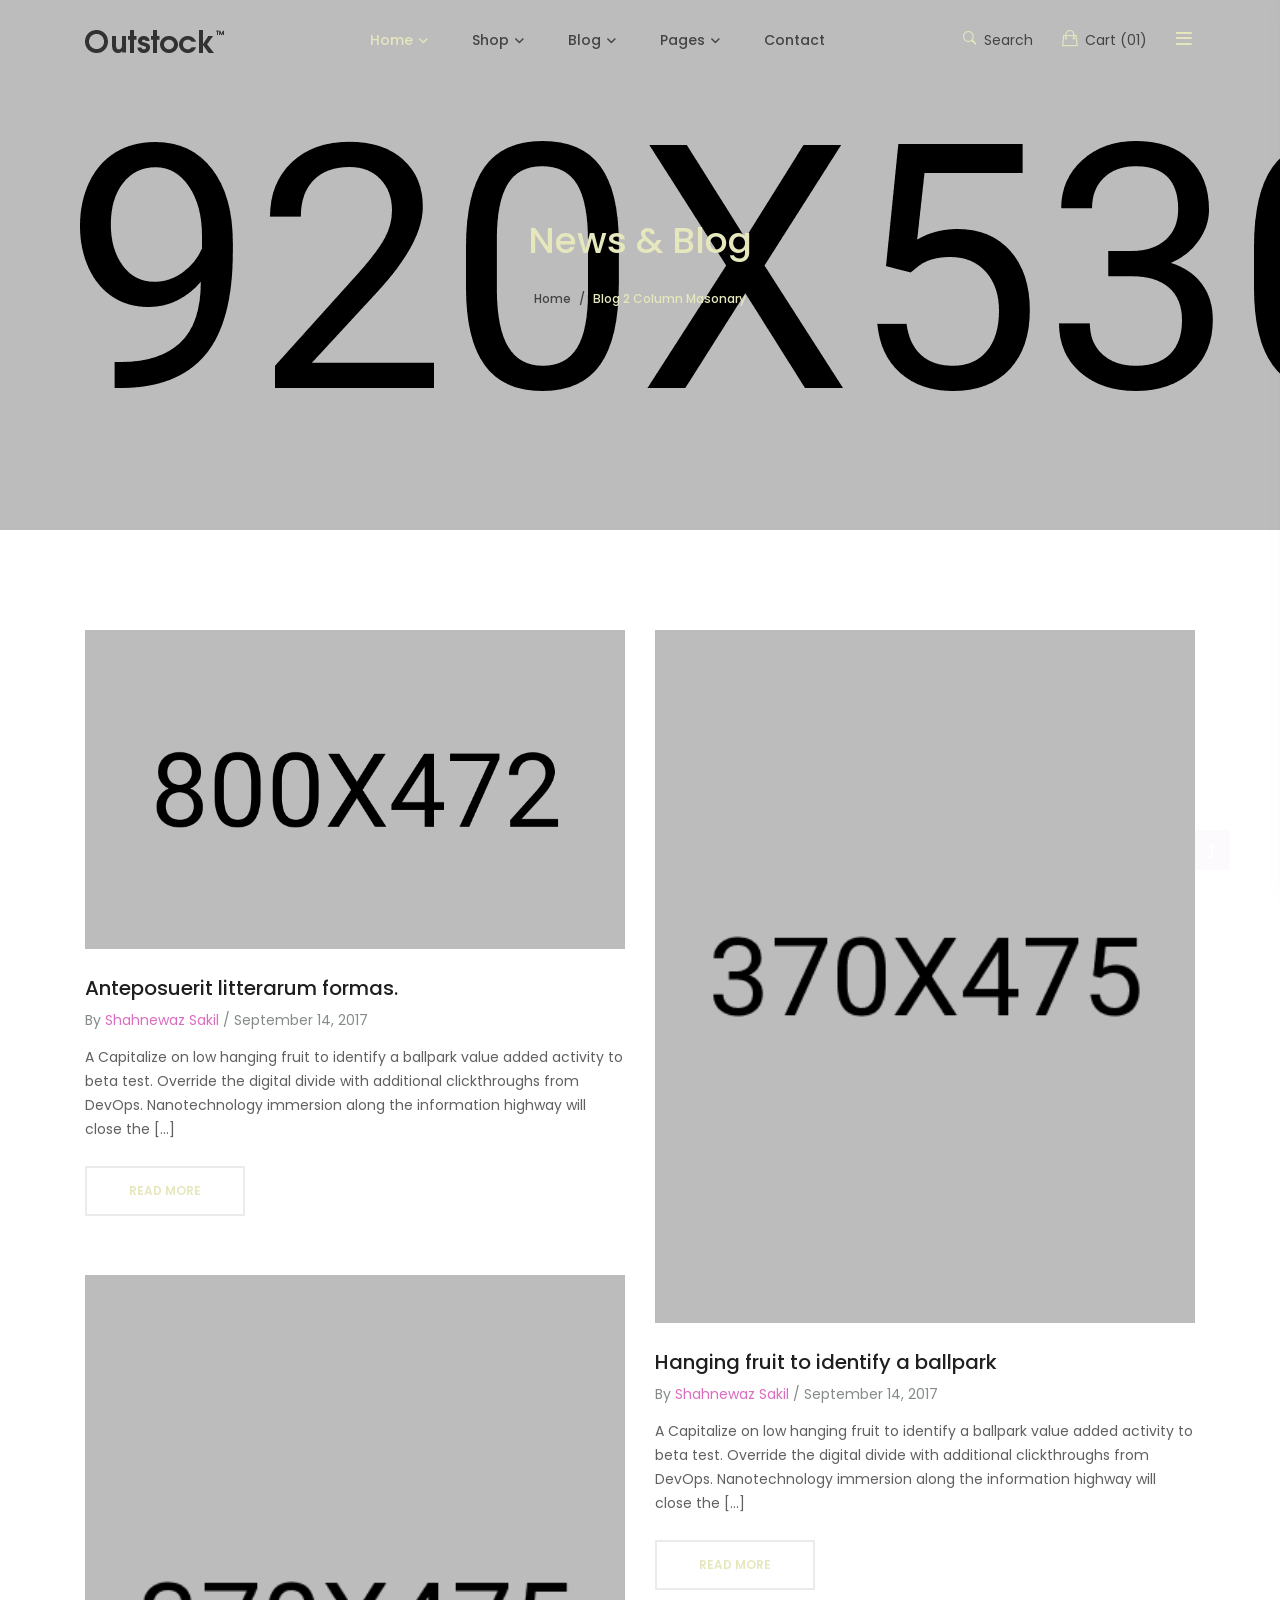
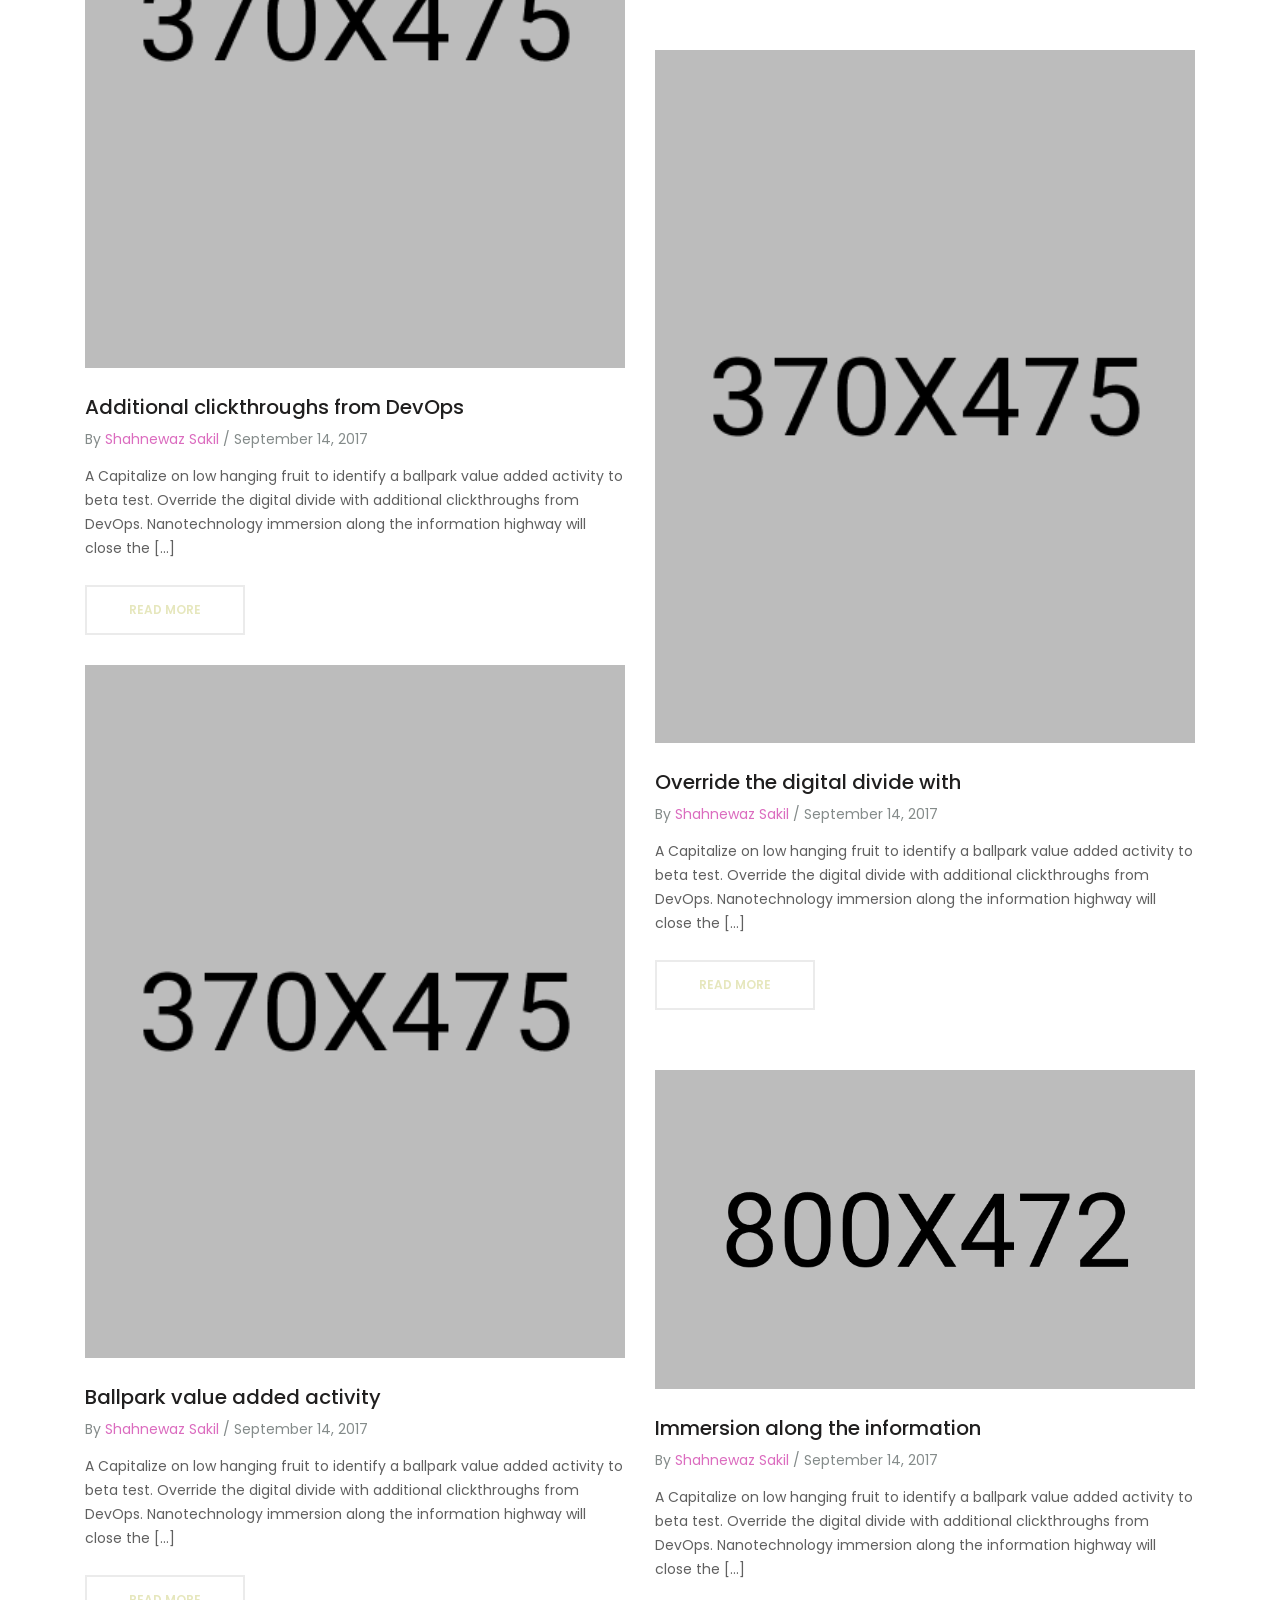
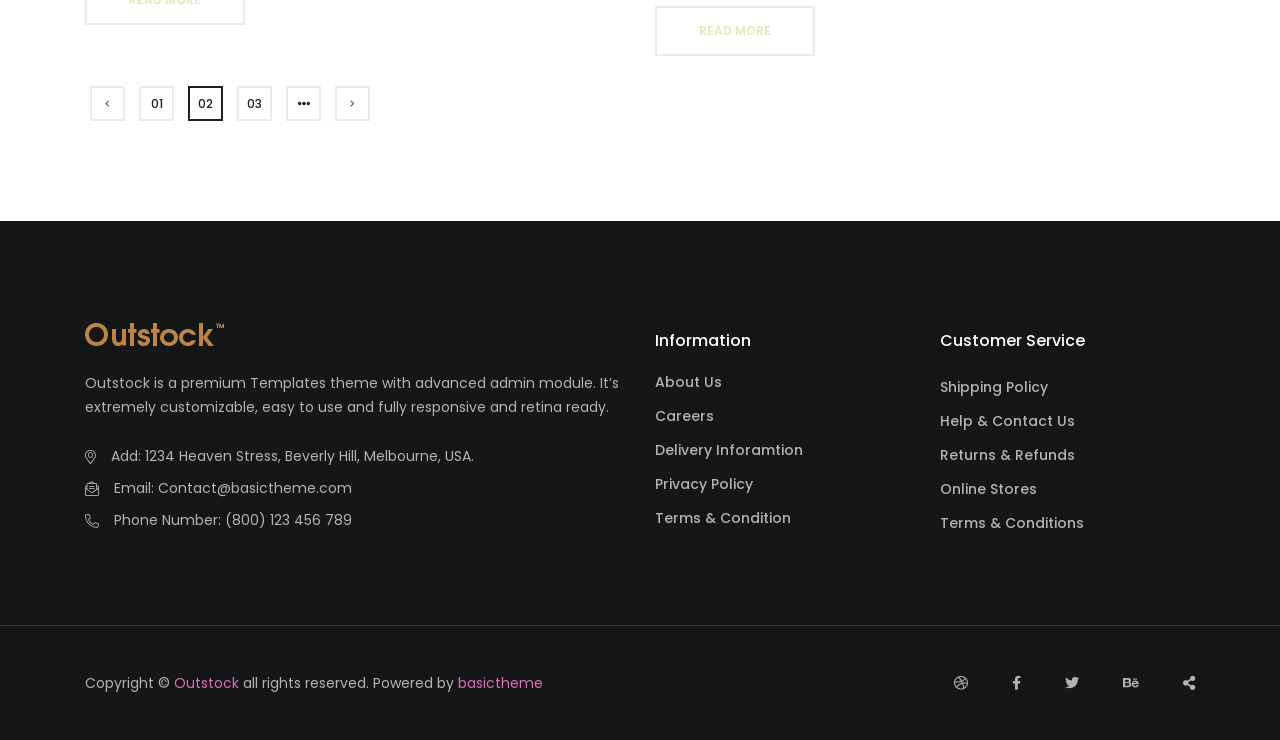
<file: blog-2-col-mas.html>
<!doctype html>
<html class="no-js" lang="zxx">
    <head>
        <meta charset="utf-8">
        <meta http-equiv="x-ua-compatible" content="ie=edge">
        <title>Outstock - Clean, Minimal eCommerce HTML5 Template </title>
        <meta name="description" content="">
        <meta name="viewport" content="width=device-width, initial-scale=1">

        <!-- Place favicon.ico in the root directory -->
        <link rel="shortcut icon" type="image/x-icon" href="assets/img/favicon.png">
        
		<!-- CSS here -->
        <link rel="stylesheet" href="assets/css/preloader.css">
        <link rel="stylesheet" href="assets/css/bootstrap.min.css">
        <link rel="stylesheet" href="assets/css/slick.css">
        <link rel="stylesheet" href="assets/css/metisMenu.css">
        <link rel="stylesheet" href="assets/css/owl.carousel.min.css">
        <link rel="stylesheet" href="assets/css/animate.min.css">
        <link rel="stylesheet" href="assets/css/ui-range-slider.css">
        <link rel="stylesheet" href="assets/css/jquery.fancybox.min.css">
        <link rel="stylesheet" href="assets/css/fontAwesome5Pro.css">
        <link rel="stylesheet" href="assets/css/ionicons.min.css">
        <link rel="stylesheet" href="assets/css/default.css">
        <link rel="stylesheet" href="assets/css/style.css">
    </head>
    <body>
        <!--[if lte IE 9]>
            <p class="browserupgrade">You are using an <strong>outdated</strong> browser. Please <a href="https://browsehappy.com/">upgrade your browser</a> to improve your experience and security.</p>
        <![endif]-->

        <!-- Add your site or application content here -->  

        <!-- prealoder area start -->
        <div id="loading">
            <div id="loading-center">
                <div id="loading-center-absolute">
                <div class="object" id="first_object"></div>
                <div class="object" id="second_object"></div>
                <div class="object" id="third_object"></div>
                </div>
            </div>      
        </div>
        <!-- prealoder area end -->

        <!-- header area start -->
        <header>
            <div id="header-sticky" class="header__area header__transparent grey-bg">
                <div class="container">
                    <div class="row align-items-center">
                        <div class="col-xl-3 col-lg-3 col-md-4 col-sm-4">
                            <div class="logo">
                                <a href="index.html"><img src="assets/img/logo/logo.png" alt="logo"></a>
                            </div>
                        </div>
                        <div class="col-xl-9 col-lg-9 col-md-8 col-sm-8">
                            <div class="header__right p-relative d-flex justify-content-between align-items-center">
                                <div class="main-menu d-none d-lg-block">
                                    <nav>
                                        <ul>
                                            <li class="active has-dropdown"><a href="index.html">Home</a>
                                                <ul class="submenu transition-3">
                                                    <li><a href="index.html">Home Style 1</a></li>
                                                    <li><a href="index-2.html">Home Style 2</a></li>
                                                    <li><a href="index-3.html">Home Style 3</a></li>
                                                    <li><a href="index-4.html">Home Style 4</a></li>
                                                    <li><a href="index-5.html">Home Style 5</a></li>
                                                    <li><a href="index-6.html">Home Style 6</a></li>
                                                </ul>
                                            </li>
                                            <li class="mega-menu has-dropdown"><a href="shop.html">Shop</a>
                                                <ul class="submenu transition-3" data-background="assets/img/bg/mega-menu-bg.jpg">
                                                    <li class="has-dropdown">
                                                        <a href="shop.html">Shop Pages</a>
                                                        <ul>
                                                            <li><a href="shop.html">Standard Shop Page</a></li>
                                                            <li><a href="shop-right-sidebar.html">Shop Right Sidebar</a></li>
                                                            <li><a href="shop-4-col.html">Shop 4 Column</a></li>
                                                            <li><a href="shop-3-col.html">Shop 3 Column</a></li>
                                                            <li><a href="shop.html">Shop Page</a></li>
                                                            <li><a href="shop.html">Shop Page </a></li>
                                                            <li><a href="shop.html">Shop Infinity</a></li>
                                                        </ul>
                                                    </li>
                                                    <li  class="has-dropdown">
                                                        <a href="shop.html">Products Pages</a>
                                                        <ul>
                                                            <li><a href="product-details.html">Product Details</a></li>
                                                            <li><a href="product-details.html">Product Page V2</a></li>
                                                            <li><a href="product-details.html">Product Page V3</a></li>
                                                            <li><a href="product-details.html">Product Page V4</a></li>
                                                            <li><a href="product-details.html">Simple Product</a></li>
                                                            <li><a href="product-details.html">Variable Product</a></li>
                                                            <li><a href="product-details.html">External Product</a></li>
                                                        </ul>
                                                    </li>
                                                    <li  class="has-dropdown">
                                                        <a href="shop.html">Other Shop Pages</a>
                                                        <ul>
                                                            <li><a href="wishlist.html">Wishlist</a></li>
                                                            <li><a href="cart.html">Shopping Cart</a></li>
                                                            <li><a href="checkout.html">Checkout</a></li>
                                                            <li><a href="register.html">Register</a></li>
                                                            <li><a href="login.html">Login</a></li>
                                                        </ul>
                                                    </li>
                                                </ul>
                                            </li>
                                            <li class="has-dropdown"><a href="blog.html">Blog</a>
                                                <ul class="submenu transition-3">
                                                    <li><a href="blog.html">Blog</a></li>
                                                    <li><a href="blog-left-sidebar.html">Blog Left Sidebar</a></li>
                                                    <li><a href="blog-no-sidebar.html">Blog No Sidebar</a></li>
                                                    <li><a href="blog-2-col.html">Blog 2 Column</a></li>
                                                    <li><a href="blog-2-col-mas.html">BLog 2 Col Masonary</a></li>
                                                    <li><a href="blog-3-col.html">Blog 3 Column</a></li>
                                                    <li><a href="blog-details.html">Blog Details</a></li>
                                                </ul>
                                            </li>
                                            <li class="has-dropdown"><a href="shop.html">Pages</a>
                                                <ul class="submenu transition-3">
                                                    <li><a href="wishlist.html">Wishlist</a></li>
                                                    <li><a href="cart.html">Shopping Cart</a></li>
                                                    <li><a href="checkout.html">Checkout</a></li>
                                                    <li><a href="register.html">Register</a></li>
                                                    <li><a href="login.html">Login</a></li>
                                                    <li><a href="error.html">Error 404</a></li>
                                                </ul>
                                            </li>
                                            <li><a href="contact.html">Contact</a></li>
                                        </ul>
                                    </nav>
                                </div>
                                <div class="mobile-menu-btn d-lg-none">
                                    <a href="javascript:void(0);" class="mobile-menu-toggle"><i class="fas fa-bars"></i></a>
                                </div>
                                <div class="header__action">
                                    <ul>
                                        <li><a href="#" class="search-toggle"><i class="ion-ios-search-strong"></i> Search</a></li>
                                        <li><a href="javascript:void(0);" class="cart"><i class="ion-bag"></i> Cart <span>(01)</span></a>
                                            <ul class="mini-cart">
                                                <li>
                                                    <div class="cart-img f-left">
                                                        <a href="product-details.html">
                                                            <img src="assets/img/shop/product/cart-sm/16.jpg" alt="" />
                                                        </a>
                                                    </div>
                                                    <div class="cart-content f-left text-left">
                                                        <h5>
                                                            <a href="product-details.html">Consectetur adi </a>
                                                        </h5>
                                                        <div class="cart-price">
                                                            <span class="ammount">1 <i class="fal fa-times"></i></span>
                                                            <span class="price">$ 400</span>
                                                        </div>
                                                    </div>
                                                    <div class="del-icon f-right mt-30">
                                                        <a href="#">
                                                            <i class="fal fa-times"></i>
                                                        </a>
                                                    </div>
                                                </li>
                                                <li>
                                                    <div class="total-price">
                                                        <span class="f-left">Subtotal:</span>
                                                        <span class="f-right">$400.0</span>
                                                    </div>
                                                </li>
                                                <li>
                                                    <div class="checkout-link">
                                                        <a href="cart.html" class="os-btn">view Cart</a>
                                                        <a class="os-btn os-btn-black" href="checkout.html">Checkout</a>
                                                    </div>
                                                </li>
                                            </ul>
                                        </li>
                                        <li> <a href="javascript:void(0);"><i class="far fa-bars"></i></a>
                                            <ul class="extra-info">
                                                <li>
                                                    <div class="my-account">
                                                        <div class="extra-title">
                                                            <h5>My Account</h5>
                                                        </div>
                                                        <ul>
                                                            <li><a href="login.html">My Account</a></li>
                                                            <li><a href="wishlist.html">Wishlist</a></li>
                                                            <li><a href="cart.html">Cart</a></li>
                                                            <li><a href="checkout.html">Checkout</a></li>
                                                            <li><a href="register.html">Create Account</a></li>
                                                        </ul>
                                                    </div>
                                                </li>
                                                <li>
                                                    <div class="lang">
                                                        <div class="extra-title">
                                                            <h5>Language</h5>
                                                        </div>
                                                        <ul>
                                                            <li><a href="#">English</a></li>
                                                            <li><a href="#">France</a></li>
                                                            <li><a href="#">Germany</a></li>
                                                            <li><a href="#">Bangla</a></li>
                                                        </ul>
                                                    </div>
                                                </li>
                                                <li>
                                                    <div class="currency">
                                                        <div class="extra-title">
                                                            <h5>currency</h5>
                                                        </div>
                                                        <ul>
                                                            <li><a href="#">USD - US Dollar</a></li>
                                                            <li><a href="#">EUR - Ruro</a></li>
                                                            <li><a href="#">GBP - Britis Pound</a></li>
                                                            <li><a href="#">INR - Indian Rupee</a></li>
                                                        </ul>
                                                    </div>
                                                </li>
                                            </ul>
                                        </li>
                                    </ul>
                                </div>
                            </div>
                        </div>
                    </div>
                </div>
            </div>
        </header>
        <!-- header area end -->

        <!-- scroll up area start -->
        <div class="scroll-up" id="scroll" style="display: none;">
            <a href="javascript:void(0);"><i class="fas fa-level-up-alt"></i></a>
        </div>
        <!-- scroll up area end -->

        <!-- search area start -->
        <section class="header__search white-bg transition-3">
            <div class="container">
                <div class="row">
                    <div class="col-xl-12">
                        <div class="header__search-inner text-center">
                            <form action="#">
                                <div class="header__search-btn">
                                    <a href="javascript:void(0);" class="header__search-btn-close"><i class="fal fa-times"></i></a>
                                </div>
                                <div class="header__search-header">
                                    <h3>Search</h3>
                                </div>
                                <div class="header__search-categories">
                                    <ul class="search-category">
                                        <li><a href="shop.html">All Categories</a></li>
                                        <li><a href="shop.html">Accessories</a></li>
                                        <li><a href="shop.html">Chair</a></li>
                                        <li><a href="shop.html">Tablet</a></li>
                                        <li><a href="shop.html">Men</a></li>
                                        <li><a href="shop.html">Women</a></li>
                                        
                                    </ul>
                                </div>
                                <div class="header__search-input p-relative">
                                    <input type="text" placeholder="Search for products... ">
                                    <button type="submit"><i class="far fa-search"></i></button>
                                </div>
                            </form>
                
                            
                        </div>
                    </div>
                </div>
            </div>
        </section>
        <div class="body-overlay transition-3"></div>
        <!-- search area end -->

        <!-- extra info area start -->
        <section class="extra__info transition-3">
            <div class="extra__info-inner">
                <div class="extra__info-close text-right">
                    <a href="javascript:void(0);" class="extra__info-close-btn"><i class="fal fa-times"></i></a>
                </div>
                <!-- side-mobile-menu start -->
                <nav class="side-mobile-menu d-block d-lg-none">
                    <ul id="mobile-menu-active">
                        <li class="active has-dropdown"><a href="index.html">Home</a>
                            <ul class="submenu transition-3">
                                <li><a href="index.html">Home Style 1</a></li>
                                <li><a href="index-2.html">Home Style 2</a></li>
                                <li><a href="index-3.html">Home Style 3</a></li>
                                <li><a href="index-4.html">Home Style 4</a></li>
                                <li><a href="index-5.html">Home Style 5</a></li>
                                <li><a href="index-6.html">Home Style 6</a></li>
                            </ul>
                        </li>
                        <li class="mega-menu has-dropdown"><a href="shop.html">Shop</a>
                            <ul class="submenu transition-3" data-background="assets/img/bg/mega-menu-bg.jpg">
                                <li class="has-dropdown">
                                    <a href="shop.html">Shop Pages</a>
                                    <ul>
                                        <li><a href="shop.html">Standard Shop Page</a></li>
                                        <li><a href="shop-right-sidebar.html">Shop Right Sidebar</a></li>
                                        <li><a href="shop-4-col.html">Shop 4 Column</a></li>
                                        <li><a href="shop-3-col.html">Shop 3 Column</a></li>
                                        <li><a href="shop.html">Shop Page</a></li>
                                        <li><a href="shop.html">Shop Page </a></li>
                                        <li><a href="shop.html">Shop Infinity</a></li>
                                    </ul>
                                </li>
                                <li  class="has-dropdown">
                                    <a href="shop.html">Products Pages</a>
                                    <ul>
                                        <li><a href="product-details.html">Product Details</a></li>
                                        <li><a href="product-details.html">Product Page V2</a></li>
                                        <li><a href="product-details.html">Product Page V3</a></li>
                                        <li><a href="product-details.html">Product Page V4</a></li>
                                        <li><a href="product-details.html">Simple Product</a></li>
                                        <li><a href="product-details.html">Variable Product</a></li>
                                        <li><a href="product-details.html">External Product</a></li>
                                    </ul>
                                </li>
                                <li  class="has-dropdown">
                                    <a href="shop.html">Other Shop Pages</a>
                                    <ul>
                                        <li><a href="wishlist.html">Wishlist</a></li>
                                        <li><a href="cart.html">Shopping Cart</a></li>
                                        <li><a href="checkout.html">Checkout</a></li>
                                        <li><a href="register.html">Register</a></li>
                                        <li><a href="login.html">Login</a></li>
                                    </ul>
                                </li>
                            </ul>
                        </li>
                        <li class="has-dropdown"><a href="blog.html">Blog</a>
                            <ul class="submenu transition-3">
                                <li><a href="blog.html">Blog</a></li>
                                <li><a href="blog-left-sidebar.html">Blog Left Sidebar</a></li>
                                <li><a href="blog-no-sidebar.html">Blog No Sidebar</a></li>
                                <li><a href="blog-2-col.html">Blog 2 Column</a></li>
                                <li><a href="blog-2-col-mas.html">BLog 2 Col Masonary</a></li>
                                <li><a href="blog-3-col.html">Blog 3 Column</a></li>
                                <li><a href="blog-details.html">Blog Details</a></li>
                            </ul>
                        </li>
                        <li class="has-dropdown"><a href="shop.html">Pages</a>
                            <ul class="submenu transition-3">
                                <li><a href="wishlist.html">Wishlist</a></li>
                                <li><a href="cart.html">Shopping Cart</a></li>
                                <li><a href="checkout.html">Checkout</a></li>
                                <li><a href="register.html">Register</a></li>
                                <li><a href="login.html">Login</a></li>
                                <li><a href="error.html">Error 404</a></li>
                            </ul>
                        </li>
                        <li><a href="contact.html">Contact</a></li>
                    </ul>
                </nav>
                <!-- side-mobile-menu end -->
            </div>
        </section>
        <div class="body-overlay transition-3"></div>
        <!-- extra info area end -->

        <main>

            <!-- page title area start -->
            <section class="page__title p-relative d-flex align-items-center" data-background="assets/img/page-title/page-title-1.jpg">
                <div class="container">
                    <div class="row">
                        <div class="col-xl-12">
                            <div class="page__title-inner text-center">
                                <h1>News & Blog</h1>
                                <div class="page__title-breadcrumb">                                 
                                    <nav aria-label="breadcrumb">
                                    <ol class="breadcrumb justify-content-center">
                                        <li class="breadcrumb-item"><a href="index.html">Home</a></li>
                                        <li class="breadcrumb-item active" aria-current="page"> Blog 2 Column Masonary</li>
                                    </ol>
                                    </nav>
                                </div>
                            </div>
                        </div>
                    </div>
                </div>
            </section>
            <!-- page title area end -->

            <!-- blog area start -->
            <section class="blog__area pt-100 pb-100">
                <div class="container">
                    <div class="row grid">
                        <div class="col-xl-6 col-lg-6 col-md-6 grid-item">
                            <div class="blog__wrapper">
                                <div class="blog__item mb-60">
                                    <div class="blog__thumb fix">
                                        <a href="blog-details.html" class="w-img"><img src="assets/img/blog/blog-big-2.jpg" alt="blog"></a>
                                    </div>
                                    <div class="blog__content">
                                        <h4><a href="blog-details.html">Anteposuerit litterarum formas.</a></h4>
                                        <div class="blog__meta">
                                            <span>By <a href="#">Shahnewaz Sakil</a></span>
                                            <span>/ September 14, 2017</span>
                                        </div>
                                        <p>A Capitalize on low hanging fruit to identify a ballpark value added activity to beta test. Override the digital divide with additional clickthroughs from DevOps. Nanotechnology immersion along the information highway will close the [...]</p>
                                        <a href="blog-details.html" class="os-btn">read more</a>
                                    </div>
                                </div>
                            </div>
                        </div>
                        <div class="col-xl-6 col-lg-6 col-md-6 grid-item">
                            <div class="blog__item mb-60">
                                <div class="blog__thumb fix">
                                    <a href="blog-details.html" class="w-img"><img src="assets/img/blog/masonary/blog-ms-2.jpg" alt="blog"></a>
                                </div>
                                <div class="blog__content">
                                    <h4><a href="blog-details.html">Hanging fruit to identify a ballpark</a></h4>
                                    <div class="blog__meta">
                                        <span>By <a href="#">Shahnewaz Sakil</a></span>
                                        <span>/ September 14, 2017</span>
                                    </div>
                                    <p>A Capitalize on low hanging fruit to identify a ballpark value added activity to beta test. Override the digital divide with additional clickthroughs from DevOps. Nanotechnology immersion along the information highway will close the [...]</p>
                                    <a href="blog-details.html" class="os-btn">read more</a>
                                </div>
                            </div>
                        </div>
                        <div class="col-xl-6 col-lg-6 col-md-6 grid-item">
                            <div class="blog__item mb-30">
                                <div class="blog__thumb fix">
                                    <a href="blog-details.html" class="w-img"><img src="assets/img/blog/masonary/blog-ms-4.jpg" alt="blog"></a>
                                </div>
                                <div class="blog__content">
                                    <h4><a href="blog-details.html">Additional clickthroughs from DevOps</a></h4>
                                    <div class="blog__meta">
                                        <span>By <a href="#">Shahnewaz Sakil</a></span>
                                        <span>/ September 14, 2017</span>
                                    </div>
                                    <p>A Capitalize on low hanging fruit to identify a ballpark value added activity to beta test. Override the digital divide with additional clickthroughs from DevOps. Nanotechnology immersion along the information highway will close the [...]</p>
                                    <a href="blog-details.html" class="os-btn">read more</a>
                                </div>
                            </div>
                        </div>
                        <div class="col-xl-6 col-lg-6 col-md-6 grid-item">
                            <div class="blog__wrapper">
                                <div class="blog__item mb-60">
                                    <div class="blog__thumb fix">
                                        <a href="blog-details.html" class="w-img"><img src="assets/img/blog/masonary/blog-ms-1.jpg" alt="blog"></a>
                                    </div>
                                    <div class="blog__content">
                                        <h4><a href="blog-details.html">Override the digital divide with</a></h4>
                                        <div class="blog__meta">
                                            <span>By <a href="#">Shahnewaz Sakil</a></span>
                                            <span>/ September 14, 2017</span>
                                        </div>
                                        <p>A Capitalize on low hanging fruit to identify a ballpark value added activity to beta test. Override the digital divide with additional clickthroughs from DevOps. Nanotechnology immersion along the information highway will close the [...]</p>
                                        <a href="blog-details.html" class="os-btn">read more</a>
                                    </div>
                                </div>
                            </div>
                        </div>
                        <div class="col-xl-6 col-lg-6 col-md-6 grid-item">
                            <div class="blog__item mb-60">
                                <div class="blog__thumb fix">
                                    <a href="blog-details.html" class="w-img"><img src="assets/img/blog/masonary/blog-ms-3.jpg" alt="blog"></a>
                                </div>
                                <div class="blog__content">
                                    <h4><a href="blog-details.html">Ballpark value added activity</a></h4>
                                    <div class="blog__meta">
                                        <span>By <a href="#">Shahnewaz Sakil</a></span>
                                        <span>/ September 14, 2017</span>
                                    </div>
                                    <p>A Capitalize on low hanging fruit to identify a ballpark value added activity to beta test. Override the digital divide with additional clickthroughs from DevOps. Nanotechnology immersion along the information highway will close the [...]</p>
                                    <a href="blog-details.html" class="os-btn">read more</a>
                                </div>
                            </div>
                        </div>
                        <div class="col-xl-6 col-lg-6 col-md-6 grid-item">
                            <div class="blog__item mb-30">
                                <div class="blog__thumb fix">
                                    <a href="blog-details.html" class="w-img"><img src="assets/img/blog/blog-big-5.jpg" alt="blog"></a>
                                </div>
                                <div class="blog__content">
                                    <h4><a href="blog-details.html">Immersion along the information</a></h4>
                                    <div class="blog__meta">
                                        <span>By <a href="#">Shahnewaz Sakil</a></span>
                                        <span>/ September 14, 2017</span>
                                    </div>
                                    <p>A Capitalize on low hanging fruit to identify a ballpark value added activity to beta test. Override the digital divide with additional clickthroughs from DevOps. Nanotechnology immersion along the information highway will close the [...]</p>
                                    <a href="blog-details.html" class="os-btn">read more</a>
                                </div>
                            </div>
                        </div>
                    </div>
                    <div class="row">
                        <div class="col-xl-12">
                            <div class="shop-pagination-wrapper">
                                <div class="basic-pagination">
                                    <ul>
                                        <li><a href="#"><i class="fal fa-angle-left"></i></a></li>
                                        <li><a href="#">01</a></li>
                                        <li class="active"><a href="#">02</a></li>
                                        <li><a href="#">03</a></li>
                                        <li><a href="#"><i class="fas fa-ellipsis-h"></i></a></li>
                                        <li><a href="#"><i class="fal fa-angle-right"></i></a></li>
                                    </ul>
                                </div>
                            </div>
                        </div>
                    </div>
                </div>
            </section>
            <!-- blog area end -->
        </main>

        <!-- footer area start -->
        <section class="footer__area footer-bg">
            <div class="footer__top pt-100 pb-60">
                <div class="container">
                    <div class="row">
                        <div class="col-xl-6 col-lg-6 col-md-6 col-12">
                            <div class="footer__widget mb-30">
                                <div class="footer__widget-title mb-25">
                                    <a href="index.html"><img src="assets/img/logo/logo-2.png" alt="logo"></a>
                                </div>
                                <div class="footer__widget-content">
                                    <p>Outstock is a premium Templates theme with advanced admin module. It’s extremely customizable, easy to use and fully responsive and retina ready.</p>
                                    <div class="footer__contact">
                                        <ul>
                                            <li>
                                                <div class="icon">
                                                    <i class="fal fa-map-marker-alt"></i>
                                                </div>
                                                <div class="text">
                                                    <span>Add: 1234 Heaven Stress, Beverly Hill, Melbourne, USA.</span>
                                                </div>
                                            </li>
                                            <li>
                                                <div class="icon">
                                                    <i class="fal fa-envelope-open-text"></i>
                                                </div>
                                                <div class="text">
                                                    <span>Email: Contact@basictheme.com</span>
                                                </div>
                                            </li>
                                            <li>
                                                <div class="icon">
                                                    <i class="fal fa-phone-alt"></i>
                                                </div>
                                                <div class="text">
                                                    <span>Phone Number: (800) 123 456 789</span>
                                                </div>
                                            </li>
                                        </ul>
                                    </div>
                                </div>
                            </div>
                        </div>
                        <div class="col-xl-3 col-lg-3 col-md-3 col-12">
                            <div class="footer__widget mb-30">
                                <div class="footer__widget-title">
                                    <h5>information</h5>
                                </div>
                                <div class="footer__widget-content">
                                    <div class="footer__links">
                                        <ul>
                                            <li><a href="#">About Us</a></li>
                                            <li><a href="#">Careers</a></li>
                                            <li><a href="#">Delivery Inforamtion</a></li>
                                            <li><a href="#">Privacy Policy</a></li>
                                            <li><a href="#">Terms & Condition</a></li>
                                        </ul>
                                    </div>
                                </div>
                            </div>
                        </div>
                        <div class="col-xl-3 col-lg-3 col-md-3 col-12">
                            <div class="footer__widget mb-30">
                                <div class="footer__widget-title mb-25">
                                    <h5>Customer Service</h5>
                                </div>
                                <div class="footer__widget-content">
                                    <div class="footer__links">
                                        <ul>
                                            <li><a href="#">Shipping Policy</a></li>
                                            <li><a href="#">Help & Contact Us</a></li>
                                            <li><a href="#">Returns & Refunds</a></li>
                                            <li><a href="#">Online Stores</a></li>
                                            <li><a href="#">Terms & Conditions</a></li>
                                        </ul>
                                    </div>
                                </div>
                            </div>
                        </div>
                    </div>
                </div>
            </div>
            <div class="footer__bottom">
                <div class="container">
                    <div class="row">
                        <div class="col-xl-6 col-lg-7">
                            <div class="footer__copyright">
                                <p>Copyright © <a href="index.html">Outstock</a> all rights reserved. Powered by <a href="index.html">basictheme</a></p>
                            </div>
                        </div>
                        <div class="col-xl-6 col-lg-5">
                            <div class="footer__social f-right">
                                <ul>
                                    <li><a href="#"><i class="fab fa-dribbble"></i></a></li>
                                    <li><a href="#"><i class="fab fa-facebook-f"></i></a></li>
                                    <li><a href="#"><i class="fab fa-twitter"></i></a></li>
                                    <li><a href="#"><i class="fab fa-behance"></i></a></li>
                                    <li><a href="#"><i class="fas fa-share-alt"></i></a></li>
                                </ul>
                            </div>
                        </div>
                    </div>
                </div>
            </div>
        </section>
        <!-- footer area end -->
        
		<!-- JS here -->
        <script src="assets/js/vendor/modernizr-3.5.0.min.js"></script>
        <script src="assets/js/vendor/jquery-3.5.1.min.js"></script>
        <script src="assets/js/vendor/waypoints.min.js"></script>
        <script src="assets/js/bootstrap.bundle.min.js"></script>
        <script src="assets/js/metisMenu.min.js"></script>
        <script src="assets/js/slick.min.js"></script>
        <script src="assets/js/jquery.fancybox.min.js"></script>
        <script src="assets/js/isotope.pkgd.min.js"></script>
        <script src="assets/js/owl.carousel.min.js"></script>
        <script src="assets/js/jquery-ui-slider-range.js"></script>
        <script src="assets/js/ajax-form.js"></script>
        <script src="assets/js/wow.min.js"></script>
        <script src="assets/js/imagesloaded.pkgd.min.js"></script>
        <script src="assets/js/main.js"></script>
    </body>
</html>
</file>
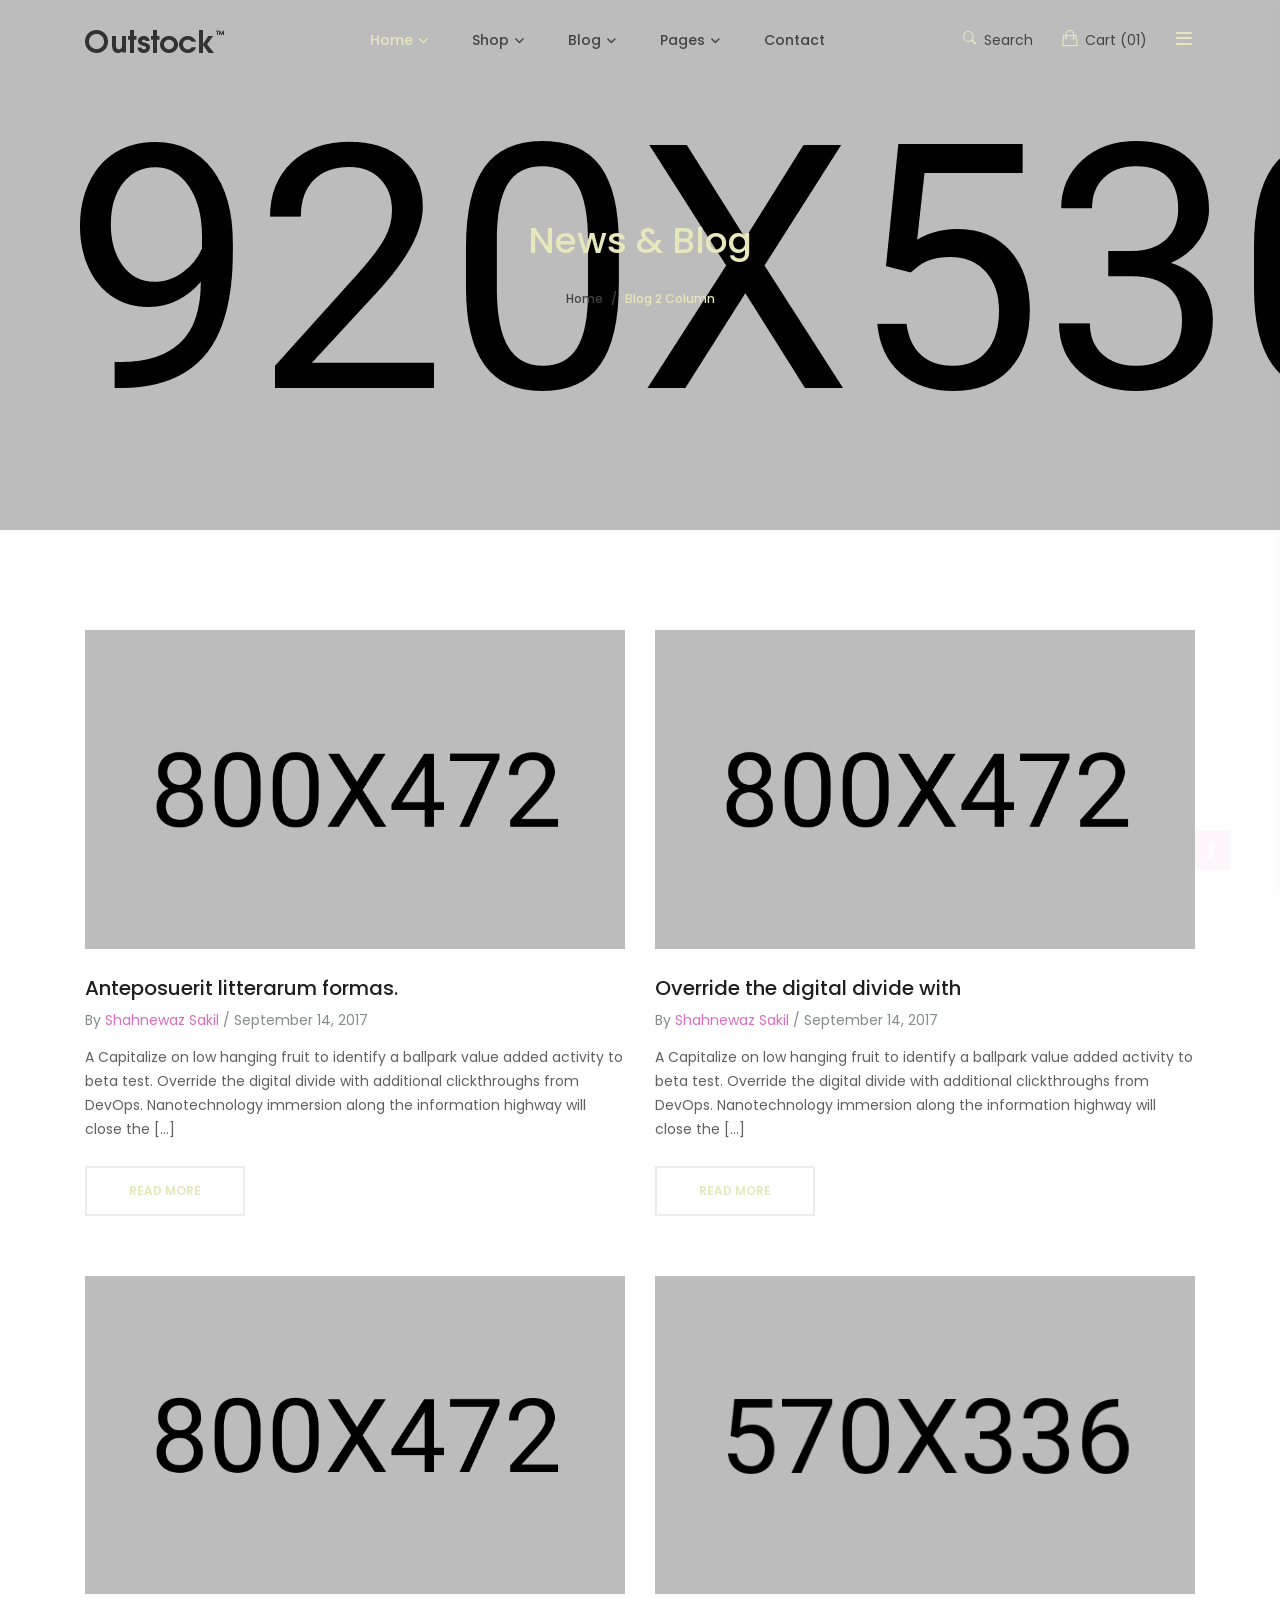
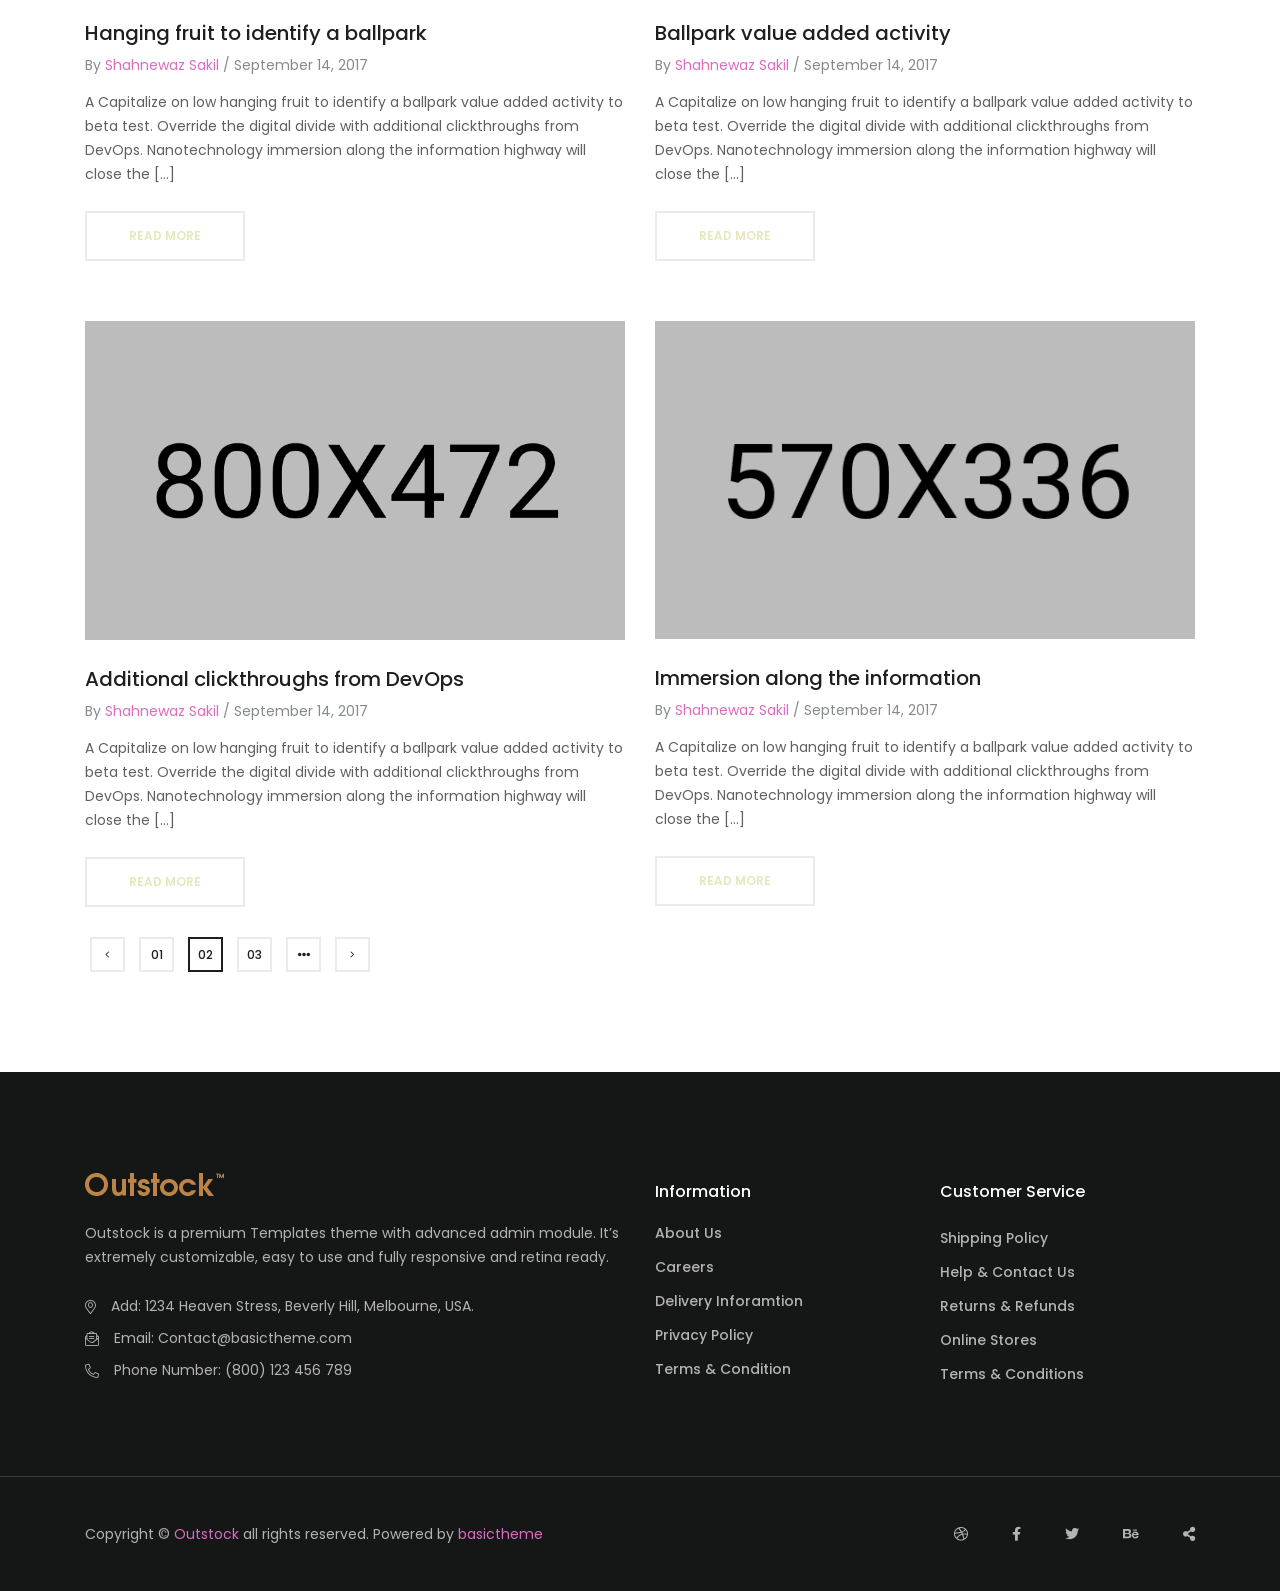
<file: blog-2-col.html>
<!doctype html>
<html class="no-js" lang="zxx">
    <head>
        <meta charset="utf-8">
        <meta http-equiv="x-ua-compatible" content="ie=edge">
        <title>Outstock - Clean, Minimal eCommerce HTML5 Template </title>
        <meta name="description" content="">
        <meta name="viewport" content="width=device-width, initial-scale=1">

        <!-- Place favicon.ico in the root directory -->
        <link rel="shortcut icon" type="image/x-icon" href="assets/img/favicon.png">
        
		<!-- CSS here -->
        <link rel="stylesheet" href="assets/css/preloader.css">
        <link rel="stylesheet" href="assets/css/bootstrap.min.css">
        <link rel="stylesheet" href="assets/css/slick.css">
        <link rel="stylesheet" href="assets/css/metisMenu.css">
        <link rel="stylesheet" href="assets/css/owl.carousel.min.css">
        <link rel="stylesheet" href="assets/css/animate.min.css">
        <link rel="stylesheet" href="assets/css/ui-range-slider.css">
        <link rel="stylesheet" href="assets/css/jquery.fancybox.min.css">
        <link rel="stylesheet" href="assets/css/fontAwesome5Pro.css">
        <link rel="stylesheet" href="assets/css/ionicons.min.css">
        <link rel="stylesheet" href="assets/css/default.css">
        <link rel="stylesheet" href="assets/css/style.css">
    </head>
    <body>
        <!--[if lte IE 9]>
            <p class="browserupgrade">You are using an <strong>outdated</strong> browser. Please <a href="https://browsehappy.com/">upgrade your browser</a> to improve your experience and security.</p>
        <![endif]-->

        <!-- Add your site or application content here -->  

        <!-- prealoder area start -->
        <div id="loading">
            <div id="loading-center">
                <div id="loading-center-absolute">
                <div class="object" id="first_object"></div>
                <div class="object" id="second_object"></div>
                <div class="object" id="third_object"></div>
                </div>
            </div>      
        </div>
        <!-- prealoder area end -->

        <!-- header area start -->
        <header>
            <div id="header-sticky" class="header__area header__transparent grey-bg">
                <div class="container">
                    <div class="row align-items-center">
                        <div class="col-xl-3 col-lg-3 col-md-4 col-sm-4">
                            <div class="logo">
                                <a href="index.html"><img src="assets/img/logo/logo.png" alt="logo"></a>
                            </div>
                        </div>
                        <div class="col-xl-9 col-lg-9 col-md-8 col-sm-8">
                            <div class="header__right p-relative d-flex justify-content-between align-items-center">
                                <div class="main-menu d-none d-lg-block">
                                    <nav>
                                        <ul>
                                            <li class="active has-dropdown"><a href="index.html">Home</a>
                                                <ul class="submenu transition-3">
                                                    <li><a href="index.html">Home Style 1</a></li>
                                                    <li><a href="index-2.html">Home Style 2</a></li>
                                                    <li><a href="index-3.html">Home Style 3</a></li>
                                                    <li><a href="index-4.html">Home Style 4</a></li>
                                                    <li><a href="index-5.html">Home Style 5</a></li>
                                                    <li><a href="index-6.html">Home Style 6</a></li>
                                                </ul>
                                            </li>
                                            <li class="mega-menu has-dropdown"><a href="shop.html">Shop</a>
                                                <ul class="submenu transition-3" data-background="assets/img/bg/mega-menu-bg.jpg">
                                                    <li class="has-dropdown">
                                                        <a href="shop.html">Shop Pages</a>
                                                        <ul>
                                                            <li><a href="shop.html">Standard Shop Page</a></li>
                                                            <li><a href="shop-right-sidebar.html">Shop Right Sidebar</a></li>
                                                            <li><a href="shop-4-col.html">Shop 4 Column</a></li>
                                                            <li><a href="shop-3-col.html">Shop 3 Column</a></li>
                                                            <li><a href="shop.html">Shop Page</a></li>
                                                            <li><a href="shop.html">Shop Page </a></li>
                                                            <li><a href="shop.html">Shop Infinity</a></li>
                                                        </ul>
                                                    </li>
                                                    <li  class="has-dropdown">
                                                        <a href="shop.html">Products Pages</a>
                                                        <ul>
                                                            <li><a href="product-details.html">Product Details</a></li>
                                                            <li><a href="product-details.html">Product Page V2</a></li>
                                                            <li><a href="product-details.html">Product Page V3</a></li>
                                                            <li><a href="product-details.html">Product Page V4</a></li>
                                                            <li><a href="product-details.html">Simple Product</a></li>
                                                            <li><a href="product-details.html">Variable Product</a></li>
                                                            <li><a href="product-details.html">External Product</a></li>
                                                        </ul>
                                                    </li>
                                                    <li  class="has-dropdown">
                                                        <a href="shop.html">Other Shop Pages</a>
                                                        <ul>
                                                            <li><a href="wishlist.html">Wishlist</a></li>
                                                            <li><a href="cart.html">Shopping Cart</a></li>
                                                            <li><a href="checkout.html">Checkout</a></li>
                                                            <li><a href="register.html">Register</a></li>
                                                            <li><a href="login.html">Login</a></li>
                                                        </ul>
                                                    </li>
                                                </ul>
                                            </li>
                                            <li class="has-dropdown"><a href="blog.html">Blog</a>
                                                <ul class="submenu transition-3">
                                                    <li><a href="blog.html">Blog</a></li>
                                                    <li><a href="blog-left-sidebar.html">Blog Left Sidebar</a></li>
                                                    <li><a href="blog-no-sidebar.html">Blog No Sidebar</a></li>
                                                    <li><a href="blog-2-col.html">Blog 2 Column</a></li>
                                                    <li><a href="blog-2-col-mas.html">BLog 2 Col Masonary</a></li>
                                                    <li><a href="blog-3-col.html">Blog 3 Column</a></li>
                                                    <li><a href="blog-details.html">Blog Details</a></li>
                                                </ul>
                                            </li>
                                            <li class="has-dropdown"><a href="shop.html">Pages</a>
                                                <ul class="submenu transition-3">
                                                    <li><a href="wishlist.html">Wishlist</a></li>
                                                    <li><a href="cart.html">Shopping Cart</a></li>
                                                    <li><a href="checkout.html">Checkout</a></li>
                                                    <li><a href="register.html">Register</a></li>
                                                    <li><a href="login.html">Login</a></li>
                                                    <li><a href="error.html">Error 404</a></li>
                                                </ul>
                                            </li>
                                            <li><a href="contact.html">Contact</a></li>
                                        </ul>
                                    </nav>
                                </div>
                                <div class="mobile-menu-btn d-lg-none">
                                    <a href="javascript:void(0);" class="mobile-menu-toggle"><i class="fas fa-bars"></i></a>
                                </div>
                                <div class="header__action">
                                    <ul>
                                        <li><a href="#" class="search-toggle"><i class="ion-ios-search-strong"></i> Search</a></li>
                                        <li><a href="javascript:void(0);" class="cart"><i class="ion-bag"></i> Cart <span>(01)</span></a>
                                            <ul class="mini-cart">
                                                <li>
                                                    <div class="cart-img f-left">
                                                        <a href="product-details.html">
                                                            <img src="assets/img/shop/product/cart-sm/16.jpg" alt="" />
                                                        </a>
                                                    </div>
                                                    <div class="cart-content f-left text-left">
                                                        <h5>
                                                            <a href="product-details.html">Consectetur adi </a>
                                                        </h5>
                                                        <div class="cart-price">
                                                            <span class="ammount">1 <i class="fal fa-times"></i></span>
                                                            <span class="price">$ 400</span>
                                                        </div>
                                                    </div>
                                                    <div class="del-icon f-right mt-30">
                                                        <a href="#">
                                                            <i class="fal fa-times"></i>
                                                        </a>
                                                    </div>
                                                </li>
                                                <li>
                                                    <div class="total-price">
                                                        <span class="f-left">Subtotal:</span>
                                                        <span class="f-right">$400.0</span>
                                                    </div>
                                                </li>
                                                <li>
                                                    <div class="checkout-link">
                                                        <a href="cart.html" class="os-btn">view Cart</a>
                                                        <a class="os-btn os-btn-black" href="checkout.html">Checkout</a>
                                                    </div>
                                                </li>
                                            </ul>
                                        </li>
                                        <li> <a href="javascript:void(0);"><i class="far fa-bars"></i></a>
                                            <ul class="extra-info">
                                                <li>
                                                    <div class="my-account">
                                                        <div class="extra-title">
                                                            <h5>My Account</h5>
                                                        </div>
                                                        <ul>
                                                            <li><a href="login.html">My Account</a></li>
                                                            <li><a href="wishlist.html">Wishlist</a></li>
                                                            <li><a href="cart.html">Cart</a></li>
                                                            <li><a href="checkout.html">Checkout</a></li>
                                                            <li><a href="register.html">Create Account</a></li>
                                                        </ul>
                                                    </div>
                                                </li>
                                                <li>
                                                    <div class="lang">
                                                        <div class="extra-title">
                                                            <h5>Language</h5>
                                                        </div>
                                                        <ul>
                                                            <li><a href="#">English</a></li>
                                                            <li><a href="#">France</a></li>
                                                            <li><a href="#">Germany</a></li>
                                                            <li><a href="#">Bangla</a></li>
                                                        </ul>
                                                    </div>
                                                </li>
                                                <li>
                                                    <div class="currency">
                                                        <div class="extra-title">
                                                            <h5>currency</h5>
                                                        </div>
                                                        <ul>
                                                            <li><a href="#">USD - US Dollar</a></li>
                                                            <li><a href="#">EUR - Ruro</a></li>
                                                            <li><a href="#">GBP - Britis Pound</a></li>
                                                            <li><a href="#">INR - Indian Rupee</a></li>
                                                        </ul>
                                                    </div>
                                                </li>
                                            </ul>
                                        </li>
                                    </ul>
                                </div>
                            </div>
                        </div>
                    </div>
                </div>
            </div>
        </header>
        <!-- header area end -->

        <!-- scroll up area start -->
        <div class="scroll-up" id="scroll" style="display: none;">
            <a href="javascript:void(0);"><i class="fas fa-level-up-alt"></i></a>
        </div>
        <!-- scroll up area end -->

        <!-- search area start -->
        <section class="header__search white-bg transition-3">
            <div class="container">
                <div class="row">
                    <div class="col-xl-12">
                        <div class="header__search-inner text-center">
                            <form action="#">
                                <div class="header__search-btn">
                                    <a href="javascript:void(0);" class="header__search-btn-close"><i class="fal fa-times"></i></a>
                                </div>
                                <div class="header__search-header">
                                    <h3>Search</h3>
                                </div>
                                <div class="header__search-categories">
                                    <ul class="search-category">
                                        <li><a href="shop.html">All Categories</a></li>
                                        <li><a href="shop.html">Accessories</a></li>
                                        <li><a href="shop.html">Chair</a></li>
                                        <li><a href="shop.html">Tablet</a></li>
                                        <li><a href="shop.html">Men</a></li>
                                        <li><a href="shop.html">Women</a></li>
                                        
                                    </ul>
                                </div>
                                <div class="header__search-input p-relative">
                                    <input type="text" placeholder="Search for products... ">
                                    <button type="submit"><i class="far fa-search"></i></button>
                                </div>
                            </form>
                
                            
                        </div>
                    </div>
                </div>
            </div>
        </section>
        <div class="body-overlay transition-3"></div>
        <!-- search area end -->

        <!-- extra info area start -->
        <section class="extra__info transition-3">
            <div class="extra__info-inner">
                <div class="extra__info-close text-right">
                    <a href="javascript:void(0);" class="extra__info-close-btn"><i class="fal fa-times"></i></a>
                </div>
                <!-- side-mobile-menu start -->
                <nav class="side-mobile-menu d-block d-lg-none">
                    <ul id="mobile-menu-active">
                        <li class="active has-dropdown"><a href="index.html">Home</a>
                            <ul class="submenu transition-3">
                                <li><a href="index.html">Home Style 1</a></li>
                                <li><a href="index-2.html">Home Style 2</a></li>
                                <li><a href="index-3.html">Home Style 3</a></li>
                                <li><a href="index-4.html">Home Style 4</a></li>
                                <li><a href="index-5.html">Home Style 5</a></li>
                                <li><a href="index-6.html">Home Style 6</a></li>
                            </ul>
                        </li>
                        <li class="mega-menu has-dropdown"><a href="shop.html">Shop</a>
                            <ul class="submenu transition-3" data-background="assets/img/bg/mega-menu-bg.jpg">
                                <li class="has-dropdown">
                                    <a href="shop.html">Shop Pages</a>
                                    <ul>
                                        <li><a href="shop.html">Standard Shop Page</a></li>
                                        <li><a href="shop-right-sidebar.html">Shop Right Sidebar</a></li>
                                        <li><a href="shop-4-col.html">Shop 4 Column</a></li>
                                        <li><a href="shop-3-col.html">Shop 3 Column</a></li>
                                        <li><a href="shop.html">Shop Page</a></li>
                                        <li><a href="shop.html">Shop Page </a></li>
                                        <li><a href="shop.html">Shop Infinity</a></li>
                                    </ul>
                                </li>
                                <li  class="has-dropdown">
                                    <a href="shop.html">Products Pages</a>
                                    <ul>
                                        <li><a href="product-details.html">Product Details</a></li>
                                        <li><a href="product-details.html">Product Page V2</a></li>
                                        <li><a href="product-details.html">Product Page V3</a></li>
                                        <li><a href="product-details.html">Product Page V4</a></li>
                                        <li><a href="product-details.html">Simple Product</a></li>
                                        <li><a href="product-details.html">Variable Product</a></li>
                                        <li><a href="product-details.html">External Product</a></li>
                                    </ul>
                                </li>
                                <li  class="has-dropdown">
                                    <a href="shop.html">Other Shop Pages</a>
                                    <ul>
                                        <li><a href="wishlist.html">Wishlist</a></li>
                                        <li><a href="cart.html">Shopping Cart</a></li>
                                        <li><a href="checkout.html">Checkout</a></li>
                                        <li><a href="register.html">Register</a></li>
                                        <li><a href="login.html">Login</a></li>
                                    </ul>
                                </li>
                            </ul>
                        </li>
                        <li class="has-dropdown"><a href="blog.html">Blog</a>
                            <ul class="submenu transition-3">
                                <li><a href="blog.html">Blog</a></li>
                                <li><a href="blog-left-sidebar.html">Blog Left Sidebar</a></li>
                                <li><a href="blog-no-sidebar.html">Blog No Sidebar</a></li>
                                <li><a href="blog-2-col.html">Blog 2 Column</a></li>
                                <li><a href="blog-2-col-mas.html">BLog 2 Col Masonary</a></li>
                                <li><a href="blog-3-col.html">Blog 3 Column</a></li>
                                <li><a href="blog-details.html">Blog Details</a></li>
                            </ul>
                        </li>
                        <li class="has-dropdown"><a href="shop.html">Pages</a>
                            <ul class="submenu transition-3">
                                <li><a href="wishlist.html">Wishlist</a></li>
                                <li><a href="cart.html">Shopping Cart</a></li>
                                <li><a href="checkout.html">Checkout</a></li>
                                <li><a href="register.html">Register</a></li>
                                <li><a href="login.html">Login</a></li>
                                <li><a href="error.html">Error 404</a></li>
                            </ul>
                        </li>
                        <li><a href="contact.html">Contact</a></li>
                    </ul>
                </nav>
                <!-- side-mobile-menu end -->
            </div>
        </section>
        <div class="body-overlay transition-3"></div>
        <!-- extra info area end -->

        <main>

            <!-- page title area start -->
            <section class="page__title p-relative d-flex align-items-center" data-background="assets/img/page-title/page-title-1.jpg">
                <div class="container">
                    <div class="row">
                        <div class="col-xl-12">
                            <div class="page__title-inner text-center">
                                <h1>News & Blog</h1>
                                <div class="page__title-breadcrumb">                                 
                                    <nav aria-label="breadcrumb">
                                    <ol class="breadcrumb justify-content-center">
                                        <li class="breadcrumb-item"><a href="index.html">Home</a></li>
                                        <li class="breadcrumb-item active" aria-current="page"> Blog 2 Column</li>
                                    </ol>
                                    </nav>
                                </div>
                            </div>
                        </div>
                    </div>
                </div>
            </section>
            <!-- page title area end -->

            <!-- blog area start -->
            <section class="blog__area pt-100 pb-100">
                <div class="container">
                    <div class="row">
                        <div class="col-xl-6 col-lg-6 col-md-6">
                            <div class="blog__wrapper">
                                <div class="blog__item mb-60">
                                    <div class="blog__thumb fix">
                                        <a href="blog-details.html" class="w-img"><img src="assets/img/blog/blog-big-2.jpg" alt="blog"></a>
                                    </div>
                                    <div class="blog__content">
                                        <h4><a href="blog-details.html">Anteposuerit litterarum formas.</a></h4>
                                        <div class="blog__meta">
                                            <span>By <a href="#">Shahnewaz Sakil</a></span>
                                            <span>/ September 14, 2017</span>
                                        </div>
                                        <p>A Capitalize on low hanging fruit to identify a ballpark value added activity to beta test. Override the digital divide with additional clickthroughs from DevOps. Nanotechnology immersion along the information highway will close the [...]</p>
                                        <a href="blog-details.html" class="os-btn">read more</a>
                                    </div>
                                </div>
                                <div class="blog__item mb-60">
                                    <div class="blog__thumb fix">
                                        <a href="blog-details.html" class="w-img"><img src="assets/img/blog/blog-big-3.jpg" alt="blog"></a>
                                    </div>
                                    <div class="blog__content">
                                        <h4><a href="blog-details.html">Hanging fruit to identify a ballpark</a></h4>
                                        <div class="blog__meta">
                                            <span>By <a href="#">Shahnewaz Sakil</a></span>
                                            <span>/ September 14, 2017</span>
                                        </div>
                                        <p>A Capitalize on low hanging fruit to identify a ballpark value added activity to beta test. Override the digital divide with additional clickthroughs from DevOps. Nanotechnology immersion along the information highway will close the [...]</p>
                                        <a href="blog-details.html" class="os-btn">read more</a>
                                    </div>
                                </div>
                                <div class="blog__item mb-30">
                                    <div class="blog__thumb fix">
                                        <a href="blog-details.html" class="w-img"><img src="assets/img/blog/blog-big-5.jpg" alt="blog"></a>
                                    </div>
                                    <div class="blog__content">
                                        <h4><a href="blog-details.html">Additional clickthroughs from DevOps</a></h4>
                                        <div class="blog__meta">
                                            <span>By <a href="#">Shahnewaz Sakil</a></span>
                                            <span>/ September 14, 2017</span>
                                        </div>
                                        <p>A Capitalize on low hanging fruit to identify a ballpark value added activity to beta test. Override the digital divide with additional clickthroughs from DevOps. Nanotechnology immersion along the information highway will close the [...]</p>
                                        <a href="blog-details.html" class="os-btn">read more</a>
                                    </div>
                                </div>
                            </div>
                        </div>
                        <div class="col-xl-6 col-lg-6 col-md-6">
                            <div class="blog__wrapper">
                                <div class="blog__item mb-60">
                                    <div class="blog__thumb fix">
                                        <a href="blog-details.html" class="w-img"><img src="assets/img/blog/blog-big-4.jpg" alt="blog"></a>
                                    </div>
                                    <div class="blog__content">
                                        <h4><a href="blog-details.html">Override the digital divide with</a></h4>
                                        <div class="blog__meta">
                                            <span>By <a href="#">Shahnewaz Sakil</a></span>
                                            <span>/ September 14, 2017</span>
                                        </div>
                                        <p>A Capitalize on low hanging fruit to identify a ballpark value added activity to beta test. Override the digital divide with additional clickthroughs from DevOps. Nanotechnology immersion along the information highway will close the [...]</p>
                                        <a href="blog-details.html" class="os-btn">read more</a>
                                    </div>
                                </div>
                                <div class="blog__item mb-60">
                                    <div class="blog__thumb fix">
                                        <a href="blog-details.html" class="w-img"><img src="assets/img/blog/blog-big-6.jpg" alt="blog"></a>
                                    </div>
                                    <div class="blog__content">
                                        <h4><a href="blog-details.html">Ballpark value added activity</a></h4>
                                        <div class="blog__meta">
                                            <span>By <a href="#">Shahnewaz Sakil</a></span>
                                            <span>/ September 14, 2017</span>
                                        </div>
                                        <p>A Capitalize on low hanging fruit to identify a ballpark value added activity to beta test. Override the digital divide with additional clickthroughs from DevOps. Nanotechnology immersion along the information highway will close the [...]</p>
                                        <a href="blog-details.html" class="os-btn">read more</a>
                                    </div>
                                </div>
                                <div class="blog__item mb-30">
                                    <div class="blog__thumb fix">
                                        <a href="blog-details.html" class="w-img"><img src="assets/img/blog/blog-big-7.jpg" alt="blog"></a>
                                    </div>
                                    <div class="blog__content">
                                        <h4><a href="blog-details.html">Immersion along the information</a></h4>
                                        <div class="blog__meta">
                                            <span>By <a href="#">Shahnewaz Sakil</a></span>
                                            <span>/ September 14, 2017</span>
                                        </div>
                                        <p>A Capitalize on low hanging fruit to identify a ballpark value added activity to beta test. Override the digital divide with additional clickthroughs from DevOps. Nanotechnology immersion along the information highway will close the [...]</p>
                                        <a href="blog-details.html" class="os-btn">read more</a>
                                    </div>
                                </div>
                            </div>
                        </div>
                    </div>
                    <div class="row">
                        <div class="col-xl-12">
                            <div class="shop-pagination-wrapper">
                                <div class="basic-pagination">
                                    <ul>
                                        <li><a href="#"><i class="fal fa-angle-left"></i></a></li>
                                        <li><a href="#">01</a></li>
                                        <li class="active"><a href="#">02</a></li>
                                        <li><a href="#">03</a></li>
                                        <li><a href="#"><i class="fas fa-ellipsis-h"></i></a></li>
                                        <li><a href="#"><i class="fal fa-angle-right"></i></a></li>
                                    </ul>
                                </div>
                            </div>
                        </div>
                    </div>
                </div>
            </section>
            <!-- blog area end -->
        </main>

        <!-- footer area start -->
        <section class="footer__area footer-bg">
            <div class="footer__top pt-100 pb-60">
                <div class="container">
                    <div class="row">
                        <div class="col-xl-6 col-lg-6 col-md-6 col-12">
                            <div class="footer__widget mb-30">
                                <div class="footer__widget-title mb-25">
                                    <a href="index.html"><img src="assets/img/logo/logo-2.png" alt="logo"></a>
                                </div>
                                <div class="footer__widget-content">
                                    <p>Outstock is a premium Templates theme with advanced admin module. It’s extremely customizable, easy to use and fully responsive and retina ready.</p>
                                    <div class="footer__contact">
                                        <ul>
                                            <li>
                                                <div class="icon">
                                                    <i class="fal fa-map-marker-alt"></i>
                                                </div>
                                                <div class="text">
                                                    <span>Add: 1234 Heaven Stress, Beverly Hill, Melbourne, USA.</span>
                                                </div>
                                            </li>
                                            <li>
                                                <div class="icon">
                                                    <i class="fal fa-envelope-open-text"></i>
                                                </div>
                                                <div class="text">
                                                    <span>Email: Contact@basictheme.com</span>
                                                </div>
                                            </li>
                                            <li>
                                                <div class="icon">
                                                    <i class="fal fa-phone-alt"></i>
                                                </div>
                                                <div class="text">
                                                    <span>Phone Number: (800) 123 456 789</span>
                                                </div>
                                            </li>
                                        </ul>
                                    </div>
                                </div>
                            </div>
                        </div>
                        <div class="col-xl-3 col-lg-3 col-md-3 col-12">
                            <div class="footer__widget mb-30">
                                <div class="footer__widget-title">
                                    <h5>information</h5>
                                </div>
                                <div class="footer__widget-content">
                                    <div class="footer__links">
                                        <ul>
                                            <li><a href="#">About Us</a></li>
                                            <li><a href="#">Careers</a></li>
                                            <li><a href="#">Delivery Inforamtion</a></li>
                                            <li><a href="#">Privacy Policy</a></li>
                                            <li><a href="#">Terms & Condition</a></li>
                                        </ul>
                                    </div>
                                </div>
                            </div>
                        </div>
                        <div class="col-xl-3 col-lg-3 col-md-3 col-12">
                            <div class="footer__widget mb-30">
                                <div class="footer__widget-title mb-25">
                                    <h5>Customer Service</h5>
                                </div>
                                <div class="footer__widget-content">
                                    <div class="footer__links">
                                        <ul>
                                            <li><a href="#">Shipping Policy</a></li>
                                            <li><a href="#">Help & Contact Us</a></li>
                                            <li><a href="#">Returns & Refunds</a></li>
                                            <li><a href="#">Online Stores</a></li>
                                            <li><a href="#">Terms & Conditions</a></li>
                                        </ul>
                                    </div>
                                </div>
                            </div>
                        </div>
                    </div>
                </div>
            </div>
            <div class="footer__bottom">
                <div class="container">
                    <div class="row">
                        <div class="col-xl-6 col-lg-7">
                            <div class="footer__copyright">
                                <p>Copyright © <a href="index.html">Outstock</a> all rights reserved. Powered by <a href="index.html">basictheme</a></p>
                            </div>
                        </div>
                        <div class="col-xl-6 col-lg-5">
                            <div class="footer__social f-right">
                                <ul>
                                    <li><a href="#"><i class="fab fa-dribbble"></i></a></li>
                                    <li><a href="#"><i class="fab fa-facebook-f"></i></a></li>
                                    <li><a href="#"><i class="fab fa-twitter"></i></a></li>
                                    <li><a href="#"><i class="fab fa-behance"></i></a></li>
                                    <li><a href="#"><i class="fas fa-share-alt"></i></a></li>
                                </ul>
                            </div>
                        </div>
                    </div>
                </div>
            </div>
        </section>
        <!-- footer area end -->
        
		<!-- JS here -->
        <script src="assets/js/vendor/modernizr-3.5.0.min.js"></script>
        <script src="assets/js/vendor/jquery-3.5.1.min.js"></script>
        <script src="assets/js/vendor/waypoints.min.js"></script>
        <script src="assets/js/bootstrap.bundle.min.js"></script>
        <script src="assets/js/metisMenu.min.js"></script>
        <script src="assets/js/slick.min.js"></script>
        <script src="assets/js/jquery.fancybox.min.js"></script>
        <script src="assets/js/isotope.pkgd.min.js"></script>
        <script src="assets/js/owl.carousel.min.js"></script>
        <script src="assets/js/jquery-ui-slider-range.js"></script>
        <script src="assets/js/ajax-form.js"></script>
        <script src="assets/js/wow.min.js"></script>
        <script src="assets/js/imagesloaded.pkgd.min.js"></script>
        <script src="assets/js/main.js"></script>
    </body>
</html>
</file>
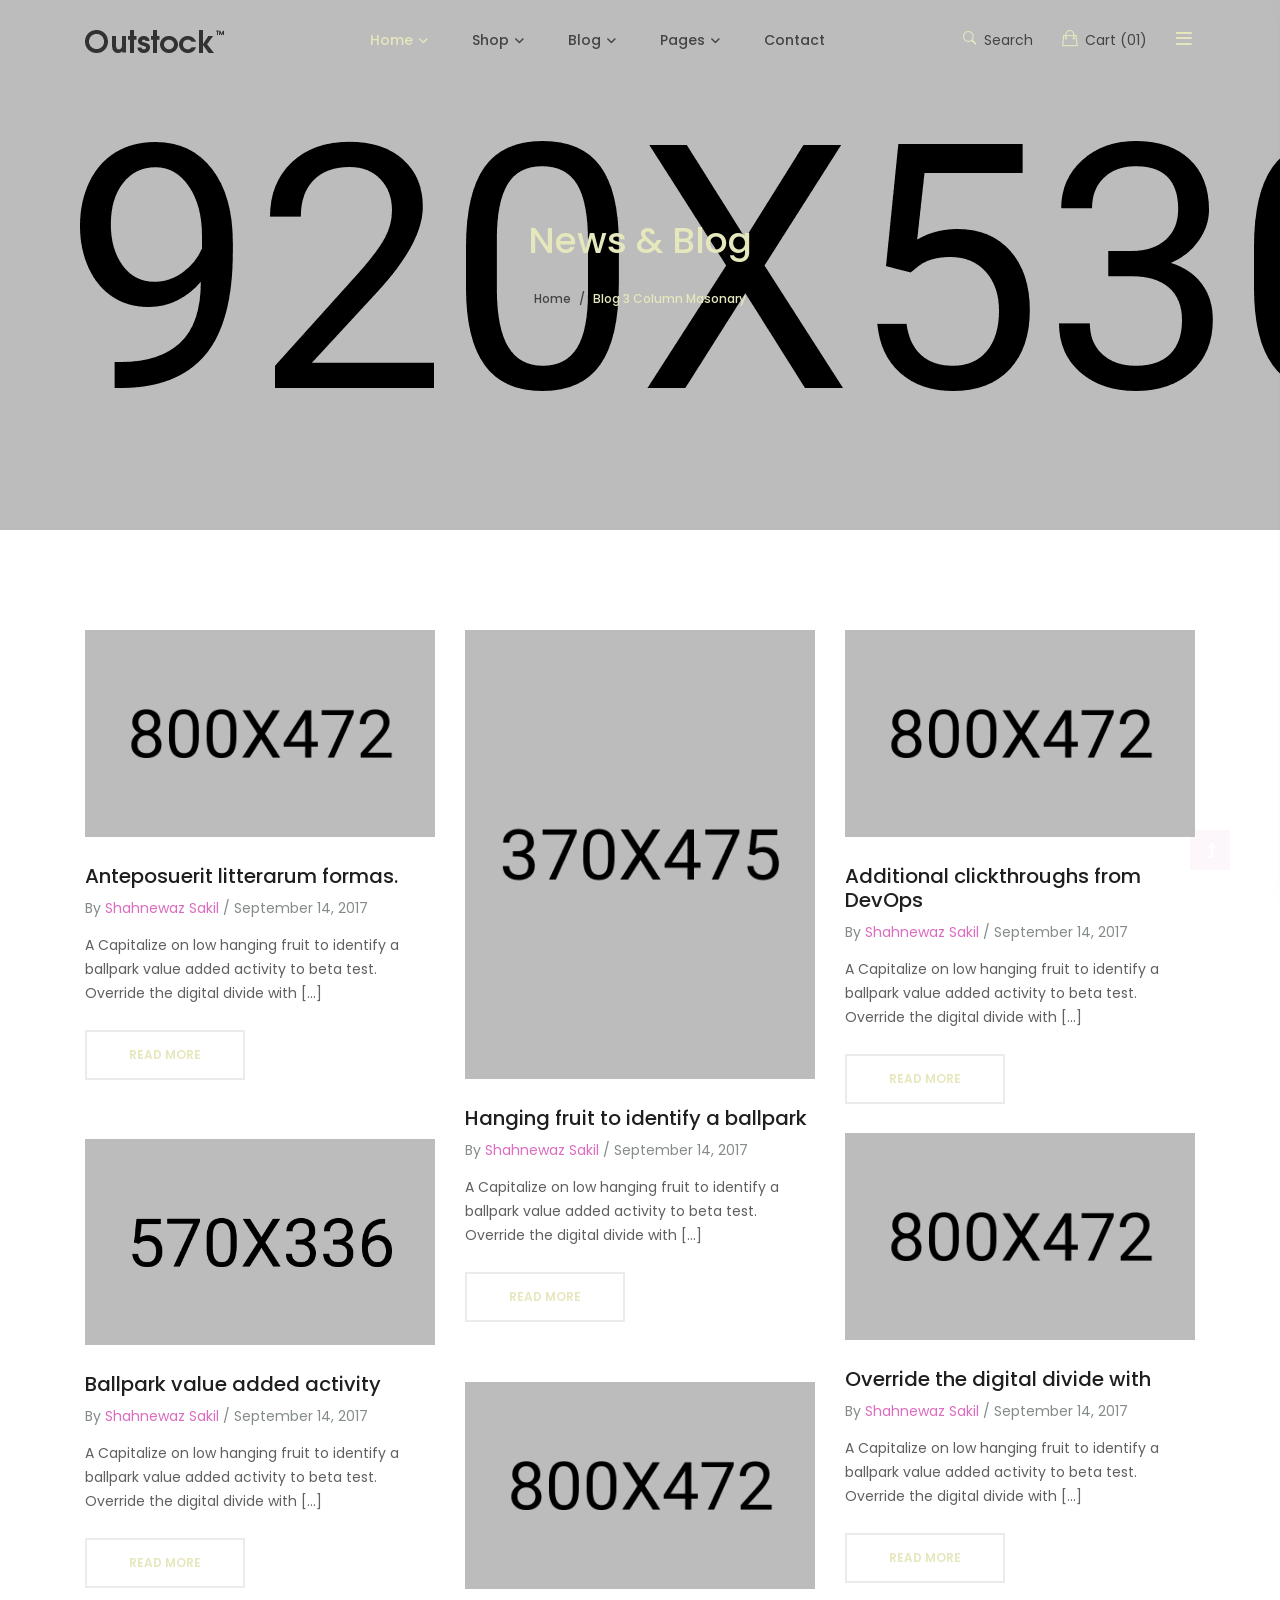
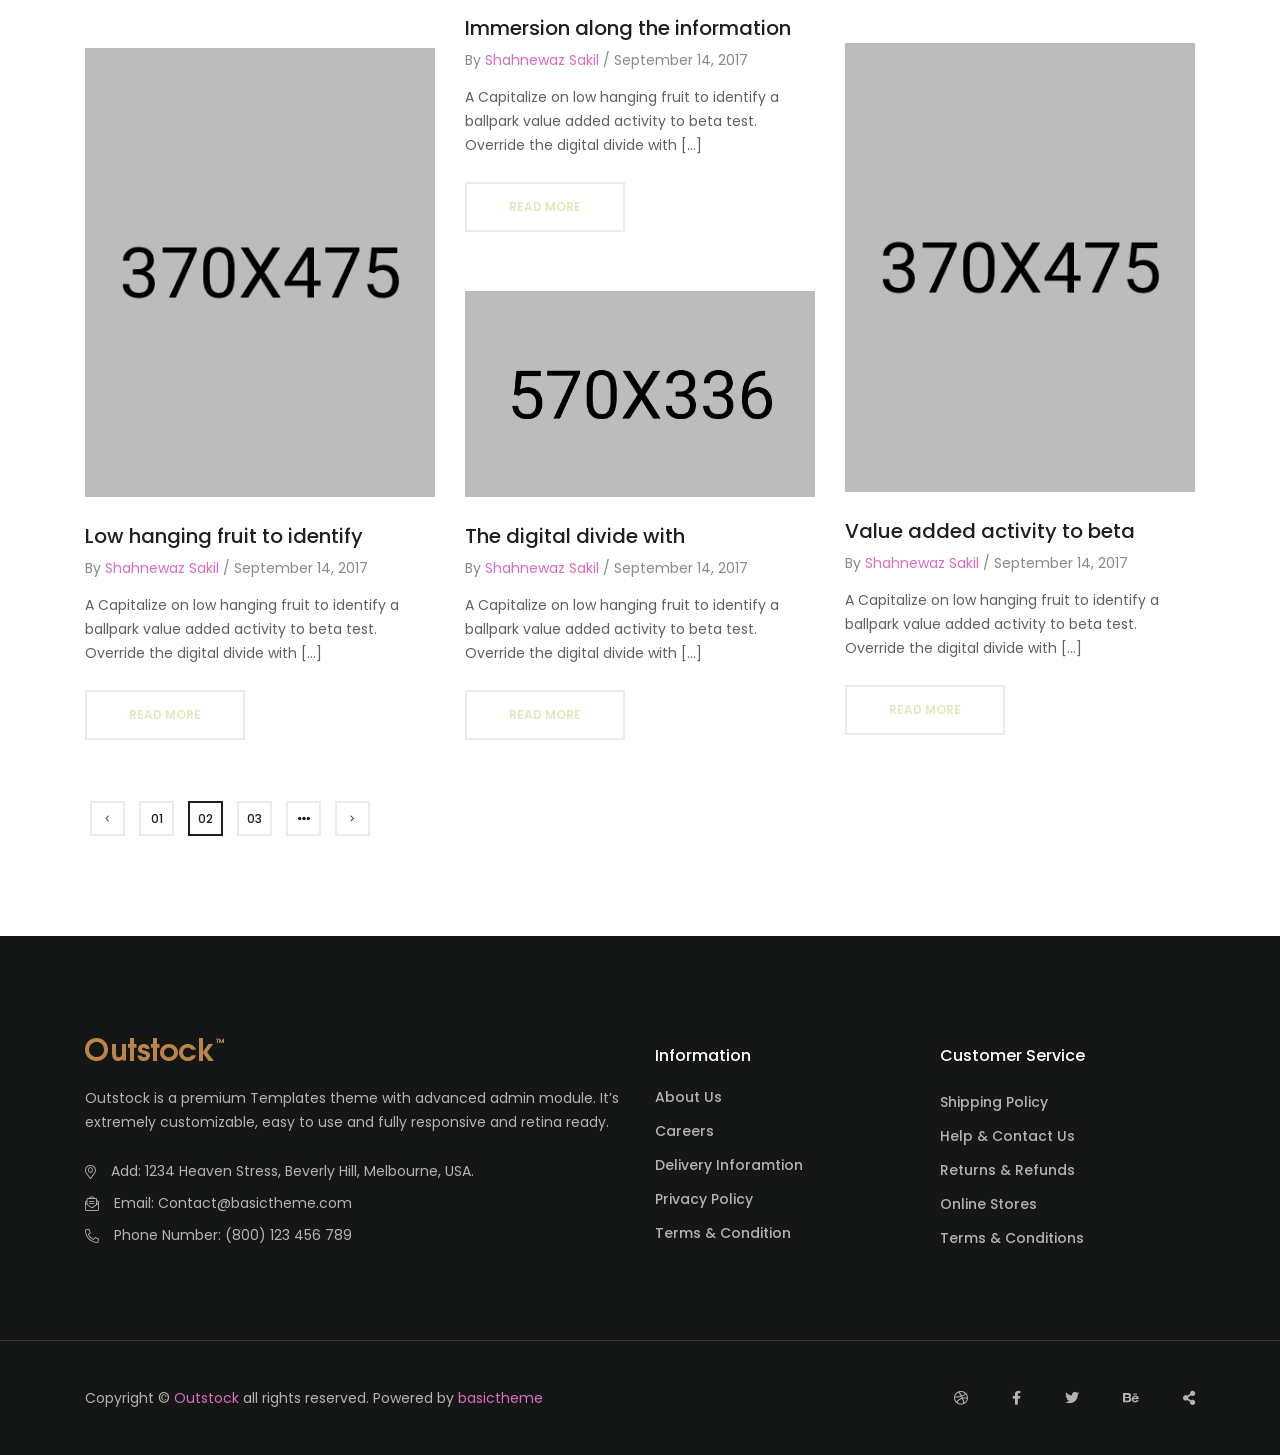
<file: blog-3-col-mas.html>
<!doctype html>
<html class="no-js" lang="zxx">
    <head>
        <meta charset="utf-8">
        <meta http-equiv="x-ua-compatible" content="ie=edge">
        <title>Outstock - Clean, Minimal eCommerce HTML5 Template </title>
        <meta name="description" content="">
        <meta name="viewport" content="width=device-width, initial-scale=1">

        <!-- Place favicon.ico in the root directory -->
        <link rel="shortcut icon" type="image/x-icon" href="assets/img/favicon.png">
        
		<!-- CSS here -->
        <link rel="stylesheet" href="assets/css/preloader.css">
        <link rel="stylesheet" href="assets/css/bootstrap.min.css">
        <link rel="stylesheet" href="assets/css/slick.css">
        <link rel="stylesheet" href="assets/css/metisMenu.css">
        <link rel="stylesheet" href="assets/css/owl.carousel.min.css">
        <link rel="stylesheet" href="assets/css/animate.min.css">
        <link rel="stylesheet" href="assets/css/ui-range-slider.css">
        <link rel="stylesheet" href="assets/css/jquery.fancybox.min.css">
        <link rel="stylesheet" href="assets/css/fontAwesome5Pro.css">
        <link rel="stylesheet" href="assets/css/ionicons.min.css">
        <link rel="stylesheet" href="assets/css/default.css">
        <link rel="stylesheet" href="assets/css/style.css">
    </head>
    <body>
        <!--[if lte IE 9]>
            <p class="browserupgrade">You are using an <strong>outdated</strong> browser. Please <a href="https://browsehappy.com/">upgrade your browser</a> to improve your experience and security.</p>
        <![endif]-->

        <!-- Add your site or application content here -->  

        <!-- prealoder area start -->
        <div id="loading">
            <div id="loading-center">
                <div id="loading-center-absolute">
                <div class="object" id="first_object"></div>
                <div class="object" id="second_object"></div>
                <div class="object" id="third_object"></div>
                </div>
            </div>      
        </div>
        <!-- prealoder area end -->

        <!-- header area start -->
        <header>
            <div id="header-sticky" class="header__area header__transparent grey-bg">
                <div class="container">
                    <div class="row align-items-center">
                        <div class="col-xl-3 col-lg-3 col-md-4 col-sm-4">
                            <div class="logo">
                                <a href="index.html"><img src="assets/img/logo/logo.png" alt="logo"></a>
                            </div>
                        </div>
                        <div class="col-xl-9 col-lg-9 col-md-8 col-sm-8">
                            <div class="header__right p-relative d-flex justify-content-between align-items-center">
                                <div class="main-menu d-none d-lg-block">
                                    <nav>
                                        <ul>
                                            <li class="active has-dropdown"><a href="index.html">Home</a>
                                                <ul class="submenu transition-3">
                                                    <li><a href="index.html">Home Style 1</a></li>
                                                    <li><a href="index-2.html">Home Style 2</a></li>
                                                    <li><a href="index-3.html">Home Style 3</a></li>
                                                    <li><a href="index-4.html">Home Style 4</a></li>
                                                    <li><a href="index-5.html">Home Style 5</a></li>
                                                    <li><a href="index-6.html">Home Style 6</a></li>
                                                </ul>
                                            </li>
                                            <li class="mega-menu has-dropdown"><a href="shop.html">Shop</a>
                                                <ul class="submenu transition-3" data-background="assets/img/bg/mega-menu-bg.jpg">
                                                    <li class="has-dropdown">
                                                        <a href="shop.html">Shop Pages</a>
                                                        <ul>
                                                            <li><a href="shop.html">Standard Shop Page</a></li>
                                                            <li><a href="shop-right-sidebar.html">Shop Right Sidebar</a></li>
                                                            <li><a href="shop-4-col.html">Shop 4 Column</a></li>
                                                            <li><a href="shop-3-col.html">Shop 3 Column</a></li>
                                                            <li><a href="shop.html">Shop Page</a></li>
                                                            <li><a href="shop.html">Shop Page </a></li>
                                                            <li><a href="shop.html">Shop Infinity</a></li>
                                                        </ul>
                                                    </li>
                                                    <li  class="has-dropdown">
                                                        <a href="shop.html">Products Pages</a>
                                                        <ul>
                                                            <li><a href="product-details.html">Product Details</a></li>
                                                            <li><a href="product-details.html">Product Page V2</a></li>
                                                            <li><a href="product-details.html">Product Page V3</a></li>
                                                            <li><a href="product-details.html">Product Page V4</a></li>
                                                            <li><a href="product-details.html">Simple Product</a></li>
                                                            <li><a href="product-details.html">Variable Product</a></li>
                                                            <li><a href="product-details.html">External Product</a></li>
                                                        </ul>
                                                    </li>
                                                    <li  class="has-dropdown">
                                                        <a href="shop.html">Other Shop Pages</a>
                                                        <ul>
                                                            <li><a href="wishlist.html">Wishlist</a></li>
                                                            <li><a href="cart.html">Shopping Cart</a></li>
                                                            <li><a href="checkout.html">Checkout</a></li>
                                                            <li><a href="register.html">Register</a></li>
                                                            <li><a href="login.html">Login</a></li>
                                                        </ul>
                                                    </li>
                                                </ul>
                                            </li>
                                            <li class="has-dropdown"><a href="blog.html">Blog</a>
                                                <ul class="submenu transition-3">
                                                    <li><a href="blog.html">Blog</a></li>
                                                    <li><a href="blog-left-sidebar.html">Blog Left Sidebar</a></li>
                                                    <li><a href="blog-no-sidebar.html">Blog No Sidebar</a></li>
                                                    <li><a href="blog-2-col.html">Blog 2 Column</a></li>
                                                    <li><a href="blog-2-col-mas.html">BLog 2 Col Masonary</a></li>
                                                    <li><a href="blog-3-col.html">Blog 3 Column</a></li>
                                                    <li><a href="blog-details.html">Blog Details</a></li>
                                                </ul>
                                            </li>
                                            <li class="has-dropdown"><a href="shop.html">Pages</a>
                                                <ul class="submenu transition-3">
                                                    <li><a href="wishlist.html">Wishlist</a></li>
                                                    <li><a href="cart.html">Shopping Cart</a></li>
                                                    <li><a href="checkout.html">Checkout</a></li>
                                                    <li><a href="register.html">Register</a></li>
                                                    <li><a href="login.html">Login</a></li>
                                                    <li><a href="error.html">Error 404</a></li>
                                                </ul>
                                            </li>
                                            <li><a href="contact.html">Contact</a></li>
                                        </ul>
                                    </nav>
                                </div>
                                <div class="mobile-menu-btn d-lg-none">
                                    <a href="javascript:void(0);" class="mobile-menu-toggle"><i class="fas fa-bars"></i></a>
                                </div>
                                <div class="header__action">
                                    <ul>
                                        <li><a href="#" class="search-toggle"><i class="ion-ios-search-strong"></i> Search</a></li>
                                        <li><a href="javascript:void(0);" class="cart"><i class="ion-bag"></i> Cart <span>(01)</span></a>
                                            <ul class="mini-cart">
                                                <li>
                                                    <div class="cart-img f-left">
                                                        <a href="product-details.html">
                                                            <img src="assets/img/shop/product/cart-sm/16.jpg" alt="" />
                                                        </a>
                                                    </div>
                                                    <div class="cart-content f-left text-left">
                                                        <h5>
                                                            <a href="product-details.html">Consectetur adi </a>
                                                        </h5>
                                                        <div class="cart-price">
                                                            <span class="ammount">1 <i class="fal fa-times"></i></span>
                                                            <span class="price">$ 400</span>
                                                        </div>
                                                    </div>
                                                    <div class="del-icon f-right mt-30">
                                                        <a href="#">
                                                            <i class="fal fa-times"></i>
                                                        </a>
                                                    </div>
                                                </li>
                                                <li>
                                                    <div class="total-price">
                                                        <span class="f-left">Subtotal:</span>
                                                        <span class="f-right">$400.0</span>
                                                    </div>
                                                </li>
                                                <li>
                                                    <div class="checkout-link">
                                                        <a href="cart.html" class="os-btn">view Cart</a>
                                                        <a class="os-btn os-btn-black" href="checkout.html">Checkout</a>
                                                    </div>
                                                </li>
                                            </ul>
                                        </li>
                                        <li> <a href="javascript:void(0);"><i class="far fa-bars"></i></a>
                                            <ul class="extra-info">
                                                <li>
                                                    <div class="my-account">
                                                        <div class="extra-title">
                                                            <h5>My Account</h5>
                                                        </div>
                                                        <ul>
                                                            <li><a href="login.html">My Account</a></li>
                                                            <li><a href="wishlist.html">Wishlist</a></li>
                                                            <li><a href="cart.html">Cart</a></li>
                                                            <li><a href="checkout.html">Checkout</a></li>
                                                            <li><a href="register.html">Create Account</a></li>
                                                        </ul>
                                                    </div>
                                                </li>
                                                <li>
                                                    <div class="lang">
                                                        <div class="extra-title">
                                                            <h5>Language</h5>
                                                        </div>
                                                        <ul>
                                                            <li><a href="#">English</a></li>
                                                            <li><a href="#">France</a></li>
                                                            <li><a href="#">Germany</a></li>
                                                            <li><a href="#">Bangla</a></li>
                                                        </ul>
                                                    </div>
                                                </li>
                                                <li>
                                                    <div class="currency">
                                                        <div class="extra-title">
                                                            <h5>currency</h5>
                                                        </div>
                                                        <ul>
                                                            <li><a href="#">USD - US Dollar</a></li>
                                                            <li><a href="#">EUR - Ruro</a></li>
                                                            <li><a href="#">GBP - Britis Pound</a></li>
                                                            <li><a href="#">INR - Indian Rupee</a></li>
                                                        </ul>
                                                    </div>
                                                </li>
                                            </ul>
                                        </li>
                                    </ul>
                                </div>
                            </div>
                        </div>
                    </div>
                </div>
            </div>
        </header>
        <!-- header area end -->

        <!-- scroll up area start -->
        <div class="scroll-up" id="scroll" style="display: none;">
            <a href="javascript:void(0);"><i class="fas fa-level-up-alt"></i></a>
        </div>
        <!-- scroll up area end -->

        <!-- search area start -->
        <section class="header__search white-bg transition-3">
            <div class="container">
                <div class="row">
                    <div class="col-xl-12">
                        <div class="header__search-inner text-center">
                            <form action="#">
                                <div class="header__search-btn">
                                    <a href="javascript:void(0);" class="header__search-btn-close"><i class="fal fa-times"></i></a>
                                </div>
                                <div class="header__search-header">
                                    <h3>Search</h3>
                                </div>
                                <div class="header__search-categories">
                                    <ul class="search-category">
                                        <li><a href="shop.html">All Categories</a></li>
                                        <li><a href="shop.html">Accessories</a></li>
                                        <li><a href="shop.html">Chair</a></li>
                                        <li><a href="shop.html">Tablet</a></li>
                                        <li><a href="shop.html">Men</a></li>
                                        <li><a href="shop.html">Women</a></li>
                                        
                                    </ul>
                                </div>
                                <div class="header__search-input p-relative">
                                    <input type="text" placeholder="Search for products... ">
                                    <button type="submit"><i class="far fa-search"></i></button>
                                </div>
                            </form>
                
                            
                        </div>
                    </div>
                </div>
            </div>
        </section>
        <div class="body-overlay transition-3"></div>
        <!-- search area end -->

        <!-- extra info area start -->
        <section class="extra__info transition-3">
            <div class="extra__info-inner">
                <div class="extra__info-close text-right">
                    <a href="javascript:void(0);" class="extra__info-close-btn"><i class="fal fa-times"></i></a>
                </div>
                <!-- side-mobile-menu start -->
                <nav class="side-mobile-menu d-block d-lg-none">
                    <ul id="mobile-menu-active">
                        <li class="active has-dropdown"><a href="index.html">Home</a>
                            <ul class="submenu transition-3">
                                <li><a href="index.html">Home Style 1</a></li>
                                <li><a href="index-2.html">Home Style 2</a></li>
                                <li><a href="index-3.html">Home Style 3</a></li>
                                <li><a href="index-4.html">Home Style 4</a></li>
                                <li><a href="index-5.html">Home Style 5</a></li>
                                <li><a href="index-6.html">Home Style 6</a></li>
                            </ul>
                        </li>
                        <li class="mega-menu has-dropdown"><a href="shop.html">Shop</a>
                            <ul class="submenu transition-3" data-background="assets/img/bg/mega-menu-bg.jpg">
                                <li class="has-dropdown">
                                    <a href="shop.html">Shop Pages</a>
                                    <ul>
                                        <li><a href="shop.html">Standard Shop Page</a></li>
                                        <li><a href="shop-right-sidebar.html">Shop Right Sidebar</a></li>
                                        <li><a href="shop-4-col.html">Shop 4 Column</a></li>
                                        <li><a href="shop-3-col.html">Shop 3 Column</a></li>
                                        <li><a href="shop.html">Shop Page</a></li>
                                        <li><a href="shop.html">Shop Page </a></li>
                                        <li><a href="shop.html">Shop Infinity</a></li>
                                    </ul>
                                </li>
                                <li  class="has-dropdown">
                                    <a href="shop.html">Products Pages</a>
                                    <ul>
                                        <li><a href="product-details.html">Product Details</a></li>
                                        <li><a href="product-details.html">Product Page V2</a></li>
                                        <li><a href="product-details.html">Product Page V3</a></li>
                                        <li><a href="product-details.html">Product Page V4</a></li>
                                        <li><a href="product-details.html">Simple Product</a></li>
                                        <li><a href="product-details.html">Variable Product</a></li>
                                        <li><a href="product-details.html">External Product</a></li>
                                    </ul>
                                </li>
                                <li  class="has-dropdown">
                                    <a href="shop.html">Other Shop Pages</a>
                                    <ul>
                                        <li><a href="wishlist.html">Wishlist</a></li>
                                        <li><a href="cart.html">Shopping Cart</a></li>
                                        <li><a href="checkout.html">Checkout</a></li>
                                        <li><a href="register.html">Register</a></li>
                                        <li><a href="login.html">Login</a></li>
                                    </ul>
                                </li>
                            </ul>
                        </li>
                        <li class="has-dropdown"><a href="blog.html">Blog</a>
                            <ul class="submenu transition-3">
                                <li><a href="blog.html">Blog</a></li>
                                <li><a href="blog-left-sidebar.html">Blog Left Sidebar</a></li>
                                <li><a href="blog-no-sidebar.html">Blog No Sidebar</a></li>
                                <li><a href="blog-2-col.html">Blog 2 Column</a></li>
                                <li><a href="blog-2-col-mas.html">BLog 2 Col Masonary</a></li>
                                <li><a href="blog-3-col.html">Blog 3 Column</a></li>
                                <li><a href="blog-details.html">Blog Details</a></li>
                            </ul>
                        </li>
                        <li class="has-dropdown"><a href="shop.html">Pages</a>
                            <ul class="submenu transition-3">
                                <li><a href="wishlist.html">Wishlist</a></li>
                                <li><a href="cart.html">Shopping Cart</a></li>
                                <li><a href="checkout.html">Checkout</a></li>
                                <li><a href="register.html">Register</a></li>
                                <li><a href="login.html">Login</a></li>
                                <li><a href="error.html">Error 404</a></li>
                            </ul>
                        </li>
                        <li><a href="contact.html">Contact</a></li>
                    </ul>
                </nav>
                <!-- side-mobile-menu end -->
            </div>
        </section>
        <div class="body-overlay transition-3"></div>
        <!-- extra info area end -->

        <main>

            <!-- page title area start -->
            <section class="page__title p-relative d-flex align-items-center" data-background="assets/img/page-title/page-title-1.jpg">
                <div class="container">
                    <div class="row">
                        <div class="col-xl-12">
                            <div class="page__title-inner text-center">
                                <h1>News & Blog</h1>
                                <div class="page__title-breadcrumb">                                 
                                    <nav aria-label="breadcrumb">
                                    <ol class="breadcrumb justify-content-center">
                                        <li class="breadcrumb-item"><a href="index.html">Home</a></li>
                                        <li class="breadcrumb-item active" aria-current="page"> Blog 3 Column Masonary</li>
                                    </ol>
                                    </nav>
                                </div>
                            </div>
                        </div>
                    </div>
                </div>
            </section>
            <!-- page title area end -->

            <!-- blog area start -->
            <section class="blog__area pt-100 pb-100">
                <div class="container">
                    <div class="row grid">
                        <div class="col-xl-4 col-lg-4 col-md-6 grid-item">
                            <div class="blog__wrapper">
                                <div class="blog__item mb-60">
                                    <div class="blog__thumb fix">
                                        <a href="blog-details.html" class="w-img"><img src="assets/img/blog/blog-big-2.jpg" alt="blog"></a>
                                    </div>
                                    <div class="blog__content">
                                        <h4><a href="blog-details.html">Anteposuerit litterarum formas.</a></h4>
                                        <div class="blog__meta">
                                            <span>By <a href="#">Shahnewaz Sakil</a></span>
                                            <span>/ September 14, 2017</span>
                                        </div>
                                        <p>A Capitalize on low hanging fruit to identify a ballpark value added activity to beta test. Override the digital divide with [...]</p>
                                        <a href="blog-details.html" class="os-btn">read more</a>
                                    </div>
                                </div>
                            </div>
                        </div>
                        <div class="col-xl-4 col-lg-4 col-md-6 grid-item">
                            <div class="blog__item mb-60">
                                <div class="blog__thumb fix">
                                    <a href="blog-details.html" class="w-img"><img src="assets/img/blog/masonary/blog-ms-1.jpg" alt="blog"></a>
                                </div>
                                <div class="blog__content">
                                    <h4><a href="blog-details.html">Hanging fruit to identify a ballpark</a></h4>
                                    <div class="blog__meta">
                                        <span>By <a href="#">Shahnewaz Sakil</a></span>
                                        <span>/ September 14, 2017</span>
                                    </div>
                                    <p>A Capitalize on low hanging fruit to identify a ballpark value added activity to beta test. Override the digital divide with [...]</p>
                                    <a href="blog-details.html" class="os-btn">read more</a>
                                </div>
                            </div>
                        </div>
                        <div class="col-xl-4 col-lg-4 col-md-6 grid-item">
                            <div class="blog__item mb-30">
                                <div class="blog__thumb fix">
                                    <a href="blog-details.html" class="w-img"><img src="assets/img/blog/blog-big-5.jpg" alt="blog"></a>
                                </div>
                                <div class="blog__content">
                                    <h4><a href="blog-details.html">Additional clickthroughs from DevOps</a></h4>
                                    <div class="blog__meta">
                                        <span>By <a href="#">Shahnewaz Sakil</a></span>
                                        <span>/ September 14, 2017</span>
                                    </div>
                                    <p>A Capitalize on low hanging fruit to identify a ballpark value added activity to beta test. Override the digital divide with [...]</p>
                                    <a href="blog-details.html" class="os-btn">read more</a>
                                </div>
                            </div>
                        </div>
                        <div class="col-xl-4 col-lg-4 col-md-6 grid-item">
                            <div class="blog__wrapper">
                                <div class="blog__item mb-60">
                                    <div class="blog__thumb fix">
                                        <a href="blog-details.html" class="w-img"><img src="assets/img/blog/blog-big-4.jpg" alt="blog"></a>
                                    </div>
                                    <div class="blog__content">
                                        <h4><a href="blog-details.html">Override the digital divide with</a></h4>
                                        <div class="blog__meta">
                                            <span>By <a href="#">Shahnewaz Sakil</a></span>
                                            <span>/ September 14, 2017</span>
                                        </div>
                                        <p>A Capitalize on low hanging fruit to identify a ballpark value added activity to beta test. Override the digital divide with [...]</p>
                                        <a href="blog-details.html" class="os-btn">read more</a>
                                    </div>
                                </div>                              
                            </div>
                        </div>
                        <div class="col-xl-4 col-lg-4 col-md-6 grid-item">
                            <div class="blog__item mb-60">
                                <div class="blog__thumb fix">
                                    <a href="blog-details.html" class="w-img"><img src="assets/img/blog/blog-big-6.jpg" alt="blog"></a>
                                </div>
                                <div class="blog__content">
                                    <h4><a href="blog-details.html">Ballpark value added activity</a></h4>
                                    <div class="blog__meta">
                                        <span>By <a href="#">Shahnewaz Sakil</a></span>
                                        <span>/ September 14, 2017</span>
                                    </div>
                                    <p>A Capitalize on low hanging fruit to identify a ballpark value added activity to beta test. Override the digital divide with [...]</p>
                                    <a href="blog-details.html" class="os-btn">read more</a>
                                </div>
                            </div>
                        </div>
                        <div class="col-xl-4 col-lg-4 col-md-6 grid-item">
                            <div class="blog__item mb-60">
                                <div class="blog__thumb fix">
                                    <a href="blog-details.html" class="w-img"><img src="assets/img/blog/blog-big-2.jpg" alt="blog"></a>
                                </div>
                                <div class="blog__content">
                                    <h4><a href="blog-details.html">Immersion along the information</a></h4>
                                    <div class="blog__meta">
                                        <span>By <a href="#">Shahnewaz Sakil</a></span>
                                        <span>/ September 14, 2017</span>
                                    </div>
                                    <p>A Capitalize on low hanging fruit to identify a ballpark value added activity to beta test. Override the digital divide with [...]</p>
                                    <a href="blog-details.html" class="os-btn">read more</a>
                                </div>
                            </div>
                        </div>
                        <div class="col-xl-4 col-lg-4 col-md-6 grid-item">
                            <div class="blog__wrapper">
                                <div class="blog__item mb-60">
                                    <div class="blog__thumb fix">
                                        <a href="blog-details.html" class="w-img"><img src="assets/img/blog/masonary/blog-ms-3.jpg" alt="blog"></a>
                                    </div>
                                    <div class="blog__content">
                                        <h4><a href="blog-details.html">Value added activity to beta</a></h4>
                                        <div class="blog__meta">
                                            <span>By <a href="#">Shahnewaz Sakil</a></span>
                                            <span>/ September 14, 2017</span>
                                        </div>
                                        <p>A Capitalize on low hanging fruit to identify a ballpark value added activity to beta test. Override the digital divide with [...]</p>
                                        <a href="blog-details.html" class="os-btn">read more</a>
                                    </div>
                                </div>
                            </div>
                        </div>
                        <div class="col-xl-4 col-lg-4 col-md-6 grid-item">
                            <div class="blog__item mb-60">
                                <div class="blog__thumb fix">
                                    <a href="blog-details.html" class="w-img"><img src="assets/img/blog/masonary/blog-ms-4.jpg" alt="blog"></a>
                                </div>
                                <div class="blog__content">
                                    <h4><a href="blog-details.html">Low hanging fruit to identify</a></h4>
                                    <div class="blog__meta">
                                        <span>By <a href="#">Shahnewaz Sakil</a></span>
                                        <span>/ September 14, 2017</span>
                                    </div>
                                    <p>A Capitalize on low hanging fruit to identify a ballpark value added activity to beta test. Override the digital divide with [...]</p>
                                    <a href="blog-details.html" class="os-btn">read more</a>
                                </div>
                            </div>
                        </div>
                        <div class="col-xl-4 col-lg-4 col-md-6 grid-item">
                            <div class="blog__item mb-60">
                                <div class="blog__thumb fix">
                                    <a href="blog-details.html" class="w-img"><img src="assets/img/blog/blog-6.jpg" alt="blog"></a>
                                </div>
                                <div class="blog__content">
                                    <h4><a href="blog-details.html">The digital divide with</a></h4>
                                    <div class="blog__meta">
                                        <span>By <a href="#">Shahnewaz Sakil</a></span>
                                        <span>/ September 14, 2017</span>
                                    </div>
                                    <p>A Capitalize on low hanging fruit to identify a ballpark value added activity to beta test. Override the digital divide with [...]</p>
                                    <a href="blog-details.html" class="os-btn">read more</a>
                                </div>
                            </div>
                        </div>
                    </div>
                    <div class="row">
                        <div class="col-xl-12">
                            <div class="shop-pagination-wrapper">
                                <div class="basic-pagination">
                                    <ul>
                                        <li><a href="#"><i class="fal fa-angle-left"></i></a></li>
                                        <li><a href="#">01</a></li>
                                        <li class="active"><a href="#">02</a></li>
                                        <li><a href="#">03</a></li>
                                        <li><a href="#"><i class="fas fa-ellipsis-h"></i></a></li>
                                        <li><a href="#"><i class="fal fa-angle-right"></i></a></li>
                                    </ul>
                                </div>
                            </div>
                        </div>
                    </div>
                </div>
            </section>
            <!-- blog area end -->
        </main>

        <!-- footer area start -->
        <section class="footer__area footer-bg">
            <div class="footer__top pt-100 pb-60">
                <div class="container">
                    <div class="row">
                        <div class="col-xl-6 col-lg-6 col-md-6 col-12">
                            <div class="footer__widget mb-30">
                                <div class="footer__widget-title mb-25">
                                    <a href="index.html"><img src="assets/img/logo/logo-2.png" alt="logo"></a>
                                </div>
                                <div class="footer__widget-content">
                                    <p>Outstock is a premium Templates theme with advanced admin module. It’s extremely customizable, easy to use and fully responsive and retina ready.</p>
                                    <div class="footer__contact">
                                        <ul>
                                            <li>
                                                <div class="icon">
                                                    <i class="fal fa-map-marker-alt"></i>
                                                </div>
                                                <div class="text">
                                                    <span>Add: 1234 Heaven Stress, Beverly Hill, Melbourne, USA.</span>
                                                </div>
                                            </li>
                                            <li>
                                                <div class="icon">
                                                    <i class="fal fa-envelope-open-text"></i>
                                                </div>
                                                <div class="text">
                                                    <span>Email: Contact@basictheme.com</span>
                                                </div>
                                            </li>
                                            <li>
                                                <div class="icon">
                                                    <i class="fal fa-phone-alt"></i>
                                                </div>
                                                <div class="text">
                                                    <span>Phone Number: (800) 123 456 789</span>
                                                </div>
                                            </li>
                                        </ul>
                                    </div>
                                </div>
                            </div>
                        </div>
                        <div class="col-xl-3 col-lg-3 col-md-3 col-12">
                            <div class="footer__widget mb-30">
                                <div class="footer__widget-title">
                                    <h5>information</h5>
                                </div>
                                <div class="footer__widget-content">
                                    <div class="footer__links">
                                        <ul>
                                            <li><a href="#">About Us</a></li>
                                            <li><a href="#">Careers</a></li>
                                            <li><a href="#">Delivery Inforamtion</a></li>
                                            <li><a href="#">Privacy Policy</a></li>
                                            <li><a href="#">Terms & Condition</a></li>
                                        </ul>
                                    </div>
                                </div>
                            </div>
                        </div>
                        <div class="col-xl-3 col-lg-3 col-md-3 col-12">
                            <div class="footer__widget mb-30">
                                <div class="footer__widget-title mb-25">
                                    <h5>Customer Service</h5>
                                </div>
                                <div class="footer__widget-content">
                                    <div class="footer__links">
                                        <ul>
                                            <li><a href="#">Shipping Policy</a></li>
                                            <li><a href="#">Help & Contact Us</a></li>
                                            <li><a href="#">Returns & Refunds</a></li>
                                            <li><a href="#">Online Stores</a></li>
                                            <li><a href="#">Terms & Conditions</a></li>
                                        </ul>
                                    </div>
                                </div>
                            </div>
                        </div>
                    </div>
                </div>
            </div>
            <div class="footer__bottom">
                <div class="container">
                    <div class="row">
                        <div class="col-xl-6 col-lg-7">
                            <div class="footer__copyright">
                                <p>Copyright © <a href="index.html">Outstock</a> all rights reserved. Powered by <a href="index.html">basictheme</a></p>
                            </div>
                        </div>
                        <div class="col-xl-6 col-lg-5">
                            <div class="footer__social f-right">
                                <ul>
                                    <li><a href="#"><i class="fab fa-dribbble"></i></a></li>
                                    <li><a href="#"><i class="fab fa-facebook-f"></i></a></li>
                                    <li><a href="#"><i class="fab fa-twitter"></i></a></li>
                                    <li><a href="#"><i class="fab fa-behance"></i></a></li>
                                    <li><a href="#"><i class="fas fa-share-alt"></i></a></li>
                                </ul>
                            </div>
                        </div>
                    </div>
                </div>
            </div>
        </section>
        <!-- footer area end -->
        
		<!-- JS here -->
        <script src="assets/js/vendor/modernizr-3.5.0.min.js"></script>
        <script src="assets/js/vendor/jquery-3.5.1.min.js"></script>
        <script src="assets/js/vendor/waypoints.min.js"></script>
        <script src="assets/js/bootstrap.bundle.min.js"></script>
        <script src="assets/js/metisMenu.min.js"></script>
        <script src="assets/js/slick.min.js"></script>
        <script src="assets/js/jquery.fancybox.min.js"></script>
        <script src="assets/js/isotope.pkgd.min.js"></script>
        <script src="assets/js/owl.carousel.min.js"></script>
        <script src="assets/js/jquery-ui-slider-range.js"></script>
        <script src="assets/js/ajax-form.js"></script>
        <script src="assets/js/wow.min.js"></script>
        <script src="assets/js/imagesloaded.pkgd.min.js"></script>
        <script src="assets/js/main.js"></script>
    </body>
</html>
</file>
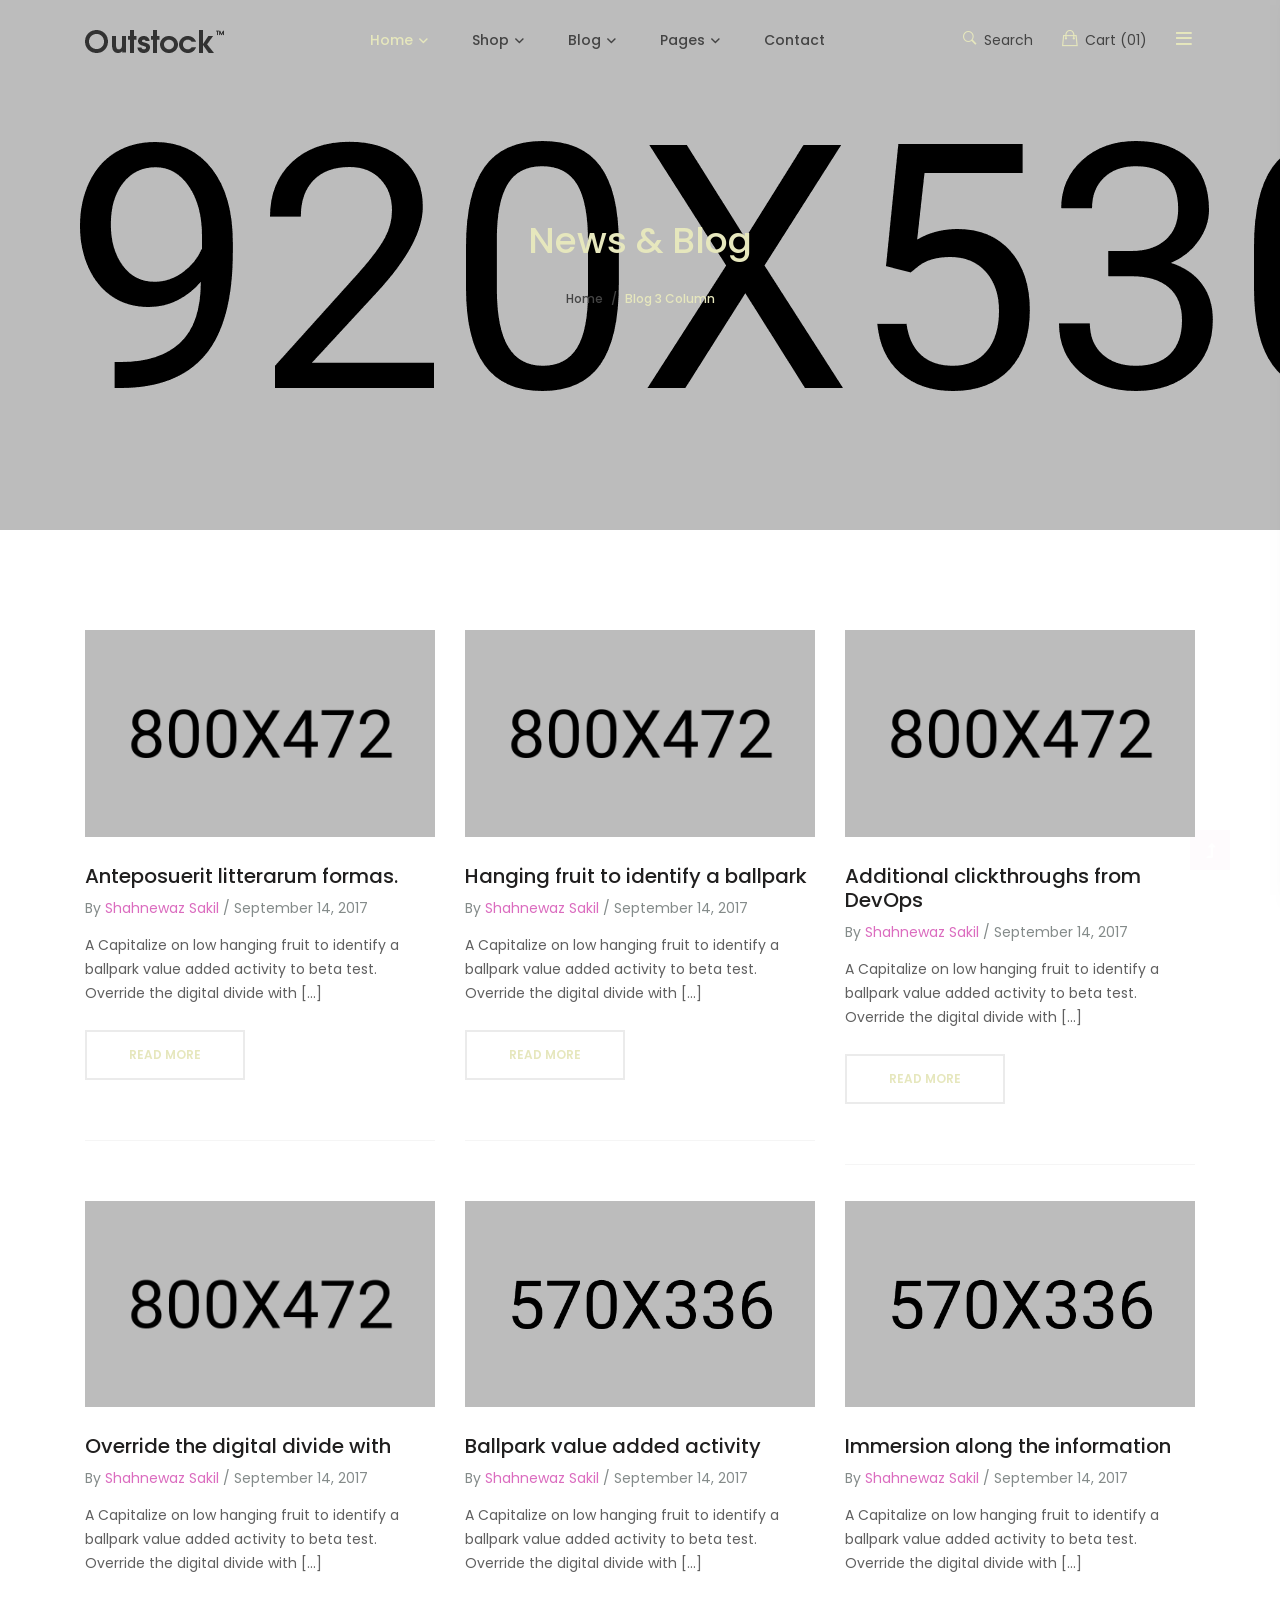
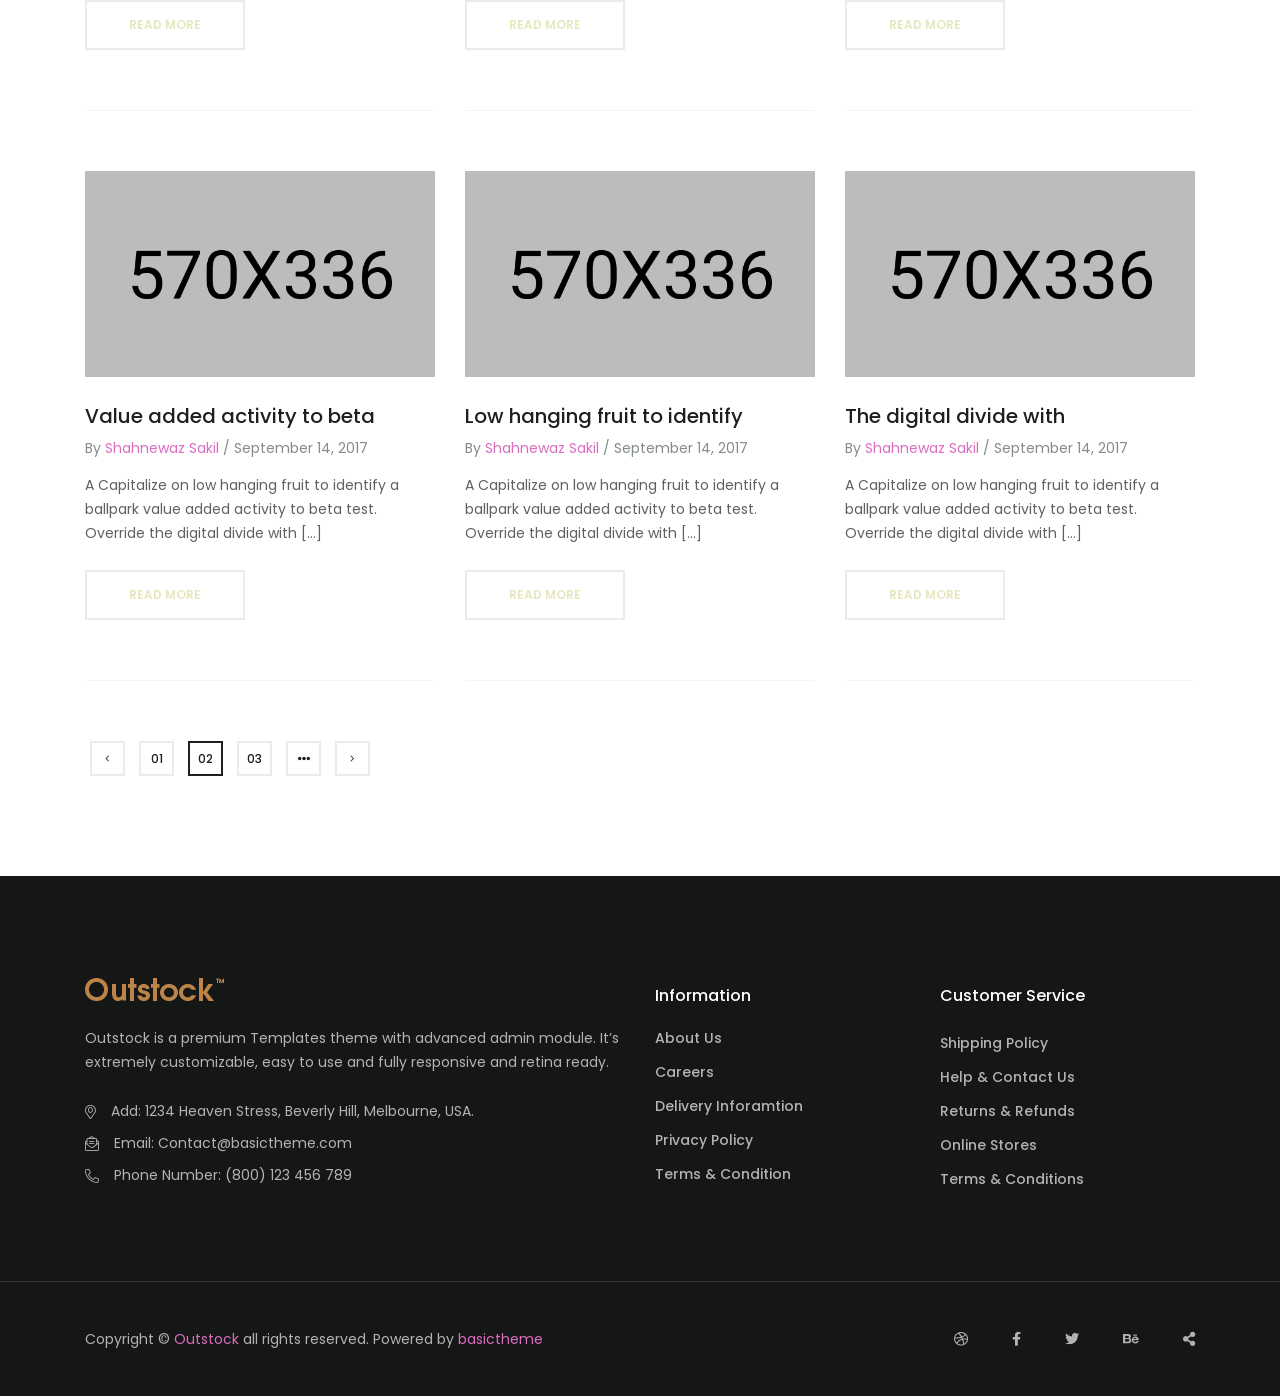
<file: blog-3-col.html>
<!doctype html>
<html class="no-js" lang="zxx">
    <head>
        <meta charset="utf-8">
        <meta http-equiv="x-ua-compatible" content="ie=edge">
        <title>Outstock - Clean, Minimal eCommerce HTML5 Template </title>
        <meta name="description" content="">
        <meta name="viewport" content="width=device-width, initial-scale=1">

        <!-- Place favicon.ico in the root directory -->
        <link rel="shortcut icon" type="image/x-icon" href="assets/img/favicon.png">
        
		<!-- CSS here -->
        <link rel="stylesheet" href="assets/css/preloader.css">
        <link rel="stylesheet" href="assets/css/bootstrap.min.css">
        <link rel="stylesheet" href="assets/css/slick.css">
        <link rel="stylesheet" href="assets/css/metisMenu.css">
        <link rel="stylesheet" href="assets/css/owl.carousel.min.css">
        <link rel="stylesheet" href="assets/css/animate.min.css">
        <link rel="stylesheet" href="assets/css/ui-range-slider.css">
        <link rel="stylesheet" href="assets/css/jquery.fancybox.min.css">
        <link rel="stylesheet" href="assets/css/fontAwesome5Pro.css">
        <link rel="stylesheet" href="assets/css/ionicons.min.css">
        <link rel="stylesheet" href="assets/css/default.css">
        <link rel="stylesheet" href="assets/css/style.css">
    </head>
    <body>
        <!--[if lte IE 9]>
            <p class="browserupgrade">You are using an <strong>outdated</strong> browser. Please <a href="https://browsehappy.com/">upgrade your browser</a> to improve your experience and security.</p>
        <![endif]-->

        <!-- Add your site or application content here -->  

        <!-- prealoder area start -->
        <div id="loading">
            <div id="loading-center">
                <div id="loading-center-absolute">
                <div class="object" id="first_object"></div>
                <div class="object" id="second_object"></div>
                <div class="object" id="third_object"></div>
                </div>
            </div>      
        </div>
        <!-- prealoder area end -->

        <!-- header area start -->
        <header>
            <div id="header-sticky" class="header__area header__transparent grey-bg">
                <div class="container">
                    <div class="row align-items-center">
                        <div class="col-xl-3 col-lg-3 col-md-4 col-sm-4">
                            <div class="logo">
                                <a href="index.html"><img src="assets/img/logo/logo.png" alt="logo"></a>
                            </div>
                        </div>
                        <div class="col-xl-9 col-lg-9 col-md-8 col-sm-8">
                            <div class="header__right p-relative d-flex justify-content-between align-items-center">
                                <div class="main-menu d-none d-lg-block">
                                    <nav>
                                        <ul>
                                            <li class="active has-dropdown"><a href="index.html">Home</a>
                                                <ul class="submenu transition-3">
                                                    <li><a href="index.html">Home Style 1</a></li>
                                                    <li><a href="index-2.html">Home Style 2</a></li>
                                                    <li><a href="index-3.html">Home Style 3</a></li>
                                                    <li><a href="index-4.html">Home Style 4</a></li>
                                                    <li><a href="index-5.html">Home Style 5</a></li>
                                                    <li><a href="index-6.html">Home Style 6</a></li>
                                                </ul>
                                            </li>
                                            <li class="mega-menu has-dropdown"><a href="shop.html">Shop</a>
                                                <ul class="submenu transition-3" data-background="assets/img/bg/mega-menu-bg.jpg">
                                                    <li class="has-dropdown">
                                                        <a href="shop.html">Shop Pages</a>
                                                        <ul>
                                                            <li><a href="shop.html">Standard Shop Page</a></li>
                                                            <li><a href="shop-right-sidebar.html">Shop Right Sidebar</a></li>
                                                            <li><a href="shop-4-col.html">Shop 4 Column</a></li>
                                                            <li><a href="shop-3-col.html">Shop 3 Column</a></li>
                                                            <li><a href="shop.html">Shop Page</a></li>
                                                            <li><a href="shop.html">Shop Page </a></li>
                                                            <li><a href="shop.html">Shop Infinity</a></li>
                                                        </ul>
                                                    </li>
                                                    <li  class="has-dropdown">
                                                        <a href="shop.html">Products Pages</a>
                                                        <ul>
                                                            <li><a href="product-details.html">Product Details</a></li>
                                                            <li><a href="product-details.html">Product Page V2</a></li>
                                                            <li><a href="product-details.html">Product Page V3</a></li>
                                                            <li><a href="product-details.html">Product Page V4</a></li>
                                                            <li><a href="product-details.html">Simple Product</a></li>
                                                            <li><a href="product-details.html">Variable Product</a></li>
                                                            <li><a href="product-details.html">External Product</a></li>
                                                        </ul>
                                                    </li>
                                                    <li  class="has-dropdown">
                                                        <a href="shop.html">Other Shop Pages</a>
                                                        <ul>
                                                            <li><a href="wishlist.html">Wishlist</a></li>
                                                            <li><a href="cart.html">Shopping Cart</a></li>
                                                            <li><a href="checkout.html">Checkout</a></li>
                                                            <li><a href="register.html">Register</a></li>
                                                            <li><a href="login.html">Login</a></li>
                                                        </ul>
                                                    </li>
                                                </ul>
                                            </li>
                                            <li class="has-dropdown"><a href="blog.html">Blog</a>
                                                <ul class="submenu transition-3">
                                                    <li><a href="blog.html">Blog</a></li>
                                                    <li><a href="blog-left-sidebar.html">Blog Left Sidebar</a></li>
                                                    <li><a href="blog-no-sidebar.html">Blog No Sidebar</a></li>
                                                    <li><a href="blog-2-col.html">Blog 2 Column</a></li>
                                                    <li><a href="blog-2-col-mas.html">BLog 2 Col Masonary</a></li>
                                                    <li><a href="blog-3-col.html">Blog 3 Column</a></li>
                                                    <li><a href="blog-details.html">Blog Details</a></li>
                                                </ul>
                                            </li>
                                            <li class="has-dropdown"><a href="shop.html">Pages</a>
                                                <ul class="submenu transition-3">
                                                    <li><a href="wishlist.html">Wishlist</a></li>
                                                    <li><a href="cart.html">Shopping Cart</a></li>
                                                    <li><a href="checkout.html">Checkout</a></li>
                                                    <li><a href="register.html">Register</a></li>
                                                    <li><a href="login.html">Login</a></li>
                                                    <li><a href="error.html">Error 404</a></li>
                                                </ul>
                                            </li>
                                            <li><a href="contact.html">Contact</a></li>
                                        </ul>
                                    </nav>
                                </div>
                                <div class="mobile-menu-btn d-lg-none">
                                    <a href="javascript:void(0);" class="mobile-menu-toggle"><i class="fas fa-bars"></i></a>
                                </div>
                                <div class="header__action">
                                    <ul>
                                        <li><a href="#" class="search-toggle"><i class="ion-ios-search-strong"></i> Search</a></li>
                                        <li><a href="javascript:void(0);" class="cart"><i class="ion-bag"></i> Cart <span>(01)</span></a>
                                            <ul class="mini-cart">
                                                <li>
                                                    <div class="cart-img f-left">
                                                        <a href="product-details.html">
                                                            <img src="assets/img/shop/product/cart-sm/16.jpg" alt="" />
                                                        </a>
                                                    </div>
                                                    <div class="cart-content f-left text-left">
                                                        <h5>
                                                            <a href="product-details.html">Consectetur adi </a>
                                                        </h5>
                                                        <div class="cart-price">
                                                            <span class="ammount">1 <i class="fal fa-times"></i></span>
                                                            <span class="price">$ 400</span>
                                                        </div>
                                                    </div>
                                                    <div class="del-icon f-right mt-30">
                                                        <a href="#">
                                                            <i class="fal fa-times"></i>
                                                        </a>
                                                    </div>
                                                </li>
                                                <li>
                                                    <div class="total-price">
                                                        <span class="f-left">Subtotal:</span>
                                                        <span class="f-right">$400.0</span>
                                                    </div>
                                                </li>
                                                <li>
                                                    <div class="checkout-link">
                                                        <a href="cart.html" class="os-btn">view Cart</a>
                                                        <a class="os-btn os-btn-black" href="checkout.html">Checkout</a>
                                                    </div>
                                                </li>
                                            </ul>
                                        </li>
                                        <li> <a href="javascript:void(0);"><i class="far fa-bars"></i></a>
                                            <ul class="extra-info">
                                                <li>
                                                    <div class="my-account">
                                                        <div class="extra-title">
                                                            <h5>My Account</h5>
                                                        </div>
                                                        <ul>
                                                            <li><a href="login.html">My Account</a></li>
                                                            <li><a href="wishlist.html">Wishlist</a></li>
                                                            <li><a href="cart.html">Cart</a></li>
                                                            <li><a href="checkout.html">Checkout</a></li>
                                                            <li><a href="register.html">Create Account</a></li>
                                                        </ul>
                                                    </div>
                                                </li>
                                                <li>
                                                    <div class="lang">
                                                        <div class="extra-title">
                                                            <h5>Language</h5>
                                                        </div>
                                                        <ul>
                                                            <li><a href="#">English</a></li>
                                                            <li><a href="#">France</a></li>
                                                            <li><a href="#">Germany</a></li>
                                                            <li><a href="#">Bangla</a></li>
                                                        </ul>
                                                    </div>
                                                </li>
                                                <li>
                                                    <div class="currency">
                                                        <div class="extra-title">
                                                            <h5>currency</h5>
                                                        </div>
                                                        <ul>
                                                            <li><a href="#">USD - US Dollar</a></li>
                                                            <li><a href="#">EUR - Ruro</a></li>
                                                            <li><a href="#">GBP - Britis Pound</a></li>
                                                            <li><a href="#">INR - Indian Rupee</a></li>
                                                        </ul>
                                                    </div>
                                                </li>
                                            </ul>
                                        </li>
                                    </ul>
                                </div>
                            </div>
                        </div>
                    </div>
                </div>
            </div>
        </header>
        <!-- header area end -->

        <!-- scroll up area start -->
        <div class="scroll-up" id="scroll" style="display: none;">
            <a href="javascript:void(0);"><i class="fas fa-level-up-alt"></i></a>
        </div>
        <!-- scroll up area end -->

        <!-- search area start -->
        <section class="header__search white-bg transition-3">
            <div class="container">
                <div class="row">
                    <div class="col-xl-12">
                        <div class="header__search-inner text-center">
                            <form action="#">
                                <div class="header__search-btn">
                                    <a href="javascript:void(0);" class="header__search-btn-close"><i class="fal fa-times"></i></a>
                                </div>
                                <div class="header__search-header">
                                    <h3>Search</h3>
                                </div>
                                <div class="header__search-categories">
                                    <ul class="search-category">
                                        <li><a href="shop.html">All Categories</a></li>
                                        <li><a href="shop.html">Accessories</a></li>
                                        <li><a href="shop.html">Chair</a></li>
                                        <li><a href="shop.html">Tablet</a></li>
                                        <li><a href="shop.html">Men</a></li>
                                        <li><a href="shop.html">Women</a></li>
                                        
                                    </ul>
                                </div>
                                <div class="header__search-input p-relative">
                                    <input type="text" placeholder="Search for products... ">
                                    <button type="submit"><i class="far fa-search"></i></button>
                                </div>
                            </form>
                
                            
                        </div>
                    </div>
                </div>
            </div>
        </section>
        <div class="body-overlay transition-3"></div>
        <!-- search area end -->

        <!-- extra info area start -->
        <section class="extra__info transition-3">
            <div class="extra__info-inner">
                <div class="extra__info-close text-right">
                    <a href="javascript:void(0);" class="extra__info-close-btn"><i class="fal fa-times"></i></a>
                </div>
                <!-- side-mobile-menu start -->
                <nav class="side-mobile-menu d-block d-lg-none">
                    <ul id="mobile-menu-active">
                        <li class="active has-dropdown"><a href="index.html">Home</a>
                            <ul class="submenu transition-3">
                                <li><a href="index.html">Home Style 1</a></li>
                                <li><a href="index-2.html">Home Style 2</a></li>
                                <li><a href="index-3.html">Home Style 3</a></li>
                                <li><a href="index-4.html">Home Style 4</a></li>
                                <li><a href="index-5.html">Home Style 5</a></li>
                                <li><a href="index-6.html">Home Style 6</a></li>
                            </ul>
                        </li>
                        <li class="mega-menu has-dropdown"><a href="shop.html">Shop</a>
                            <ul class="submenu transition-3" data-background="assets/img/bg/mega-menu-bg.jpg">
                                <li class="has-dropdown">
                                    <a href="shop.html">Shop Pages</a>
                                    <ul>
                                        <li><a href="shop.html">Standard Shop Page</a></li>
                                        <li><a href="shop-right-sidebar.html">Shop Right Sidebar</a></li>
                                        <li><a href="shop-4-col.html">Shop 4 Column</a></li>
                                        <li><a href="shop-3-col.html">Shop 3 Column</a></li>
                                        <li><a href="shop.html">Shop Page</a></li>
                                        <li><a href="shop.html">Shop Page </a></li>
                                        <li><a href="shop.html">Shop Infinity</a></li>
                                    </ul>
                                </li>
                                <li  class="has-dropdown">
                                    <a href="shop.html">Products Pages</a>
                                    <ul>
                                        <li><a href="product-details.html">Product Details</a></li>
                                        <li><a href="product-details.html">Product Page V2</a></li>
                                        <li><a href="product-details.html">Product Page V3</a></li>
                                        <li><a href="product-details.html">Product Page V4</a></li>
                                        <li><a href="product-details.html">Simple Product</a></li>
                                        <li><a href="product-details.html">Variable Product</a></li>
                                        <li><a href="product-details.html">External Product</a></li>
                                    </ul>
                                </li>
                                <li  class="has-dropdown">
                                    <a href="shop.html">Other Shop Pages</a>
                                    <ul>
                                        <li><a href="wishlist.html">Wishlist</a></li>
                                        <li><a href="cart.html">Shopping Cart</a></li>
                                        <li><a href="checkout.html">Checkout</a></li>
                                        <li><a href="register.html">Register</a></li>
                                        <li><a href="login.html">Login</a></li>
                                    </ul>
                                </li>
                            </ul>
                        </li>
                        <li class="has-dropdown"><a href="blog.html">Blog</a>
                            <ul class="submenu transition-3">
                                <li><a href="blog.html">Blog</a></li>
                                <li><a href="blog-left-sidebar.html">Blog Left Sidebar</a></li>
                                <li><a href="blog-no-sidebar.html">Blog No Sidebar</a></li>
                                <li><a href="blog-2-col.html">Blog 2 Column</a></li>
                                <li><a href="blog-2-col-mas.html">BLog 2 Col Masonary</a></li>
                                <li><a href="blog-3-col.html">Blog 3 Column</a></li>
                                <li><a href="blog-details.html">Blog Details</a></li>
                            </ul>
                        </li>
                        <li class="has-dropdown"><a href="shop.html">Pages</a>
                            <ul class="submenu transition-3">
                                <li><a href="wishlist.html">Wishlist</a></li>
                                <li><a href="cart.html">Shopping Cart</a></li>
                                <li><a href="checkout.html">Checkout</a></li>
                                <li><a href="register.html">Register</a></li>
                                <li><a href="login.html">Login</a></li>
                                <li><a href="error.html">Error 404</a></li>
                            </ul>
                        </li>
                        <li><a href="contact.html">Contact</a></li>
                    </ul>
                </nav>
                <!-- side-mobile-menu end -->
            </div>
        </section>
        <div class="body-overlay transition-3"></div>
        <!-- extra info area end -->

        <main>

            <!-- page title area start -->
            <section class="page__title p-relative d-flex align-items-center" data-background="assets/img/page-title/page-title-1.jpg">
                <div class="container">
                    <div class="row">
                        <div class="col-xl-12">
                            <div class="page__title-inner text-center">
                                <h1>News & Blog</h1>
                                <div class="page__title-breadcrumb">                                 
                                    <nav aria-label="breadcrumb">
                                    <ol class="breadcrumb justify-content-center">
                                        <li class="breadcrumb-item"><a href="index.html">Home</a></li>
                                        <li class="breadcrumb-item active" aria-current="page"> Blog 3 Column</li>
                                    </ol>
                                    </nav>
                                </div>
                            </div>
                        </div>
                    </div>
                </div>
            </section>
            <!-- page title area end -->

            <!-- blog area start -->
            <section class="blog__area pt-100 pb-100">
                <div class="container">
                    <div class="row">
                        <div class="col-xl-4 col-lg-4 col-md-6">
                            <div class="blog__wrapper">
                                <div class="blog__item blog__border-bottom mb-60 pb-60">
                                    <div class="blog__thumb fix">
                                        <a href="blog-details.html" class="w-img"><img src="assets/img/blog/blog-big-2.jpg" alt="blog"></a>
                                    </div>
                                    <div class="blog__content">
                                        <h4><a href="blog-details.html">Anteposuerit litterarum formas.</a></h4>
                                        <div class="blog__meta">
                                            <span>By <a href="#">Shahnewaz Sakil</a></span>
                                            <span>/ September 14, 2017</span>
                                        </div>
                                        <p>A Capitalize on low hanging fruit to identify a ballpark value added activity to beta test. Override the digital divide with [...]</p>
                                        <a href="blog-details.html" class="os-btn">read more</a>
                                    </div>
                                </div>
                            </div>
                        </div>
                        <div class="col-xl-4 col-lg-4 col-md-6">
                            <div class="blog__item blog__border-bottom mb-60 pb-60">
                                <div class="blog__thumb fix">
                                    <a href="blog-details.html" class="w-img"><img src="assets/img/blog/blog-big-3.jpg" alt="blog"></a>
                                </div>
                                <div class="blog__content">
                                    <h4><a href="blog-details.html">Hanging fruit to identify a ballpark</a></h4>
                                    <div class="blog__meta">
                                        <span>By <a href="#">Shahnewaz Sakil</a></span>
                                        <span>/ September 14, 2017</span>
                                    </div>
                                    <p>A Capitalize on low hanging fruit to identify a ballpark value added activity to beta test. Override the digital divide with [...]</p>
                                    <a href="blog-details.html" class="os-btn">read more</a>
                                </div>
                            </div>
                        </div>
                        <div class="col-xl-4 col-lg-4 col-md-6">
                            <div class="blog__item blog__border-bottom mb-30 pb-60">
                                <div class="blog__thumb fix">
                                    <a href="blog-details.html" class="w-img"><img src="assets/img/blog/blog-big-5.jpg" alt="blog"></a>
                                </div>
                                <div class="blog__content">
                                    <h4><a href="blog-details.html">Additional clickthroughs from DevOps</a></h4>
                                    <div class="blog__meta">
                                        <span>By <a href="#">Shahnewaz Sakil</a></span>
                                        <span>/ September 14, 2017</span>
                                    </div>
                                    <p>A Capitalize on low hanging fruit to identify a ballpark value added activity to beta test. Override the digital divide with [...]</p>
                                    <a href="blog-details.html" class="os-btn">read more</a>
                                </div>
                            </div>
                        </div>
                        <div class="col-xl-4 col-lg-4 col-md-6">
                            <div class="blog__wrapper">
                                <div class="blog__item blog__border-bottom mb-60 pb-60">
                                    <div class="blog__thumb fix">
                                        <a href="blog-details.html" class="w-img"><img src="assets/img/blog/blog-big-4.jpg" alt="blog"></a>
                                    </div>
                                    <div class="blog__content">
                                        <h4><a href="blog-details.html">Override the digital divide with</a></h4>
                                        <div class="blog__meta">
                                            <span>By <a href="#">Shahnewaz Sakil</a></span>
                                            <span>/ September 14, 2017</span>
                                        </div>
                                        <p>A Capitalize on low hanging fruit to identify a ballpark value added activity to beta test. Override the digital divide with [...]</p>
                                        <a href="blog-details.html" class="os-btn">read more</a>
                                    </div>
                                </div>                              
                            </div>
                        </div>
                        <div class="col-xl-4 col-lg-4 col-md-6">
                            <div class="blog__item blog__border-bottom mb-60 pb-60">
                                <div class="blog__thumb fix">
                                    <a href="blog-details.html" class="w-img"><img src="assets/img/blog/blog-big-6.jpg" alt="blog"></a>
                                </div>
                                <div class="blog__content">
                                    <h4><a href="blog-details.html">Ballpark value added activity</a></h4>
                                    <div class="blog__meta">
                                        <span>By <a href="#">Shahnewaz Sakil</a></span>
                                        <span>/ September 14, 2017</span>
                                    </div>
                                    <p>A Capitalize on low hanging fruit to identify a ballpark value added activity to beta test. Override the digital divide with [...]</p>
                                    <a href="blog-details.html" class="os-btn">read more</a>
                                </div>
                            </div>
                        </div>
                        <div class="col-xl-4 col-lg-4 col-md-6">
                            <div class="blog__item blog__border-bottom mb-30 pb-60">
                                <div class="blog__thumb fix">
                                    <a href="blog-details.html" class="w-img"><img src="assets/img/blog/blog-big-7.jpg" alt="blog"></a>
                                </div>
                                <div class="blog__content">
                                    <h4><a href="blog-details.html">Immersion along the information</a></h4>
                                    <div class="blog__meta">
                                        <span>By <a href="#">Shahnewaz Sakil</a></span>
                                        <span>/ September 14, 2017</span>
                                    </div>
                                    <p>A Capitalize on low hanging fruit to identify a ballpark value added activity to beta test. Override the digital divide with [...]</p>
                                    <a href="blog-details.html" class="os-btn">read more</a>
                                </div>
                            </div>
                        </div>
                        <div class="col-xl-4 col-lg-4 col-md-6">
                            <div class="blog__wrapper">
                                <div class="blog__item blog__border-bottom mb-60 pb-60">
                                    <div class="blog__thumb fix">
                                        <a href="blog-details.html" class="w-img"><img src="assets/img/blog/blog-4.jpg" alt="blog"></a>
                                    </div>
                                    <div class="blog__content">
                                        <h4><a href="blog-details.html">Value added activity to beta</a></h4>
                                        <div class="blog__meta">
                                            <span>By <a href="#">Shahnewaz Sakil</a></span>
                                            <span>/ September 14, 2017</span>
                                        </div>
                                        <p>A Capitalize on low hanging fruit to identify a ballpark value added activity to beta test. Override the digital divide with [...]</p>
                                        <a href="blog-details.html" class="os-btn">read more</a>
                                    </div>
                                </div>
                            </div>
                        </div>
                        <div class="col-xl-4 col-lg-4 col-md-6">
                            <div class="blog__item blog__border-bottom mb-60 pb-60">
                                <div class="blog__thumb fix">
                                    <a href="blog-details.html" class="w-img"><img src="assets/img/blog/blog-5.jpg" alt="blog"></a>
                                </div>
                                <div class="blog__content">
                                    <h4><a href="blog-details.html">Low hanging fruit to identify</a></h4>
                                    <div class="blog__meta">
                                        <span>By <a href="#">Shahnewaz Sakil</a></span>
                                        <span>/ September 14, 2017</span>
                                    </div>
                                    <p>A Capitalize on low hanging fruit to identify a ballpark value added activity to beta test. Override the digital divide with [...]</p>
                                    <a href="blog-details.html" class="os-btn">read more</a>
                                </div>
                            </div>
                        </div>
                        <div class="col-xl-4 col-lg-4 col-md-6">
                            <div class="blog__item blog__border-bottom mb-30 pb-60">
                                <div class="blog__thumb fix">
                                    <a href="blog-details.html" class="w-img"><img src="assets/img/blog/blog-6.jpg" alt="blog"></a>
                                </div>
                                <div class="blog__content">
                                    <h4><a href="blog-details.html">The digital divide with</a></h4>
                                    <div class="blog__meta">
                                        <span>By <a href="#">Shahnewaz Sakil</a></span>
                                        <span>/ September 14, 2017</span>
                                    </div>
                                    <p>A Capitalize on low hanging fruit to identify a ballpark value added activity to beta test. Override the digital divide with [...]</p>
                                    <a href="blog-details.html" class="os-btn">read more</a>
                                </div>
                            </div>
                        </div>
                    </div>
                    <div class="row">
                        <div class="col-xl-12">
                            <div class="shop-pagination-wrapper">
                                <div class="basic-pagination">
                                    <ul>
                                        <li><a href="#"><i class="fal fa-angle-left"></i></a></li>
                                        <li><a href="#">01</a></li>
                                        <li class="active"><a href="#">02</a></li>
                                        <li><a href="#">03</a></li>
                                        <li><a href="#"><i class="fas fa-ellipsis-h"></i></a></li>
                                        <li><a href="#"><i class="fal fa-angle-right"></i></a></li>
                                    </ul>
                                </div>
                            </div>
                        </div>
                    </div>
                </div>
            </section>
            <!-- blog area end -->
        </main>

        <!-- footer area start -->
        <section class="footer__area footer-bg">
            <div class="footer__top pt-100 pb-60">
                <div class="container">
                    <div class="row">
                        <div class="col-xl-6 col-lg-6 col-md-6 col-12">
                            <div class="footer__widget mb-30">
                                <div class="footer__widget-title mb-25">
                                    <a href="index.html"><img src="assets/img/logo/logo-2.png" alt="logo"></a>
                                </div>
                                <div class="footer__widget-content">
                                    <p>Outstock is a premium Templates theme with advanced admin module. It’s extremely customizable, easy to use and fully responsive and retina ready.</p>
                                    <div class="footer__contact">
                                        <ul>
                                            <li>
                                                <div class="icon">
                                                    <i class="fal fa-map-marker-alt"></i>
                                                </div>
                                                <div class="text">
                                                    <span>Add: 1234 Heaven Stress, Beverly Hill, Melbourne, USA.</span>
                                                </div>
                                            </li>
                                            <li>
                                                <div class="icon">
                                                    <i class="fal fa-envelope-open-text"></i>
                                                </div>
                                                <div class="text">
                                                    <span>Email: Contact@basictheme.com</span>
                                                </div>
                                            </li>
                                            <li>
                                                <div class="icon">
                                                    <i class="fal fa-phone-alt"></i>
                                                </div>
                                                <div class="text">
                                                    <span>Phone Number: (800) 123 456 789</span>
                                                </div>
                                            </li>
                                        </ul>
                                    </div>
                                </div>
                            </div>
                        </div>
                        <div class="col-xl-3 col-lg-3 col-md-3 col-12">
                            <div class="footer__widget mb-30">
                                <div class="footer__widget-title">
                                    <h5>information</h5>
                                </div>
                                <div class="footer__widget-content">
                                    <div class="footer__links">
                                        <ul>
                                            <li><a href="#">About Us</a></li>
                                            <li><a href="#">Careers</a></li>
                                            <li><a href="#">Delivery Inforamtion</a></li>
                                            <li><a href="#">Privacy Policy</a></li>
                                            <li><a href="#">Terms & Condition</a></li>
                                        </ul>
                                    </div>
                                </div>
                            </div>
                        </div>
                        <div class="col-xl-3 col-lg-3 col-md-3 col-12">
                            <div class="footer__widget mb-30">
                                <div class="footer__widget-title mb-25">
                                    <h5>Customer Service</h5>
                                </div>
                                <div class="footer__widget-content">
                                    <div class="footer__links">
                                        <ul>
                                            <li><a href="#">Shipping Policy</a></li>
                                            <li><a href="#">Help & Contact Us</a></li>
                                            <li><a href="#">Returns & Refunds</a></li>
                                            <li><a href="#">Online Stores</a></li>
                                            <li><a href="#">Terms & Conditions</a></li>
                                        </ul>
                                    </div>
                                </div>
                            </div>
                        </div>
                    </div>
                </div>
            </div>
            <div class="footer__bottom">
                <div class="container">
                    <div class="row">
                        <div class="col-xl-6 col-lg-7">
                            <div class="footer__copyright">
                                <p>Copyright © <a href="index.html">Outstock</a> all rights reserved. Powered by <a href="index.html">basictheme</a></p>
                            </div>
                        </div>
                        <div class="col-xl-6 col-lg-5">
                            <div class="footer__social f-right">
                                <ul>
                                    <li><a href="#"><i class="fab fa-dribbble"></i></a></li>
                                    <li><a href="#"><i class="fab fa-facebook-f"></i></a></li>
                                    <li><a href="#"><i class="fab fa-twitter"></i></a></li>
                                    <li><a href="#"><i class="fab fa-behance"></i></a></li>
                                    <li><a href="#"><i class="fas fa-share-alt"></i></a></li>
                                </ul>
                            </div>
                        </div>
                    </div>
                </div>
            </div>
        </section>
        <!-- footer area end -->
        
		<!-- JS here -->
        <script src="assets/js/vendor/modernizr-3.5.0.min.js"></script>
        <script src="assets/js/vendor/jquery-3.5.1.min.js"></script>
        <script src="assets/js/vendor/waypoints.min.js"></script>
        <script src="assets/js/bootstrap.bundle.min.js"></script>
        <script src="assets/js/metisMenu.min.js"></script>
        <script src="assets/js/slick.min.js"></script>
        <script src="assets/js/jquery.fancybox.min.js"></script>
        <script src="assets/js/isotope.pkgd.min.js"></script>
        <script src="assets/js/owl.carousel.min.js"></script>
        <script src="assets/js/jquery-ui-slider-range.js"></script>
        <script src="assets/js/ajax-form.js"></script>
        <script src="assets/js/wow.min.js"></script>
        <script src="assets/js/imagesloaded.pkgd.min.js"></script>
        <script src="assets/js/main.js"></script>
    </body>
</html>
</file>
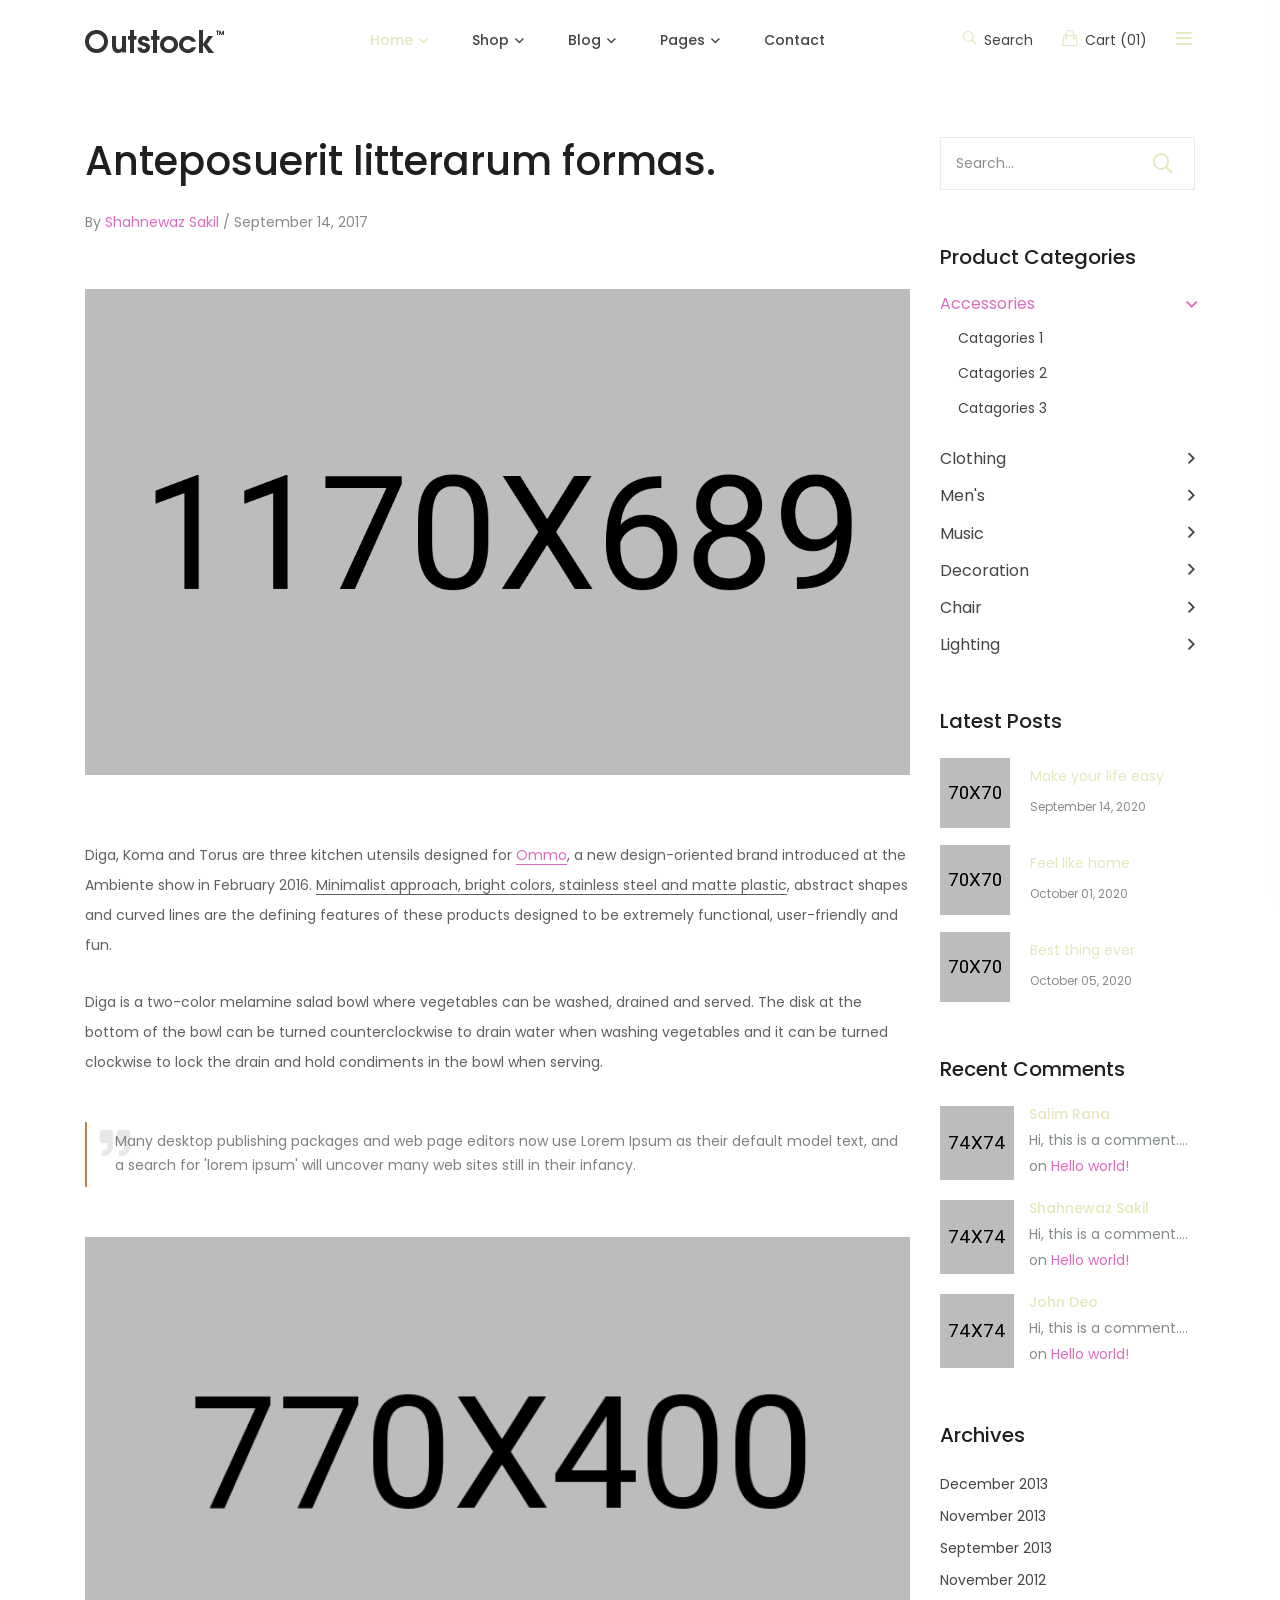
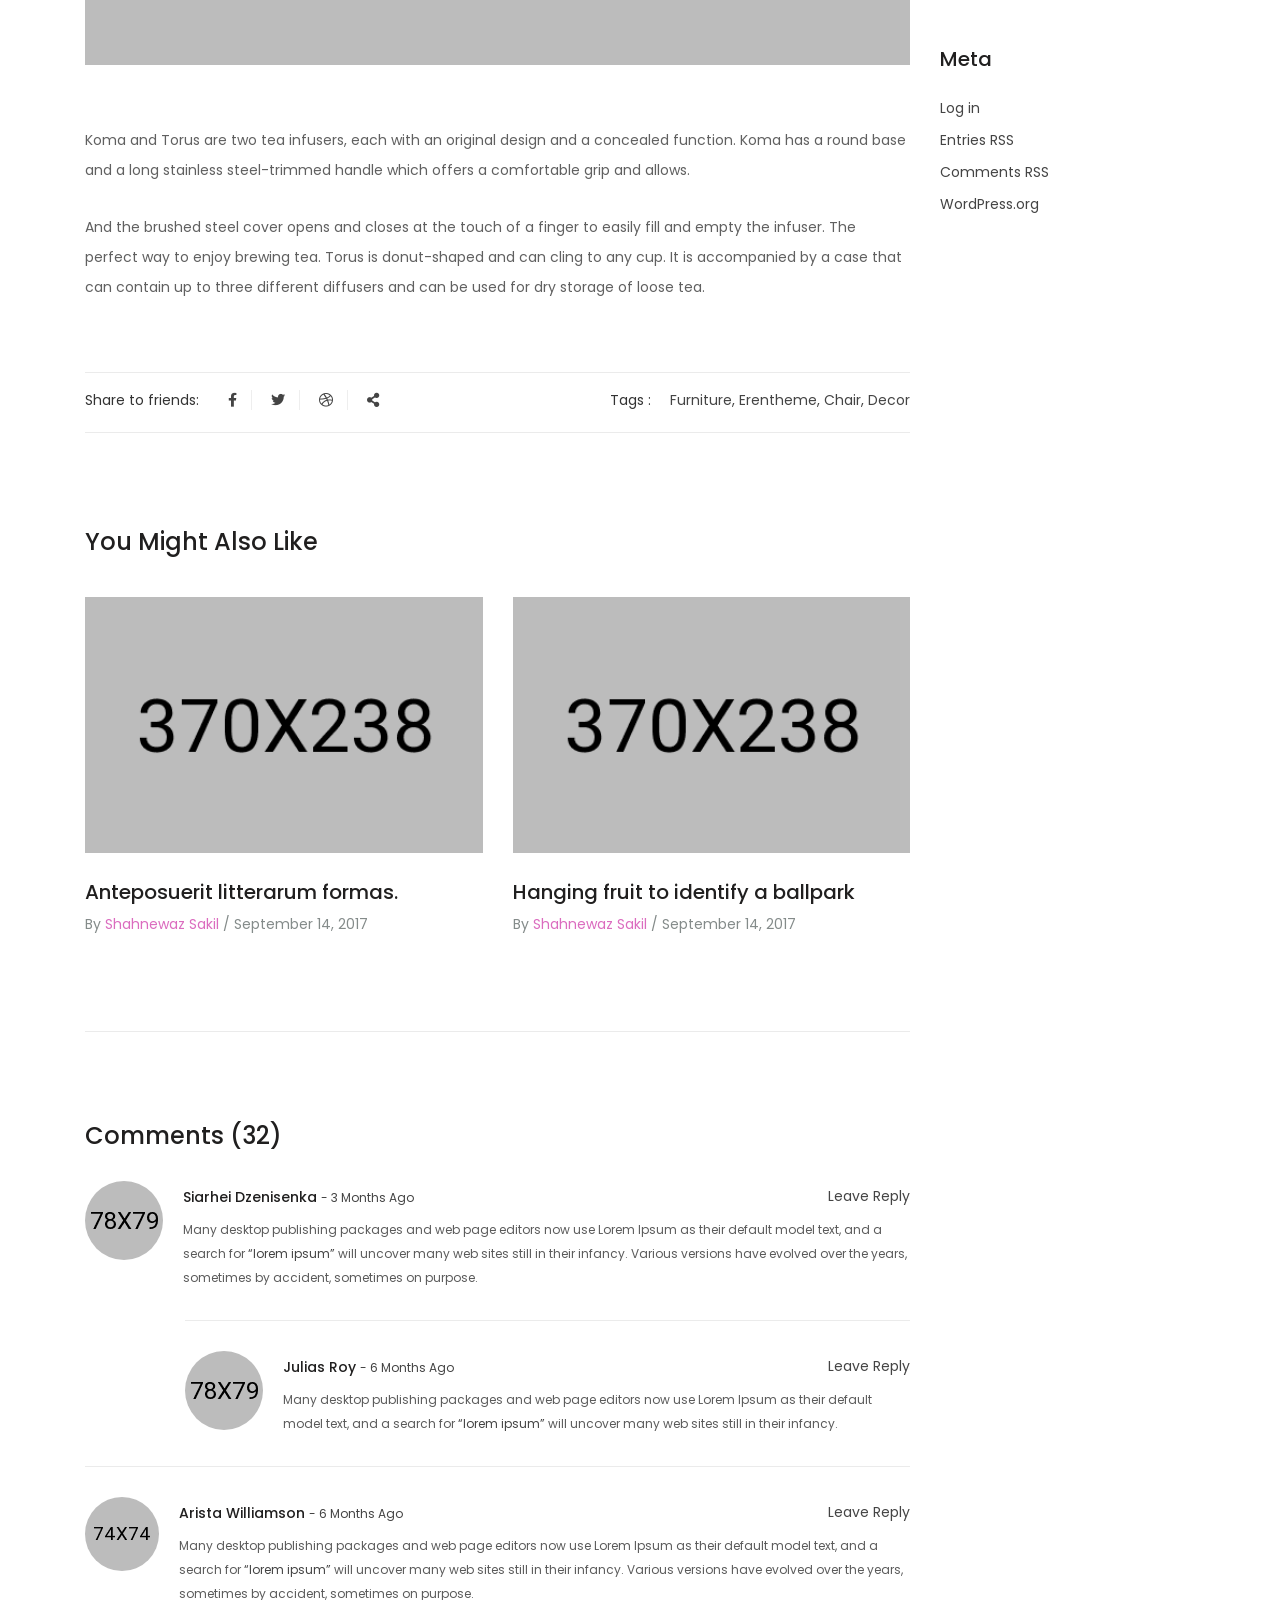
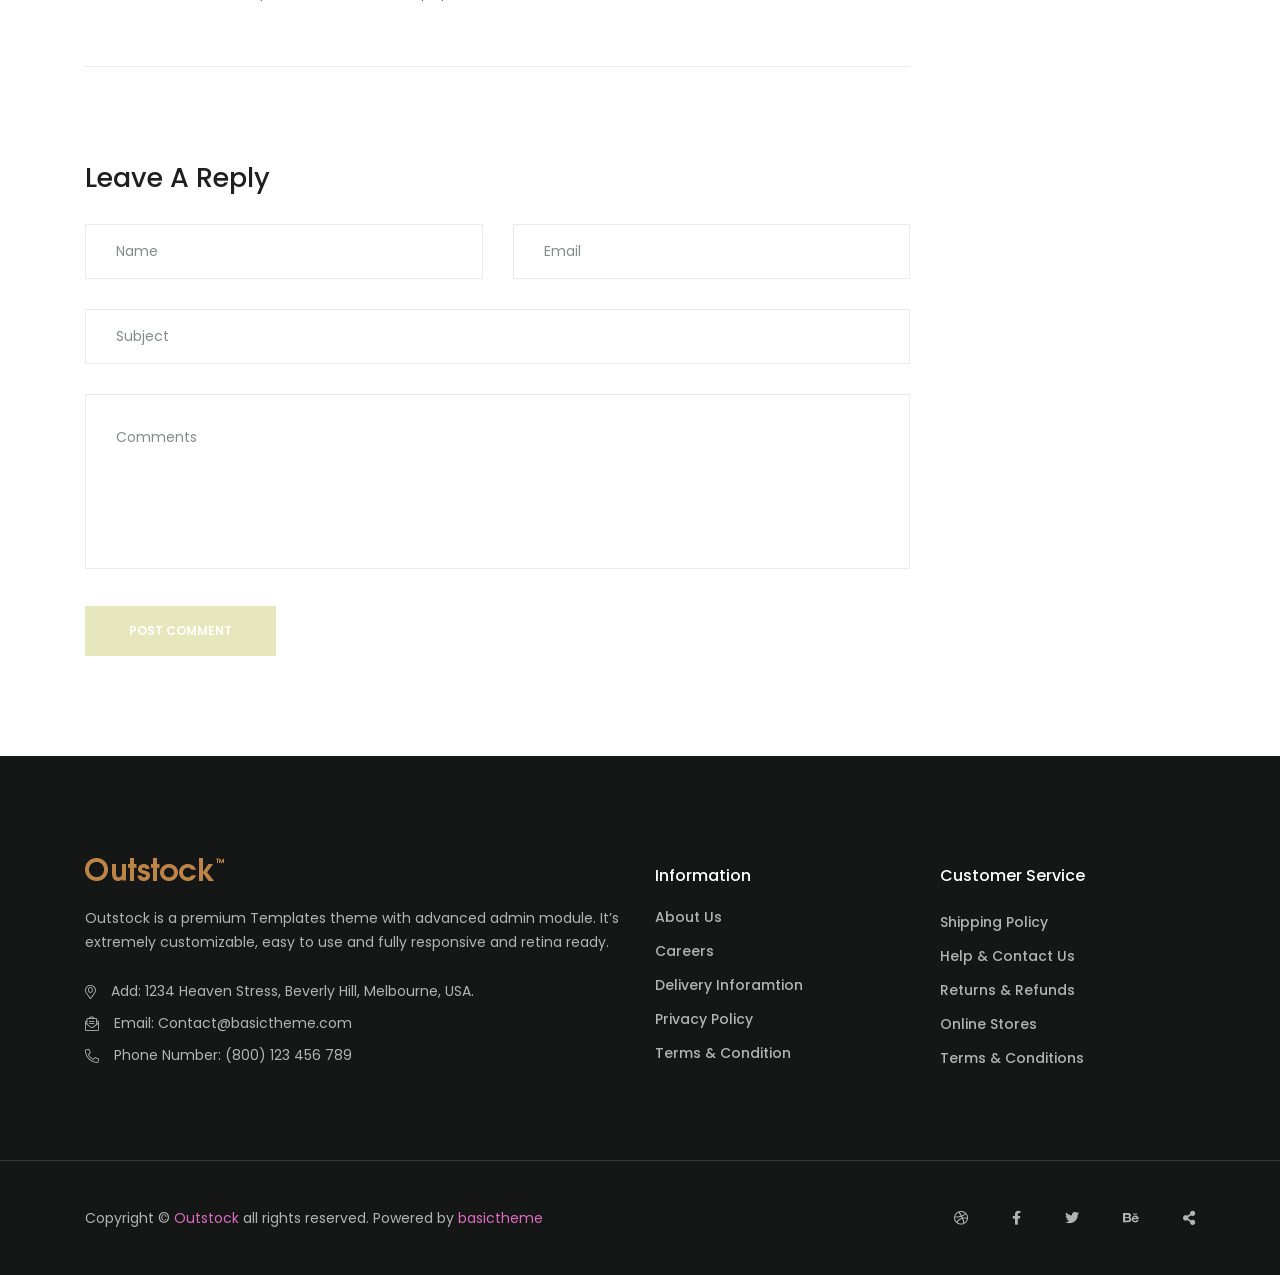
<file: blog-details.html>
<!doctype html>
<html class="no-js" lang="zxx">
    <head>
        <meta charset="utf-8">
        <meta http-equiv="x-ua-compatible" content="ie=edge">
        <title>Outstock - Clean, Minimal eCommerce HTML5 Template </title>
        <meta name="description" content="">
        <meta name="viewport" content="width=device-width, initial-scale=1">

        <!-- Place favicon.ico in the root directory -->
        <link rel="shortcut icon" type="image/x-icon" href="assets/img/favicon.png">
        
		<!-- CSS here -->
        <link rel="stylesheet" href="assets/css/preloader.css">
        <link rel="stylesheet" href="assets/css/bootstrap.min.css">
        <link rel="stylesheet" href="assets/css/slick.css">
        <link rel="stylesheet" href="assets/css/metisMenu.css">
        <link rel="stylesheet" href="assets/css/owl.carousel.min.css">
        <link rel="stylesheet" href="assets/css/animate.min.css">
        <link rel="stylesheet" href="assets/css/jquery.fancybox.min.css">
        <link rel="stylesheet" href="assets/css/fontAwesome5Pro.css">
        <link rel="stylesheet" href="assets/css/ionicons.min.css">
        <link rel="stylesheet" href="assets/css/default.css">
        <link rel="stylesheet" href="assets/css/style.css">
    </head>
    <body>
        <!--[if lte IE 9]>
            <p class="browserupgrade">You are using an <strong>outdated</strong> browser. Please <a href="https://browsehappy.com/">upgrade your browser</a> to improve your experience and security.</p>
        <![endif]-->

        <!-- Add your site or application content here -->  

        <!-- prealoder area start -->
        <div id="loading">
            <div id="loading-center">
                <div id="loading-center-absolute">
                <div class="object" id="first_object"></div>
                <div class="object" id="second_object"></div>
                <div class="object" id="third_object"></div>
                </div>
            </div>      
        </div>
        <!-- prealoder area end -->

        <!-- header area start -->
        <header>
            <div id="header-sticky" class="header__area">
                <div class="container">
                    <div class="row align-items-center">
                        <div class="col-xl-3 col-lg-3 col-md-4 col-sm-4">
                            <div class="logo">
                                <a href="index.html"><img src="assets/img/logo/logo.png" alt="logo"></a>
                            </div>
                        </div>
                        <div class="col-xl-9 col-lg-9 col-md-8 col-sm-8">
                            <div class="header__right p-relative d-flex justify-content-between align-items-center">
                                <div class="main-menu d-none d-lg-block">
                                    <nav>
                                        <ul>
                                            <li class="active has-dropdown"><a href="index.html">Home</a>
                                                <ul class="submenu transition-3">
                                                    <li><a href="index.html">Home Style 1</a></li>
                                                    <li><a href="index-2.html">Home Style 2</a></li>
                                                    <li><a href="index-3.html">Home Style 3</a></li>
                                                    <li><a href="index-4.html">Home Style 4</a></li>
                                                    <li><a href="index-5.html">Home Style 5</a></li>
                                                    <li><a href="index-6.html">Home Style 6</a></li>
                                                </ul>
                                            </li>
                                            <li class="mega-menu has-dropdown"><a href="shop.html">Shop</a>
                                                <ul class="submenu transition-3" data-background="assets/img/bg/mega-menu-bg.jpg">
                                                    <li class="has-dropdown">
                                                        <a href="shop.html">Shop Pages</a>
                                                        <ul>
                                                            <li><a href="shop.html">Standard Shop Page</a></li>
                                                            <li><a href="shop-right-sidebar.html">Shop Right Sidebar</a></li>
                                                            <li><a href="shop-4-col.html">Shop 4 Column</a></li>
                                                            <li><a href="shop-3-col.html">Shop 3 Column</a></li>
                                                            <li><a href="shop.html">Shop Page</a></li>
                                                            <li><a href="shop.html">Shop Page </a></li>
                                                            <li><a href="shop.html">Shop Infinity</a></li>
                                                        </ul>
                                                    </li>
                                                    <li  class="has-dropdown">
                                                        <a href="shop.html">Products Pages</a>
                                                        <ul>
                                                            <li><a href="product-details.html">Product Details</a></li>
                                                            <li><a href="product-details.html">Product Page V2</a></li>
                                                            <li><a href="product-details.html">Product Page V3</a></li>
                                                            <li><a href="product-details.html">Product Page V4</a></li>
                                                            <li><a href="product-details.html">Simple Product</a></li>
                                                            <li><a href="product-details.html">Variable Product</a></li>
                                                            <li><a href="product-details.html">External Product</a></li>
                                                        </ul>
                                                    </li>
                                                    <li  class="has-dropdown">
                                                        <a href="shop.html">Other Shop Pages</a>
                                                        <ul>
                                                            <li><a href="wishlist.html">Wishlist</a></li>
                                                            <li><a href="cart.html">Shopping Cart</a></li>
                                                            <li><a href="checkout.html">Checkout</a></li>
                                                            <li><a href="register.html">Register</a></li>
                                                            <li><a href="login.html">Login</a></li>
                                                        </ul>
                                                    </li>
                                                </ul>
                                            </li>
                                            <li class="has-dropdown"><a href="blog.html">Blog</a>
                                                <ul class="submenu transition-3">
                                                    <li><a href="blog.html">Blog</a></li>
                                                    <li><a href="blog-left-sidebar.html">Blog Left Sidebar</a></li>
                                                    <li><a href="blog-no-sidebar.html">Blog No Sidebar</a></li>
                                                    <li><a href="blog-2-col.html">Blog 2 Column</a></li>
                                                    <li><a href="blog-2-col-mas.html">BLog 2 Col Masonary</a></li>
                                                    <li><a href="blog-3-col.html">Blog 3 Column</a></li>
                                                    <li><a href="blog-details.html">Blog Details</a></li>
                                                </ul>
                                            </li>
                                            <li class="has-dropdown"><a href="shop.html">Pages</a>
                                                <ul class="submenu transition-3">
                                                    <li><a href="wishlist.html">Wishlist</a></li>
                                                    <li><a href="cart.html">Shopping Cart</a></li>
                                                    <li><a href="checkout.html">Checkout</a></li>
                                                    <li><a href="register.html">Register</a></li>
                                                    <li><a href="login.html">Login</a></li>
                                                    <li><a href="error.html">Error 404</a></li>
                                                </ul>
                                            </li>
                                            <li><a href="contact.html">Contact</a></li>
                                        </ul>
                                    </nav>
                                </div>
                                <div class="mobile-menu-btn d-lg-none">
                                    <a href="javascript:void(0);" class="mobile-menu-toggle"><i class="fas fa-bars"></i></a>
                                </div>
                                <div class="header__action">
                                    <ul>
                                        <li><a href="#" class="search-toggle"><i class="ion-ios-search-strong"></i> Search</a></li>
                                        <li><a href="javascript:void(0);" class="cart"><i class="ion-bag"></i> Cart <span>(01)</span></a>
                                            <ul class="mini-cart">
                                                <li>
                                                    <div class="cart-img f-left">
                                                        <a href="product-details.html">
                                                            <img src="assets/img/shop/product/cart-sm/16.jpg" alt="" />
                                                        </a>
                                                    </div>
                                                    <div class="cart-content f-left text-left">
                                                        <h5>
                                                            <a href="product-details.html">Consectetur adi </a>
                                                        </h5>
                                                        <div class="cart-price">
                                                            <span class="ammount">1 <i class="fal fa-times"></i></span>
                                                            <span class="price">$ 400</span>
                                                        </div>
                                                    </div>
                                                    <div class="del-icon f-right mt-30">
                                                        <a href="#">
                                                            <i class="fal fa-times"></i>
                                                        </a>
                                                    </div>
                                                </li>
                                                <li>
                                                    <div class="total-price">
                                                        <span class="f-left">Subtotal:</span>
                                                        <span class="f-right">$400.0</span>
                                                    </div>
                                                </li>
                                                <li>
                                                    <div class="checkout-link">
                                                        <a href="cart.html" class="os-btn">view Cart</a>
                                                        <a class="os-btn os-btn-black" href="checkout.html">Checkout</a>
                                                    </div>
                                                </li>
                                            </ul>
                                        </li>
                                        <li> <a href="javascript:void(0);"><i class="far fa-bars"></i></a>
                                            <ul class="extra-info">
                                                <li>
                                                    <div class="my-account">
                                                        <div class="extra-title">
                                                            <h5>My Account</h5>
                                                        </div>
                                                        <ul>
                                                            <li><a href="login.html">My Account</a></li>
                                                            <li><a href="wishlist.html">Wishlist</a></li>
                                                            <li><a href="cart.html">Cart</a></li>
                                                            <li><a href="checkout.html">Checkout</a></li>
                                                            <li><a href="register.html">Create Account</a></li>
                                                        </ul>
                                                    </div>
                                                </li>
                                                <li>
                                                    <div class="lang">
                                                        <div class="extra-title">
                                                            <h5>Language</h5>
                                                        </div>
                                                        <ul>
                                                            <li><a href="#">English</a></li>
                                                            <li><a href="#">France</a></li>
                                                            <li><a href="#">Germany</a></li>
                                                            <li><a href="#">Bangla</a></li>
                                                        </ul>
                                                    </div>
                                                </li>
                                                <li>
                                                    <div class="currency">
                                                        <div class="extra-title">
                                                            <h5>currency</h5>
                                                        </div>
                                                        <ul>
                                                            <li><a href="#">USD - US Dollar</a></li>
                                                            <li><a href="#">EUR - Ruro</a></li>
                                                            <li><a href="#">GBP - Britis Pound</a></li>
                                                            <li><a href="#">INR - Indian Rupee</a></li>
                                                        </ul>
                                                    </div>
                                                </li>
                                            </ul>
                                        </li>
                                    </ul>
                                </div>
                            </div>
                        </div>
                    </div>
                </div>
            </div>
        </header>
        <!-- header area end -->

        <!-- scroll up area start -->
        <div class="scroll-up" id="scroll" style="display: none;">
            <a href="javascript:void(0);"><i class="fas fa-level-up-alt"></i></a>
        </div>
        <!-- scroll up area end -->

        <!-- search area start -->
        <section class="header__search white-bg transition-3">
            <div class="container">
                <div class="row">
                    <div class="col-xl-12">
                        <div class="header__search-inner text-center">
                            <form action="#">
                                <div class="header__search-btn">
                                    <a href="javascript:void(0);" class="header__search-btn-close"><i class="fal fa-times"></i></a>
                                </div>
                                <div class="header__search-header">
                                    <h3>Search</h3>
                                </div>
                                <div class="header__search-categories">
                                    <ul class="search-category">
                                        <li><a href="shop.html">All Categories</a></li>
                                        <li><a href="shop.html">Accessories</a></li>
                                        <li><a href="shop.html">Chair</a></li>
                                        <li><a href="shop.html">Tablet</a></li>
                                        <li><a href="shop.html">Men</a></li>
                                        <li><a href="shop.html">Women</a></li>
                                        
                                    </ul>
                                </div>
                                <div class="header__search-input p-relative">
                                    <input type="text" placeholder="Search for products... ">
                                    <button type="submit"><i class="far fa-search"></i></button>
                                </div>
                            </form>
                
                            
                        </div>
                    </div>
                </div>
            </div>
        </section>
        <div class="body-overlay transition-3"></div>
        <!-- search area end -->

        <!-- extra info area start -->
        <section class="extra__info transition-3">
            <div class="extra__info-inner">
                <div class="extra__info-close text-right">
                    <a href="javascript:void(0);" class="extra__info-close-btn"><i class="fal fa-times"></i></a>
                </div>
                <!-- side-mobile-menu start -->
                <nav class="side-mobile-menu d-block d-lg-none">
                    <ul id="mobile-menu-active">
                        <li class="active has-dropdown"><a href="index.html">Home</a>
                            <ul class="submenu transition-3">
                                <li><a href="index.html">Home Style 1</a></li>
                                <li><a href="index-2.html">Home Style 2</a></li>
                                <li><a href="index-3.html">Home Style 3</a></li>
                                <li><a href="index-4.html">Home Style 4</a></li>
                                <li><a href="index-5.html">Home Style 5</a></li>
                                <li><a href="index-6.html">Home Style 6</a></li>
                            </ul>
                        </li>
                        <li class="mega-menu has-dropdown"><a href="shop.html">Shop</a>
                            <ul class="submenu transition-3" data-background="assets/img/bg/mega-menu-bg.jpg">
                                <li class="has-dropdown">
                                    <a href="shop.html">Shop Pages</a>
                                    <ul>
                                        <li><a href="shop.html">Standard Shop Page</a></li>
                                        <li><a href="shop-right-sidebar.html">Shop Right Sidebar</a></li>
                                        <li><a href="shop-4-col.html">Shop 4 Column</a></li>
                                        <li><a href="shop-3-col.html">Shop 3 Column</a></li>
                                        <li><a href="shop.html">Shop Page</a></li>
                                        <li><a href="shop.html">Shop Page </a></li>
                                        <li><a href="shop.html">Shop Infinity</a></li>
                                    </ul>
                                </li>
                                <li  class="has-dropdown">
                                    <a href="shop.html">Products Pages</a>
                                    <ul>
                                        <li><a href="product-details.html">Product Details</a></li>
                                        <li><a href="product-details.html">Product Page V2</a></li>
                                        <li><a href="product-details.html">Product Page V3</a></li>
                                        <li><a href="product-details.html">Product Page V4</a></li>
                                        <li><a href="product-details.html">Simple Product</a></li>
                                        <li><a href="product-details.html">Variable Product</a></li>
                                        <li><a href="product-details.html">External Product</a></li>
                                    </ul>
                                </li>
                                <li  class="has-dropdown">
                                    <a href="shop.html">Other Shop Pages</a>
                                    <ul>
                                        <li><a href="wishlist.html">Wishlist</a></li>
                                        <li><a href="cart.html">Shopping Cart</a></li>
                                        <li><a href="checkout.html">Checkout</a></li>
                                        <li><a href="register.html">Register</a></li>
                                        <li><a href="login.html">Login</a></li>
                                    </ul>
                                </li>
                            </ul>
                        </li>
                        <li class="has-dropdown"><a href="blog.html">Blog</a>
                            <ul class="submenu transition-3">
                                <li><a href="blog.html">Blog</a></li>
                                <li><a href="blog-left-sidebar.html">Blog Left Sidebar</a></li>
                                <li><a href="blog-no-sidebar.html">Blog No Sidebar</a></li>
                                <li><a href="blog-2-col.html">Blog 2 Column</a></li>
                                <li><a href="blog-2-col-mas.html">BLog 2 Col Masonary</a></li>
                                <li><a href="blog-3-col.html">Blog 3 Column</a></li>
                                <li><a href="blog-details.html">Blog Details</a></li>
                            </ul>
                        </li>
                        <li class="has-dropdown"><a href="shop.html">Pages</a>
                            <ul class="submenu transition-3">
                                <li><a href="wishlist.html">Wishlist</a></li>
                                <li><a href="cart.html">Shopping Cart</a></li>
                                <li><a href="checkout.html">Checkout</a></li>
                                <li><a href="register.html">Register</a></li>
                                <li><a href="login.html">Login</a></li>
                                <li><a href="error.html">Error 404</a></li>
                            </ul>
                        </li>
                        <li><a href="contact.html">Contact</a></li>
                    </ul>
                </nav>
                <!-- side-mobile-menu end -->
            </div>
        </section>
        <div class="body-overlay transition-3"></div>
        <!-- extra info area end -->

        <main>

            <!-- blog area start -->
            <section class="blog__area pt-55">
                <div class="container">
                    <div class="row">
                        <div class="col-xl-9 col-lg-8">
                            <div class="postbox__title mb-55">
                                <h1><a href="blog.html">Anteposuerit litterarum formas.</a></h1>
                                <div class="blog__meta">
                                    <span>By <a href="#">Shahnewaz Sakil</a></span>
                                    <span>/ September 14, 2017</span>
                                </div>
                            </div>
                            <div class="postbox__thumb w-img">
                                <img src="assets/img/blog/blog-big.jpg" alt="">
                            </div>
                            <div class="postbox__wrapper mb-70">
                                <div class="postbox__text mt-65">
                                    <p>Diga, Koma and Torus are three kitchen utensils designed for <span class="highlight theme">Ommo</span>, a new design-oriented brand introduced at the Ambiente show in February 2016. <span class="highlight">Minimalist approach, bright colors, stainless steel and matte plastic</span>, abstract shapes and curved lines are the defining features of these products designed to be extremely functional, user-friendly and fun.</p>
                                </div>
                                <div class="postbox__text">
                                    <p>Diga is a two-color melamine salad bowl where vegetables can be washed, drained and served. The disk at the bottom of the bowl can be turned counterclockwise to drain water when washing vegetables and it can be turned clockwise to lock the drain and hold condiments in the bowl when serving.</p>
                                </div>
                                <article class="postbox format-quote mt-45 mb-50">
                                    <div class="postbox__quote">
                                        <blockquote>
                                            <p> <i class="fas fa-quote-right"></i> Many desktop publishing packages and web page editors now use Lorem Ipsum as their default model text, and a search for 'lorem ipsum' will uncover many web sites still in their infancy. </p>
                                        </blockquote>
                                    </div>
                                </article>
                                <div class="postbox__details-img w-img mb-60">
                                    <img src="assets/img/blog/blog-details-sm.jpg" alt="">
                                </div>
                                <div class="postbox__text">
                                    <p>Koma and Torus are two tea infusers, each with an original design and a concealed function. Koma has a round base and a long stainless steel-trimmed handle which offers a comfortable grip and allows.
                                    </p>
                                </div>
                                <div class="postbox__text">
                                    <p>And the brushed steel cover opens and closes at the touch of a finger to easily fill and empty the infuser. The perfect way to enjoy brewing tea. Torus is donut-shaped and can      cling to any cup. It is accompanied by a case that can contain up to three different diffusers and can be used for dry storage of loose tea. 
                                    </p>
                                </div>
                            </div>
                            <div class="postbox__share mb-95">
                                <div class="row">
                                    <div class="col-xl-6 col-lg-6 col-md-6">
                                        <div class="postbox__social">
                                            <span>Share to friends:</span>
                                            <ul>
                                                <li><a href="#"><i class="fab fa-facebook-f"></i></a></li>
                                                <li><a href="#"><i class="fab fa-twitter"></i></a></li>
                                                <li><a href="#"><i class="fab fa-dribbble"></i></a></li>
                                                <li><a href="#"><i class="fas fa-share-alt"></i></a></li>
                                            </ul>
                                        </div>
                                    </div>
                                    <div class="col-xl-6 col-lg-6 col-md-6">
                                        <div class="postbox__tag f-right">
                                            <span>Tags :</span>
                                            <a href="#">Furniture,</a>
                                            <a href="#">Erentheme,</a>
                                            <a href="#">Chair, </a>
                                            <a href="#">Decor</a>
                                        </div>
                                    </div>
                                </div>
                            </div>
                            <div class="postbox__related-title">
                                <h3>You Might Also Like</h3>
                            </div>
                            <div class="postbox__related-item">
                                <div class="row">
                                    <div class="col-xl-6 col-lg-6 col-md-6">
                                        <div class="blog__item mb-30">
                                            <div class="blog__thumb fix">
                                                <a href="blog-details.html" class="w-img"><img src="assets/img/blog/blog-1.jpg" alt="blog"></a>
                                            </div>
                                            <div class="blog__content">
                                                <h4><a href="blog-details.html">Anteposuerit litterarum formas.</a></h4>
                                                <div class="blog__meta">
                                                    <span>By <a href="#">Shahnewaz Sakil</a></span>
                                                    <span>/ September 14, 2017</span>
                                                </div>
                                            </div>
                                        </div>
                                    </div>
                                    <div class="col-xl-6 col-lg-6 col-md-6">
                                        <div class="blog__item mb-30">
                                            <div class="blog__thumb fix">
                                                <a href="blog-details.html" class="w-img"><img src="assets/img/blog/blog-2.jpg" alt="blog"></a>
                                            </div>
                                            <div class="blog__content">
                                                <h4><a href="blog-details.html">Hanging fruit to identify a ballpark</a></h4>
                                                <div class="blog__meta">
                                                    <span>By <a href="#">Shahnewaz Sakil</a></span>
                                                    <span>/ September 14, 2017</span>
                                                </div>
                                            </div>
                                        </div>
                                    </div>
                                </div>
                            </div>
                            <div class="postbox__line mt-65"></div>
                            <div class="postbox__comments pt-90">
                                <div class="postbox__comment-title mb-30">
                                    <h3>Comments (32)</h3>
                                </div>
                                <div class="latest-comments mb-30">
                                    <ul>
                                        <li>
                                            <div class="comments-box">
                                                <div class="comments-avatar">
                                                    <img src="assets/img/blog/comments/avater-1.png" alt="">
                                                </div>
                                                <div class="comments-text">
                                                    <div class="avatar-name">
                                                        <h5>Siarhei Dzenisenka</h5>
                                                        <span> - 3 months ago </span>
                                                        <a class="reply" href="#">Leave Reply</a>
                                                    </div>
                                                    <p>Many desktop publishing packages and web page editors now use Lorem Ipsum as their default model text, and a search for <span>“lorem ipsum”</span> will uncover many web sites still in their infancy. Various versions have evolved over the years, sometimes by accident, sometimes on purpose.</p>
                                                </div>
                                            </div>
                                        </li>
                                        <li class="children">
                                            <div class="comments-box">
                                                <div class="comments-avatar">
                                                    <img src="assets/img/blog/comments/avater-2.png" alt="">
                                                </div>
                                                <div class="comments-text">
                                                    <div class="avatar-name">
                                                        <h5>Julias Roy</h5>
                                                        <span> - 6 months ago </span>
                                                        <a class="reply" href="#">Leave Reply</a>
                                                    </div>
                                                    <p>Many desktop publishing packages and web page editors now use Lorem Ipsum as their default model text, and a search for <span>“lorem ipsum”</span> will uncover many web sites still in their infancy. </p>
                                                </div>
                                            </div>
                                        </li>
                                        <li>
                                            <div class="comments-box">
                                                <div class="comments-avatar">
                                                    <img src="assets/img/blog/comments/avater-3.png" alt="">       
                                                </div>
                                                <div class="comments-text">
                                                    <div class="avatar-name">
                                                        <h5>Arista Williamson</h5>
                                                        <span> - 6 months ago </span>
                                                        <a class="reply" href="#">Leave Reply</a>
                                                    </div>
                                                    <p>Many desktop publishing packages and web page editors now use Lorem Ipsum as their default model text, and a search for <span>“lorem ipsum”</span> will uncover many web sites still in their infancy. Various versions have evolved over the years, sometimes by accident, sometimes on purpose.</p>
                                                </div>
                                            </div>
                                        </li>
                                    </ul>
                                </div>
                            </div>
                            <div class="postbox__line mb-95"></div>
                            <div class="post-comments-form mb-100">
                                <div class="post-comments-title mb-30">
                                    <h3>Leave A Reply</h3>
                                </div>
                                <form id="contacts-form" class="conatct-post-form" action="#">
                                    <div class="row">
                                        <div class="col-xl-6 col-lg-6 col-md-6">
                                            <div class="contact-icon p-relative contacts-name">
                                                <input type="text" placeholder="Name">
                                            </div>
                                        </div>
                                        <div class="col-xl-6 col-lg-6 col-md-6">
                                            <div class="contact-icon p-relative contacts-name">
                                                <input type="email" placeholder="Email">
                                            </div>
                                        </div>
                                        <div class="col-xl-12">
                                            <div class="contact-icon p-relative contacts-email">
                                                <input type="text" placeholder="Subject">
                                            </div>
                                        </div>
                                        <div class="col-xl-12">
                                            <div class="contact-icon p-relative contacts-message">
                                                <textarea name="comments" id="comments" cols="30" rows="10"
                                                    placeholder="Comments"></textarea>
                                            </div>
                                        </div>
                                        <div class="col-xl-12">
                                            <button class="os-btn os-btn-black" type="submit">Post comment</button>
                                        </div>
                                    </div>
                                </form>
                            </div>
                        </div>
                        <div class="col-xl-3 col-lg-4">
                            <div class="sidebar__wrapper">
                                <div class="sidebar__widget mb-55">
                                    <div class="widget__search p-relative">
                                        <form action="#">
                                            <input type="text" placeholder="Search...">
                                            <button type="submit"><i class="far fa-search"></i></button>
                                        </form>
                                    </div>
                                </div>
                                <div class="sidebar__widget mb-55">
                                    <div class="sidebar__widget-title mb-25">
                                        <h3>Product Categories</h3>
                                    </div>
                                    <div class="sidebar__widget-content">
                                        <div class="categories">
                                            <div id="accordion">
                                                <div class="card">
                                                    <div class="card-header white-bg" id="accessories">
                                                    <h5 class="mb-0">
                                                        <button class="shop-accordion-btn" data-toggle="collapse" data-target="#collapseAccessories" aria-expanded="true" aria-controls="collapseAccessories">
                                                            Accessories
                                                        </button>
                                                    </h5>
                                                    </div>
                                                
                                                    <div id="collapseAccessories" class="collapse show" aria-labelledby="accessories" data-parent="#accordion">
                                                    <div class="card-body">
                                                        <div class="categories__list">
                                                            <ul>
                                                                <li><a href="#">Catagories 1</a></li>
                                                                <li><a href="#">Catagories 2</a></li>
                                                                <li><a href="#">Catagories 3</a></li>
                                                            </ul>
                                                        </div>
                                                    </div>
                                                    </div>
                                                </div>
                                                <div class="card">
                                                    <div class="card-header white-bg" id="cloth">
                                                    <h5 class="mb-0">
                                                        <button class="shop-accordion-btn collapsed" data-toggle="collapse" data-target="#collapsecloth" aria-expanded="false" aria-controls="collapsecloth">
                                                            Clothing
                                                        </button>
                                                    </h5>
                                                    </div>
                                                    <div id="collapsecloth" class="collapse" aria-labelledby="cloth" data-parent="#accordion">
                                                    <div class="card-body">
                                                        <div class="categories__list">
                                                            <ul>
                                                                <li><a href="#">Catagories 1</a></li>
                                                                <li><a href="#">Catagories 2</a></li>
                                                                <li><a href="#">Catagories 3</a></li>
                                                            </ul>
                                                        </div>
                                                    </div>
                                                    </div>
                                                </div>
                                                <div class="card">
                                                    <div class="card-header white-bg" id="men">
                                                    <h5 class="mb-0">
                                                        <button class="shop-accordion-btn collapsed" data-toggle="collapse" data-target="#collapsemen" aria-expanded="false" aria-controls="collapsemen">
                                                            Men's
                                                        </button>
                                                    </h5>
                                                    </div>
                                                    <div id="collapsemen" class="collapse" aria-labelledby="men" data-parent="#accordion">
                                                    <div class="card-body">
                                                        <div class="categories__list">
                                                            <ul>
                                                                <li><a href="#">Catagories 1</a></li>
                                                                <li><a href="#">Catagories 2</a></li>
                                                                <li><a href="#">Catagories 3</a></li>
                                                            </ul>
                                                        </div>
                                                    </div>
                                                    </div>
                                                </div>
                                                <div class="card">
                                                    <div class="card-header white-bg" id="music">
                                                    <h5 class="mb-0">
                                                        <button class="shop-accordion-btn collapsed" data-toggle="collapse" data-target="#collapsemusic" aria-expanded="false" aria-controls="collapsemusic">
                                                            Music
                                                        </button>
                                                    </h5>
                                                    </div>
                                                    <div id="collapsemusic" class="collapse" aria-labelledby="music" data-parent="#accordion">
                                                    <div class="card-body">
                                                        <div class="categories__list">
                                                            <ul>
                                                                <li><a href="#">Catagories 1</a></li>
                                                                <li><a href="#">Catagories 2</a></li>
                                                                <li><a href="#">Catagories 3</a></li>
                                                            </ul>
                                                        </div>
                                                    </div>
                                                    </div>
                                                </div>
                                                <div class="card">
                                                    <div class="card-header white-bg" id="decoration">
                                                    <h5 class="mb-0">
                                                        <button class="shop-accordion-btn collapsed" data-toggle="collapse" data-target="#collapseDecoration" aria-expanded="false" aria-controls="collapseDecoration">
                                                            Decoration
                                                        </button>
                                                    </h5>
                                                    </div>
                                                    <div id="collapseDecoration" class="collapse" aria-labelledby="decoration" data-parent="#accordion">
                                                    <div class="card-body">
                                                        <div class="categories__list">
                                                            <ul>
                                                                <li><a href="#">Catagories 1</a></li>
                                                                <li><a href="#">Catagories 2</a></li>
                                                                <li><a href="#">Catagories 3</a></li>
                                                            </ul>
                                                        </div>
                                                    </div>
                                                    </div>
                                                </div>
                                                <div class="card">
                                                    <div class="card-header white-bg" id="chair">
                                                    <h5 class="mb-0">
                                                        <button class="shop-accordion-btn collapsed" data-toggle="collapse" data-target="#collapsechair" aria-expanded="false" aria-controls="collapsechair">
                                                            Chair
                                                        </button>
                                                    </h5>
                                                    </div>
                                                    <div id="collapsechair" class="collapse" aria-labelledby="chair" data-parent="#accordion">
                                                    <div class="card-body">
                                                        <div class="categories__list">
                                                            <ul>
                                                                <li><a href="#">Catagories 1</a></li>
                                                                <li><a href="#">Catagories 2</a></li>
                                                                <li><a href="#">Catagories 3</a></li>
                                                            </ul>
                                                        </div>
                                                    </div>
                                                    </div>
                                                </div>
                                                <div class="card">
                                                    <div class="card-header white-bg" id="light">
                                                    <h5 class="mb-0">
                                                        <button class="shop-accordion-btn collapsed" data-toggle="collapse" data-target="#collapselight" aria-expanded="false" aria-controls="collapselight">
                                                            Lighting
                                                        </button>
                                                    </h5>
                                                    </div>
                                                    <div id="collapselight" class="collapse" aria-labelledby="light" data-parent="#accordion">
                                                    <div class="card-body">
                                                        <div class="categories__list">
                                                            <ul>
                                                                <li><a href="#">Catagories 1</a></li>
                                                                <li><a href="#">Catagories 2</a></li>
                                                                <li><a href="#">Catagories 3</a></li>
                                                            </ul>
                                                        </div>
                                                    </div>
                                                    </div>
                                                </div>
                                            </div>
                                        </div>
                                    </div>
                                </div>
                                <div class="sidebar__widget mb-55">
                                    <div class="sidebar__widget-title mb-25">
                                        <h3>Latest Posts</h3>
                                    </div>
                                    <div class="sidebar__widget-content">
                                        <div class="rc__post-wrapper">
                                            <ul>
                                                <li class="d-flex">
                                                    <div class="rc__post-thumb mr-20 ">
                                                        <a href="blog-details.html"><img src="assets/img/blog/sm/blog-sm-1.jpg" alt="blog-1"></a>
                                                    </div>
                                                    <div class="rc__post-content">
                                                        <h6>
                                                            <a href="blog-details.html">Make your life easy</a>
                                                        </h6>
                                                        <div class="rc__meta">
                                                            <span> September 14, 2020</span>
                                                        </div>
                                                    </div>
                                                </li>
                                                <li class="d-flex">
                                                    <div class="rc__post-thumb mr-20 ">
                                                        <a href="blog-details.html"><img src="assets/img/blog/sm/blog-sm-2.jpg" alt="blog-1"></a>
                                                    </div>
                                                    <div class="rc__post-content">
                                                        <h6>
                                                            <a href="blog-details.html">Feel like home</a>
                                                        </h6>
                                                        <div class="rc__meta">
                                                            <span>October 01, 2020</span>
                                                        </div>
                                                    </div>
                                                </li>
                                                <li class="d-flex">
                                                    <div class="rc__post-thumb mr-20 ">
                                                        <a href="blog-details.html"><img src="assets/img/blog/sm/blog-sm-3.jpg" alt="blog-1"></a>
                                                    </div>
                                                    <div class="rc__post-content">
                                                        <h6>
                                                            <a href="blog-details.html">Best thing ever</a>
                                                        </h6>
                                                        <div class="rc__meta">
                                                            <span>October 05, 2020</span>
                                                        </div>
                                                    </div>
                                                </li>
                                            </ul>
                                        </div>
                                    </div>
                                </div>
                                <div class="sidebar__widget mb-55">
                                    <div class="sidebar__widget-title mb-25">
                                        <h3>Recent Comments</h3>
                                    </div>
                                    <div class="sidebar__widget-content">
                                        <div class="rc__comments">
                                            <ul>
                                                <li class="d-flex mb-20">
                                                    <div class="rc__comments-avater mr-15">
                                                        <img src="assets/img/blog/comments/avater-3.png" alt="">
                                                    </div>
                                                    <div class="rc__comments-content">
                                                        <h6>Salim Rana</h6>
                                                        <p>Hi, this is a comment....</p>
                                                        <span>on <span class="highlight comment"> Hello world!</span></span>
                                                    </div>
                                                </li>
                                                <li class="d-flex mb-20">
                                                    <div class="rc__comments-avater mr-15">
                                                        <img src="assets/img/blog/comments/avater-3.png" alt="">
                                                    </div>
                                                    <div class="rc__comments-content">
                                                        <h6>Shahnewaz Sakil</h6>
                                                        <p>Hi, this is a comment....</p>
                                                        <span>on <span class="highlight comment"> Hello world!</span></span>
                                                    </div>
                                                </li>
                                                <li class="d-flex mb-20">
                                                    <div class="rc__comments-avater mr-15">
                                                        <img src="assets/img/blog/comments/avater-3.png" alt="">
                                                    </div>
                                                    <div class="rc__comments-content">
                                                        <h6>John Deo</h6>
                                                        <p>Hi, this is a comment....</p>
                                                        <span>on <span class="highlight comment"> Hello world!</span></span>
                                                    </div>
                                                </li>
                                            </ul>
                                        </div>
                                    </div>
                                </div>
                                <div class="sidebar__widget mb-55">
                                    <div class="sidebar__widget-title mb-25">
                                        <h3>Archives</h3>
                                    </div>
                                    <div class="sidebar__widget-content">
                                        <div class="sidebar__links">
                                            <ul>
                                                <li><a href="#">December 2013</a></li>
                                                <li><a href="#"> November 2013</a></li>
                                                <li><a href="#"> September 2013</a></li>
                                                <li><a href="#">November 2012</a></li>
                                            </ul>
                                        </div>
                                    </div>
                                </div>
                                <div class="sidebar__widget mb-55">
                                    <div class="sidebar__widget-title mb-25">
                                        <h3>Meta</h3>
                                    </div>
                                    <div class="sidebar__widget-content">
                                        <div class="sidebar__links">
                                            <ul>
                                                <li><a href="#">Log in</a></li>
                                                <li><a href="#"> Entries RSS</a></li>
                                                <li><a href="#"> Comments RSS</a></li>
                                                <li><a href="#">WordPress.org</a></li>
                                            </ul>
                                        </div>
                                    </div>
                                </div>
                            </div>
                        </div>
                    </div>
                </div>
            </section>
            <!-- blog area end -->
        </main>

        <!-- footer area start -->
        <section class="footer__area footer-bg">
            <div class="footer__top pt-100 pb-60">
                <div class="container">
                    <div class="row">
                        <div class="col-xl-6 col-lg-6 col-md-6 col-12">
                            <div class="footer__widget mb-30">
                                <div class="footer__widget-title mb-25">
                                    <a href="index.html"><img src="assets/img/logo/logo-2.png" alt="logo"></a>
                                </div>
                                <div class="footer__widget-content">
                                    <p>Outstock is a premium Templates theme with advanced admin module. It’s extremely customizable, easy to use and fully responsive and retina ready.</p>
                                    <div class="footer__contact">
                                        <ul>
                                            <li>
                                                <div class="icon">
                                                    <i class="fal fa-map-marker-alt"></i>
                                                </div>
                                                <div class="text">
                                                    <span>Add: 1234 Heaven Stress, Beverly Hill, Melbourne, USA.</span>
                                                </div>
                                            </li>
                                            <li>
                                                <div class="icon">
                                                    <i class="fal fa-envelope-open-text"></i>
                                                </div>
                                                <div class="text">
                                                    <span>Email: Contact@basictheme.com</span>
                                                </div>
                                            </li>
                                            <li>
                                                <div class="icon">
                                                    <i class="fal fa-phone-alt"></i>
                                                </div>
                                                <div class="text">
                                                    <span>Phone Number: (800) 123 456 789</span>
                                                </div>
                                            </li>
                                        </ul>
                                    </div>
                                </div>
                            </div>
                        </div>
                        <div class="col-xl-3 col-lg-3 col-md-3 col-12">
                            <div class="footer__widget mb-30">
                                <div class="footer__widget-title">
                                    <h5>information</h5>
                                </div>
                                <div class="footer__widget-content">
                                    <div class="footer__links">
                                        <ul>
                                            <li><a href="#">About Us</a></li>
                                            <li><a href="#">Careers</a></li>
                                            <li><a href="#">Delivery Inforamtion</a></li>
                                            <li><a href="#">Privacy Policy</a></li>
                                            <li><a href="#">Terms & Condition</a></li>
                                        </ul>
                                    </div>
                                </div>
                            </div>
                        </div>
                        <div class="col-xl-3 col-lg-3 col-md-3 col-12">
                            <div class="footer__widget mb-30">
                                <div class="footer__widget-title mb-25">
                                    <h5>Customer Service</h5>
                                </div>
                                <div class="footer__widget-content">
                                    <div class="footer__links">
                                        <ul>
                                            <li><a href="#">Shipping Policy</a></li>
                                            <li><a href="#">Help & Contact Us</a></li>
                                            <li><a href="#">Returns & Refunds</a></li>
                                            <li><a href="#">Online Stores</a></li>
                                            <li><a href="#">Terms & Conditions</a></li>
                                        </ul>
                                    </div>
                                </div>
                            </div>
                        </div>
                    </div>
                </div>
            </div>
            <div class="footer__bottom">
                <div class="container">
                    <div class="row">
                        <div class="col-xl-6 col-lg-7">
                            <div class="footer__copyright">
                                <p>Copyright © <a href="index.html">Outstock</a> all rights reserved. Powered by <a href="index.html">basictheme</a></p>
                            </div>
                        </div>
                        <div class="col-xl-6 col-lg-5">
                            <div class="footer__social f-right">
                                <ul>
                                    <li><a href="#"><i class="fab fa-dribbble"></i></a></li>
                                    <li><a href="#"><i class="fab fa-facebook-f"></i></a></li>
                                    <li><a href="#"><i class="fab fa-twitter"></i></a></li>
                                    <li><a href="#"><i class="fab fa-behance"></i></a></li>
                                    <li><a href="#"><i class="fas fa-share-alt"></i></a></li>
                                </ul>
                            </div>
                        </div>
                    </div>
                </div>
            </div>
        </section>
        <!-- footer area end -->
        
		<!-- JS here -->
        <script src="assets/js/vendor/modernizr-3.5.0.min.js"></script>
        <script src="assets/js/vendor/jquery-3.5.1.min.js"></script>
        <script src="assets/js/vendor/waypoints.min.js"></script>
        <script src="assets/js/bootstrap.bundle.min.js"></script>
        <script src="assets/js/metisMenu.min.js"></script>
        <script src="assets/js/slick.min.js"></script>
        <script src="assets/js/jquery.fancybox.min.js"></script>
        <script src="assets/js/isotope.pkgd.min.js"></script>
        <script src="assets/js/owl.carousel.min.js"></script>
        <script src="assets/js/jquery-ui-slider-range.js"></script>
        <script src="assets/js/ajax-form.js"></script>
        <script src="assets/js/wow.min.js"></script>
        <script src="assets/js/imagesloaded.pkgd.min.js"></script>
        <script src="assets/js/main.js"></script>
    </body>
</html>
</file>
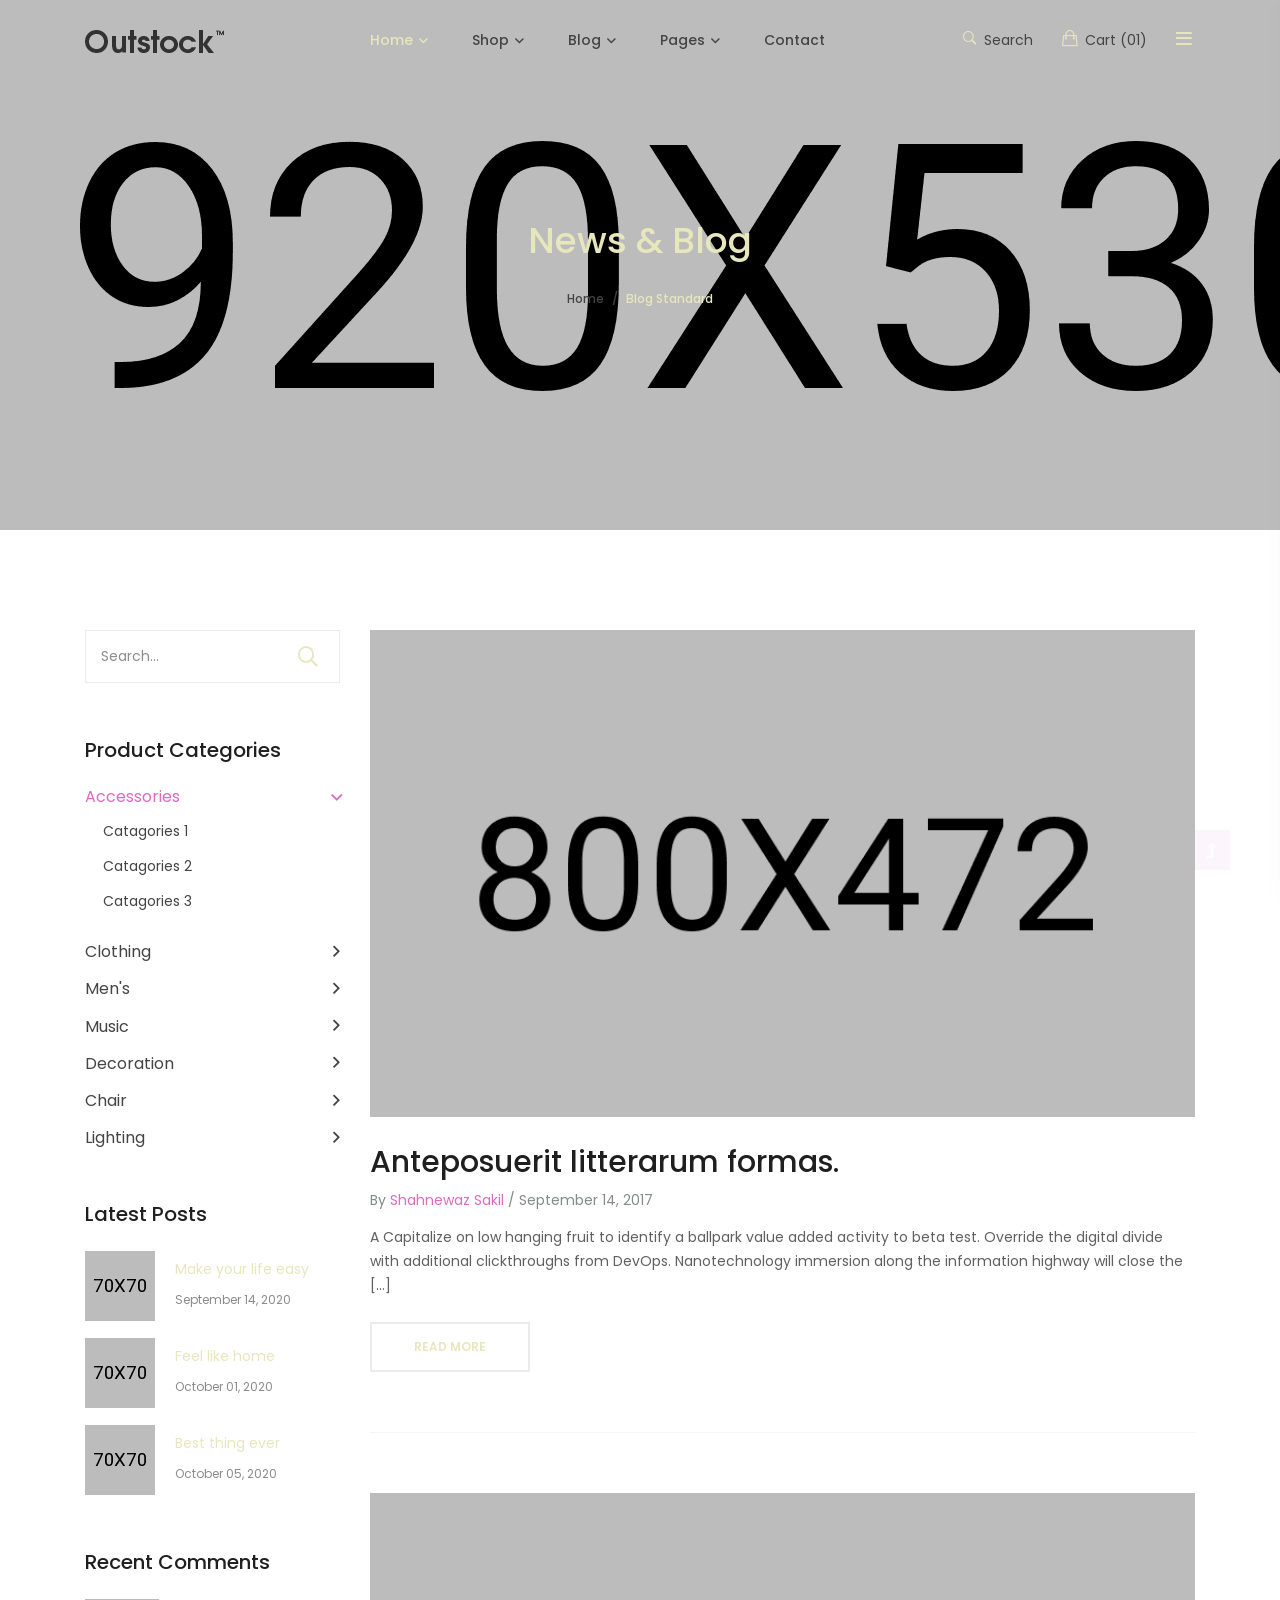
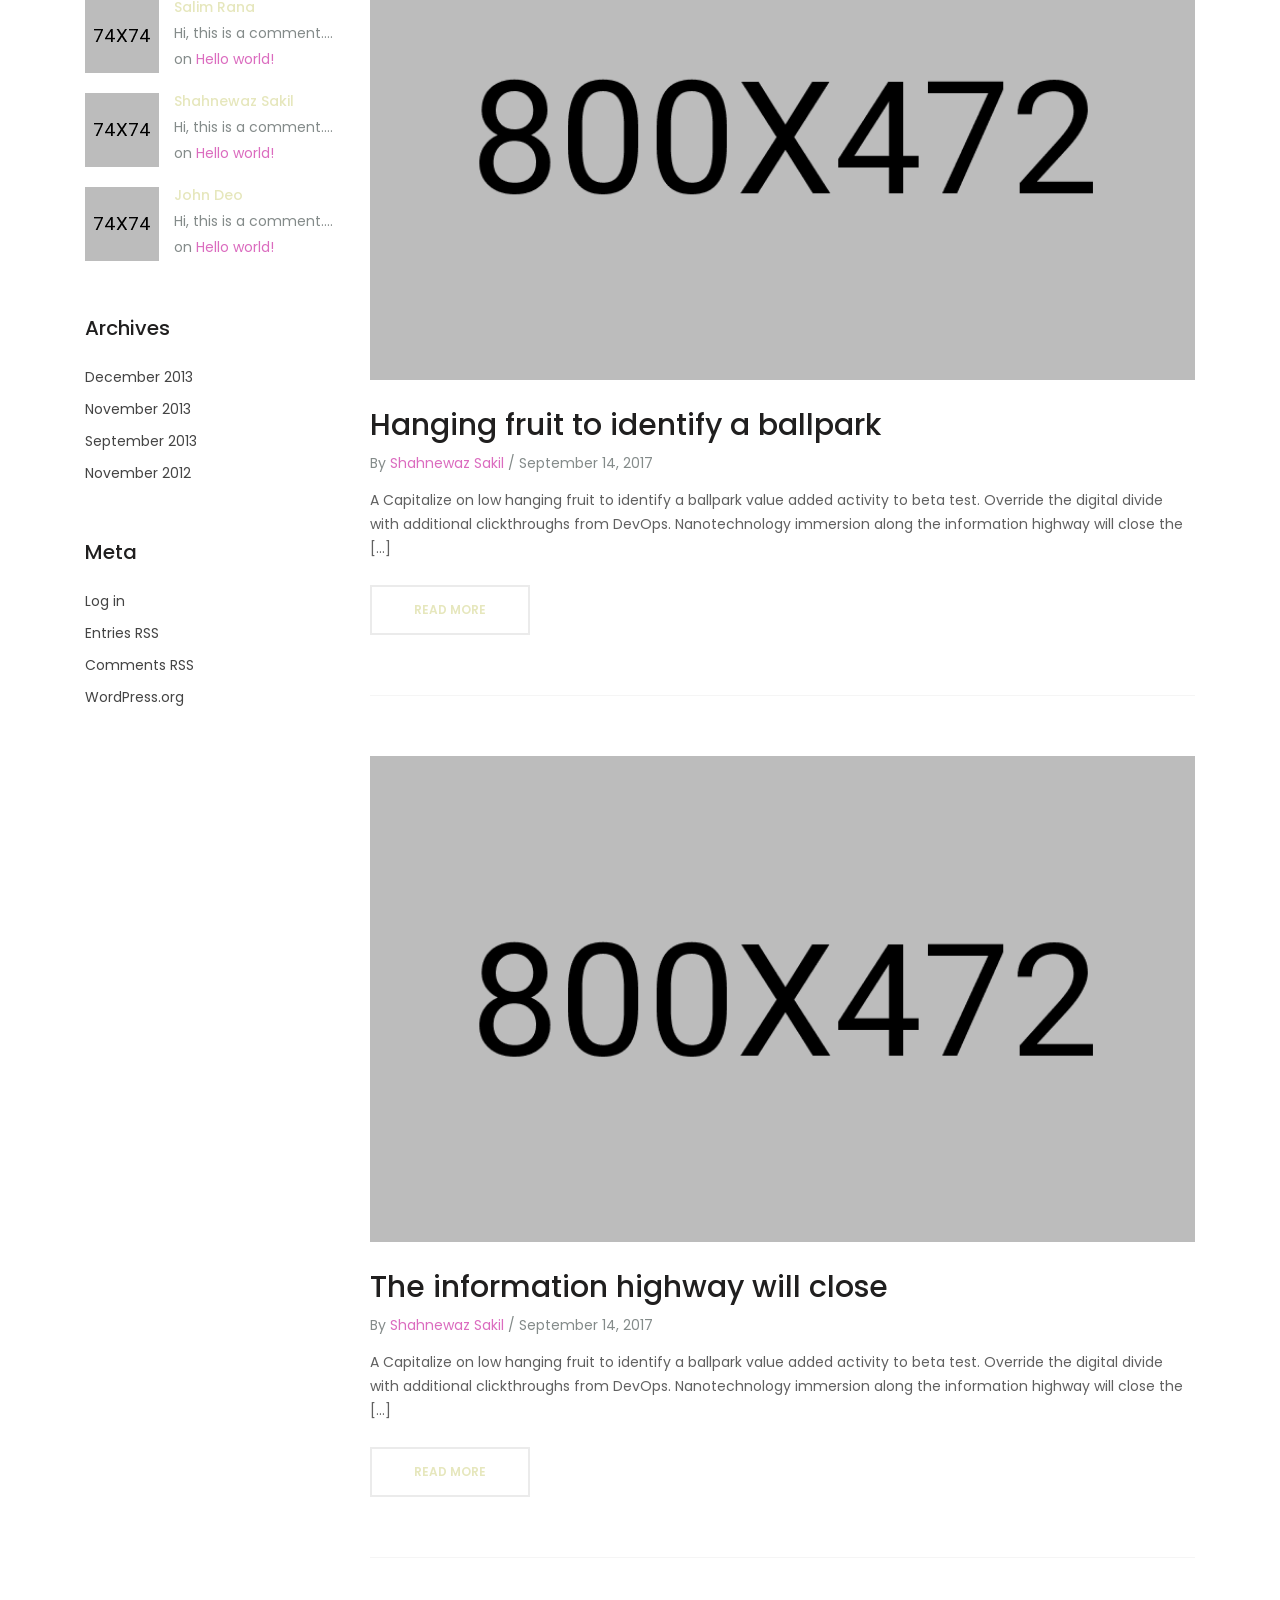
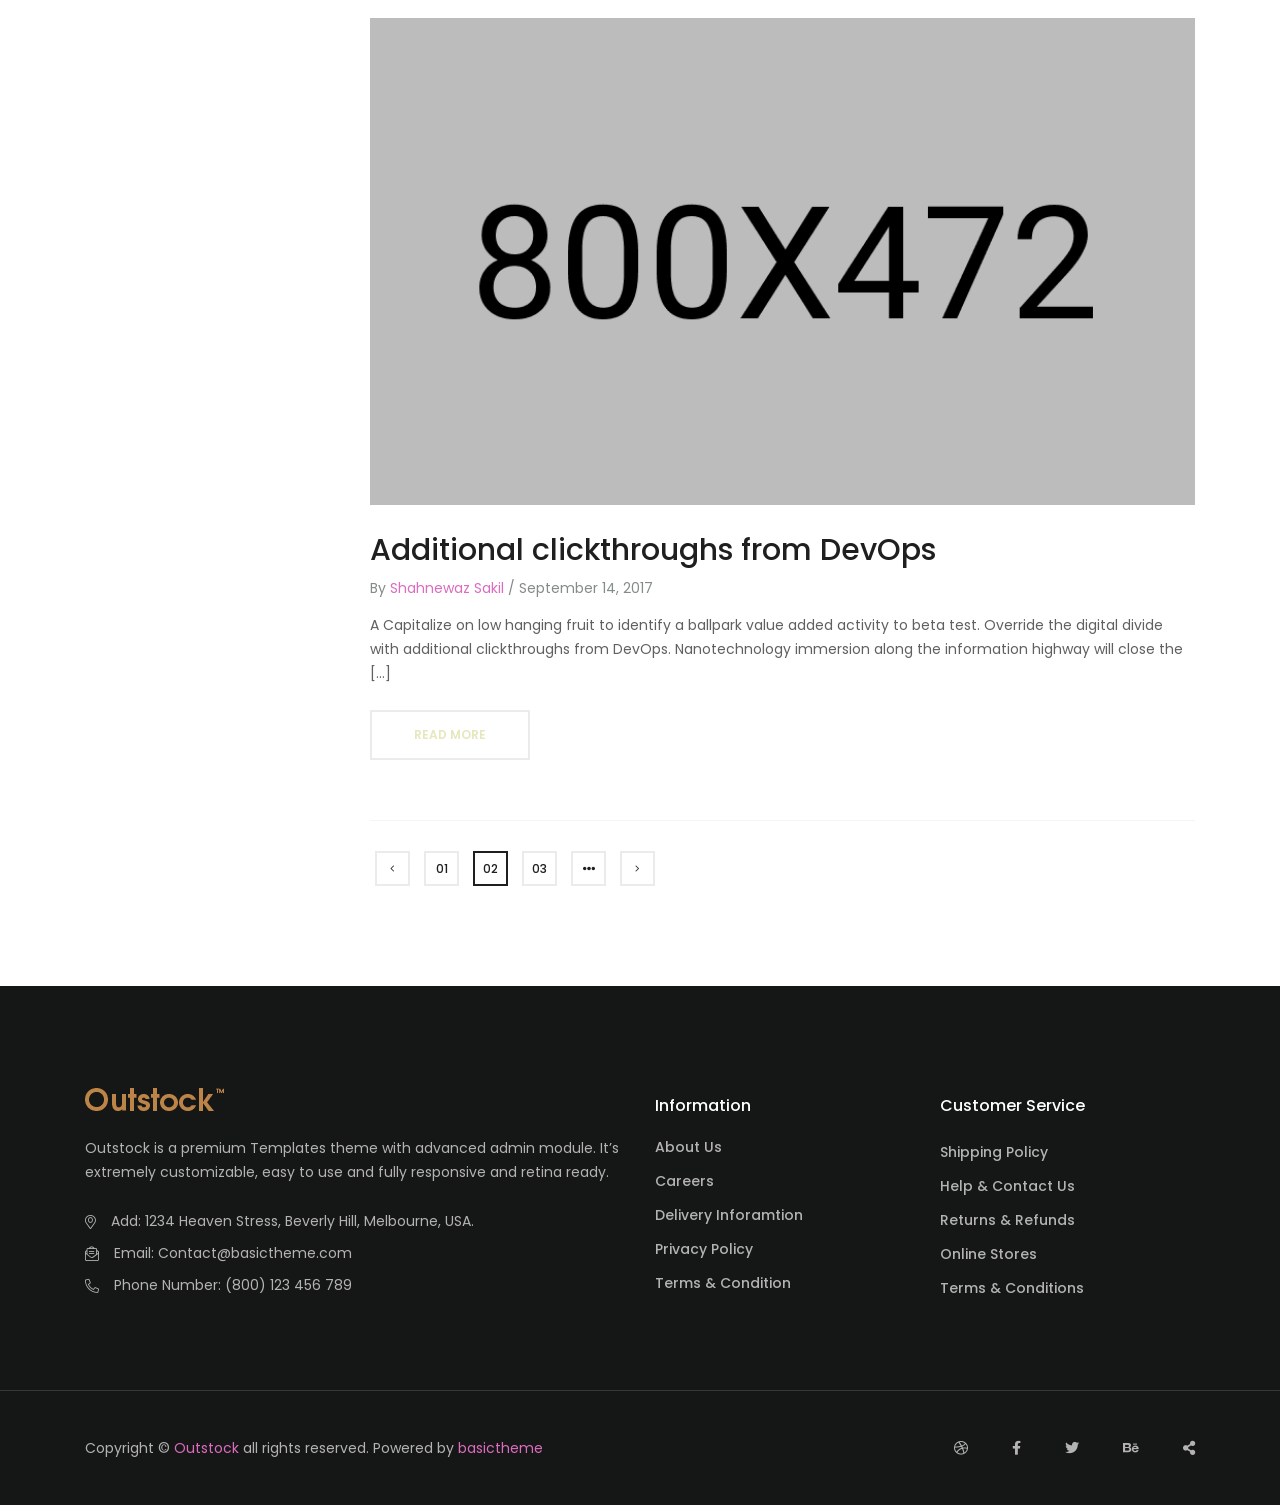
<file: blog-left-sidebar.html>
<!doctype html>
<html class="no-js" lang="zxx">
    <head>
        <meta charset="utf-8">
        <meta http-equiv="x-ua-compatible" content="ie=edge">
        <title>Outstock - Clean, Minimal eCommerce HTML5 Template </title>
        <meta name="description" content="">
        <meta name="viewport" content="width=device-width, initial-scale=1">

        <!-- Place favicon.ico in the root directory -->
        <link rel="shortcut icon" type="image/x-icon" href="assets/img/favicon.png">
        
		<!-- CSS here -->
        <link rel="stylesheet" href="assets/css/preloader.css">
        <link rel="stylesheet" href="assets/css/bootstrap.min.css">
        <link rel="stylesheet" href="assets/css/slick.css">
        <link rel="stylesheet" href="assets/css/metisMenu.css">
        <link rel="stylesheet" href="assets/css/owl.carousel.min.css">
        <link rel="stylesheet" href="assets/css/animate.min.css">
        <link rel="stylesheet" href="assets/css/ui-range-slider.css">
        <link rel="stylesheet" href="assets/css/jquery.fancybox.min.css">
        <link rel="stylesheet" href="assets/css/fontAwesome5Pro.css">
        <link rel="stylesheet" href="assets/css/ionicons.min.css">
        <link rel="stylesheet" href="assets/css/default.css">
        <link rel="stylesheet" href="assets/css/style.css">
    </head>
    <body>
        <!--[if lte IE 9]>
            <p class="browserupgrade">You are using an <strong>outdated</strong> browser. Please <a href="https://browsehappy.com/">upgrade your browser</a> to improve your experience and security.</p>
        <![endif]-->

        <!-- Add your site or application content here -->  

        <!-- prealoder area start -->
        <div id="loading">
            <div id="loading-center">
                <div id="loading-center-absolute">
                <div class="object" id="first_object"></div>
                <div class="object" id="second_object"></div>
                <div class="object" id="third_object"></div>
                </div>
            </div>      
        </div>
        <!-- prealoder area end -->

        <!-- header area start -->
        <header>
            <div id="header-sticky" class="header__area header__transparent grey-bg">
                <div class="container">
                    <div class="row align-items-center">
                        <div class="col-xl-3 col-lg-3 col-md-4 col-sm-4">
                            <div class="logo">
                                <a href="index.html"><img src="assets/img/logo/logo.png" alt="logo"></a>
                            </div>
                        </div>
                        <div class="col-xl-9 col-lg-9 col-md-8 col-sm-8">
                            <div class="header__right p-relative d-flex justify-content-between align-items-center">
                                <div class="main-menu d-none d-lg-block">
                                    <nav>
                                        <ul>
                                            <li class="active has-dropdown"><a href="index.html">Home</a>
                                                <ul class="submenu transition-3">
                                                    <li><a href="index.html">Home Style 1</a></li>
                                                    <li><a href="index-2.html">Home Style 2</a></li>
                                                    <li><a href="index-3.html">Home Style 3</a></li>
                                                    <li><a href="index-4.html">Home Style 4</a></li>
                                                    <li><a href="index-5.html">Home Style 5</a></li>
                                                    <li><a href="index-6.html">Home Style 6</a></li>
                                                </ul>
                                            </li>
                                            <li class="mega-menu has-dropdown"><a href="shop.html">Shop</a>
                                                <ul class="submenu transition-3" data-background="assets/img/bg/mega-menu-bg.jpg">
                                                    <li class="has-dropdown">
                                                        <a href="shop.html">Shop Pages</a>
                                                        <ul>
                                                            <li><a href="shop.html">Standard Shop Page</a></li>
                                                            <li><a href="shop-right-sidebar.html">Shop Right Sidebar</a></li>
                                                            <li><a href="shop-4-col.html">Shop 4 Column</a></li>
                                                            <li><a href="shop-3-col.html">Shop 3 Column</a></li>
                                                            <li><a href="shop.html">Shop Page</a></li>
                                                            <li><a href="shop.html">Shop Page </a></li>
                                                            <li><a href="shop.html">Shop Infinity</a></li>
                                                        </ul>
                                                    </li>
                                                    <li  class="has-dropdown">
                                                        <a href="shop.html">Products Pages</a>
                                                        <ul>
                                                            <li><a href="product-details.html">Product Details</a></li>
                                                            <li><a href="product-details.html">Product Page V2</a></li>
                                                            <li><a href="product-details.html">Product Page V3</a></li>
                                                            <li><a href="product-details.html">Product Page V4</a></li>
                                                            <li><a href="product-details.html">Simple Product</a></li>
                                                            <li><a href="product-details.html">Variable Product</a></li>
                                                            <li><a href="product-details.html">External Product</a></li>
                                                        </ul>
                                                    </li>
                                                    <li  class="has-dropdown">
                                                        <a href="shop.html">Other Shop Pages</a>
                                                        <ul>
                                                            <li><a href="wishlist.html">Wishlist</a></li>
                                                            <li><a href="cart.html">Shopping Cart</a></li>
                                                            <li><a href="checkout.html">Checkout</a></li>
                                                            <li><a href="register.html">Register</a></li>
                                                            <li><a href="login.html">Login</a></li>
                                                        </ul>
                                                    </li>
                                                </ul>
                                            </li>
                                            <li class="has-dropdown"><a href="blog.html">Blog</a>
                                                <ul class="submenu transition-3">
                                                    <li><a href="blog.html">Blog</a></li>
                                                    <li><a href="blog-left-sidebar.html">Blog Left Sidebar</a></li>
                                                    <li><a href="blog-no-sidebar.html">Blog No Sidebar</a></li>
                                                    <li><a href="blog-2-col.html">Blog 2 Column</a></li>
                                                    <li><a href="blog-2-col-mas.html">BLog 2 Col Masonary</a></li>
                                                    <li><a href="blog-3-col.html">Blog 3 Column</a></li>
                                                    <li><a href="blog-details.html">Blog Details</a></li>
                                                </ul>
                                            </li>
                                            <li class="has-dropdown"><a href="shop.html">Pages</a>
                                                <ul class="submenu transition-3">
                                                    <li><a href="wishlist.html">Wishlist</a></li>
                                                    <li><a href="cart.html">Shopping Cart</a></li>
                                                    <li><a href="checkout.html">Checkout</a></li>
                                                    <li><a href="register.html">Register</a></li>
                                                    <li><a href="login.html">Login</a></li>
                                                    <li><a href="error.html">Error 404</a></li>
                                                </ul>
                                            </li>
                                            <li><a href="contact.html">Contact</a></li>
                                        </ul>
                                    </nav>
                                </div>
                                <div class="mobile-menu-btn d-lg-none">
                                    <a href="javascript:void(0);" class="mobile-menu-toggle"><i class="fas fa-bars"></i></a>
                                </div>
                                <div class="header__action">
                                    <ul>
                                        <li><a href="#" class="search-toggle"><i class="ion-ios-search-strong"></i> Search</a></li>
                                        <li><a href="javascript:void(0);" class="cart"><i class="ion-bag"></i> Cart <span>(01)</span></a>
                                            <ul class="mini-cart">
                                                <li>
                                                    <div class="cart-img f-left">
                                                        <a href="product-details.html">
                                                            <img src="assets/img/shop/product/cart-sm/16.jpg" alt="" />
                                                        </a>
                                                    </div>
                                                    <div class="cart-content f-left text-left">
                                                        <h5>
                                                            <a href="product-details.html">Consectetur adi </a>
                                                        </h5>
                                                        <div class="cart-price">
                                                            <span class="ammount">1 <i class="fal fa-times"></i></span>
                                                            <span class="price">$ 400</span>
                                                        </div>
                                                    </div>
                                                    <div class="del-icon f-right mt-30">
                                                        <a href="#">
                                                            <i class="fal fa-times"></i>
                                                        </a>
                                                    </div>
                                                </li>
                                                <li>
                                                    <div class="total-price">
                                                        <span class="f-left">Subtotal:</span>
                                                        <span class="f-right">$400.0</span>
                                                    </div>
                                                </li>
                                                <li>
                                                    <div class="checkout-link">
                                                        <a href="cart.html" class="os-btn">view Cart</a>
                                                        <a class="os-btn os-btn-black" href="checkout.html">Checkout</a>
                                                    </div>
                                                </li>
                                            </ul>
                                        </li>
                                        <li> <a href="javascript:void(0);"><i class="far fa-bars"></i></a>
                                            <ul class="extra-info">
                                                <li>
                                                    <div class="my-account">
                                                        <div class="extra-title">
                                                            <h5>My Account</h5>
                                                        </div>
                                                        <ul>
                                                            <li><a href="login.html">My Account</a></li>
                                                            <li><a href="wishlist.html">Wishlist</a></li>
                                                            <li><a href="cart.html">Cart</a></li>
                                                            <li><a href="checkout.html">Checkout</a></li>
                                                            <li><a href="register.html">Create Account</a></li>
                                                        </ul>
                                                    </div>
                                                </li>
                                                <li>
                                                    <div class="lang">
                                                        <div class="extra-title">
                                                            <h5>Language</h5>
                                                        </div>
                                                        <ul>
                                                            <li><a href="#">English</a></li>
                                                            <li><a href="#">France</a></li>
                                                            <li><a href="#">Germany</a></li>
                                                            <li><a href="#">Bangla</a></li>
                                                        </ul>
                                                    </div>
                                                </li>
                                                <li>
                                                    <div class="currency">
                                                        <div class="extra-title">
                                                            <h5>currency</h5>
                                                        </div>
                                                        <ul>
                                                            <li><a href="#">USD - US Dollar</a></li>
                                                            <li><a href="#">EUR - Ruro</a></li>
                                                            <li><a href="#">GBP - Britis Pound</a></li>
                                                            <li><a href="#">INR - Indian Rupee</a></li>
                                                        </ul>
                                                    </div>
                                                </li>
                                            </ul>
                                        </li>
                                    </ul>
                                </div>
                            </div>
                        </div>
                    </div>
                </div>
            </div>
        </header>
        <!-- header area end -->

        <!-- scroll up area start -->
        <div class="scroll-up" id="scroll" style="display: none;">
            <a href="javascript:void(0);"><i class="fas fa-level-up-alt"></i></a>
        </div>
        <!-- scroll up area end -->

        <!-- search area start -->
        <section class="header__search white-bg transition-3">
            <div class="container">
                <div class="row">
                    <div class="col-xl-12">
                        <div class="header__search-inner text-center">
                            <form action="#">
                                <div class="header__search-btn">
                                    <a href="javascript:void(0);" class="header__search-btn-close"><i class="fal fa-times"></i></a>
                                </div>
                                <div class="header__search-header">
                                    <h3>Search</h3>
                                </div>
                                <div class="header__search-categories">
                                    <ul class="search-category">
                                        <li><a href="shop.html">All Categories</a></li>
                                        <li><a href="shop.html">Accessories</a></li>
                                        <li><a href="shop.html">Chair</a></li>
                                        <li><a href="shop.html">Tablet</a></li>
                                        <li><a href="shop.html">Men</a></li>
                                        <li><a href="shop.html">Women</a></li>
                                        
                                    </ul>
                                </div>
                                <div class="header__search-input p-relative">
                                    <input type="text" placeholder="Search for products... ">
                                    <button type="submit"><i class="far fa-search"></i></button>
                                </div>
                            </form>
                
                            
                        </div>
                    </div>
                </div>
            </div>
        </section>
        <div class="body-overlay transition-3"></div>
        <!-- search area end -->

        <!-- extra info area start -->
        <section class="extra__info transition-3">
            <div class="extra__info-inner">
                <div class="extra__info-close text-right">
                    <a href="javascript:void(0);" class="extra__info-close-btn"><i class="fal fa-times"></i></a>
                </div>
                <!-- side-mobile-menu start -->
                <nav class="side-mobile-menu d-block d-lg-none">
                    <ul id="mobile-menu-active">
                        <li class="active has-dropdown"><a href="index.html">Home</a>
                            <ul class="submenu transition-3">
                                <li><a href="index.html">Home Style 1</a></li>
                                <li><a href="index-2.html">Home Style 2</a></li>
                                <li><a href="index-3.html">Home Style 3</a></li>
                                <li><a href="index-4.html">Home Style 4</a></li>
                                <li><a href="index-5.html">Home Style 5</a></li>
                                <li><a href="index-6.html">Home Style 6</a></li>
                            </ul>
                        </li>
                        <li class="mega-menu has-dropdown"><a href="shop.html">Shop</a>
                            <ul class="submenu transition-3" data-background="assets/img/bg/mega-menu-bg.jpg">
                                <li class="has-dropdown">
                                    <a href="shop.html">Shop Pages</a>
                                    <ul>
                                        <li><a href="shop.html">Standard Shop Page</a></li>
                                        <li><a href="shop-right-sidebar.html">Shop Right Sidebar</a></li>
                                        <li><a href="shop-4-col.html">Shop 4 Column</a></li>
                                        <li><a href="shop-3-col.html">Shop 3 Column</a></li>
                                        <li><a href="shop.html">Shop Page</a></li>
                                        <li><a href="shop.html">Shop Page </a></li>
                                        <li><a href="shop.html">Shop Infinity</a></li>
                                    </ul>
                                </li>
                                <li  class="has-dropdown">
                                    <a href="shop.html">Products Pages</a>
                                    <ul>
                                        <li><a href="product-details.html">Product Details</a></li>
                                        <li><a href="product-details.html">Product Page V2</a></li>
                                        <li><a href="product-details.html">Product Page V3</a></li>
                                        <li><a href="product-details.html">Product Page V4</a></li>
                                        <li><a href="product-details.html">Simple Product</a></li>
                                        <li><a href="product-details.html">Variable Product</a></li>
                                        <li><a href="product-details.html">External Product</a></li>
                                    </ul>
                                </li>
                                <li  class="has-dropdown">
                                    <a href="shop.html">Other Shop Pages</a>
                                    <ul>
                                        <li><a href="wishlist.html">Wishlist</a></li>
                                        <li><a href="cart.html">Shopping Cart</a></li>
                                        <li><a href="checkout.html">Checkout</a></li>
                                        <li><a href="register.html">Register</a></li>
                                        <li><a href="login.html">Login</a></li>
                                    </ul>
                                </li>
                            </ul>
                        </li>
                        <li class="has-dropdown"><a href="blog.html">Blog</a>
                            <ul class="submenu transition-3">
                                <li><a href="blog.html">Blog</a></li>
                                <li><a href="blog-left-sidebar.html">Blog Left Sidebar</a></li>
                                <li><a href="blog-no-sidebar.html">Blog No Sidebar</a></li>
                                <li><a href="blog-2-col.html">Blog 2 Column</a></li>
                                <li><a href="blog-2-col-mas.html">BLog 2 Col Masonary</a></li>
                                <li><a href="blog-3-col.html">Blog 3 Column</a></li>
                                <li><a href="blog-details.html">Blog Details</a></li>
                            </ul>
                        </li>
                        <li class="has-dropdown"><a href="shop.html">Pages</a>
                            <ul class="submenu transition-3">
                                <li><a href="wishlist.html">Wishlist</a></li>
                                <li><a href="cart.html">Shopping Cart</a></li>
                                <li><a href="checkout.html">Checkout</a></li>
                                <li><a href="register.html">Register</a></li>
                                <li><a href="login.html">Login</a></li>
                                <li><a href="error.html">Error 404</a></li>
                            </ul>
                        </li>
                        <li><a href="contact.html">Contact</a></li>
                    </ul>
                </nav>
                <!-- side-mobile-menu end -->
            </div>
        </section>
        <div class="body-overlay transition-3"></div>
        <!-- extra info area end -->

        <main>

            <!-- page title area start -->
            <section class="page__title p-relative d-flex align-items-center" data-background="assets/img/page-title/page-title-1.jpg">
                <div class="container">
                    <div class="row">
                        <div class="col-xl-12">
                            <div class="page__title-inner text-center">
                                <h1>News & Blog</h1>
                                <div class="page__title-breadcrumb">                                 
                                    <nav aria-label="breadcrumb">
                                    <ol class="breadcrumb justify-content-center">
                                        <li class="breadcrumb-item"><a href="index.html">Home</a></li>
                                        <li class="breadcrumb-item active" aria-current="page"> Blog Standard</li>
                                    </ol>
                                    </nav>
                                </div>
                            </div>
                        </div>
                    </div>
                </div>
            </section>
            <!-- page title area end -->

            <!-- blog area start -->
            <section class="blog__area pt-100 pb-100">
                <div class="container">
                    <div class="row">
                        <div class="col-xl-3 col-lg-4">
                            <div class="sidebar__wrapper">
                                <div class="sidebar__widget mb-55">
                                    <div class="widget__search p-relative">
                                        <form action="#">
                                            <input type="text" placeholder="Search...">
                                            <button type="submit"><i class="far fa-search"></i></button>
                                        </form>
                                    </div>
                                </div>
                                <div class="sidebar__widget mb-55">
                                    <div class="sidebar__widget-title mb-25">
                                        <h3>Product Categories</h3>
                                    </div>
                                    <div class="sidebar__widget-content">
                                        <div class="categories">
                                            <div id="accordion">
                                                <div class="card">
                                                    <div class="card-header white-bg" id="accessories">
                                                    <h5 class="mb-0">
                                                        <button class="shop-accordion-btn" data-toggle="collapse" data-target="#collapseAccessories" aria-expanded="true" aria-controls="collapseAccessories">
                                                            Accessories
                                                        </button>
                                                    </h5>
                                                    </div>
                                                
                                                    <div id="collapseAccessories" class="collapse show" aria-labelledby="accessories" data-parent="#accordion">
                                                    <div class="card-body">
                                                        <div class="categories__list">
                                                            <ul>
                                                                <li><a href="#">Catagories 1</a></li>
                                                                <li><a href="#">Catagories 2</a></li>
                                                                <li><a href="#">Catagories 3</a></li>
                                                            </ul>
                                                        </div>
                                                    </div>
                                                    </div>
                                                </div>
                                                <div class="card">
                                                    <div class="card-header white-bg" id="cloth">
                                                    <h5 class="mb-0">
                                                        <button class="shop-accordion-btn collapsed" data-toggle="collapse" data-target="#collapsecloth" aria-expanded="false" aria-controls="collapsecloth">
                                                            Clothing
                                                        </button>
                                                    </h5>
                                                    </div>
                                                    <div id="collapsecloth" class="collapse" aria-labelledby="cloth" data-parent="#accordion">
                                                    <div class="card-body">
                                                        <div class="categories__list">
                                                            <ul>
                                                                <li><a href="#">Catagories 1</a></li>
                                                                <li><a href="#">Catagories 2</a></li>
                                                                <li><a href="#">Catagories 3</a></li>
                                                            </ul>
                                                        </div>
                                                    </div>
                                                    </div>
                                                </div>
                                                <div class="card">
                                                    <div class="card-header white-bg" id="men">
                                                    <h5 class="mb-0">
                                                        <button class="shop-accordion-btn collapsed" data-toggle="collapse" data-target="#collapsemen" aria-expanded="false" aria-controls="collapsemen">
                                                            Men's
                                                        </button>
                                                    </h5>
                                                    </div>
                                                    <div id="collapsemen" class="collapse" aria-labelledby="men" data-parent="#accordion">
                                                    <div class="card-body">
                                                        <div class="categories__list">
                                                            <ul>
                                                                <li><a href="#">Catagories 1</a></li>
                                                                <li><a href="#">Catagories 2</a></li>
                                                                <li><a href="#">Catagories 3</a></li>
                                                            </ul>
                                                        </div>
                                                    </div>
                                                    </div>
                                                </div>
                                                <div class="card">
                                                    <div class="card-header white-bg" id="music">
                                                    <h5 class="mb-0">
                                                        <button class="shop-accordion-btn collapsed" data-toggle="collapse" data-target="#collapsemusic" aria-expanded="false" aria-controls="collapsemusic">
                                                            Music
                                                        </button>
                                                    </h5>
                                                    </div>
                                                    <div id="collapsemusic" class="collapse" aria-labelledby="music" data-parent="#accordion">
                                                    <div class="card-body">
                                                        <div class="categories__list">
                                                            <ul>
                                                                <li><a href="#">Catagories 1</a></li>
                                                                <li><a href="#">Catagories 2</a></li>
                                                                <li><a href="#">Catagories 3</a></li>
                                                            </ul>
                                                        </div>
                                                    </div>
                                                    </div>
                                                </div>
                                                <div class="card">
                                                    <div class="card-header white-bg" id="decoration">
                                                    <h5 class="mb-0">
                                                        <button class="shop-accordion-btn collapsed" data-toggle="collapse" data-target="#collapseDecoration" aria-expanded="false" aria-controls="collapseDecoration">
                                                            Decoration
                                                        </button>
                                                    </h5>
                                                    </div>
                                                    <div id="collapseDecoration" class="collapse" aria-labelledby="decoration" data-parent="#accordion">
                                                    <div class="card-body">
                                                        <div class="categories__list">
                                                            <ul>
                                                                <li><a href="#">Catagories 1</a></li>
                                                                <li><a href="#">Catagories 2</a></li>
                                                                <li><a href="#">Catagories 3</a></li>
                                                            </ul>
                                                        </div>
                                                    </div>
                                                    </div>
                                                </div>
                                                <div class="card">
                                                    <div class="card-header white-bg" id="chair">
                                                    <h5 class="mb-0">
                                                        <button class="shop-accordion-btn collapsed" data-toggle="collapse" data-target="#collapsechair" aria-expanded="false" aria-controls="collapsechair">
                                                            Chair
                                                        </button>
                                                    </h5>
                                                    </div>
                                                    <div id="collapsechair" class="collapse" aria-labelledby="chair" data-parent="#accordion">
                                                    <div class="card-body">
                                                        <div class="categories__list">
                                                            <ul>
                                                                <li><a href="#">Catagories 1</a></li>
                                                                <li><a href="#">Catagories 2</a></li>
                                                                <li><a href="#">Catagories 3</a></li>
                                                            </ul>
                                                        </div>
                                                    </div>
                                                    </div>
                                                </div>
                                                <div class="card">
                                                    <div class="card-header white-bg" id="light">
                                                    <h5 class="mb-0">
                                                        <button class="shop-accordion-btn collapsed" data-toggle="collapse" data-target="#collapselight" aria-expanded="false" aria-controls="collapselight">
                                                            Lighting
                                                        </button>
                                                    </h5>
                                                    </div>
                                                    <div id="collapselight" class="collapse" aria-labelledby="light" data-parent="#accordion">
                                                    <div class="card-body">
                                                        <div class="categories__list">
                                                            <ul>
                                                                <li><a href="#">Catagories 1</a></li>
                                                                <li><a href="#">Catagories 2</a></li>
                                                                <li><a href="#">Catagories 3</a></li>
                                                            </ul>
                                                        </div>
                                                    </div>
                                                    </div>
                                                </div>
                                            </div>
                                        </div>
                                    </div>
                                </div>
                                <div class="sidebar__widget mb-55">
                                    <div class="sidebar__widget-title mb-25">
                                        <h3>Latest Posts</h3>
                                    </div>
                                    <div class="sidebar__widget-content">
                                        <div class="rc__post-wrapper">
                                            <ul>
                                                <li class="d-flex">
                                                    <div class="rc__post-thumb mr-20 ">
                                                        <a href="blog-details.html"><img src="assets/img/blog/sm/blog-sm-1.jpg" alt="blog-1"></a>
                                                    </div>
                                                    <div class="rc__post-content">
                                                        <h6>
                                                            <a href="blog-details.html">Make your life easy</a>
                                                        </h6>
                                                        <div class="rc__meta">
                                                            <span> September 14, 2020</span>
                                                        </div>
                                                    </div>
                                                </li>
                                                <li class="d-flex">
                                                    <div class="rc__post-thumb mr-20 ">
                                                        <a href="blog-details.html"><img src="assets/img/blog/sm/blog-sm-2.jpg" alt="blog-1"></a>
                                                    </div>
                                                    <div class="rc__post-content">
                                                        <h6>
                                                            <a href="blog-details.html">Feel like home</a>
                                                        </h6>
                                                        <div class="rc__meta">
                                                            <span>October 01, 2020</span>
                                                        </div>
                                                    </div>
                                                </li>
                                                <li class="d-flex">
                                                    <div class="rc__post-thumb mr-20 ">
                                                        <a href="blog-details.html"><img src="assets/img/blog/sm/blog-sm-3.jpg" alt="blog-1"></a>
                                                    </div>
                                                    <div class="rc__post-content">
                                                        <h6>
                                                            <a href="blog-details.html">Best thing ever</a>
                                                        </h6>
                                                        <div class="rc__meta">
                                                            <span>October 05, 2020</span>
                                                        </div>
                                                    </div>
                                                </li>
                                            </ul>
                                        </div>
                                    </div>
                                </div>
                                <div class="sidebar__widget mb-55">
                                    <div class="sidebar__widget-title mb-25">
                                        <h3>Recent Comments</h3>
                                    </div>
                                    <div class="sidebar__widget-content">
                                        <div class="rc__comments">
                                            <ul>
                                                <li class="d-flex mb-20">
                                                    <div class="rc__comments-avater mr-15">
                                                        <img src="assets/img/blog/comments/avater-3.png" alt="">
                                                    </div>
                                                    <div class="rc__comments-content">
                                                        <h6>Salim Rana</h6>
                                                        <p>Hi, this is a comment....</p>
                                                        <span>on <span class="highlight comment"> Hello world!</span></span>
                                                    </div>
                                                </li>
                                                <li class="d-flex mb-20">
                                                    <div class="rc__comments-avater mr-15">
                                                        <img src="assets/img/blog/comments/avater-3.png" alt="">
                                                    </div>
                                                    <div class="rc__comments-content">
                                                        <h6>Shahnewaz Sakil</h6>
                                                        <p>Hi, this is a comment....</p>
                                                        <span>on <span class="highlight comment"> Hello world!</span></span>
                                                    </div>
                                                </li>
                                                <li class="d-flex mb-20">
                                                    <div class="rc__comments-avater mr-15">
                                                        <img src="assets/img/blog/comments/avater-3.png" alt="">
                                                    </div>
                                                    <div class="rc__comments-content">
                                                        <h6>John Deo</h6>
                                                        <p>Hi, this is a comment....</p>
                                                        <span>on <span class="highlight comment"> Hello world!</span></span>
                                                    </div>
                                                </li>
                                            </ul>
                                        </div>
                                    </div>
                                </div>
                                <div class="sidebar__widget mb-55">
                                    <div class="sidebar__widget-title mb-25">
                                        <h3>Archives</h3>
                                    </div>
                                    <div class="sidebar__widget-content">
                                        <div class="sidebar__links">
                                            <ul>
                                                <li><a href="#">December 2013</a></li>
                                                <li><a href="#"> November 2013</a></li>
                                                <li><a href="#"> September 2013</a></li>
                                                <li><a href="#">November 2012</a></li>
                                            </ul>
                                        </div>
                                    </div>
                                </div>
                                <div class="sidebar__widget mb-55">
                                    <div class="sidebar__widget-title mb-25">
                                        <h3>Meta</h3>
                                    </div>
                                    <div class="sidebar__widget-content">
                                        <div class="sidebar__links">
                                            <ul>
                                                <li><a href="#">Log in</a></li>
                                                <li><a href="#"> Entries RSS</a></li>
                                                <li><a href="#"> Comments RSS</a></li>
                                                <li><a href="#">WordPress.org</a></li>
                                            </ul>
                                        </div>
                                    </div>
                                </div>
                            </div>
                        </div>
                        <div class="col-xl-9 col-lg-8">
                            <div class="blog__wrapper">
                                <div class="blog__item blog__border-bottom mb-60 pb-60">
                                    <div class="blog__thumb fix">
                                        <a href="blog-details.html" class="w-img"><img src="assets/img/blog/blog-big-2.jpg" alt="blog"></a>
                                    </div>
                                    <div class="blog__content">
                                        <h4 class="blog__title"><a href="blog-details.html">Anteposuerit litterarum formas.</a></h4>
                                        <div class="blog__meta">
                                            <span>By <a href="#">Shahnewaz Sakil</a></span>
                                            <span>/ September 14, 2017</span>
                                        </div>
                                        <p>A Capitalize on low hanging fruit to identify a ballpark value added activity to beta test. Override the digital divide with additional clickthroughs from DevOps. Nanotechnology immersion along the information highway will close the [...]</p>
                                        <a href="blog-details.html" class="os-btn">read more</a>
                                    </div>
                                </div>
                                <div class="blog__item blog__border-bottom mb-60 pb-60">
                                    <div class="blog__thumb fix">
                                        <a href="blog-details.html" class="w-img"><img src="assets/img/blog/blog-big-3.jpg" alt="blog"></a>
                                    </div>
                                    <div class="blog__content">
                                        <h4 class="blog__title"><a href="blog-details.html">Hanging fruit to identify a ballpark</a></h4>
                                        <div class="blog__meta">
                                            <span>By <a href="#">Shahnewaz Sakil</a></span>
                                            <span>/ September 14, 2017</span>
                                        </div>
                                        <p>A Capitalize on low hanging fruit to identify a ballpark value added activity to beta test. Override the digital divide with additional clickthroughs from DevOps. Nanotechnology immersion along the information highway will close the [...]</p>
                                        <a href="blog-details.html" class="os-btn">read more</a>
                                    </div>
                                </div>
                                <div class="blog__item blog__border-bottom mb-60 pb-60">
                                    <div class="blog__thumb fix">
                                        <a href="blog-details.html" class="w-img"><img src="assets/img/blog/blog-big-4.jpg" alt="blog"></a>
                                    </div>
                                    <div class="blog__content">
                                        <h4 class="blog__title"><a href="blog-details.html">The information highway will close</a></h4>
                                        <div class="blog__meta">
                                            <span>By <a href="#">Shahnewaz Sakil</a></span>
                                            <span>/ September 14, 2017</span>
                                        </div>
                                        <p>A Capitalize on low hanging fruit to identify a ballpark value added activity to beta test. Override the digital divide with additional clickthroughs from DevOps. Nanotechnology immersion along the information highway will close the [...]</p>
                                        <a href="blog-details.html" class="os-btn">read more</a>
                                    </div>
                                </div>
                                <div class="blog__item blog__border-bottom mb-30 pb-60">
                                    <div class="blog__thumb fix">
                                        <a href="blog-details.html" class="w-img"><img src="assets/img/blog/blog-big-5.jpg" alt="blog"></a>
                                    </div>
                                    <div class="blog__content">
                                        <h4 class="blog__title"><a href="blog-details.html">Additional clickthroughs from DevOps</a></h4>
                                        <div class="blog__meta">
                                            <span>By <a href="#">Shahnewaz Sakil</a></span>
                                            <span>/ September 14, 2017</span>
                                        </div>
                                        <p>A Capitalize on low hanging fruit to identify a ballpark value added activity to beta test. Override the digital divide with additional clickthroughs from DevOps. Nanotechnology immersion along the information highway will close the [...]</p>
                                        <a href="blog-details.html" class="os-btn">read more</a>
                                    </div>
                                </div>
                                <div class="row">
                                    <div class="col-xl-12">
                                        <div class="shop-pagination-wrapper">
                                            <div class="basic-pagination">
                                                <ul>
                                                    <li><a href="#"><i class="fal fa-angle-left"></i></a></li>
                                                    <li><a href="#">01</a></li>
                                                    <li class="active"><a href="#">02</a></li>
                                                    <li><a href="#">03</a></li>
                                                    <li><a href="#"><i class="fas fa-ellipsis-h"></i></a></li>
                                                    <li><a href="#"><i class="fal fa-angle-right"></i></a></li>
                                                </ul>
                                            </div>
                                        </div>
                                    </div>
                                </div>
                            </div>
                        </div>
                    </div>
                </div>
            </section>
            <!-- blog area end -->
        </main>

        <!-- footer area start -->
        <section class="footer__area footer-bg">
            <div class="footer__top pt-100 pb-60">
                <div class="container">
                    <div class="row">
                        <div class="col-xl-6 col-lg-6 col-md-6 col-12">
                            <div class="footer__widget mb-30">
                                <div class="footer__widget-title mb-25">
                                    <a href="index.html"><img src="assets/img/logo/logo-2.png" alt="logo"></a>
                                </div>
                                <div class="footer__widget-content">
                                    <p>Outstock is a premium Templates theme with advanced admin module. It’s extremely customizable, easy to use and fully responsive and retina ready.</p>
                                    <div class="footer__contact">
                                        <ul>
                                            <li>
                                                <div class="icon">
                                                    <i class="fal fa-map-marker-alt"></i>
                                                </div>
                                                <div class="text">
                                                    <span>Add: 1234 Heaven Stress, Beverly Hill, Melbourne, USA.</span>
                                                </div>
                                            </li>
                                            <li>
                                                <div class="icon">
                                                    <i class="fal fa-envelope-open-text"></i>
                                                </div>
                                                <div class="text">
                                                    <span>Email: Contact@basictheme.com</span>
                                                </div>
                                            </li>
                                            <li>
                                                <div class="icon">
                                                    <i class="fal fa-phone-alt"></i>
                                                </div>
                                                <div class="text">
                                                    <span>Phone Number: (800) 123 456 789</span>
                                                </div>
                                            </li>
                                        </ul>
                                    </div>
                                </div>
                            </div>
                        </div>
                        <div class="col-xl-3 col-lg-3 col-md-3 col-12">
                            <div class="footer__widget mb-30">
                                <div class="footer__widget-title">
                                    <h5>information</h5>
                                </div>
                                <div class="footer__widget-content">
                                    <div class="footer__links">
                                        <ul>
                                            <li><a href="#">About Us</a></li>
                                            <li><a href="#">Careers</a></li>
                                            <li><a href="#">Delivery Inforamtion</a></li>
                                            <li><a href="#">Privacy Policy</a></li>
                                            <li><a href="#">Terms & Condition</a></li>
                                        </ul>
                                    </div>
                                </div>
                            </div>
                        </div>
                        <div class="col-xl-3 col-lg-3 col-md-3 col-12">
                            <div class="footer__widget mb-30">
                                <div class="footer__widget-title mb-25">
                                    <h5>Customer Service</h5>
                                </div>
                                <div class="footer__widget-content">
                                    <div class="footer__links">
                                        <ul>
                                            <li><a href="#">Shipping Policy</a></li>
                                            <li><a href="#">Help & Contact Us</a></li>
                                            <li><a href="#">Returns & Refunds</a></li>
                                            <li><a href="#">Online Stores</a></li>
                                            <li><a href="#">Terms & Conditions</a></li>
                                        </ul>
                                    </div>
                                </div>
                            </div>
                        </div>
                    </div>
                </div>
            </div>
            <div class="footer__bottom">
                <div class="container">
                    <div class="row">
                        <div class="col-xl-6 col-lg-7">
                            <div class="footer__copyright">
                                <p>Copyright © <a href="index.html">Outstock</a> all rights reserved. Powered by <a href="index.html">basictheme</a></p>
                            </div>
                        </div>
                        <div class="col-xl-6 col-lg-5">
                            <div class="footer__social f-right">
                                <ul>
                                    <li><a href="#"><i class="fab fa-dribbble"></i></a></li>
                                    <li><a href="#"><i class="fab fa-facebook-f"></i></a></li>
                                    <li><a href="#"><i class="fab fa-twitter"></i></a></li>
                                    <li><a href="#"><i class="fab fa-behance"></i></a></li>
                                    <li><a href="#"><i class="fas fa-share-alt"></i></a></li>
                                </ul>
                            </div>
                        </div>
                    </div>
                </div>
            </div>
        </section>
        <!-- footer area end -->
        
		<!-- JS here -->
        <script src="assets/js/vendor/modernizr-3.5.0.min.js"></script>
        <script src="assets/js/vendor/jquery-3.5.1.min.js"></script>
        <script src="assets/js/vendor/waypoints.min.js"></script>
        <script src="assets/js/bootstrap.bundle.min.js"></script>
        <script src="assets/js/metisMenu.min.js"></script>
        <script src="assets/js/slick.min.js"></script>
        <script src="assets/js/jquery.fancybox.min.js"></script>
        <script src="assets/js/isotope.pkgd.min.js"></script>
        <script src="assets/js/owl.carousel.min.js"></script>
        <script src="assets/js/jquery-ui-slider-range.js"></script>
        <script src="assets/js/ajax-form.js"></script>
        <script src="assets/js/wow.min.js"></script>
        <script src="assets/js/imagesloaded.pkgd.min.js"></script>
        <script src="assets/js/main.js"></script>
    </body>
</html>
</file>
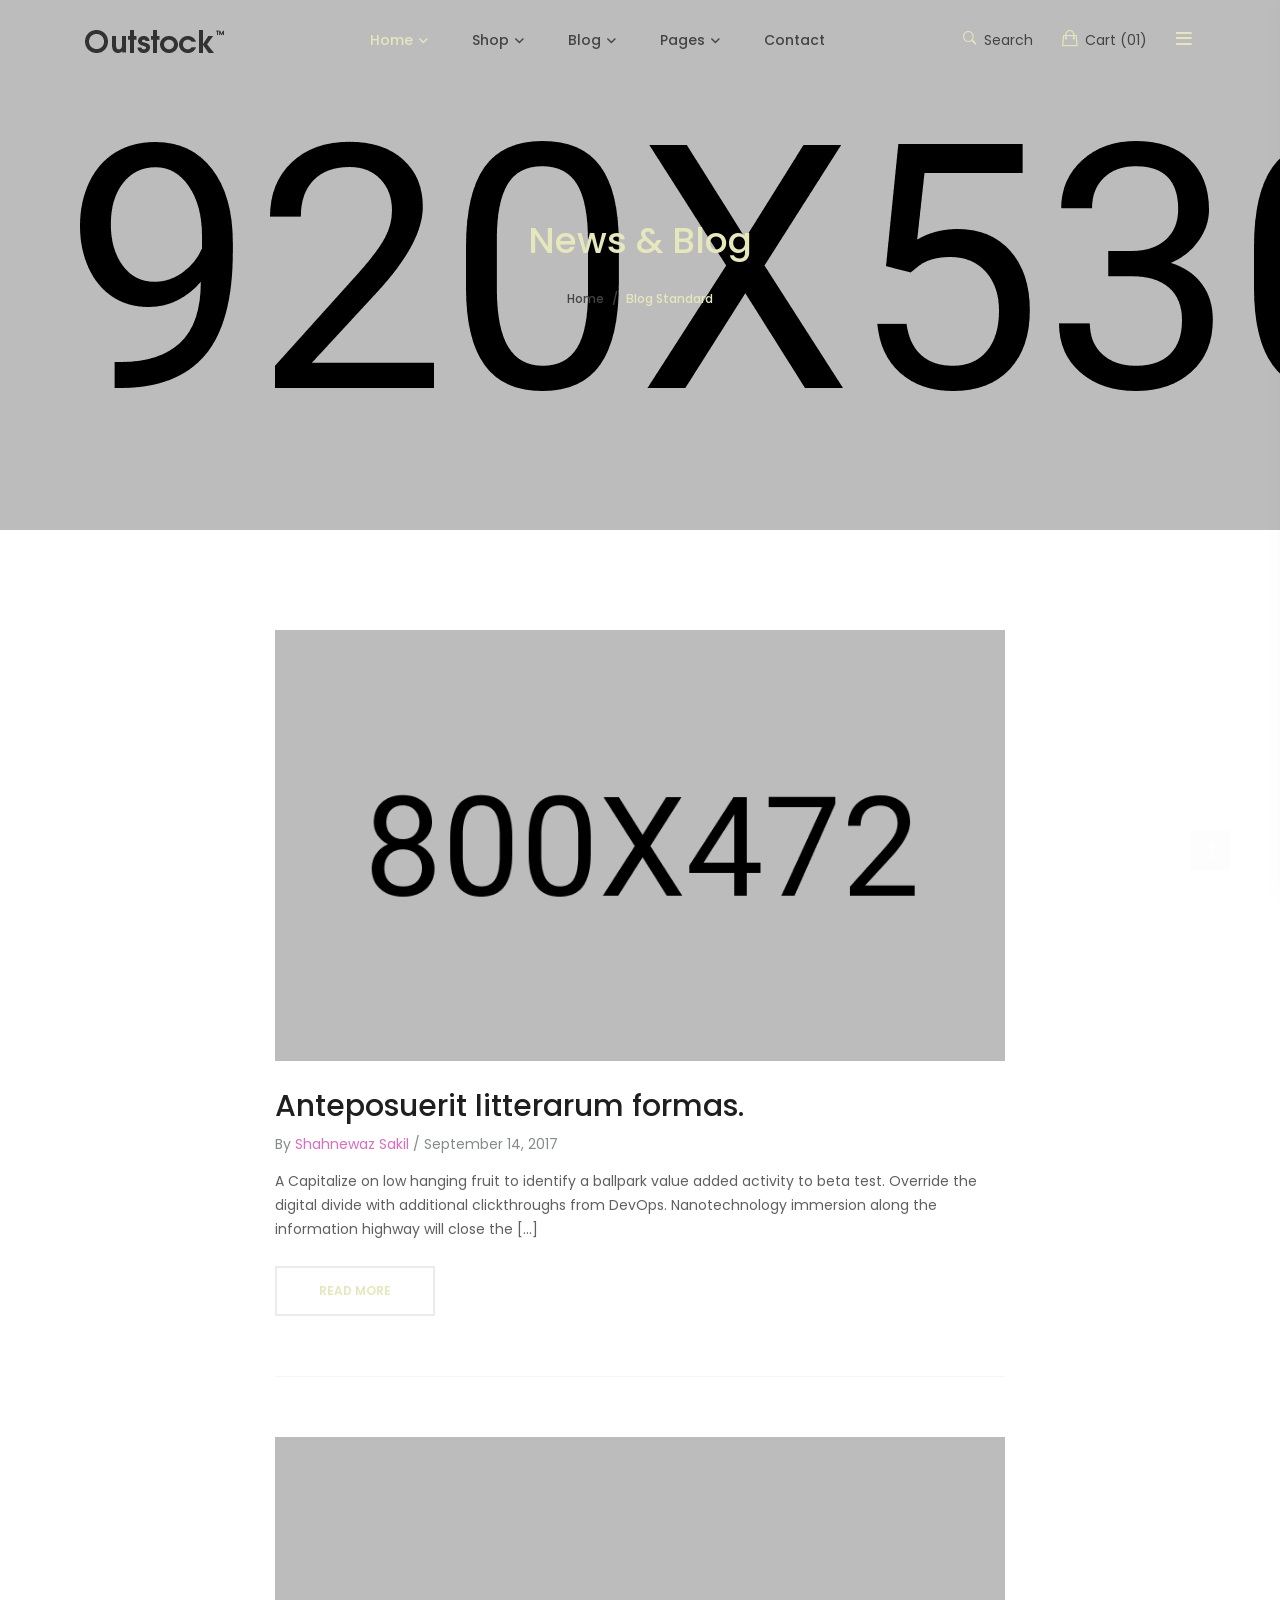
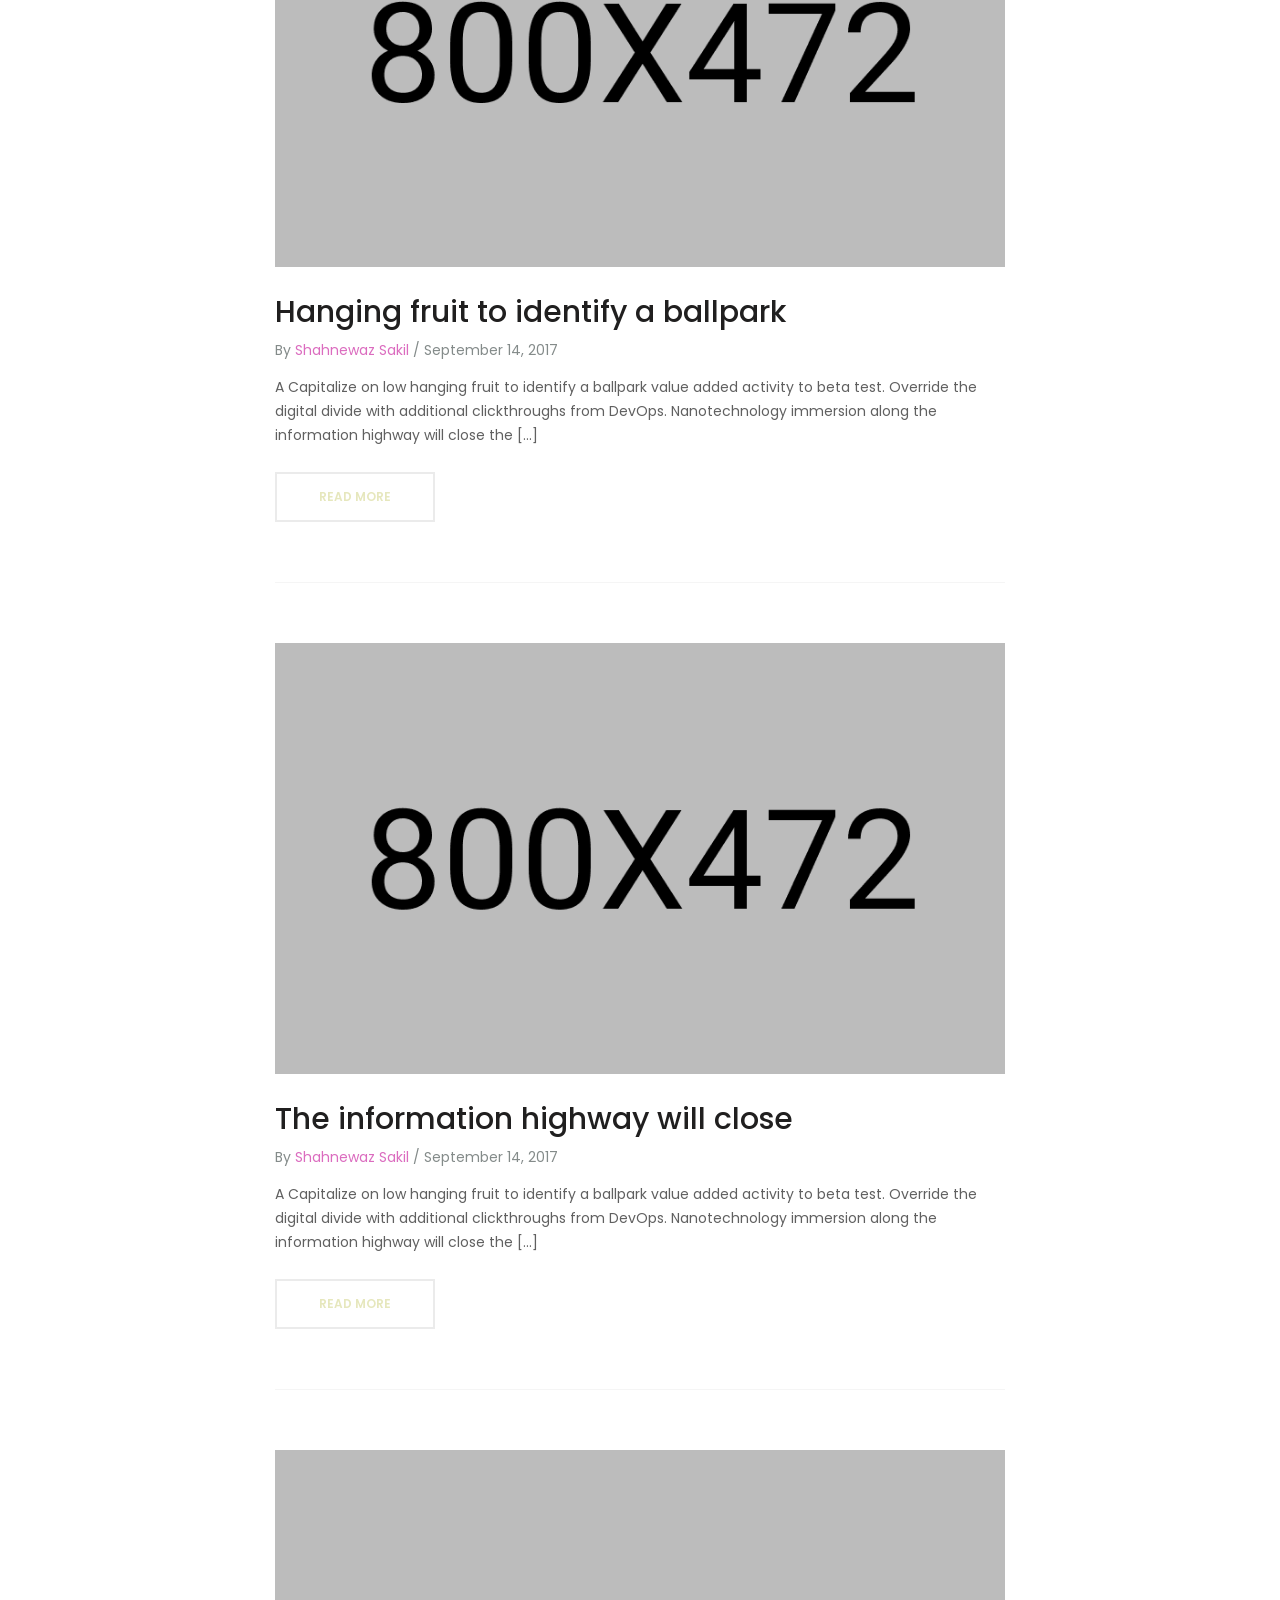
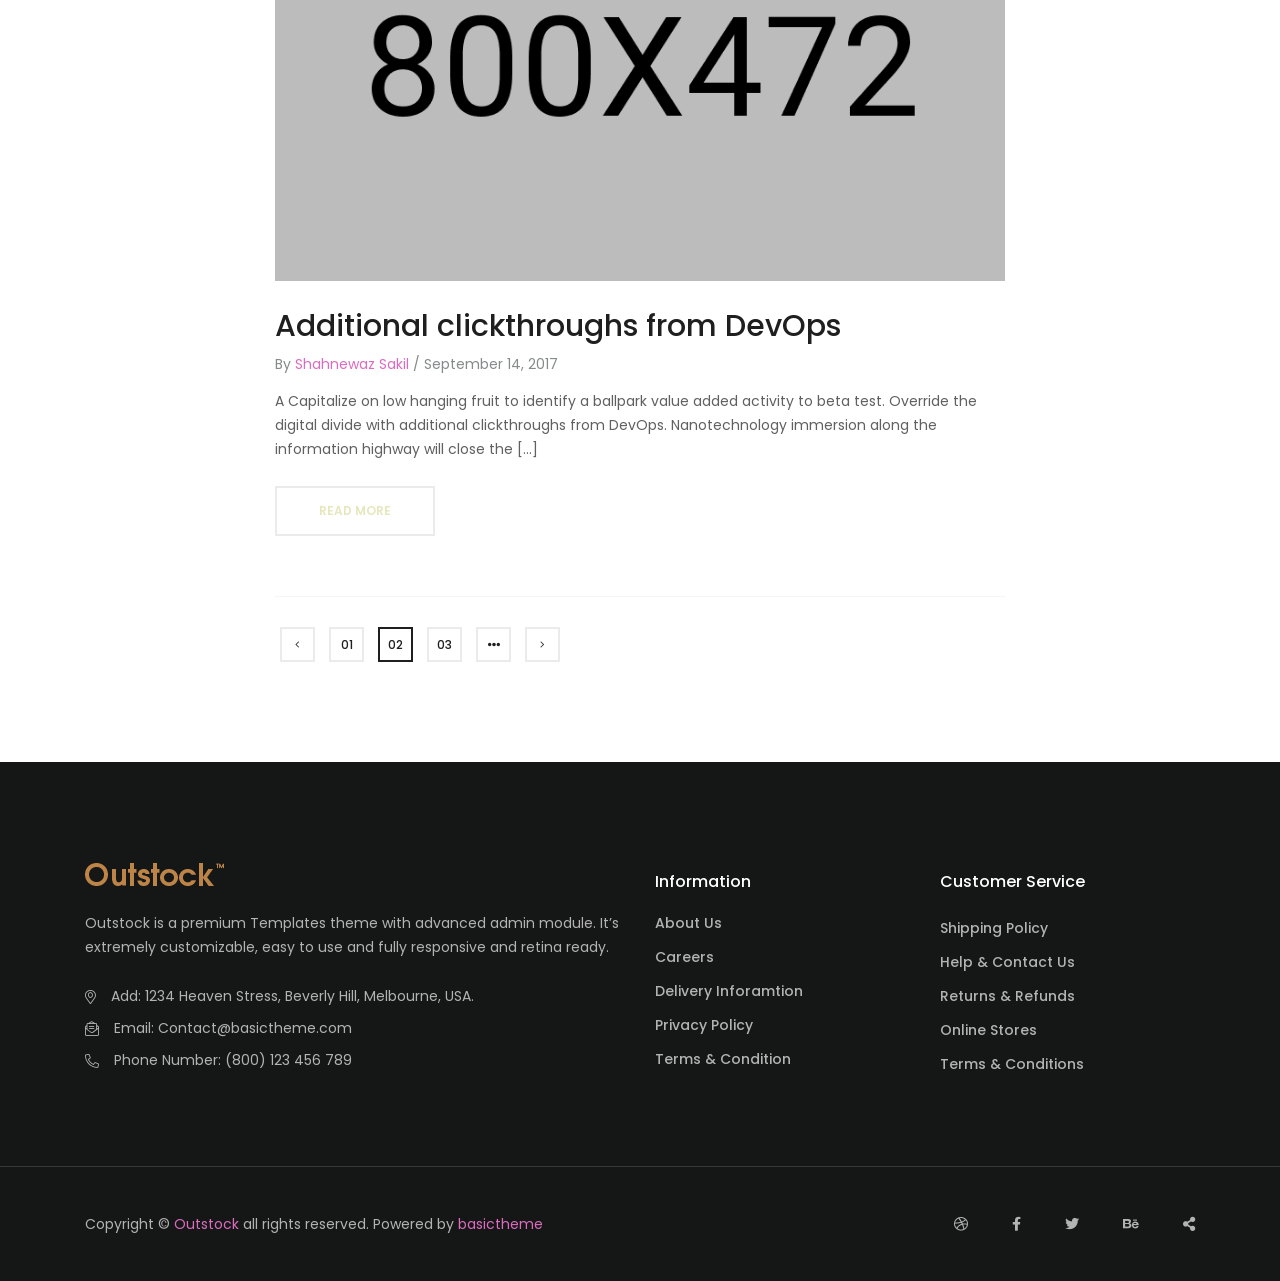
<file: blog-no-sidebar.html>
<!doctype html>
<html class="no-js" lang="zxx">
    <head>
        <meta charset="utf-8">
        <meta http-equiv="x-ua-compatible" content="ie=edge">
        <title>Outstock - Clean, Minimal eCommerce HTML5 Template </title>
        <meta name="description" content="">
        <meta name="viewport" content="width=device-width, initial-scale=1">

        <!-- Place favicon.ico in the root directory -->
        <link rel="shortcut icon" type="image/x-icon" href="assets/img/favicon.png">
        
		<!-- CSS here -->
        <link rel="stylesheet" href="assets/css/preloader.css">
        <link rel="stylesheet" href="assets/css/bootstrap.min.css">
        <link rel="stylesheet" href="assets/css/slick.css">
        <link rel="stylesheet" href="assets/css/metisMenu.css">
        <link rel="stylesheet" href="assets/css/owl.carousel.min.css">
        <link rel="stylesheet" href="assets/css/animate.min.css">
        <link rel="stylesheet" href="assets/css/ui-range-slider.css">
        <link rel="stylesheet" href="assets/css/jquery.fancybox.min.css">
        <link rel="stylesheet" href="assets/css/fontAwesome5Pro.css">
        <link rel="stylesheet" href="assets/css/ionicons.min.css">
        <link rel="stylesheet" href="assets/css/default.css">
        <link rel="stylesheet" href="assets/css/style.css">
    </head>
    <body>
        <!--[if lte IE 9]>
            <p class="browserupgrade">You are using an <strong>outdated</strong> browser. Please <a href="https://browsehappy.com/">upgrade your browser</a> to improve your experience and security.</p>
        <![endif]-->

        <!-- Add your site or application content here -->  

        <!-- prealoder area start -->
        <div id="loading">
            <div id="loading-center">
                <div id="loading-center-absolute">
                <div class="object" id="first_object"></div>
                <div class="object" id="second_object"></div>
                <div class="object" id="third_object"></div>
                </div>
            </div>      
        </div>
        <!-- prealoder area end -->

        <!-- header area start -->
        <header>
            <div id="header-sticky" class="header__area header__transparent grey-bg">
                <div class="container">
                    <div class="row align-items-center">
                        <div class="col-xl-3 col-lg-3 col-md-4 col-sm-4">
                            <div class="logo">
                                <a href="index.html"><img src="assets/img/logo/logo.png" alt="logo"></a>
                            </div>
                        </div>
                        <div class="col-xl-9 col-lg-9 col-md-8 col-sm-8">
                            <div class="header__right p-relative d-flex justify-content-between align-items-center">
                                <div class="main-menu d-none d-lg-block">
                                    <nav>
                                        <ul>
                                            <li class="active has-dropdown"><a href="index.html">Home</a>
                                                <ul class="submenu transition-3">
                                                    <li><a href="index.html">Home Style 1</a></li>
                                                    <li><a href="index-2.html">Home Style 2</a></li>
                                                    <li><a href="index-3.html">Home Style 3</a></li>
                                                    <li><a href="index-4.html">Home Style 4</a></li>
                                                    <li><a href="index-5.html">Home Style 5</a></li>
                                                    <li><a href="index-6.html">Home Style 6</a></li>
                                                </ul>
                                            </li>
                                            <li class="mega-menu has-dropdown"><a href="shop.html">Shop</a>
                                                <ul class="submenu transition-3" data-background="assets/img/bg/mega-menu-bg.jpg">
                                                    <li class="has-dropdown">
                                                        <a href="shop.html">Shop Pages</a>
                                                        <ul>
                                                            <li><a href="shop.html">Standard Shop Page</a></li>
                                                            <li><a href="shop-right-sidebar.html">Shop Right Sidebar</a></li>
                                                            <li><a href="shop-4-col.html">Shop 4 Column</a></li>
                                                            <li><a href="shop-3-col.html">Shop 3 Column</a></li>
                                                            <li><a href="shop.html">Shop Page</a></li>
                                                            <li><a href="shop.html">Shop Page </a></li>
                                                            <li><a href="shop.html">Shop Infinity</a></li>
                                                        </ul>
                                                    </li>
                                                    <li  class="has-dropdown">
                                                        <a href="shop.html">Products Pages</a>
                                                        <ul>
                                                            <li><a href="product-details.html">Product Details</a></li>
                                                            <li><a href="product-details.html">Product Page V2</a></li>
                                                            <li><a href="product-details.html">Product Page V3</a></li>
                                                            <li><a href="product-details.html">Product Page V4</a></li>
                                                            <li><a href="product-details.html">Simple Product</a></li>
                                                            <li><a href="product-details.html">Variable Product</a></li>
                                                            <li><a href="product-details.html">External Product</a></li>
                                                        </ul>
                                                    </li>
                                                    <li  class="has-dropdown">
                                                        <a href="shop.html">Other Shop Pages</a>
                                                        <ul>
                                                            <li><a href="wishlist.html">Wishlist</a></li>
                                                            <li><a href="cart.html">Shopping Cart</a></li>
                                                            <li><a href="checkout.html">Checkout</a></li>
                                                            <li><a href="register.html">Register</a></li>
                                                            <li><a href="login.html">Login</a></li>
                                                        </ul>
                                                    </li>
                                                </ul>
                                            </li>
                                            <li class="has-dropdown"><a href="blog.html">Blog</a>
                                                <ul class="submenu transition-3">
                                                    <li><a href="blog.html">Blog</a></li>
                                                    <li><a href="blog-left-sidebar.html">Blog Left Sidebar</a></li>
                                                    <li><a href="blog-no-sidebar.html">Blog No Sidebar</a></li>
                                                    <li><a href="blog-2-col.html">Blog 2 Column</a></li>
                                                    <li><a href="blog-2-col-mas.html">BLog 2 Col Masonary</a></li>
                                                    <li><a href="blog-3-col.html">Blog 3 Column</a></li>
                                                    <li><a href="blog-details.html">Blog Details</a></li>
                                                </ul>
                                            </li>
                                            <li class="has-dropdown"><a href="shop.html">Pages</a>
                                                <ul class="submenu transition-3">
                                                    <li><a href="wishlist.html">Wishlist</a></li>
                                                    <li><a href="cart.html">Shopping Cart</a></li>
                                                    <li><a href="checkout.html">Checkout</a></li>
                                                    <li><a href="register.html">Register</a></li>
                                                    <li><a href="login.html">Login</a></li>
                                                    <li><a href="error.html">Error 404</a></li>
                                                </ul>
                                            </li>
                                            <li><a href="contact.html">Contact</a></li>
                                        </ul>
                                    </nav>
                                </div>
                                <div class="mobile-menu-btn d-lg-none">
                                    <a href="javascript:void(0);" class="mobile-menu-toggle"><i class="fas fa-bars"></i></a>
                                </div>
                                <div class="header__action">
                                    <ul>
                                        <li><a href="#" class="search-toggle"><i class="ion-ios-search-strong"></i> Search</a></li>
                                        <li><a href="javascript:void(0);" class="cart"><i class="ion-bag"></i> Cart <span>(01)</span></a>
                                            <ul class="mini-cart">
                                                <li>
                                                    <div class="cart-img f-left">
                                                        <a href="product-details.html">
                                                            <img src="assets/img/shop/product/cart-sm/16.jpg" alt="" />
                                                        </a>
                                                    </div>
                                                    <div class="cart-content f-left text-left">
                                                        <h5>
                                                            <a href="product-details.html">Consectetur adi </a>
                                                        </h5>
                                                        <div class="cart-price">
                                                            <span class="ammount">1 <i class="fal fa-times"></i></span>
                                                            <span class="price">$ 400</span>
                                                        </div>
                                                    </div>
                                                    <div class="del-icon f-right mt-30">
                                                        <a href="#">
                                                            <i class="fal fa-times"></i>
                                                        </a>
                                                    </div>
                                                </li>
                                                <li>
                                                    <div class="total-price">
                                                        <span class="f-left">Subtotal:</span>
                                                        <span class="f-right">$400.0</span>
                                                    </div>
                                                </li>
                                                <li>
                                                    <div class="checkout-link">
                                                        <a href="cart.html" class="os-btn">view Cart</a>
                                                        <a class="os-btn os-btn-black" href="checkout.html">Checkout</a>
                                                    </div>
                                                </li>
                                            </ul>
                                        </li>
                                        <li> <a href="javascript:void(0);"><i class="far fa-bars"></i></a>
                                            <ul class="extra-info">
                                                <li>
                                                    <div class="my-account">
                                                        <div class="extra-title">
                                                            <h5>My Account</h5>
                                                        </div>
                                                        <ul>
                                                            <li><a href="login.html">My Account</a></li>
                                                            <li><a href="wishlist.html">Wishlist</a></li>
                                                            <li><a href="cart.html">Cart</a></li>
                                                            <li><a href="checkout.html">Checkout</a></li>
                                                            <li><a href="register.html">Create Account</a></li>
                                                        </ul>
                                                    </div>
                                                </li>
                                                <li>
                                                    <div class="lang">
                                                        <div class="extra-title">
                                                            <h5>Language</h5>
                                                        </div>
                                                        <ul>
                                                            <li><a href="#">English</a></li>
                                                            <li><a href="#">France</a></li>
                                                            <li><a href="#">Germany</a></li>
                                                            <li><a href="#">Bangla</a></li>
                                                        </ul>
                                                    </div>
                                                </li>
                                                <li>
                                                    <div class="currency">
                                                        <div class="extra-title">
                                                            <h5>currency</h5>
                                                        </div>
                                                        <ul>
                                                            <li><a href="#">USD - US Dollar</a></li>
                                                            <li><a href="#">EUR - Ruro</a></li>
                                                            <li><a href="#">GBP - Britis Pound</a></li>
                                                            <li><a href="#">INR - Indian Rupee</a></li>
                                                        </ul>
                                                    </div>
                                                </li>
                                            </ul>
                                        </li>
                                    </ul>
                                </div>
                            </div>
                        </div>
                    </div>
                </div>
            </div>
        </header>
        <!-- header area end -->

        <!-- scroll up area start -->
        <div class="scroll-up" id="scroll" style="display: none;">
            <a href="javascript:void(0);"><i class="fas fa-level-up-alt"></i></a>
        </div>
        <!-- scroll up area end -->

        <!-- search area start -->
        <section class="header__search white-bg transition-3">
            <div class="container">
                <div class="row">
                    <div class="col-xl-12">
                        <div class="header__search-inner text-center">
                            <form action="#">
                                <div class="header__search-btn">
                                    <a href="javascript:void(0);" class="header__search-btn-close"><i class="fal fa-times"></i></a>
                                </div>
                                <div class="header__search-header">
                                    <h3>Search</h3>
                                </div>
                                <div class="header__search-categories">
                                    <ul class="search-category">
                                        <li><a href="shop.html">All Categories</a></li>
                                        <li><a href="shop.html">Accessories</a></li>
                                        <li><a href="shop.html">Chair</a></li>
                                        <li><a href="shop.html">Tablet</a></li>
                                        <li><a href="shop.html">Men</a></li>
                                        <li><a href="shop.html">Women</a></li>
                                        
                                    </ul>
                                </div>
                                <div class="header__search-input p-relative">
                                    <input type="text" placeholder="Search for products... ">
                                    <button type="submit"><i class="far fa-search"></i></button>
                                </div>
                            </form>
                
                            
                        </div>
                    </div>
                </div>
            </div>
        </section>
        <div class="body-overlay transition-3"></div>
        <!-- search area end -->

        <!-- extra info area start -->
        <section class="extra__info transition-3">
            <div class="extra__info-inner">
                <div class="extra__info-close text-right">
                    <a href="javascript:void(0);" class="extra__info-close-btn"><i class="fal fa-times"></i></a>
                </div>
                <!-- side-mobile-menu start -->
                <nav class="side-mobile-menu d-block d-lg-none">
                    <ul id="mobile-menu-active">
                        <li class="active has-dropdown"><a href="index.html">Home</a>
                            <ul class="submenu transition-3">
                                <li><a href="index.html">Home Style 1</a></li>
                                <li><a href="index-2.html">Home Style 2</a></li>
                                <li><a href="index-3.html">Home Style 3</a></li>
                                <li><a href="index-4.html">Home Style 4</a></li>
                                <li><a href="index-5.html">Home Style 5</a></li>
                                <li><a href="index-6.html">Home Style 6</a></li>
                            </ul>
                        </li>
                        <li class="mega-menu has-dropdown"><a href="shop.html">Shop</a>
                            <ul class="submenu transition-3" data-background="assets/img/bg/mega-menu-bg.jpg">
                                <li class="has-dropdown">
                                    <a href="shop.html">Shop Pages</a>
                                    <ul>
                                        <li><a href="shop.html">Standard Shop Page</a></li>
                                        <li><a href="shop-right-sidebar.html">Shop Right Sidebar</a></li>
                                        <li><a href="shop-4-col.html">Shop 4 Column</a></li>
                                        <li><a href="shop-3-col.html">Shop 3 Column</a></li>
                                        <li><a href="shop.html">Shop Page</a></li>
                                        <li><a href="shop.html">Shop Page </a></li>
                                        <li><a href="shop.html">Shop Infinity</a></li>
                                    </ul>
                                </li>
                                <li  class="has-dropdown">
                                    <a href="shop.html">Products Pages</a>
                                    <ul>
                                        <li><a href="product-details.html">Product Details</a></li>
                                        <li><a href="product-details.html">Product Page V2</a></li>
                                        <li><a href="product-details.html">Product Page V3</a></li>
                                        <li><a href="product-details.html">Product Page V4</a></li>
                                        <li><a href="product-details.html">Simple Product</a></li>
                                        <li><a href="product-details.html">Variable Product</a></li>
                                        <li><a href="product-details.html">External Product</a></li>
                                    </ul>
                                </li>
                                <li  class="has-dropdown">
                                    <a href="shop.html">Other Shop Pages</a>
                                    <ul>
                                        <li><a href="wishlist.html">Wishlist</a></li>
                                        <li><a href="cart.html">Shopping Cart</a></li>
                                        <li><a href="checkout.html">Checkout</a></li>
                                        <li><a href="register.html">Register</a></li>
                                        <li><a href="login.html">Login</a></li>
                                    </ul>
                                </li>
                            </ul>
                        </li>
                        <li class="has-dropdown"><a href="blog.html">Blog</a>
                            <ul class="submenu transition-3">
                                <li><a href="blog.html">Blog</a></li>
                                <li><a href="blog-left-sidebar.html">Blog Left Sidebar</a></li>
                                <li><a href="blog-no-sidebar.html">Blog No Sidebar</a></li>
                                <li><a href="blog-2-col.html">Blog 2 Column</a></li>
                                <li><a href="blog-2-col-mas.html">BLog 2 Col Masonary</a></li>
                                <li><a href="blog-3-col.html">Blog 3 Column</a></li>
                                <li><a href="blog-details.html">Blog Details</a></li>
                            </ul>
                        </li>
                        <li class="has-dropdown"><a href="shop.html">Pages</a>
                            <ul class="submenu transition-3">
                                <li><a href="wishlist.html">Wishlist</a></li>
                                <li><a href="cart.html">Shopping Cart</a></li>
                                <li><a href="checkout.html">Checkout</a></li>
                                <li><a href="register.html">Register</a></li>
                                <li><a href="login.html">Login</a></li>
                                <li><a href="error.html">Error 404</a></li>
                            </ul>
                        </li>
                        <li><a href="contact.html">Contact</a></li>
                    </ul>
                </nav>
                <!-- side-mobile-menu end -->
            </div>
        </section>
        <div class="body-overlay transition-3"></div>
        <!-- extra info area end -->

        <main>

            <!-- page title area start -->
            <section class="page__title p-relative d-flex align-items-center" data-background="assets/img/page-title/page-title-1.jpg">
                <div class="container">
                    <div class="row">
                        <div class="col-xl-12">
                            <div class="page__title-inner text-center">
                                <h1>News & Blog</h1>
                                <div class="page__title-breadcrumb">                                 
                                    <nav aria-label="breadcrumb">
                                    <ol class="breadcrumb justify-content-center">
                                        <li class="breadcrumb-item"><a href="index.html">Home</a></li>
                                        <li class="breadcrumb-item active" aria-current="page"> Blog Standard</li>
                                    </ol>
                                    </nav>
                                </div>
                            </div>
                        </div>
                    </div>
                </div>
            </section>
            <!-- page title area end -->

            <!-- blog area start -->
            <section class="blog__area pt-100 pb-100">
                <div class="container">
                    <div class="row">
                        <div class="col-xl-8 col-lg-8 offset-xl-2 offset-lg-2">
                            <div class="blog__wrapper">
                                <div class="blog__item blog__border-bottom mb-60 pb-60">
                                    <div class="blog__thumb fix">
                                        <a href="blog-details.html" class="w-img"><img src="assets/img/blog/blog-big-2.jpg" alt="blog"></a>
                                    </div>
                                    <div class="blog__content">
                                        <h4 class="blog__title"><a href="blog-details.html">Anteposuerit litterarum formas.</a></h4>
                                        <div class="blog__meta">
                                            <span>By <a href="#">Shahnewaz Sakil</a></span>
                                            <span>/ September 14, 2017</span>
                                        </div>
                                        <p>A Capitalize on low hanging fruit to identify a ballpark value added activity to beta test. Override the digital divide with additional clickthroughs from DevOps. Nanotechnology immersion along the information highway will close the [...]</p>
                                        <a href="blog-details.html" class="os-btn">read more</a>
                                    </div>
                                </div>
                                <div class="blog__item blog__border-bottom mb-60 pb-60">
                                    <div class="blog__thumb fix">
                                        <a href="blog-details.html" class="w-img"><img src="assets/img/blog/blog-big-3.jpg" alt="blog"></a>
                                    </div>
                                    <div class="blog__content">
                                        <h4 class="blog__title"><a href="blog-details.html">Hanging fruit to identify a ballpark</a></h4>
                                        <div class="blog__meta">
                                            <span>By <a href="#">Shahnewaz Sakil</a></span>
                                            <span>/ September 14, 2017</span>
                                        </div>
                                        <p>A Capitalize on low hanging fruit to identify a ballpark value added activity to beta test. Override the digital divide with additional clickthroughs from DevOps. Nanotechnology immersion along the information highway will close the [...]</p>
                                        <a href="blog-details.html" class="os-btn">read more</a>
                                    </div>
                                </div>
                                <div class="blog__item blog__border-bottom mb-60 pb-60">
                                    <div class="blog__thumb fix">
                                        <a href="blog-details.html" class="w-img"><img src="assets/img/blog/blog-big-4.jpg" alt="blog"></a>
                                    </div>
                                    <div class="blog__content">
                                        <h4 class="blog__title"><a href="blog-details.html">The information highway will close</a></h4>
                                        <div class="blog__meta">
                                            <span>By <a href="#">Shahnewaz Sakil</a></span>
                                            <span>/ September 14, 2017</span>
                                        </div>
                                        <p>A Capitalize on low hanging fruit to identify a ballpark value added activity to beta test. Override the digital divide with additional clickthroughs from DevOps. Nanotechnology immersion along the information highway will close the [...]</p>
                                        <a href="blog-details.html" class="os-btn">read more</a>
                                    </div>
                                </div>
                                <div class="blog__item blog__border-bottom mb-30 pb-60">
                                    <div class="blog__thumb fix">
                                        <a href="blog-details.html" class="w-img"><img src="assets/img/blog/blog-big-5.jpg" alt="blog"></a>
                                    </div>
                                    <div class="blog__content">
                                        <h4 class="blog__title"><a href="blog-details.html">Additional clickthroughs from DevOps</a></h4>
                                        <div class="blog__meta">
                                            <span>By <a href="#">Shahnewaz Sakil</a></span>
                                            <span>/ September 14, 2017</span>
                                        </div>
                                        <p>A Capitalize on low hanging fruit to identify a ballpark value added activity to beta test. Override the digital divide with additional clickthroughs from DevOps. Nanotechnology immersion along the information highway will close the [...]</p>
                                        <a href="blog-details.html" class="os-btn">read more</a>
                                    </div>
                                </div>
                                <div class="row">
                                    <div class="col-xl-12">
                                        <div class="shop-pagination-wrapper">
                                            <div class="basic-pagination">
                                                <ul>
                                                    <li><a href="#"><i class="fal fa-angle-left"></i></a></li>
                                                    <li><a href="#">01</a></li>
                                                    <li class="active"><a href="#">02</a></li>
                                                    <li><a href="#">03</a></li>
                                                    <li><a href="#"><i class="fas fa-ellipsis-h"></i></a></li>
                                                    <li><a href="#"><i class="fal fa-angle-right"></i></a></li>
                                                </ul>
                                            </div>
                                        </div>
                                    </div>
                                </div>
                            </div>
                        </div>
                    </div>
                </div>
            </section>
            <!-- blog area end -->
        </main>

        <!-- footer area start -->
        <section class="footer__area footer-bg">
            <div class="footer__top pt-100 pb-60">
                <div class="container">
                    <div class="row">
                        <div class="col-xl-6 col-lg-6 col-md-6 col-12">
                            <div class="footer__widget mb-30">
                                <div class="footer__widget-title mb-25">
                                    <a href="index.html"><img src="assets/img/logo/logo-2.png" alt="logo"></a>
                                </div>
                                <div class="footer__widget-content">
                                    <p>Outstock is a premium Templates theme with advanced admin module. It’s extremely customizable, easy to use and fully responsive and retina ready.</p>
                                    <div class="footer__contact">
                                        <ul>
                                            <li>
                                                <div class="icon">
                                                    <i class="fal fa-map-marker-alt"></i>
                                                </div>
                                                <div class="text">
                                                    <span>Add: 1234 Heaven Stress, Beverly Hill, Melbourne, USA.</span>
                                                </div>
                                            </li>
                                            <li>
                                                <div class="icon">
                                                    <i class="fal fa-envelope-open-text"></i>
                                                </div>
                                                <div class="text">
                                                    <span>Email: Contact@basictheme.com</span>
                                                </div>
                                            </li>
                                            <li>
                                                <div class="icon">
                                                    <i class="fal fa-phone-alt"></i>
                                                </div>
                                                <div class="text">
                                                    <span>Phone Number: (800) 123 456 789</span>
                                                </div>
                                            </li>
                                        </ul>
                                    </div>
                                </div>
                            </div>
                        </div>
                        <div class="col-xl-3 col-lg-3 col-md-3 col-12">
                            <div class="footer__widget mb-30">
                                <div class="footer__widget-title">
                                    <h5>information</h5>
                                </div>
                                <div class="footer__widget-content">
                                    <div class="footer__links">
                                        <ul>
                                            <li><a href="#">About Us</a></li>
                                            <li><a href="#">Careers</a></li>
                                            <li><a href="#">Delivery Inforamtion</a></li>
                                            <li><a href="#">Privacy Policy</a></li>
                                            <li><a href="#">Terms & Condition</a></li>
                                        </ul>
                                    </div>
                                </div>
                            </div>
                        </div>
                        <div class="col-xl-3 col-lg-3 col-md-3 col-12">
                            <div class="footer__widget mb-30">
                                <div class="footer__widget-title mb-25">
                                    <h5>Customer Service</h5>
                                </div>
                                <div class="footer__widget-content">
                                    <div class="footer__links">
                                        <ul>
                                            <li><a href="#">Shipping Policy</a></li>
                                            <li><a href="#">Help & Contact Us</a></li>
                                            <li><a href="#">Returns & Refunds</a></li>
                                            <li><a href="#">Online Stores</a></li>
                                            <li><a href="#">Terms & Conditions</a></li>
                                        </ul>
                                    </div>
                                </div>
                            </div>
                        </div>
                    </div>
                </div>
            </div>
            <div class="footer__bottom">
                <div class="container">
                    <div class="row">
                        <div class="col-xl-6 col-lg-7">
                            <div class="footer__copyright">
                                <p>Copyright © <a href="index.html">Outstock</a> all rights reserved. Powered by <a href="index.html">basictheme</a></p>
                            </div>
                        </div>
                        <div class="col-xl-6 col-lg-5">
                            <div class="footer__social f-right">
                                <ul>
                                    <li><a href="#"><i class="fab fa-dribbble"></i></a></li>
                                    <li><a href="#"><i class="fab fa-facebook-f"></i></a></li>
                                    <li><a href="#"><i class="fab fa-twitter"></i></a></li>
                                    <li><a href="#"><i class="fab fa-behance"></i></a></li>
                                    <li><a href="#"><i class="fas fa-share-alt"></i></a></li>
                                </ul>
                            </div>
                        </div>
                    </div>
                </div>
            </div>
        </section>
        <!-- footer area end -->
        
		<!-- JS here -->
        <script src="assets/js/vendor/modernizr-3.5.0.min.js"></script>
        <script src="assets/js/vendor/jquery-3.5.1.min.js"></script>
        <script src="assets/js/vendor/waypoints.min.js"></script>
        <script src="assets/js/bootstrap.bundle.min.js"></script>
        <script src="assets/js/metisMenu.min.js"></script>
        <script src="assets/js/slick.min.js"></script>
        <script src="assets/js/jquery.fancybox.min.js"></script>
        <script src="assets/js/isotope.pkgd.min.js"></script>
        <script src="assets/js/owl.carousel.min.js"></script>
        <script src="assets/js/jquery-ui-slider-range.js"></script>
        <script src="assets/js/ajax-form.js"></script>
        <script src="assets/js/wow.min.js"></script>
        <script src="assets/js/imagesloaded.pkgd.min.js"></script>
        <script src="assets/js/main.js"></script>
    </body>
</html>
</file>
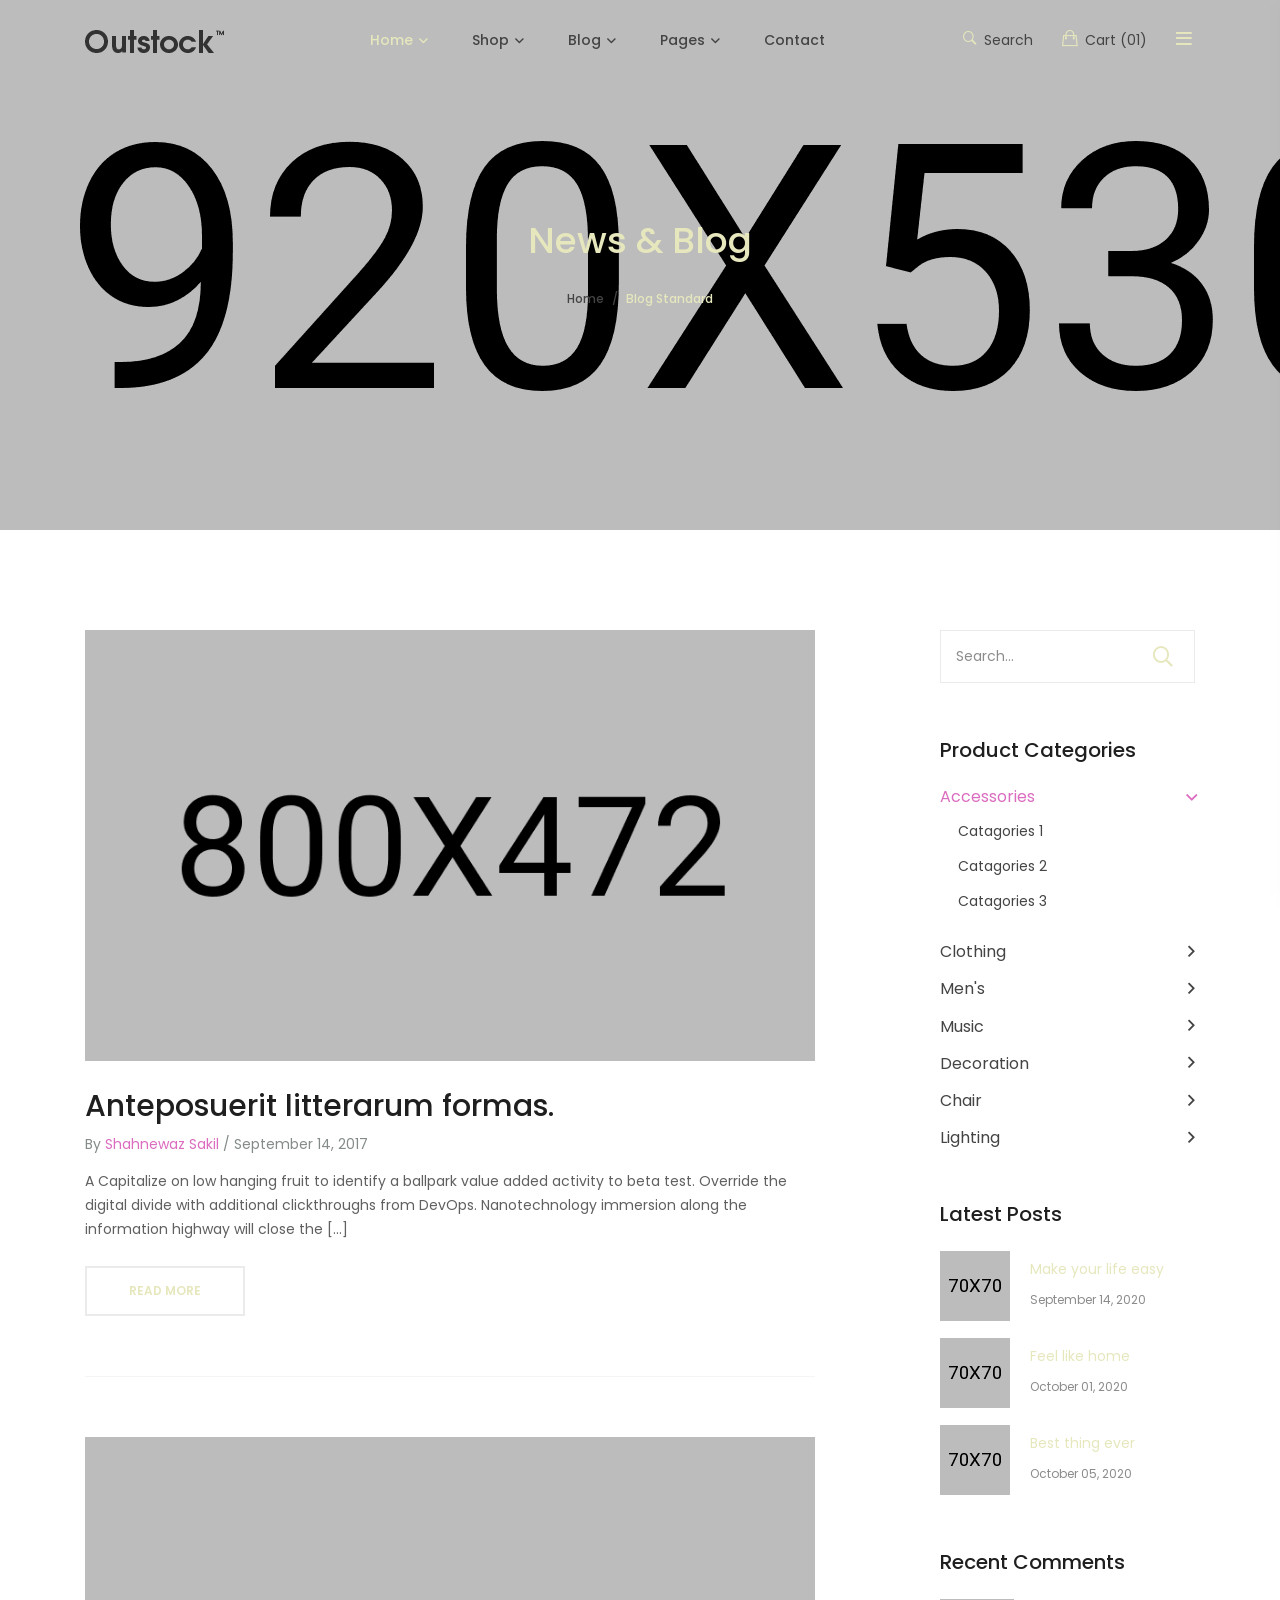
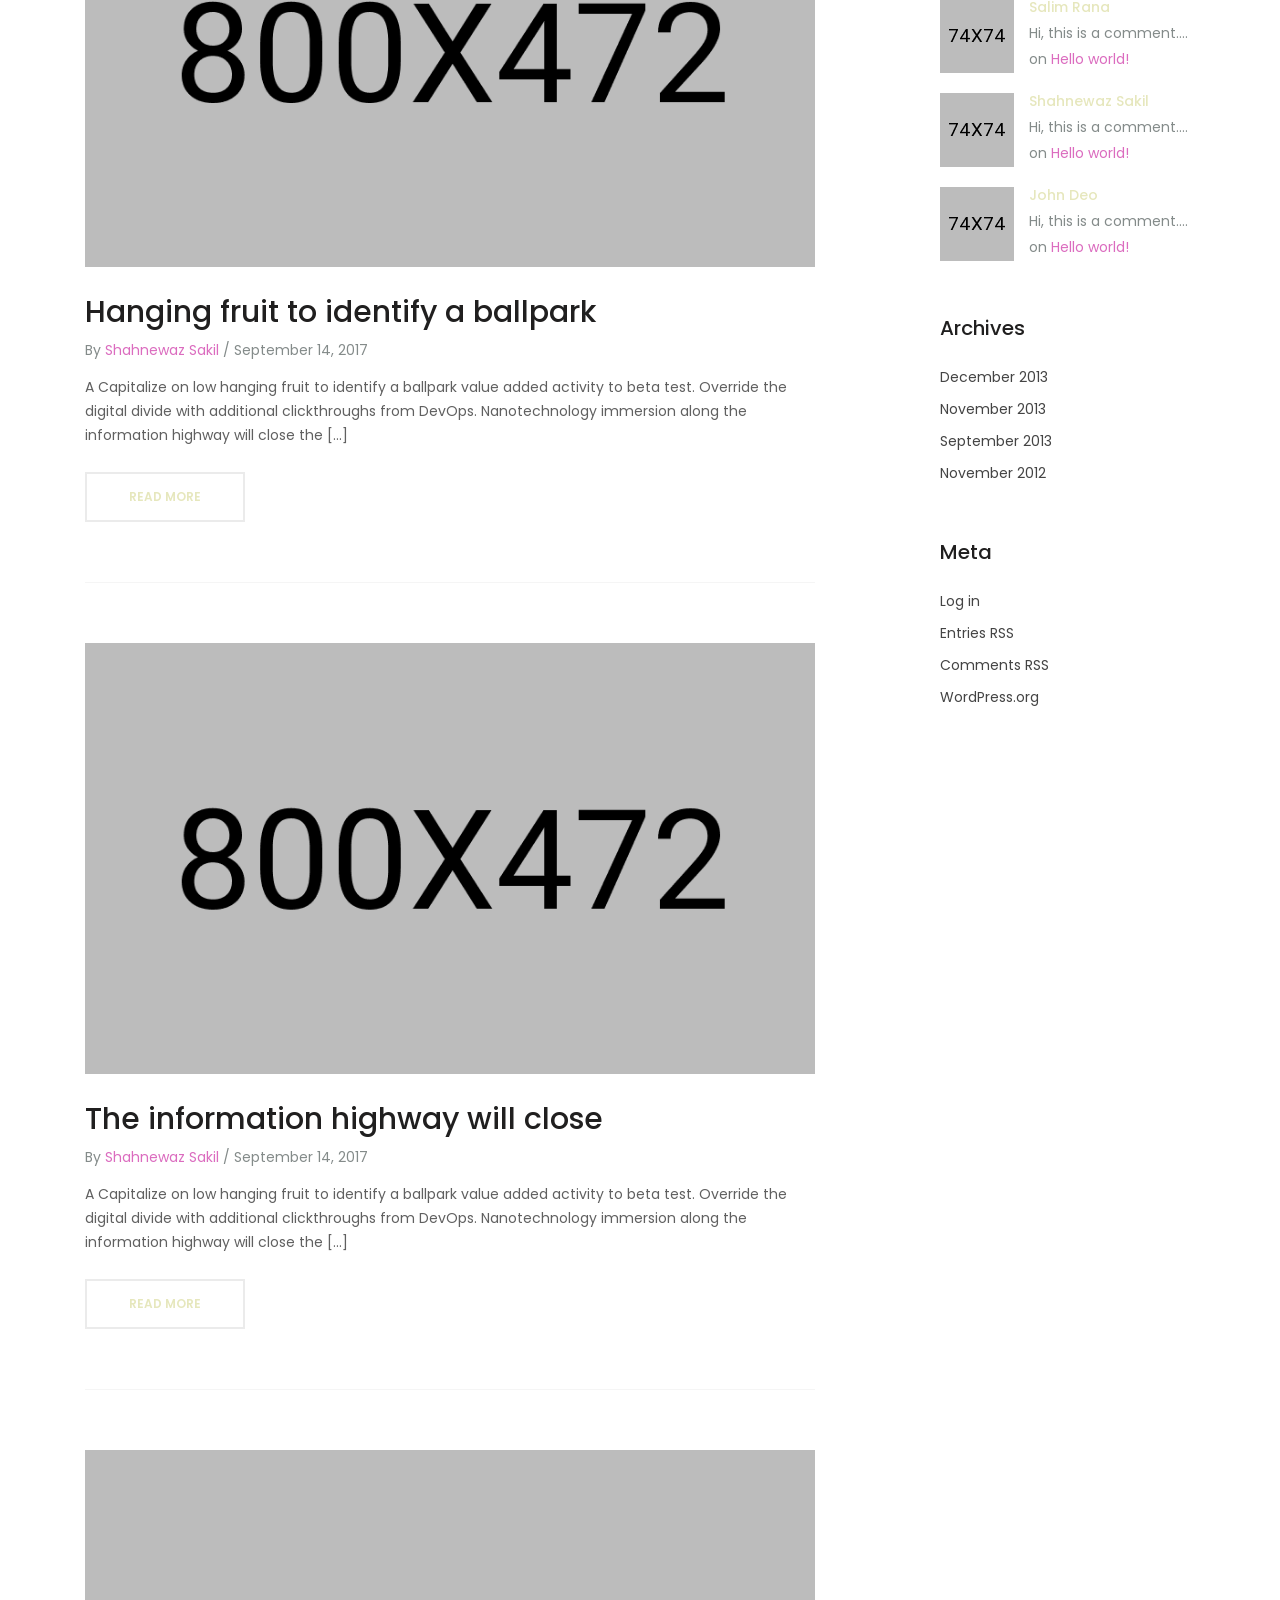
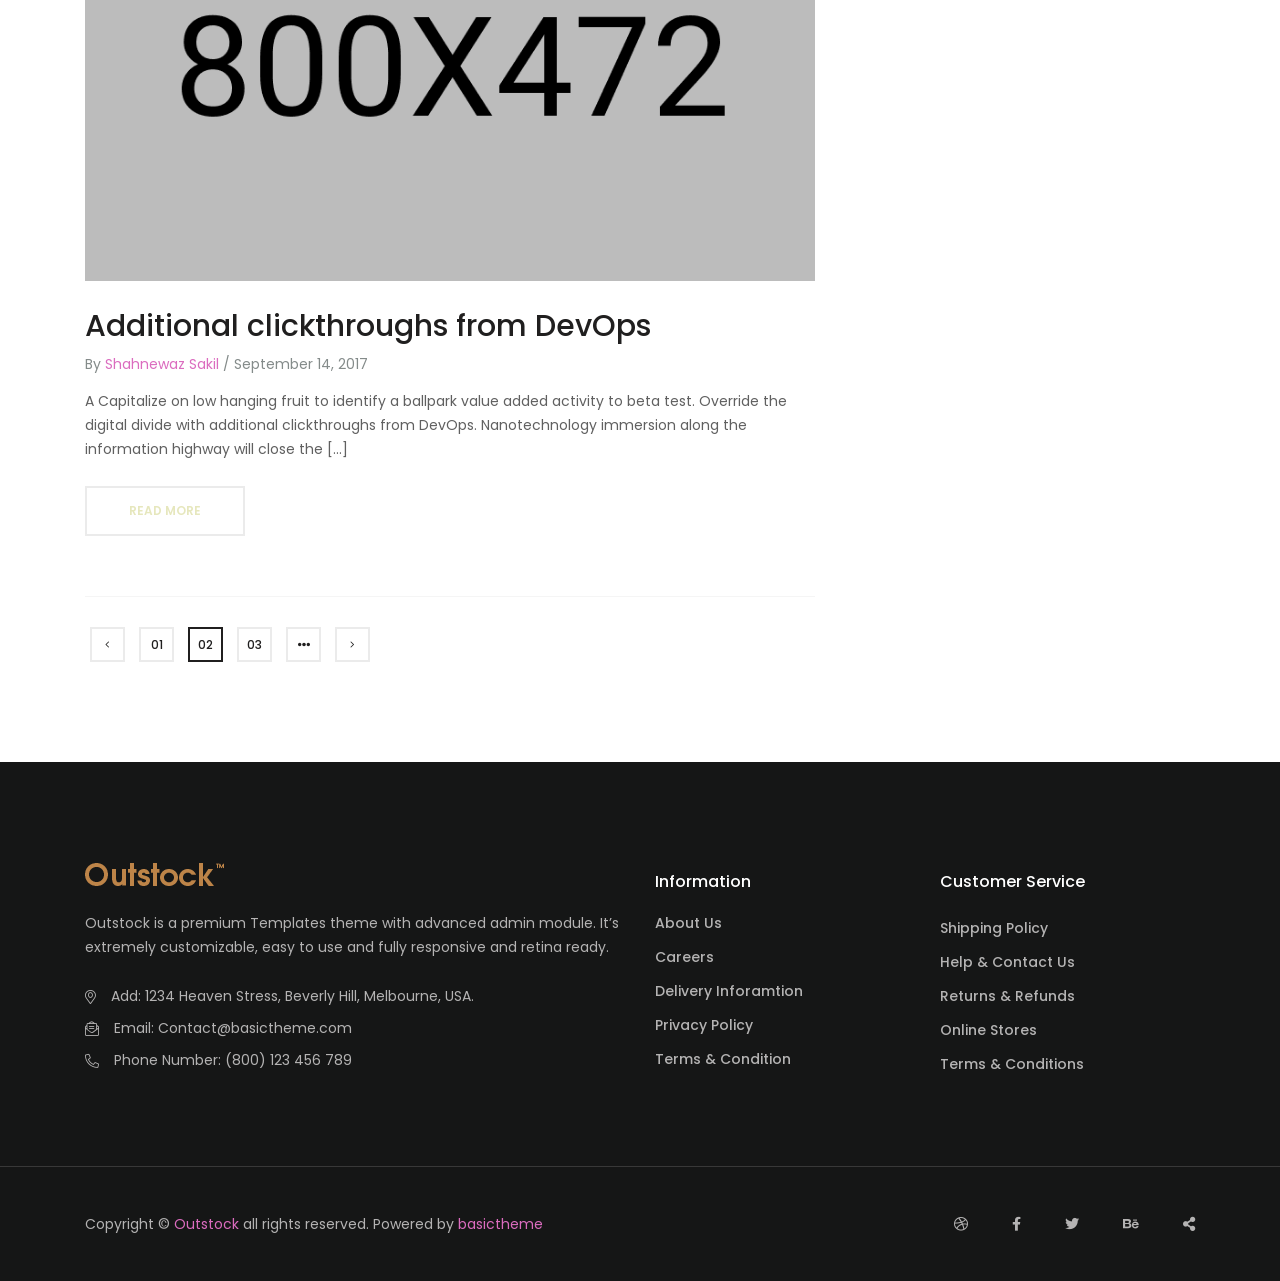
<file: blog.html>
<!doctype html>
<html class="no-js" lang="zxx">
    <head>
        <meta charset="utf-8">
        <meta http-equiv="x-ua-compatible" content="ie=edge">
        <title>Outstock - Clean, Minimal eCommerce HTML5 Template </title>
        <meta name="description" content="">
        <meta name="viewport" content="width=device-width, initial-scale=1">

        <!-- Place favicon.ico in the root directory -->
        <link rel="shortcut icon" type="image/x-icon" href="assets/img/favicon.png">
        
		<!-- CSS here -->
        <link rel="stylesheet" href="assets/css/preloader.css">
        <link rel="stylesheet" href="assets/css/bootstrap.min.css">
        <link rel="stylesheet" href="assets/css/slick.css">
        <link rel="stylesheet" href="assets/css/metisMenu.css">
        <link rel="stylesheet" href="assets/css/owl.carousel.min.css">
        <link rel="stylesheet" href="assets/css/animate.min.css">
        <link rel="stylesheet" href="assets/css/ui-range-slider.css">
        <link rel="stylesheet" href="assets/css/jquery.fancybox.min.css">
        <link rel="stylesheet" href="assets/css/fontAwesome5Pro.css">
        <link rel="stylesheet" href="assets/css/ionicons.min.css">
        <link rel="stylesheet" href="assets/css/default.css">
        <link rel="stylesheet" href="assets/css/style.css">
    </head>
    <body>
        <!--[if lte IE 9]>
            <p class="browserupgrade">You are using an <strong>outdated</strong> browser. Please <a href="https://browsehappy.com/">upgrade your browser</a> to improve your experience and security.</p>
        <![endif]-->

        <!-- Add your site or application content here -->  

        <!-- prealoder area start -->
        <div id="loading">
            <div id="loading-center">
                <div id="loading-center-absolute">
                <div class="object" id="first_object"></div>
                <div class="object" id="second_object"></div>
                <div class="object" id="third_object"></div>
                </div>
            </div>      
        </div>
        <!-- prealoder area end -->

        <!-- header area start -->
        <header>
            <div id="header-sticky" class="header__area header__transparent grey-bg">
                <div class="container">
                    <div class="row align-items-center">
                        <div class="col-xl-3 col-lg-3 col-md-4 col-sm-4">
                            <div class="logo">
                                <a href="index.html"><img src="assets/img/logo/logo.png" alt="logo"></a>
                            </div>
                        </div>
                        <div class="col-xl-9 col-lg-9 col-md-8 col-sm-8">
                            <div class="header__right p-relative d-flex justify-content-between align-items-center">
                                <div class="main-menu d-none d-lg-block">
                                    <nav>
                                        <ul>
                                            <li class="active has-dropdown"><a href="index.html">Home</a>
                                                <ul class="submenu transition-3">
                                                    <li><a href="index.html">Home Style 1</a></li>
                                                    <li><a href="index-2.html">Home Style 2</a></li>
                                                    <li><a href="index-3.html">Home Style 3</a></li>
                                                    <li><a href="index-4.html">Home Style 4</a></li>
                                                    <li><a href="index-5.html">Home Style 5</a></li>
                                                    <li><a href="index-6.html">Home Style 6</a></li>
                                                </ul>
                                            </li>
                                            <li class="mega-menu has-dropdown"><a href="shop.html">Shop</a>
                                                <ul class="submenu transition-3" data-background="assets/img/bg/mega-menu-bg.jpg">
                                                    <li class="has-dropdown">
                                                        <a href="shop.html">Shop Pages</a>
                                                        <ul>
                                                            <li><a href="shop.html">Standard Shop Page</a></li>
                                                            <li><a href="shop-right-sidebar.html">Shop Right Sidebar</a></li>
                                                            <li><a href="shop-4-col.html">Shop 4 Column</a></li>
                                                            <li><a href="shop-3-col.html">Shop 3 Column</a></li>
                                                            <li><a href="shop.html">Shop Page</a></li>
                                                            <li><a href="shop.html">Shop Page </a></li>
                                                            <li><a href="shop.html">Shop Infinity</a></li>
                                                        </ul>
                                                    </li>
                                                    <li  class="has-dropdown">
                                                        <a href="shop.html">Products Pages</a>
                                                        <ul>
                                                            <li><a href="product-details.html">Product Details</a></li>
                                                            <li><a href="product-details.html">Product Page V2</a></li>
                                                            <li><a href="product-details.html">Product Page V3</a></li>
                                                            <li><a href="product-details.html">Product Page V4</a></li>
                                                            <li><a href="product-details.html">Simple Product</a></li>
                                                            <li><a href="product-details.html">Variable Product</a></li>
                                                            <li><a href="product-details.html">External Product</a></li>
                                                        </ul>
                                                    </li>
                                                    <li  class="has-dropdown">
                                                        <a href="shop.html">Other Shop Pages</a>
                                                        <ul>
                                                            <li><a href="wishlist.html">Wishlist</a></li>
                                                            <li><a href="cart.html">Shopping Cart</a></li>
                                                            <li><a href="checkout.html">Checkout</a></li>
                                                            <li><a href="register.html">Register</a></li>
                                                            <li><a href="login.html">Login</a></li>
                                                        </ul>
                                                    </li>
                                                </ul>
                                            </li>
                                            <li class="has-dropdown"><a href="blog.html">Blog</a>
                                                <ul class="submenu transition-3">
                                                    <li><a href="blog.html">Blog</a></li>
                                                    <li><a href="blog-left-sidebar.html">Blog Left Sidebar</a></li>
                                                    <li><a href="blog-no-sidebar.html">Blog No Sidebar</a></li>
                                                    <li><a href="blog-2-col.html">Blog 2 Column</a></li>
                                                    <li><a href="blog-2-col-mas.html">BLog 2 Col Masonary</a></li>
                                                    <li><a href="blog-3-col.html">Blog 3 Column</a></li>
                                                    <li><a href="blog-details.html">Blog Details</a></li>
                                                </ul>
                                            </li>
                                            <li class="has-dropdown"><a href="shop.html">Pages</a>
                                                <ul class="submenu transition-3">
                                                    <li><a href="wishlist.html">Wishlist</a></li>
                                                    <li><a href="cart.html">Shopping Cart</a></li>
                                                    <li><a href="checkout.html">Checkout</a></li>
                                                    <li><a href="register.html">Register</a></li>
                                                    <li><a href="login.html">Login</a></li>
                                                    <li><a href="error.html">Error 404</a></li>
                                                </ul>
                                            </li>
                                            <li><a href="contact.html">Contact</a></li>
                                        </ul>
                                    </nav>
                                </div>
                                <div class="mobile-menu-btn d-lg-none">
                                    <a href="javascript:void(0);" class="mobile-menu-toggle"><i class="fas fa-bars"></i></a>
                                </div>
                                <div class="header__action">
                                    <ul>
                                        <li><a href="#" class="search-toggle"><i class="ion-ios-search-strong"></i> Search</a></li>
                                        <li><a href="javascript:void(0);" class="cart"><i class="ion-bag"></i> Cart <span>(01)</span></a>
                                            <ul class="mini-cart">
                                                <li>
                                                    <div class="cart-img f-left">
                                                        <a href="product-details.html">
                                                            <img src="assets/img/shop/product/cart-sm/16.jpg" alt="" />
                                                        </a>
                                                    </div>
                                                    <div class="cart-content f-left text-left">
                                                        <h5>
                                                            <a href="product-details.html">Consectetur adi </a>
                                                        </h5>
                                                        <div class="cart-price">
                                                            <span class="ammount">1 <i class="fal fa-times"></i></span>
                                                            <span class="price">$ 400</span>
                                                        </div>
                                                    </div>
                                                    <div class="del-icon f-right mt-30">
                                                        <a href="#">
                                                            <i class="fal fa-times"></i>
                                                        </a>
                                                    </div>
                                                </li>
                                                <li>
                                                    <div class="total-price">
                                                        <span class="f-left">Subtotal:</span>
                                                        <span class="f-right">$400.0</span>
                                                    </div>
                                                </li>
                                                <li>
                                                    <div class="checkout-link">
                                                        <a href="cart.html" class="os-btn">view Cart</a>
                                                        <a class="os-btn os-btn-black" href="checkout.html">Checkout</a>
                                                    </div>
                                                </li>
                                            </ul>
                                        </li>
                                        <li> <a href="javascript:void(0);"><i class="far fa-bars"></i></a>
                                            <ul class="extra-info">
                                                <li>
                                                    <div class="my-account">
                                                        <div class="extra-title">
                                                            <h5>My Account</h5>
                                                        </div>
                                                        <ul>
                                                            <li><a href="login.html">My Account</a></li>
                                                            <li><a href="wishlist.html">Wishlist</a></li>
                                                            <li><a href="cart.html">Cart</a></li>
                                                            <li><a href="checkout.html">Checkout</a></li>
                                                            <li><a href="register.html">Create Account</a></li>
                                                        </ul>
                                                    </div>
                                                </li>
                                                <li>
                                                    <div class="lang">
                                                        <div class="extra-title">
                                                            <h5>Language</h5>
                                                        </div>
                                                        <ul>
                                                            <li><a href="#">English</a></li>
                                                            <li><a href="#">France</a></li>
                                                            <li><a href="#">Germany</a></li>
                                                            <li><a href="#">Bangla</a></li>
                                                        </ul>
                                                    </div>
                                                </li>
                                                <li>
                                                    <div class="currency">
                                                        <div class="extra-title">
                                                            <h5>currency</h5>
                                                        </div>
                                                        <ul>
                                                            <li><a href="#">USD - US Dollar</a></li>
                                                            <li><a href="#">EUR - Ruro</a></li>
                                                            <li><a href="#">GBP - Britis Pound</a></li>
                                                            <li><a href="#">INR - Indian Rupee</a></li>
                                                        </ul>
                                                    </div>
                                                </li>
                                            </ul>
                                        </li>
                                    </ul>
                                </div>
                            </div>
                        </div>
                    </div>
                </div>
            </div>
        </header>
        <!-- header area end -->

        <!-- scroll up area start -->
        <div class="scroll-up" id="scroll" style="display: none;">
            <a href="javascript:void(0);"><i class="fas fa-level-up-alt"></i></a>
        </div>
        <!-- scroll up area end -->

        <!-- search area start -->
        <section class="header__search white-bg transition-3">
            <div class="container">
                <div class="row">
                    <div class="col-xl-12">
                        <div class="header__search-inner text-center">
                            <form action="#">
                                <div class="header__search-btn">
                                    <a href="javascript:void(0);" class="header__search-btn-close"><i class="fal fa-times"></i></a>
                                </div>
                                <div class="header__search-header">
                                    <h3>Search</h3>
                                </div>
                                <div class="header__search-categories">
                                    <ul class="search-category">
                                        <li><a href="shop.html">All Categories</a></li>
                                        <li><a href="shop.html">Accessories</a></li>
                                        <li><a href="shop.html">Chair</a></li>
                                        <li><a href="shop.html">Tablet</a></li>
                                        <li><a href="shop.html">Men</a></li>
                                        <li><a href="shop.html">Women</a></li>
                                        
                                    </ul>
                                </div>
                                <div class="header__search-input p-relative">
                                    <input type="text" placeholder="Search for products... ">
                                    <button type="submit"><i class="far fa-search"></i></button>
                                </div>
                            </form>
                
                            
                        </div>
                    </div>
                </div>
            </div>
        </section>
        <div class="body-overlay transition-3"></div>
        <!-- search area end -->

        <!-- extra info area start -->
        <section class="extra__info transition-3">
            <div class="extra__info-inner">
                <div class="extra__info-close text-right">
                    <a href="javascript:void(0);" class="extra__info-close-btn"><i class="fal fa-times"></i></a>
                </div>
                <!-- side-mobile-menu start -->
                <nav class="side-mobile-menu d-block d-lg-none">
                    <ul id="mobile-menu-active">
                        <li class="active has-dropdown"><a href="index.html">Home</a>
                            <ul class="submenu transition-3">
                                <li><a href="index.html">Home Style 1</a></li>
                                <li><a href="index-2.html">Home Style 2</a></li>
                                <li><a href="index-3.html">Home Style 3</a></li>
                                <li><a href="index-4.html">Home Style 4</a></li>
                                <li><a href="index-5.html">Home Style 5</a></li>
                                <li><a href="index-6.html">Home Style 6</a></li>
                            </ul>
                        </li>
                        <li class="mega-menu has-dropdown"><a href="shop.html">Shop</a>
                            <ul class="submenu transition-3" data-background="assets/img/bg/mega-menu-bg.jpg">
                                <li class="has-dropdown">
                                    <a href="shop.html">Shop Pages</a>
                                    <ul>
                                        <li><a href="shop.html">Standard Shop Page</a></li>
                                        <li><a href="shop-right-sidebar.html">Shop Right Sidebar</a></li>
                                        <li><a href="shop-4-col.html">Shop 4 Column</a></li>
                                        <li><a href="shop-3-col.html">Shop 3 Column</a></li>
                                        <li><a href="shop.html">Shop Page</a></li>
                                        <li><a href="shop.html">Shop Page </a></li>
                                        <li><a href="shop.html">Shop Infinity</a></li>
                                    </ul>
                                </li>
                                <li  class="has-dropdown">
                                    <a href="shop.html">Products Pages</a>
                                    <ul>
                                        <li><a href="product-details.html">Product Details</a></li>
                                        <li><a href="product-details.html">Product Page V2</a></li>
                                        <li><a href="product-details.html">Product Page V3</a></li>
                                        <li><a href="product-details.html">Product Page V4</a></li>
                                        <li><a href="product-details.html">Simple Product</a></li>
                                        <li><a href="product-details.html">Variable Product</a></li>
                                        <li><a href="product-details.html">External Product</a></li>
                                    </ul>
                                </li>
                                <li  class="has-dropdown">
                                    <a href="shop.html">Other Shop Pages</a>
                                    <ul>
                                        <li><a href="wishlist.html">Wishlist</a></li>
                                        <li><a href="cart.html">Shopping Cart</a></li>
                                        <li><a href="checkout.html">Checkout</a></li>
                                        <li><a href="register.html">Register</a></li>
                                        <li><a href="login.html">Login</a></li>
                                    </ul>
                                </li>
                            </ul>
                        </li>
                        <li class="has-dropdown"><a href="blog.html">Blog</a>
                            <ul class="submenu transition-3">
                                <li><a href="blog.html">Blog</a></li>
                                <li><a href="blog-left-sidebar.html">Blog Left Sidebar</a></li>
                                <li><a href="blog-no-sidebar.html">Blog No Sidebar</a></li>
                                <li><a href="blog-2-col.html">Blog 2 Column</a></li>
                                <li><a href="blog-2-col-mas.html">BLog 2 Col Masonary</a></li>
                                <li><a href="blog-3-col.html">Blog 3 Column</a></li>
                                <li><a href="blog-details.html">Blog Details</a></li>
                            </ul>
                        </li>
                        <li class="has-dropdown"><a href="shop.html">Pages</a>
                            <ul class="submenu transition-3">
                                <li><a href="wishlist.html">Wishlist</a></li>
                                <li><a href="cart.html">Shopping Cart</a></li>
                                <li><a href="checkout.html">Checkout</a></li>
                                <li><a href="register.html">Register</a></li>
                                <li><a href="login.html">Login</a></li>
                                <li><a href="error.html">Error 404</a></li>
                            </ul>
                        </li>
                        <li><a href="contact.html">Contact</a></li>
                    </ul>
                </nav>
                <!-- side-mobile-menu end -->
            </div>
        </section>
        <div class="body-overlay transition-3"></div>
        <!-- extra info area end -->

        <main>

            <!-- page title area start -->
            <section class="page__title p-relative d-flex align-items-center" data-background="assets/img/page-title/page-title-1.jpg">
                <div class="container">
                    <div class="row">
                        <div class="col-xl-12">
                            <div class="page__title-inner text-center">
                                <h1>News & Blog</h1>
                                <div class="page__title-breadcrumb">                                 
                                    <nav aria-label="breadcrumb">
                                    <ol class="breadcrumb justify-content-center">
                                        <li class="breadcrumb-item"><a href="index.html">Home</a></li>
                                        <li class="breadcrumb-item active" aria-current="page"> Blog Standard</li>
                                    </ol>
                                    </nav>
                                </div>
                            </div>
                        </div>
                    </div>
                </div>
            </section>
            <!-- page title area end -->

            <!-- blog area start -->
            <section class="blog__area pt-100 pb-100">
                <div class="container">
                    <div class="row">
                        <div class="col-xl-8 col-lg-8">
                            <div class="blog__wrapper">
                                <div class="blog__item blog__border-bottom mb-60 pb-60">
                                    <div class="blog__thumb fix">
                                        <a href="blog-details.html" class="w-img"><img src="assets/img/blog/blog-big-2.jpg" alt="blog"></a>
                                    </div>
                                    <div class="blog__content">
                                        <h4 class="blog__title"><a href="blog-details.html">Anteposuerit litterarum formas.</a></h4>
                                        <div class="blog__meta">
                                            <span>By <a href="#">Shahnewaz Sakil</a></span>
                                            <span>/ September 14, 2017</span>
                                        </div>
                                        <p>A Capitalize on low hanging fruit to identify a ballpark value added activity to beta test. Override the digital divide with additional clickthroughs from DevOps. Nanotechnology immersion along the information highway will close the [...]</p>
                                        <a href="blog-details.html" class="os-btn">read more</a>
                                    </div>
                                </div>
                                <div class="blog__item blog__border-bottom mb-60 pb-60">
                                    <div class="blog__thumb fix">
                                        <a href="blog-details.html" class="w-img"><img src="assets/img/blog/blog-big-3.jpg" alt="blog"></a>
                                    </div>
                                    <div class="blog__content">
                                        <h4 class="blog__title"><a href="blog-details.html">Hanging fruit to identify a ballpark</a></h4>
                                        <div class="blog__meta">
                                            <span>By <a href="#">Shahnewaz Sakil</a></span>
                                            <span>/ September 14, 2017</span>
                                        </div>
                                        <p>A Capitalize on low hanging fruit to identify a ballpark value added activity to beta test. Override the digital divide with additional clickthroughs from DevOps. Nanotechnology immersion along the information highway will close the [...]</p>
                                        <a href="blog-details.html" class="os-btn">read more</a>
                                    </div>
                                </div>
                                <div class="blog__item blog__border-bottom mb-60 pb-60">
                                    <div class="blog__thumb fix">
                                        <a href="blog-details.html" class="w-img"><img src="assets/img/blog/blog-big-4.jpg" alt="blog"></a>
                                    </div>
                                    <div class="blog__content">
                                        <h4 class="blog__title"><a href="blog-details.html">The information highway will close</a></h4>
                                        <div class="blog__meta">
                                            <span>By <a href="#">Shahnewaz Sakil</a></span>
                                            <span>/ September 14, 2017</span>
                                        </div>
                                        <p>A Capitalize on low hanging fruit to identify a ballpark value added activity to beta test. Override the digital divide with additional clickthroughs from DevOps. Nanotechnology immersion along the information highway will close the [...]</p>
                                        <a href="blog-details.html" class="os-btn">read more</a>
                                    </div>
                                </div>
                                <div class="blog__item blog__border-bottom mb-30 pb-60">
                                    <div class="blog__thumb fix">
                                        <a href="blog-details.html" class="w-img"><img src="assets/img/blog/blog-big-5.jpg" alt="blog"></a>
                                    </div>
                                    <div class="blog__content">
                                        <h4 class="blog__title"><a href="blog-details.html">Additional clickthroughs from DevOps</a></h4>
                                        <div class="blog__meta">
                                            <span>By <a href="#">Shahnewaz Sakil</a></span>
                                            <span>/ September 14, 2017</span>
                                        </div>
                                        <p>A Capitalize on low hanging fruit to identify a ballpark value added activity to beta test. Override the digital divide with additional clickthroughs from DevOps. Nanotechnology immersion along the information highway will close the [...]</p>
                                        <a href="blog-details.html" class="os-btn">read more</a>
                                    </div>
                                </div>
                                <div class="row">
                                    <div class="col-xl-12">
                                        <div class="shop-pagination-wrapper">
                                            <div class="basic-pagination">
                                                <ul>
                                                    <li><a href="#"><i class="fal fa-angle-left"></i></a></li>
                                                    <li><a href="#">01</a></li>
                                                    <li class="active"><a href="#">02</a></li>
                                                    <li><a href="#">03</a></li>
                                                    <li><a href="#"><i class="fas fa-ellipsis-h"></i></a></li>
                                                    <li><a href="#"><i class="fal fa-angle-right"></i></a></li>
                                                </ul>
                                            </div>
                                        </div>
                                    </div>
                                </div>
                            </div>
                        </div>
                        <div class="col-xl-3 col-lg-4 offset-xl-1">
                            <div class="sidebar__wrapper">
                                <div class="sidebar__widget mb-55">
                                    <div class="widget__search p-relative">
                                        <form action="#">
                                            <input type="text" placeholder="Search...">
                                            <button type="submit"><i class="far fa-search"></i></button>
                                        </form>
                                    </div>
                                </div>
                                <div class="sidebar__widget mb-55">
                                    <div class="sidebar__widget-title mb-25">
                                        <h3>Product Categories</h3>
                                    </div>
                                    <div class="sidebar__widget-content">
                                        <div class="categories">
                                            <div id="accordion">
                                                <div class="card">
                                                    <div class="card-header white-bg" id="accessories">
                                                    <h5 class="mb-0">
                                                        <button class="shop-accordion-btn" data-toggle="collapse" data-target="#collapseAccessories" aria-expanded="true" aria-controls="collapseAccessories">
                                                            Accessories
                                                        </button>
                                                    </h5>
                                                    </div>
                                                
                                                    <div id="collapseAccessories" class="collapse show" aria-labelledby="accessories" data-parent="#accordion">
                                                    <div class="card-body">
                                                        <div class="categories__list">
                                                            <ul>
                                                                <li><a href="#">Catagories 1</a></li>
                                                                <li><a href="#">Catagories 2</a></li>
                                                                <li><a href="#">Catagories 3</a></li>
                                                            </ul>
                                                        </div>
                                                    </div>
                                                    </div>
                                                </div>
                                                <div class="card">
                                                    <div class="card-header white-bg" id="cloth">
                                                    <h5 class="mb-0">
                                                        <button class="shop-accordion-btn collapsed" data-toggle="collapse" data-target="#collapsecloth" aria-expanded="false" aria-controls="collapsecloth">
                                                            Clothing
                                                        </button>
                                                    </h5>
                                                    </div>
                                                    <div id="collapsecloth" class="collapse" aria-labelledby="cloth" data-parent="#accordion">
                                                    <div class="card-body">
                                                        <div class="categories__list">
                                                            <ul>
                                                                <li><a href="#">Catagories 1</a></li>
                                                                <li><a href="#">Catagories 2</a></li>
                                                                <li><a href="#">Catagories 3</a></li>
                                                            </ul>
                                                        </div>
                                                    </div>
                                                    </div>
                                                </div>
                                                <div class="card">
                                                    <div class="card-header white-bg" id="men">
                                                    <h5 class="mb-0">
                                                        <button class="shop-accordion-btn collapsed" data-toggle="collapse" data-target="#collapsemen" aria-expanded="false" aria-controls="collapsemen">
                                                            Men's
                                                        </button>
                                                    </h5>
                                                    </div>
                                                    <div id="collapsemen" class="collapse" aria-labelledby="men" data-parent="#accordion">
                                                    <div class="card-body">
                                                        <div class="categories__list">
                                                            <ul>
                                                                <li><a href="#">Catagories 1</a></li>
                                                                <li><a href="#">Catagories 2</a></li>
                                                                <li><a href="#">Catagories 3</a></li>
                                                            </ul>
                                                        </div>
                                                    </div>
                                                    </div>
                                                </div>
                                                <div class="card">
                                                    <div class="card-header white-bg" id="music">
                                                    <h5 class="mb-0">
                                                        <button class="shop-accordion-btn collapsed" data-toggle="collapse" data-target="#collapsemusic" aria-expanded="false" aria-controls="collapsemusic">
                                                            Music
                                                        </button>
                                                    </h5>
                                                    </div>
                                                    <div id="collapsemusic" class="collapse" aria-labelledby="music" data-parent="#accordion">
                                                    <div class="card-body">
                                                        <div class="categories__list">
                                                            <ul>
                                                                <li><a href="#">Catagories 1</a></li>
                                                                <li><a href="#">Catagories 2</a></li>
                                                                <li><a href="#">Catagories 3</a></li>
                                                            </ul>
                                                        </div>
                                                    </div>
                                                    </div>
                                                </div>
                                                <div class="card">
                                                    <div class="card-header white-bg" id="decoration">
                                                    <h5 class="mb-0">
                                                        <button class="shop-accordion-btn collapsed" data-toggle="collapse" data-target="#collapseDecoration" aria-expanded="false" aria-controls="collapseDecoration">
                                                            Decoration
                                                        </button>
                                                    </h5>
                                                    </div>
                                                    <div id="collapseDecoration" class="collapse" aria-labelledby="decoration" data-parent="#accordion">
                                                    <div class="card-body">
                                                        <div class="categories__list">
                                                            <ul>
                                                                <li><a href="#">Catagories 1</a></li>
                                                                <li><a href="#">Catagories 2</a></li>
                                                                <li><a href="#">Catagories 3</a></li>
                                                            </ul>
                                                        </div>
                                                    </div>
                                                    </div>
                                                </div>
                                                <div class="card">
                                                    <div class="card-header white-bg" id="chair">
                                                    <h5 class="mb-0">
                                                        <button class="shop-accordion-btn collapsed" data-toggle="collapse" data-target="#collapsechair" aria-expanded="false" aria-controls="collapsechair">
                                                            Chair
                                                        </button>
                                                    </h5>
                                                    </div>
                                                    <div id="collapsechair" class="collapse" aria-labelledby="chair" data-parent="#accordion">
                                                    <div class="card-body">
                                                        <div class="categories__list">
                                                            <ul>
                                                                <li><a href="#">Catagories 1</a></li>
                                                                <li><a href="#">Catagories 2</a></li>
                                                                <li><a href="#">Catagories 3</a></li>
                                                            </ul>
                                                        </div>
                                                    </div>
                                                    </div>
                                                </div>
                                                <div class="card">
                                                    <div class="card-header white-bg" id="light">
                                                    <h5 class="mb-0">
                                                        <button class="shop-accordion-btn collapsed" data-toggle="collapse" data-target="#collapselight" aria-expanded="false" aria-controls="collapselight">
                                                            Lighting
                                                        </button>
                                                    </h5>
                                                    </div>
                                                    <div id="collapselight" class="collapse" aria-labelledby="light" data-parent="#accordion">
                                                    <div class="card-body">
                                                        <div class="categories__list">
                                                            <ul>
                                                                <li><a href="#">Catagories 1</a></li>
                                                                <li><a href="#">Catagories 2</a></li>
                                                                <li><a href="#">Catagories 3</a></li>
                                                            </ul>
                                                        </div>
                                                    </div>
                                                    </div>
                                                </div>
                                            </div>
                                        </div>
                                    </div>
                                </div>
                                <div class="sidebar__widget mb-55">
                                    <div class="sidebar__widget-title mb-25">
                                        <h3>Latest Posts</h3>
                                    </div>
                                    <div class="sidebar__widget-content">
                                        <div class="rc__post-wrapper">
                                            <ul>
                                                <li class="d-flex">
                                                    <div class="rc__post-thumb mr-20 ">
                                                        <a href="blog-details.html"><img src="assets/img/blog/sm/blog-sm-1.jpg" alt="blog-1"></a>
                                                    </div>
                                                    <div class="rc__post-content">
                                                        <h6>
                                                            <a href="blog-details.html">Make your life easy</a>
                                                        </h6>
                                                        <div class="rc__meta">
                                                            <span> September 14, 2020</span>
                                                        </div>
                                                    </div>
                                                </li>
                                                <li class="d-flex">
                                                    <div class="rc__post-thumb mr-20 ">
                                                        <a href="blog-details.html"><img src="assets/img/blog/sm/blog-sm-2.jpg" alt="blog-1"></a>
                                                    </div>
                                                    <div class="rc__post-content">
                                                        <h6>
                                                            <a href="blog-details.html">Feel like home</a>
                                                        </h6>
                                                        <div class="rc__meta">
                                                            <span>October 01, 2020</span>
                                                        </div>
                                                    </div>
                                                </li>
                                                <li class="d-flex">
                                                    <div class="rc__post-thumb mr-20 ">
                                                        <a href="blog-details.html"><img src="assets/img/blog/sm/blog-sm-3.jpg" alt="blog-1"></a>
                                                    </div>
                                                    <div class="rc__post-content">
                                                        <h6>
                                                            <a href="blog-details.html">Best thing ever</a>
                                                        </h6>
                                                        <div class="rc__meta">
                                                            <span>October 05, 2020</span>
                                                        </div>
                                                    </div>
                                                </li>
                                            </ul>
                                        </div>
                                    </div>
                                </div>
                                <div class="sidebar__widget mb-55">
                                    <div class="sidebar__widget-title mb-25">
                                        <h3>Recent Comments</h3>
                                    </div>
                                    <div class="sidebar__widget-content">
                                        <div class="rc__comments">
                                            <ul>
                                                <li class="d-flex mb-20">
                                                    <div class="rc__comments-avater mr-15">
                                                        <img src="assets/img/blog/comments/avater-3.png" alt="">
                                                    </div>
                                                    <div class="rc__comments-content">
                                                        <h6>Salim Rana</h6>
                                                        <p>Hi, this is a comment....</p>
                                                        <span>on <span class="highlight comment"> Hello world!</span></span>
                                                    </div>
                                                </li>
                                                <li class="d-flex mb-20">
                                                    <div class="rc__comments-avater mr-15">
                                                        <img src="assets/img/blog/comments/avater-3.png" alt="">
                                                    </div>
                                                    <div class="rc__comments-content">
                                                        <h6>Shahnewaz Sakil</h6>
                                                        <p>Hi, this is a comment....</p>
                                                        <span>on <span class="highlight comment"> Hello world!</span></span>
                                                    </div>
                                                </li>
                                                <li class="d-flex mb-20">
                                                    <div class="rc__comments-avater mr-15">
                                                        <img src="assets/img/blog/comments/avater-3.png" alt="">
                                                    </div>
                                                    <div class="rc__comments-content">
                                                        <h6>John Deo</h6>
                                                        <p>Hi, this is a comment....</p>
                                                        <span>on <span class="highlight comment"> Hello world!</span></span>
                                                    </div>
                                                </li>
                                            </ul>
                                        </div>
                                    </div>
                                </div>
                                <div class="sidebar__widget mb-55">
                                    <div class="sidebar__widget-title mb-25">
                                        <h3>Archives</h3>
                                    </div>
                                    <div class="sidebar__widget-content">
                                        <div class="sidebar__links">
                                            <ul>
                                                <li><a href="#">December 2013</a></li>
                                                <li><a href="#"> November 2013</a></li>
                                                <li><a href="#"> September 2013</a></li>
                                                <li><a href="#">November 2012</a></li>
                                            </ul>
                                        </div>
                                    </div>
                                </div>
                                <div class="sidebar__widget mb-55">
                                    <div class="sidebar__widget-title mb-25">
                                        <h3>Meta</h3>
                                    </div>
                                    <div class="sidebar__widget-content">
                                        <div class="sidebar__links">
                                            <ul>
                                                <li><a href="#">Log in</a></li>
                                                <li><a href="#"> Entries RSS</a></li>
                                                <li><a href="#"> Comments RSS</a></li>
                                                <li><a href="#">WordPress.org</a></li>
                                            </ul>
                                        </div>
                                    </div>
                                </div>
                            </div>
                        </div>
                    </div>
                </div>
            </section>
            <!-- blog area end -->
        </main>

        <!-- footer area start -->
        <section class="footer__area footer-bg">
            <div class="footer__top pt-100 pb-60">
                <div class="container">
                    <div class="row">
                        <div class="col-xl-6 col-lg-6 col-md-6 col-12">
                            <div class="footer__widget mb-30">
                                <div class="footer__widget-title mb-25">
                                    <a href="index.html"><img src="assets/img/logo/logo-2.png" alt="logo"></a>
                                </div>
                                <div class="footer__widget-content">
                                    <p>Outstock is a premium Templates theme with advanced admin module. It’s extremely customizable, easy to use and fully responsive and retina ready.</p>
                                    <div class="footer__contact">
                                        <ul>
                                            <li>
                                                <div class="icon">
                                                    <i class="fal fa-map-marker-alt"></i>
                                                </div>
                                                <div class="text">
                                                    <span>Add: 1234 Heaven Stress, Beverly Hill, Melbourne, USA.</span>
                                                </div>
                                            </li>
                                            <li>
                                                <div class="icon">
                                                    <i class="fal fa-envelope-open-text"></i>
                                                </div>
                                                <div class="text">
                                                    <span>Email: Contact@basictheme.com</span>
                                                </div>
                                            </li>
                                            <li>
                                                <div class="icon">
                                                    <i class="fal fa-phone-alt"></i>
                                                </div>
                                                <div class="text">
                                                    <span>Phone Number: (800) 123 456 789</span>
                                                </div>
                                            </li>
                                        </ul>
                                    </div>
                                </div>
                            </div>
                        </div>
                        <div class="col-xl-3 col-lg-3 col-md-3 col-12">
                            <div class="footer__widget mb-30">
                                <div class="footer__widget-title">
                                    <h5>information</h5>
                                </div>
                                <div class="footer__widget-content">
                                    <div class="footer__links">
                                        <ul>
                                            <li><a href="#">About Us</a></li>
                                            <li><a href="#">Careers</a></li>
                                            <li><a href="#">Delivery Inforamtion</a></li>
                                            <li><a href="#">Privacy Policy</a></li>
                                            <li><a href="#">Terms & Condition</a></li>
                                        </ul>
                                    </div>
                                </div>
                            </div>
                        </div>
                        <div class="col-xl-3 col-lg-3 col-md-3 col-12">
                            <div class="footer__widget mb-30">
                                <div class="footer__widget-title mb-25">
                                    <h5>Customer Service</h5>
                                </div>
                                <div class="footer__widget-content">
                                    <div class="footer__links">
                                        <ul>
                                            <li><a href="#">Shipping Policy</a></li>
                                            <li><a href="#">Help & Contact Us</a></li>
                                            <li><a href="#">Returns & Refunds</a></li>
                                            <li><a href="#">Online Stores</a></li>
                                            <li><a href="#">Terms & Conditions</a></li>
                                        </ul>
                                    </div>
                                </div>
                            </div>
                        </div>
                    </div>
                </div>
            </div>
            <div class="footer__bottom">
                <div class="container">
                    <div class="row">
                        <div class="col-xl-6 col-lg-7">
                            <div class="footer__copyright">
                                <p>Copyright © <a href="index.html">Outstock</a> all rights reserved. Powered by <a href="index.html">basictheme</a></p>
                            </div>
                        </div>
                        <div class="col-xl-6 col-lg-5">
                            <div class="footer__social f-right">
                                <ul>
                                    <li><a href="#"><i class="fab fa-dribbble"></i></a></li>
                                    <li><a href="#"><i class="fab fa-facebook-f"></i></a></li>
                                    <li><a href="#"><i class="fab fa-twitter"></i></a></li>
                                    <li><a href="#"><i class="fab fa-behance"></i></a></li>
                                    <li><a href="#"><i class="fas fa-share-alt"></i></a></li>
                                </ul>
                            </div>
                        </div>
                    </div>
                </div>
            </div>
        </section>
        <!-- footer area end -->
        
		<!-- JS here -->
        <script src="assets/js/vendor/modernizr-3.5.0.min.js"></script>
        <script src="assets/js/vendor/jquery-3.5.1.min.js"></script>
        <script src="assets/js/vendor/waypoints.min.js"></script>
        <script src="assets/js/bootstrap.bundle.min.js"></script>
        <script src="assets/js/metisMenu.min.js"></script>
        <script src="assets/js/slick.min.js"></script>
        <script src="assets/js/jquery.fancybox.min.js"></script>
        <script src="assets/js/isotope.pkgd.min.js"></script>
        <script src="assets/js/owl.carousel.min.js"></script>
        <script src="assets/js/jquery-ui-slider-range.js"></script>
        <script src="assets/js/ajax-form.js"></script>
        <script src="assets/js/wow.min.js"></script>
        <script src="assets/js/imagesloaded.pkgd.min.js"></script>
        <script src="assets/js/main.js"></script>
    </body>
</html>
</file>
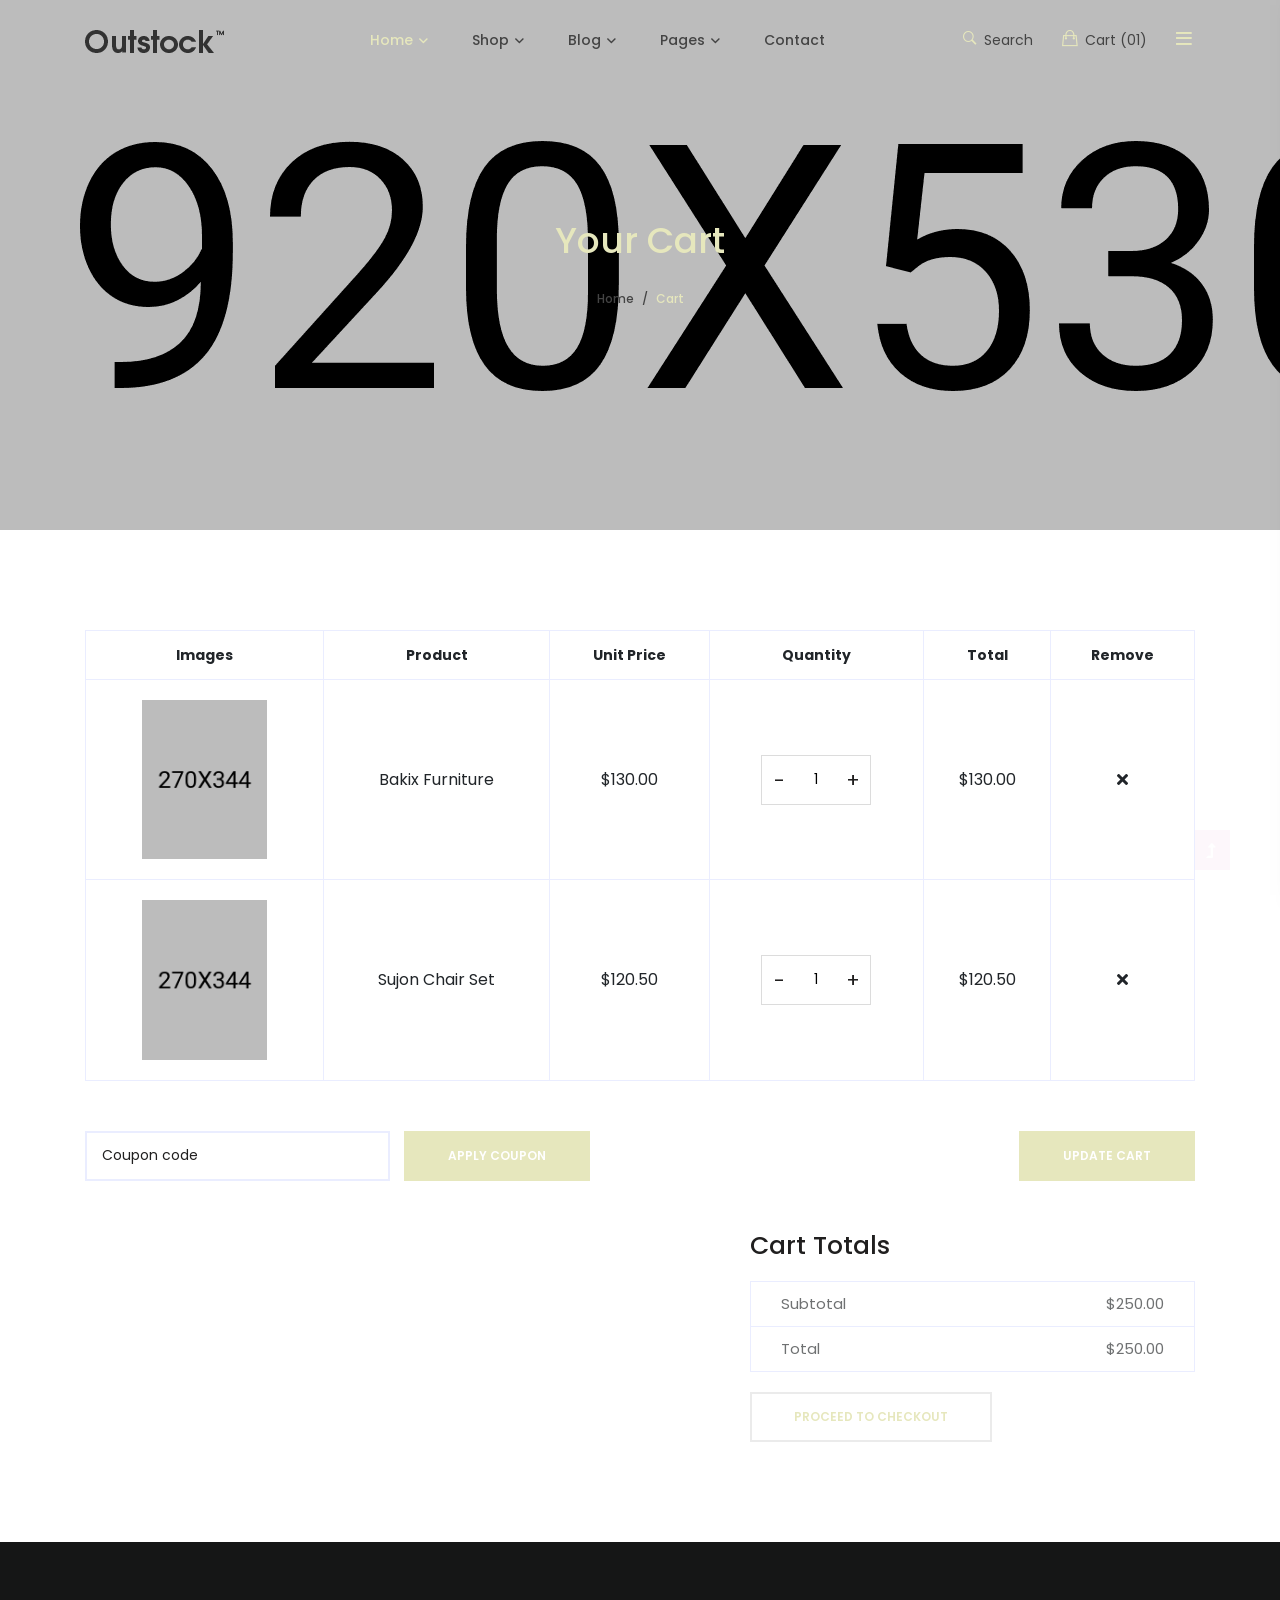
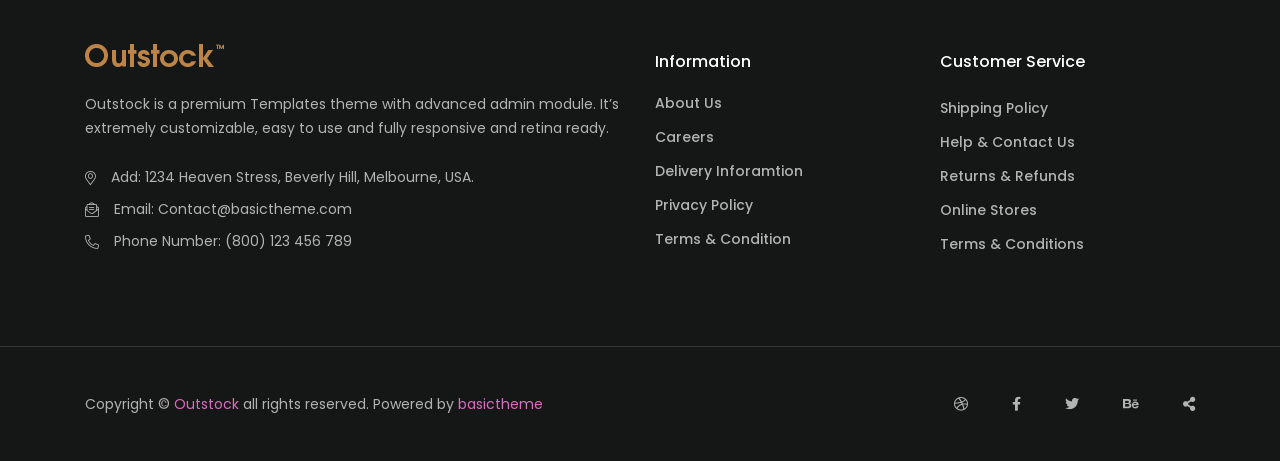
<file: cart.html>
<!doctype html>
<html class="no-js" lang="zxx">
    <head>
        <meta charset="utf-8">
        <meta http-equiv="x-ua-compatible" content="ie=edge">
        <title>Outstock - Clean, Minimal eCommerce HTML5 Template </title>
        <meta name="description" content="">
        <meta name="viewport" content="width=device-width, initial-scale=1">

        <!-- Place favicon.ico in the root directory -->
        <link rel="shortcut icon" type="image/x-icon" href="assets/img/favicon.png">
        
		<!-- CSS here -->
        <link rel="stylesheet" href="assets/css/preloader.css">
        <link rel="stylesheet" href="assets/css/bootstrap.min.css">
        <link rel="stylesheet" href="assets/css/slick.css">
        <link rel="stylesheet" href="assets/css/metisMenu.css">
        <link rel="stylesheet" href="assets/css/owl.carousel.min.css">
        <link rel="stylesheet" href="assets/css/animate.min.css">
        <link rel="stylesheet" href="assets/css/ui-range-slider.css">
        <link rel="stylesheet" href="assets/css/jquery.fancybox.min.css">
        <link rel="stylesheet" href="assets/css/fontAwesome5Pro.css">
        <link rel="stylesheet" href="assets/css/ionicons.min.css">
        <link rel="stylesheet" href="assets/css/default.css">
        <link rel="stylesheet" href="assets/css/style.css">
    </head>
    <body>
        <!--[if lte IE 9]>
            <p class="browserupgrade">You are using an <strong>outdated</strong> browser. Please <a href="https://browsehappy.com/">upgrade your browser</a> to improve your experience and security.</p>
        <![endif]-->

        <!-- Add your site or application content here -->  

        <!-- prealoder area start -->
        <div id="loading">
            <div id="loading-center">
                <div id="loading-center-absolute">
                <div class="object" id="first_object"></div>
                <div class="object" id="second_object"></div>
                <div class="object" id="third_object"></div>
                </div>
            </div>      
        </div>
        <!-- prealoder area end -->

        <!-- header area start -->
        <header>
            <div id="header-sticky" class="header__area header__transparent grey-bg">
                <div class="container">
                    <div class="row align-items-center">
                        <div class="col-xl-3 col-lg-3 col-md-4 col-sm-4">
                            <div class="logo">
                                <a href="index.html"><img src="assets/img/logo/logo.png" alt="logo"></a>
                            </div>
                        </div>
                        <div class="col-xl-9 col-lg-9 col-md-8 col-sm-8">
                            <div class="header__right p-relative d-flex justify-content-between align-items-center">
                                <div class="main-menu d-none d-lg-block">
                                    <nav>
                                        <ul>
                                            <li class="active has-dropdown"><a href="index.html">Home</a>
                                                <ul class="submenu transition-3">
                                                    <li><a href="index.html">Home Style 1</a></li>
                                                    <li><a href="index-2.html">Home Style 2</a></li>
                                                    <li><a href="index-3.html">Home Style 3</a></li>
                                                    <li><a href="index-4.html">Home Style 4</a></li>
                                                    <li><a href="index-5.html">Home Style 5</a></li>
                                                    <li><a href="index-6.html">Home Style 6</a></li>
                                                </ul>
                                            </li>
                                            <li class="mega-menu has-dropdown"><a href="shop.html">Shop</a>
                                                <ul class="submenu transition-3" data-background="assets/img/bg/mega-menu-bg.jpg">
                                                    <li class="has-dropdown">
                                                        <a href="shop.html">Shop Pages</a>
                                                        <ul>
                                                            <li><a href="shop.html">Standard Shop Page</a></li>
                                                            <li><a href="shop-right-sidebar.html">Shop Right Sidebar</a></li>
                                                            <li><a href="shop-4-col.html">Shop 4 Column</a></li>
                                                            <li><a href="shop-3-col.html">Shop 3 Column</a></li>
                                                            <li><a href="shop.html">Shop Page</a></li>
                                                            <li><a href="shop.html">Shop Page </a></li>
                                                            <li><a href="shop.html">Shop Infinity</a></li>
                                                        </ul>
                                                    </li>
                                                    <li  class="has-dropdown">
                                                        <a href="shop.html">Products Pages</a>
                                                        <ul>
                                                            <li><a href="product-details.html">Product Details</a></li>
                                                            <li><a href="product-details.html">Product Page V2</a></li>
                                                            <li><a href="product-details.html">Product Page V3</a></li>
                                                            <li><a href="product-details.html">Product Page V4</a></li>
                                                            <li><a href="product-details.html">Simple Product</a></li>
                                                            <li><a href="product-details.html">Variable Product</a></li>
                                                            <li><a href="product-details.html">External Product</a></li>
                                                        </ul>
                                                    </li>
                                                    <li  class="has-dropdown">
                                                        <a href="shop.html">Other Shop Pages</a>
                                                        <ul>
                                                            <li><a href="wishlist.html">Wishlist</a></li>
                                                            <li><a href="cart.html">Shopping Cart</a></li>
                                                            <li><a href="checkout.html">Checkout</a></li>
                                                            <li><a href="register.html">Register</a></li>
                                                            <li><a href="login.html">Login</a></li>
                                                        </ul>
                                                    </li>
                                                </ul>
                                            </li>
                                            <li class="has-dropdown"><a href="blog.html">Blog</a>
                                                <ul class="submenu transition-3">
                                                    <li><a href="blog.html">Blog</a></li>
                                                    <li><a href="blog-left-sidebar.html">Blog Left Sidebar</a></li>
                                                    <li><a href="blog-no-sidebar.html">Blog No Sidebar</a></li>
                                                    <li><a href="blog-2-col.html">Blog 2 Column</a></li>
                                                    <li><a href="blog-2-col-mas.html">BLog 2 Col Masonary</a></li>
                                                    <li><a href="blog-3-col.html">Blog 3 Column</a></li>
                                                    <li><a href="blog-details.html">Blog Details</a></li>
                                                </ul>
                                            </li>
                                            <li class="has-dropdown"><a href="shop.html">Pages</a>
                                                <ul class="submenu transition-3">
                                                    <li><a href="wishlist.html">Wishlist</a></li>
                                                    <li><a href="cart.html">Shopping Cart</a></li>
                                                    <li><a href="checkout.html">Checkout</a></li>
                                                    <li><a href="register.html">Register</a></li>
                                                    <li><a href="login.html">Login</a></li>
                                                    <li><a href="error.html">Error 404</a></li>
                                                </ul>
                                            </li>
                                            <li><a href="contact.html">Contact</a></li>
                                        </ul>
                                    </nav>
                                </div>
                                <div class="mobile-menu-btn d-lg-none">
                                    <a href="javascript:void(0);" class="mobile-menu-toggle"><i class="fas fa-bars"></i></a>
                                </div>
                                <div class="header__action">
                                    <ul>
                                        <li><a href="#" class="search-toggle"><i class="ion-ios-search-strong"></i> Search</a></li>
                                        <li><a href="javascript:void(0);" class="cart"><i class="ion-bag"></i> Cart <span>(01)</span></a>
                                            <ul class="mini-cart">
                                                <li>
                                                    <div class="cart-img f-left">
                                                        <a href="product-details.html">
                                                            <img src="assets/img/shop/product/cart-sm/16.jpg" alt="" />
                                                        </a>
                                                    </div>
                                                    <div class="cart-content f-left text-left">
                                                        <h5>
                                                            <a href="product-details.html">Consectetur adi </a>
                                                        </h5>
                                                        <div class="cart-price">
                                                            <span class="ammount">1 <i class="fal fa-times"></i></span>
                                                            <span class="price">$ 400</span>
                                                        </div>
                                                    </div>
                                                    <div class="del-icon f-right mt-30">
                                                        <a href="#">
                                                            <i class="fal fa-times"></i>
                                                        </a>
                                                    </div>
                                                </li>
                                                <li>
                                                    <div class="total-price">
                                                        <span class="f-left">Subtotal:</span>
                                                        <span class="f-right">$400.0</span>
                                                    </div>
                                                </li>
                                                <li>
                                                    <div class="checkout-link">
                                                        <a href="cart.html" class="os-btn">view Cart</a>
                                                        <a class="os-btn os-btn-black" href="checkout.html">Checkout</a>
                                                    </div>
                                                </li>
                                            </ul>
                                        </li>
                                        <li> <a href="javascript:void(0);"><i class="far fa-bars"></i></a>
                                            <ul class="extra-info">
                                                <li>
                                                    <div class="my-account">
                                                        <div class="extra-title">
                                                            <h5>My Account</h5>
                                                        </div>
                                                        <ul>
                                                            <li><a href="login.html">My Account</a></li>
                                                            <li><a href="wishlist.html">Wishlist</a></li>
                                                            <li><a href="cart.html">Cart</a></li>
                                                            <li><a href="checkout.html">Checkout</a></li>
                                                            <li><a href="register.html">Create Account</a></li>
                                                        </ul>
                                                    </div>
                                                </li>
                                                <li>
                                                    <div class="lang">
                                                        <div class="extra-title">
                                                            <h5>Language</h5>
                                                        </div>
                                                        <ul>
                                                            <li><a href="#">English</a></li>
                                                            <li><a href="#">France</a></li>
                                                            <li><a href="#">Germany</a></li>
                                                            <li><a href="#">Bangla</a></li>
                                                        </ul>
                                                    </div>
                                                </li>
                                                <li>
                                                    <div class="currency">
                                                        <div class="extra-title">
                                                            <h5>currency</h5>
                                                        </div>
                                                        <ul>
                                                            <li><a href="#">USD - US Dollar</a></li>
                                                            <li><a href="#">EUR - Ruro</a></li>
                                                            <li><a href="#">GBP - Britis Pound</a></li>
                                                            <li><a href="#">INR - Indian Rupee</a></li>
                                                        </ul>
                                                    </div>
                                                </li>
                                            </ul>
                                        </li>
                                    </ul>
                                </div>
                            </div>
                        </div>
                    </div>
                </div>
            </div>
        </header>
        <!-- header area end -->

        <!-- scroll up area start -->
        <div class="scroll-up" id="scroll" style="display: none;">
            <a href="javascript:void(0);"><i class="fas fa-level-up-alt"></i></a>
        </div>
        <!-- scroll up area end -->

        <!-- search area start -->
        <section class="header__search white-bg transition-3">
            <div class="container">
                <div class="row">
                    <div class="col-xl-12">
                        <div class="header__search-inner text-center">
                            <form action="#">
                                <div class="header__search-btn">
                                    <a href="javascript:void(0);" class="header__search-btn-close"><i class="fal fa-times"></i></a>
                                </div>
                                <div class="header__search-header">
                                    <h3>Search</h3>
                                </div>
                                <div class="header__search-categories">
                                    <ul class="search-category">
                                        <li><a href="shop.html">All Categories</a></li>
                                        <li><a href="shop.html">Accessories</a></li>
                                        <li><a href="shop.html">Chair</a></li>
                                        <li><a href="shop.html">Tablet</a></li>
                                        <li><a href="shop.html">Men</a></li>
                                        <li><a href="shop.html">Women</a></li>
                                        
                                    </ul>
                                </div>
                                <div class="header__search-input p-relative">
                                    <input type="text" placeholder="Search for products... ">
                                    <button type="submit"><i class="far fa-search"></i></button>
                                </div>
                            </form>
                
                            
                        </div>
                    </div>
                </div>
            </div>
        </section>
        <div class="body-overlay transition-3"></div>
        <!-- search area end -->

        <!-- extra info area start -->
        <section class="extra__info transition-3">
            <div class="extra__info-inner">
                <div class="extra__info-close text-right">
                    <a href="javascript:void(0);" class="extra__info-close-btn"><i class="fal fa-times"></i></a>
                </div>
                <!-- side-mobile-menu start -->
                <nav class="side-mobile-menu d-block d-lg-none">
                    <ul id="mobile-menu-active">
                        <li class="active has-dropdown"><a href="index.html">Home</a>
                            <ul class="submenu transition-3">
                                <li><a href="index.html">Home Style 1</a></li>
                                <li><a href="index-2.html">Home Style 2</a></li>
                                <li><a href="index-3.html">Home Style 3</a></li>
                                <li><a href="index-4.html">Home Style 4</a></li>
                                <li><a href="index-5.html">Home Style 5</a></li>
                                <li><a href="index-6.html">Home Style 6</a></li>
                            </ul>
                        </li>
                        <li class="mega-menu has-dropdown"><a href="shop.html">Shop</a>
                            <ul class="submenu transition-3" data-background="assets/img/bg/mega-menu-bg.jpg">
                                <li class="has-dropdown">
                                    <a href="shop.html">Shop Pages</a>
                                    <ul>
                                        <li><a href="shop.html">Standard Shop Page</a></li>
                                        <li><a href="shop-right-sidebar.html">Shop Right Sidebar</a></li>
                                        <li><a href="shop-4-col.html">Shop 4 Column</a></li>
                                        <li><a href="shop-3-col.html">Shop 3 Column</a></li>
                                        <li><a href="shop.html">Shop Page</a></li>
                                        <li><a href="shop.html">Shop Page </a></li>
                                        <li><a href="shop.html">Shop Infinity</a></li>
                                    </ul>
                                </li>
                                <li  class="has-dropdown">
                                    <a href="shop.html">Products Pages</a>
                                    <ul>
                                        <li><a href="product-details.html">Product Details</a></li>
                                        <li><a href="product-details.html">Product Page V2</a></li>
                                        <li><a href="product-details.html">Product Page V3</a></li>
                                        <li><a href="product-details.html">Product Page V4</a></li>
                                        <li><a href="product-details.html">Simple Product</a></li>
                                        <li><a href="product-details.html">Variable Product</a></li>
                                        <li><a href="product-details.html">External Product</a></li>
                                    </ul>
                                </li>
                                <li  class="has-dropdown">
                                    <a href="shop.html">Other Shop Pages</a>
                                    <ul>
                                        <li><a href="wishlist.html">Wishlist</a></li>
                                        <li><a href="cart.html">Shopping Cart</a></li>
                                        <li><a href="checkout.html">Checkout</a></li>
                                        <li><a href="register.html">Register</a></li>
                                        <li><a href="login.html">Login</a></li>
                                    </ul>
                                </li>
                            </ul>
                        </li>
                        <li class="has-dropdown"><a href="blog.html">Blog</a>
                            <ul class="submenu transition-3">
                                <li><a href="blog.html">Blog</a></li>
                                <li><a href="blog-left-sidebar.html">Blog Left Sidebar</a></li>
                                <li><a href="blog-no-sidebar.html">Blog No Sidebar</a></li>
                                <li><a href="blog-2-col.html">Blog 2 Column</a></li>
                                <li><a href="blog-2-col-mas.html">BLog 2 Col Masonary</a></li>
                                <li><a href="blog-3-col.html">Blog 3 Column</a></li>
                                <li><a href="blog-details.html">Blog Details</a></li>
                            </ul>
                        </li>
                        <li class="has-dropdown"><a href="shop.html">Pages</a>
                            <ul class="submenu transition-3">
                                <li><a href="wishlist.html">Wishlist</a></li>
                                <li><a href="cart.html">Shopping Cart</a></li>
                                <li><a href="checkout.html">Checkout</a></li>
                                <li><a href="register.html">Register</a></li>
                                <li><a href="login.html">Login</a></li>
                                <li><a href="error.html">Error 404</a></li>
                            </ul>
                        </li>
                        <li><a href="contact.html">Contact</a></li>
                    </ul>
                </nav>
                <!-- side-mobile-menu end -->
            </div>
        </section>
        <div class="body-overlay transition-3"></div>
        <!-- extra info area end -->
    <main>


        <!-- page title area start -->
        <section class="page__title p-relative d-flex align-items-center" data-background="assets/img/page-title/page-title-1.jpg">
            <div class="container">
                <div class="row">
                    <div class="col-xl-12">
                        <div class="page__title-inner text-center">
                            <h1>Your Cart</h1>
                            <div class="page__title-breadcrumb">                                 
                                <nav aria-label="breadcrumb">
                                <ol class="breadcrumb justify-content-center">
                                    <li class="breadcrumb-item"><a href="index.html">Home</a></li>
                                    <li class="breadcrumb-item active" aria-current="page"> Cart</li>
                                </ol>
                                </nav>
                            </div>
                        </div>
                    </div>
                </div>
            </div>
        </section>
        <!-- page title area end -->

        <!-- Cart Area Strat-->
        <section class="cart-area pt-100 pb-100">
            <div class="container">
                <div class="row">
                    <div class="col-12">
                        <form action="#">
                            <div class="table-content table-responsive">
                                <table class="table">
                                    <thead>
                                        <tr>
                                            <th class="product-thumbnail">Images</th>
                                            <th class="cart-product-name">Product</th>
                                            <th class="product-price">Unit Price</th>
                                            <th class="product-quantity">Quantity</th>
                                            <th class="product-subtotal">Total</th>
                                            <th class="product-remove">Remove</th>
                                        </tr>
                                    </thead>
                                    <tbody>
                                        <tr>
                                            <td class="product-thumbnail"><a href="product-details.html"><img src="assets/img/shop/product/product-2.jpg" alt=""></a></td>
                                            <td class="product-name"><a href="product-details.html">Bakix Furniture</a></td>
                                            <td class="product-price"><span class="amount">$130.00</span></td>
                                            <td class="product-quantity">
                                                <div class="cart-plus-minus"><input type="text" value="1" /></div>
                                            </td>
                                            <td class="product-subtotal"><span class="amount">$130.00</span></td>
                                            <td class="product-remove"><a href="#"><i class="fa fa-times"></i></a></td>
                                        </tr>
                                        <tr>
                                            <td class="product-thumbnail"><a href="product-details.html"><img src="assets/img/shop/product/product-4.jpg"  alt=""></a></td>
                                            <td class="product-name"><a href="product-details.html">Sujon Chair Set</a></td>
                                            <td class="product-price"><span class="amount">$120.50</span></td>
                                            <td class="product-quantity">
                                                <div class="cart-plus-minus"><input type="text" value="1" /></div>
                                            </td>
                                            <td class="product-subtotal"><span class="amount">$120.50</span></td>
                                            <td class="product-remove"><a href="#"><i class="fa fa-times"></i></a></td>
                                        </tr>
                                    </tbody>
                                </table>
                            </div>
                            <div class="row">
                                <div class="col-12">
                                    <div class="coupon-all">
                                        <div class="coupon">
                                            <input id="coupon_code" class="input-text" name="coupon_code" value=""
                                                placeholder="Coupon code" type="text">
                                            <button class="os-btn os-btn-black" name="apply_coupon" type="submit">Apply
                                                coupon</button>
                                        </div>
                                        <div class="coupon2">
                                            <button class="os-btn os-btn-black" name="update_cart" type="submit">Update cart</button>
                                        </div>
                                    </div>
                                </div>
                            </div>
                            <div class="row">
                                <div class="col-md-5 ml-auto">
                                    <div class="cart-page-total">
                                        <h2>Cart totals</h2>
                                        <ul class="mb-20">
                                            <li>Subtotal <span>$250.00</span></li>
                                            <li>Total <span>$250.00</span></li>
                                        </ul>
                                        <a class="os-btn" href="checkout.html">Proceed to checkout</a>
                                    </div>
                                </div>
                            </div>
                        </form>
                    </div>
                </div>
            </div>
        </section>
        <!-- Cart Area End-->
    </main>


        <!-- footer area start -->
        <section class="footer__area footer-bg">
            <div class="footer__top pt-100 pb-60">
                <div class="container">
                    <div class="row">
                        <div class="col-xl-6 col-lg-6 col-md-6 col-12">
                            <div class="footer__widget mb-30">
                                <div class="footer__widget-title mb-25">
                                    <a href="index.html"><img src="assets/img/logo/logo-2.png" alt="logo"></a>
                                </div>
                                <div class="footer__widget-content">
                                    <p>Outstock is a premium Templates theme with advanced admin module. It’s extremely customizable, easy to use and fully responsive and retina ready.</p>
                                    <div class="footer__contact">
                                        <ul>
                                            <li>
                                                <div class="icon">
                                                    <i class="fal fa-map-marker-alt"></i>
                                                </div>
                                                <div class="text">
                                                    <span>Add: 1234 Heaven Stress, Beverly Hill, Melbourne, USA.</span>
                                                </div>
                                            </li>
                                            <li>
                                                <div class="icon">
                                                    <i class="fal fa-envelope-open-text"></i>
                                                </div>
                                                <div class="text">
                                                    <span>Email: Contact@basictheme.com</span>
                                                </div>
                                            </li>
                                            <li>
                                                <div class="icon">
                                                    <i class="fal fa-phone-alt"></i>
                                                </div>
                                                <div class="text">
                                                    <span>Phone Number: (800) 123 456 789</span>
                                                </div>
                                            </li>
                                        </ul>
                                    </div>
                                </div>
                            </div>
                        </div>
                        <div class="col-xl-3 col-lg-3 col-md-3 col-12">
                            <div class="footer__widget mb-30">
                                <div class="footer__widget-title">
                                    <h5>information</h5>
                                </div>
                                <div class="footer__widget-content">
                                    <div class="footer__links">
                                        <ul>
                                            <li><a href="#">About Us</a></li>
                                            <li><a href="#">Careers</a></li>
                                            <li><a href="#">Delivery Inforamtion</a></li>
                                            <li><a href="#">Privacy Policy</a></li>
                                            <li><a href="#">Terms & Condition</a></li>
                                        </ul>
                                    </div>
                                </div>
                            </div>
                        </div>
                        <div class="col-xl-3 col-lg-3 col-md-3 col-12">
                            <div class="footer__widget mb-30">
                                <div class="footer__widget-title mb-25">
                                    <h5>Customer Service</h5>
                                </div>
                                <div class="footer__widget-content">
                                    <div class="footer__links">
                                        <ul>
                                            <li><a href="#">Shipping Policy</a></li>
                                            <li><a href="#">Help & Contact Us</a></li>
                                            <li><a href="#">Returns & Refunds</a></li>
                                            <li><a href="#">Online Stores</a></li>
                                            <li><a href="#">Terms & Conditions</a></li>
                                        </ul>
                                    </div>
                                </div>
                            </div>
                        </div>
                    </div>
                </div>
            </div>
            <div class="footer__bottom">
                <div class="container">
                    <div class="row">
                        <div class="col-xl-6 col-lg-7">
                            <div class="footer__copyright">
                                <p>Copyright © <a href="index.html">Outstock</a> all rights reserved. Powered by <a href="index.html">basictheme</a></p>
                            </div>
                        </div>
                        <div class="col-xl-6 col-lg-5">
                            <div class="footer__social f-right">
                                <ul>
                                    <li><a href="#"><i class="fab fa-dribbble"></i></a></li>
                                    <li><a href="#"><i class="fab fa-facebook-f"></i></a></li>
                                    <li><a href="#"><i class="fab fa-twitter"></i></a></li>
                                    <li><a href="#"><i class="fab fa-behance"></i></a></li>
                                    <li><a href="#"><i class="fas fa-share-alt"></i></a></li>
                                </ul>
                            </div>
                        </div>
                    </div>
                </div>
            </div>
        </section>
        <!-- footer area end -->

		<!-- JS here -->
        <script src="assets/js/vendor/modernizr-3.5.0.min.js"></script>
        <script src="assets/js/vendor/jquery-3.5.1.min.js"></script>
        <script src="assets/js/vendor/waypoints.min.js"></script>
        <script src="assets/js/bootstrap.bundle.min.js"></script>
        <script src="assets/js/metisMenu.min.js"></script>
        <script src="assets/js/slick.min.js"></script>
        <script src="assets/js/jquery.fancybox.min.js"></script>
        <script src="assets/js/isotope.pkgd.min.js"></script>
        <script src="assets/js/owl.carousel.min.js"></script>
        <script src="assets/js/jquery-ui-slider-range.js"></script>
        <script src="assets/js/ajax-form.js"></script>
        <script src="assets/js/wow.min.js"></script>
        <script src="assets/js/imagesloaded.pkgd.min.js"></script>
        <script src="assets/js/main.js"></script>

</body>

</html>
</file>
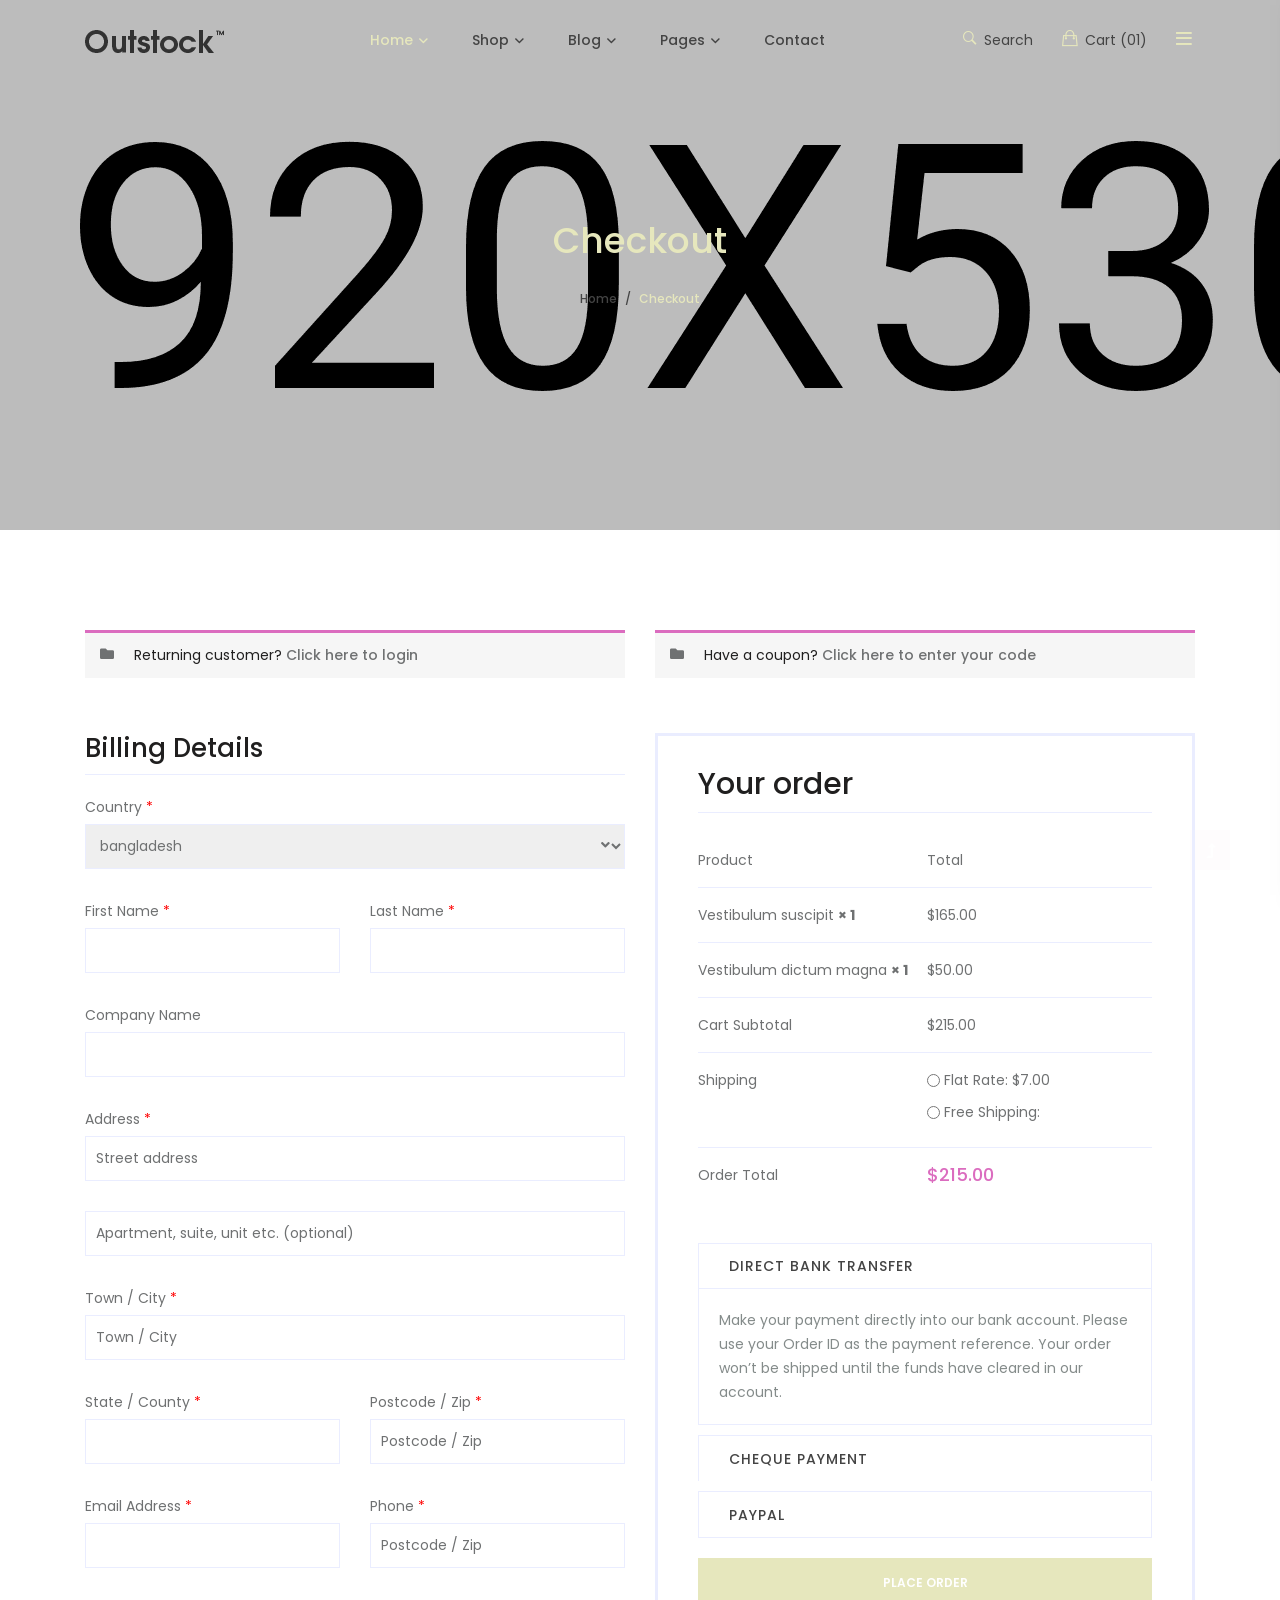
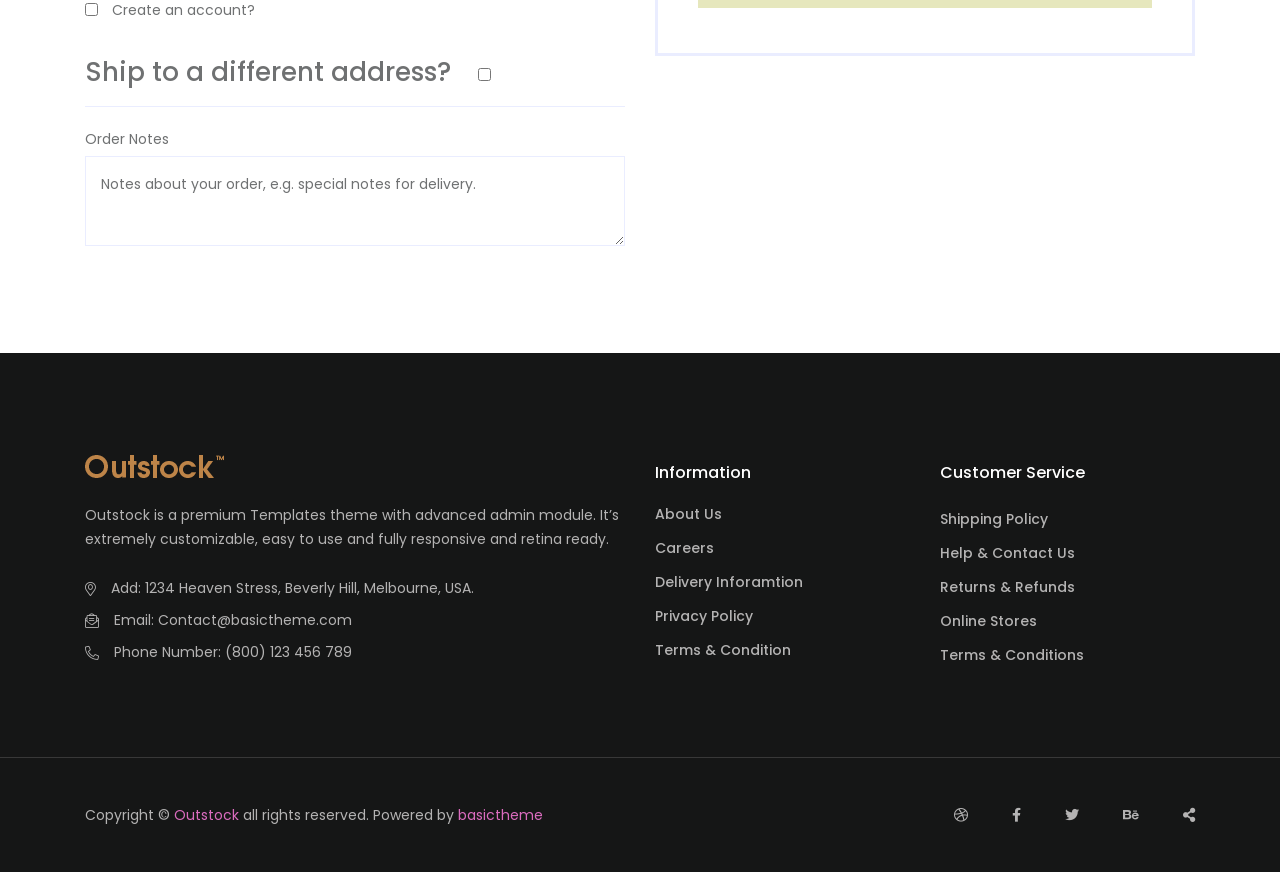
<file: checkout.html>
<!doctype html>
<html class="no-js" lang="zxx">
    <head>
        <meta charset="utf-8">
        <meta http-equiv="x-ua-compatible" content="ie=edge">
        <title>Outstock - Clean, Minimal eCommerce HTML5 Template </title>
        <meta name="description" content="">
        <meta name="viewport" content="width=device-width, initial-scale=1">

        <!-- Place favicon.ico in the root directory -->
        <link rel="shortcut icon" type="image/x-icon" href="assets/img/favicon.png">
        
		<!-- CSS here -->
        <link rel="stylesheet" href="assets/css/preloader.css">
        <link rel="stylesheet" href="assets/css/bootstrap.min.css">
        <link rel="stylesheet" href="assets/css/slick.css">
        <link rel="stylesheet" href="assets/css/metisMenu.css">
        <link rel="stylesheet" href="assets/css/owl.carousel.min.css">
        <link rel="stylesheet" href="assets/css/animate.min.css">
        <link rel="stylesheet" href="assets/css/ui-range-slider.css">
        <link rel="stylesheet" href="assets/css/jquery.fancybox.min.css">
        <link rel="stylesheet" href="assets/css/fontAwesome5Pro.css">
        <link rel="stylesheet" href="assets/css/ionicons.min.css">
        <link rel="stylesheet" href="assets/css/default.css">
        <link rel="stylesheet" href="assets/css/style.css">
    </head>
    <body>
        <!--[if lte IE 9]>
            <p class="browserupgrade">You are using an <strong>outdated</strong> browser. Please <a href="https://browsehappy.com/">upgrade your browser</a> to improve your experience and security.</p>
        <![endif]-->

        <!-- Add your site or application content here -->  

        <!-- prealoder area start -->
        <div id="loading">
            <div id="loading-center">
                <div id="loading-center-absolute">
                <div class="object" id="first_object"></div>
                <div class="object" id="second_object"></div>
                <div class="object" id="third_object"></div>
                </div>
            </div>      
        </div>
        <!-- prealoder area end -->

        <!-- header area start -->
        <header>
            <div id="header-sticky" class="header__area header__transparent grey-bg">
                <div class="container">
                    <div class="row align-items-center">
                        <div class="col-xl-3 col-lg-3 col-md-4 col-sm-4">
                            <div class="logo">
                                <a href="index.html"><img src="assets/img/logo/logo.png" alt="logo"></a>
                            </div>
                        </div>
                        <div class="col-xl-9 col-lg-9 col-md-8 col-sm-8">
                            <div class="header__right p-relative d-flex justify-content-between align-items-center">
                                <div class="main-menu d-none d-lg-block">
                                    <nav>
                                        <ul>
                                            <li class="active has-dropdown"><a href="index.html">Home</a>
                                                <ul class="submenu transition-3">
                                                    <li><a href="index.html">Home Style 1</a></li>
                                                    <li><a href="index-2.html">Home Style 2</a></li>
                                                    <li><a href="index-3.html">Home Style 3</a></li>
                                                    <li><a href="index-4.html">Home Style 4</a></li>
                                                    <li><a href="index-5.html">Home Style 5</a></li>
                                                    <li><a href="index-6.html">Home Style 6</a></li>
                                                </ul>
                                            </li>
                                            <li class="mega-menu has-dropdown"><a href="shop.html">Shop</a>
                                                <ul class="submenu transition-3" data-background="assets/img/bg/mega-menu-bg.jpg">
                                                    <li class="has-dropdown">
                                                        <a href="shop.html">Shop Pages</a>
                                                        <ul>
                                                            <li><a href="shop.html">Standard Shop Page</a></li>
                                                            <li><a href="shop-right-sidebar.html">Shop Right Sidebar</a></li>
                                                            <li><a href="shop-4-col.html">Shop 4 Column</a></li>
                                                            <li><a href="shop-3-col.html">Shop 3 Column</a></li>
                                                            <li><a href="shop.html">Shop Page</a></li>
                                                            <li><a href="shop.html">Shop Page </a></li>
                                                            <li><a href="shop.html">Shop Infinity</a></li>
                                                        </ul>
                                                    </li>
                                                    <li  class="has-dropdown">
                                                        <a href="shop.html">Products Pages</a>
                                                        <ul>
                                                            <li><a href="product-details.html">Product Details</a></li>
                                                            <li><a href="product-details.html">Product Page V2</a></li>
                                                            <li><a href="product-details.html">Product Page V3</a></li>
                                                            <li><a href="product-details.html">Product Page V4</a></li>
                                                            <li><a href="product-details.html">Simple Product</a></li>
                                                            <li><a href="product-details.html">Variable Product</a></li>
                                                            <li><a href="product-details.html">External Product</a></li>
                                                        </ul>
                                                    </li>
                                                    <li  class="has-dropdown">
                                                        <a href="shop.html">Other Shop Pages</a>
                                                        <ul>
                                                            <li><a href="wishlist.html">Wishlist</a></li>
                                                            <li><a href="cart.html">Shopping Cart</a></li>
                                                            <li><a href="checkout.html">Checkout</a></li>
                                                            <li><a href="register.html">Register</a></li>
                                                            <li><a href="login.html">Login</a></li>
                                                        </ul>
                                                    </li>
                                                </ul>
                                            </li>
                                            <li class="has-dropdown"><a href="blog.html">Blog</a>
                                                <ul class="submenu transition-3">
                                                    <li><a href="blog.html">Blog</a></li>
                                                    <li><a href="blog-left-sidebar.html">Blog Left Sidebar</a></li>
                                                    <li><a href="blog-no-sidebar.html">Blog No Sidebar</a></li>
                                                    <li><a href="blog-2-col.html">Blog 2 Column</a></li>
                                                    <li><a href="blog-2-col-mas.html">BLog 2 Col Masonary</a></li>
                                                    <li><a href="blog-3-col.html">Blog 3 Column</a></li>
                                                    <li><a href="blog-details.html">Blog Details</a></li>
                                                </ul>
                                            </li>
                                            <li class="has-dropdown"><a href="shop.html">Pages</a>
                                                <ul class="submenu transition-3">
                                                    <li><a href="wishlist.html">Wishlist</a></li>
                                                    <li><a href="cart.html">Shopping Cart</a></li>
                                                    <li><a href="checkout.html">Checkout</a></li>
                                                    <li><a href="register.html">Register</a></li>
                                                    <li><a href="login.html">Login</a></li>
                                                    <li><a href="error.html">Error 404</a></li>
                                                </ul>
                                            </li>
                                            <li><a href="contact.html">Contact</a></li>
                                        </ul>
                                    </nav>
                                </div>
                                <div class="mobile-menu-btn d-lg-none">
                                    <a href="javascript:void(0);" class="mobile-menu-toggle"><i class="fas fa-bars"></i></a>
                                </div>
                                <div class="header__action">
                                    <ul>
                                        <li><a href="#" class="search-toggle"><i class="ion-ios-search-strong"></i> Search</a></li>
                                        <li><a href="javascript:void(0);" class="cart"><i class="ion-bag"></i> Cart <span>(01)</span></a>
                                            <ul class="mini-cart">
                                                <li>
                                                    <div class="cart-img f-left">
                                                        <a href="product-details.html">
                                                            <img src="assets/img/shop/product/cart-sm/16.jpg" alt="" />
                                                        </a>
                                                    </div>
                                                    <div class="cart-content f-left text-left">
                                                        <h5>
                                                            <a href="product-details.html">Consectetur adi </a>
                                                        </h5>
                                                        <div class="cart-price">
                                                            <span class="ammount">1 <i class="fal fa-times"></i></span>
                                                            <span class="price">$ 400</span>
                                                        </div>
                                                    </div>
                                                    <div class="del-icon f-right mt-30">
                                                        <a href="#">
                                                            <i class="fal fa-times"></i>
                                                        </a>
                                                    </div>
                                                </li>
                                                <li>
                                                    <div class="total-price">
                                                        <span class="f-left">Subtotal:</span>
                                                        <span class="f-right">$400.0</span>
                                                    </div>
                                                </li>
                                                <li>
                                                    <div class="checkout-link">
                                                        <a href="cart.html" class="os-btn">view Cart</a>
                                                        <a class="os-btn os-btn-black" href="checkout.html">Checkout</a>
                                                    </div>
                                                </li>
                                            </ul>
                                        </li>
                                        <li> <a href="javascript:void(0);"><i class="far fa-bars"></i></a>
                                            <ul class="extra-info">
                                                <li>
                                                    <div class="my-account">
                                                        <div class="extra-title">
                                                            <h5>My Account</h5>
                                                        </div>
                                                        <ul>
                                                            <li><a href="login.html">My Account</a></li>
                                                            <li><a href="wishlist.html">Wishlist</a></li>
                                                            <li><a href="cart.html">Cart</a></li>
                                                            <li><a href="checkout.html">Checkout</a></li>
                                                            <li><a href="register.html">Create Account</a></li>
                                                        </ul>
                                                    </div>
                                                </li>
                                                <li>
                                                    <div class="lang">
                                                        <div class="extra-title">
                                                            <h5>Language</h5>
                                                        </div>
                                                        <ul>
                                                            <li><a href="#">English</a></li>
                                                            <li><a href="#">France</a></li>
                                                            <li><a href="#">Germany</a></li>
                                                            <li><a href="#">Bangla</a></li>
                                                        </ul>
                                                    </div>
                                                </li>
                                                <li>
                                                    <div class="currency">
                                                        <div class="extra-title">
                                                            <h5>currency</h5>
                                                        </div>
                                                        <ul>
                                                            <li><a href="#">USD - US Dollar</a></li>
                                                            <li><a href="#">EUR - Ruro</a></li>
                                                            <li><a href="#">GBP - Britis Pound</a></li>
                                                            <li><a href="#">INR - Indian Rupee</a></li>
                                                        </ul>
                                                    </div>
                                                </li>
                                            </ul>
                                        </li>
                                    </ul>
                                </div>
                            </div>
                        </div>
                    </div>
                </div>
            </div>
        </header>
        <!-- header area end -->

        <!-- scroll up area start -->
        <div class="scroll-up" id="scroll" style="display: none;">
            <a href="javascript:void(0);"><i class="fas fa-level-up-alt"></i></a>
        </div>
        <!-- scroll up area end -->

        <!-- search area start -->
        <section class="header__search white-bg transition-3">
            <div class="container">
                <div class="row">
                    <div class="col-xl-12">
                        <div class="header__search-inner text-center">
                            <form action="#">
                                <div class="header__search-btn">
                                    <a href="javascript:void(0);" class="header__search-btn-close"><i class="fal fa-times"></i></a>
                                </div>
                                <div class="header__search-header">
                                    <h3>Search</h3>
                                </div>
                                <div class="header__search-categories">
                                    <ul class="search-category">
                                        <li><a href="shop.html">All Categories</a></li>
                                        <li><a href="shop.html">Accessories</a></li>
                                        <li><a href="shop.html">Chair</a></li>
                                        <li><a href="shop.html">Tablet</a></li>
                                        <li><a href="shop.html">Men</a></li>
                                        <li><a href="shop.html">Women</a></li>
                                        
                                    </ul>
                                </div>
                                <div class="header__search-input p-relative">
                                    <input type="text" placeholder="Search for products... ">
                                    <button type="submit"><i class="far fa-search"></i></button>
                                </div>
                            </form>
                
                            
                        </div>
                    </div>
                </div>
            </div>
        </section>
        <div class="body-overlay transition-3"></div>
        <!-- search area end -->

        <!-- extra info area start -->
        <section class="extra__info transition-3">
            <div class="extra__info-inner">
                <div class="extra__info-close text-right">
                    <a href="javascript:void(0);" class="extra__info-close-btn"><i class="fal fa-times"></i></a>
                </div>
                <!-- side-mobile-menu start -->
                <nav class="side-mobile-menu d-block d-lg-none">
                    <ul id="mobile-menu-active">
                        <li class="active has-dropdown"><a href="index.html">Home</a>
                            <ul class="submenu transition-3">
                                <li><a href="index.html">Home Style 1</a></li>
                                <li><a href="index-2.html">Home Style 2</a></li>
                                <li><a href="index-3.html">Home Style 3</a></li>
                                <li><a href="index-4.html">Home Style 4</a></li>
                                <li><a href="index-5.html">Home Style 5</a></li>
                                <li><a href="index-6.html">Home Style 6</a></li>
                            </ul>
                        </li>
                        <li class="mega-menu has-dropdown"><a href="shop.html">Shop</a>
                            <ul class="submenu transition-3" data-background="assets/img/bg/mega-menu-bg.jpg">
                                <li class="has-dropdown">
                                    <a href="shop.html">Shop Pages</a>
                                    <ul>
                                        <li><a href="shop.html">Standard Shop Page</a></li>
                                        <li><a href="shop-right-sidebar.html">Shop Right Sidebar</a></li>
                                        <li><a href="shop-4-col.html">Shop 4 Column</a></li>
                                        <li><a href="shop-3-col.html">Shop 3 Column</a></li>
                                        <li><a href="shop.html">Shop Page</a></li>
                                        <li><a href="shop.html">Shop Page </a></li>
                                        <li><a href="shop.html">Shop Infinity</a></li>
                                    </ul>
                                </li>
                                <li  class="has-dropdown">
                                    <a href="shop.html">Products Pages</a>
                                    <ul>
                                        <li><a href="product-details.html">Product Details</a></li>
                                        <li><a href="product-details.html">Product Page V2</a></li>
                                        <li><a href="product-details.html">Product Page V3</a></li>
                                        <li><a href="product-details.html">Product Page V4</a></li>
                                        <li><a href="product-details.html">Simple Product</a></li>
                                        <li><a href="product-details.html">Variable Product</a></li>
                                        <li><a href="product-details.html">External Product</a></li>
                                    </ul>
                                </li>
                                <li  class="has-dropdown">
                                    <a href="shop.html">Other Shop Pages</a>
                                    <ul>
                                        <li><a href="wishlist.html">Wishlist</a></li>
                                        <li><a href="cart.html">Shopping Cart</a></li>
                                        <li><a href="checkout.html">Checkout</a></li>
                                        <li><a href="register.html">Register</a></li>
                                        <li><a href="login.html">Login</a></li>
                                    </ul>
                                </li>
                            </ul>
                        </li>
                        <li class="has-dropdown"><a href="blog.html">Blog</a>
                            <ul class="submenu transition-3">
                                <li><a href="blog.html">Blog</a></li>
                                <li><a href="blog-left-sidebar.html">Blog Left Sidebar</a></li>
                                <li><a href="blog-no-sidebar.html">Blog No Sidebar</a></li>
                                <li><a href="blog-2-col.html">Blog 2 Column</a></li>
                                <li><a href="blog-2-col-mas.html">BLog 2 Col Masonary</a></li>
                                <li><a href="blog-3-col.html">Blog 3 Column</a></li>
                                <li><a href="blog-details.html">Blog Details</a></li>
                            </ul>
                        </li>
                        <li class="has-dropdown"><a href="shop.html">Pages</a>
                            <ul class="submenu transition-3">
                                <li><a href="wishlist.html">Wishlist</a></li>
                                <li><a href="cart.html">Shopping Cart</a></li>
                                <li><a href="checkout.html">Checkout</a></li>
                                <li><a href="register.html">Register</a></li>
                                <li><a href="login.html">Login</a></li>
                                <li><a href="error.html">Error 404</a></li>
                            </ul>
                        </li>
                        <li><a href="contact.html">Contact</a></li>
                    </ul>
                </nav>
                <!-- side-mobile-menu end -->
            </div>
        </section>
        <div class="body-overlay transition-3"></div>
        <!-- extra info area end -->

    <main>
        
        <!-- page title area start -->
        <section class="page__title p-relative d-flex align-items-center" data-background="assets/img/page-title/page-title-1.jpg">
            <div class="container">
                <div class="row">
                    <div class="col-xl-12">
                        <div class="page__title-inner text-center">
                            <h1>Checkout</h1>
                            <div class="page__title-breadcrumb">                                 
                                <nav aria-label="breadcrumb">
                                <ol class="breadcrumb justify-content-center">
                                    <li class="breadcrumb-item"><a href="index.html">Home</a></li>
                                    <li class="breadcrumb-item active" aria-current="page"> Checkout</li>
                                </ol>
                                </nav>
                            </div>
                        </div>
                    </div>
                </div>
            </div>
        </section>
        <!-- page title area end -->

        <!-- coupon-area start -->
        <section class="coupon-area pt-100 pb-30">
            <div class="container">
                <div class="row">
                    <div class="col-md-6">
                        <div class="coupon-accordion">
                            <!-- ACCORDION START -->
                            <h3>Returning customer? <span id="showlogin">Click here to login</span></h3>
                            <div id="checkout-login" class="coupon-content">
                                <div class="coupon-info">
                                    <p class="coupon-text">Quisque gravida turpis sit amet nulla posuere lacinia. Cras sed est
                                        sit amet ipsum luctus.</p>
                                    <form action="#">
                                        <p class="form-row-first">
                                            <label>Username or email <span class="required">*</span></label>
                                            <input type="text" />
                                        </p>
                                        <p class="form-row-last">
                                            <label>Password <span class="required">*</span></label>
                                            <input type="text" />
                                        </p>
                                        <p class="form-row">
                                            <button class="os-btn os-btn-black" type="submit">Login</button>
                                            <label>
                                                <input type="checkbox" />
                                                Remember me
                                            </label>
                                        </p>
                                        <p class="lost-password">
                                            <a href="#">Lost your password?</a>
                                        </p>
                                    </form>
                                </div>
                            </div>
                            <!-- ACCORDION END -->
                        </div>
                    </div>
                    <div class="col-md-6">
                        <div class="coupon-accordion">
                            <!-- ACCORDION START -->
                            <h3>Have a coupon? <span id="showcoupon">Click here to enter your code</span></h3>
                            <div id="checkout_coupon" class="coupon-checkout-content">
                                <div class="coupon-info">
                                    <form action="#">
                                        <p class="checkout-coupon">
                                            <input type="text" placeholder="Coupon Code" />
                                            <button class="os-btn os-btn-black" type="submit">Apply Coupon</button>
                                        </p>
                                    </form>
                                </div>
                            </div>
                            <!-- ACCORDION END -->
                        </div>
                    </div>
                </div>
            </div>
        </section>
        <!-- coupon-area end -->
        <!-- checkout-area start -->
        <section class="checkout-area pb-70">
            <div class="container">
                <form action="#">
                    <div class="row">
                        <div class="col-lg-6">
                            <div class="checkbox-form">
                                <h3>Billing Details</h3>
                                <div class="row">
                                    <div class="col-md-12">
                                        <div class="country-select">
                                            <label>Country <span class="required">*</span></label>
                                            <select>
                                                <option value="volvo">bangladesh</option>
                                                <option value="saab">Algeria</option>
                                                <option value="mercedes">Afghanistan</option>
                                                <option value="audi">Ghana</option>
                                                <option value="audi2">Albania</option>
                                                <option value="audi3">Bahrain</option>
                                                <option value="audi4">Colombia</option>
                                                <option value="audi5">Dominican Republic</option>
                                            </select>
                                        </div>
                                    </div>
                                    <div class="col-md-6">
                                        <div class="checkout-form-list">
                                            <label>First Name <span class="required">*</span></label>
                                            <input type="text" placeholder="" />
                                        </div>
                                    </div>
                                    <div class="col-md-6">
                                        <div class="checkout-form-list">
                                            <label>Last Name <span class="required">*</span></label>
                                            <input type="text" placeholder="" />
                                        </div>
                                    </div>
                                    <div class="col-md-12">
                                        <div class="checkout-form-list">
                                            <label>Company Name</label>
                                            <input type="text" placeholder="" />
                                        </div>
                                    </div>
                                    <div class="col-md-12">
                                        <div class="checkout-form-list">
                                            <label>Address <span class="required">*</span></label>
                                            <input type="text" placeholder="Street address" />
                                        </div>
                                    </div>
                                    <div class="col-md-12">
                                        <div class="checkout-form-list">
                                            <input type="text" placeholder="Apartment, suite, unit etc. (optional)" />
                                        </div>
                                    </div>
                                    <div class="col-md-12">
                                        <div class="checkout-form-list">
                                            <label>Town / City <span class="required">*</span></label>
                                            <input type="text" placeholder="Town / City" />
                                        </div>
                                    </div>
                                    <div class="col-md-6">
                                        <div class="checkout-form-list">
                                            <label>State / County <span class="required">*</span></label>
                                            <input type="text" placeholder="" />
                                        </div>
                                    </div>
                                    <div class="col-md-6">
                                        <div class="checkout-form-list">
                                            <label>Postcode / Zip <span class="required">*</span></label>
                                            <input type="text" placeholder="Postcode / Zip" />
                                        </div>
                                    </div>
                                    <div class="col-md-6">
                                        <div class="checkout-form-list">
                                            <label>Email Address <span class="required">*</span></label>
                                            <input type="email" placeholder="" />
                                        </div>
                                    </div>
                                    <div class="col-md-6">
                                        <div class="checkout-form-list">
                                            <label>Phone <span class="required">*</span></label>
                                            <input type="text" placeholder="Postcode / Zip" />
                                        </div>
                                    </div>
                                    <div class="col-md-12">
                                        <div class="checkout-form-list create-acc">
                                            <input id="cbox" type="checkbox" />
                                            <label>Create an account?</label>
                                        </div>
                                        <div id="cbox_info" class="checkout-form-list create-account">
                                            <p>Create an account by entering the information below. If you are a returning
                                                customer please login at the top of the page.</p>
                                            <label>Account password <span class="required">*</span></label>
                                            <input type="password" placeholder="password" />
                                        </div>
                                    </div>
                                </div>
                                <div class="different-address">
                                    <div class="ship-different-title">
                                        <h3>
                                            <label>Ship to a different address?</label>
                                            <input id="ship-box" type="checkbox" />
                                        </h3>
                                    </div>
                                    <div id="ship-box-info">
                                        <div class="row">
                                            <div class="col-md-12">
                                                <div class="country-select">
                                                    <label>Country <span class="required">*</span></label>
                                                    <select>
                                                        <option value="volvo">bangladesh</option>
                                                        <option value="saab">Algeria</option>
                                                        <option value="mercedes">Afghanistan</option>
                                                        <option value="audi">Ghana</option>
                                                        <option value="audi2">Albania</option>
                                                        <option value="audi3">Bahrain</option>
                                                        <option value="audi4">Colombia</option>
                                                        <option value="audi5">Dominican Republic</option>
                                                    </select>
                                                </div>
                                            </div>
                                            <div class="col-md-6">
                                                <div class="checkout-form-list">
                                                    <label>First Name <span class="required">*</span></label>
                                                    <input type="text" placeholder="" />
                                                </div>
                                            </div>
                                            <div class="col-md-6">
                                                <div class="checkout-form-list">
                                                    <label>Last Name <span class="required">*</span></label>
                                                    <input type="text" placeholder="" />
                                                </div>
                                            </div>
                                            <div class="col-md-12">
                                                <div class="checkout-form-list">
                                                    <label>Company Name</label>
                                                    <input type="text" placeholder="" />
                                                </div>
                                            </div>
                                            <div class="col-md-12">
                                                <div class="checkout-form-list">
                                                    <label>Address <span class="required">*</span></label>
                                                    <input type="text" placeholder="Street address" />
                                                </div>
                                            </div>
                                            <div class="col-md-12">
                                                <div class="checkout-form-list">
                                                    <input type="text" placeholder="Apartment, suite, unit etc. (optional)" />
                                                </div>
                                            </div>
                                            <div class="col-md-12">
                                                <div class="checkout-form-list">
                                                    <label>Town / City <span class="required">*</span></label>
                                                    <input type="text" placeholder="Town / City" />
                                                </div>
                                            </div>
                                            <div class="col-md-6">
                                                <div class="checkout-form-list">
                                                    <label>State / County <span class="required">*</span></label>
                                                    <input type="text" placeholder="" />
                                                </div>
                                            </div>
                                            <div class="col-md-6">
                                                <div class="checkout-form-list">
                                                    <label>Postcode / Zip <span class="required">*</span></label>
                                                    <input type="text" placeholder="Postcode / Zip" />
                                                </div>
                                            </div>
                                            <div class="col-md-6">
                                                <div class="checkout-form-list">
                                                    <label>Email Address <span class="required">*</span></label>
                                                    <input type="email" placeholder="" />
                                                </div>
                                            </div>
                                            <div class="col-md-6">
                                                <div class="checkout-form-list">
                                                    <label>Phone <span class="required">*</span></label>
                                                    <input type="text" placeholder="Postcode / Zip" />
                                                </div>
                                            </div>
                                        </div>
                                    </div>
                                    <div class="order-notes">
                                        <div class="checkout-form-list">
                                            <label>Order Notes</label>
                                            <textarea id="checkout-mess" cols="30" rows="10"
                                                placeholder="Notes about your order, e.g. special notes for delivery."></textarea>
                                        </div>
                                    </div>
                                </div>
                            </div>
                        </div>
                        <div class="col-lg-6">
                            <div class="your-order mb-30 ">
                                <h3>Your order</h3>
                                <div class="your-order-table table-responsive">
                                    <table>
                                        <thead>
                                            <tr>
                                                <th class="product-name">Product</th>
                                                <th class="product-total">Total</th>
                                            </tr>
                                        </thead>
                                        <tbody>
                                            <tr class="cart_item">
                                                <td class="product-name">
                                                    Vestibulum suscipit <strong class="product-quantity"> × 1</strong>
                                                </td>
                                                <td class="product-total">
                                                    <span class="amount">$165.00</span>
                                                </td>
                                            </tr>
                                            <tr class="cart_item">
                                                <td class="product-name">
                                                    Vestibulum dictum magna <strong class="product-quantity"> × 1</strong>
                                                </td>
                                                <td class="product-total">
                                                    <span class="amount">$50.00</span>
                                                </td>
                                            </tr>
                                        </tbody>
                                        <tfoot>
                                            <tr class="cart-subtotal">
                                                <th>Cart Subtotal</th>
                                                <td><span class="amount">$215.00</span></td>
                                            </tr>
                                            <tr class="shipping">
                                                <th>Shipping</th>
                                                <td>
                                                    <ul>
                                                        <li>
                                                            <input type="radio" />
                                                            <label>
                                                                Flat Rate: <span class="amount">$7.00</span>
                                                            </label>
                                                        </li>
                                                        <li>
                                                            <input type="radio" />
                                                            <label>Free Shipping:</label>
                                                        </li>
                                                        <li></li>
                                                    </ul>
                                                </td>
                                            </tr>
                                            <tr class="order-total">
                                                <th>Order Total</th>
                                                <td><strong><span class="amount">$215.00</span></strong>
                                                </td>
                                            </tr>
                                        </tfoot>
                                    </table>
                                </div>

                                <div class="payment-method">
                                    <div class="accordion" id="accordionExample">
                                        <div class="card">
                                            <div class="card-header" id="headingOne">
                                                <h5 class="mb-0">
                                                    <button class="btn-link" type="button" data-toggle="collapse"
                                                        data-target="#collapseOne" aria-expanded="true"
                                                        aria-controls="collapseOne">
                                                        Direct Bank Transfer
                                                    </button>
                                                </h5>
                                            </div>

                                            <div id="collapseOne" class="collapse show" aria-labelledby="headingOne"
                                                data-parent="#accordionExample">
                                                <div class="card-body">
                                                    Make your payment directly into our bank account. Please use your Order ID
                                                    as the payment
                                                    reference. Your order won’t be
                                                    shipped until the funds have cleared in our account.
                                                </div>
                                            </div>
                                        </div>
                                        <div class="card">
                                            <div class="card-header" id="headingTwo">
                                                <h5 class="mb-0">
                                                    <button class="btn-link collapsed" type="button" data-toggle="collapse"
                                                        data-target="#collapseTwo" aria-expanded="false"
                                                        aria-controls="collapseTwo">
                                                        Cheque Payment
                                                    </button>
                                                </h5>
                                            </div>
                                            <div id="collapseTwo" class="collapse" aria-labelledby="headingTwo"
                                                data-parent="#accordionExample">
                                                <div class="card-body">
                                                    Please send your cheque to Store Name, Store Street, Store Town, Store
                                                    State / County, Store
                                                    Postcode.
                                                </div>
                                            </div>
                                        </div>
                                        <div class="card">
                                            <div class="card-header" id="headingThree">
                                                <h5 class="mb-0">
                                                    <button class="btn-link collapsed" type="button" data-toggle="collapse"
                                                        data-target="#collapseThree" aria-expanded="false"
                                                        aria-controls="collapseThree">
                                                        PayPal
                                                    </button>
                                                </h5>
                                            </div>
                                            <div id="collapseThree" class="collapse" aria-labelledby="headingThree"
                                                data-parent="#accordionExample">
                                                <div class="card-body">
                                                    Pay via PayPal; you can pay with your credit card if you don’t have a
                                                    PayPal account.
                                                </div>
                                            </div>
                                        </div>
                                    </div>
                                    <div class="order-button-payment mt-20">
                                        <button type="submit" class="os-btn os-btn-black">Place order</button>
                                    </div>
                                </div>
                            </div>
                        </div>
                    </div>
                </form>
            </div>
        </section>
        <!-- checkout-area end -->
    </main>

        <!-- footer area start -->
        <section class="footer__area footer-bg">
            <div class="footer__top pt-100 pb-60">
                <div class="container">
                    <div class="row">
                        <div class="col-xl-6 col-lg-6 col-md-6 col-12">
                            <div class="footer__widget mb-30">
                                <div class="footer__widget-title mb-25">
                                    <a href="index.html"><img src="assets/img/logo/logo-2.png" alt="logo"></a>
                                </div>
                                <div class="footer__widget-content">
                                    <p>Outstock is a premium Templates theme with advanced admin module. It’s extremely customizable, easy to use and fully responsive and retina ready.</p>
                                    <div class="footer__contact">
                                        <ul>
                                            <li>
                                                <div class="icon">
                                                    <i class="fal fa-map-marker-alt"></i>
                                                </div>
                                                <div class="text">
                                                    <span>Add: 1234 Heaven Stress, Beverly Hill, Melbourne, USA.</span>
                                                </div>
                                            </li>
                                            <li>
                                                <div class="icon">
                                                    <i class="fal fa-envelope-open-text"></i>
                                                </div>
                                                <div class="text">
                                                    <span>Email: Contact@basictheme.com</span>
                                                </div>
                                            </li>
                                            <li>
                                                <div class="icon">
                                                    <i class="fal fa-phone-alt"></i>
                                                </div>
                                                <div class="text">
                                                    <span>Phone Number: (800) 123 456 789</span>
                                                </div>
                                            </li>
                                        </ul>
                                    </div>
                                </div>
                            </div>
                        </div>
                        <div class="col-xl-3 col-lg-3 col-md-3 col-12">
                            <div class="footer__widget mb-30">
                                <div class="footer__widget-title">
                                    <h5>information</h5>
                                </div>
                                <div class="footer__widget-content">
                                    <div class="footer__links">
                                        <ul>
                                            <li><a href="#">About Us</a></li>
                                            <li><a href="#">Careers</a></li>
                                            <li><a href="#">Delivery Inforamtion</a></li>
                                            <li><a href="#">Privacy Policy</a></li>
                                            <li><a href="#">Terms & Condition</a></li>
                                        </ul>
                                    </div>
                                </div>
                            </div>
                        </div>
                        <div class="col-xl-3 col-lg-3 col-md-3 col-12">
                            <div class="footer__widget mb-30">
                                <div class="footer__widget-title mb-25">
                                    <h5>Customer Service</h5>
                                </div>
                                <div class="footer__widget-content">
                                    <div class="footer__links">
                                        <ul>
                                            <li><a href="#">Shipping Policy</a></li>
                                            <li><a href="#">Help & Contact Us</a></li>
                                            <li><a href="#">Returns & Refunds</a></li>
                                            <li><a href="#">Online Stores</a></li>
                                            <li><a href="#">Terms & Conditions</a></li>
                                        </ul>
                                    </div>
                                </div>
                            </div>
                        </div>
                    </div>
                </div>
            </div>
            <div class="footer__bottom">
                <div class="container">
                    <div class="row">
                        <div class="col-xl-6 col-lg-7">
                            <div class="footer__copyright">
                                <p>Copyright © <a href="index.html">Outstock</a> all rights reserved. Powered by <a href="index.html">basictheme</a></p>
                            </div>
                        </div>
                        <div class="col-xl-6 col-lg-5">
                            <div class="footer__social f-right">
                                <ul>
                                    <li><a href="#"><i class="fab fa-dribbble"></i></a></li>
                                    <li><a href="#"><i class="fab fa-facebook-f"></i></a></li>
                                    <li><a href="#"><i class="fab fa-twitter"></i></a></li>
                                    <li><a href="#"><i class="fab fa-behance"></i></a></li>
                                    <li><a href="#"><i class="fas fa-share-alt"></i></a></li>
                                </ul>
                            </div>
                        </div>
                    </div>
                </div>
            </div>
        </section>
        <!-- footer area end -->

		<!-- JS here -->
        <script src="assets/js/vendor/modernizr-3.5.0.min.js"></script>
        <script src="assets/js/vendor/jquery-3.5.1.min.js"></script>
        <script src="assets/js/vendor/waypoints.min.js"></script>
        <script src="assets/js/bootstrap.bundle.min.js"></script>
        <script src="assets/js/metisMenu.min.js"></script>
        <script src="assets/js/slick.min.js"></script>
        <script src="assets/js/jquery.fancybox.min.js"></script>
        <script src="assets/js/isotope.pkgd.min.js"></script>
        <script src="assets/js/owl.carousel.min.js"></script>
        <script src="assets/js/jquery-ui-slider-range.js"></script>
        <script src="assets/js/ajax-form.js"></script>
        <script src="assets/js/wow.min.js"></script>
        <script src="assets/js/imagesloaded.pkgd.min.js"></script>
        <script src="assets/js/main.js"></script>
</body>

</html>
</file>
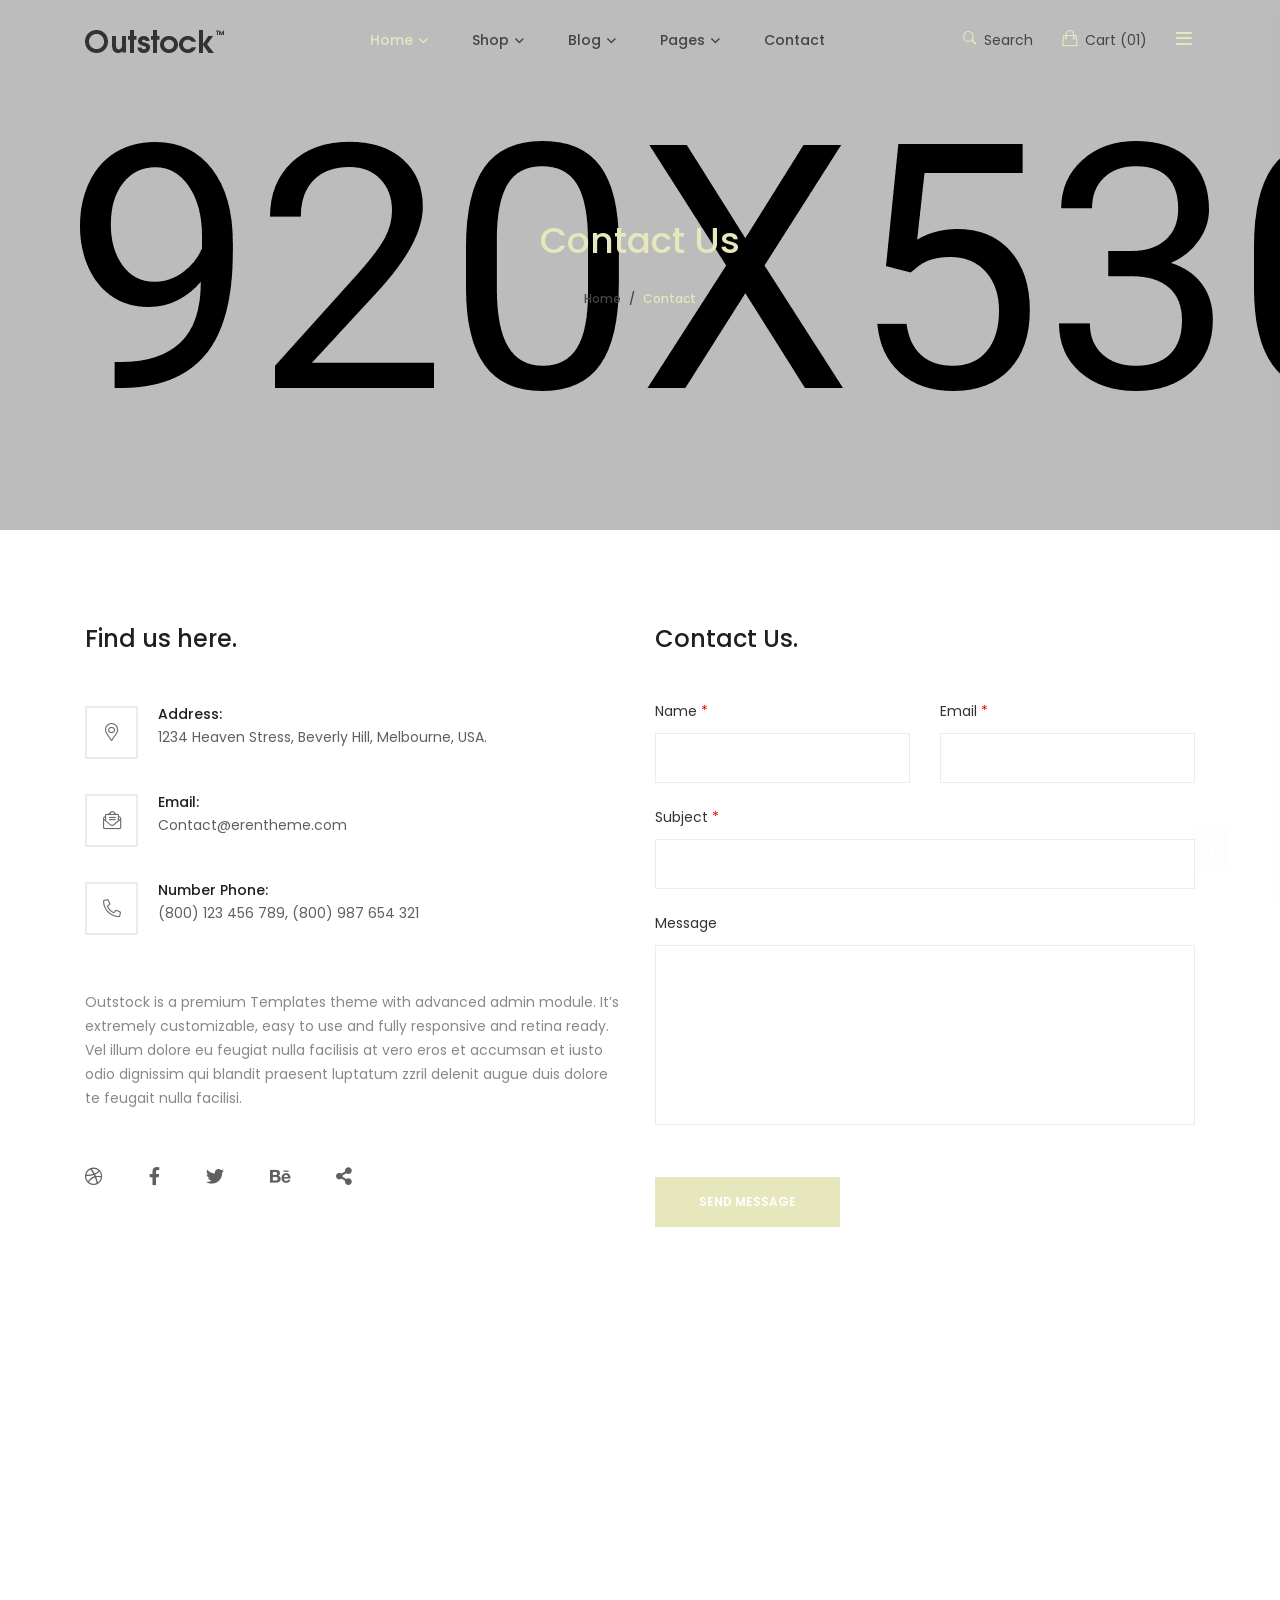
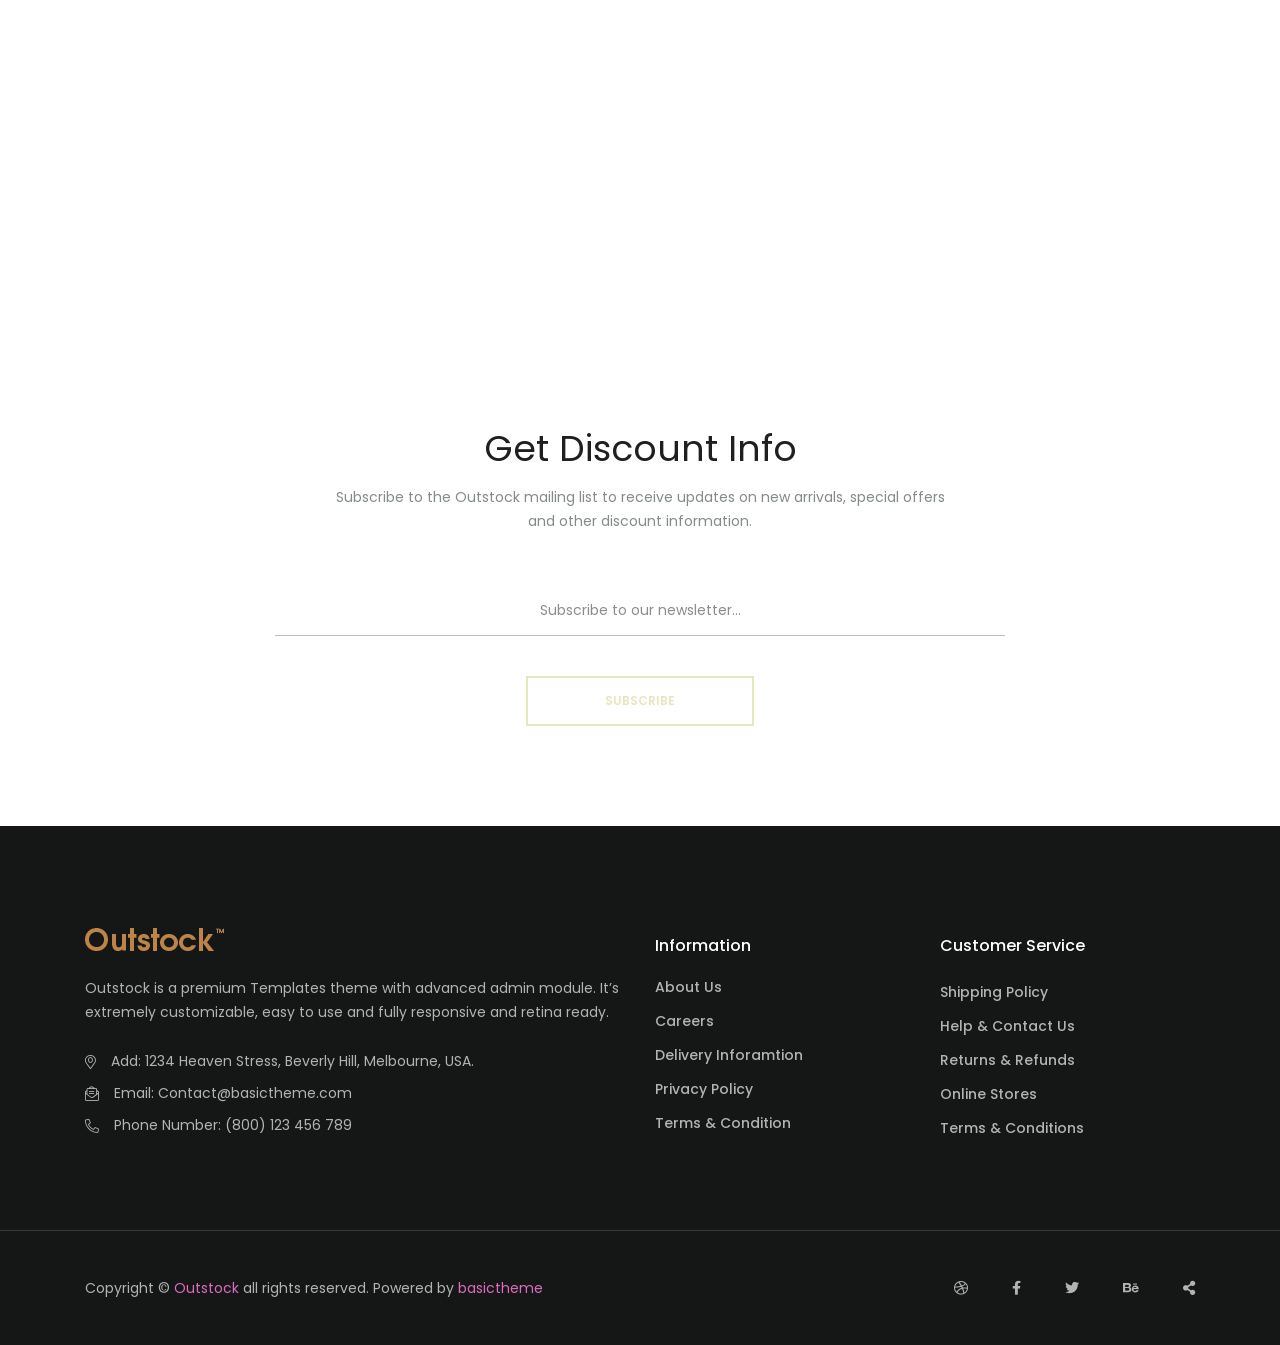
<file: contact.html>
<!doctype html>
<html class="no-js" lang="zxx">
    <head>
        <meta charset="utf-8">
        <meta http-equiv="x-ua-compatible" content="ie=edge">
        <title>Outstock - Clean, Minimal eCommerce HTML5 Template </title>
        <meta name="description" content="">
        <meta name="viewport" content="width=device-width, initial-scale=1">

        <!-- Place favicon.ico in the root directory -->
        <link rel="shortcut icon" type="image/x-icon" href="assets/img/favicon.png">
        
		<!-- CSS here -->
        <link rel="stylesheet" href="assets/css/preloader.css">
        <link rel="stylesheet" href="assets/css/bootstrap.min.css">
        <link rel="stylesheet" href="assets/css/slick.css">
        <link rel="stylesheet" href="assets/css/metisMenu.css">
        <link rel="stylesheet" href="assets/css/owl.carousel.min.css">
        <link rel="stylesheet" href="assets/css/animate.min.css">
        <link rel="stylesheet" href="assets/css/jquery.fancybox.min.css">
        <link rel="stylesheet" href="assets/css/fontAwesome5Pro.css">
        <link rel="stylesheet" href="assets/css/ionicons.min.css">
        <link rel="stylesheet" href="assets/css/default.css">
        <link rel="stylesheet" href="assets/css/style.css">
    </head>
    <body>
        <!--[if lte IE 9]>
            <p class="browserupgrade">You are using an <strong>outdated</strong> browser. Please <a href="https://browsehappy.com/">upgrade your browser</a> to improve your experience and security.</p>
        <![endif]-->

        <!-- Add your site or application content here -->  

        <!-- prealoder area start -->
        <div id="loading">
            <div id="loading-center">
                <div id="loading-center-absolute">
                <div class="object" id="first_object"></div>
                <div class="object" id="second_object"></div>
                <div class="object" id="third_object"></div>
                </div>
            </div>      
        </div>
        <!-- prealoder area end -->

        <!-- header area start -->
        <header>
            <div id="header-sticky" class="header__area header__transparent grey-bg">
                <div class="container">
                    <div class="row align-items-center">
                        <div class="col-xl-3 col-lg-3 col-md-4 col-sm-4">
                            <div class="logo">
                                <a href="index.html"><img src="assets/img/logo/logo.png" alt="logo"></a>
                            </div>
                        </div>
                        <div class="col-xl-9 col-lg-9 col-md-8 col-sm-8">
                            <div class="header__right p-relative d-flex justify-content-between align-items-center">
                                <div class="main-menu d-none d-lg-block">
                                    <nav>
                                        <ul>
                                            <li class="active has-dropdown"><a href="index.html">Home</a>
                                                <ul class="submenu transition-3">
                                                    <li><a href="index.html">Home Style 1</a></li>
                                                    <li><a href="index-2.html">Home Style 2</a></li>
                                                    <li><a href="index-3.html">Home Style 3</a></li>
                                                    <li><a href="index-4.html">Home Style 4</a></li>
                                                    <li><a href="index-5.html">Home Style 5</a></li>
                                                    <li><a href="index-6.html">Home Style 6</a></li>
                                                </ul>
                                            </li>
                                            <li class="mega-menu has-dropdown"><a href="shop.html">Shop</a>
                                                <ul class="submenu transition-3" data-background="assets/img/bg/mega-menu-bg.jpg">
                                                    <li class="has-dropdown">
                                                        <a href="shop.html">Shop Pages</a>
                                                        <ul>
                                                            <li><a href="shop.html">Standard Shop Page</a></li>
                                                            <li><a href="shop-right-sidebar.html">Shop Right Sidebar</a></li>
                                                            <li><a href="shop-4-col.html">Shop 4 Column</a></li>
                                                            <li><a href="shop-3-col.html">Shop 3 Column</a></li>
                                                            <li><a href="shop.html">Shop Page</a></li>
                                                            <li><a href="shop.html">Shop Page </a></li>
                                                            <li><a href="shop.html">Shop Infinity</a></li>
                                                        </ul>
                                                    </li>
                                                    <li  class="has-dropdown">
                                                        <a href="shop.html">Products Pages</a>
                                                        <ul>
                                                            <li><a href="product-details.html">Product Details</a></li>
                                                            <li><a href="product-details.html">Product Page V2</a></li>
                                                            <li><a href="product-details.html">Product Page V3</a></li>
                                                            <li><a href="product-details.html">Product Page V4</a></li>
                                                            <li><a href="product-details.html">Simple Product</a></li>
                                                            <li><a href="product-details.html">Variable Product</a></li>
                                                            <li><a href="product-details.html">External Product</a></li>
                                                        </ul>
                                                    </li>
                                                    <li  class="has-dropdown">
                                                        <a href="shop.html">Other Shop Pages</a>
                                                        <ul>
                                                            <li><a href="wishlist.html">Wishlist</a></li>
                                                            <li><a href="cart.html">Shopping Cart</a></li>
                                                            <li><a href="checkout.html">Checkout</a></li>
                                                            <li><a href="register.html">Register</a></li>
                                                            <li><a href="login.html">Login</a></li>
                                                        </ul>
                                                    </li>
                                                </ul>
                                            </li>
                                            <li class="has-dropdown"><a href="blog.html">Blog</a>
                                                <ul class="submenu transition-3">
                                                    <li><a href="blog.html">Blog</a></li>
                                                    <li><a href="blog-left-sidebar.html">Blog Left Sidebar</a></li>
                                                    <li><a href="blog-no-sidebar.html">Blog No Sidebar</a></li>
                                                    <li><a href="blog-2-col.html">Blog 2 Column</a></li>
                                                    <li><a href="blog-2-col-mas.html">BLog 2 Col Masonary</a></li>
                                                    <li><a href="blog-3-col.html">Blog 3 Column</a></li>
                                                    <li><a href="blog-details.html">Blog Details</a></li>
                                                </ul>
                                            </li>
                                            <li class="has-dropdown"><a href="shop.html">Pages</a>
                                                <ul class="submenu transition-3">
                                                    <li><a href="wishlist.html">Wishlist</a></li>
                                                    <li><a href="cart.html">Shopping Cart</a></li>
                                                    <li><a href="checkout.html">Checkout</a></li>
                                                    <li><a href="register.html">Register</a></li>
                                                    <li><a href="login.html">Login</a></li>
                                                    <li><a href="error.html">Error 404</a></li>
                                                </ul>
                                            </li>
                                            <li><a href="contact.html">Contact</a></li>
                                        </ul>
                                    </nav>
                                </div>
                                <div class="mobile-menu-btn d-lg-none">
                                    <a href="javascript:void(0);" class="mobile-menu-toggle"><i class="fas fa-bars"></i></a>
                                </div>
                                <div class="header__action">
                                    <ul>
                                        <li><a href="#" class="search-toggle"><i class="ion-ios-search-strong"></i> Search</a></li>
                                        <li><a href="javascript:void(0);" class="cart"><i class="ion-bag"></i> Cart <span>(01)</span></a>
                                            <ul class="mini-cart">
                                                <li>
                                                    <div class="cart-img f-left">
                                                        <a href="product-details.html">
                                                            <img src="assets/img/shop/product/cart-sm/16.jpg" alt="" />
                                                        </a>
                                                    </div>
                                                    <div class="cart-content f-left text-left">
                                                        <h5>
                                                            <a href="product-details.html">Consectetur adi </a>
                                                        </h5>
                                                        <div class="cart-price">
                                                            <span class="ammount">1 <i class="fal fa-times"></i></span>
                                                            <span class="price">$ 400</span>
                                                        </div>
                                                    </div>
                                                    <div class="del-icon f-right mt-30">
                                                        <a href="#">
                                                            <i class="fal fa-times"></i>
                                                        </a>
                                                    </div>
                                                </li>
                                                <li>
                                                    <div class="total-price">
                                                        <span class="f-left">Subtotal:</span>
                                                        <span class="f-right">$400.0</span>
                                                    </div>
                                                </li>
                                                <li>
                                                    <div class="checkout-link">
                                                        <a href="cart.html" class="os-btn">view Cart</a>
                                                        <a class="os-btn os-btn-black" href="checkout.html">Checkout</a>
                                                    </div>
                                                </li>
                                            </ul>
                                        </li>
                                        <li> <a href="javascript:void(0);"><i class="far fa-bars"></i></a>
                                            <ul class="extra-info">
                                                <li>
                                                    <div class="my-account">
                                                        <div class="extra-title">
                                                            <h5>My Account</h5>
                                                        </div>
                                                        <ul>
                                                            <li><a href="login.html">My Account</a></li>
                                                            <li><a href="wishlist.html">Wishlist</a></li>
                                                            <li><a href="cart.html">Cart</a></li>
                                                            <li><a href="checkout.html">Checkout</a></li>
                                                            <li><a href="register.html">Create Account</a></li>
                                                        </ul>
                                                    </div>
                                                </li>
                                                <li>
                                                    <div class="lang">
                                                        <div class="extra-title">
                                                            <h5>Language</h5>
                                                        </div>
                                                        <ul>
                                                            <li><a href="#">English</a></li>
                                                            <li><a href="#">France</a></li>
                                                            <li><a href="#">Germany</a></li>
                                                            <li><a href="#">Bangla</a></li>
                                                        </ul>
                                                    </div>
                                                </li>
                                                <li>
                                                    <div class="currency">
                                                        <div class="extra-title">
                                                            <h5>currency</h5>
                                                        </div>
                                                        <ul>
                                                            <li><a href="#">USD - US Dollar</a></li>
                                                            <li><a href="#">EUR - Ruro</a></li>
                                                            <li><a href="#">GBP - Britis Pound</a></li>
                                                            <li><a href="#">INR - Indian Rupee</a></li>
                                                        </ul>
                                                    </div>
                                                </li>
                                            </ul>
                                        </li>
                                    </ul>
                                </div>
                            </div>
                        </div>
                    </div>
                </div>
            </div>
        </header>
        <!-- header area end -->

        <!-- scroll up area start -->
        <div class="scroll-up" id="scroll" style="display: none;">
            <a href="javascript:void(0);"><i class="fas fa-level-up-alt"></i></a>
        </div>
        <!-- scroll up area end -->

        <!-- search area start -->
        <section class="header__search white-bg transition-3">
            <div class="container">
                <div class="row">
                    <div class="col-xl-12">
                        <div class="header__search-inner text-center">
                            <form action="#">
                                <div class="header__search-btn">
                                    <a href="javascript:void(0);" class="header__search-btn-close"><i class="fal fa-times"></i></a>
                                </div>
                                <div class="header__search-header">
                                    <h3>Search</h3>
                                </div>
                                <div class="header__search-categories">
                                    <ul class="search-category">
                                        <li><a href="shop.html">All Categories</a></li>
                                        <li><a href="shop.html">Accessories</a></li>
                                        <li><a href="shop.html">Chair</a></li>
                                        <li><a href="shop.html">Tablet</a></li>
                                        <li><a href="shop.html">Men</a></li>
                                        <li><a href="shop.html">Women</a></li>
                                        
                                    </ul>
                                </div>
                                <div class="header__search-input p-relative">
                                    <input type="text" placeholder="Search for products... ">
                                    <button type="submit"><i class="far fa-search"></i></button>
                                </div>
                            </form>
                
                            
                        </div>
                    </div>
                </div>
            </div>
        </section>
        <div class="body-overlay transition-3"></div>
        <!-- search area end -->

        <!-- extra info area start -->
        <section class="extra__info transition-3">
            <div class="extra__info-inner">
                <div class="extra__info-close text-right">
                    <a href="javascript:void(0);" class="extra__info-close-btn"><i class="fal fa-times"></i></a>
                </div>
                <!-- side-mobile-menu start -->
                <nav class="side-mobile-menu d-block d-lg-none">
                    <ul id="mobile-menu-active">
                        <li class="active has-dropdown"><a href="index.html">Home</a>
                            <ul class="submenu transition-3">
                                <li><a href="index.html">Home Style 1</a></li>
                                <li><a href="index-2.html">Home Style 2</a></li>
                                <li><a href="index-3.html">Home Style 3</a></li>
                                <li><a href="index-4.html">Home Style 4</a></li>
                                <li><a href="index-5.html">Home Style 5</a></li>
                                <li><a href="index-6.html">Home Style 6</a></li>
                            </ul>
                        </li>
                        <li class="mega-menu has-dropdown"><a href="shop.html">Shop</a>
                            <ul class="submenu transition-3" data-background="assets/img/bg/mega-menu-bg.jpg">
                                <li class="has-dropdown">
                                    <a href="shop.html">Shop Pages</a>
                                    <ul>
                                        <li><a href="shop.html">Standard Shop Page</a></li>
                                        <li><a href="shop-right-sidebar.html">Shop Right Sidebar</a></li>
                                        <li><a href="shop-4-col.html">Shop 4 Column</a></li>
                                        <li><a href="shop-3-col.html">Shop 3 Column</a></li>
                                        <li><a href="shop.html">Shop Page</a></li>
                                        <li><a href="shop.html">Shop Page </a></li>
                                        <li><a href="shop.html">Shop Infinity</a></li>
                                    </ul>
                                </li>
                                <li  class="has-dropdown">
                                    <a href="shop.html">Products Pages</a>
                                    <ul>
                                        <li><a href="product-details.html">Product Details</a></li>
                                        <li><a href="product-details.html">Product Page V2</a></li>
                                        <li><a href="product-details.html">Product Page V3</a></li>
                                        <li><a href="product-details.html">Product Page V4</a></li>
                                        <li><a href="product-details.html">Simple Product</a></li>
                                        <li><a href="product-details.html">Variable Product</a></li>
                                        <li><a href="product-details.html">External Product</a></li>
                                    </ul>
                                </li>
                                <li  class="has-dropdown">
                                    <a href="shop.html">Other Shop Pages</a>
                                    <ul>
                                        <li><a href="wishlist.html">Wishlist</a></li>
                                        <li><a href="cart.html">Shopping Cart</a></li>
                                        <li><a href="checkout.html">Checkout</a></li>
                                        <li><a href="register.html">Register</a></li>
                                        <li><a href="login.html">Login</a></li>
                                    </ul>
                                </li>
                            </ul>
                        </li>
                        <li class="has-dropdown"><a href="blog.html">Blog</a>
                            <ul class="submenu transition-3">
                                <li><a href="blog.html">Blog</a></li>
                                <li><a href="blog-left-sidebar.html">Blog Left Sidebar</a></li>
                                <li><a href="blog-no-sidebar.html">Blog No Sidebar</a></li>
                                <li><a href="blog-2-col.html">Blog 2 Column</a></li>
                                <li><a href="blog-2-col-mas.html">BLog 2 Col Masonary</a></li>
                                <li><a href="blog-3-col.html">Blog 3 Column</a></li>
                                <li><a href="blog-details.html">Blog Details</a></li>
                            </ul>
                        </li>
                        <li class="has-dropdown"><a href="shop.html">Pages</a>
                            <ul class="submenu transition-3">
                                <li><a href="wishlist.html">Wishlist</a></li>
                                <li><a href="cart.html">Shopping Cart</a></li>
                                <li><a href="checkout.html">Checkout</a></li>
                                <li><a href="register.html">Register</a></li>
                                <li><a href="login.html">Login</a></li>
                                <li><a href="error.html">Error 404</a></li>
                            </ul>
                        </li>
                        <li><a href="contact.html">Contact</a></li>
                    </ul>
                </nav>
                <!-- side-mobile-menu end -->
            </div>
        </section>
        <div class="body-overlay transition-3"></div>
        <!-- extra info area end -->

        <main>

            <!-- page title area start -->
            <section class="page__title p-relative d-flex align-items-center" data-background="assets/img/page-title/page-title-2.jpg">
                <div class="container">
                    <div class="row">
                        <div class="col-xl-12">
                            <div class="page__title-inner text-center">
                                <h1>Contact Us</h1>
                                <div class="page__title-breadcrumb">                                 
                                    <nav aria-label="breadcrumb">
                                    <ol class="breadcrumb justify-content-center">
                                        <li class="breadcrumb-item"><a href="index.html">Home</a></li>
                                        <li class="breadcrumb-item active" aria-current="page"> Contact</li>
                                    </ol>
                                    </nav>
                                </div>
                            </div>
                        </div>
                    </div>
                </div>
            </section>
            <!-- page title area end -->

            <!-- contact area start -->
            <section class="contact__area pb-100 pt-95">
                <div class="container">
                    <div class="row">
                        <div class="col-xl-6 col-lg-6">
                            <div class="contact__info">
                                <h3>Find us here.</h3>
                                <ul class="mb-55">
                                    <li class="d-flex mb-35">
                                        <div class="contact__info-icon mr-20">
                                            <i class="fal fa-map-marker-alt"></i>
                                        </div>
                                        <div class="contact__info-content">
                                            <h6>Address:</h6>
                                            <span>1234 Heaven Stress, Beverly Hill, Melbourne, USA.</span>
                                        </div>
                                    </li>
                                    <li class="d-flex mb-35">
                                        <div class="contact__info-icon mr-20">
                                            <i class="fal fa-envelope-open-text"></i>
                                        </div>
                                        <div class="contact__info-content">
                                            <h6>Email:</h6>
                                            <span>Contact@erentheme.com</span>
                                        </div>
                                    </li>
                                    <li class="d-flex mb-35">
                                        <div class="contact__info-icon mr-20">
                                            <i class="fal fa-phone-alt"></i>
                                        </div>
                                        <div class="contact__info-content">
                                            <h6>Number Phone:</h6>
                                            <span>(800) 123 456 789, (800) 987 654 321</span>
                                        </div>
                                    </li>
                                </ul>
                                <p>Outstock is a premium Templates theme with advanced admin module. It’s extremely customizable, easy to use and fully responsive and retina ready. Vel illum dolore eu feugiat nulla facilisis at vero eros et accumsan et iusto odio dignissim qui blandit praesent luptatum zzril delenit augue duis dolore te feugait nulla facilisi.</p>

                                <div class="contact__social">
                                    <ul>
                                        <li><a href="#"><i class="fab fa-dribbble"></i></a></li>
                                        <li><a href="#"><i class="fab fa-facebook-f"></i></a></li>
                                        <li><a href="#"><i class="fab fa-twitter"></i></a></li>
                                        <li><a href="#"><i class="fab fa-behance"></i></a></li>
                                        <li><a href="#"><i class="fas fa-share-alt"></i></a></li>
                                    </ul>
                                </div>
                            </div>
                        </div>
                        <div class="col-xl-6 col-lg-6">
                            <div class="contact__form">
                                <h3>Contact Us.</h3>
                                <form action="assets/mail.php" id="contact-form">
                                    <div class="row">
                                        <div class="col-xl-6 col-lg-6">
                                            <div class="contact__input">
                                                <label>Name <span class="required">*</span></label>
                                                <input type="text">
                                            </div>
                                        </div>
                                        <div class="col-xl-6 col-lg-6">
                                            <div class="contact__input">
                                                <label>Email <span class="required">*</span></label>
                                                <input type="email">
                                            </div>
                                        </div>
                                    </div>
                                    <div class="row">
                                        <div class="col-xl-12">
                                            <div class="contact__input">
                                                <label>Subject <span class="required">*</span></label>
                                                <input type="text">
                                            </div>
                                        </div>
                                    </div>
                                    <div class="row">
                                        <div class="col-xl-12">
                                            <div class="contact__input">
                                                <label>Message</label>
                                                <textarea cols="30" rows="10"></textarea>
                                            </div>
                                        </div>
                                    </div>
                                    <div class="row">
                                        <div class="col-xl-12">
                                            <div class="contact__submit">
                                                <button type="submit" class="os-btn os-btn-black">Send Message</button>
                                            </div>
                                        </div>
                                    </div>
                                </form>
                                <p class="ajax-response"></p>
                            </div>
                        </div>
                    </div>
                </div>
            </section>
            <!-- contact area end -->

            <!-- contact map area start -->
            <section class="contact__map">
                <div class="container-fluid p-0">
                    <div class="row no-gutters">
                        <div class="col-xl-12">
                            <div class="contact__map-wrapper p-relative">
                                <iframe src="https://maps.google.com/maps?hl=en&amp;q=Dhaka+()&amp;ie=UTF8&amp;t=&amp;z=10&amp;iwloc=B&amp;output=embed"></iframe>
                            </div>
                        </div>
                    </div>
                </div>
            </section>
            <!-- contact map area end -->
            
            <!-- subscribe area start -->
            <section class="subscribe__area pb-100">
                <div class="container">
                    <div class="subscribe__inner subscribe__inner-2 pt-95">
                        <div class="row">
                            <div class="col-xl-8 offset-xl-2">
                                <div class="subscribe__content text-center">
                                    <h2>Get Discount Info</h2>
                                    <p>Subscribe to the Outstock mailing list to receive updates on new arrivals, special offers and other discount information.</p>
                                    <div class="subscribe__form">
                                        <form action="#">
                                            <input type="email" placeholder="Subscribe to our newsletter...">
                                            <button class="os-btn os-btn-2 os-btn-3">subscribe</button>
                                        </form>
                                    </div>
                                </div>
                            </div>
                        </div>
                    </div>
                </div>
            </section>
            <!-- subscribe area end -->
        </main>

        <!-- footer area start -->
        <section class="footer__area footer-bg">
            <div class="footer__top pt-100 pb-60">
                <div class="container">
                    <div class="row">
                        <div class="col-xl-6 col-lg-6 col-md-6 col-12">
                            <div class="footer__widget mb-30">
                                <div class="footer__widget-title mb-25">
                                    <a href="index.html"><img src="assets/img/logo/logo-2.png" alt="logo"></a>
                                </div>
                                <div class="footer__widget-content">
                                    <p>Outstock is a premium Templates theme with advanced admin module. It’s extremely customizable, easy to use and fully responsive and retina ready.</p>
                                    <div class="footer__contact">
                                        <ul>
                                            <li>
                                                <div class="icon">
                                                    <i class="fal fa-map-marker-alt"></i>
                                                </div>
                                                <div class="text">
                                                    <span>Add: 1234 Heaven Stress, Beverly Hill, Melbourne, USA.</span>
                                                </div>
                                            </li>
                                            <li>
                                                <div class="icon">
                                                    <i class="fal fa-envelope-open-text"></i>
                                                </div>
                                                <div class="text">
                                                    <span>Email: Contact@basictheme.com</span>
                                                </div>
                                            </li>
                                            <li>
                                                <div class="icon">
                                                    <i class="fal fa-phone-alt"></i>
                                                </div>
                                                <div class="text">
                                                    <span>Phone Number: (800) 123 456 789</span>
                                                </div>
                                            </li>
                                        </ul>
                                    </div>
                                </div>
                            </div>
                        </div>
                        <div class="col-xl-3 col-lg-3 col-md-3 col-12">
                            <div class="footer__widget mb-30">
                                <div class="footer__widget-title">
                                    <h5>information</h5>
                                </div>
                                <div class="footer__widget-content">
                                    <div class="footer__links">
                                        <ul>
                                            <li><a href="#">About Us</a></li>
                                            <li><a href="#">Careers</a></li>
                                            <li><a href="#">Delivery Inforamtion</a></li>
                                            <li><a href="#">Privacy Policy</a></li>
                                            <li><a href="#">Terms & Condition</a></li>
                                        </ul>
                                    </div>
                                </div>
                            </div>
                        </div>
                        <div class="col-xl-3 col-lg-3 col-md-3 col-12">
                            <div class="footer__widget mb-30">
                                <div class="footer__widget-title mb-25">
                                    <h5>Customer Service</h5>
                                </div>
                                <div class="footer__widget-content">
                                    <div class="footer__links">
                                        <ul>
                                            <li><a href="#">Shipping Policy</a></li>
                                            <li><a href="#">Help & Contact Us</a></li>
                                            <li><a href="#">Returns & Refunds</a></li>
                                            <li><a href="#">Online Stores</a></li>
                                            <li><a href="#">Terms & Conditions</a></li>
                                        </ul>
                                    </div>
                                </div>
                            </div>
                        </div>
                    </div>
                </div>
            </div>
            <div class="footer__bottom">
                <div class="container">
                    <div class="row">
                        <div class="col-xl-6 col-lg-7">
                            <div class="footer__copyright">
                                <p>Copyright © <a href="index.html">Outstock</a> all rights reserved. Powered by <a href="index.html">basictheme</a></p>
                            </div>
                        </div>
                        <div class="col-xl-6 col-lg-5">
                            <div class="footer__social f-right">
                                <ul>
                                    <li><a href="#"><i class="fab fa-dribbble"></i></a></li>
                                    <li><a href="#"><i class="fab fa-facebook-f"></i></a></li>
                                    <li><a href="#"><i class="fab fa-twitter"></i></a></li>
                                    <li><a href="#"><i class="fab fa-behance"></i></a></li>
                                    <li><a href="#"><i class="fas fa-share-alt"></i></a></li>
                                </ul>
                            </div>
                        </div>
                    </div>
                </div>
            </div>
        </section>
        <!-- footer area end -->
        
		<!-- JS here -->
        <script src="assets/js/vendor/modernizr-3.5.0.min.js"></script>
        <script src="assets/js/vendor/jquery-3.5.1.min.js"></script>
        <script src="assets/js/vendor/waypoints.min.js"></script>
        <script src="assets/js/bootstrap.bundle.min.js"></script>
        <script src="assets/js/metisMenu.min.js"></script>
        <script src="assets/js/slick.min.js"></script>
        <script src="assets/js/jquery.fancybox.min.js"></script>
        <script src="assets/js/isotope.pkgd.min.js"></script>
        <script src="assets/js/owl.carousel.min.js"></script>
        <script src="assets/js/jquery-ui-slider-range.js"></script>
        <script src="assets/js/ajax-form.js"></script>
        <script src="assets/js/wow.min.js"></script>
        <script src="assets/js/imagesloaded.pkgd.min.js"></script>
        <script src="assets/js/main.js"></script>
    </body>
</html>
</file>
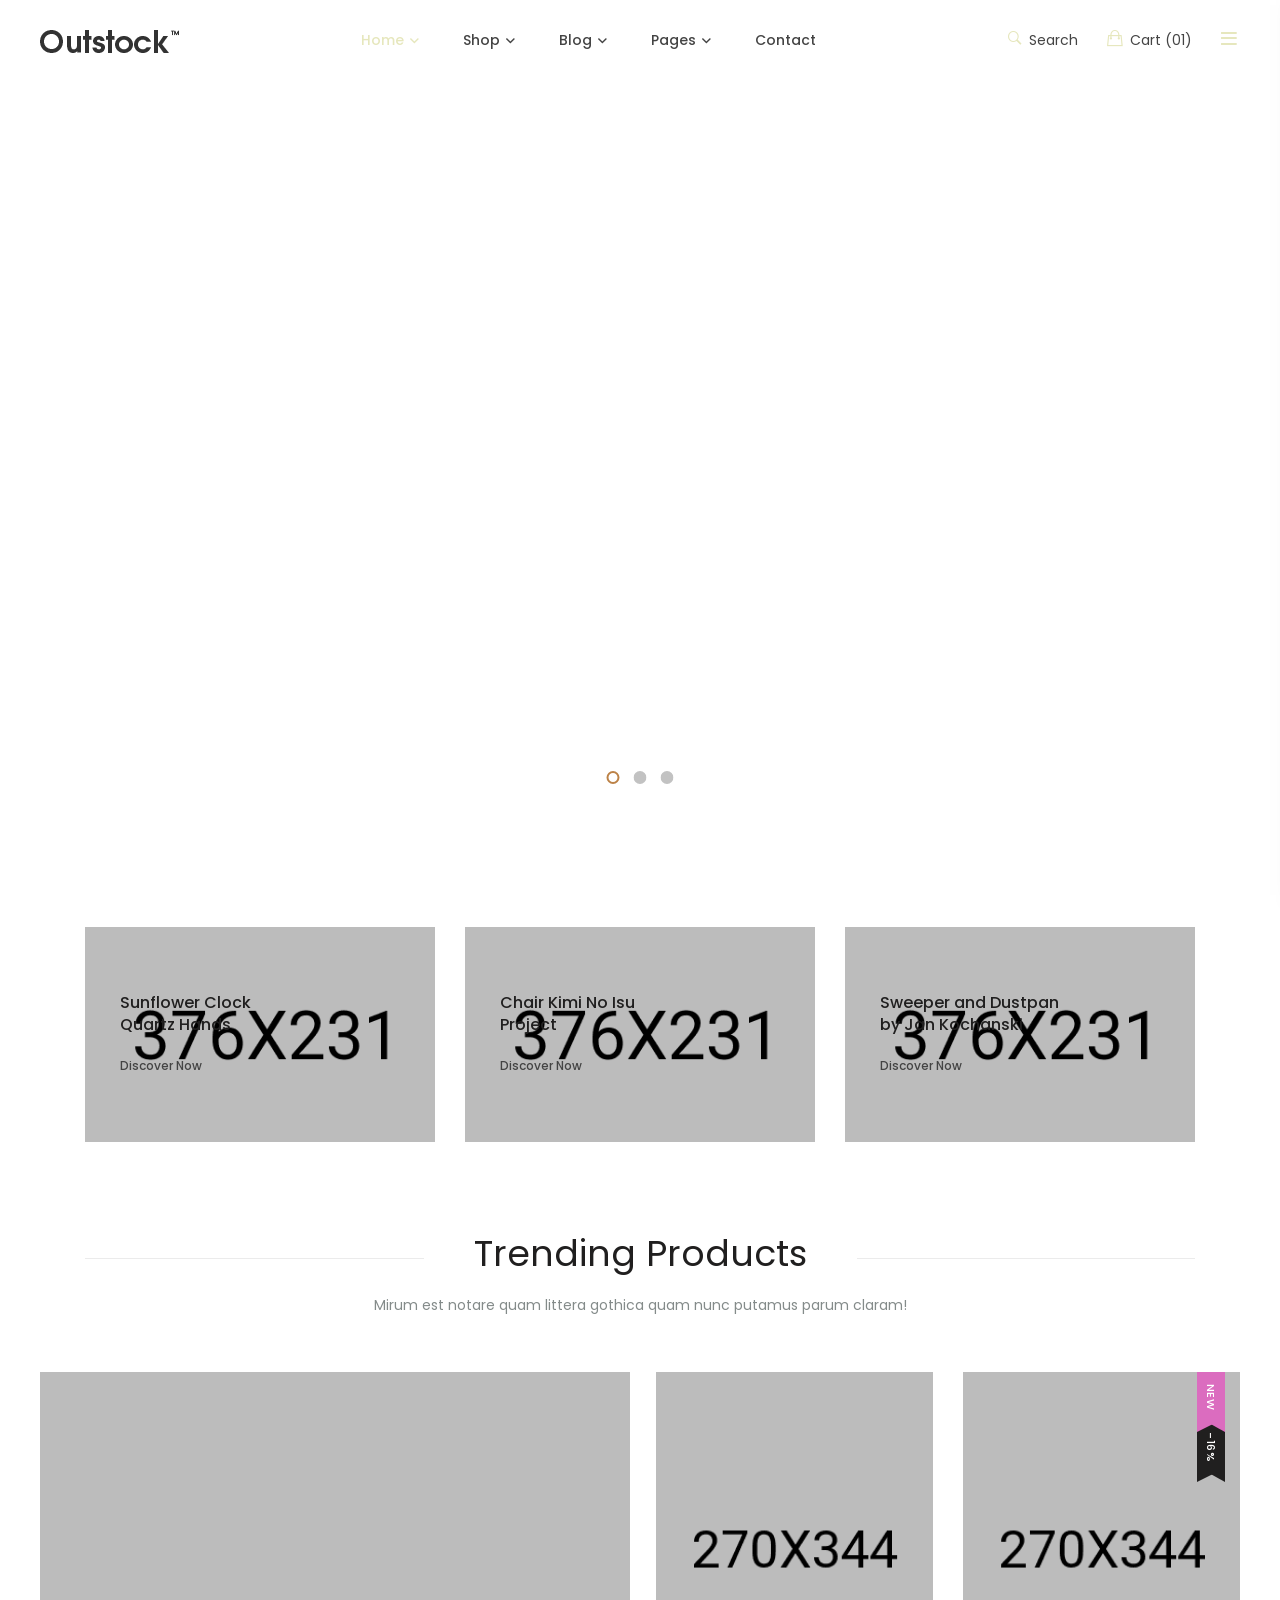
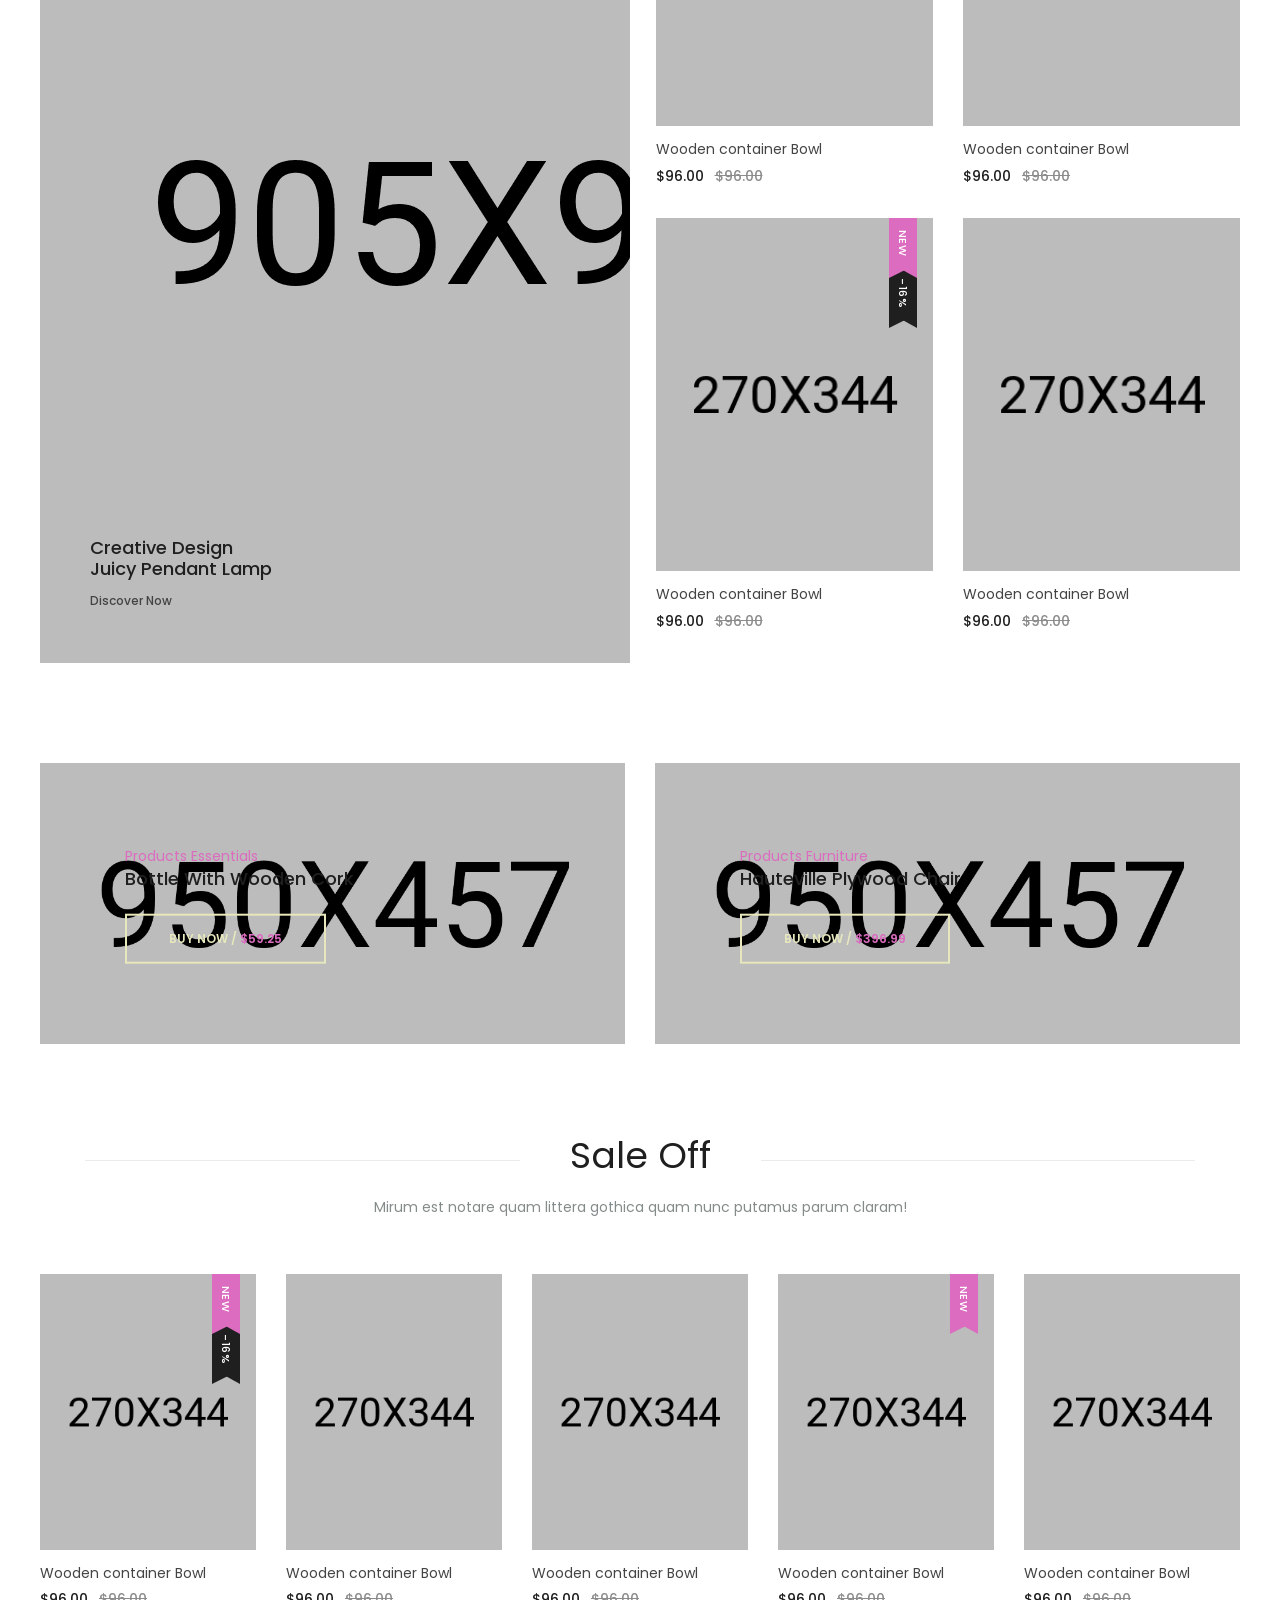
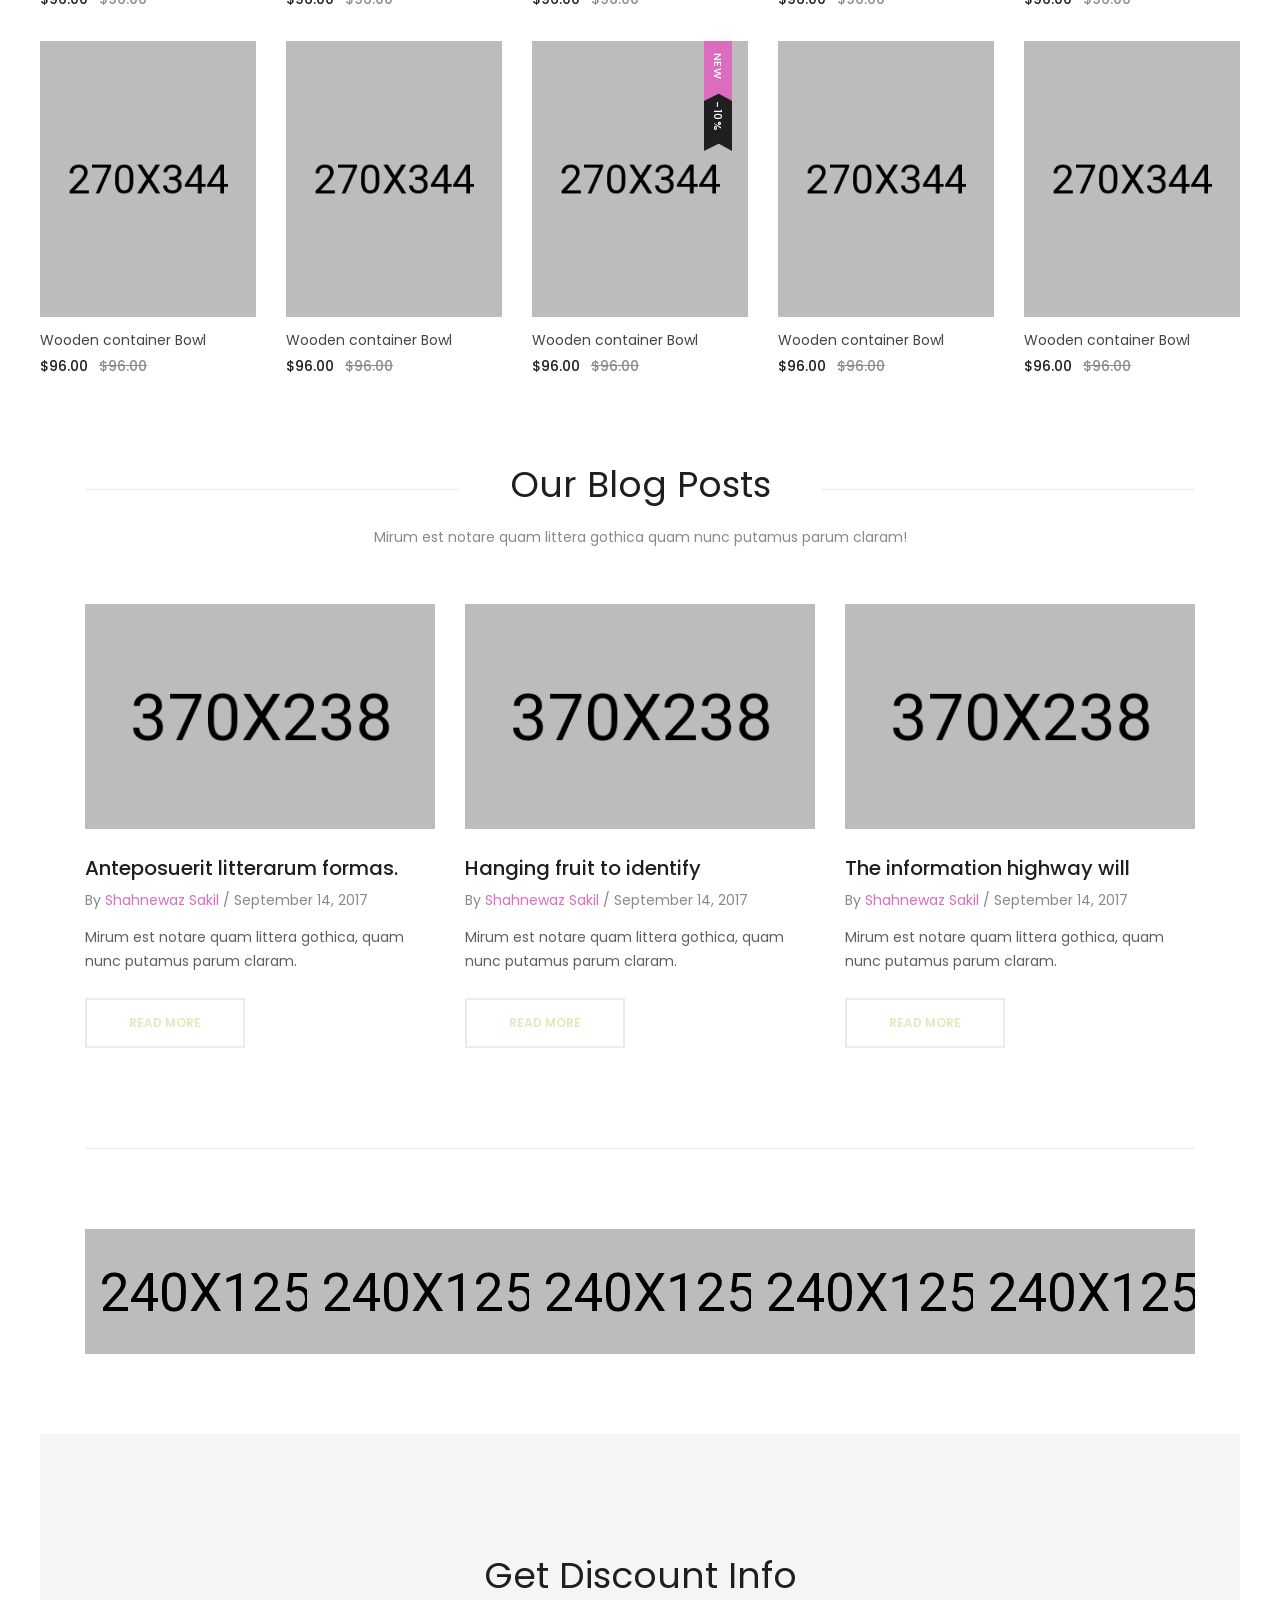
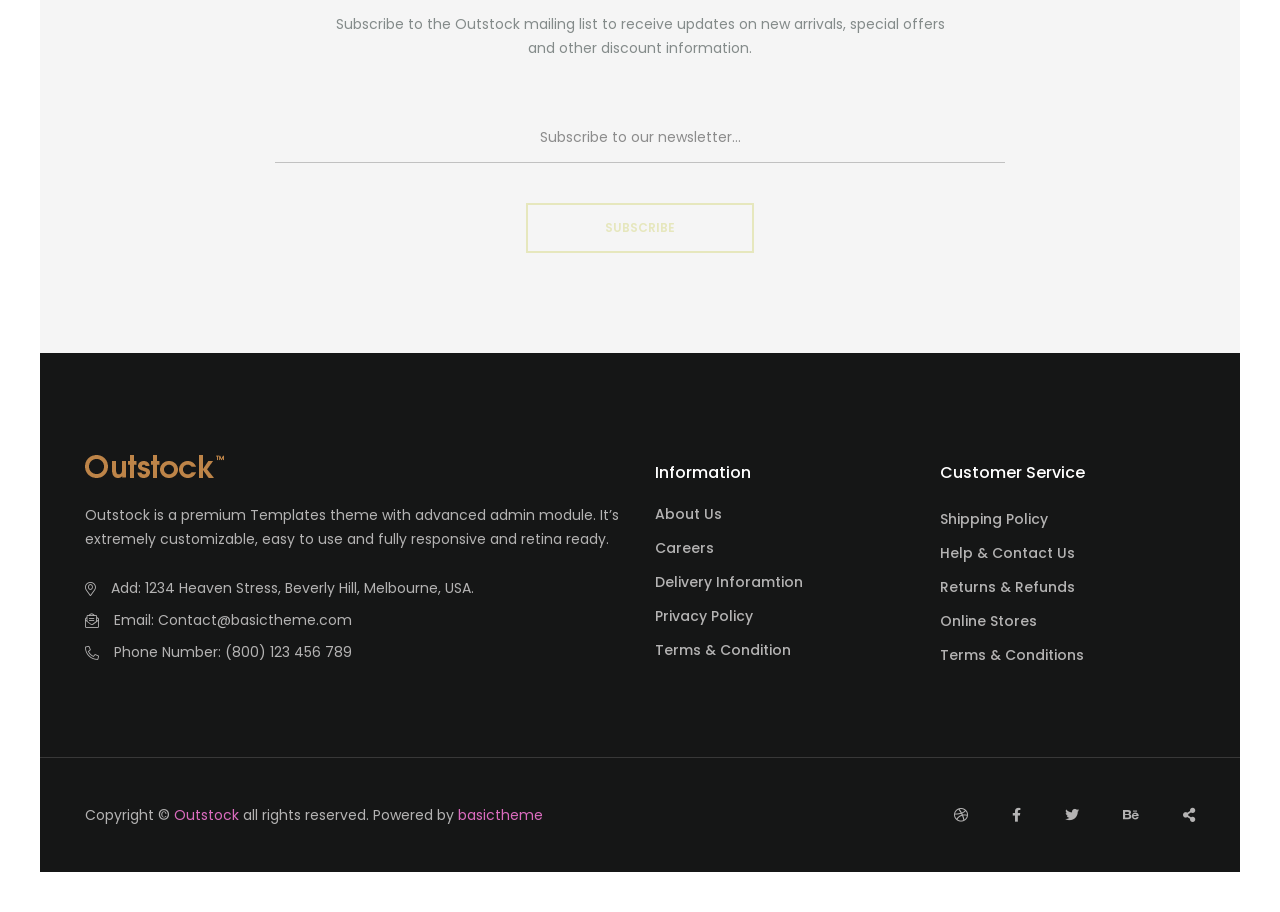
<file: index-2.html>
<!doctype html>
<html class="no-js" lang="zxx">
    <head>
        <meta charset="utf-8">
        <meta http-equiv="x-ua-compatible" content="ie=edge">
        <title>Outstock - Clean, Minimal eCommerce HTML5 Template </title>
        <meta name="description" content="">
        <meta name="viewport" content="width=device-width, initial-scale=1">

        <!-- Place favicon.ico in the root directory -->
        <link rel="shortcut icon" type="image/x-icon" href="assets/img/favicon.png">
        
		<!-- CSS here -->
        <link rel="stylesheet" href="assets/css/preloader.css">
        <link rel="stylesheet" href="assets/css/bootstrap.min.css">
        <link rel="stylesheet" href="assets/css/slick.css">
        <link rel="stylesheet" href="assets/css/metisMenu.css">
        <link rel="stylesheet" href="assets/css/owl.carousel.min.css">
        <link rel="stylesheet" href="assets/css/animate.min.css">
        <link rel="stylesheet" href="assets/css/jquery.fancybox.min.css">
        <link rel="stylesheet" href="assets/css/fontAwesome5Pro.css">
        <link rel="stylesheet" href="assets/css/ionicons.min.css">
        <link rel="stylesheet" href="assets/css/default.css">
        <link rel="stylesheet" href="assets/css/style.css">
    </head>
    <body>
        <!--[if lte IE 9]>
            <p class="browserupgrade">You are using an <strong>outdated</strong> browser. Please <a href="https://browsehappy.com/">upgrade your browser</a> to improve your experience and security.</p>
        <![endif]-->

        <!-- Add your site or application content here -->  

        <!-- prealoder area start -->
        <div id="loading">
            <div id="loading-center">
                <div id="loading-center-absolute">
                <div class="object" id="first_object"></div>
                <div class="object" id="second_object"></div>
                <div class="object" id="third_object"></div>
                </div>
            </div>      
        </div>
        <!-- prealoder area end -->
        
        <!-- header area start -->
        <header>
            <div id="header-sticky" class="header__area box-25">
                <div class="container-fluid">
                    <div class="row align-items-center">
                        <div class="col-xl-2 col-lg-2 col-md-4 col-sm-4 col-12">
                            <div class="logo">
                                <a href="index.html"><img src="assets/img/logo/logo.png" alt="logo"></a>
                            </div>
                        </div>
                        <div class="col-xl-7 col-lg-6 col-md-2 col-sm-1 col-2">
                            <div class="header__right p-relative">
                                <div class="main-menu main-menu-2 d-none d-lg-block text-center">
                                    <nav>
                                        <ul>
                                            <li class="active has-dropdown"><a href="index.html">Home</a>
                                                <ul class="submenu transition-3">
                                                    <li><a href="index.html">Home Style 1</a></li>
                                                    <li><a href="index-2.html">Home Style 2</a></li>
                                                    <li><a href="index-3.html">Home Style 3</a></li>
                                                    <li><a href="index-4.html">Home Style 4</a></li>
                                                    <li><a href="index-5.html">Home Style 5</a></li>
                                                    <li><a href="index-6.html">Home Style 6</a></li>
                                                </ul>
                                            </li>
                                            <li class="mega-menu has-dropdown"><a href="shop.html">Shop</a>
                                                <ul class="submenu transition-3" data-background="assets/img/bg/mega-menu-bg.jpg">
                                                    <li class="has-dropdown">
                                                        <a href="shop.html">Shop Pages</a>
                                                        <ul>
                                                            <li><a href="shop.html">Standard Shop Page</a></li>
                                                            <li><a href="shop-right-sidebar.html">Shop Right Sidebar</a></li>
                                                            <li><a href="shop-4-col.html">Shop 4 Column</a></li>
                                                            <li><a href="shop-3-col.html">Shop 3 Column</a></li>
                                                            <li><a href="shop.html">Shop Page</a></li>
                                                            <li><a href="shop.html">Shop Page </a></li>
                                                            <li><a href="shop.html">Shop Infinity</a></li>
                                                        </ul>
                                                    </li>
                                                    <li  class="has-dropdown">
                                                        <a href="shop.html">Products Pages</a>
                                                        <ul>
                                                            <li><a href="product-details.html">Product Details</a></li>
                                                            <li><a href="product-details.html">Product Page V2</a></li>
                                                            <li><a href="product-details.html">Product Page V3</a></li>
                                                            <li><a href="product-details.html">Product Page V4</a></li>
                                                            <li><a href="product-details.html">Simple Product</a></li>
                                                            <li><a href="product-details.html">Variable Product</a></li>
                                                            <li><a href="product-details.html">External Product</a></li>
                                                        </ul>
                                                    </li>
                                                    <li  class="has-dropdown">
                                                        <a href="shop.html">Other Shop Pages</a>
                                                        <ul>
                                                            <li><a href="wishlist.html">Wishlist</a></li>
                                                            <li><a href="cart.html">Shopping Cart</a></li>
                                                            <li><a href="checkout.html">Checkout</a></li>
                                                            <li><a href="register.html">Register</a></li>
                                                            <li><a href="login.html">Login</a></li>
                                                        </ul>
                                                    </li>
                                                </ul>
                                            </li>
                                            <li class="has-dropdown"><a href="blog.html">Blog</a>
                                                <ul class="submenu transition-3">
                                                    <li><a href="blog.html">Blog</a></li>
                                                    <li><a href="blog-left-sidebar.html">Blog Left Sidebar</a></li>
                                                    <li><a href="blog-no-sidebar.html">Blog No Sidebar</a></li>
                                                    <li><a href="blog-2-col.html">Blog 2 Column</a></li>
                                                    <li><a href="blog-2-col-mas.html">BLog 2 Col Masonary</a></li>
                                                    <li><a href="blog-3-col.html">Blog 3 Column</a></li>
                                                    <li><a href="blog-details.html">Blog Details</a></li>
                                                </ul>
                                            </li>
                                            <li class="has-dropdown"><a href="shop.html">Pages</a>
                                                <ul class="submenu transition-3">
                                                    <li><a href="wishlist.html">Wishlist</a></li>
                                                    <li><a href="cart.html">Shopping Cart</a></li>
                                                    <li><a href="checkout.html">Checkout</a></li>
                                                    <li><a href="register.html">Register</a></li>
                                                    <li><a href="login.html">Login</a></li>
                                                    <li><a href="error.html">Error 404</a></li>
                                                </ul>
                                            </li>
                                            <li><a href="contact.html">Contact</a></li>
                                        </ul>
                                    </nav>
                                </div>
                                <div class="mobile-menu-btn text-center d-lg-none">
                                    <a href="javascript:void(0);" class="mobile-menu-toggle"><i class="fas fa-bars"></i></a>
                                </div>
                            </div>
                        </div>
                        <div class="col-xl-3 col-lg-4 col-md-6 col-sm-7 col-10">
                            <div class="header__action header__action-2 f-right">
                                <ul>
                                    <li><a href="#" class="search-toggle"><i class="ion-ios-search-strong"></i> Search</a></li>
                                    <li><a href="javascript:void(0);" class="cart"><i class="ion-bag"></i> Cart <span>(01)</span></a>
                                        <ul class="mini-cart">
                                            <li>
                                                <div class="cart-img f-left">
                                                    <a href="product-details.html">
                                                        <img src="assets/img/shop/product/cart-sm/16.jpg" alt="" />
                                                    </a>
                                                </div>
                                                <div class="cart-content f-left text-left">
                                                    <h5>
                                                        <a href="product-details.html">Consectetur adi </a>
                                                    </h5>
                                                    <div class="cart-price">
                                                        <span class="ammount">1 <i class="fal fa-times"></i></span>
                                                        <span class="price">$ 400</span>
                                                    </div>
                                                </div>
                                                <div class="del-icon f-right mt-30">
                                                    <a href="#">
                                                        <i class="fal fa-times"></i>
                                                    </a>
                                                </div>
                                            </li>
                                            <li>
                                                <div class="total-price">
                                                    <span class="f-left">Subtotal:</span>
                                                    <span class="f-right">$400.0</span>
                                                </div>
                                            </li>
                                            <li>
                                                <div class="checkout-link">
                                                    <a href="cart.html" class="os-btn">view Cart</a>
                                                    <a class="os-btn os-btn-black" href="checkout.html">Checkout</a>
                                                </div>
                                            </li>
                                        </ul>
                                    </li>
                                    <li> <a href="javascript:void(0);"><i class="far fa-bars"></i></a>
                                        <ul class="extra-info">
                                            <li>
                                                <div class="my-account">
                                                    <div class="extra-title">
                                                        <h5>My Account</h5>
                                                    </div>
                                                    <ul>
                                                        <li><a href="login.html">My Account</a></li>
                                                        <li><a href="wishlist.html">Wishlist</a></li>
                                                        <li><a href="cart.html">Cart</a></li>
                                                        <li><a href="checkout.html">Checkout</a></li>
                                                        <li><a href="register.html">Create Account</a></li>
                                                    </ul>
                                                </div>
                                            </li>
                                            <li>
                                                <div class="lang">
                                                    <div class="extra-title">
                                                        <h5>Language</h5>
                                                    </div>
                                                    <ul>
                                                        <li><a href="#">English</a></li>
                                                        <li><a href="#">France</a></li>
                                                        <li><a href="#">Germany</a></li>
                                                        <li><a href="#">Bangla</a></li>
                                                    </ul>
                                                </div>
                                            </li>
                                            <li>
                                                <div class="currency">
                                                    <div class="extra-title">
                                                        <h5>currency</h5>
                                                    </div>
                                                    <ul>
                                                        <li><a href="#">USD - US Dollar</a></li>
                                                        <li><a href="#">EUR - Ruro</a></li>
                                                        <li><a href="#">GBP - Britis Pound</a></li>
                                                        <li><a href="#">INR - Indian Rupee</a></li>
                                                    </ul>
                                                </div>
                                            </li>
                                        </ul>
                                    </li>
                                </ul>
                            </div>
                        </div>
                    </div>
                </div>
            </div>
        </header>
        <!-- header area end -->

        <!-- scroll up area start -->
        <div class="scroll-up" id="scroll" style="display: none;">
            <a href="javascript:void(0);"><i class="fas fa-level-up-alt"></i></a>
        </div>
        <!-- scroll up area end -->

        <!-- search area start -->
        <section class="header__search white-bg transition-3">
            <div class="container">
                <div class="row">
                    <div class="col-xl-12">
                        <div class="header__search-inner text-center">
                            <form action="#">
                                <div class="header__search-btn">
                                    <a href="javascript:void(0);" class="header__search-btn-close"><i class="fal fa-times"></i></a>
                                </div>
                                <div class="header__search-header">
                                    <h3>Search</h3>
                                </div>
                                <div class="header__search-categories">
                                    <ul class="search-category">
                                        <li><a href="shop.html">All Categories</a></li>
                                        <li><a href="shop.html">Accessories</a></li>
                                        <li><a href="shop.html">Chair</a></li>
                                        <li><a href="shop.html">Tablet</a></li>
                                        <li><a href="shop.html">Men</a></li>
                                        <li><a href="shop.html">Women</a></li>
                                        
                                    </ul>
                                </div>
                                <div class="header__search-input p-relative">
                                    <input type="text" placeholder="Search for products... ">
                                    <button type="submit"><i class="far fa-search"></i></button>
                                </div>
                            </form>
                
                            
                        </div>
                    </div>
                </div>
            </div>
        </section>
        <div class="body-overlay transition-3"></div>
        <!-- search area end -->

        <!-- extra info area start -->
        <section class="extra__info transition-3">
            <div class="extra__info-inner">
                <div class="extra__info-close text-right">
                    <a href="javascript:void(0);" class="extra__info-close-btn"><i class="fal fa-times"></i></a>
                </div>
                <!-- side-mobile-menu start -->
                <nav class="side-mobile-menu d-block d-lg-none">
                    <ul id="mobile-menu-active">
                        <li class="active has-dropdown"><a href="index.html">Home</a>
                            <ul class="submenu transition-3">
                                <li><a href="index.html">Home Style 1</a></li>
                                <li><a href="index-2.html">Home Style 2</a></li>
                                <li><a href="index-3.html">Home Style 3</a></li>
                                <li><a href="index-4.html">Home Style 4</a></li>
                                <li><a href="index-5.html">Home Style 5</a></li>
                                <li><a href="index-6.html">Home Style 6</a></li>
                            </ul>
                        </li>
                        <li class="mega-menu has-dropdown"><a href="shop.html">Shop</a>
                            <ul class="submenu transition-3" data-background="assets/img/bg/mega-menu-bg.jpg">
                                <li class="has-dropdown">
                                    <a href="shop.html">Shop Pages</a>
                                    <ul>
                                        <li><a href="shop.html">Standard Shop Page</a></li>
                                        <li><a href="shop-right-sidebar.html">Shop Right Sidebar</a></li>
                                        <li><a href="shop-4-col.html">Shop 4 Column</a></li>
                                        <li><a href="shop-3-col.html">Shop 3 Column</a></li>
                                        <li><a href="shop.html">Shop Page</a></li>
                                        <li><a href="shop.html">Shop Page </a></li>
                                        <li><a href="shop.html">Shop Infinity</a></li>
                                    </ul>
                                </li>
                                <li  class="has-dropdown">
                                    <a href="shop.html">Products Pages</a>
                                    <ul>
                                        <li><a href="product-details.html">Product Details</a></li>
                                        <li><a href="product-details.html">Product Page V2</a></li>
                                        <li><a href="product-details.html">Product Page V3</a></li>
                                        <li><a href="product-details.html">Product Page V4</a></li>
                                        <li><a href="product-details.html">Simple Product</a></li>
                                        <li><a href="product-details.html">Variable Product</a></li>
                                        <li><a href="product-details.html">External Product</a></li>
                                    </ul>
                                </li>
                                <li  class="has-dropdown">
                                    <a href="shop.html">Other Shop Pages</a>
                                    <ul>
                                        <li><a href="wishlist.html">Wishlist</a></li>
                                        <li><a href="cart.html">Shopping Cart</a></li>
                                        <li><a href="checkout.html">Checkout</a></li>
                                        <li><a href="register.html">Register</a></li>
                                        <li><a href="login.html">Login</a></li>
                                    </ul>
                                </li>
                            </ul>
                        </li>
                        <li class="has-dropdown"><a href="blog.html">Blog</a>
                            <ul class="submenu transition-3">
                                <li><a href="blog.html">Blog</a></li>
                                <li><a href="blog-left-sidebar.html">Blog Left Sidebar</a></li>
                                <li><a href="blog-no-sidebar.html">Blog No Sidebar</a></li>
                                <li><a href="blog-2-col.html">Blog 2 Column</a></li>
                                <li><a href="blog-2-col-mas.html">BLog 2 Col Masonary</a></li>
                                <li><a href="blog-3-col.html">Blog 3 Column</a></li>
                                <li><a href="blog-details.html">Blog Details</a></li>
                            </ul>
                        </li>
                        <li class="has-dropdown"><a href="shop.html">Pages</a>
                            <ul class="submenu transition-3">
                                <li><a href="wishlist.html">Wishlist</a></li>
                                <li><a href="cart.html">Shopping Cart</a></li>
                                <li><a href="checkout.html">Checkout</a></li>
                                <li><a href="register.html">Register</a></li>
                                <li><a href="login.html">Login</a></li>
                                <li><a href="error.html">Error 404</a></li>
                            </ul>
                        </li>
                        <li><a href="contact.html">Contact</a></li>
                    </ul>
                </nav>
                <!-- side-mobile-menu end -->
            </div>
        </section>
        <div class="body-overlay transition-3"></div>
        <!-- extra info area end -->

        <main>

            <div class="box-25">
                
                <!-- slider area start -->
                <section class="slider__area slider__area-2 p-relative pl-15 pr-15">
                    <div class="slider-active">
                        <div class="single-slider single-slider-2 slider__height-2 d-flex align-items-center" data-background="https://img.ltwebstatic.com/images3_ach/2021/03/25/161665500620ec2de486de7bb0438c9a39ab40c1a8.webp">
                            <div class="container-fluid">
                                <div class="row">
                                    <div class="col-xl-6 col-lg-7 col-md-10 col-sm-10 col-12">
                                        <div class="slider__content slider__content-black slider__content-3 pl-250">
                                            <h2 data-animation="fadeInUp" data-delay=".2s">Lighting <br> Creative Furniture</h2>
                                            <p data-animation="fadeInUp" data-delay=".4s">From luxury watches and chronographs to wall clocks and weather stations, Henning Koppel's.</p>
                                            <a href="#" class="os-btn os-btn-white" data-animation="fadeInUp" data-delay=".6s">Discover now</a>
                                        </div>
                                    </div>
                                </div>
                            </div>
                        </div>
                        <div class="single-slider single-slider-2 slider__height-2 d-flex align-items-center" data-background="assets/img/slider/03/slider-02.jpg">
                            <div class="container-fluid">
                                <div class="row">
                                    <div class="col-xl-6 col-lg-7 col-md-10 col-sm-10 col-12">
                                        <div class="slider__content slider__content-3 pl-250">
                                            <h2 data-animation="fadeInUp" data-delay=".2s">Clock <br> Creative Furniture  </h2>
                                            <p data-animation="fadeInUp" data-delay=".4s">From luxury watches and chronographs to wall clocks and weather stations, Henning Koppel's.</p>
                                            <a href="#" class="os-btn os-btn-2" data-animation="fadeInUp" data-delay=".6s">Discover now</a>
                                        </div>
                                    </div>
                                </div>
                            </div>
                        </div>
                        <div class="single-slider single-slider-2 slider__height-2 d-flex align-items-center" data-background="https://img.ltwebstatic.com/images3_ach/2021/03/25/1616655265f641b13a2a05fd650cdeebcaa6ef777e.webp">
                            <div class="container-fluid">
                                <div class="row">
                                    <div class="col-xl-6 col-lg-7 col-md-10 col-sm-10 col-12">
                                        <div class="slider__content slider__content-3 pl-250">
                                            <h2 data-animation="fadeInUp" data-delay=".2s">Drop Chair <br>
                                                The Black Leather Edition</h2>
                                            <p data-animation="fadeInUp" data-delay=".4s">The Drop™ chair was designed by Arne Jacobsen in 1958 as part of his masterpiece, the legendary Radisson Blu Royal Hotel in Copenhagen.</p>
                                            <a href="#" class="os-btn os-btn-2" data-animation="fadeInUp" data-delay=".6s">Discover now</a>
                                        </div>
                                    </div>
                                </div>
                            </div>
                        </div>
                    </div>
                </section>
                <!-- slider area end -->
    
                <!-- banner area start -->
                <div class="banner__area pt-95">
                    <div class="container">
                        <div class="row">
                            <div class="col-xl-4 col-lg-4 col-md-6">
                                <div class="banner__item mb-30 p-relative">
                                    <div class="banner__thumb fix">
                                        <a href="product-details.html" class="w-img"><img src="assets/img/shop/banner/banner-sm-1.jpg" alt="banner"></a>
                                    </div>
                                    <div class="banner__content p-absolute transition-3">
                                        <h5><a href="product-details.html">Sunflower Clock <br> Quartz Hands</a></h5>
                                        <a href="product-details.html" class="link-btn">Discover now</a>
                                    </div>
                                </div>
                            </div>
                            <div class="col-xl-4 col-lg-4 col-md-6">
                                <div class="banner__item mb-30 p-relative">
                                    <div class="banner__thumb fix">
                                        <a href="product-details.html" class="w-img"><img src="assets/img/shop/banner/banner-sm-2.jpg" alt="banner"></a>
                                    </div>
                                    <div class="banner__content p-absolute transition-3">
                                        <h5><a href="product-details.html">Chair Kimi No Isu <br> Project</a></h5>
                                        <a href="product-details.html" class="link-btn">Discover now</a>
                                    </div>
                                </div>
                            </div>
                            <div class="col-xl-4 col-lg-4 col-md-6">
                                <div class="banner__item mb-30 p-relative">
                                    <div class="banner__thumb fix">
                                        <a href="product-details.html" class="w-img"><img src="assets/img/shop/banner/banner-sm-3.jpg" alt="banner"></a>
                                    </div>
                                    <div class="banner__content p-absolute transition-3">
                                        <h5><a href="product-details.html">Sweeper and Dustpan <br> by Jan Kochanski </a></h5>
                                        <a href="product-details.html" class="link-btn">Discover now</a>
                                    </div>
                                </div>
                            </div>
                        </div>
                    </div>
                </div>
                <!-- banner area end -->
    
                <!-- product area start -->
                <section class="product__area pt-60 pb-100">
                    <div class="container">
                        <div class="row">
                            <div class="col-xl-12">
                                <div class="section__title-wrapper text-center mb-55">
                                    <div class="section__title mb-10">
                                        <h2>Trending Products</h2>
                                    </div>
                                    <div class="section__sub-title">
                                        <p>Mirum est notare quam littera gothica quam nunc putamus parum claram!</p>
                                    </div>
                                </div>
                            </div>
                        </div>
                    </div>
                    <div class="container-fluid">
                        <div class="product__banner p-relative">
                            <div class="product__banner-inner p-absolute fix d-none d-lg-block">
                                <div class="product__banner-img">
                                    <a href="product-details.html"><img src="assets/img/shop/product/product-big-1.jpg" alt="product-banner"></a>
                                </div>
                                <div class="product__banner-content p-absolute">
                                    <h4><a href="product-details.html">Creative Design <br>Juicy Pendant Lamp</a></h4>
                                    <a href="product-details.html" class="link-btn">discover now</a>
                                </div>
                            </div>
                            <div class="row">
                                <div class="col-xl-6 offset-xl-6 col-lg-6 offset-lg-6">
                                    <div class="product__slider-2 owl-carousel">
                                        <div class="product__item">
                                            <div class="product__wrapper mb-60">
                                                <div class="product__thumb">
                                                    <a href="product-details.html" class="w-img">
                                                        <img src="assets/img/shop/product/product-1.jpg" alt="product-img">
                                                        <img class="product__thumb-2" src="assets/img/shop/product/product-10.jpg" alt="product-img">
                                                    </a>
                                                    <div class="product__action transition-3">
                                                        <a href="#" data-toggle="tooltip" data-placement="top" title="Add to Wishlist">
                                                            <i class="fal fa-heart"></i>
                                                        </a>
                                                        <a href="#" data-toggle="tooltip" data-placement="top" title="Compare">
                                                            <i class="fal fa-sliders-h"></i>
                                                        </a>
                                                        <!-- Button trigger modal -->
                                                        <a href="#" data-toggle="modal" data-target="#productModalId">
                                                            <i class="fal fa-search"></i>
                                                        </a>
        
                                                    </div>
                                                </div>
                                                <div class="product__content p-relative">
                                                    <div class="product__content-inner">
                                                        <h4><a href="product-details.html">Wooden container Bowl</a></h4>
                                                        <div class="product__price transition-3">
                                                            <span>$96.00</span>
                                                            <span class="old-price">$96.00</span>
                                                        </div>
                                                    </div>
                                                    <div class="add-cart p-absolute transition-3">
                                                        <a href="#">+ Add to Cart</a>
                                                    </div>
                                                </div>
                                            </div>
                                            <div class="product__wrapper mb-60">
                                                <div class="product__thumb">
                                                    <a href="product-details.html" class="w-img">
                                                        <img src="assets/img/shop/product/product-5.jpg" alt="product-img">
                                                        <img class="product__thumb-2" src="assets/img/shop/product/product-11.jpg" alt="product-img">
                                                    </a>
                                                    <div class="product__action transition-3">
                                                        <a href="#" data-toggle="tooltip" data-placement="top" title="Add to Wishlist">
                                                            <i class="fal fa-heart"></i>
                                                        </a>
                                                        <a href="#" data-toggle="tooltip" data-placement="top" title="Compare">
                                                            <i class="fal fa-sliders-h"></i>
                                                        </a>
                                                        <!-- Button trigger modal -->
                                                        <a href="#" data-toggle="modal" data-target="#productModalId">
                                                            <i class="fal fa-search"></i>
                                                        </a>
                                                    </div>
                                                    <div class="product__sale">
                                                        <span class="new">new</span>
                                                        <span class="percent">-16%</span>
                                                    </div>
                                                </div>
                                                <div class="product__content p-relative">
                                                    <div class="product__content-inner">
                                                        <h4><a href="product-details.html">Wooden container Bowl</a></h4>
                                                        <div class="product__price transition-3">
                                                            <span>$96.00</span>
                                                            <span class="old-price">$96.00</span>
                                                        </div>
                                                    </div>
                                                    <div class="add-cart p-absolute transition-3">
                                                        <a href="#">+ Add to Cart</a>
                                                    </div>
                                                </div>
                                            </div>
                                        </div>
                                        <div class="product__item">
                                            <div class="product__wrapper mb-60">
                                                <div class="product__thumb">
                                                    <a href="product-details.html" class="w-img">
                                                        <img src="assets/img/shop/product/product-2.jpg" alt="product-img">
                                                        <img class="product__thumb-2" src="assets/img/shop/product/product-9.jpg" alt="product-img">
                                                    </a>
                                                    <div class="product__action transition-3">
                                                        <a href="#" data-toggle="tooltip" data-placement="top" title="Add to Wishlist">
                                                            <i class="fal fa-heart"></i>
                                                        </a>
                                                        <a href="#" data-toggle="tooltip" data-placement="top" title="Compare">
                                                            <i class="fal fa-sliders-h"></i>
                                                        </a>
                                                        <!-- Button trigger modal -->
                                                        <a href="#" data-toggle="modal" data-target="#productModalId">
                                                            <i class="fal fa-search"></i>
                                                        </a>
        
                                                    </div>
                                                    <div class="product__sale">
                                                        <span class="new">new</span>
                                                        <span class="percent">-16%</span>
                                                    </div>
                                                </div>
                                                <div class="product__content p-relative">
                                                    <div class="product__content-inner">
                                                        <h4><a href="product-details.html">Wooden container Bowl</a></h4>
                                                        <div class="product__price transition-3">
                                                            <span>$96.00</span>
                                                            <span class="old-price">$96.00</span>
                                                        </div>
                                                    </div>
                                                    <div class="add-cart p-absolute transition-3">
                                                        <a href="#">+ Add to Cart</a>
                                                    </div>
                                                </div>
                                            </div>
                                            <div class="product__wrapper mb-60">
                                                <div class="product__thumb">
                                                    <a href="product-details.html" class="w-img">
                                                        <img src="assets/img/shop/product/product-6.jpg" alt="product-img">
                                                        <img class="product__thumb-2" src="assets/img/shop/product/product-7.jpg" alt="product-img">
                                                    </a>
                                                    <div class="product__action transition-3">
                                                        <a href="#" data-toggle="tooltip" data-placement="top" title="Add to Wishlist">
                                                            <i class="fal fa-heart"></i>
                                                        </a>
                                                        <a href="#" data-toggle="tooltip" data-placement="top" title="Compare">
                                                            <i class="fal fa-sliders-h"></i>
                                                        </a>
                                                        <!-- Button trigger modal -->
                                                        <a href="#" data-toggle="modal" data-target="#productModalId">
                                                            <i class="fal fa-search"></i>
                                                        </a>
        
                                                    </div>
                                                </div>
                                                <div class="product__content p-relative">
                                                    <div class="product__content-inner">
                                                        <h4><a href="product-details.html">Wooden container Bowl</a></h4>
                                                        <div class="product__price transition-3">
                                                            <span>$96.00</span>
                                                            <span class="old-price">$96.00</span>
                                                        </div>
                                                    </div>
                                                    <div class="add-cart p-absolute transition-3">
                                                        <a href="#">+ Add to Cart</a>
                                                    </div>
                                                </div>
                                            </div>
                                        </div>
                                        <div class="product__item">
                                            <div class="product__wrapper mb-60">
                                                <div class="product__thumb">
                                                    <a href="product-details.html" class="w-img">
                                                        <img src="assets/img/shop/product/product-3.jpg" alt="product-img">
                                                        <img class="product__thumb-2" src="assets/img/shop/product/product-8.jpg" alt="product-img">
                                                    </a>
                                                    <div class="product__action transition-3">
                                                        <a href="#" data-toggle="tooltip" data-placement="top" title="Add to Wishlist">
                                                            <i class="fal fa-heart"></i>
                                                        </a>
                                                        <a href="#" data-toggle="tooltip" data-placement="top" title="Compare">
                                                            <i class="fal fa-sliders-h"></i>
                                                        </a>
                                                        <!-- Button trigger modal -->
                                                        <a href="#" data-toggle="modal" data-target="#productModalId">
                                                            <i class="fal fa-search"></i>
                                                        </a>
        
                                                    </div>
                                                </div>
                                                <div class="product__content p-relative">
                                                    <div class="product__content-inner">
                                                        <h4><a href="product-details.html">Wooden container Bowl</a></h4>
                                                        <div class="product__price transition-3">
                                                            <span>$96.00</span>
                                                            <span class="old-price">$96.00</span>
                                                        </div>
                                                    </div>
                                                    <div class="add-cart p-absolute transition-3">
                                                        <a href="#">+ Add to Cart</a>
                                                    </div>
                                                </div>
                                            </div>
                                            <div class="product__wrapper mb-60">
                                                <div class="product__thumb">
                                                    <a href="product-details.html" class="w-img">
                                                        <img src="assets/img/shop/product/product-7.jpg" alt="product-img">
                                                        <img class="product__thumb-2" src="assets/img/shop/product/product-1.jpg" alt="product-img">
                                                    </a>
                                                    <div class="product__action transition-3">
                                                        <a href="#" data-toggle="tooltip" data-placement="top" title="Add to Wishlist">
                                                            <i class="fal fa-heart"></i>
                                                        </a>
                                                        <a href="#" data-toggle="tooltip" data-placement="top" title="Compare">
                                                            <i class="fal fa-sliders-h"></i>
                                                        </a>
                                                        <!-- Button trigger modal -->
                                                        <a href="#" data-toggle="modal" data-target="#productModalId">
                                                            <i class="fal fa-search"></i>
                                                        </a>
                                                    </div>
                                                    <div class="product__sale">
                                                        <span class="new">new</span>
                                                        <span class="percent">-16%</span>
                                                    </div>
                                                </div>
                                                <div class="product__content p-relative">
                                                    <div class="product__content-inner">
                                                        <h4><a href="product-details.html">Wooden container Bowl</a></h4>
                                                        <div class="product__price transition-3">
                                                            <span>$96.00</span>
                                                            <span class="old-price">$96.00</span>
                                                        </div>
                                                    </div>
                                                    <div class="add-cart p-absolute transition-3">
                                                        <a href="#">+ Add to Cart</a>
                                                    </div>
                                                </div>
                                            </div>
                                        </div>
                                        <div class="product__item">
                                            <div class="product__wrapper mb-60">
                                                <div class="product__thumb">
                                                    <a href="product-details.html" class="w-img">
                                                        <img src="assets/img/shop/product/product-4.jpg" alt="product-img">
                                                        <img class="product__thumb-2" src="assets/img/shop/product/product-12.jpg" alt="product-img">
                                                    </a>
                                                    <div class="product__action transition-3">
                                                        <a href="#" data-toggle="tooltip" data-placement="top" title="Add to Wishlist">
                                                            <i class="fal fa-heart"></i>
                                                        </a>
                                                        <a href="#" data-toggle="tooltip" data-placement="top" title="Compare">
                                                            <i class="fal fa-sliders-h"></i>
                                                        </a>
                                                        <!-- Button trigger modal -->
                                                        <a href="#" data-toggle="modal" data-target="#productModalId">
                                                            <i class="fal fa-search"></i>
                                                        </a>
        
                                                    </div>
                                                    <div class="product__sale">
                                                        <span class="new">new</span>
                                                        <span class="percent">-16%</span>
                                                    </div>
                                                </div>
                                                <div class="product__content p-relative">
                                                    <div class="product__content-inner">
                                                        <h4><a href="product-details.html">Wooden container Bowl</a></h4>
                                                        <div class="product__price transition-3">
                                                            <span>$96.00</span>
                                                            <span class="old-price">$96.00</span>
                                                        </div>
                                                    </div>
                                                    <div class="add-cart p-absolute transition-3">
                                                        <a href="#">+ Add to Cart</a>
                                                    </div>
                                                </div>
                                            </div>
                                            <div class="product__wrapper mb-60">
                                                <div class="product__thumb">
                                                    <a href="product-details.html" class="w-img">
                                                        <img src="assets/img/shop/product/product-8.jpg" alt="product-img">
                                                        <img class="product__thumb-2" src="assets/img/shop/product/product-3.jpg" alt="product-img">
                                                    </a>
                                                    <div class="product__action transition-3">
                                                        <a href="#" data-toggle="tooltip" data-placement="top" title="Add to Wishlist">
                                                            <i class="fal fa-heart"></i>
                                                        </a>
                                                        <a href="#" data-toggle="tooltip" data-placement="top" title="Compare">
                                                            <i class="fal fa-sliders-h"></i>
                                                        </a>
                                                        <!-- Button trigger modal -->
                                                        <a href="#" data-toggle="modal" data-target="#productModalId">
                                                            <i class="fal fa-search"></i>
                                                        </a>
        
                                                    </div>
                                                </div>
                                                <div class="product__content p-relative">
                                                    <div class="product__content-inner">
                                                        <h4><a href="product-details.html">Wooden container Bowl</a></h4>
                                                        <div class="product__price transition-3">
                                                            <span>$96.00</span>
                                                            <span class="old-price">$96.00</span>
                                                        </div>
                                                    </div>
                                                    <div class="add-cart p-absolute transition-3">
                                                        <a href="#">+ Add to Cart</a>
                                                    </div>
                                                </div>
                                            </div>
                                        </div>
                                        <div class="product__item">
                                            <div class="product__wrapper mb-60">
                                                <div class="product__thumb">
                                                    <a href="product-details.html" class="w-img">
                                                        <img src="assets/img/shop/product/product-5.jpg" alt="product-img">
                                                        <img class="product__thumb-2" src="assets/img/shop/product/product-11.jpg" alt="product-img">
                                                    </a>
                                                    <div class="product__action transition-3">
                                                        <a href="#" data-toggle="tooltip" data-placement="top" title="Add to Wishlist">
                                                            <i class="fal fa-heart"></i>
                                                        </a>
                                                        <a href="#" data-toggle="tooltip" data-placement="top" title="Compare">
                                                            <i class="fal fa-sliders-h"></i>
                                                        </a>
                                                        <!-- Button trigger modal -->
                                                        <a href="#" data-toggle="modal" data-target="#productModalId">
                                                            <i class="fal fa-search"></i>
                                                        </a>
        
                                                    </div>
                                                    <div class="product__sale">
                                                        <span class="new">new</span>
                                                    </div>
                                                </div>
                                                <div class="product__content p-relative">
                                                    <div class="product__content-inner">
                                                        <h4><a href="product-details.html">Wooden container Bowl</a></h4>
                                                        <div class="product__price transition-3">
                                                            <span>$96.00</span>
                                                            <span class="old-price">$96.00</span>
                                                        </div>
                                                    </div>
                                                    <div class="add-cart p-absolute transition-3">
                                                        <a href="#">+ Add to Cart</a>
                                                    </div>
                                                </div>
                                            </div>
                                            <div class="product__wrapper mb-60">
                                                <div class="product__thumb">
                                                    <a href="product-details.html" class="w-img">
                                                        <img src="assets/img/shop/product/product-4.jpg" alt="product-img">
                                                        <img class="product__thumb-2" src="assets/img/shop/product/product-1.jpg" alt="product-img">
                                                    </a>
                                                    <div class="product__action transition-3">
                                                        <a href="#" data-toggle="tooltip" data-placement="top" title="Add to Wishlist">
                                                            <i class="fal fa-heart"></i>
                                                        </a>
                                                        <a href="#" data-toggle="tooltip" data-placement="top" title="Compare">
                                                            <i class="fal fa-sliders-h"></i>
                                                        </a>
                                                        <!-- Button trigger modal -->
                                                        <a href="#" data-toggle="modal" data-target="#productModalId">
                                                            <i class="fal fa-search"></i>
                                                        </a>
                                                    </div>
                                                    <div class="product__sale">
                                                        <span class="new">new</span>
                                                    </div>
                                                </div>
                                                <div class="product__content p-relative">
                                                    <div class="product__content-inner">
                                                        <h4><a href="product-details.html">Wooden container Bowl</a></h4>
                                                        <div class="product__price transition-3">
                                                            <span>$96.00</span>
                                                            <span class="old-price">$96.00</span>
                                                        </div>
                                                    </div>
                                                    <div class="add-cart p-absolute transition-3">
                                                        <a href="#">+ Add to Cart</a>
                                                    </div>
                                                </div>
                                            </div>
                                        </div>
                                    </div>
                                </div>
                            </div>
                        </div>
                    </div>
                </section>
                <!-- product area end -->
    
                <!-- banner area start -->
                <div class="banner__area-2 pb-60">
                    <div class="container-fluid">
                        <div class="row no-gutters">
                            <div class="col-xl-6 col-lg-6">
                                <div class="banner__item-2 banner-right p-relative mb-30 pr-15">
                                    <div class="banner__thumb fix">
                                        <a href="product-details.html" class="w-img"><img src="assets/img/shop/banner/banner-big-1.jpg" alt="banner"></a>
                                    </div>
                                    <div class="banner__content-2 p-absolute transition-3">
                                        <span>Products Essentials</span>
                                        <h4><a href="product-details.html">Bottle With Wooden Cork</a></h4>
                                        <p>Mirum est notare quam littera gothica, quam nunc putamus <br> parum claram, anteposuerit litterarum formas.</p>
                                        <a href="product-details.html" class="os-btn os-btn-2">buy now / <span>$59.25</span></a>
                                    </div>
                                </div>
                            </div>
                            <div class="col-xl-6 col-lg-6">
                                <div class=" banner__item-2 banner-left p-relative mb-30 pl-15">
                                    <div class="banner__thumb fix">
                                        <a href="product-details.html" class="w-img"><img src="assets/img/shop/banner/banner-big-2.jpg" alt="banner"></a>
                                    </div>
                                    <div class="banner__content-2 banner__content-2-right p-absolute transition-3">
                                        <span>Products Furniture</span>
                                        <h4><a href="product-details.html">Hauteville Plywood Chair</a></h4>
                                        <p>Mirum est notare quam littera gothica, quam nunc putamus <br> parum claram, anteposuerit litterarum formas.</p>
                                        <a href="product-details.html" class="os-btn os-btn-2">buy now / <span>$396.99</span></a>
                                    </div>
                                </div>
                            </div>
                        </div>
                    </div>
                </div>
                <!-- banner area end -->
    
                <!-- sale off area start -->
                <section class="sale__area pb-55">
                    <div class="container">
                        <div class="row">
                            <div class="col-xl-12">
                                <div class="section__title-wrapper text-center mb-55">
                                    <div class="section__title mb-10">
                                        <h2>Sale Off</h2>
                                    </div>
                                    <div class="section__sub-title">
                                        <p>Mirum est notare quam littera gothica quam nunc putamus parum claram!</p>
                                    </div>
                                </div>
                            </div>
                        </div>
                    </div>
                    <div class="container-fluid">
                        <div class="row">
                            <div class="col-xl-12">
                                <div class="sale__area-slider-2 owl-carousel">
                                    <div class="sale__item">
                                        <div class="product__wrapper mb-60">
                                            <div class="product__thumb">
                                                <a href="product-details.html" class="w-img">
                                                    <img src="assets/img/shop/product/product-1.jpg" alt="product-img">
                                                    <img class="product__thumb-2" src="assets/img/shop/product/product-10.jpg" alt="product-img">
                                                </a>
                                                <div class="product__action transition-3">
                                                    <a href="#" data-toggle="tooltip" data-placement="top" title="Add to Wishlist">
                                                        <i class="fal fa-heart"></i>
                                                    </a>
                                                    <a href="#" data-toggle="tooltip" data-placement="top" title="Compare">
                                                        <i class="fal fa-sliders-h"></i>
                                                    </a>
                                                    <!-- Button trigger modal -->
                                                    <a href="#" data-toggle="modal" data-target="#productModalId">
                                                        <i class="fal fa-search"></i>
                                                    </a>
    
                                                </div>
                                                <div class="product__sale">
                                                    <span class="new">new</span>
                                                    <span class="percent">-16%</span>
                                                </div>
                                            </div>
                                            <div class="product__content p-relative">
                                                <div class="product__content-inner">
                                                    <h4><a href="shop-details.html">Wooden container Bowl</a></h4>
                                                    <div class="product__price transition-3">
                                                        <span>$96.00</span>
                                                        <span class="old-price">$96.00</span>
                                                    </div>
                                                </div>
                                                <div class="add-cart p-absolute transition-3">
                                                    <a href="#">+ Add to Cart</a>
                                                </div>
                                            </div>
                                        </div>
                                        <div class="product__wrapper mb-60">
                                            <div class="product__thumb">
                                                <a href="product-details.html" class="w-img">
                                                    <img src="assets/img/shop/product/product-12.jpg" alt="product-img">
                                                    <img class="product__thumb-2" src="assets/img/shop/product/product-10.jpg" alt="product-img">
                                                </a>
                                                <div class="product__action transition-3">
                                                    <a href="#" data-toggle="tooltip" data-placement="top" title="Add to Wishlist">
                                                        <i class="fal fa-heart"></i>
                                                    </a>
                                                    <a href="#" data-toggle="tooltip" data-placement="top" title="Compare">
                                                        <i class="fal fa-sliders-h"></i>
                                                    </a>
                                                    <!-- Button trigger modal -->
                                                    <a href="#" data-toggle="modal" data-target="#productModalId">
                                                        <i class="fal fa-search"></i>
                                                    </a>
    
                                                </div>
                                            </div>
                                            <div class="product__content p-relative">
                                                <div class="product__content-inner">
                                                    <h4><a href="shop-details.html">Wooden container Bowl</a></h4>
                                                    <div class="product__price transition-3">
                                                        <span>$96.00</span>
                                                        <span class="old-price">$96.00</span>
                                                    </div>
                                                </div>
                                                <div class="add-cart p-absolute transition-3">
                                                    <a href="#">+ Add to Cart</a>
                                                </div>
                                            </div>
                                        </div>
                                    </div>
                                    <div class="sale__item">
                                        <div class="product__wrapper mb-60">
                                            <div class="product__thumb">
                                                <a href="product-details.html" class="w-img">
                                                    <img src="assets/img/shop/product/product-2.jpg" alt="product-img">
                                                    <img class="product__thumb-2" src="assets/img/shop/product/product-9.jpg" alt="product-img">
                                                </a>
                                                <div class="product__action transition-3">
                                                    <a href="#" data-toggle="tooltip" data-placement="top" title="Add to Wishlist">
                                                        <i class="fal fa-heart"></i>
                                                    </a>
                                                    <a href="#" data-toggle="tooltip" data-placement="top" title="Compare">
                                                        <i class="fal fa-sliders-h"></i>
                                                    </a>
                                                    <!-- Button trigger modal -->
                                                    <a href="#" data-toggle="modal" data-target="#productModalId">
                                                        <i class="fal fa-search"></i>
                                                    </a>
    
                                                </div>
                                            </div>
                                            <div class="product__content p-relative">
                                                <div class="product__content-inner">
                                                    <h4><a href="shop-details.html">Wooden container Bowl</a></h4>
                                                    <div class="product__price transition-3">
                                                        <span>$96.00</span>
                                                        <span class="old-price">$96.00</span>
                                                    </div>
                                                </div>
                                                <div class="add-cart p-absolute transition-3">
                                                    <a href="#">+ Add to Cart</a>
                                                </div>
                                            </div>
                                        </div>
                                        <div class="product__wrapper mb-60">
                                            <div class="product__thumb">
                                                <a href="product-details.html" class="w-img">
                                                    <img src="assets/img/shop/product/product-7.jpg" alt="product-img">
                                                    <img class="product__thumb-2" src="assets/img/shop/product/product-9.jpg" alt="product-img">
                                                </a>
                                                <div class="product__action transition-3">
                                                    <a href="#" data-toggle="tooltip" data-placement="top" title="Add to Wishlist">
                                                        <i class="fal fa-heart"></i>
                                                    </a>
                                                    <a href="#" data-toggle="tooltip" data-placement="top" title="Compare">
                                                        <i class="fal fa-sliders-h"></i>
                                                    </a>
                                                    <!-- Button trigger modal -->
                                                    <a href="#" data-toggle="modal" data-target="#productModalId">
                                                        <i class="fal fa-search"></i>
                                                    </a>
    
                                                </div>
                                            </div>
                                            <div class="product__content p-relative">
                                                <div class="product__content-inner">
                                                    <h4><a href="shop-details.html">Wooden container Bowl</a></h4>
                                                    <div class="product__price transition-3">
                                                        <span>$96.00</span>
                                                        <span class="old-price">$96.00</span>
                                                    </div>
                                                </div>
                                                <div class="add-cart p-absolute transition-3">
                                                    <a href="#">+ Add to Cart</a>
                                                </div>
                                            </div>
                                        </div>
                                    </div>
                                    <div class="sale__item">
                                        <div class="product__wrapper mb-60">
                                            <div class="product__thumb">
                                                <a href="product-details.html" class="w-img">
                                                    <img src="assets/img/shop/product/product-3.jpg" alt="product-img">
                                                    <img class="product__thumb-2" src="assets/img/shop/product/product-8.jpg" alt="product-img">
                                                </a>
                                                <div class="product__action transition-3">
                                                    <a href="#" data-toggle="tooltip" data-placement="top" title="Add to Wishlist">
                                                        <i class="fal fa-heart"></i>
                                                    </a>
                                                    <a href="#" data-toggle="tooltip" data-placement="top" title="Compare">
                                                        <i class="fal fa-sliders-h"></i>
                                                    </a>
                                                    <!-- Button trigger modal -->
                                                    <a href="#" data-toggle="modal" data-target="#productModalId">
                                                        <i class="fal fa-search"></i>
                                                    </a>
    
                                                </div>
                                            </div>
                                            <div class="product__content p-relative">
                                                <div class="product__content-inner">
                                                    <h4><a href="shop-details.html">Wooden container Bowl</a></h4>
                                                    <div class="product__price transition-3">
                                                        <span>$96.00</span>
                                                        <span class="old-price">$96.00</span>
                                                    </div>
                                                </div>
                                                <div class="add-cart p-absolute transition-3">
                                                    <a href="#">+ Add to Cart</a>
                                                </div>
                                            </div>
                                        </div>
                                        <div class="product__wrapper mb-60">
                                            <div class="product__thumb">
                                                <a href="product-details.html" class="w-img">
                                                    <img src="assets/img/shop/product/product-8.jpg" alt="product-img">
                                                    <img class="product__thumb-2" src="assets/img/shop/product/product-1.jpg" alt="product-img">
                                                </a>
                                                <div class="product__action transition-3">
                                                    <a href="#" data-toggle="tooltip" data-placement="top" title="Add to Wishlist">
                                                        <i class="fal fa-heart"></i>
                                                    </a>
                                                    <a href="#" data-toggle="tooltip" data-placement="top" title="Compare">
                                                        <i class="fal fa-sliders-h"></i>
                                                    </a>
                                                    <!-- Button trigger modal -->
                                                    <a href="#" data-toggle="modal" data-target="#productModalId">
                                                        <i class="fal fa-search"></i>
                                                    </a>
    
                                                </div>
                                                <div class="product__sale">
                                                    <span class="new">new</span>
                                                    <span class="percent">-10%</span>
                                                </div>
                                            </div>
                                            <div class="product__content p-relative">
                                                <div class="product__content-inner">
                                                    <h4><a href="shop-details.html">Wooden container Bowl</a></h4>
                                                    <div class="product__price transition-3">
                                                        <span>$96.00</span>
                                                        <span class="old-price">$96.00</span>
                                                    </div>
                                                </div>
                                                <div class="add-cart p-absolute transition-3">
                                                    <a href="#">+ Add to Cart</a>
                                                </div>
                                            </div>
                                        </div>
                                    </div>
                                    <div class="sale__item">
                                        <div class="product__wrapper mb-60">
                                            <div class="product__thumb">
                                                <a href="product-details.html" class="w-img">
                                                    <img src="assets/img/shop/product/product-4.jpg" alt="product-img">
                                                    <img class="product__thumb-2" src="assets/img/shop/product/product-11.jpg" alt="product-img">
                                                </a>
                                                <div class="product__action transition-3">
                                                    <a href="#" data-toggle="tooltip" data-placement="top" title="Add to Wishlist">
                                                        <i class="fal fa-heart"></i>
                                                    </a>
                                                    <a href="#" data-toggle="tooltip" data-placement="top" title="Compare">
                                                        <i class="fal fa-sliders-h"></i>
                                                    </a>
                                                    <!-- Button trigger modal -->
                                                    <a href="#" data-toggle="modal" data-target="#productModalId">
                                                        <i class="fal fa-search"></i>
                                                    </a>
    
                                                </div>
                                                <div class="product__sale">
                                                    <span class="new">new</span>
                                                </div>
                                            </div>
                                            <div class="product__content p-relative">
                                                <div class="product__content-inner">
                                                    <h4><a href="shop-details.html">Wooden container Bowl</a></h4>
                                                    <div class="product__price transition-3">
                                                        <span>$96.00</span>
                                                        <span class="old-price">$96.00</span>
                                                    </div>
                                                </div>
                                                <div class="add-cart p-absolute transition-3">
                                                    <a href="#">+ Add to Cart</a>
                                                </div>
                                            </div>
                                        </div>
                                        <div class="product__wrapper mb-60">
                                            <div class="product__thumb">
                                                <a href="product-details.html" class="w-img">
                                                    <img src="assets/img/shop/product/product-9.jpg" alt="product-img">
                                                    <img class="product__thumb-2" src="assets/img/shop/product/product-11.jpg" alt="product-img">
                                                </a>
                                                <div class="product__action transition-3">
                                                    <a href="#" data-toggle="tooltip" data-placement="top" title="Add to Wishlist">
                                                        <i class="fal fa-heart"></i>
                                                    </a>
                                                    <a href="#" data-toggle="tooltip" data-placement="top" title="Compare">
                                                        <i class="fal fa-sliders-h"></i>
                                                    </a>
                                                    <!-- Button trigger modal -->
                                                    <a href="#" data-toggle="modal" data-target="#productModalId">
                                                        <i class="fal fa-search"></i>
                                                    </a>
    
                                                </div>
                                            </div>
                                            <div class="product__content p-relative">
                                                <div class="product__content-inner">
                                                    <h4><a href="shop-details.html">Wooden container Bowl</a></h4>
                                                    <div class="product__price transition-3">
                                                        <span>$96.00</span>
                                                        <span class="old-price">$96.00</span>
                                                    </div>
                                                </div>
                                                <div class="add-cart p-absolute transition-3">
                                                    <a href="#">+ Add to Cart</a>
                                                </div>
                                            </div>
                                        </div>
                                    </div>
                                    <div class="sale__item">
                                        <div class="product__wrapper mb-60">
                                            <div class="product__thumb">
                                                <a href="product-details.html" class="w-img">
                                                    <img src="assets/img/shop/product/product-5.jpg" alt="product-img">
                                                    <img class="product__thumb-2" src="assets/img/shop/product/product-12.jpg" alt="product-img">
                                                </a>
                                                <div class="product__action transition-3">
                                                    <a href="#" data-toggle="tooltip" data-placement="top" title="Add to Wishlist">
                                                        <i class="fal fa-heart"></i>
                                                    </a>
                                                    <a href="#" data-toggle="tooltip" data-placement="top" title="Compare">
                                                        <i class="fal fa-sliders-h"></i>
                                                    </a>
                                                    <!-- Button trigger modal -->
                                                    <a href="#" data-toggle="modal" data-target="#productModalId">
                                                        <i class="fal fa-search"></i>
                                                    </a>
                                                </div>
                                            </div>
                                            <div class="product__content p-relative">
                                                <div class="product__content-inner">
                                                    <h4><a href="shop-details.html">Wooden container Bowl</a></h4>
                                                    <div class="product__price transition-3">
                                                        <span>$96.00</span>
                                                        <span class="old-price">$96.00</span>
                                                    </div>
                                                </div>
                                                <div class="add-cart p-absolute transition-3">
                                                    <a href="#">+ Add to Cart</a>
                                                </div>
                                            </div>
                                        </div>
                                        <div class="product__wrapper mb-60">
                                            <div class="product__thumb">
                                                <a href="product-details.html" class="w-img">
                                                    <img src="assets/img/shop/product/product-12.jpg" alt="product-img">
                                                    <img class="product__thumb-2" src="assets/img/shop/product/product-12.jpg" alt="product-img">
                                                </a>
                                                <div class="product__action transition-3">
                                                    <a href="#" data-toggle="tooltip" data-placement="top" title="Add to Wishlist">
                                                        <i class="fal fa-heart"></i>
                                                    </a>
                                                    <a href="#" data-toggle="tooltip" data-placement="top" title="Compare">
                                                        <i class="fal fa-sliders-h"></i>
                                                    </a>
                                                    <!-- Button trigger modal -->
                                                    <a href="#" data-toggle="modal" data-target="#productModalId">
                                                        <i class="fal fa-search"></i>
                                                    </a>
    
                                                </div>
                                            </div>
                                            <div class="product__content p-relative">
                                                <div class="product__content-inner">
                                                    <h4><a href="shop-details.html">Wooden container Bowl</a></h4>
                                                    <div class="product__price transition-3">
                                                        <span>$96.00</span>
                                                        <span class="old-price">$96.00</span>
                                                    </div>
                                                </div>
                                                <div class="add-cart p-absolute transition-3">
                                                    <a href="#">+ Add to Cart</a>
                                                </div>
                                            </div>
                                        </div>
                                    </div>
                                    <div class="sale__item">
                                        <div class="product__wrapper mb-60">
                                            <div class="product__thumb">
                                                <a href="product-details.html" class="w-img">
                                                    <img src="assets/img/shop/product/product-6.jpg" alt="product-img">
                                                    <img class="product__thumb-2" src="assets/img/shop/product/product-2.jpg" alt="product-img">
                                                </a>
                                                <div class="product__action transition-3">
                                                    <a href="#" data-toggle="tooltip" data-placement="top" title="Add to Wishlist">
                                                        <i class="fal fa-heart"></i>
                                                    </a>
                                                    <a href="#" data-toggle="tooltip" data-placement="top" title="Compare">
                                                        <i class="fal fa-sliders-h"></i>
                                                    </a>
                                                    <!-- Button trigger modal -->
                                                    <a href="#" data-toggle="modal" data-target="#productModalId">
                                                        <i class="fal fa-search"></i>
                                                    </a>
    
                                                </div>
                                            </div>
                                            <div class="product__content p-relative">
                                                <div class="product__content-inner">
                                                    <h4><a href="shop-details.html">Wooden container Bowl</a></h4>
                                                    <div class="product__price transition-3">
                                                        <span>$96.00</span>
                                                        <span class="old-price">$96.00</span>
                                                    </div>
                                                </div>
                                                <div class="add-cart p-absolute transition-3">
                                                    <a href="#">+ Add to Cart</a>
                                                </div>
                                            </div>
                                        </div>
                                        <div class="product__wrapper mb-60">
                                            <div class="product__thumb">
                                                <a href="product-details.html" class="w-img">
                                                    <img src="assets/img/shop/product/product-11.jpg" alt="product-img">
                                                    <img class="product__thumb-2" src="assets/img/shop/product/product-2.jpg" alt="product-img">
                                                </a>
                                                <div class="product__action transition-3">
                                                    <a href="#" data-toggle="tooltip" data-placement="top" title="Add to Wishlist">
                                                        <i class="fal fa-heart"></i>
                                                    </a>
                                                    <a href="#" data-toggle="tooltip" data-placement="top" title="Compare">
                                                        <i class="fal fa-sliders-h"></i>
                                                    </a>
                                                    <!-- Button trigger modal -->
                                                    <a href="#" data-toggle="modal" data-target="#productModalId">
                                                        <i class="fal fa-search"></i>
                                                    </a>
    
                                                </div>
                                                <div class="product__sale">
                                                    <span class="new">new</span>
                                                    <span class="percent">-16%</span>
                                                </div>
                                            </div>
                                            <div class="product__content p-relative">
                                                <div class="product__content-inner">
                                                    <h4><a href="shop-details.html">Wooden container Bowl</a></h4>
                                                    <div class="product__price transition-3">
                                                        <span>$96.00</span>
                                                        <span class="old-price">$96.00</span>
                                                    </div>
                                                </div>
                                                <div class="add-cart p-absolute transition-3">
                                                    <a href="#">+ Add to Cart</a>
                                                </div>
                                            </div>
                                        </div>
                                    </div>
                                </div>
                            </div>
                        </div>
                    </div>
                </section>
                <!-- sale off area end -->
    
                <!-- blog area start -->
                <section class="blog__area pb-70">
                    <div class="container">
                        <div class="row">
                            <div class="col-xl-12">
                                <div class="section__title-wrapper text-center mb-55">
                                    <div class="section__title mb-10">
                                        <h2>Our Blog Posts</h2>
                                    </div>
                                    <div class="section__sub-title">
                                        <p>Mirum est notare quam littera gothica quam nunc putamus parum claram!</p>
                                    </div>
                                </div>
                            </div>
                        </div>
                        <div class="row">
                            <div class="col-xl-12">
                                <div class="blog__slider owl-carousel">
                                    <div class="blog__item mb-30">
                                        <div class="blog__thumb fix">
                                            <a href="blog-details.html" class="w-img"><img src="assets/img/blog/blog-1.jpg" alt="blog"></a>
                                        </div>
                                        <div class="blog__content">
                                            <h4><a href="blog-details.html">Anteposuerit litterarum formas.</a></h4>
                                            <div class="blog__meta">
                                                <span>By <a href="#">Shahnewaz Sakil</a></span>
                                                <span>/ September 14, 2017</span>
                                            </div>
                                            <p>Mirum est notare quam littera gothica, quam nunc putamus parum claram.</p>
                                            <a href="blog-details.html" class="os-btn">read more</a>
                                        </div>
                                    </div>
                                    <div class="blog__item mb-30">
                                        <div class="blog__thumb fix">
                                            <a href="blog-details.html" class="w-img"><img src="assets/img/blog/blog-2.jpg" alt="blog"></a>
                                        </div>
                                        <div class="blog__content">
                                            <h4><a href="blog-details.html">Hanging fruit to identify</a></h4>
                                            <div class="blog__meta">
                                                <span>By <a href="#">Shahnewaz Sakil</a></span>
                                                <span>/ September 14, 2017</span>
                                            </div>
                                            <p>Mirum est notare quam littera gothica, quam nunc putamus parum claram.</p>
                                            <a href="blog-details.html" class="os-btn">read more</a>
                                        </div>
                                    </div>
                                    <div class="blog__item mb-30">
                                        <div class="blog__thumb fix">
                                            <a href="blog-details.html" class="w-img"><img src="assets/img/blog/blog-3.jpg" alt="blog"></a>
                                        </div>
                                        <div class="blog__content">
                                            <h4><a href="blog-details.html">The information highway will</a></h4>
                                            <div class="blog__meta">
                                                <span>By <a href="#">Shahnewaz Sakil</a></span>
                                                <span>/ September 14, 2017</span>
                                            </div>
                                            <p>Mirum est notare quam littera gothica, quam nunc putamus parum claram.</p>
                                            <a href="blog-details.html" class="os-btn">read more</a>
                                        </div>
                                    </div>
                                    <div class="blog__item mb-30">
                                        <div class="blog__thumb fix">
                                            <a href="blog-details.html" class="w-img"><img src="assets/img/blog/blog-2.jpg" alt="blog"></a>
                                        </div>
                                        <div class="blog__content">
                                            <h4><a href="blog-details.html">Additional clickthroughs from</a></h4>
                                            <div class="blog__meta">
                                                <span>By <a href="#">Shahnewaz Sakil</a></span>
                                                <span>/ September 14, 2017</span>
                                            </div>
                                            <p>Mirum est notare quam littera gothica, quam nunc putamus parum claram.</p>
                                            <a href="blog-details.html" class="os-btn">read more</a>
                                        </div>
                                    </div>
                                </div>
                            </div>
                        </div>
                    </div>
                </section>
                <!-- blog area end -->
    
                <!-- client slider area start -->
                <section class="client__area">
                    <div class="container">
                        <div class="row">
                            <div class="col-xl-12">
                                <div class="client__slider pt-80 pb-80 border-top-1 owl-carousel text-center">
                                    <div class="client__thumb">
                                        <a href="#"><img src="assets/img/client/client-1.jpg" alt="client"></a>
                                    </div>
                                    <div class="client__thumb">
                                        <a href="#"><img src="assets/img/client/client-2.jpg" alt="client"></a>
                                    </div>
                                    <div class="client__thumb">
                                        <a href="#"><img src="assets/img/client/client-3.jpg" alt="client"></a>
                                    </div>
                                    <div class="client__thumb">
                                        <a href="#"><img src="assets/img/client/client-4.jpg" alt="client"></a>
                                    </div>
                                    <div class="client__thumb">
                                        <a href="#"><img src="assets/img/client/client-5.jpg" alt="client"></a>
                                    </div>
                                    <div class="client__thumb">
                                        <a href="#"><img src="assets/img/client/client-4.jpg" alt="client"></a>
                                    </div>
                                </div>
                            </div>
                        </div>
                    </div>
                </section>
                <!-- client slider area end -->

                <!-- subscribe area start -->
                <section class="subscribe__area pb-100 grey-bg box-m-15">
                    <div class="container">
                        <div class="subscribe__inner subscribe__inner-2 pt-120">
                            <div class="row">
                                <div class="col-xl-8 offset-xl-2 col-lg-8 offset-lg-2">
                                    <div class="subscribe__content text-center">
                                        <h2>Get Discount Info</h2>
                                        <p>Subscribe to the Outstock mailing list to receive updates on new arrivals, special offers and other discount information.</p>
                                        <div class="subscribe__form">
                                            <form action="#">
                                                <input type="email" placeholder="Subscribe to our newsletter...">
                                                <button class="os-btn os-btn-2 os-btn-3">subscribe</button>
                                            </form>
                                        </div>
                                    </div>
                                </div>
                            </div>
                        </div>
                    </div>
                </section>
                <!-- subscribe area end -->
    
                <!-- shop modal start -->
                <!-- Modal -->
                <div class="modal fade" id="productModalId" tabindex="-1" role="dialog" aria-hidden="true">
                    <div class="modal-dialog modal-dialog-centered product-modal" role="document">
                        <div class="modal-content">
                            <div class="product__modal-wrapper p-relative">
                                <div class="product__modal-close p-absolute">
                                    <button   data-dismiss="modal"><i class="fal fa-times"></i></button>
                                </div>
                                <div class="product__modal-inner">
                                    <div class="row">
                                        <div class="col-xl-5 col-lg-5 col-md-6 col-sm-12 col-12">
                                            <div class="product__modal-box">
                                                <div class="tab-content mb-20" id="nav-tabContent">
                                                    <div class="tab-pane fade show active" id="nav-home" role="tabpanel" aria-labelledby="nav-home-tab">
                                                        <div class="product__modal-img w-img">
                                                            <img src="assets/img/shop/product/quick-view/quick-big-1.jpg" alt="">
                                                        </div>
                                                    </div>
                                                    <div class="tab-pane fade" id="nav-profile" role="tabpanel" aria-labelledby="nav-profile-tab">
                                                        <div class="product__modal-img w-img">
                                                            <img src="assets/img/shop/product/quick-view/quick-big-2.jpg" alt="">
                                                        </div>
                                                    </div>
                                                    <div class="tab-pane fade" id="nav-contact" role="tabpanel" aria-labelledby="nav-contact-tab">
                                                        <div class="product__modal-img w-img">
                                                            <img src="assets/img/shop/product/quick-view/quick-big-3.jpg" alt="">
                                                        </div>
                                                    </div>
                                                </div>
                                                <nav>
                                                    <div class="nav nav-tabs justify-content-between" id="nav-tab" role="tablist">
                                                        <a class="nav-item nav-link active" id="nav-home-tab" data-toggle="tab" href="#nav-home" role="tab" aria-controls="nav-home" aria-selected="true">
                                                        <div class="product__nav-img w-img">
                                                            <img src="assets/img/shop/product/quick-view/quick-sm-1.jpg" alt="">
                                                        </div>
                                                        </a>
                                                        <a class="nav-item nav-link" id="nav-profile-tab" data-toggle="tab" href="#nav-profile" role="tab" aria-controls="nav-profile" aria-selected="false">
                                                        <div class="product__nav-img w-img">
                                                            <img src="assets/img/shop/product/quick-view/quick-sm-2.jpg" alt="">
                                                        </div>
                                                        </a>
                                                        <a class="nav-item nav-link" id="nav-contact-tab" data-toggle="tab" href="#nav-contact" role="tab" aria-controls="nav-contact" aria-selected="false">
                                                        <div class="product__nav-img w-img">
                                                            <img src="assets/img/shop/product/quick-view/quick-sm-3.jpg" alt="">
                                                        </div>
                                                        </a>
                                                    </div>
                                                    </nav>
                                            </div>
                                        </div>
                                        <div class="col-xl-7 col-lg-7 col-md-6 col-sm-12 col-12">
                                            <div class="product__modal-content">
                                                <h4><a href="product-details.html">Wooden container Bowl</a></h4>
                                                <div class="rating rating-shop mb-15">
                                                    <ul>
                                                        <li><span><i class="fas fa-star"></i></span></li>
                                                        <li><span><i class="fas fa-star"></i></span></li>
                                                        <li><span><i class="fas fa-star"></i></span></li>
                                                        <li><span><i class="fas fa-star"></i></span></li>
                                                        <li><span><i class="fal fa-star"></i></span></li>
                                                    </ul>
                                                    <span class="rating-no ml-10">
                                                        3 rating(s)
                                                    </span>
                                                </div>
                                                <div class="product__price-2 mb-25">
                                                    <span>$96.00</span>
                                                    <span class="old-price">$96.00</span>
                                                </div>
                                                <div class="product__modal-des mb-30">
                                                    <p>Claritas est etiam processus dynamicus, qui sequitur mutationem consuetudium lectorum. Mirum est notare quam littera gothica, quam nunc putamus parum claram.</p>
                                                </div>
                                                <div class="product__modal-form">
                                                    <form action="#">
                                                        <div class="product__modal-input size mb-20">
                                                            <label>Size <i class="fas fa-star-of-life"></i></label>
                                                            <select>
                                                                <option>- Please select -</option>
                                                                <option> S</option>
                                                                <option> M</option>
                                                                <option> L</option>
                                                                <option> XL</option>
                                                                <option> XXL</option>
                                                            </select>
                                                        </div>
                                                        <div class="product__modal-input color mb-20">
                                                            <label>Color <i class="fas fa-star-of-life"></i></label>
                                                            <select>
                                                                <option>- Please select -</option>
                                                                <option> Black</option>
                                                                <option> Yellow</option>
                                                                <option> Blue</option>
                                                                <option> White</option>
                                                                <option> Ocean Blue</option>
                                                            </select>
                                                        </div>
                                                        <div class="product__modal-required mb-5">
                                                            <span >Repuired Fiields *</span>
                                                        </div>
                                                        <div class="pro-quan-area d-lg-flex align-items-center">
                                                            <div class="product-quantity-title">
                                                                <label>Quantity</label>
                                                            </div>
                                                            <div class="product-quantity">
                                                                <div class="cart-plus-minus"><input type="text" value="1" /></div>
                                                            </div>
                                                            <div class="pro-cart-btn ml-20">
                                                                <a href="#" class="os-btn os-btn-black os-btn-3 mr-10">+ Add to Cart</a>
                                                            </div>
                                                        </div>
                                                    </form>
                                                </div>
                                            </div>
                                        </div>
                                    </div>
                                </div>
                            </div>
                        </div>
                    </div>
                </div>
                <!-- shop modal end -->
            </div>
        </main>

        <!-- footer area start -->
        <div class="box-25 box-pb-40">
            <section class="footer__area footer-bg box-m-15">
                <div class="footer__top pt-100 pb-60">
                    <div class="container">
                        <div class="row">
                            <div class="col-xl-6 col-lg-6 col-md-6 col-12">
                                <div class="footer__widget mb-30">
                                    <div class="footer__widget-title mb-25">
                                        <a href="index.html"><img src="assets/img/logo/logo-2.png" alt="logo"></a>
                                    </div>
                                    <div class="footer__widget-content">
                                        <p>Outstock is a premium Templates theme with advanced admin module. It’s extremely customizable, easy to use and fully responsive and retina ready.</p>
                                        <div class="footer__contact">
                                            <ul>
                                                <li>
                                                    <div class="icon">
                                                        <i class="fal fa-map-marker-alt"></i>
                                                    </div>
                                                    <div class="text">
                                                        <span>Add: 1234 Heaven Stress, Beverly Hill, Melbourne, USA.</span>
                                                    </div>
                                                </li>
                                                <li>
                                                    <div class="icon">
                                                        <i class="fal fa-envelope-open-text"></i>
                                                    </div>
                                                    <div class="text">
                                                        <span>Email: Contact@basictheme.com</span>
                                                    </div>
                                                </li>
                                                <li>
                                                    <div class="icon">
                                                        <i class="fal fa-phone-alt"></i>
                                                    </div>
                                                    <div class="text">
                                                        <span>Phone Number: (800) 123 456 789</span>
                                                    </div>
                                                </li>
                                            </ul>
                                        </div>
                                    </div>
                                </div>
                            </div>
                            <div class="col-xl-3 col-lg-3 col-md-3 col-12">
                                <div class="footer__widget mb-30">
                                    <div class="footer__widget-title">
                                        <h5>information</h5>
                                    </div>
                                    <div class="footer__widget-content">
                                        <div class="footer__links">
                                            <ul>
                                                <li><a href="#">About Us</a></li>
                                                <li><a href="#">Careers</a></li>
                                                <li><a href="#">Delivery Inforamtion</a></li>
                                                <li><a href="#">Privacy Policy</a></li>
                                                <li><a href="#">Terms & Condition</a></li>
                                            </ul>
                                        </div>
                                    </div>
                                </div>
                            </div>
                            <div class="col-xl-3 col-lg-3 col-md-3 col-12">
                                <div class="footer__widget mb-30">
                                    <div class="footer__widget-title mb-25">
                                        <h5>Customer Service</h5>
                                    </div>
                                    <div class="footer__widget-content">
                                        <div class="footer__links">
                                            <ul>
                                                <li><a href="#">Shipping Policy</a></li>
                                                <li><a href="#">Help & Contact Us</a></li>
                                                <li><a href="#">Returns & Refunds</a></li>
                                                <li><a href="#">Online Stores</a></li>
                                                <li><a href="#">Terms & Conditions</a></li>
                                            </ul>
                                        </div>
                                    </div>
                                </div>
                            </div>
                        </div>
                    </div>
                </div>
                <div class="footer__bottom">
                    <div class="container">
                        <div class="row">
                            <div class="col-xl-6 col-lg-7">
                                <div class="footer__copyright">
                                    <p>Copyright © <a href="index.html">Outstock</a> all rights reserved. Powered by <a href="index.html">basictheme</a></p>
                                </div>
                            </div>
                            <div class="col-xl-6 col-lg-5">
                                <div class="footer__social f-right">
                                    <ul>
                                        <li><a href="#"><i class="fab fa-dribbble"></i></a></li>
                                        <li><a href="#"><i class="fab fa-facebook-f"></i></a></li>
                                        <li><a href="#"><i class="fab fa-twitter"></i></a></li>
                                        <li><a href="#"><i class="fab fa-behance"></i></a></li>
                                        <li><a href="#"><i class="fas fa-share-alt"></i></a></li>
                                    </ul>
                                </div>
                            </div>
                        </div>
                    </div>
                </div>
            </section>
        </div>
        <!-- footer area end -->
		<!-- JS here -->
        <script src="assets/js/vendor/modernizr-3.5.0.min.js"></script>
        <script src="assets/js/vendor/jquery-3.5.1.min.js"></script>
        <script src="assets/js/vendor/waypoints.min.js"></script>
        <script src="assets/js/bootstrap.bundle.min.js"></script>
        <script src="assets/js/metisMenu.min.js"></script>
        <script src="assets/js/slick.min.js"></script>
        <script src="assets/js/jquery.fancybox.min.js"></script>
        <script src="assets/js/isotope.pkgd.min.js"></script>
        <script src="assets/js/owl.carousel.min.js"></script>
        <script src="assets/js/jquery-ui-slider-range.js"></script>
        <script src="assets/js/ajax-form.js"></script>
        <script src="assets/js/wow.min.js"></script>
        <script src="assets/js/imagesloaded.pkgd.min.js"></script>
        <script src="assets/js/main.js"></script>
    </body>
</html>
</file>
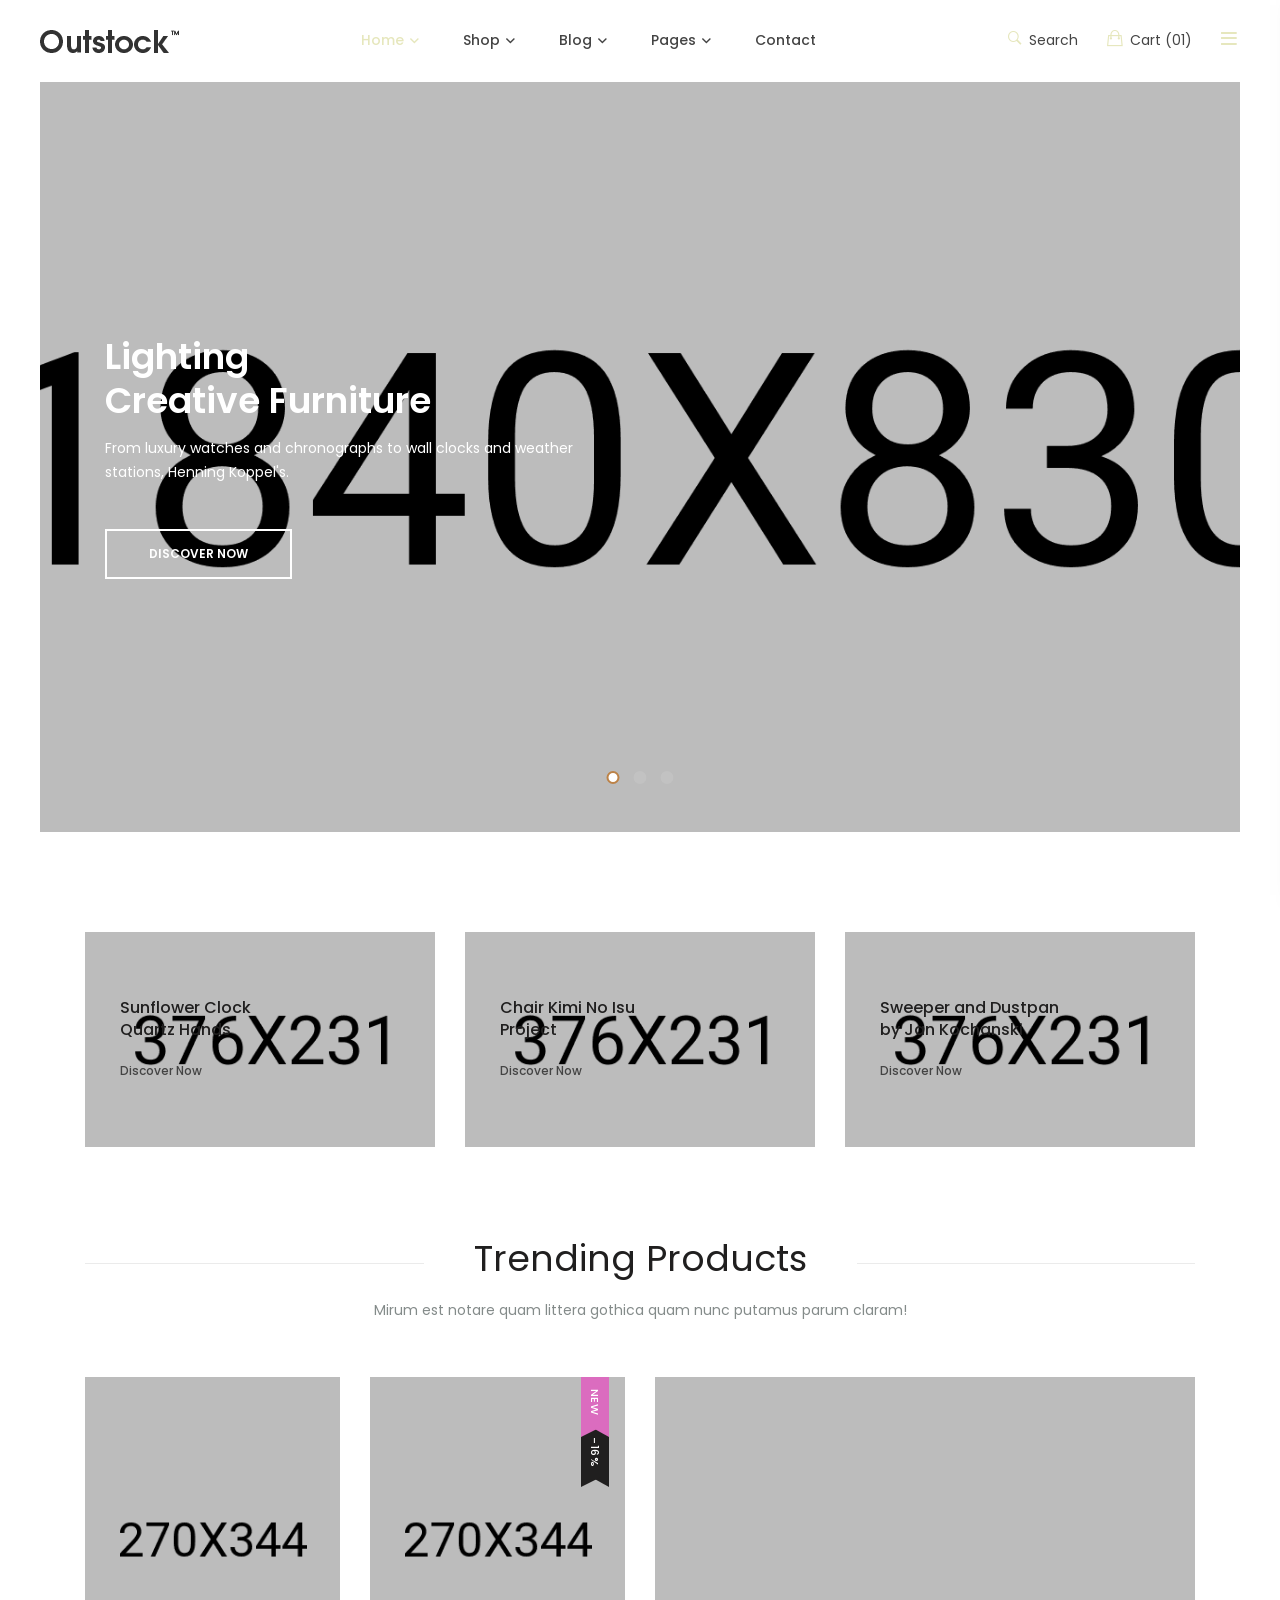
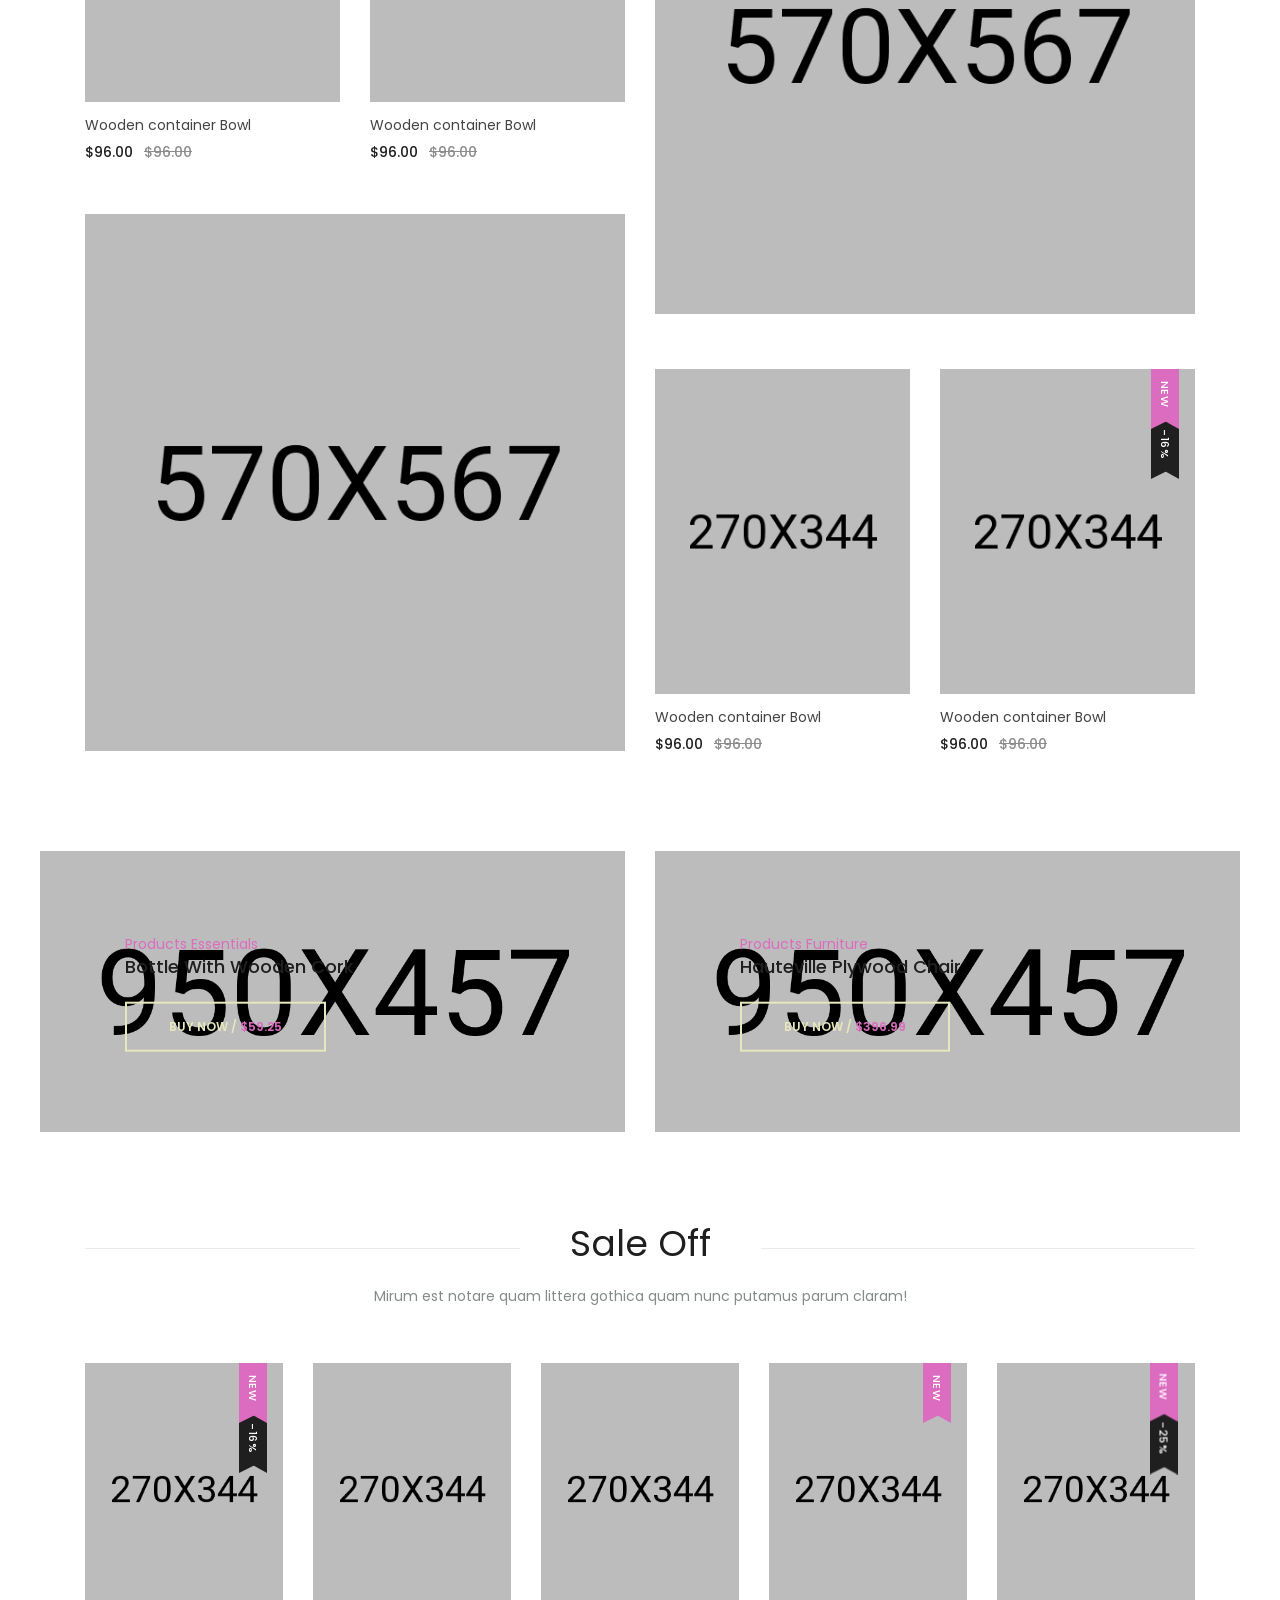
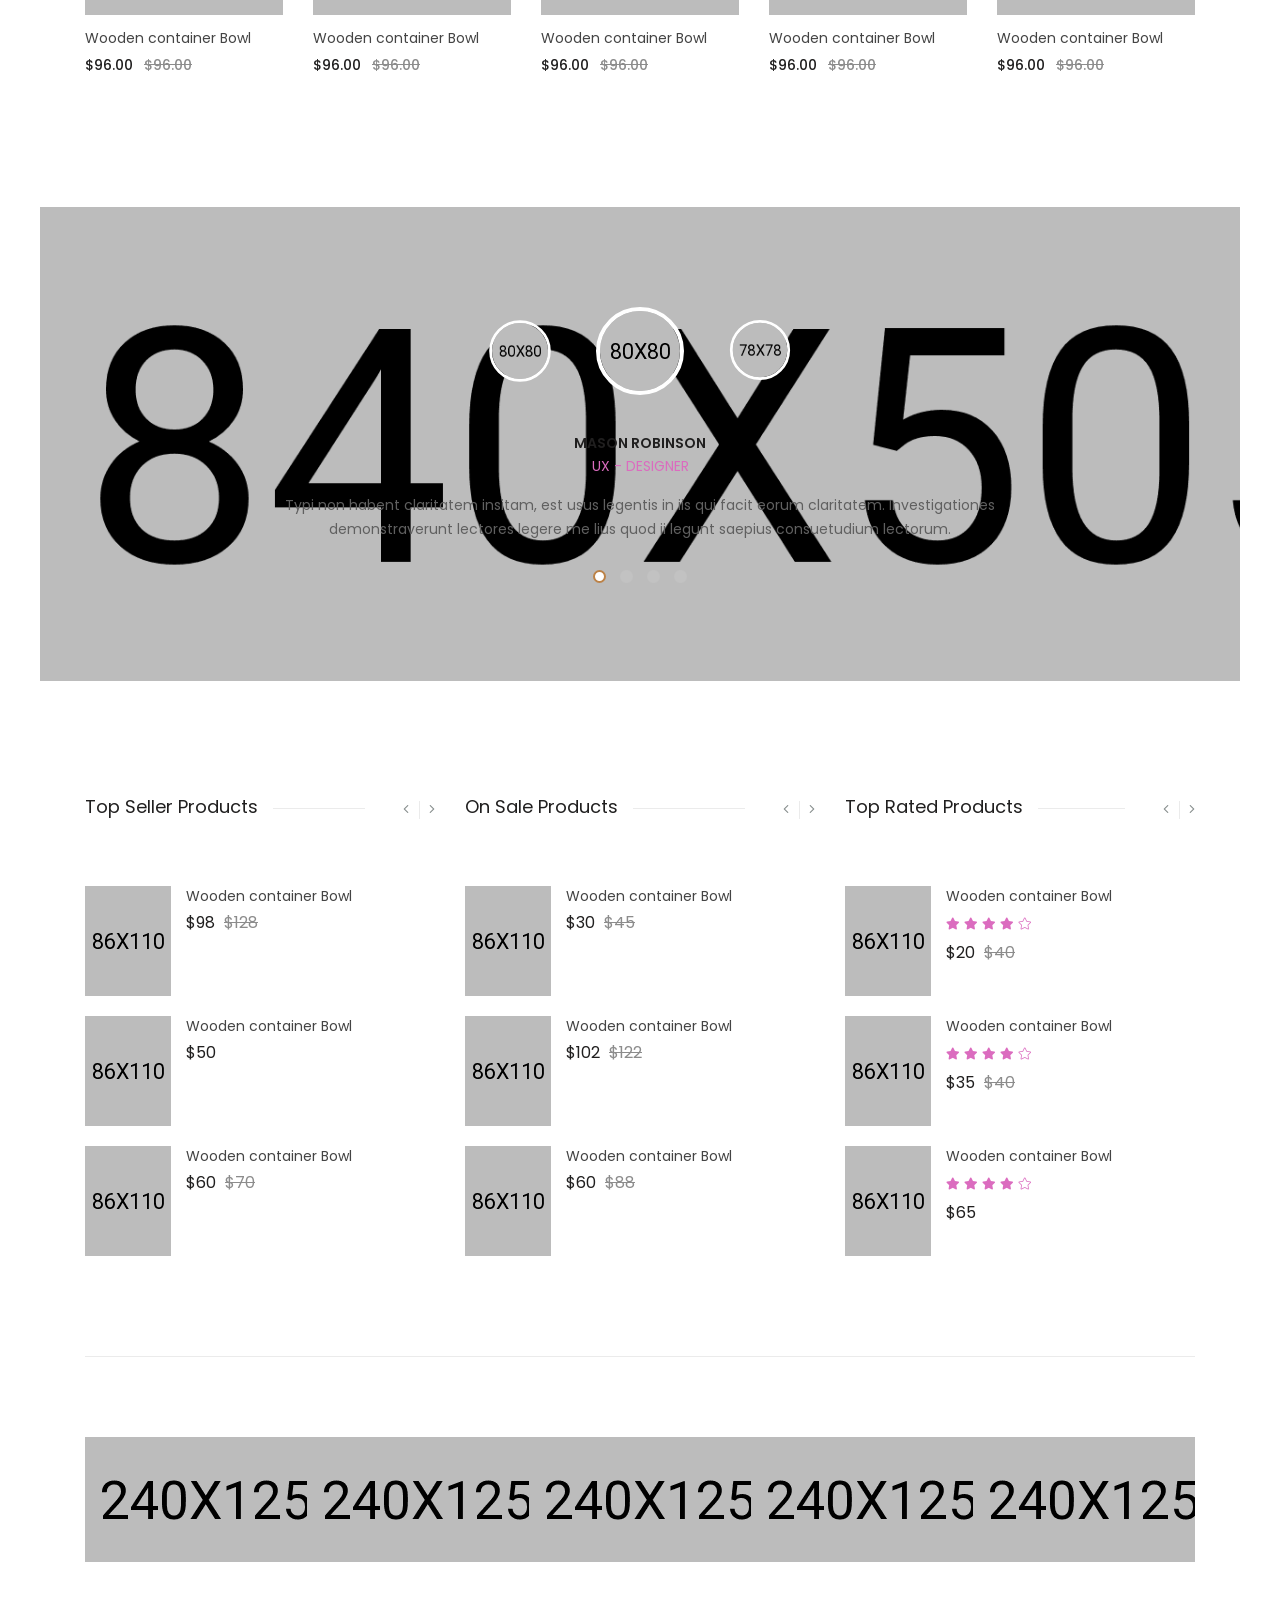
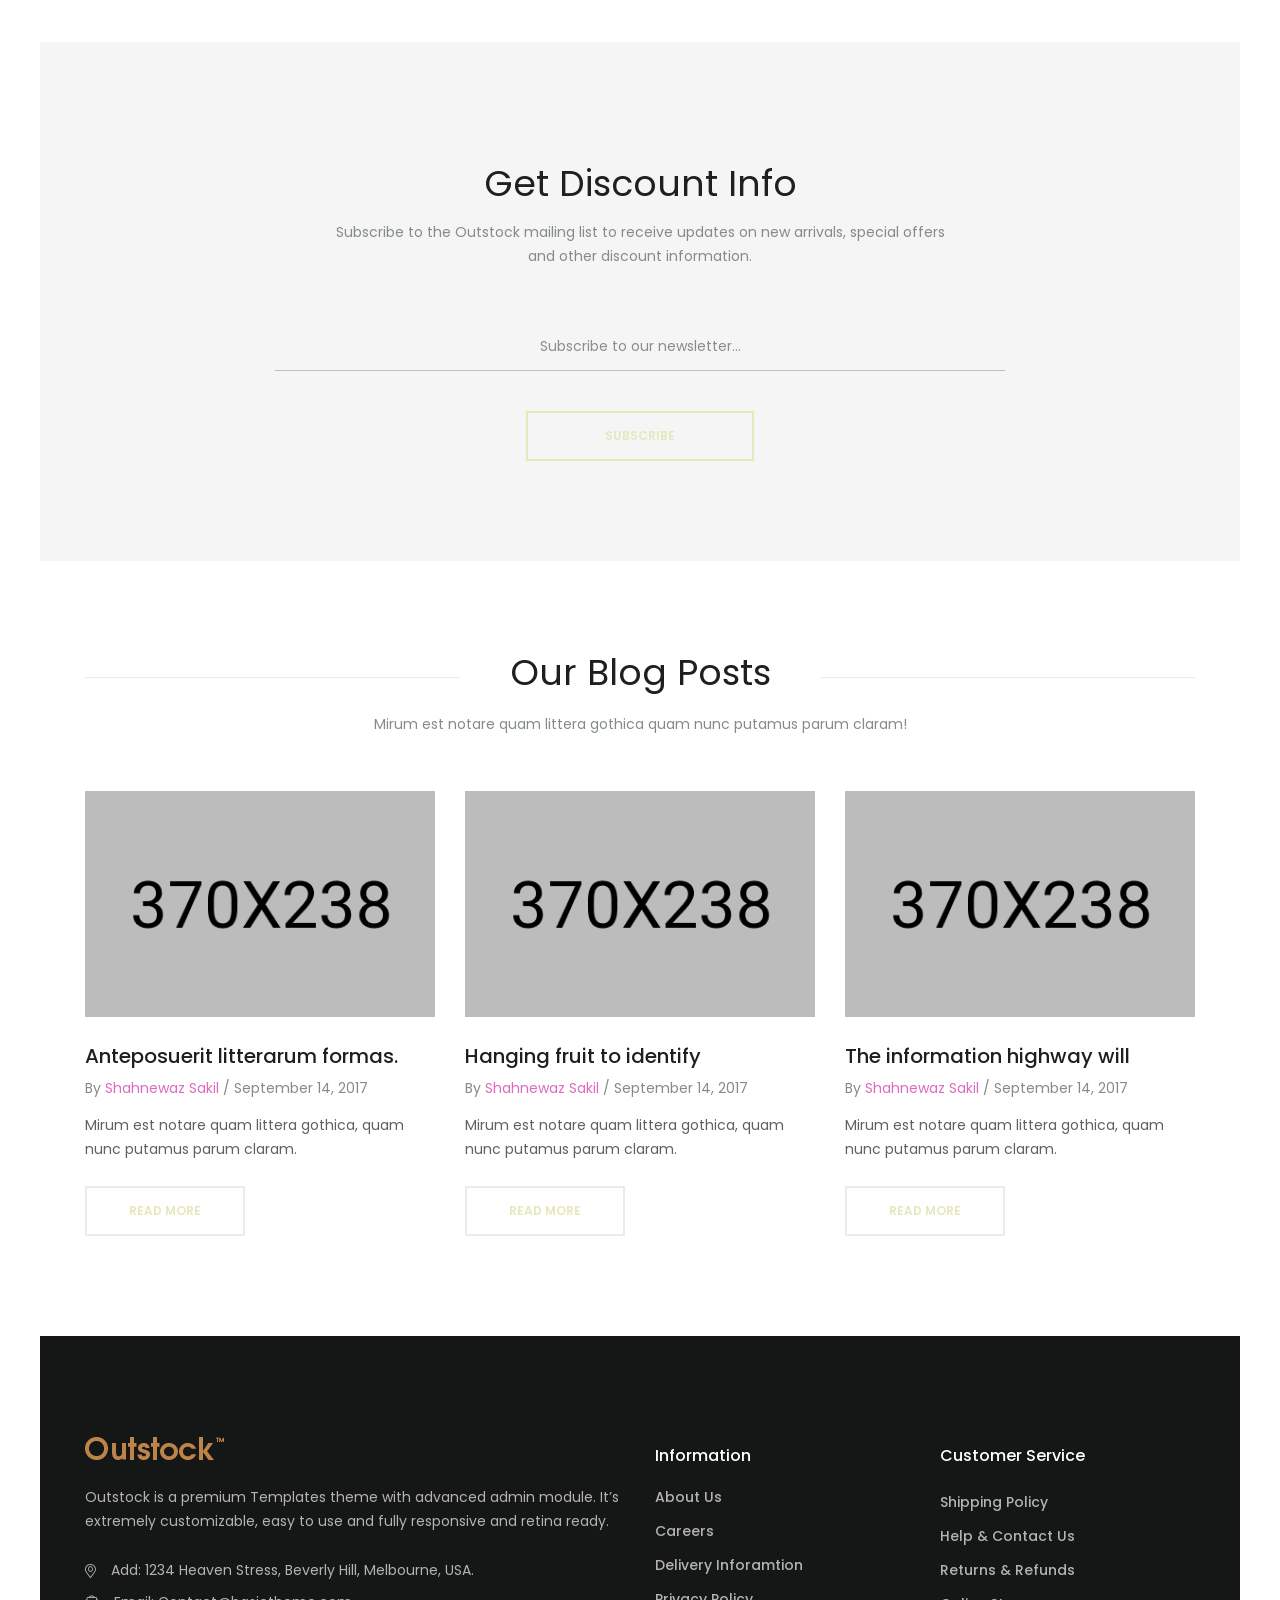
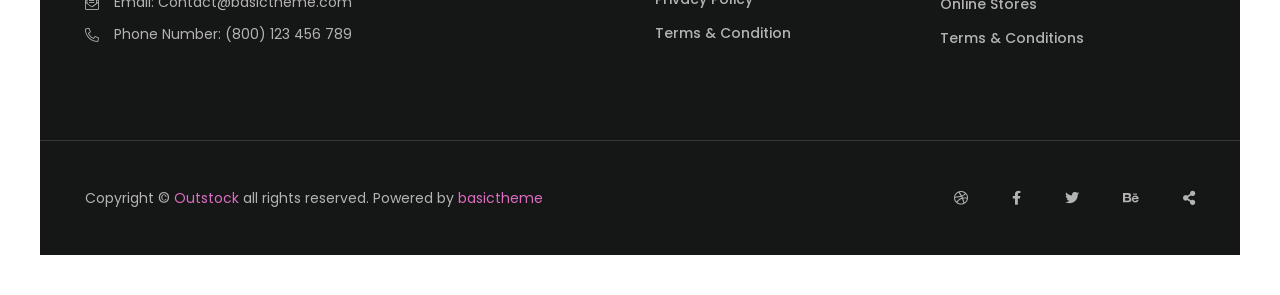
<file: index-3.html>
<!doctype html>
<html class="no-js" lang="zxx">
    <head>
        <meta charset="utf-8">
        <meta http-equiv="x-ua-compatible" content="ie=edge">
        <title>Outstock - Clean, Minimal eCommerce HTML5 Template </title>
        <meta name="description" content="">
        <meta name="viewport" content="width=device-width, initial-scale=1">

        <!-- Place favicon.ico in the root directory -->
        <link rel="shortcut icon" type="image/x-icon" href="assets/img/favicon.png">
        
		<!-- CSS here -->
        <link rel="stylesheet" href="assets/css/preloader.css">
        <link rel="stylesheet" href="assets/css/bootstrap.min.css">
        <link rel="stylesheet" href="assets/css/slick.css">
        <link rel="stylesheet" href="assets/css/metisMenu.css">
        <link rel="stylesheet" href="assets/css/owl.carousel.min.css">
        <link rel="stylesheet" href="assets/css/animate.min.css">
        <link rel="stylesheet" href="assets/css/jquery.fancybox.min.css">
        <link rel="stylesheet" href="assets/css/fontAwesome5Pro.css">
        <link rel="stylesheet" href="assets/css/ionicons.min.css">
        <link rel="stylesheet" href="assets/css/default.css">
        <link rel="stylesheet" href="assets/css/style.css">
    </head>
    <body>
        <!--[if lte IE 9]>
            <p class="browserupgrade">You are using an <strong>outdated</strong> browser. Please <a href="https://browsehappy.com/">upgrade your browser</a> to improve your experience and security.</p>
        <![endif]-->

        <!-- Add your site or application content here -->  

        <!-- prealoder area start -->
        <div id="loading">
            <div id="loading-center">
                <div id="loading-center-absolute">
                <div class="object" id="first_object"></div>
                <div class="object" id="second_object"></div>
                <div class="object" id="third_object"></div>
                </div>
            </div>      
        </div>
        <!-- prealoder area end -->

        <!-- header area start -->
        <header>
            <div id="header-sticky" class="header__area box-25">
                <div class="container-fluid">
                    <div class="row align-items-center">
                        <div class="col-xl-2 col-lg-2 col-md-4 col-sm-4 col-12">
                            <div class="logo">
                                <a href="index.html"><img src="assets/img/logo/logo.png" alt="logo"></a>
                            </div>
                        </div>
                        <div class="col-xl-7 col-lg-6 col-md-2 col-sm-1 col-2">
                            <div class="header__right p-relative">
                                <div class="main-menu main-menu-2 d-none d-lg-block text-center">
                                    <nav>
                                        <ul>
                                            <li class="active has-dropdown"><a href="index.html">Home</a>
                                                <ul class="submenu transition-3">
                                                    <li><a href="index.html">Home Style 1</a></li>
                                                    <li><a href="index-2.html">Home Style 2</a></li>
                                                    <li><a href="index-3.html">Home Style 3</a></li>
                                                    <li><a href="index-4.html">Home Style 4</a></li>
                                                    <li><a href="index-5.html">Home Style 5</a></li>
                                                    <li><a href="index-6.html">Home Style 6</a></li>
                                                </ul>
                                            </li>
                                            <li class="mega-menu has-dropdown"><a href="shop.html">Shop</a>
                                                <ul class="submenu transition-3" data-background="assets/img/bg/mega-menu-bg.jpg">
                                                    <li class="has-dropdown">
                                                        <a href="shop.html">Shop Pages</a>
                                                        <ul>
                                                            <li><a href="shop.html">Standard Shop Page</a></li>
                                                            <li><a href="shop-right-sidebar.html">Shop Right Sidebar</a></li>
                                                            <li><a href="shop-4-col.html">Shop 4 Column</a></li>
                                                            <li><a href="shop-3-col.html">Shop 3 Column</a></li>
                                                            <li><a href="shop.html">Shop Page</a></li>
                                                            <li><a href="shop.html">Shop Page </a></li>
                                                            <li><a href="shop.html">Shop Infinity</a></li>
                                                        </ul>
                                                    </li>
                                                    <li  class="has-dropdown">
                                                        <a href="shop.html">Products Pages</a>
                                                        <ul>
                                                            <li><a href="product-details.html">Product Details</a></li>
                                                            <li><a href="product-details.html">Product Page V2</a></li>
                                                            <li><a href="product-details.html">Product Page V3</a></li>
                                                            <li><a href="product-details.html">Product Page V4</a></li>
                                                            <li><a href="product-details.html">Simple Product</a></li>
                                                            <li><a href="product-details.html">Variable Product</a></li>
                                                            <li><a href="product-details.html">External Product</a></li>
                                                        </ul>
                                                    </li>
                                                    <li  class="has-dropdown">
                                                        <a href="shop.html">Other Shop Pages</a>
                                                        <ul>
                                                            <li><a href="wishlist.html">Wishlist</a></li>
                                                            <li><a href="cart.html">Shopping Cart</a></li>
                                                            <li><a href="checkout.html">Checkout</a></li>
                                                            <li><a href="register.html">Register</a></li>
                                                            <li><a href="login.html">Login</a></li>
                                                        </ul>
                                                    </li>
                                                </ul>
                                            </li>
                                            <li class="has-dropdown"><a href="blog.html">Blog</a>
                                                <ul class="submenu transition-3">
                                                    <li><a href="blog.html">Blog</a></li>
                                                    <li><a href="blog-left-sidebar.html">Blog Left Sidebar</a></li>
                                                    <li><a href="blog-no-sidebar.html">Blog No Sidebar</a></li>
                                                    <li><a href="blog-2-col.html">Blog 2 Column</a></li>
                                                    <li><a href="blog-2-col-mas.html">BLog 2 Col Masonary</a></li>
                                                    <li><a href="blog-3-col.html">Blog 3 Column</a></li>
                                                    <li><a href="blog-details.html">Blog Details</a></li>
                                                </ul>
                                            </li>
                                            <li class="has-dropdown"><a href="shop.html">Pages</a>
                                                <ul class="submenu transition-3">
                                                    <li><a href="wishlist.html">Wishlist</a></li>
                                                    <li><a href="cart.html">Shopping Cart</a></li>
                                                    <li><a href="checkout.html">Checkout</a></li>
                                                    <li><a href="register.html">Register</a></li>
                                                    <li><a href="login.html">Login</a></li>
                                                    <li><a href="error.html">Error 404</a></li>
                                                </ul>
                                            </li>
                                            <li><a href="contact.html">Contact</a></li>
                                        </ul>
                                    </nav>
                                </div>
                                <div class="mobile-menu-btn text-center d-lg-none">
                                    <a href="javascript:void(0);" class="mobile-menu-toggle"><i class="fas fa-bars"></i></a>
                                </div>
                            </div>
                        </div>
                        <div class="col-xl-3 col-lg-4 col-md-6 col-sm-7 col-10">
                            <div class="header__action header__action-2 f-right">
                                <ul>
                                    <li><a href="#" class="search-toggle"><i class="ion-ios-search-strong"></i> Search</a></li>
                                    <li><a href="javascript:void(0);" class="cart"><i class="ion-bag"></i> Cart <span>(01)</span></a>
                                        <ul class="mini-cart">
                                            <li>
                                                <div class="cart-img f-left">
                                                    <a href="product-details.html">
                                                        <img src="assets/img/shop/product/cart-sm/16.jpg" alt="" />
                                                    </a>
                                                </div>
                                                <div class="cart-content f-left text-left">
                                                    <h5>
                                                        <a href="product-details.html">Consectetur adi </a>
                                                    </h5>
                                                    <div class="cart-price">
                                                        <span class="ammount">1 <i class="fal fa-times"></i></span>
                                                        <span class="price">$ 400</span>
                                                    </div>
                                                </div>
                                                <div class="del-icon f-right mt-30">
                                                    <a href="#">
                                                        <i class="fal fa-times"></i>
                                                    </a>
                                                </div>
                                            </li>
                                            <li>
                                                <div class="total-price">
                                                    <span class="f-left">Subtotal:</span>
                                                    <span class="f-right">$400.0</span>
                                                </div>
                                            </li>
                                            <li>
                                                <div class="checkout-link">
                                                    <a href="cart.html" class="os-btn">view Cart</a>
                                                    <a class="os-btn os-btn-black" href="checkout.html">Checkout</a>
                                                </div>
                                            </li>
                                        </ul>
                                    </li>
                                    <li> <a href="javascript:void(0);"><i class="far fa-bars"></i></a>
                                        <ul class="extra-info">
                                            <li>
                                                <div class="my-account">
                                                    <div class="extra-title">
                                                        <h5>My Account</h5>
                                                    </div>
                                                    <ul>
                                                        <li><a href="login.html">My Account</a></li>
                                                        <li><a href="wishlist.html">Wishlist</a></li>
                                                        <li><a href="cart.html">Cart</a></li>
                                                        <li><a href="checkout.html">Checkout</a></li>
                                                        <li><a href="register.html">Create Account</a></li>
                                                    </ul>
                                                </div>
                                            </li>
                                            <li>
                                                <div class="lang">
                                                    <div class="extra-title">
                                                        <h5>Language</h5>
                                                    </div>
                                                    <ul>
                                                        <li><a href="#">English</a></li>
                                                        <li><a href="#">France</a></li>
                                                        <li><a href="#">Germany</a></li>
                                                        <li><a href="#">Bangla</a></li>
                                                    </ul>
                                                </div>
                                            </li>
                                            <li>
                                                <div class="currency">
                                                    <div class="extra-title">
                                                        <h5>currency</h5>
                                                    </div>
                                                    <ul>
                                                        <li><a href="#">USD - US Dollar</a></li>
                                                        <li><a href="#">EUR - Ruro</a></li>
                                                        <li><a href="#">GBP - Britis Pound</a></li>
                                                        <li><a href="#">INR - Indian Rupee</a></li>
                                                    </ul>
                                                </div>
                                            </li>
                                        </ul>
                                    </li>
                                </ul>
                            </div>
                        </div>
                    </div>
                </div>
            </div>
        </header>
        <!-- header area end -->

        <!-- scroll up area start -->
        <div class="scroll-up" id="scroll" style="display: none;">
            <a href="javascript:void(0);"><i class="fas fa-level-up-alt"></i></a>
        </div>
        <!-- scroll up area end -->

        <!-- search area start -->
        <section class="header__search white-bg transition-3">
            <div class="container">
                <div class="row">
                    <div class="col-xl-12">
                        <div class="header__search-inner text-center">
                            <form action="#">
                                <div class="header__search-btn">
                                    <a href="javascript:void(0);" class="header__search-btn-close"><i class="fal fa-times"></i></a>
                                </div>
                                <div class="header__search-header">
                                    <h3>Search</h3>
                                </div>
                                <div class="header__search-categories">
                                    <ul class="search-category">
                                        <li><a href="shop.html">All Categories</a></li>
                                        <li><a href="shop.html">Accessories</a></li>
                                        <li><a href="shop.html">Chair</a></li>
                                        <li><a href="shop.html">Tablet</a></li>
                                        <li><a href="shop.html">Men</a></li>
                                        <li><a href="shop.html">Women</a></li>
                                        
                                    </ul>
                                </div>
                                <div class="header__search-input p-relative">
                                    <input type="text" placeholder="Search for products... ">
                                    <button type="submit"><i class="far fa-search"></i></button>
                                </div>
                            </form>
                
                            
                        </div>
                    </div>
                </div>
            </div>
        </section>
        <div class="body-overlay transition-3"></div>
        <!-- search area end -->

        <!-- extra info area start -->
        <section class="extra__info transition-3">
            <div class="extra__info-inner">
                <div class="extra__info-close text-right">
                    <a href="javascript:void(0);" class="extra__info-close-btn"><i class="fal fa-times"></i></a>
                </div>
                <!-- side-mobile-menu start -->
                <nav class="side-mobile-menu d-block d-lg-none">
                    <ul id="mobile-menu-active">
                        <li class="active has-dropdown"><a href="index.html">Home</a>
                            <ul class="submenu transition-3">
                                <li><a href="index.html">Home Style 1</a></li>
                                <li><a href="index-2.html">Home Style 2</a></li>
                                <li><a href="index-3.html">Home Style 3</a></li>
                                <li><a href="index-4.html">Home Style 4</a></li>
                                <li><a href="index-5.html">Home Style 5</a></li>
                                <li><a href="index-6.html">Home Style 6</a></li>
                            </ul>
                        </li>
                        <li class="mega-menu has-dropdown"><a href="shop.html">Shop</a>
                            <ul class="submenu transition-3" data-background="assets/img/bg/mega-menu-bg.jpg">
                                <li class="has-dropdown">
                                    <a href="shop.html">Shop Pages</a>
                                    <ul>
                                        <li><a href="shop.html">Standard Shop Page</a></li>
                                        <li><a href="shop-right-sidebar.html">Shop Right Sidebar</a></li>
                                        <li><a href="shop-4-col.html">Shop 4 Column</a></li>
                                        <li><a href="shop-3-col.html">Shop 3 Column</a></li>
                                        <li><a href="shop.html">Shop Page</a></li>
                                        <li><a href="shop.html">Shop Page </a></li>
                                        <li><a href="shop.html">Shop Infinity</a></li>
                                    </ul>
                                </li>
                                <li  class="has-dropdown">
                                    <a href="shop.html">Products Pages</a>
                                    <ul>
                                        <li><a href="product-details.html">Product Details</a></li>
                                        <li><a href="product-details.html">Product Page V2</a></li>
                                        <li><a href="product-details.html">Product Page V3</a></li>
                                        <li><a href="product-details.html">Product Page V4</a></li>
                                        <li><a href="product-details.html">Simple Product</a></li>
                                        <li><a href="product-details.html">Variable Product</a></li>
                                        <li><a href="product-details.html">External Product</a></li>
                                    </ul>
                                </li>
                                <li  class="has-dropdown">
                                    <a href="shop.html">Other Shop Pages</a>
                                    <ul>
                                        <li><a href="wishlist.html">Wishlist</a></li>
                                        <li><a href="cart.html">Shopping Cart</a></li>
                                        <li><a href="checkout.html">Checkout</a></li>
                                        <li><a href="register.html">Register</a></li>
                                        <li><a href="login.html">Login</a></li>
                                    </ul>
                                </li>
                            </ul>
                        </li>
                        <li class="has-dropdown"><a href="blog.html">Blog</a>
                            <ul class="submenu transition-3">
                                <li><a href="blog.html">Blog</a></li>
                                <li><a href="blog-left-sidebar.html">Blog Left Sidebar</a></li>
                                <li><a href="blog-no-sidebar.html">Blog No Sidebar</a></li>
                                <li><a href="blog-2-col.html">Blog 2 Column</a></li>
                                <li><a href="blog-2-col-mas.html">BLog 2 Col Masonary</a></li>
                                <li><a href="blog-3-col.html">Blog 3 Column</a></li>
                                <li><a href="blog-details.html">Blog Details</a></li>
                            </ul>
                        </li>
                        <li class="has-dropdown"><a href="shop.html">Pages</a>
                            <ul class="submenu transition-3">
                                <li><a href="wishlist.html">Wishlist</a></li>
                                <li><a href="cart.html">Shopping Cart</a></li>
                                <li><a href="checkout.html">Checkout</a></li>
                                <li><a href="register.html">Register</a></li>
                                <li><a href="login.html">Login</a></li>
                                <li><a href="error.html">Error 404</a></li>
                            </ul>
                        </li>
                        <li><a href="contact.html">Contact</a></li>
                    </ul>
                </nav>
                <!-- side-mobile-menu end -->
            </div>
        </section>
        <div class="body-overlay transition-3"></div>
        <!-- extra info area end -->

        <main>

            <div class="box-25">

                <!-- slider area start -->
                <section class="slider__area slider__area-2 p-relative pl-15 pr-15">
                    <div class="slider-active">
                        <div class="single-slider single-slider-2 slider__height-2 d-flex align-items-center" data-background="assets/img/slider/03/slider-01.jpg">
                            <div class="container-fluid">
                                <div class="row">
                                    <div class="col-xl-6 col-lg-7 col-md-10 col-sm-10 col-12">
                                        <div class="slider__content slider__content-black slider__content-3 pl-250">
                                            <h2 data-animation="fadeInUp" data-delay=".2s">Lighting <br> Creative Furniture</h2>
                                            <p data-animation="fadeInUp" data-delay=".4s">From luxury watches and chronographs to wall clocks and weather stations, Henning Koppel's.</p>
                                            <a href="#" class="os-btn os-btn-white" data-animation="fadeInUp" data-delay=".6s">Discover now</a>
                                        </div>
                                    </div>
                                </div>
                            </div>
                        </div>
                        <div class="single-slider single-slider-2 slider__height-2 d-flex align-items-center" data-background="assets/img/slider/03/slider-02.jpg">
                            <div class="container-fluid">
                                <div class="row">
                                    <div class="col-xl-6 col-lg-7 col-md-10 col-sm-10 col-12">
                                        <div class="slider__content slider__content-3 pl-250">
                                            <h2 data-animation="fadeInUp" data-delay=".2s">Clock <br> Creative Furniture  </h2>
                                            <p data-animation="fadeInUp" data-delay=".4s">From luxury watches and chronographs to wall clocks and weather stations, Henning Koppel's.</p>
                                            <a href="#" class="os-btn os-btn-2" data-animation="fadeInUp" data-delay=".6s">Discover now</a>
                                        </div>
                                    </div>
                                </div>
                            </div>
                        </div>
                        <div class="single-slider single-slider-2 slider__height-2 d-flex align-items-center" data-background="assets/img/slider/03/slider-03.jpg">
                            <div class="container-fluid">
                                <div class="row">
                                    <div class="col-xl-6 col-lg-7 col-md-10 col-sm-10 col-12">
                                        <div class="slider__content slider__content-3 pl-250">
                                            <h2 data-animation="fadeInUp" data-delay=".2s">Drop Chair <br>
                                                The Black Leather Edition</h2>
                                            <p data-animation="fadeInUp" data-delay=".4s">The Drop™ chair was designed by Arne Jacobsen in 1958 as part of his masterpiece, the legendary Radisson Blu Royal Hotel in Copenhagen.</p>
                                            <a href="#" class="os-btn os-btn-2" data-animation="fadeInUp" data-delay=".6s">Discover now</a>
                                        </div>
                                    </div>
                                </div>
                            </div>
                        </div>
                    </div>
                </section>
                <!-- slider area end -->
    
                <!-- banner area start -->
                <div class="banner__area pt-100">
                    <div class="container">
                        <div class="row">
                            <div class="col-xl-4 col-lg-4 col-md-6">
                                <div class="banner__item mb-30 p-relative">
                                    <div class="banner__thumb fix">
                                        <a href="product-details.html" class="w-img"><img src="assets/img/shop/banner/banner-sm-1.jpg" alt="banner"></a>
                                    </div>
                                    <div class="banner__content p-absolute transition-3">
                                        <h5><a href="product-details.html">Sunflower Clock <br> Quartz Hands</a></h5>
                                        <a href="product-details.html" class="link-btn">Discover now</a>
                                    </div>
                                </div>
                            </div>
                            <div class="col-xl-4 col-lg-4 col-md-6">
                                <div class="banner__item mb-30 p-relative">
                                    <div class="banner__thumb fix">
                                        <a href="product-details.html" class="w-img"><img src="assets/img/shop/banner/banner-sm-2.jpg" alt="banner"></a>
                                    </div>
                                    <div class="banner__content p-absolute transition-3">
                                        <h5><a href="product-details.html">Chair Kimi No Isu <br> Project</a></h5>
                                        <a href="product-details.html" class="link-btn">Discover now</a>
                                    </div>
                                </div>
                            </div>
                            <div class="col-xl-4 col-lg-4 col-md-6">
                                <div class="banner__item mb-30 p-relative">
                                    <div class="banner__thumb fix">
                                        <a href="product-details.html" class="w-img"><img src="assets/img/shop/banner/banner-sm-3.jpg" alt="banner"></a>
                                    </div>
                                    <div class="banner__content p-absolute transition-3">
                                        <h5><a href="product-details.html">Sweeper and Dustpan <br> by Jan Kochanski </a></h5>
                                        <a href="product-details.html" class="link-btn">Discover now</a>
                                    </div>
                                </div>
                            </div>
                        </div>
                    </div>
                </div>
                <!-- banner area end -->
    
                <!-- product area start -->
                <section class="product__area pt-60 pb-65">
                    <div class="container">
                        <div class="row">
                            <div class="col-xl-12">
                                <div class="section__title-wrapper text-center mb-55">
                                    <div class="section__title mb-10">
                                        <h2>Trending Products</h2>
                                    </div>
                                    <div class="section__sub-title">
                                        <p>Mirum est notare quam littera gothica quam nunc putamus parum claram!</p>
                                    </div>
                                </div>
                            </div>
                        </div>
                    </div>
                    <div class="container">
                        <div class="row">
                            <div class="col-xl-6 col-lg-6">
                                <div class="product__slider-3 owl-carousel">
                                    <div class="product__item">
                                        <div class="product__wrapper mb-80">
                                            <div class="product__thumb">
                                                <a href="product-details.html" class="w-img">
                                                    <img src="assets/img/shop/product/product-1.jpg" alt="product-img">
                                                    <img class="product__thumb-2" src="assets/img/shop/product/product-10.jpg" alt="product-img">
                                                </a>
                                                <div class="product__action transition-3">
                                                    <a href="#" data-toggle="tooltip" data-placement="top" title="Add to Wishlist">
                                                        <i class="fal fa-heart"></i>
                                                    </a>
                                                    <a href="#" data-toggle="tooltip" data-placement="top" title="Compare">
                                                        <i class="fal fa-sliders-h"></i>
                                                    </a>
                                                    <!-- Button trigger modal -->
                                                    <a href="#" data-toggle="modal" data-target="#productModalId">
                                                        <i class="fal fa-search"></i>
                                                    </a>
    
                                                </div>
                                            </div>
                                            <div class="product__content p-relative">
                                                <div class="product__content-inner">
                                                    <h4><a href="product-details.html">Wooden container Bowl</a></h4>
                                                    <div class="product__price transition-3">
                                                        <span>$96.00</span>
                                                        <span class="old-price">$96.00</span>
                                                    </div>
                                                </div>
                                                <div class="add-cart p-absolute transition-3">
                                                    <a href="#">+ Add to Cart</a>
                                                </div>
                                            </div>
                                        </div>
                                    </div>
                                    <div class="product__item">
                                        <div class="product__wrapper mb-80">
                                            <div class="product__thumb">
                                                <a href="product-details.html" class="w-img">
                                                    <img src="assets/img/shop/product/product-2.jpg" alt="product-img">
                                                    <img class="product__thumb-2" src="assets/img/shop/product/product-9.jpg" alt="product-img">
                                                </a>
                                                <div class="product__action transition-3">
                                                    <a href="#" data-toggle="tooltip" data-placement="top" title="Add to Wishlist">
                                                        <i class="fal fa-heart"></i>
                                                    </a>
                                                    <a href="#" data-toggle="tooltip" data-placement="top" title="Compare">
                                                        <i class="fal fa-sliders-h"></i>
                                                    </a>
                                                    <!-- Button trigger modal -->
                                                    <a href="#" data-toggle="modal" data-target="#productModalId">
                                                        <i class="fal fa-search"></i>
                                                    </a>
    
                                                </div>
                                                <div class="product__sale">
                                                    <span class="new">new</span>
                                                    <span class="percent">-16%</span>
                                                </div>
                                            </div>
                                            <div class="product__content p-relative">
                                                <div class="product__content-inner">
                                                    <h4><a href="product-details.html">Wooden container Bowl</a></h4>
                                                    <div class="product__price transition-3">
                                                        <span>$96.00</span>
                                                        <span class="old-price">$96.00</span>
                                                    </div>
                                                </div>
                                                <div class="add-cart p-absolute transition-3">
                                                    <a href="#">+ Add to Cart</a>
                                                </div>
                                            </div>
                                        </div>
                                    </div>
                                </div>
                                <div class="product__banner  mb-30">
                                    <a href="product-details.html" class="w-img"><img src="assets/img/shop/product/product-big-3.jpg" alt=""></a>
                                </div>
                            </div>
                            <div class="col-xl-6 col-lg-6">
                                <div class="product__banner w-img pb-25 mb-30">
                                    <a href="product-details.html" class="w-img"><img src="assets/img/shop/product/product-big-2.jpg" alt=""></a>
                                </div>
                                <div class="product__slider-3 owl-carousel">
                                    <div class="product__item">
                                        <div class="product__wrapper mb-60">
                                            <div class="product__thumb">
                                                <a href="product-details.html" class="w-img">
                                                    <img src="assets/img/shop/product/product-1.jpg" alt="product-img">
                                                    <img class="product__thumb-2" src="assets/img/shop/product/product-10.jpg" alt="product-img">
                                                </a>
                                                <div class="product__action transition-3">
                                                    <a href="#" data-toggle="tooltip" data-placement="top" title="Add to Wishlist">
                                                        <i class="fal fa-heart"></i>
                                                    </a>
                                                    <a href="#" data-toggle="tooltip" data-placement="top" title="Compare">
                                                        <i class="fal fa-sliders-h"></i>
                                                    </a>
                                                    <!-- Button trigger modal -->
                                                    <a href="#" data-toggle="modal" data-target="#productModalId">
                                                        <i class="fal fa-search"></i>
                                                    </a>
    
                                                </div>
                                            </div>
                                            <div class="product__content p-relative">
                                                <div class="product__content-inner">
                                                    <h4><a href="product-details.html">Wooden container Bowl</a></h4>
                                                    <div class="product__price transition-3">
                                                        <span>$96.00</span>
                                                        <span class="old-price">$96.00</span>
                                                    </div>
                                                </div>
                                                <div class="add-cart p-absolute transition-3">
                                                    <a href="#">+ Add to Cart</a>
                                                </div>
                                            </div>
                                        </div>
                                    </div>
                                    <div class="product__item">
                                        <div class="product__wrapper mb-60">
                                            <div class="product__thumb">
                                                <a href="product-details.html" class="w-img">
                                                    <img src="assets/img/shop/product/product-2.jpg" alt="product-img">
                                                    <img class="product__thumb-2" src="assets/img/shop/product/product-9.jpg" alt="product-img">
                                                </a>
                                                <div class="product__action transition-3">
                                                    <a href="#" data-toggle="tooltip" data-placement="top" title="Add to Wishlist">
                                                        <i class="fal fa-heart"></i>
                                                    </a>
                                                    <a href="#" data-toggle="tooltip" data-placement="top" title="Compare">
                                                        <i class="fal fa-sliders-h"></i>
                                                    </a>
                                                    <!-- Button trigger modal -->
                                                    <a href="#" data-toggle="modal" data-target="#productModalId">
                                                        <i class="fal fa-search"></i>
                                                    </a>
    
                                                </div>
                                                <div class="product__sale">
                                                    <span class="new">new</span>
                                                    <span class="percent">-16%</span>
                                                </div>
                                            </div>
                                            <div class="product__content p-relative">
                                                <div class="product__content-inner">
                                                    <h4><a href="product-details.html">Wooden container Bowl</a></h4>
                                                    <div class="product__price transition-3">
                                                        <span>$96.00</span>
                                                        <span class="old-price">$96.00</span>
                                                    </div>
                                                </div>
                                                <div class="add-cart p-absolute transition-3">
                                                    <a href="#">+ Add to Cart</a>
                                                </div>
                                            </div>
                                        </div>
                                    </div>
                                </div>
                            </div>
                        </div>
                    </div>
                </section>
                <!-- product area end -->
    
                <!-- banner area start -->
                <div class="banner__area-2 pb-60">
                    <div class="container-fluid">
                        <div class="row no-gutters">
                            <div class="col-xl-6 col-lg-6">
                                <div class="banner__item-2 banner-right p-relative mb-30 pr-15">
                                    <div class="banner__thumb fix">
                                        <a href="product-details.html" class="w-img"><img src="assets/img/shop/banner/banner-big-1.jpg" alt="banner"></a>
                                    </div>
                                    <div class="banner__content-2 p-absolute transition-3">
                                        <span>Products Essentials</span>
                                        <h4><a href="product-details.html">Bottle With Wooden Cork</a></h4>
                                        <p>Mirum est notare quam littera gothica, quam nunc putamus <br> parum claram, anteposuerit litterarum formas.</p>
                                        <a href="product-details.html" class="os-btn os-btn-2">buy now / <span>$59.25</span></a>
                                    </div>
                                </div>
                            </div>
                            <div class="col-xl-6 col-lg-6">
                                <div class=" banner__item-2 banner-left p-relative mb-30 pl-15">
                                    <div class="banner__thumb fix">
                                        <a href="product-details.html" class="w-img"><img src="assets/img/shop/banner/banner-big-2.jpg" alt="banner"></a>
                                    </div>
                                    <div class="banner__content-2 banner__content-2-right p-absolute transition-3">
                                        <span>Products Furniture</span>
                                        <h4><a href="product-details.html">Hauteville Plywood Chair</a></h4>
                                        <p>Mirum est notare quam littera gothica, quam nunc putamus <br> parum claram, anteposuerit litterarum formas.</p>
                                        <a href="product-details.html" class="os-btn os-btn-2">buy now / <span>$396.99</span></a>
                                    </div>
                                </div>
                            </div>
                        </div>
                    </div>
                </div>
                <!-- banner area end -->
    
                <!-- sale off area start -->
                <section class="sale__area pb-100">
                    <div class="container">
                        <div class="row">
                            <div class="col-xl-12">
                                <div class="section__title-wrapper text-center mb-55">
                                    <div class="section__title mb-10">
                                        <h2>Sale Off</h2>
                                    </div>
                                    <div class="section__sub-title">
                                        <p>Mirum est notare quam littera gothica quam nunc putamus parum claram!</p>
                                    </div>
                                </div>
                            </div>
                        </div>
                        <div class="row">
                            <div class="col-xl-12">
                                <div class="sale__area-slider owl-carousel">
                                    <div class="sale__item">
                                        <div class="product__wrapper mb-60">
                                            <div class="product__thumb">
                                                <a href="product-details.html" class="w-img">
                                                    <img src="assets/img/shop/product/product-1.jpg" alt="product-img">
                                                    <img class="product__thumb-2" src="assets/img/shop/product/product-10.jpg" alt="product-img">
                                                </a>
                                                <div class="product__action transition-3">
                                                    <a href="#" data-toggle="tooltip" data-placement="top" title="Add to Wishlist">
                                                        <i class="fal fa-heart"></i>
                                                    </a>
                                                    <a href="#" data-toggle="tooltip" data-placement="top" title="Compare">
                                                        <i class="fal fa-sliders-h"></i>
                                                    </a>
                                                    <!-- Button trigger modal -->
                                                    <a href="#" data-toggle="modal" data-target="#productModalId">
                                                        <i class="fal fa-search"></i>
                                                    </a>

                                                </div>
                                                <div class="product__sale">
                                                    <span class="new">new</span>
                                                    <span class="percent">-16%</span>
                                                </div>
                                            </div>
                                            <div class="product__content p-relative">
                                                <div class="product__content-inner">
                                                    <h4><a href="product-details.html">Wooden container Bowl</a></h4>
                                                    <div class="product__price transition-3">
                                                        <span>$96.00</span>
                                                        <span class="old-price">$96.00</span>
                                                    </div>
                                                </div>
                                                <div class="add-cart p-absolute transition-3">
                                                    <a href="#">+ Add to Cart</a>
                                                </div>
                                            </div>
                                        </div>
                                    </div>
                                    <div class="sale__item">
                                        <div class="product__wrapper mb-60">
                                            <div class="product__thumb">
                                                <a href="product-details.html" class="w-img">
                                                    <img src="assets/img/shop/product/product-2.jpg" alt="product-img">
                                                    <img class="product__thumb-2" src="assets/img/shop/product/product-9.jpg" alt="product-img">
                                                </a>
                                                <div class="product__action transition-3">
                                                    <a href="#" data-toggle="tooltip" data-placement="top" title="Add to Wishlist">
                                                        <i class="fal fa-heart"></i>
                                                    </a>
                                                    <a href="#" data-toggle="tooltip" data-placement="top" title="Compare">
                                                        <i class="fal fa-sliders-h"></i>
                                                    </a>
                                                    <!-- Button trigger modal -->
                                                    <a href="#" data-toggle="modal" data-target="#productModalId">
                                                        <i class="fal fa-search"></i>
                                                    </a>

                                                </div>
                                            </div>
                                            <div class="product__content p-relative">
                                                <div class="product__content-inner">
                                                    <h4><a href="product-details.html">Wooden container Bowl</a></h4>
                                                    <div class="product__price transition-3">
                                                        <span>$96.00</span>
                                                        <span class="old-price">$96.00</span>
                                                    </div>
                                                </div>
                                                <div class="add-cart p-absolute transition-3">
                                                    <a href="#">+ Add to Cart</a>
                                                </div>
                                            </div>
                                        </div>
                                    </div>
                                    <div class="sale__item">
                                        <div class="product__wrapper mb-60">
                                            <div class="product__thumb">
                                                <a href="product-details.html" class="w-img">
                                                    <img src="assets/img/shop/product/product-3.jpg" alt="product-img">
                                                    <img class="product__thumb-2" src="assets/img/shop/product/product-8.jpg" alt="product-img">
                                                </a>
                                                <div class="product__action transition-3">
                                                    <a href="#" data-toggle="tooltip" data-placement="top" title="Add to Wishlist">
                                                        <i class="fal fa-heart"></i>
                                                    </a>
                                                    <a href="#" data-toggle="tooltip" data-placement="top" title="Compare">
                                                        <i class="fal fa-sliders-h"></i>
                                                    </a>
                                                    <!-- Button trigger modal -->
                                                    <a href="#" data-toggle="modal" data-target="#productModalId">
                                                        <i class="fal fa-search"></i>
                                                    </a>

                                                </div>
                                            </div>
                                            <div class="product__content p-relative">
                                                <div class="product__content-inner">
                                                    <h4><a href="product-details.html">Wooden container Bowl</a></h4>
                                                    <div class="product__price transition-3">
                                                        <span>$96.00</span>
                                                        <span class="old-price">$96.00</span>
                                                    </div>
                                                </div>
                                                <div class="add-cart p-absolute transition-3">
                                                    <a href="#">+ Add to Cart</a>
                                                </div>
                                            </div>
                                        </div>
                                    </div>
                                    <div class="sale__item">
                                        <div class="product__wrapper mb-60">
                                            <div class="product__thumb">
                                                <a href="product-details.html" class="w-img">
                                                    <img src="assets/img/shop/product/product-4.jpg" alt="product-img">
                                                    <img class="product__thumb-2" src="assets/img/shop/product/product-11.jpg" alt="product-img">
                                                </a>
                                                <div class="product__action transition-3">
                                                    <a href="#" data-toggle="tooltip" data-placement="top" title="Add to Wishlist">
                                                        <i class="fal fa-heart"></i>
                                                    </a>
                                                    <a href="#" data-toggle="tooltip" data-placement="top" title="Compare">
                                                        <i class="fal fa-sliders-h"></i>
                                                    </a>
                                                    <!-- Button trigger modal -->
                                                    <a href="#" data-toggle="modal" data-target="#productModalId">
                                                        <i class="fal fa-search"></i>
                                                    </a>

                                                </div>
                                                <div class="product__sale">
                                                    <span class="new">new</span>
                                                </div>
                                            </div>
                                            <div class="product__content p-relative">
                                                <div class="product__content-inner">
                                                    <h4><a href="product-details.html">Wooden container Bowl</a></h4>
                                                    <div class="product__price transition-3">
                                                        <span>$96.00</span>
                                                        <span class="old-price">$96.00</span>
                                                    </div>
                                                </div>
                                                <div class="add-cart p-absolute transition-3">
                                                    <a href="#">+ Add to Cart</a>
                                                </div>
                                            </div>
                                        </div>
                                    </div>
                                    <div class="sale__item">
                                        <div class="product__wrapper mb-60">
                                            <div class="product__thumb">
                                                <a href="product-details.html" class="w-img">
                                                    <img src="assets/img/shop/product/product-5.jpg" alt="product-img">
                                                    <img class="product__thumb-2" src="assets/img/shop/product/product-12.jpg" alt="product-img">
                                                </a>
                                                <div class="product__action transition-3">
                                                    <a href="#" data-toggle="tooltip" data-placement="top" title="Add to Wishlist">
                                                        <i class="fal fa-heart"></i>
                                                    </a>
                                                    <a href="#" data-toggle="tooltip" data-placement="top" title="Compare">
                                                        <i class="fal fa-sliders-h"></i>
                                                    </a>
                                                    <!-- Button trigger modal -->
                                                    <a href="#" data-toggle="modal" data-target="#productModalId">
                                                        <i class="fal fa-search"></i>
                                                    </a>

                                                </div>
                                                <div class="product__sale">
                                                    <span class="new">new</span>
                                                    <span class="percent">-25%</span>
                                                </div>
                                            </div>
                                            <div class="product__content p-relative">
                                                <div class="product__content-inner">
                                                    <h4><a href="product-details.html">Wooden container Bowl</a></h4>
                                                    <div class="product__price transition-3">
                                                        <span>$96.00</span>
                                                        <span class="old-price">$96.00</span>
                                                    </div>
                                                </div>
                                                <div class="add-cart p-absolute transition-3">
                                                    <a href="#">+ Add to Cart</a>
                                                </div>
                                            </div>
                                        </div>
                                    </div>
                                    <div class="sale__item">
                                        <div class="product__wrapper mb-60">
                                            <div class="product__thumb">
                                                <a href="product-details.html" class="w-img">
                                                    <img src="assets/img/shop/product/product-6.jpg" alt="product-img">
                                                    <img class="product__thumb-2" src="assets/img/shop/product/product-2.jpg" alt="product-img">
                                                </a>
                                                <div class="product__action transition-3">
                                                    <a href="#" data-toggle="tooltip" data-placement="top" title="Add to Wishlist">
                                                        <i class="fal fa-heart"></i>
                                                    </a>
                                                    <a href="#" data-toggle="tooltip" data-placement="top" title="Compare">
                                                        <i class="fal fa-sliders-h"></i>
                                                    </a>
                                                    <!-- Button trigger modal -->
                                                    <a href="#" data-toggle="modal" data-target="#productModalId">
                                                        <i class="fal fa-search"></i>
                                                    </a>

                                                </div>
                                                <div class="product__sale">
                                                    <span class="new">new</span>
                                                </div>
                                            </div>
                                            <div class="product__content p-relative">
                                                <div class="product__content-inner">
                                                    <h4><a href="product-details.html">Wooden container Bowl</a></h4>
                                                    <div class="product__price transition-3">
                                                        <span>$96.00</span>
                                                        <span class="old-price">$96.00</span>
                                                    </div>
                                                </div>
                                                <div class="add-cart p-absolute transition-3">
                                                    <a href="#">+ Add to Cart</a>
                                                </div>
                                            </div>
                                        </div>
                                    </div>
                                </div>
                            </div>
                        </div>
                    </div>
                </section>
                <!-- sale off area end -->
    
                <!-- testimonial area start -->
                <section class="testimonial__area box-m-15 pt-100 pb-140" data-background="assets/img/testimonial/testimonial-bg.jpg">
                    <div class="container">
                        <div class="row">
                            <div class="col-xl-8 offset-xl-2 col-lg-8 offset-lg-2">
                                <div class="testimonial__nav">
                                    <div class="testimonial__nav-thumb item-1">
                                        <img src="assets/img/testimonial/person-1.jpg" alt="person">
                                    </div>
                                    <div class="testimonial__nav-thumb item-2">
                                        <img src="assets/img/testimonial/person-2.jpg" alt="person">
                                    </div>
                                    <div class="testimonial__nav-thumb item-3">
                                        <img src="assets/img/testimonial/person-3.jpg" alt="person">
                                    </div>
                                    <div class="testimonial__nav-thumb item-4">
                                        <img src="assets/img/testimonial/person-4.jpg" alt="person">
                                    </div>
                                </div>
                                <div class="testimonial__wrapper mt-40">
                                    <div class="testimonial__item item-1">
                                        <div class="avater__info mb-15">
                                            <h6>Mason Robinson</h6>
                                            <span>UX - Designer</span>
                                        </div>
                                        <p>Typi non habent claritatem insitam, est usus legentis in iis qui facit eorum claritatem. Investigationes demonstraverunt lectores legere me lius quod ii legunt saepius consuetudium lectorum.</p>
                                    </div>
                                    <div class="testimonial__item item-2">
                                        <div class="avater__info mb-15">
                                            <h6>David Cruso</h6>
                                            <span>Web Developer</span>
                                        </div>
                                        <p>Typi non habent claritatem insitam, est usus legentis in iis qui facit eorum claritatem. Investigationes demonstraverunt lectores legere me lius quod ii legunt saepius consuetudium lectorum.</p>
                                    </div>
                                    <div class="testimonial__item item-3">
                                        <div class="avater__info mb-15">
                                            <h6>Shahnewaz Sakil</h6>
                                            <span>Web Designer</span>
                                        </div>
                                        <p>Typi non habent claritatem insitam, est usus legentis in iis qui facit eorum claritatem. Investigationes demonstraverunt lectores legere me lius quod ii legunt saepius consuetudium lectorum.</p>
                                    </div>
                                    <div class="testimonial__item item-4">
                                        <div class="avater__info mb-15">
                                            <h6>Salim Rana</h6>
                                            <span>WP Expart</span>
                                        </div>
                                        <p>Typi non habent claritatem insitam, est usus legentis in iis qui facit eorum claritatem. Investigationes demonstraverunt lectores legere me lius quod ii legunt saepius consuetudium lectorum.</p>
                                    </div>
                                </div>
                            </div>
                        </div>
                    </div>
                </section>
                <!-- testimonial area end -->

                <!-- product offer area start -->
                <section class="product__offer pt-115 pb-50">
                    <div class="container">
                        <div class="row">
                            <div class="col-xl-4 col-lg-4 col-md-6">
                                <div class="product__offer-inner mb-30">
                                    <div class="product__title mb-60">
                                        <h4>Top Seller Products</h4>
                                    </div>
                                    <div class="product__offer-slider owl-carousel">
                                        <div class="product__offer-wrapper">
                                            <div class="sidebar__widget-content">
                                                <div class="features__product-wrapper d-flex mb-20">
                                                    <div class="features__product-thumb mr-15">
                                                        <a href="product-details.html"><img src="assets/img/shop/product/sm/pro-sm-1.jpg" alt="pro-sm-1"></a>
                                                    </div>
                                                    <div class="features__product-content">
                                                        <h5><a href="product-details.html">Wooden container Bowl</a></h5>
                                                        <div class="price">
                                                            <span>$98</span>
                                                            <span class="price-old">$128</span>
                                                            <div class="add-cart p-absolute transition-3">
                                                                <a href="#">+ Add to Cart</a>
                                                            </div>
                                                        </div>
                                                    </div>
                                                </div>
                                                <div class="features__product-wrapper d-flex mb-20">
                                                    <div class="features__product-thumb mr-15">
                                                        <a href="product-details.html"><img src="assets/img/shop/product/sm/pro-sm-2.jpg" alt="pro-sm-1"></a>
                                                    </div>
                                                    <div class="features__product-content">
                                                        <h5><a href="product-details.html">Wooden container Bowl</a></h5>
                                                        <div class="price">
                                                            <span>$50</span>
                                                            <div class="add-cart p-absolute transition-3">
                                                                <a href="#">+ Add to Cart</a>
                                                            </div>
                                                        </div>
                                                    </div>
                                                </div>
                                                <div class="features__product-wrapper d-flex mb-20">
                                                    <div class="features__product-thumb mr-15">
                                                        <a href="product-details.html"><img src="assets/img/shop/product/sm/pro-sm-3.jpg" alt="pro-sm-1"></a>
                                                    </div>
                                                    <div class="features__product-content">
                                                        <h5><a href="product-details.html">Wooden container Bowl</a></h5>
                                                        <div class="price">
                                                            <span>$60</span>
                                                            <span class="price-old">$70</span>
                                                            <div class="add-cart p-absolute transition-3">
                                                                <a href="#">+ Add to Cart</a>
                                                            </div>
                                                        </div>
                                                    </div>
                                                </div>
                                            </div>
                                        </div>
                                        <div class="product__offer-wrapper">
                                            <div class="sidebar__widget-content">
                                                <div class="features__product-wrapper d-flex mb-20">
                                                    <div class="features__product-thumb mr-15">
                                                        <a href="product-details.html"><img src="assets/img/shop/product/sm/pro-sm-4.jpg" alt="pro-sm-1"></a>
                                                    </div>
                                                    <div class="features__product-content">
                                                        <h5><a href="product-details.html">Wooden container Bowl</a></h5>
                                                        <div class="price">
                                                            <span>$200</span>
                                                            <div class="add-cart p-absolute transition-3">
                                                                <a href="#">+ Add to Cart</a>
                                                            </div>
                                                        </div>
                                                    </div>
                                                </div>
                                                <div class="features__product-wrapper d-flex mb-20">
                                                    <div class="features__product-thumb mr-15">
                                                        <a href="product-details.html"><img src="assets/img/shop/product/sm/pro-sm-5.jpg" alt="pro-sm-1"></a>
                                                    </div>
                                                    <div class="features__product-content">
                                                        <h5><a href="product-details.html">Wooden container Bowl</a></h5>
                                                        <div class="price">
                                                            <span>$80</span>
                                                            <span class="price-old">$120</span>
                                                            <div class="add-cart p-absolute transition-3">
                                                                <a href="#">+ Add to Cart</a>
                                                            </div>
                                                        </div>
                                                    </div>
                                                </div>
                                                <div class="features__product-wrapper d-flex mb-20">
                                                    <div class="features__product-thumb mr-15">
                                                        <a href="product-details.html"><img src="assets/img/shop/product/sm/pro-sm-6.jpg" alt="pro-sm-1"></a>
                                                    </div>
                                                    <div class="features__product-content">
                                                        <h5><a href="product-details.html">Wooden container Bowl</a></h5>
                                                        <div class="price">
                                                            <span>$150</span>
                                                            <div class="add-cart p-absolute transition-3">
                                                                <a href="#">+ Add to Cart</a>
                                                            </div>
                                                        </div>
                                                    </div>
                                                </div>
                                            </div>
                                        </div>
                                    </div>
                                </div>
                            </div>
                            <div class="col-xl-4 col-lg-4 col-md-6">
                                <div class="product__offer-inner mb-30">
                                    <div class="product__title mb-60">
                                        <h4>On Sale Products</h4>
                                    </div>
                                    <div class="product__offer-slider owl-carousel">
                                        <div class="product__offer-wrapper">
                                            <div class="sidebar__widget-content">
                                                <div class="features__product-wrapper d-flex mb-20">
                                                    <div class="features__product-thumb mr-15">
                                                        <a href="product-details.html"><img src="assets/img/shop/product/sm/pro-sm-4.jpg" alt="pro-sm-1"></a>
                                                    </div>
                                                    <div class="features__product-content">
                                                        <h5><a href="product-details.html">Wooden container Bowl</a></h5>
                                                        <div class="price">
                                                            <span>$30</span>
                                                            <span class="price-old">$45</span>
                                                            <div class="add-cart p-absolute transition-3">
                                                                <a href="#">+ Add to Cart</a>
                                                            </div>
                                                        </div>
                                                    </div>
                                                </div>
                                                <div class="features__product-wrapper d-flex mb-20">
                                                    <div class="features__product-thumb mr-15">
                                                        <a href="product-details.html"><img src="assets/img/shop/product/sm/pro-sm-5.jpg" alt="pro-sm-1"></a>
                                                    </div>
                                                    <div class="features__product-content">
                                                        <h5><a href="product-details.html">Wooden container Bowl</a></h5>
                                                        <div class="price">
                                                            <span>$102</span>
                                                            <span class="price-old">$122</span>
                                                            <div class="add-cart p-absolute transition-3">
                                                                <a href="#">+ Add to Cart</a>
                                                            </div>
                                                        </div>
                                                    </div>
                                                </div>
                                                <div class="features__product-wrapper d-flex mb-20">
                                                    <div class="features__product-thumb mr-15">
                                                        <a href="product-details.html"><img src="assets/img/shop/product/sm/pro-sm-6.jpg" alt="pro-sm-1"></a>
                                                    </div>
                                                    <div class="features__product-content">
                                                        <h5><a href="product-details.html">Wooden container Bowl</a></h5>
                                                        <div class="price">
                                                            <span>$60</span>
                                                            <span class="price-old">$88</span>
                                                            <div class="add-cart p-absolute transition-3">
                                                                <a href="#">+ Add to Cart</a>
                                                            </div>
                                                        </div>
                                                    </div>
                                                </div>
                                            </div>
                                        </div>
                                        <div class="product__offer-wrapper">
                                            <div class="sidebar__widget-content">
                                                <div class="features__product-wrapper d-flex mb-20">
                                                    <div class="features__product-thumb mr-15">
                                                        <a href="product-details.html"><img src="assets/img/shop/product/sm/pro-sm-3.jpg" alt="pro-sm-1"></a>
                                                    </div>
                                                    <div class="features__product-content">
                                                        <h5><a href="product-details.html">Wooden container Bowl</a></h5>
                                                        <div class="price">
                                                            <span>$140</span>
                                                            <span class="price-old">$150</span>
                                                            <div class="add-cart p-absolute transition-3">
                                                                <a href="#">+ Add to Cart</a>
                                                            </div>
                                                        </div>
                                                    </div>
                                                </div>
                                                <div class="features__product-wrapper d-flex mb-20">
                                                    <div class="features__product-thumb mr-15">
                                                        <a href="product-details.html"><img src="assets/img/shop/product/sm/pro-sm-2.jpg" alt="pro-sm-1"></a>
                                                    </div>
                                                    <div class="features__product-content">
                                                        <h5><a href="product-details.html">Wooden container Bowl</a></h5>
                                                        <div class="price">
                                                            <span>$40</span>
                                                            <span class="price-old">$50</span>
                                                            <div class="add-cart p-absolute transition-3">
                                                                <a href="#">+ Add to Cart</a>
                                                            </div>
                                                        </div>
                                                    </div>
                                                </div>
                                                <div class="features__product-wrapper d-flex mb-20">
                                                    <div class="features__product-thumb mr-15">
                                                        <a href="product-details.html"><img src="assets/img/shop/product/sm/pro-sm-1.jpg" alt="pro-sm-1"></a>
                                                    </div>
                                                    <div class="features__product-content">
                                                        <h5><a href="product-details.html">Wooden container Bowl</a></h5>
                                                        <div class="price">
                                                            <span>$300</span>
                                                            <span class="price-old">$350</span>
                                                            <div class="add-cart p-absolute transition-3">
                                                                <a href="#">+ Add to Cart</a>
                                                            </div>
                                                        </div>
                                                    </div>
                                                </div>
                                            </div>
                                        </div>
                                    </div>
                                </div>
                            </div>
                            <div class="col-xl-4 col-lg-4 col-md-6">
                                <div class="product__offer-inner mb-30">
                                    <div class="product__title mb-60">
                                        <h4>Top Rated Products</h4>
                                    </div>
                                    <div class="product__offer-slider owl-carousel">
                                        <div class="product__offer-wrapper">
                                            <div class="sidebar__widget-content">
                                                <div class="features__product-wrapper d-flex mb-20">
                                                    <div class="features__product-thumb mr-15">
                                                        <a href="product-details.html"><img src="assets/img/shop/product/sm/pro-sm-7.jpg" alt="pro-sm-1"></a>
                                                    </div>
                                                    <div class="features__product-content">
                                                        <h5><a href="product-details.html">Wooden container Bowl</a></h5>
                                                        <div class="rating rating-shop mb-5">
                                                            <ul>
                                                                <li><span><i class="fas fa-star"></i></span></li>
                                                                <li><span><i class="fas fa-star"></i></span></li>
                                                                <li><span><i class="fas fa-star"></i></span></li>
                                                                <li><span><i class="fas fa-star"></i></span></li>
                                                                <li><span><i class="fal fa-star"></i></span></li>
                                                            </ul>
                                                        </div>
                                                        <div class="price">
                                                            <span>$20</span>
                                                            <span class="price-old">$40</span>
                                                            <div class="add-cart p-absolute transition-3">
                                                                <a href="#">+ Add to Cart</a>
                                                            </div>
                                                        </div>
                                                    </div>
                                                </div>
                                                <div class="features__product-wrapper d-flex mb-20">
                                                    <div class="features__product-thumb mr-15">
                                                        <a href="product-details.html"><img src="assets/img/shop/product/sm/pro-sm-8.jpg" alt="pro-sm-1"></a>
                                                    </div>
                                                    <div class="features__product-content">
                                                        <h5><a href="product-details.html">Wooden container Bowl</a></h5>
                                                        <div class="rating rating-shop mb-5">
                                                            <ul>
                                                                <li><span><i class="fas fa-star"></i></span></li>
                                                                <li><span><i class="fas fa-star"></i></span></li>
                                                                <li><span><i class="fas fa-star"></i></span></li>
                                                                <li><span><i class="fas fa-star"></i></span></li>
                                                                <li><span><i class="fal fa-star"></i></span></li>
                                                            </ul>
                                                        </div>
                                                        <div class="price">
                                                            <span>$35</span>
                                                            <span class="price-old">$40</span>
                                                            <div class="add-cart p-absolute transition-3">
                                                                <a href="#">+ Add to Cart</a>
                                                            </div>
                                                        </div>
                                                    </div>
                                                </div>
                                                <div class="features__product-wrapper d-flex mb-20">
                                                    <div class="features__product-thumb mr-15">
                                                        <a href="product-details.html"><img src="assets/img/shop/product/sm/pro-sm-9.jpg" alt="pro-sm-1"></a>
                                                    </div>
                                                    <div class="features__product-content">
                                                        <h5><a href="product-details.html">Wooden container Bowl</a></h5>
                                                        <div class="rating rating-shop mb-5">
                                                            <ul>
                                                                <li><span><i class="fas fa-star"></i></span></li>
                                                                <li><span><i class="fas fa-star"></i></span></li>
                                                                <li><span><i class="fas fa-star"></i></span></li>
                                                                <li><span><i class="fas fa-star"></i></span></li>
                                                                <li><span><i class="fal fa-star"></i></span></li>
                                                            </ul>
                                                        </div>
                                                        <div class="price">
                                                            <span>$65</span>
                                                            <div class="add-cart p-absolute transition-3">
                                                                <a href="#">+ Add to Cart</a>
                                                            </div>
                                                        </div>
                                                    </div>
                                                </div>
                                            </div>
                                        </div>
                                        <div class="product__offer-wrapper">
                                            <div class="sidebar__widget-content">
                                                <div class="features__product-wrapper d-flex mb-20">
                                                    <div class="features__product-thumb mr-15">
                                                        <a href="product-details.html"><img src="assets/img/shop/product/sm/pro-sm-3.jpg" alt="pro-sm-1"></a>
                                                    </div>
                                                    <div class="features__product-content">
                                                        <h5><a href="product-details.html">Wooden container Bowl</a></h5>
                                                        <div class="rating rating-shop mb-5">
                                                            <ul>
                                                                <li><span><i class="fas fa-star"></i></span></li>
                                                                <li><span><i class="fas fa-star"></i></span></li>
                                                                <li><span><i class="fas fa-star"></i></span></li>
                                                                <li><span><i class="fas fa-star"></i></span></li>
                                                                <li><span><i class="fal fa-star"></i></span></li>
                                                            </ul>
                                                        </div>
                                                        <div class="price">
                                                            <span>$98</span>
                                                            <span class="price-old">$128</span>
                                                            <div class="add-cart p-absolute transition-3">
                                                                <a href="#">+ Add to Cart</a>
                                                            </div>
                                                        </div>
                                                    </div>
                                                </div>
                                                <div class="features__product-wrapper d-flex mb-20">
                                                    <div class="features__product-thumb mr-15">
                                                        <a href="product-details.html"><img src="assets/img/shop/product/sm/pro-sm-2.jpg" alt="pro-sm-1"></a>
                                                    </div>
                                                    <div class="features__product-content">
                                                        <h5><a href="product-details.html">Wooden container Bowl</a></h5>
                                                        <div class="rating rating-shop mb-5">
                                                            <ul>
                                                                <li><span><i class="fas fa-star"></i></span></li>
                                                                <li><span><i class="fas fa-star"></i></span></li>
                                                                <li><span><i class="fas fa-star"></i></span></li>
                                                                <li><span><i class="fas fa-star"></i></span></li>
                                                                <li><span><i class="fal fa-star"></i></span></li>
                                                            </ul>
                                                        </div>
                                                        <div class="price">
                                                            <span>$98</span>
                                                            <span class="price-old">$128</span>
                                                            <div class="add-cart p-absolute transition-3">
                                                                <a href="#">+ Add to Cart</a>
                                                            </div>
                                                        </div>
                                                    </div>
                                                </div>
                                                <div class="features__product-wrapper d-flex mb-20">
                                                    <div class="features__product-thumb mr-15">
                                                        <a href="product-details.html"><img src="assets/img/shop/product/sm/pro-sm-1.jpg" alt="pro-sm-1"></a>
                                                    </div>
                                                    <div class="features__product-content">
                                                        <h5><a href="product-details.html">Wooden container Bowl</a></h5>
                                                        <div class="rating rating-shop mb-5">
                                                            <ul>
                                                                <li><span><i class="fas fa-star"></i></span></li>
                                                                <li><span><i class="fas fa-star"></i></span></li>
                                                                <li><span><i class="fas fa-star"></i></span></li>
                                                                <li><span><i class="fas fa-star"></i></span></li>
                                                                <li><span><i class="fal fa-star"></i></span></li>
                                                            </ul>
                                                        </div>
                                                        <div class="price">
                                                            <span>$98</span>
                                                            <span class="price-old">$128</span>
                                                            <div class="add-cart p-absolute transition-3">
                                                                <a href="#">+ Add to Cart</a>
                                                            </div>
                                                        </div>
                                                    </div>
                                                </div>
                                            </div>
                                        </div>
                                    </div>
                                </div>
                            </div>
                        </div>
                    </div>
                </section>
                <!-- product offer area end -->

                <!-- client slider area start -->
                <section class="client__area">
                    <div class="container">
                        <div class="row">
                            <div class="col-xl-12">
                                <div class="client__slider pt-80 pb-80 border-top-1 owl-carousel text-center">
                                    <div class="client__thumb">
                                        <a href="#"><img src="assets/img/client/client-1.jpg" alt="client"></a>
                                    </div>
                                    <div class="client__thumb">
                                        <a href="#"><img src="assets/img/client/client-2.jpg" alt="client"></a>
                                    </div>
                                    <div class="client__thumb">
                                        <a href="#"><img src="assets/img/client/client-3.jpg" alt="client"></a>
                                    </div>
                                    <div class="client__thumb">
                                        <a href="#"><img src="assets/img/client/client-4.jpg" alt="client"></a>
                                    </div>
                                    <div class="client__thumb">
                                        <a href="#"><img src="assets/img/client/client-5.jpg" alt="client"></a>
                                    </div>
                                    <div class="client__thumb">
                                        <a href="#"><img src="assets/img/client/client-4.jpg" alt="client"></a>
                                    </div>
                                </div>
                            </div>
                        </div>
                    </div>
                </section>
                <!-- client slider area end -->

                <!-- subscribe area start -->
                <section class="subscribe__area pb-100 grey-bg box-m-15">
                    <div class="container">
                        <div class="subscribe__inner subscribe__inner-2 pt-120">
                            <div class="row">
                                <div class="col-xl-8 offset-xl-2 col-lg-8 offset-lg-2">
                                    <div class="subscribe__content text-center">
                                        <h2>Get Discount Info</h2>
                                        <p>Subscribe to the Outstock mailing list to receive updates on new arrivals, special offers and other discount information.</p>
                                        <div class="subscribe__form">
                                            <form action="#">
                                                <input type="email" placeholder="Subscribe to our newsletter...">
                                                <button class="os-btn os-btn-2 os-btn-3">subscribe</button>
                                            </form>
                                        </div>
                                    </div>
                                </div>
                            </div>
                        </div>
                    </div>
                </section>
                <!-- subscribe area end -->

                <!-- blog area start -->
                <section class="blog__area pt-90 pb-70">
                    <div class="container">
                        <div class="row">
                            <div class="col-xl-12">
                                <div class="section__title-wrapper text-center mb-55">
                                    <div class="section__title mb-10">
                                        <h2>Our Blog Posts</h2>
                                    </div>
                                    <div class="section__sub-title">
                                        <p>Mirum est notare quam littera gothica quam nunc putamus parum claram!</p>
                                    </div>
                                </div>
                            </div>
                        </div>
                        <div class="row">
                            <div class="col-xl-12">
                                <div class="blog__slider owl-carousel">
                                    <div class="blog__item mb-30">
                                        <div class="blog__thumb fix">
                                            <a href="blog-details.html" class="w-img"><img src="assets/img/blog/blog-1.jpg" alt="blog"></a>
                                        </div>
                                        <div class="blog__content">
                                            <h4><a href="blog-details.html">Anteposuerit litterarum formas.</a></h4>
                                            <div class="blog__meta">
                                                <span>By <a href="#">Shahnewaz Sakil</a></span>
                                                <span>/ September 14, 2017</span>
                                            </div>
                                            <p>Mirum est notare quam littera gothica, quam nunc putamus parum claram.</p>
                                            <a href="blog-details.html" class="os-btn">read more</a>
                                        </div>
                                    </div>
                                    <div class="blog__item mb-30">
                                        <div class="blog__thumb fix">
                                            <a href="blog-details.html" class="w-img"><img src="assets/img/blog/blog-2.jpg" alt="blog"></a>
                                        </div>
                                        <div class="blog__content">
                                            <h4><a href="blog-details.html">Hanging fruit to identify</a></h4>
                                            <div class="blog__meta">
                                                <span>By <a href="#">Shahnewaz Sakil</a></span>
                                                <span>/ September 14, 2017</span>
                                            </div>
                                            <p>Mirum est notare quam littera gothica, quam nunc putamus parum claram.</p>
                                            <a href="blog-details.html" class="os-btn">read more</a>
                                        </div>
                                    </div>
                                    <div class="blog__item mb-30">
                                        <div class="blog__thumb fix">
                                            <a href="blog-details.html" class="w-img"><img src="assets/img/blog/blog-3.jpg" alt="blog"></a>
                                        </div>
                                        <div class="blog__content">
                                            <h4><a href="blog-details.html">The information highway will</a></h4>
                                            <div class="blog__meta">
                                                <span>By <a href="#">Shahnewaz Sakil</a></span>
                                                <span>/ September 14, 2017</span>
                                            </div>
                                            <p>Mirum est notare quam littera gothica, quam nunc putamus parum claram.</p>
                                            <a href="blog-details.html" class="os-btn">read more</a>
                                        </div>
                                    </div>
                                    <div class="blog__item mb-30">
                                        <div class="blog__thumb fix">
                                            <a href="blog-details.html" class="w-img"><img src="assets/img/blog/blog-2.jpg" alt="blog"></a>
                                        </div>
                                        <div class="blog__content">
                                            <h4><a href="blog-details.html">Additional clickthroughs from</a></h4>
                                            <div class="blog__meta">
                                                <span>By <a href="#">Shahnewaz Sakil</a></span>
                                                <span>/ September 14, 2017</span>
                                            </div>
                                            <p>Mirum est notare quam littera gothica, quam nunc putamus parum claram.</p>
                                            <a href="blog-details.html" class="os-btn">read more</a>
                                        </div>
                                    </div>
                                </div>
                            </div>
                        </div>
                    </div>
                </section>
                <!-- blog area end -->
    
                <!-- shop modal start -->
                <!-- Modal -->
                <div class="modal fade" id="productModalId" tabindex="-1" role="dialog" aria-hidden="true">
                    <div class="modal-dialog modal-dialog-centered product-modal" role="document">
                        <div class="modal-content">
                            <div class="product__modal-wrapper p-relative">
                                <div class="product__modal-close p-absolute">
                                    <button   data-dismiss="modal"><i class="fal fa-times"></i></button>
                                </div>
                                <div class="product__modal-inner">
                                    <div class="row">
                                        <div class="col-xl-5 col-lg-5 col-md-6 col-sm-12 col-12">
                                            <div class="product__modal-box">
                                                <div class="tab-content mb-20" id="nav-tabContent">
                                                    <div class="tab-pane fade show active" id="nav-home" role="tabpanel" aria-labelledby="nav-home-tab">
                                                        <div class="product__modal-img w-img">
                                                            <img src="assets/img/shop/product/quick-view/quick-big-1.jpg" alt="">
                                                        </div>
                                                    </div>
                                                    <div class="tab-pane fade" id="nav-profile" role="tabpanel" aria-labelledby="nav-profile-tab">
                                                        <div class="product__modal-img w-img">
                                                            <img src="assets/img/shop/product/quick-view/quick-big-2.jpg" alt="">
                                                        </div>
                                                    </div>
                                                    <div class="tab-pane fade" id="nav-contact" role="tabpanel" aria-labelledby="nav-contact-tab">
                                                        <div class="product__modal-img w-img">
                                                            <img src="assets/img/shop/product/quick-view/quick-big-3.jpg" alt="">
                                                        </div>
                                                    </div>
                                                </div>
                                                <nav>
                                                    <div class="nav nav-tabs justify-content-between" id="nav-tab" role="tablist">
                                                        <a class="nav-item nav-link active" id="nav-home-tab" data-toggle="tab" href="#nav-home" role="tab" aria-controls="nav-home" aria-selected="true">
                                                        <div class="product__nav-img w-img">
                                                            <img src="assets/img/shop/product/quick-view/quick-sm-1.jpg" alt="">
                                                        </div>
                                                        </a>
                                                        <a class="nav-item nav-link" id="nav-profile-tab" data-toggle="tab" href="#nav-profile" role="tab" aria-controls="nav-profile" aria-selected="false">
                                                        <div class="product__nav-img w-img">
                                                            <img src="assets/img/shop/product/quick-view/quick-sm-2.jpg" alt="">
                                                        </div>
                                                        </a>
                                                        <a class="nav-item nav-link" id="nav-contact-tab" data-toggle="tab" href="#nav-contact" role="tab" aria-controls="nav-contact" aria-selected="false">
                                                        <div class="product__nav-img w-img">
                                                            <img src="assets/img/shop/product/quick-view/quick-sm-3.jpg" alt="">
                                                        </div>
                                                        </a>
                                                    </div>
                                                    </nav>
                                            </div>
                                        </div>
                                        <div class="col-xl-7 col-lg-7 col-md-6 col-sm-12 col-12">
                                            <div class="product__modal-content">
                                                <h4><a href="product-details.html">Wooden container Bowl</a></h4>
                                                <div class="rating rating-shop mb-15">
                                                    <ul>
                                                        <li><span><i class="fas fa-star"></i></span></li>
                                                        <li><span><i class="fas fa-star"></i></span></li>
                                                        <li><span><i class="fas fa-star"></i></span></li>
                                                        <li><span><i class="fas fa-star"></i></span></li>
                                                        <li><span><i class="fal fa-star"></i></span></li>
                                                    </ul>
                                                    <span class="rating-no ml-10">
                                                        3 rating(s)
                                                    </span>
                                                </div>
                                                <div class="product__price-2 mb-25">
                                                    <span>$96.00</span>
                                                    <span class="old-price">$96.00</span>
                                                </div>
                                                <div class="product__modal-des mb-30">
                                                    <p>Claritas est etiam processus dynamicus, qui sequitur mutationem consuetudium lectorum. Mirum est notare quam littera gothica, quam nunc putamus parum claram.</p>
                                                </div>
                                                <div class="product__modal-form">
                                                    <form action="#">
                                                        <div class="product__modal-input size mb-20">
                                                            <label>Size <i class="fas fa-star-of-life"></i></label>
                                                            <select>
                                                                <option>- Please select -</option>
                                                                <option> S</option>
                                                                <option> M</option>
                                                                <option> L</option>
                                                                <option> XL</option>
                                                                <option> XXL</option>
                                                            </select>
                                                        </div>
                                                        <div class="product__modal-input color mb-20">
                                                            <label>Color <i class="fas fa-star-of-life"></i></label>
                                                            <select>
                                                                <option>- Please select -</option>
                                                                <option> Black</option>
                                                                <option> Yellow</option>
                                                                <option> Blue</option>
                                                                <option> White</option>
                                                                <option> Ocean Blue</option>
                                                            </select>
                                                        </div>
                                                        <div class="product__modal-required mb-5">
                                                            <span >Repuired Fiields *</span>
                                                        </div>
                                                        <div class="pro-quan-area d-lg-flex align-items-center">
                                                            <div class="product-quantity-title">
                                                                <label>Quantity</label>
                                                            </div>
                                                            <div class="product-quantity">
                                                                <div class="cart-plus-minus"><input type="text" value="1" /></div>
                                                            </div>
                                                            <div class="pro-cart-btn ml-20">
                                                                <a href="#" class="os-btn os-btn-black os-btn-3 mr-10">+ Add to Cart</a>
                                                            </div>
                                                        </div>
                                                    </form>
                                                </div>
                                            </div>
                                        </div>
                                    </div>
                                </div>
                            </div>
                        </div>
                    </div>
                </div>
                <!-- shop modal end -->
            </div>
        </main>

        <!-- footer area start -->
        <div class="box-25 box-m-15 box-pb-40">
            <section class="footer__area footer-bg">
                <div class="footer__top pt-100 pb-60">
                    <div class="container">
                        <div class="row">
                            <div class="col-xl-6 col-lg-6 col-md-6 col-12">
                                <div class="footer__widget mb-30">
                                    <div class="footer__widget-title mb-25">
                                        <a href="index.html"><img src="assets/img/logo/logo-2.png" alt="logo"></a>
                                    </div>
                                    <div class="footer__widget-content">
                                        <p>Outstock is a premium Templates theme with advanced admin module. It’s extremely customizable, easy to use and fully responsive and retina ready.</p>
                                        <div class="footer__contact">
                                            <ul>
                                                <li>
                                                    <div class="icon">
                                                        <i class="fal fa-map-marker-alt"></i>
                                                    </div>
                                                    <div class="text">
                                                        <span>Add: 1234 Heaven Stress, Beverly Hill, Melbourne, USA.</span>
                                                    </div>
                                                </li>
                                                <li>
                                                    <div class="icon">
                                                        <i class="fal fa-envelope-open-text"></i>
                                                    </div>
                                                    <div class="text">
                                                        <span>Email: Contact@basictheme.com</span>
                                                    </div>
                                                </li>
                                                <li>
                                                    <div class="icon">
                                                        <i class="fal fa-phone-alt"></i>
                                                    </div>
                                                    <div class="text">
                                                        <span>Phone Number: (800) 123 456 789</span>
                                                    </div>
                                                </li>
                                            </ul>
                                        </div>
                                    </div>
                                </div>
                            </div>
                            <div class="col-xl-3 col-lg-3 col-md-3 col-12">
                                <div class="footer__widget mb-30">
                                    <div class="footer__widget-title">
                                        <h5>information</h5>
                                    </div>
                                    <div class="footer__widget-content">
                                        <div class="footer__links">
                                            <ul>
                                                <li><a href="#">About Us</a></li>
                                                <li><a href="#">Careers</a></li>
                                                <li><a href="#">Delivery Inforamtion</a></li>
                                                <li><a href="#">Privacy Policy</a></li>
                                                <li><a href="#">Terms & Condition</a></li>
                                            </ul>
                                        </div>
                                    </div>
                                </div>
                            </div>
                            <div class="col-xl-3 col-lg-3 col-md-3 col-12">
                                <div class="footer__widget mb-30">
                                    <div class="footer__widget-title mb-25">
                                        <h5>Customer Service</h5>
                                    </div>
                                    <div class="footer__widget-content">
                                        <div class="footer__links">
                                            <ul>
                                                <li><a href="#">Shipping Policy</a></li>
                                                <li><a href="#">Help & Contact Us</a></li>
                                                <li><a href="#">Returns & Refunds</a></li>
                                                <li><a href="#">Online Stores</a></li>
                                                <li><a href="#">Terms & Conditions</a></li>
                                            </ul>
                                        </div>
                                    </div>
                                </div>
                            </div>
                        </div>
                    </div>
                </div>
                <div class="footer__bottom">
                    <div class="container">
                        <div class="row">
                            <div class="col-xl-6 col-lg-7">
                                <div class="footer__copyright">
                                    <p>Copyright © <a href="index.html">Outstock</a> all rights reserved. Powered by <a href="index.html">basictheme</a></p>
                                </div>
                            </div>
                            <div class="col-xl-6 col-lg-5">
                                <div class="footer__social f-right">
                                    <ul>
                                        <li><a href="#"><i class="fab fa-dribbble"></i></a></li>
                                        <li><a href="#"><i class="fab fa-facebook-f"></i></a></li>
                                        <li><a href="#"><i class="fab fa-twitter"></i></a></li>
                                        <li><a href="#"><i class="fab fa-behance"></i></a></li>
                                        <li><a href="#"><i class="fas fa-share-alt"></i></a></li>
                                    </ul>
                                </div>
                            </div>
                        </div>
                    </div>
                </div>
            </section>
        </div>
        <!-- footer area end -->
		<!-- JS here -->
        <script src="assets/js/vendor/modernizr-3.5.0.min.js"></script>
        <script src="assets/js/vendor/jquery-3.5.1.min.js"></script>
        <script src="assets/js/vendor/waypoints.min.js"></script>
        <script src="assets/js/bootstrap.bundle.min.js"></script>
        <script src="assets/js/metisMenu.min.js"></script>
        <script src="assets/js/slick.min.js"></script>
        <script src="assets/js/jquery.fancybox.min.js"></script>
        <script src="assets/js/isotope.pkgd.min.js"></script>
        <script src="assets/js/owl.carousel.min.js"></script>
        <script src="assets/js/jquery-ui-slider-range.js"></script>
        <script src="assets/js/ajax-form.js"></script>
        <script src="assets/js/wow.min.js"></script>
        <script src="assets/js/imagesloaded.pkgd.min.js"></script>
        <script src="assets/js/main.js"></script>
    </body>
</html>
</file>
<file: assets/css/preloader.css>
#loading{
	background-color: #bc8246;
	height: 100%;
	width: 100%;
	position: fixed;
	z-index: 999999;
	margin-top: 0px;
	top: 0px;
}
#loading-center{
	width: 100%;
	height: 100%;
	position: relative;
	}
#loading-center-absolute {
	position: absolute;
	left: 50%;
	top: 50%;
	height: 200px;
	width: 200px;
	margin-top: -100px;
	margin-left: -100px;
}
.object{
	width: 50px;
	height: 50px;
	background-color: rgba(255,255,255,0);
	margin-right: auto;
	margin-left: auto;
	border: 4px solid #FFF;
	left: 73px;
	top: 73px;
	position: absolute;
}

#first_object{
	-webkit-animation: first_object_animate 1s infinite ease-in-out;
	animation: first_object_animate 1s infinite ease-in-out;
}
	
#second_object{
	-webkit-animation: second_object 1s forwards, second_object_animate 1s infinite ease-in-out;
	animation: second_object 1s forwards, second_object_animate 1s infinite ease-in-out;
	}	
#third_object{
	-webkit-animation: third_object 1s forwards, third_object_animate 1s infinite ease-in-out;
	animation: third_object 1s forwards, third_object_animate 1s infinite ease-in-out;
	}	
	
	
	
@-webkit-keyframes second_object {
 100% { width: 100px; height:100px; left: 48px; top: 48px; }
}		
@keyframes second_object {
100% { width: 100px; height:100px; left: 48px; top: 48px; }
}


@-webkit-keyframes third_object {
 100% { width: 150px; height:150px; left: 23px; top: 23px;}
}		
@keyframes third_object {
100% { width: 150px; height:150px; left: 23px; top: 23px;}
}






@-webkit-keyframes first_object_animate {
  0% { -webkit-transform: perspective(100px); }
  50% { -webkit-transform: perspective(100px) rotateY(-180deg); }
  100% { -webkit-transform: perspective(100px) rotateY(-180deg) rotateX(-180deg); }
}

@keyframes first_object_animate {
  0% { 
    transform: perspective(100px) rotateX(0deg) rotateY(0deg);
    -webkit-transform: perspective(100px) rotateX(0deg) rotateY(0deg); 
  } 50% { 
    transform: perspective(100px) rotateX(-180deg) rotateY(0deg);
    -webkit-transform: perspective(100px) rotateX(-180deg) rotateY(0deg) ;
  } 100% { 
    transform: perspective(100px) rotateX(-180deg) rotateY(-180deg);
    -webkit-transform: perspective(100px) rotateX(-180deg) rotateY(-180deg);
  }
}



@-webkit-keyframes second_object_animate {
  0% { -webkit-transform: perspective(200px); }
  50% { -webkit-transform: perspective(200px) rotateY(180deg); }
  100% { -webkit-transform: perspective(200px) rotateY(180deg) rotateX(180deg); }
}	


@keyframes second_object_animate {
  0% { 
    transform: perspective(200px) rotateX(0deg) rotateY(0deg);
    -webkit-transform: perspective(200px) rotateX(0deg) rotateY(0deg); 
  } 50% { 
    transform: perspective(200px) rotateX(180deg) rotateY(0deg);
    -webkit-transform: perspective(200px) rotateX(180deg) rotateY(0deg) ;
  } 100% { 
    transform: perspective(200px) rotateX(180deg) rotateY(180deg);
    -webkit-transform: perspective(200px) rotateX(180deg) rotateY(180deg);
  }
}




@-webkit-keyframes third_object_animate {
  0% { -webkit-transform: perspective(300px); }
  50% { -webkit-transform: perspective(300px) rotateY(-180deg); }
  100% { -webkit-transform: perspective(300px) rotateY(-180deg) rotateX(-180deg); }
}

@keyframes third_object_animate {
  0% { 
    transform: perspective(300px) rotateX(0deg) rotateY(0deg);
    -webkit-transform: perspective(300px) rotateX(0deg) rotateY(0deg); 
  } 50% { 
    transform: perspective(300px) rotateX(-180deg) rotateY(0deg);
    -webkit-transform: perspective(300px) rotateX(-180deg) rotateY(0deg) ;
  } 100% { 
    transform: perspective(300px) rotateX(-180deg) rotateY(-180deg);
    -webkit-transform: perspective(300px) rotateX(-180deg) rotateY(-180deg);
  }
}
</file>
<file: assets/css/default.css>
.mt-5{margin-top:5px !important}.mt-10{margin-top:10px}.mt-15{margin-top:15px}.mt-20{margin-top:20px}.mt-25{margin-top:25px}.mt-30{margin-top:30px}.mt-35{margin-top:35px}.mt-40{margin-top:40px}.mt-45{margin-top:45px}.mt-50{margin-top:50px}.mt-55{margin-top:55px}.mt-60{margin-top:60px}.mt-65{margin-top:65px}.mt-70{margin-top:70px}.mt-75{margin-top:75px}.mt-80{margin-top:80px}.mt-85{margin-top:85px}.mt-90{margin-top:90px}.mt-95{margin-top:95px}.mt-100{margin-top:100px}.mt-105{margin-top:105px}.mt-110{margin-top:110px}.mt-115{margin-top:115px}.mt-120{margin-top:120px}.mt-125{margin-top:125px}.mt-130{margin-top:130px}.mt-135{margin-top:135px}.mt-140{margin-top:140px}.mt-145{margin-top:145px}.mt-150{margin-top:150px}.mt-155{margin-top:155px}.mt-160{margin-top:160px}.mt-165{margin-top:165px}.mt-170{margin-top:170px}.mt-175{margin-top:175px}.mt-180{margin-top:180px}.mt-185{margin-top:185px}.mt-190{margin-top:190px}.mt-195{margin-top:195px}.mt-200{margin-top:200px}.mb-5{margin-bottom:5px !important}.mb-10{margin-bottom:10px}.mb-15{margin-bottom:15px}.mb-20{margin-bottom:20px}.mb-25{margin-bottom:25px}.mb-30{margin-bottom:30px}.mb-35{margin-bottom:35px}.mb-40{margin-bottom:40px}.mb-45{margin-bottom:45px}.mb-50{margin-bottom:50px}.mb-55{margin-bottom:55px}.mb-60{margin-bottom:60px}.mb-65{margin-bottom:65px}.mb-70{margin-bottom:70px}.mb-75{margin-bottom:75px}.mb-80{margin-bottom:80px}.mb-85{margin-bottom:85px}.mb-90{margin-bottom:90px}.mb-95{margin-bottom:95px}.mb-100{margin-bottom:100px}.mb-105{margin-bottom:105px}.mb-110{margin-bottom:110px}.mb-115{margin-bottom:115px}.mb-120{margin-bottom:120px}.mb-125{margin-bottom:125px}.mb-130{margin-bottom:130px}.mb-135{margin-bottom:135px}.mb-140{margin-bottom:140px}.mb-145{margin-bottom:145px}.mb-150{margin-bottom:150px}.mb-155{margin-bottom:155px}.mb-160{margin-bottom:160px}.mb-165{margin-bottom:165px}.mb-170{margin-bottom:170px}.mb-175{margin-bottom:175px}.mb-180{margin-bottom:180px}.mb-185{margin-bottom:185px}.mb-190{margin-bottom:190px}.mb-195{margin-bottom:195px}.mb-200{margin-bottom:200px}.ml-5{margin-left:5px}.ml-10{margin-left:10px}.ml-15{margin-left:15px}.ml-20{margin-left:20px}.ml-25{margin-left:25px}.ml-30{margin-left:30px}.ml-35{margin-left:35px}.ml-40{margin-left:40px}.ml-45{margin-left:45px}.ml-50{margin-left:50px}.ml-55{margin-left:55px}.ml-60{margin-left:60px}.ml-65{margin-left:65px}.ml-70{margin-left:70px}.ml-75{margin-left:75px}.ml-80{margin-left:80px}.ml-85{margin-left:85px}.ml-90{margin-left:90px}.ml-95{margin-left:95px}.ml-100{margin-left:100px}.ml-105{margin-left:105px}.ml-110{margin-left:110px}.ml-115{margin-left:115px}.ml-120{margin-left:120px}.ml-125{margin-left:125px}.ml-130{margin-left:130px}.ml-135{margin-left:135px}.ml-140{margin-left:140px}.ml-145{margin-left:145px}.ml-150{margin-left:150px}.ml-155{margin-left:155px}.ml-160{margin-left:160px}.ml-165{margin-left:165px}.ml-170{margin-left:170px}.ml-175{margin-left:175px}.ml-180{margin-left:180px}.ml-185{margin-left:185px}.ml-190{margin-left:190px}.ml-195{margin-left:195px}.ml-200{margin-left:200px}.mr-5{margin-right:5px}.mr-10{margin-right:10px}.mr-15{margin-right:15px}.mr-20{margin-right:20px}.mr-25{margin-right:25px}.mr-30{margin-right:30px}.mr-35{margin-right:35px}.mr-40{margin-right:40px}.mr-45{margin-right:45px}.mr-50{margin-right:50px}.mr-55{margin-right:55px}.mr-60{margin-right:60px}.mr-65{margin-right:65px}.mr-70{margin-right:70px}.mr-75{margin-right:75px}.mr-80{margin-right:80px}.mr-85{margin-right:85px}.mr-90{margin-right:90px}.mr-95{margin-right:95px}.mr-100{margin-right:100px}.mr-105{margin-right:105px}.mr-110{margin-right:110px}.mr-115{margin-right:115px}.mr-120{margin-right:120px}.mr-125{margin-right:125px}.mr-130{margin-right:130px}.mr-135{margin-right:135px}.mr-140{margin-right:140px}.mr-145{margin-right:145px}.mr-150{margin-right:150px}.mr-155{margin-right:155px}.mr-160{margin-right:160px}.mr-165{margin-right:165px}.mr-170{margin-right:170px}.mr-175{margin-right:175px}.mr-180{margin-right:180px}.mr-185{margin-right:185px}.mr-190{margin-right:190px}.mr-195{margin-right:195px}.mr-200{margin-right:200px}.pt-5{padding-top:5px}.pt-10{padding-top:10px}.pt-15{padding-top:15px}.pt-20{padding-top:20px}.pt-25{padding-top:25px}.pt-30{padding-top:30px}.pt-35{padding-top:35px}.pt-40{padding-top:40px}.pt-45{padding-top:45px}.pt-50{padding-top:50px}.pt-55{padding-top:55px}.pt-60{padding-top:60px}.pt-65{padding-top:65px}.pt-70{padding-top:70px}.pt-75{padding-top:75px}.pt-80{padding-top:80px}.pt-85{padding-top:85px}.pt-90{padding-top:90px}.pt-95{padding-top:95px}.pt-100{padding-top:100px}.pt-105{padding-top:105px}.pt-110{padding-top:110px}.pt-115{padding-top:115px}.pt-120{padding-top:120px}.pt-125{padding-top:125px}.pt-130{padding-top:130px}.pt-135{padding-top:135px}.pt-140{padding-top:140px}.pt-145{padding-top:145px}.pt-150{padding-top:150px}.pt-155{padding-top:155px}.pt-160{padding-top:160px}.pt-165{padding-top:165px}.pt-170{padding-top:170px}.pt-175{padding-top:175px}.pt-180{padding-top:180px}.pt-185{padding-top:185px}.pt-190{padding-top:190px}.pt-195{padding-top:195px}.pt-200{padding-top:200px}.pb-5{padding-bottom:5px}.pb-10{padding-bottom:10px}.pb-15{padding-bottom:15px}.pb-20{padding-bottom:20px}.pb-25{padding-bottom:25px}.pb-30{padding-bottom:30px}.pb-35{padding-bottom:35px}.pb-40{padding-bottom:40px}.pb-45{padding-bottom:45px}.pb-50{padding-bottom:50px}.pb-55{padding-bottom:55px}.pb-60{padding-bottom:60px}.pb-65{padding-bottom:65px}.pb-70{padding-bottom:70px}.pb-75{padding-bottom:75px}.pb-80{padding-bottom:80px}.pb-85{padding-bottom:85px}.pb-90{padding-bottom:90px}.pb-95{padding-bottom:95px}.pb-100{padding-bottom:100px}.pb-105{padding-bottom:105px}.pb-110{padding-bottom:110px}.pb-115{padding-bottom:115px}.pb-120{padding-bottom:120px}.pb-125{padding-bottom:125px}.pb-130{padding-bottom:130px}.pb-135{padding-bottom:135px}.pb-140{padding-bottom:140px}.pb-145{padding-bottom:145px}.pb-150{padding-bottom:150px}.pb-155{padding-bottom:155px}.pb-160{padding-bottom:160px}.pb-165{padding-bottom:165px}.pb-170{padding-bottom:170px}.pb-175{padding-bottom:175px}.pb-180{padding-bottom:180px}.pb-185{padding-bottom:185px}.pb-190{padding-bottom:190px}.pb-195{padding-bottom:195px}.pb-200{padding-bottom:200px}.pl-5{padding-left:5px}.pl-10{padding-left:10px}.pl-15{padding-left:15px}.pl-20{padding-left:20px}.pl-25{padding-left:25px}.pl-30{padding-left:30px}.pl-35{padding-left:35px}.pl-40{padding-left:40px}.pl-45{padding-left:45px}.pl-50{padding-left:50px}.pl-55{padding-left:55px}.pl-60{padding-left:60px}.pl-65{padding-left:65px}.pl-70{padding-left:70px}.pl-75{padding-left:75px}.pl-80{padding-left:80px}.pl-85{padding-left:85px}.pl-90{padding-left:90px}.pl-95{padding-left:95px}.pl-100{padding-left:100px}.pl-105{padding-left:105px}.pl-110{padding-left:110px}.pl-115{padding-left:115px}.pl-120{padding-left:120px}.pl-125{padding-left:125px}.pl-130{padding-left:130px}.pl-135{padding-left:135px}.pl-140{padding-left:140px}.pl-145{padding-left:145px}.pl-150{padding-left:150px}.pl-155{padding-left:155px}.pl-160{padding-left:160px}.pl-165{padding-left:165px}.pl-170{padding-left:170px}.pl-175{padding-left:175px}.pl-180{padding-left:180px}.pl-185{padding-left:185px}.pl-190{padding-left:190px}.pl-195{padding-left:195px}.pl-200{padding-left:200px}.pr-5{padding-right:5px}.pr-10{padding-right:10px}.pr-15{padding-right:15px}.pr-20{padding-right:20px}.pr-25{padding-right:25px}.pr-30{padding-right:30px}.pr-35{padding-right:35px}.pr-40{padding-right:40px}.pr-45{padding-right:45px}.pr-50{padding-right:50px}.pr-55{padding-right:55px}.pr-60{padding-right:60px}.pr-65{padding-right:65px}.pr-70{padding-right:70px}.pr-75{padding-right:75px}.pr-80{padding-right:80px}.pr-85{padding-right:85px}.pr-90{padding-right:90px}.pr-95{padding-right:95px}.pr-100{padding-right:100px}.pr-105{padding-right:105px}.pr-110{padding-right:110px}.pr-115{padding-right:115px}.pr-120{padding-right:120px}.pr-125{padding-right:125px}.pr-130{padding-right:130px}.pr-135{padding-right:135px}.pr-140{padding-right:140px}.pr-145{padding-right:145px}.pr-150{padding-right:150px}.pr-155{padding-right:155px}.pr-160{padding-right:160px}.pr-165{padding-right:165px}.pr-170{padding-right:170px}.pr-175{padding-right:175px}.pr-180{padding-right:180px}.pr-185{padding-right:185px}.pr-190{padding-right:190px}.pr-195{padding-right:195px}.pr-200{padding-right:200px}
</file>
<file: assets/css/style.css>
@charset "UTF-8";
/*-----------------------------------------------------------------------------------

    Theme Name: Outstock - Clean, Minimal eCommerce HTML5 Template 
    Author: Basic Theme
    Support: mdsalim400@gmail.com
    Description:  Clean, Minimal eCommerce HTML5 Template 
    Version: 1.0

-----------------------------------------------------------------------------------

    CSS INDEX
    ===================

    01. Theme default CSS	
    02. Header CSS	
    03. Slider CSS	
    04. Banner CSS	
    05. Shop CSS	
    06. Client CSS	
    07. Blog CSS	
    08. Subscribe CSS	
    09. Testimonial CSS	
    10. Contact CSS	
    11. Pricing CSS	
    12. Contact CSS	
    13. Error CSS	
    14. Login CSS	
    15. Footer CSS	

-----------------------------------------------------------------------------------*/
/*----------------------------------------*/
/*  01. Theme default CSS
/*----------------------------------------*/
/* 1. Theme default css */
@import url("https://fonts.googleapis.com/css2?family=Poppins:wght@300;400;500;600;700&display=swap");
* {
  margin: 0;
  padding: 0;
  box-sizing: border-box;
}

body {
  font-family: "Poppins", sans-serif;
  font-size: 14px;
  font-weight: normal;
  color: #848b8a;
  line-height: 24px;
}

.w-img img {
  width: 100%;
}

.m-img img {
  max-width: 100%;
}

a,
.btn,
button,
span,
p,
i,
input,
select,
textarea,
li,
img,
*::after,
*::before,
.transition-3,
h1,
h2,
h3,
h4,
h5,
h6 {
  -webkit-transition: all 0.3s ease-out 0s;
  -moz-transition: all 0.3s ease-out 0s;
  -ms-transition: all 0.3s ease-out 0s;
  -o-transition: all 0.3s ease-out 0s;
  transition: all 0.3s ease-out 0s;
}

a:focus,
.button:focus {
  text-decoration: none;
  outline: none;
}

a:focus,
a:hover {
  color: inherit;
  text-decoration: none;
}

a,
button {
  color: inherit;
  outline: none;
  border: none;
}

button:hover {
  cursor: pointer;
}

button:focus {
  outline: 0;
  border: 0;
}

.uppercase {
  text-transform: uppercase;
}

.capitalize {
  text-transform: capitalize;
}

h1,
h2,
h3,
h4,
h5,
h6 {
  font-family: "Poppins", sans-serif;
  color: #201f1f;
  margin-top: 0px;
  font-weight: 500;
  line-height: 1.2;
  -webkit-transition: all 0.3s ease-out 0s;
  -moz-transition: all 0.3s ease-out 0s;
  -ms-transition: all 0.3s ease-out 0s;
  -o-transition: all 0.3s ease-out 0s;
  transition: all 0.3s ease-out 0s;
}

h1 {
  font-size: 40px;
}

h2 {
  font-size: 36px;
}

h3 {
  font-size: 27px;
}

h4 {
  font-size: 20px;
}

h5 {
  font-size: 16px;
}

h6 {
  font-size: 14px;
}

ul {
  margin: 0px;
  padding: 0px;
}

li {
  list-style: none;
}

p {
  font-family: "Poppins", sans-serif;
  font-size: 14px;
  font-weight: normal;
  color: #848b8a;
  margin-bottom: 15px;
  line-height: 24px;
}

*::-moz-selection {
  background: #db6cbf;
  color: #ffffff;
  text-shadow: none;
}

::-moz-selection {
  background: #db6cbf;
  color: #ffffff;
  text-shadow: none;
}

::selection {
  background: #db6cbf;
  color: #ffffff;
  text-shadow: none;
}

/*--
    - Input Placeholder
-----------------------------------------*/
*::-moz-placeholder {
  color: #201f1f;
  font-size: 14px;
  opacity: 1;
}

*::placeholder {
  color: #201f1f;
  font-size: 14px;
  opacity: 1;
}

/*--
    - Common Classes
-----------------------------------------*/
.fix {
  overflow: hidden;
}

.clear {
  clear: both;
}

.f-left {
  float: left;
}

.f-right {
  float: right;
}

.p-relative {
  position: relative;
}

.p-absolute {
  position: absolute;
}

/*--
    - Background color
-----------------------------------------*/
.grey-bg {
  background: #f5f5f5;
}

.theme-bg {
  background: #c54a87;
}

.white-bg {
  background: #ffffff;
}

.black-bg {
  background: #201f1f;
}

.footer-bg {
  background: #151616;
}

/*--
    - color
-----------------------------------------*/
.text-white h1,
.text-white h2,
.text-white h3,
.text-white h4,
.text-white h5,
.text-white h6,
.text-white p,
.text-white span,
.text-white li,
.text-white a {
  color: #ffffff !important;
}

.white-color {
  color: #ffffff;
}

.theme-color {
  color: #e296de !important;
}

.black-color {
  color: #201f1f;
}

/* spacing */
.mb-265 {
  margin-bottom: 265px;
}

.mt--95 {
  margin-top: -95px;
}

/* padding */
.pl-250 {
  padding-left: 250px;
}
@media only screen and (min-width: 1200px) and (max-width: 1600px) {
  .pl-250 {
    padding-left: 50px;
  }
}
@media only screen and (min-width: 992px) and (max-width: 1199px) {
  .pl-250 {
    padding-left: 25px;
  }
}
@media only screen and (min-width: 768px) and (max-width: 991px) {
  .pl-250 {
    padding-left: 25px;
  }
}
@media only screen and (min-width: 576px) and (max-width: 767px) {
  .pl-250 {
    padding-left: 25px;
  }
}
@media (max-width: 575px) {
  .pl-250 {
    padding-left: 10px;
  }
}

/* box spacing */
.box-25 {
  padding-left: 25px;
  padding-right: 25px;
}
@media only screen and (min-width: 576px) and (max-width: 767px) {
  .box-25 {
    padding-left: 15px;
    padding-right: 15px;
  }
}
@media (max-width: 575px) {
  .box-25 {
    padding-left: 0px;
    padding-right: 0px;
  }
}

.box-m-15 {
  margin-left: 15px;
  margin-right: 15px;
}
@media only screen and (min-width: 576px) and (max-width: 767px) {
  .box-m-15 {
    margin-left: 15px;
    margin-right: 15px;
  }
}
@media (max-width: 575px) {
  .box-m-15 {
    margin-left: 15px;
    margin-right: 15px;
  }
}

@media (max-width: 575px) {
  .box-white {
    padding-top: 0;
  }
}

.box-white-inner {
  position: relative;
}
.box-white-inner::before {
  position: absolute;
  content: "";
  top: -50px;
  left: -50px;
  width: calc(100% + 100px);
  height: calc(100% + 30px);
  background: #ffffff;
}
@media only screen and (min-width: 1200px) and (max-width: 1600px) {
  .box-white-inner::before {
    top: -15px;
    left: -15px;
    width: calc(100% + 30px);
    height: calc(100% + 30px);
  }
}
@media only screen and (min-width: 992px) and (max-width: 1199px) {
  .box-white-inner::before {
    top: -30px;
    left: -30px;
    width: calc(100% + 60px);
    height: calc(100% + 60px);
  }
}
@media only screen and (min-width: 768px) and (max-width: 991px) {
  .box-white-inner::before {
    top: -40px;
    left: -35px;
    width: calc(100% + 70px);
    height: calc(100% + 80px);
  }
}
@media only screen and (min-width: 576px) and (max-width: 767px) {
  .box-white-inner::before {
    top: -20px;
    left: -20px;
    width: calc(100% + 40px);
    height: calc(100% + 40px);
  }
}
@media (max-width: 575px) {
  .box-white-inner::before {
    top: -15px;
    left: -15px;
    width: calc(100% + 30px);
    height: calc(100% + 30px);
  }
}

.box-pb-40 {
  padding-bottom: 40px;
}
@media only screen and (min-width: 576px) and (max-width: 767px) {
  .box-pb-40 {
    padding-bottom: 30px;
  }
}
@media (max-width: 575px) {
  .box-pb-40 {
    padding-bottom: 15px;
  }
}

/* custom container*/
.custom-container {
  padding-left: 0;
  padding-right: 0;
}

/* btn */
.os-btn {
  position: relative;
  display: inline-block;
  text-transform: uppercase;
  text-align: center;
  font-weight: 600;
  height: 50px;
  line-height: 46px;
  padding: 0 42px;
  border: 2px solid #ebebeb;
  color: #E6E7BD;
  background: transparent;
  z-index: 1;
  font-size: 12px;
}
.os-btn span {
  color: #db6cbf;
}
.os-btn::after {
  position: absolute;
  content: "";
  top: 0;
  left: 0;
  width: 100%;
  height: 0;
  background-color: #db6cbf;
  z-index: -1;
}
.os-btn:hover {
  color: #ffffff;
  border-color: #db6cbf;
}
.os-btn:hover::after {
  height: 100%;
}
.os-btn:hover span {
  color: #ffffff;
}
.os-btn-2 {
  border-color: #e6e7bd;
}
.os-btn-3 {
  padding: 0 77px;
}
.os-btn-black {
  color: #ffffff;
  background-color: #E6E7BD;
  border-color: #E6E7BD;
}
.os-btn-black::after {
  background-color: #db6cbf;
}
.os-btn-black:hover {
  border-color: #db6cbf;
}
.os-btn-white {
  color: #ffffff;
  border-color: #ffffff;
}
.os-btn-white:hover {
  color: #E6E7BD;
  border-color: #ffffff;
}
.os-btn-white:hover::after {
  background: #ffffff;
}

.link-btn {
  font-size: 12px;
  color: #444;
  text-transform: capitalize;
  font-weight: 500;
}
.link-btn:hover {
  color: #db6cbf;
}

/* section title */
.section__title {
  position: relative;
}
.section__title::after {
  border-top: 1px solid #ebebeb;
  content: "";
  left: 0;
  margin: 0;
  position: absolute;
  top: 50%;
  width: 100%;
}
.section__title h2 {
  display: inline-block;
  font-weight: 400;
  position: relative;
  background: #fff none repeat scroll 0 0;
  padding: 0 50px;
  z-index: 1;
}
@media (max-width: 575px) {
  .section__title h2 {
    font-size: 30px;
    padding: 0 15px;
  }
}
.section__title p {
  color: #606060;
  margin-bottom: 0;
}

/* page title area */
.page__title {
  height: 530px;
  background-position: center;
  background-repeat: no-repeat;
  background-size: cover;
}
@media only screen and (min-width: 576px) and (max-width: 767px) {
  .page__title {
    height: 400px;
  }
}
@media (max-width: 575px) {
  .page__title {
    height: 350px;
  }
}
.page__title-inner h1 {
  font-size: 36px;
  color: #E6E7BD;
  text-transform: capitalize;
  margin-bottom: 25px;
}
@media only screen and (min-width: 576px) and (max-width: 767px) {
  .page__title-inner {
    margin-top: 100px;
  }
}
@media (max-width: 575px) {
  .page__title-inner {
    margin-top: 100px;
  }
}
.page__title-breadcrumb .breadcrumb {
  background: transparent;
  padding: 0;
  margin-bottom: 0;
  -webkit-border-radius: 0;
  -moz-border-radius: 0;
  border-radius: 0;
}
.page__title-breadcrumb .breadcrumb-item {
  font-size: 12px;
  text-transform: capitalize;
  color: #444;
  font-weight: 500;
}
.page__title-breadcrumb .breadcrumb-item a:hover {
  color: #db6cbf;
}
.page__title-breadcrumb .breadcrumb-item.active {
  color: #E6E7BD;
}
.page__title-breadcrumb .breadcrumb-item.active::before {
  color: #444;
}

/* rating */
.rating ul li {
  display: inline-block;
}
.rating ul li span {
  font-size: 10px;
  color: #db6cbf;
}
.rating.rating-shop ul {
  display: inline-block;
}
.rating.rating-shop ul li span {
  font-size: 12px;
  color: #db6cbf;
}
.rating.rating-shop span {
  font-size: 12px;
  font-weight: 500;
}

.rating-left {
  position: relative;
  padding-left: 25px;
  margin-left: 25px;
}
.rating-left::after {
  position: absolute;
  content: "";
  left: 0;
  top: 50%;
  -webkit-transform: translateY(-50%);
  -moz-transform: translateY(-50%);
  -ms-transform: translateY(-50%);
  transform: translateY(-50%);
  height: 12px;
  width: 1px;
  background: #dcdcdc;
}
.rating-left a:hover {
  color: #db6cbf;
}

/* scroll to top */
#scroll a {
  position: fixed;
  right: 30px;
  bottom: 30px;
  width: 40px;
  height: 40px;
  line-height: 40px;
  text-align: center;
  font-size: 15px;
  color: #ffffff;
  list-style-type: none;
  background: #db6cbf;
  margin-right: 20px;
  border: 1px solid #db6cbf;
  z-index: 999;
}

/* border bottom 1*/
.border-top-1 {
  border-top: 1px solid #ebebeb;
}

/* sidebar */
@media only screen and (min-width: 768px) and (max-width: 991px) {
  .sidebar__wrapper {
    margin-top: 50px;
  }
}
@media only screen and (min-width: 576px) and (max-width: 767px) {
  .sidebar__wrapper {
    margin-top: 50px;
  }
}
@media (max-width: 575px) {
  .sidebar__wrapper {
    margin-top: 50px;
  }
}
.sidebar__widget-title h3 {
  font-size: 20px;
  margin-bottom: 0;
}
.sidebar__links ul li {
  margin-bottom: 8px;
}
.sidebar__links ul li a {
  color: #444;
}
.sidebar__links ul li a:hover {
  color: #E6E7BD;
}

/* basic page navigation */
.basic-pagination ul {
  display: block;
}
.basic-pagination ul li {
  display: inline-block;
  margin: 0 5px;
}
.basic-pagination ul li.active a {
  border-color: #201f1f;
}
.basic-pagination ul li a {
  height: 35px;
  width: 35px;
  background: transparent;
  color: #201f1f;
  font-size: 12px;
  font-weight: 500;
  line-height: 31px;
  margin: 0px;
  display: inline-block;
  text-align: center;
  border: 2px solid #ebebeb;
}
.basic-pagination ul li a:hover {
  border-color: #201f1f;
}

/*----------------------------------------*/
/*  02. HEADER CSS
/*----------------------------------------*/
/* logo */
@media (max-width: 575px) {
  .logo {
    text-align: center;
  }
}
@media (max-width: 575px) {
  .logo__6 {
    padding-bottom: 15px;
  }
}

@media (max-width: 575px) {
  .header__area {
    padding-top: 15px;
  }
}
.header__top-2 {
  padding-top: 33px;
}
@media (max-width: 575px) {
  .header__top-2 {
    padding-top: 0;
  }
}
.header__transparent {
  position: absolute;
  top: 0;
  left: 0;
  width: 100%;
  z-index: 1;
  background: transparent;
}
.header__transparent.transparent-sticky {
  position: static;
}
@media only screen and (min-width: 576px) and (max-width: 767px) {
  .header__welcome {
    padding-bottom: 20px;
    text-align: center;
  }
}
@media (max-width: 575px) {
  .header__welcome {
    text-align: center;
    padding-bottom: 15px;
  }
}
.header__welcome span {
  color: #201f1f;
}
.header__action ul li {
  display: inline-block;
  position: relative;
  margin-left: 25px;
}
.header__action ul li > a {
  color: #444;
  position: relative;
  display: inline-block;
  padding: 27px 0;
  padding-bottom: 30px;
}
.header__action ul li > a:last-child {
  margin-right: 0;
}
.header__action ul li > a i {
  color: #E6E7BD;
  margin-right: 3px;
  font-size: 18px;
}
.header__action ul li:hover > a {
  color: #E6E7BD;
}
.header__action ul li:hover .mini-cart {
  visibility: visible;
  opacity: 1;
}
.header__action ul li:hover .extra-info {
  visibility: visible;
  opacity: 1;
}
.header__action ul li .mini-cart {
  position: absolute;
  right: 0;
  top: 100%;
  background: #ffffff;
  padding: 25px;
  width: 350px;
  z-index: 9;
  border: 1px solid #e1e1e1;
  -webkit-box-shadow: 0px 15px 30px 0px rgba(0, 3, 143, 0.1);
  -moz-box-shadow: 0px 15px 30px 0px rgba(0, 3, 143, 0.1);
  box-shadow: 0px 15px 30px 0px rgba(0, 3, 143, 0.1);
  visibility: hidden;
  opacity: 0;
  -webkit-transition: all 0.3s ease-out 0s;
  -moz-transition: all 0.3s ease-out 0s;
  -ms-transition: all 0.3s ease-out 0s;
  -o-transition: all 0.3s ease-out 0s;
  transition: all 0.3s ease-out 0s;
}
@media (max-width: 575px) {
  .header__action ul li .mini-cart {
    width: 280px;
    right: -60%;
  }
}
.header__action ul li .mini-cart li {
  display: block;
  margin-bottom: 30px;
  margin-left: 0;
  overflow: hidden;
  padding: 0;
}
.header__action ul li .mini-cart li:last-child {
  margin-bottom: 0;
}
.header__action ul li .mini-cart li .cart-img {
  margin-right: 15px;
}
.header__action ul li .mini-cart li .cart-img a img {
  width: 75px;
}
.header__action ul li .mini-cart li .cart-content {
  margin-top: 5px;
}
.header__action ul li .mini-cart li .cart-content h5 {
  font-size: 13px;
  font-weight: 500;
}
.header__action ul li .mini-cart li .cart-content h5 a {
  color: #444;
}
.header__action ul li .mini-cart li .cart-content h5 a:hover {
  color: #db6cbf;
}
.header__action ul li .mini-cart li .total-price {
  padding-top: 22px;
  border-top: 1px solid #201f1f;
}
.header__action ul li .mini-cart li .total-price span {
  font-weight: 500;
  color: #201f1f;
}
.header__action ul li .mini-cart li .checkout-link a {
  margin-bottom: 20px;
  width: 100%;
}
.header__action ul li .mini-cart li .checkout-link a:last-child {
  margin-bottom: 0;
}
.header__action ul li .extra-info {
  position: absolute;
  top: 100%;
  right: 0;
  background-color: #ffffff;
  padding: 20px;
  margin: 0;
  min-width: 220px;
  padding-bottom: 5px;
  border: 1px solid #e1e1e1;
  z-index: 9;
  max-height: 400px;
  overflow: auto;
  visibility: hidden;
  opacity: 0;
  -webkit-transition: all 0.3s ease-out 0s;
  -moz-transition: all 0.3s ease-out 0s;
  -ms-transition: all 0.3s ease-out 0s;
  -o-transition: all 0.3s ease-out 0s;
  transition: all 0.3s ease-out 0s;
}
.header__action ul li .extra-info li {
  display: block;
  margin-left: 0;
  margin-bottom: 10px;
}
.header__action ul li .extra-info li ul li {
  margin-bottom: 0;
}
.header__action ul li .extra-info li ul li a {
  line-height: 30px;
}
.header__action ul li .extra-info .extra-title h5 {
  font-size: 14px;
  color: #E6E7BD;
  margin: 15px 0 10px;
  text-transform: capitalize;
}
@media (max-width: 575px) {
  .header__action.header__action-2 ul li {
    margin-left: 15px;
  }
}
.header__search {
  position: fixed;
  top: -100px;
  left: 0;
  width: 100%;
  min-height: 330px;
  padding: 40px 0;
  visibility: hidden;
  opacity: 0;
  -webkit-transform: scale(0.5);
  -moz-transform: scale(0.5);
  -ms-transform: scale(0.5);
  transform: scale(0.5);
  z-index: 9999;
}
@media only screen and (min-width: 576px) and (max-width: 767px) {
  .header__search {
    min-height: 300px;
  }
}
@media (max-width: 575px) {
  .header__search {
    padding-top: 30px;
    min-height: 300px;
  }
}
.header__search.search-opened {
  top: 0;
  visibility: visible;
  opacity: 1;
  -webkit-transform: scale(1);
  -moz-transform: scale(1);
  -ms-transform: scale(1);
  transform: scale(1);
}
.header__search-btn {
  margin-bottom: 35px;
}
@media only screen and (min-width: 576px) and (max-width: 767px) {
  .header__search-btn {
    margin-bottom: 20px;
  }
}
@media (max-width: 575px) {
  .header__search-btn {
    margin-bottom: 20px;
  }
}
.header__search-btn-close {
  font-size: 18px;
  color: #db6cbf;
}
.header__search-header {
  margin-bottom: 35px;
}
@media only screen and (min-width: 576px) and (max-width: 767px) {
  .header__search-header {
    margin-bottom: 20px;
  }
}
@media (max-width: 575px) {
  .header__search-header {
    margin-bottom: 20px;
  }
}
.header__search-header h3 {
  color: #E6E7BD;
  font-size: 30px;
}
.header__search-categories {
  margin-bottom: 35px;
}
.header__search-categories ul li {
  display: inline-block;
}
.header__search-categories ul li a {
  font-size: 18px;
  color: #E6E7BD;
  padding: 0 30px;
}
.header__search-categories ul li a:hover {
  color: #db6cbf;
}
@media only screen and (min-width: 768px) and (max-width: 991px) {
  .header__search-categories ul li a {
    padding: 0 15px;
  }
}
@media only screen and (min-width: 576px) and (max-width: 767px) {
  .header__search-categories ul li a {
    font-size: 16px;
    padding: 0 5px;
  }
}
@media (max-width: 575px) {
  .header__search-categories ul li a {
    padding: 0 5px;
    font-size: 14px;
  }
}
.header__search-input input {
  height: 50px;
  width: 100%;
  border: none;
  padding: 0 15px;
  padding-right: 30px;
  border-bottom: 1px solid #ebebeb;
}
.header__search-input input::placeholder {
  color: #444;
}
.header__search-input input:focus {
  border-bottom-color: #db6cbf;
}
.header__search-input button {
  position: absolute;
  top: 0;
  right: 0;
  height: 50px;
  width: 50px;
  text-align: center;
  font-size: 14px;
  background: transparent;
  color: #E6E7BD;
}

.sticky {
  left: 0;
  margin: auto;
  position: fixed !important;
  top: 0;
  width: 100%;
  box-shadow: 0 0 60px 0 rgba(0, 0, 0, 0.07);
  z-index: 999;
  -webkit-animation: 300ms ease-in-out 0s normal none 1 running fadeInDown;
  animation: 300ms ease-in-out 0s normal none 1 running fadeInDown;
  -webkit-box-shadow: 0 10px 15px rgba(25, 25, 25, 0.1);
  background: #ffffff !important;
}

.main-menu ul li {
  display: inline-block;
  margin-right: 40px;
  position: relative;
  text-align: left;
}
@media only screen and (min-width: 992px) and (max-width: 1199px) {
  .main-menu ul li {
    margin-right: 30px;
  }
}
.main-menu ul li a {
  display: block;
  color: #444;
  font-weight: 500;
  padding: 27px 0;
  padding-bottom: 30px;
  text-transform: capitalize;
}
.main-menu ul li.active a {
  color: #E6E7BD;
}
.main-menu ul li.has-dropdown > a {
  position: relative;
  padding-right: 15px;
}
.main-menu ul li.has-dropdown > a::after {
  position: absolute;
  content: "";
  right: 0;
  top: 50%;
  -webkit-transform: translateY(-50%);
  -moz-transform: translateY(-50%);
  -ms-transform: translateY(-50%);
  transform: translateY(-50%);
  font-family: "Font Awesome 5 Pro";
  font-size: 14px;
}
.main-menu ul li:hover a {
  color: #E6E7BD;
}
.main-menu ul li:hover ul.submenu {
  visibility: visible;
  opacity: 1;
  -webkit-transform: scaleY(1);
  -moz-transform: scaleY(1);
  -ms-transform: scaleY(1);
  transform: scaleY(1);
}
.main-menu ul li ul.submenu {
  position: absolute;
  top: 100%;
  left: 0;
  background-color: #ffffff;
  min-width: 200px;
  padding: 15px 0;
  -webkit-transform: scaleY(0);
  -moz-transform: scaleY(0);
  -ms-transform: scaleY(0);
  transform: scaleY(0);
  transform-origin: 0 0;
  -webkit-box-shadow: 0px 15px 30px 0px rgba(0, 3, 143, 0.1);
  -moz-box-shadow: 0px 15px 30px 0px rgba(0, 3, 143, 0.1);
  box-shadow: 0px 15px 30px 0px rgba(0, 3, 143, 0.1);
  opacity: 0;
  visibility: hidden;
  z-index: 11;
}
.main-menu ul li ul.submenu li {
  margin: 0;
  display: block;
}
.main-menu ul li ul.submenu li.active a {
  color: #E6E7BD;
}
.main-menu ul li ul.submenu li a {
  padding: 5px 20px;
  color: #444;
}
.main-menu ul li ul.submenu li a:hover {
  color: #E6E7BD;
}
.main-menu ul li.mega-menu {
  position: static;
}
.main-menu ul li.mega-menu ul.submenu {
  background-repeat: no-repeat;
  background-size: auto;
  background-position: center right;
  background-attachment: scroll;
  width: 100%;
  padding: 40px 35px;
}
.main-menu ul li.mega-menu ul.submenu li {
  float: left;
  display: block;
  width: 25%;
}
.main-menu ul li.mega-menu ul.submenu li a {
  color: #E6E7BD;
  margin-bottom: 20px;
  padding: 0;
}
.main-menu ul li.mega-menu ul.submenu li a::after {
  display: none;
}
.main-menu ul li.mega-menu ul.submenu li ul li {
  float: none;
  width: 100%;
  padding-left: 0;
}
.main-menu ul li.mega-menu ul.submenu li ul li a {
  font-size: 12px;
  color: #444;
  margin-bottom: 0;
  padding-bottom: 12px;
}
.main-menu ul li.mega-menu ul.submenu li ul li a:hover {
  color: #E6E7BD;
}
.main-menu ul li.mega-menu ul.submenu li ul li:last-child a {
  padding-bottom: 0;
}
@media only screen and (min-width: 992px) and (max-width: 1199px) {
  .main-menu ul li.mega-menu.mega-menu-2 ul.submenu {
    background: none;
  }
}
@media only screen and (min-width: 992px) and (max-width: 1199px) {
  .main-menu ul li.mega-menu.mega-menu-2 ul.submenu > li {
    width: 33.33%;
  }
}
.main-menu-2 ul li {
  margin: 0 20px;
}
@media only screen and (min-width: 992px) and (max-width: 1199px) {
  .main-menu-2 ul li {
    margin: 0 15px;
  }
}

/* mobile menu*/
.mobile-menu-btn a {
  font-size: 18px;
  color: #E6E7BD;
}

.body-overlay {
  background-color: rgba(0, 0, 0, 0.5);
  height: 100%;
  width: 100%;
  position: fixed;
  top: 0;
  z-index: 999;
  left: 0;
  opacity: 0;
  visibility: hidden;
}

.body-overlay.opened {
  opacity: 1;
  visibility: visible;
}

.extra__info-close a {
  color: #E6E7BD;
  font-size: 18px;
}
.extra__info-close a:hover {
  color: #db6cbf;
}
.extra__info-inner {
  position: fixed;
  right: -370px;
  top: 0;
  padding: 30px;
  width: 350px;
  height: 100%;
  background: #ffffff;
  -webkit-transition: all 0.3s cubic-bezier(0.785, 0.135, 0.15, 0.86);
  -moz-transition: all 0.3s cubic-bezier(0.785, 0.135, 0.15, 0.86);
  transition: all 0.3s cubic-bezier(0.785, 0.135, 0.15, 0.86);
  -webkit-box-shadow: -5px 0 20px -5px rgba(0, 0, 0, 0.5);
  -moz-box-shadow: -5px 0 20px -5px rgba(0, 0, 0, 0.5);
  box-shadow: -5px 0 20px -5px rgba(0, 0, 0, 0.5);
  z-index: 9999;
}
.extra__info-logo {
  padding: 30px;
}
.extra__info-content {
  margin-bottom: 30px;
}
.extra__info-content h4 {
  color: #ffffff;
  font-size: 20px;
  font-weight: 500;
  margin-bottom: 20px;
  text-transform: capitalize;
}
.extra__info-content p {
  color: #ffffff;
  margin-bottom: 25px;
}
.extra__info-content ul li {
  margin-bottom: 10px;
  display: flex;
}
.extra__info-content ul li .icon i {
  line-height: 27px;
  color: #ffffff;
  margin-right: 15px;
}
.extra__info-content ul li .text span {
  color: #ffffff;
}
.extra__info.info-opened .extra__info-inner {
  right: -20px;
}

/* side menu area start */
.side-mobile-menu {
  display: none;
}
.side-mobile-menu ul {
  list-style: none;
  margin: 0;
  padding: 0;
}
.side-mobile-menu ul li {
  display: block;
}
.side-mobile-menu ul li:last-child a {
  border-bottom: none;
}
.side-mobile-menu ul li a {
  padding: 13px 0;
  display: block;
  border-bottom: 1px solid rgba(50, 50, 50, 0.5);
  font-size: 16px;
  color: #E6E7BD;
  font-weight: 500;
  text-transform: uppercase;
  position: relative;
}
.side-mobile-menu ul li a:hover {
  color: #db6cbf;
  padding-left: 5px;
}
.side-mobile-menu ul li a[aria-expanded=true] {
  color: #E6E7BD;
}
.side-mobile-menu ul li a[aria-expanded=true]:before {
  background: #E6E7BD;
  border-color: #E6E7BD;
}
.side-mobile-menu ul li ul {
  padding-left: 0;
  list-style: none;
}
.side-mobile-menu ul li ul li {
  padding-left: 15px;
}
.side-mobile-menu ul li ul li:hover > a {
  color: #db6cbf;
  padding-left: 20px;
}
.side-mobile-menu ul li ul li:hover > a:before {
  background: #E6E7BD;
  border-color: #E6E7BD;
}
.side-mobile-menu ul li ul li a {
  position: relative;
  padding-left: 15px;
  text-transform: capitalize;
  font-size: 16px;
}
.side-mobile-menu ul li ul li a:before {
  content: "";
  width: 8px;
  height: 8px;
  position: absolute;
  left: 0;
  top: 50%;
  transform: translateY(-50%);
  border: 2px solid #201f1f;
  border-radius: 50%;
}
.side-mobile-menu ul li ul li a[aria-expanded=true] {
  padding-left: 20px;
}
.side-mobile-menu ul li.has-dropdown > a:after {
  position: absolute;
  content: "";
  width: 8px;
  height: 8px;
  border-width: 2px 0 0 2px;
  border-style: solid;
  border-color: initial;
  right: 16px;
  top: 50%;
  -webkit-transform: rotate(-45deg) translateY(-50%);
  transform: rotate(-45deg) translateY(-50%);
  -webkit-transform-origin: top;
  transform-origin: top;
  transition: all 0.3s ease-out;
}
.side-mobile-menu ul li.has-dropdown a[aria-expanded=true]:after {
  -webkit-transform: rotate(-135deg) translateY(-50%);
  transform: rotate(-135deg) translateY(-50%);
}

/*----------------------------------------*/
/*  03. SLIDER CSS
/*----------------------------------------*/
.slider__area .slick-dots {
  position: absolute;
  bottom: 165px;
  left: 50%;
  z-index: 1;
  -webkit-transform: translateX(-50%);
  -moz-transform: translateX(-50%);
  -ms-transform: translateX(-50%);
  transform: translateX(-50%);
}
.slider__area .slick-dots li {
  display: inline-block;
}
.slider__area .slick-dots li button {
  font-size: 0;
  width: 13px;
  height: 13px;
  background: #c2c2c2;
  -webkit-border-radius: 50%;
  -moz-border-radius: 50%;
  border-radius: 50%;
  margin: 0 7px;
  border: 2px solid transparent;
}
.slider__area .slick-dots li.slick-active button {
  border-color: #bc8247;
  background: #ffffff;
}
.slider__area-2 .slick-dots {
  bottom: 40px;
}
.slider__area-3 .slick-dots {
  bottom: 40px;
}
.slider__area-3 .slick-dots li.slick-active button {
  border-color: #bc8247;
  background: transparent;
}
.slider__area-4 .slick-dots {
  bottom: 40px;
}
.slider__height {
  height: 925px;
}
@media only screen and (min-width: 1200px) and (max-width: 1600px) {
  .slider__height {
    height: 750px;
  }
}
@media only screen and (min-width: 992px) and (max-width: 1199px) {
  .slider__height {
    height: 700px;
  }
}
@media only screen and (min-width: 768px) and (max-width: 991px) {
  .slider__height {
    height: 650px;
  }
}
@media only screen and (min-width: 576px) and (max-width: 767px) {
  .slider__height {
    height: 600px;
  }
}
@media (max-width: 575px) {
  .slider__height {
    height: 550px;
  }
}
.slider__height-2 {
  height: 830px;
}
@media only screen and (min-width: 1200px) and (max-width: 1600px) {
  .slider__height-2 {
    height: 750px;
  }
}
@media only screen and (min-width: 992px) and (max-width: 1199px) {
  .slider__height-2 {
    height: 700px;
  }
}
@media only screen and (min-width: 768px) and (max-width: 991px) {
  .slider__height-2 {
    height: 650px;
  }
}
@media only screen and (min-width: 576px) and (max-width: 767px) {
  .slider__height-2 {
    height: 600px;
  }
}
@media (max-width: 575px) {
  .slider__height-2 {
    height: 550px;
  }
}
.slider__height-4 {
  height: 535px;
}
.slider__height-5 {
  height: 950px;
}
@media only screen and (min-width: 1200px) and (max-width: 1600px) {
  .slider__height-5 {
    height: 900px;
  }
}
@media only screen and (min-width: 992px) and (max-width: 1199px) {
  .slider__height-5 {
    height: 850px;
  }
}
@media only screen and (min-width: 768px) and (max-width: 991px) {
  .slider__height-5 {
    height: 700px;
  }
}
@media only screen and (min-width: 576px) and (max-width: 767px) {
  .slider__height-5 {
    height: 750px;
  }
}
@media (max-width: 575px) {
  .slider__height-5 {
    height: 700px;
  }
}
.slider__content h2 {
  font-weight: 600;
  line-height: 1.2;
  color: #E6E7BD;
  margin-bottom: 14px;
}
@media (max-width: 575px) {
  .slider__content h2 {
    font-size: 30px;
  }
}
.slider__content p {
  margin-bottom: 45px;
  color: #E6E7BD;
}
.slider__content-3 p {
  padding-right: 105px;
}
@media only screen and (min-width: 1200px) and (max-width: 1600px) {
  .slider__content-3 p {
    padding-right: 0;
  }
}
@media only screen and (min-width: 768px) and (max-width: 991px) {
  .slider__content-3 p {
    padding-right: 40px;
  }
}
@media only screen and (min-width: 576px) and (max-width: 767px) {
  .slider__content-3 p {
    padding-right: 20px;
  }
}
@media (max-width: 575px) {
  .slider__content-3 p {
    padding-right: 0px;
  }
}
.slider__content-black h2 {
  color: #ffffff;
}
.slider__content-black p {
  color: #fff;
}
.slider__content-4 {
  padding-left: 95px;
}
@media only screen and (min-width: 992px) and (max-width: 1199px) {
  .slider__content-4 {
    padding-left: 60px;
  }
}
@media only screen and (min-width: 768px) and (max-width: 991px) {
  .slider__content-4 {
    padding-left: 40px;
  }
}
@media only screen and (min-width: 576px) and (max-width: 767px) {
  .slider__content-4 {
    padding-left: 30px;
  }
}
@media (max-width: 575px) {
  .slider__content-4 {
    padding-left: 20px;
  }
}

.single-slider {
  background-position: center;
  background-repeat: no-repeat;
  background-size: cover;
}
@media only screen and (min-width: 768px) and (max-width: 991px) {
  .single-slider {
    background-position: left;
  }
}
@media only screen and (min-width: 576px) and (max-width: 767px) {
  .single-slider {
    background-position: left;
  }
}
@media (max-width: 575px) {
  .single-slider {
    background-position: left;
  }
}

/*----------------------------------------*/
/*  04. BANNER CSS START
/*----------------------------------------*/
.banner__inner::before {
  position: absolute;
  content: "";
  top: -20px;
  left: -20px;
  width: calc(100% + 40px);
  height: calc(100% + 40px);
  background: #ffffff;
}
@media only screen and (min-width: 1200px) and (max-width: 1600px) {
  .banner__inner::before {
    width: calc(100% + 30px);
    height: calc(100% + 30px);
    top: -15px;
    left: -15px;
  }
}
@media (max-width: 575px) {
  .banner__inner::before {
    display: none;
  }
}
@media only screen and (min-width: 576px) and (max-width: 767px) {
  .banner__inner::before {
    display: none;
  }
}
@media only screen and (min-width: 768px) and (max-width: 991px) {
  .banner__inner {
    margin-top: 30px;
  }
}
@media only screen and (min-width: 576px) and (max-width: 767px) {
  .banner__inner {
    margin-top: 30px;
  }
}
@media (max-width: 575px) {
  .banner__inner {
    margin-top: 30px;
  }
}
.banner__thumb a {
  display: block;
}
.banner__item:hover .banner__thumb img {
  -webkit-transform: scale(1.1);
  -moz-transform: scale(1.1);
  -ms-transform: scale(1.1);
  transform: scale(1.1);
}
.banner__item:hover .banner__content {
  top: 60%;
}
.banner__item-2 {
  padding-left: 0;
  padding-right: 0;
}
.banner__item-2:hover .banner__thumb img {
  -webkit-transform: scale(1.1);
  -moz-transform: scale(1.1);
  -ms-transform: scale(1.1);
  transform: scale(1.1);
}
.banner__content {
  top: 50%;
  left: 10%;
  -webkit-transform: translateY(-50%);
  -moz-transform: translateY(-50%);
  -ms-transform: translateY(-50%);
  transform: translateY(-50%);
}
.banner__content span {
  color: #db6cbf;
  margin-bottom: 15px;
}
.banner__content h5 {
  margin-bottom: 17px;
  line-height: 22px;
}
.banner__content h5 a:hover {
  color: #db6cbf;
}
.banner__content-2 {
  top: 50%;
  left: 85px;
  -webkit-transform: translateY(-50%);
  -moz-transform: translateY(-50%);
  -ms-transform: translateY(-50%);
  transform: translateY(-50%);
}
@media only screen and (min-width: 992px) and (max-width: 1199px) {
  .banner__content-2 {
    left: 40px;
  }
}
@media only screen and (min-width: 768px) and (max-width: 991px) {
  .banner__content-2 {
    left: 40px;
  }
}
@media only screen and (min-width: 576px) and (max-width: 767px) {
  .banner__content-2 {
    left: 40px;
  }
}
@media (max-width: 575px) {
  .banner__content-2 {
    left: 15px;
  }
}
.banner__content-2.banner__content-2-right {
  left: 100px;
}
@media only screen and (min-width: 992px) and (max-width: 1199px) {
  .banner__content-2.banner__content-2-right {
    left: 55px;
  }
}
@media only screen and (min-width: 768px) and (max-width: 991px) {
  .banner__content-2.banner__content-2-right {
    left: 40px;
  }
}
@media only screen and (min-width: 576px) and (max-width: 767px) {
  .banner__content-2.banner__content-2-right {
    left: 40px;
  }
}
@media (max-width: 575px) {
  .banner__content-2.banner__content-2-right {
    left: 15px;
  }
}
.banner__content-2 span {
  color: #db6cbf;
}
.banner__content-2 h4 {
  font-size: 18px;
  margin-bottom: 10px;
  margin-bottom: 15px;
}
@media only screen and (min-width: 1200px) and (max-width: 1600px) {
  .banner__content-2 h4 {
    margin-bottom: 25px;
  }
}
@media only screen and (min-width: 576px) and (max-width: 767px) {
  .banner__content-2 h4 {
    margin-bottom: 25px;
  }
}
@media (max-width: 575px) {
  .banner__content-2 h4 {
    margin-bottom: 25px;
  }
}
.banner__content-2 h4 a:hover {
  color: #db6cbf;
}
.banner__content-2 p {
  color: #444;
  margin-bottom: 37px;
}
@media only screen and (min-width: 1200px) and (max-width: 1600px) {
  .banner__content-2 p {
    display: none;
  }
}
@media only screen and (min-width: 992px) and (max-width: 1199px) {
  .banner__content-2 p {
    display: none;
  }
}
@media only screen and (min-width: 768px) and (max-width: 991px) {
  .banner__content-2 p {
    display: none;
  }
}
@media only screen and (min-width: 576px) and (max-width: 767px) {
  .banner__content-2 p {
    display: none;
  }
}
@media (max-width: 575px) {
  .banner__content-2 p {
    display: none;
  }
}
.banner__content-4 {
  left: 25px;
}
.banner__content-4.banner__content-4-right {
  left: 45px;
}
@media (max-width: 575px) {
  .banner__content-4.banner__content-4-right {
    left: 25px;
  }
}

.banner-right {
  padding-right: 15px;
}
@media only screen and (min-width: 768px) and (max-width: 991px) {
  .banner-right {
    padding-right: 0;
  }
}
@media only screen and (min-width: 576px) and (max-width: 767px) {
  .banner-right {
    padding-right: 0;
  }
}
@media (max-width: 575px) {
  .banner-right {
    padding-right: 0;
  }
}

.banner-left {
  padding-left: 15px;
}
@media only screen and (min-width: 768px) and (max-width: 991px) {
  .banner-left {
    padding-left: 0;
  }
}
@media only screen and (min-width: 576px) and (max-width: 767px) {
  .banner-left {
    padding-left: 0;
  }
}
@media (max-width: 575px) {
  .banner-left {
    padding-left: 0;
  }
}

/*----------------------------------------*/
/*  5.  SHOP CSS START
/*----------------------------------------*/
.shop__header .nav-link {
  font-size: 16px;
  background: transparent;
  color: #a3a3a3;
  -webkit-border-radius: 0;
  -moz-border-radius: 0;
  border-radius: 0;
}
.shop__header .nav-link.active {
  color: #201f1f;
  background: transparent;
}
@media only screen and (min-width: 576px) and (max-width: 767px) {
  .shop__content-area {
    margin-top: 40px;
  }
}
.shop__header-left .show-text span {
  color: #a3a3a3;
  font-size: 15px;
}
@media (max-width: 575px) {
  .shop__header-left .show-text.bottom {
    margin-top: 40px;
  }
}
@media only screen and (min-width: 576px) and (max-width: 767px) {
  .shop__header-left .show-text.bottom {
    margin-top: 40px;
  }
}
@media (max-width: 575px) {
  .shop__header-right {
    margin-top: 15px;
  }
}
.shop__header-right .sort-wrapper select {
  border: none;
  font-size: 15px;
  text-transform: capitalize;
  color: #a3a3a3;
  appearance: none;
  -moz-appearance: none;
}
.shop__header-right .sort-wrapper::after {
  position: absolute;
  content: "";
  right: 5px;
  top: 2px;
  font-family: "Font Awesome 5 Pro";
  font-size: 16px;
  color: #a3a3a3;
}
.shop__header-right .nav-link {
  padding: 0;
  padding-left: 15px;
}

.sidebar__widget-content .categories .card {
  padding: 0;
  border: none;
  -webkit-border-radius: 0;
  -moz-border-radius: 0;
  border-radius: 0;
  margin-bottom: 18px;
}
.sidebar__widget-content .categories .card-header {
  padding: 0;
  border: none;
  -webkit-border-radius: 0;
  -moz-border-radius: 0;
  border-radius: 0;
}
.sidebar__widget-content .categories .card-body {
  padding: 0;
  padding-left: 18px;
  padding-top: 13px;
}
.sidebar__widget-content .categories .shop-accordion-btn {
  padding: 0;
  width: 100%;
  text-align: left;
  background: #ffffff;
  position: relative;
  color: #db6cbf;
  font-weight: 400;
  font-size: 16px;
}
.sidebar__widget-content .categories .shop-accordion-btn::after {
  position: absolute;
  content: "";
  right: 0;
  top: 50%;
  -webkit-transform: translateY(-50%) rotate(90deg);
  -moz-transform: translateY(-50%) rotate(90deg);
  -ms-transform: translateY(-50%) rotate(90deg);
  transform: translateY(-50%) rotate(90deg);
  font-size: 18px;
  font-family: "Font Awesome 5 Pro";
}
.sidebar__widget-content .categories .shop-accordion-btn.collapsed {
  color: #444;
}
.sidebar__widget-content .categories .shop-accordion-btn.collapsed:hover {
  color: #db6cbf;
}
.sidebar__widget-content .categories .shop-accordion-btn.collapsed::after {
  -webkit-transform: translateY(-50%) rotate(0);
  -moz-transform: translateY(-50%) rotate(0);
  -ms-transform: translateY(-50%) rotate(0);
  transform: translateY(-50%) rotate(0);
}
.sidebar__widget-content .categories__list ul li {
  margin-bottom: 11px;
}
.sidebar__widget-content .categories__list ul li a {
  color: #444;
}
.sidebar__widget-content .categories__list ul li a:hover {
  color: #db6cbf;
}
.sidebar__widget-content .price__slider button {
  font-size: 14px;
  display: inline-block;
  height: 40px;
  line-height: 40px;
  padding: 0 22px;
  background: #201f1f;
  color: #ffffff;
  font-weight: 500;
  margin-right: 10px;
}
@media only screen and (min-width: 768px) and (max-width: 991px) {
  .sidebar__widget-content .price__slider button {
    display: block;
    margin-bottom: 15px;
  }
}
.sidebar__widget-content .price__slider button:hover {
  background: #db6cbf;
  color: #ffffff;
}
.sidebar__widget-content .price__slider label {
  font-size: 16px;
  font-weight: 500;
}
.sidebar__widget-content .price__slider input {
  font-size: 16px;
  font-weight: 500;
  color: #201f1f;
  border: none;
  outline: none;
  background: none;
  margin-left: 10px;
  width: 100px;
}
.sidebar__widget-content .size ul li {
  display: inline-block;
  margin-right: 8px;
}
.sidebar__widget-content .size ul li a {
  display: inline-block;
  font-size: 14px;
  height: 40px;
  width: 40px;
  line-height: 40px;
  text-align: center;
  color: #201f1f;
  background: #f1f1f1;
  -webkit-border-radius: 50%;
  -moz-border-radius: 50%;
  border-radius: 50%;
}
.sidebar__widget-content .size ul li a:hover {
  background: #db6cbf;
  color: #ffffff;
}
.sidebar__widget-content .color__pick ul li {
  display: inline-block;
  margin-right: 18px;
}
.sidebar__widget-content .color__pick ul li button {
  position: relative;
  display: inline-block;
  width: 14px;
  height: 14px;
  -webkit-border-radius: 50%;
  -moz-border-radius: 50%;
  border-radius: 50%;
  z-index: 1;
}
.sidebar__widget-content .color__pick ul li button::after {
  position: absolute;
  content: "";
  left: 50%;
  top: 50%;
  -webkit-transform: translate(-50%, -50%);
  -moz-transform: translate(-50%, -50%);
  -ms-transform: translate(-50%, -50%);
  transform: translate(-50%, -50%);
  width: calc(100% + 8px);
  height: calc(100% + 8px);
  border: 1px solid #ececec;
  -webkit-border-radius: 50%;
  -moz-border-radius: 50%;
  border-radius: 50%;
  z-index: -1;
}
.sidebar__widget-content .color__pick ul li button.color-1 {
  background: #fbaf5d;
}
.sidebar__widget-content .color__pick ul li button.color-1:hover::after {
  border-color: #fbaf5d;
}
.sidebar__widget-content .color__pick ul li button.color-2 {
  background: #1cbbb4;
}
.sidebar__widget-content .color__pick ul li button.color-2:hover::after {
  border-color: #1cbbb4;
}
.sidebar__widget-content .color__pick ul li button.color-3 {
  background: #f06eaa;
}
.sidebar__widget-content .color__pick ul li button.color-3:hover::after {
  border-color: #f06eaa;
}
.sidebar__widget-content .color__pick ul li button.color-4 {
  background: #004a80;
}
.sidebar__widget-content .color__pick ul li button.color-4:hover::after {
  border-color: #004a80;
}
.sidebar__widget-content .color__pick ul li button.color-5 {
  background: #c69c6d;
}
.sidebar__widget-content .color__pick ul li button.color-5:hover::after {
  border-color: #fbaf5d;
}
.sidebar__widget-content .color__pick ul li button.color-6 {
  background: #82ca9c;
}
.sidebar__widget-content .color__pick ul li button.color-6:hover::after {
  border-color: #82ca9c;
}
.sidebar__widget-content .color__pick ul li button.color-7 {
  background: #252525;
}
.sidebar__widget-content .color__pick ul li button.color-7:hover::after {
  border-color: #252525;
}
.sidebar__widget-content .brand ul li {
  margin-bottom: 5px;
}
.sidebar__widget-content .brand ul li a {
  color: #a3a3a3;
  font-size: 16px;
}
.sidebar__widget-content .brand ul li a:hover {
  color: #db6cbf;
}

.features__product-wrapper:hover .add-cart {
  visibility: visible;
  opacity: 1;
  bottom: 0;
}
.features__product-wrapper:hover .price span {
  visibility: hidden;
  opacity: 0;
}
.features__product-wrapper .add-cart {
  bottom: -10px;
  left: 0;
  visibility: hidden;
  opacity: 0;
}
.features__product-wrapper .add-cart a {
  font-weight: 500;
  color: #201f1f;
  position: relative;
  font-size: 14px;
}
.features__product-wrapper .add-cart a::after {
  position: absolute;
  content: "";
  left: 0;
  bottom: -2px;
  height: 1px;
  width: 100%;
  background: #201f1f;
}
.features__product-wrapper .add-cart a:hover {
  color: #db6cbf;
}
.features__product-wrapper .add-cart a:hover::after {
  background: #db6cbf;
}
.features__product-content h5 {
  font-size: 14px;
  color: #444;
  margin-bottom: 5px;
  font-weight: 400;
  line-height: 20px;
}
.features__product-content h5 a:hover {
  color: #db6cbf;
}
.features__product-content .price {
  position: relative;
}
.features__product-content .price span {
  color: #201f1f;
  font-size: 16px;
  font-weight: 400;
  margin-right: 5px;
}
.features__product-content .price span.price-old {
  color: #8c8c8c;
  text-decoration: line-through;
}

.product__wrapper .add-cart {
  bottom: -40px;
  left: 0;
  visibility: hidden;
  opacity: 0;
}
.product__wrapper .add-cart a {
  font-weight: 500;
  color: #201f1f;
  position: relative;
  font-size: 14px;
}
.product__wrapper .add-cart a::after {
  position: absolute;
  content: "";
  left: 0;
  bottom: -2px;
  height: 1px;
  width: 100%;
  background: #201f1f;
}
.product__wrapper .add-cart a:hover {
  color: #db6cbf;
}
.product__wrapper .add-cart a:hover::after {
  background: #db6cbf;
}
.product__wrapper:hover .product__thumb-2 {
  visibility: visible;
  opacity: 1;
  -webkit-transform: scaleX(1);
  -moz-transform: scaleX(1);
  -ms-transform: scaleX(1);
  transform: scaleX(1);
}
.product__wrapper:hover .product__action {
  visibility: visible;
  opacity: 1;
  -webkit-transform: scaleX(1);
  -moz-transform: scaleX(1);
  -ms-transform: scaleX(1);
  transform: scaleX(1);
}
.product__wrapper:hover .product__price {
  bottom: -10px;
  visibility: hidden;
  opacity: 0;
}
.product__wrapper:hover .add-cart {
  visibility: visible;
  opacity: 1;
  bottom: -30px;
}
.product__thumb {
  position: relative;
  margin-bottom: 15px;
}
.product__thumb-2 {
  position: absolute;
  top: 0;
  left: 0;
  visibility: hidden;
  opacity: 0;
  -webkit-transform: scaleX(0);
  -moz-transform: scaleX(0);
  -ms-transform: scaleX(0);
  transform: scaleX(0);
}
.product__sale {
  display: table;
  position: absolute;
  text-align: center;
  top: 36px;
  right: -20px;
  z-index: 2;
  min-width: 100px;
  -webkit-transform: rotate(90deg);
  -moz-transform: rotate(90deg);
  -ms-transform: rotate(90deg);
  transform: rotate(90deg);
}
.product__sale span {
  position: relative;
  background: #db6cbf;
  color: #fff;
  float: left;
  font-size: 11px;
  font-weight: 400;
  height: 28px;
  line-height: 28px;
  padding: 0 10px;
  text-align: center;
  text-transform: uppercase;
  font-weight: 500;
  letter-spacing: 0.5px;
  min-width: 50px;
  border-radius: 0;
  min-height: auto;
  border: 0;
}
.product__sale span::after {
  border: 5px solid #db6cbf;
  border-color: transparent transparent #db6cbf #db6cbf;
  border-width: 10px 5px;
  position: absolute;
  right: -10px;
  bottom: 0;
  content: "";
  z-index: 1;
}
.product__sale span::before {
  border: 5px solid #db6cbf;
  border-color: #db6cbf transparent transparent #db6cbf;
  border-width: 9px 5px;
  position: absolute;
  right: -10px;
  top: 0;
  content: "";
  z-index: 1;
}
.product__sale span.percent {
  background: #201f1f;
}
.product__sale span.percent::after {
  border: 5px solid #201f1f;
  border-color: transparent transparent #201f1f #201f1f;
  border-width: 10px 5px;
}
.product__sale span.percent::before {
  border: 5px solid #201f1f;
  border-color: #201f1f transparent transparent #201f1f;
  border-width: 9px 5px;
}
.product__sale-2 {
  top: 20px;
  right: auto;
  left: 0;
  -webkit-transform: rotate(0);
  -moz-transform: rotate(0);
  -ms-transform: rotate(0);
  transform: rotate(0);
}
.product__action {
  position: absolute;
  bottom: 15px;
  right: 15px;
  background: #ffffff;
  margin: 0;
  padding: 2px 13px;
  text-align: center;
  z-index: 11;
  border-radius: 3px;
  visibility: hidden;
  opacity: 0;
  -webkit-transform: scaleX(0);
  -moz-transform: scaleX(0);
  -ms-transform: scaleX(0);
  transform: scaleX(0);
}
.product__action a {
  font-size: 14px;
  border-bottom: 1px solid #ebebeb;
  display: block;
  line-height: 37px;
  height: 37px;
  width: 20px;
  color: #444;
  font-weight: 400;
}
.product__action a:hover {
  color: #db6cbf;
}
.product__action a:last-child {
  border-bottom: none;
  padding-bottom: 0;
}
@media (max-width: 575px) {
  .product__action-2 {
    margin-top: 15px;
  }
}
.product__action-2 a {
  display: inline-block;
  width: 48px;
  height: 48px;
  background: transparent;
  font-size: 14px;
  border: 2px solid #b0b0b0;
  color: #444;
  text-align: center;
  line-height: 44px;
  margin-right: 5px;
}
.product__action-2 a:hover {
  border-color: #201f1f;
  color: #201f1f;
}
.product__content h4 {
  font-size: 14px;
  font-weight: 400;
  color: #444;
  margin-bottom: 3px;
}
.product__content h4 a:hover {
  color: #db6cbf;
}
@media only screen and (min-width: 576px) and (max-width: 767px) {
  .product__content-inner.list {
    margin-top: 15px;
  }
}
@media (max-width: 575px) {
  .product__content-inner.list {
    margin-top: 15px;
  }
}
.product__content-inner.list p {
  font-size: 14px;
  line-height: 26px;
  margin-bottom: 15px;
}
.product__price {
  position: absolute;
  bottom: -30px;
  left: 0;
}
.product__price span {
  font-size: 14px;
  color: #201f1f;
  font-weight: 500;
  margin-right: 7px;
}
.product__price span.old-price {
  color: #8c8c8c;
  text-decoration: line-through;
}
.product__price-2 span {
  font-size: 14px;
  color: #201f1f;
  font-weight: 500;
  margin-right: 7px;
}
.product__price-2 span.old-price {
  color: #8c8c8c;
  text-decoration: line-through;
}
@media only screen and (min-width: 992px) and (max-width: 1199px) {
  .product__list {
    margin-bottom: 30px;
  }
}
.product__list ul li span {
  display: inline-block;
  position: relative;
  padding-left: 20px;
  font-size: 14px;
  line-height: 1;
}
.product__list ul li span::after {
  position: absolute;
  content: "";
  top: 50%;
  left: 0;
  -webkit-transform: translateY(-50%);
  -moz-transform: translateY(-50%);
  -ms-transform: translateY(-50%);
  transform: translateY(-50%);
  background: #201f1f;
  width: 6px;
  height: 1px;
}
.product__tag span {
  font-size: 14px;
  color: #606060;
}
.product__tag span:first-child {
  margin-right: 20px;
}
.product__tag span a:hover {
  color: #db6cbf;
}
.product__share span {
  font-size: 14px;
  color: #6c6c6c;
  margin-right: 20px;
}
.product__share ul {
  display: inline-block;
}
.product__share ul li {
  display: inline-block;
  margin-right: 30px;
}
.product__share ul li a {
  font-size: 14px;
  color: #6c6c6c;
  display: inline-block;
}
.product__details-tab-nav .nav-tabs {
  border: none;
}
.product__details-tab-nav .nav-tabs .nav-link {
  padding: 0 50px;
  border: 0;
  font-size: 14px;
  color: #a3a3a3;
  font-weight: 500;
}
.product__details-tab-nav .nav-tabs .nav-link.active {
  color: #201f1f;
}
@media only screen and (min-width: 576px) and (max-width: 767px) {
  .product__details-tab-nav .nav-tabs .nav-link {
    padding: 0 25px;
  }
}
@media (max-width: 575px) {
  .product__details-tab-nav .nav-tabs .nav-link {
    padding: 0px;
    text-align: left;
    margin-bottom: 10px;
    margin-right: 10px;
  }
}
.product__details-des p {
  color: #606060;
  font-size: 16px;
  margin-bottom: 28px;
}
.product__details-des-list ul li {
  position: relative;
  padding-left: 35px;
  margin-bottom: 10px;
}
.product__details-des-list ul li::after {
  position: absolute;
  content: "";
  left: 0;
  top: 0;
  font-size: 14px;
  color: #606060;
  font-family: "Font Awesome 5 Pro";
}
.product__details-des-list ul li span {
  font-size: 14px;
  color: #606060;
}
.product__details-add ul li {
  display: inline-block;
  font-size: 16px;
  font-weight: 500;
  color: #444;
  border-bottom: 1px solid #ccc;
  padding: 10px 0px;
  width: 50%;
  float: left;
}
.product__details-review p {
  color: #606060;
  font-size: 16px;
  margin-bottom: 28px;
}
.product__banner-inner {
  width: calc(50% - 10px);
  height: 100%;
}
.product__banner-inner:hover .product__banner-img img {
  -webkit-transform: scale(1.1);
  -moz-transform: scale(1.1);
  -ms-transform: scale(1.1);
  transform: scale(1.1);
}
.product__banner-content {
  bottom: 50px;
  left: 50px;
}
.product__banner-content h4 {
  font-size: 18px;
}
.product__banner-content h4 a:hover {
  color: #db6cbf;
}
.product__title {
  position: relative;
}
.product__title::after {
  border-top: 1px solid #ebebeb;
  content: "";
  left: 0;
  margin: 0;
  position: absolute;
  top: 40%;
  width: 80%;
}
.product__title h4 {
  display: inline-block;
  font-size: 18px;
  font-weight: 400;
  position: relative;
  background: #fff none repeat scroll 0 0;
  padding-right: 15px;
  z-index: 1;
}
.product__offer-slider .owl-nav {
  position: absolute;
  top: -88px;
  right: 0;
  display: flex;
}
.product__offer-slider .owl-nav div button {
  background: transparent;
  padding-left: 10px;
  margin-left: 10px;
  font-size: 16px;
  position: relative;
}
.product__offer-slider .owl-nav div button::after {
  position: absolute;
  content: "";
  top: 3px;
  left: 0;
  width: 1px;
  height: 18px;
  background: #ebebeb;
}
.product__offer-slider .owl-nav div button:hover {
  color: #db6cbf;
}
.product__offer-slider .owl-nav div.owl-prev button::after {
  display: none;
}

.user-rating ul li {
  display: inline-block;
}
.user-rating ul li a {
  color: #db6cbf;
}

.product__modal-inner {
  padding: 40px;
}
@media only screen and (min-width: 576px) and (max-width: 767px) {
  .product__modal-content {
    margin-top: 40px;
  }
}
@media (max-width: 575px) {
  .product__modal-content {
    margin-top: 40px;
  }
}
.product__modal-content h4 {
  font-size: 16px;
  margin-bottom: 17px;
  color: #444;
}
.product__modal-content h4 a:hover {
  color: #db6cbf;
}
.product__modal-content-2 h4 {
  font-size: 24px;
  color: #201f1f;
  margin-bottom: 27px;
}
.product__modal-des {
  padding-top: 18px;
  padding-bottom: 25px;
  border-top: 1px solid #e8e8e8;
  border-bottom: 1px solid #e8e8e8;
}
.product__modal-des p {
  font-size: 14px;
  line-height: 24px;
  color: #606060;
  margin-bottom: 0;
}
.product__modal-input {
  position: relative;
}
.product__modal-input label {
  position: relative;
  display: inline-block;
  font-size: 12px;
  color: #201f1f;
  font-weight: 500;
  margin-bottom: 0px;
}
.product__modal-input label i {
  position: absolute;
  top: 6px;
  right: -7px;
  font-size: 6px;
  color: #ff0000;
}
.product__modal-input select {
  height: 45px;
  line-height: 45px;
  padding: 0 20px;
  width: 100%;
  border: 1px solid #e8e8e8;
  appearance: none;
  -moz-appearance: none;
  color: #444;
}
.product__modal-input::after {
  position: absolute;
  content: "";
  right: 20px;
  top: 55%;
  font-family: "Font Awesome 5 Pro";
  font-size: 18px;
  color: #7d7d7d;
}
.product__modal-required span {
  color: #ff0000;
  font-size: 14px;
  font-weight: 500;
}
.product__modal-close {
  top: 0;
  right: 0;
}
.product__modal-close button {
  display: inline-block;
  width: 40px;
  height: 40px;
  line-height: 40px;
  border: none;
  background: #db6cbf;
  color: #ffffff;
  font-size: 14px;
}
.product__modal-nav-item {
  border: 2px solid transparent;
}
.product__modal-nav-item.slick-center {
  border-color: #db6cbf;
}
.product__modal-slider .slick-track {
  width: 100% !important;
}
.product__modal-nav .nav {
  display: block !important;
}
.product__modal-nav .nav .nav-item {
  opacity: 0.5;
}
.product__modal-nav .nav .nav-item.active {
  opacity: 1;
}
.product__modal-box .nav-tabs {
  border: 0;
}
.product__modal-box .nav-tabs .nav-link {
  padding: 0;
  border: none;
  border: 2px solid transparent;
  -webkit-border-radius: 0;
  -moz-border-radius: 0;
  border-radius: 0;
}
.product__modal-box .nav-tabs .nav-link.active {
  border: 2px solid #db6cbf;
}

.add-cart-btn {
  display: inline-block;
  height: 48px;
  line-height: 44px;
  text-align: center;
  padding: 0 70px;
  color: #ffffff;
  background: #201f1f;
  border: 2px solid #201f1f;
  font-size: 14px;
}
.add-cart-btn:hover {
  background: #ffffff;
  color: #201f1f;
}

/* modal dialog */
.modal-dialog.product-modal {
  max-width: 900px !important;
  margin: 1.75rem auto;
}

/* modal cart */
.product-quantity-title label {
  font-size: 14px;
  font-weight: 500;
  color: #606060;
  margin-right: 10px;
}

.cart-plus-minus {
  position: relative;
  display: inline-block;
}

.cart-plus-minus input {
  border: 0px;
  outline: 0px;
  background: none;
  font-weight: 400;
  color: #201f1f;
  font-size: 14px;
  display: inline-block;
  height: 50px;
  list-style: 45px;
  padding: 0 20px;
  width: 110px;
  border: 1px solid #ebebeb;
  text-align: center;
}

.cart-plus-minus .qtybutton {
  font-size: 20px;
  color: #201f1f;
  display: inline-block;
  position: absolute;
  top: 15px;
  height: 22px;
  width: 22px;
  background: transparent;
  border-radius: 30px;
  line-height: 1;
  cursor: pointer;
  text-align: center;
  -webkit-border-radius: 0;
  -moz-border-radius: 0;
  border-radius: 0;
}

.cart-plus-minus .dec {
  left: 7px;
}

.cart-plus-minus .inc {
  right: 7px;
}

/* 16. Cart */
.table-content table {
  background: #ffffff;
  border-color: #eaedff;
  border-radius: 0;
  border-style: solid;
  border-width: 1px 0 0 1px;
  text-align: center;
  width: 100%;
  margin-bottom: 0;
}

.table-content .product-quantity {
  float: none;
}

.table-content table td.product-name {
  font-size: 16px;
  font-weight: 400;
  text-transform: capitalize;
}

.table-content table td.product-name a:hover {
  color: #db6cbf;
}

.table-content table td {
  border-top: medium none;
  padding: 20px 10px;
  vertical-align: middle;
  font-size: 16px;
}

.table-content table th, .table-content table td {
  border-bottom: 1px solid #eaedff;
  border-right: 1px solid #eaedff;
}

.product-quantity input {
  color: #000;
  font-size: 14px;
  font-weight: normal;
  border: 1px solid #dcdcdc;
}

.table td, .table th {
  border-top: 1px solid #eaedff;
}

.product-quantity > input {
  width: 80px;
  border-radius: 3px;
}

.table-content table td.product-subtotal {
  font-size: 16px;
}

.table-content table td .cart-plus-minus {
  float: none;
  margin: 0 auto;
}

.coupon-all {
  margin-top: 50px;
}

.coupon {
  float: left;
}

@media (max-width: 767px) {
  .coupon {
    float: none;
  }
}
#coupon_code {
  height: 50px;
  border: 2px solid #eaedff;
  padding: 0 15px;
  margin-right: 10px;
}

@media (max-width: 767px) {
  #coupon_code {
    margin-bottom: 15px;
  }
}
.coupon2 {
  float: right;
}

@media (max-width: 767px) {
  .coupon2 {
    float: none;
    margin-top: 15px;
  }
}
.cart-page-total {
  padding-top: 50px;
}

.cart-page-total > h2 {
  font-size: 25px;
  margin-bottom: 20px;
  text-transform: capitalize;
}

.cart-page-total > ul {
  border: 1px solid #eaedff;
}

.cart-page-total > ul > li {
  list-style: none;
  font-size: 15px;
  color: #6f7172;
  padding: 10px 30px;
  border-bottom: 1px solid #eaedff;
  font-weight: 400;
}

.cart-page-total ul > li > span {
  float: right;
}

.cart-page-total li:last-child {
  border-bottom: 0;
}

td.product-thumbnail img {
  width: 125px;
}

/* 17. Checkout */
.coupon-accordion h3 {
  background-color: #f6f6f6;
  border-top: 3px solid #db6cbf;
  font-size: 14px;
  font-weight: 400;
  margin: 0 0 25px;
  padding: 1em 2em 1em 3.5em;
  position: relative;
  width: auto;
}

.coupon-accordion h3::before {
  content: "";
  left: 15px;
  top: 13px;
  position: absolute;
  color: #6f7172;
  font-family: "Font Awesome 5 Pro";
  font-weight: 700;
}

.coupon-accordion span {
  color: #6f7172;
  cursor: pointer;
  transition: 0.3s;
  font-weight: 500;
}

.coupon-accordion span:hover, p.lost-password a:hover {
  color: #db6cbf;
}

.coupon-content {
  border: 1px solid #eaedff;
  display: none;
  margin-bottom: 20px;
  padding: 30px;
}

.coupon-info p.coupon-text {
  margin-bottom: 15px;
}

.coupon-info p {
  margin-bottom: 0;
}

.coupon-info p.form-row-first label, .coupon-info p.form-row-last label {
  display: block;
  color: #6f7172;
}

.coupon-info p.form-row-first label span.required, .coupon-info p.form-row-last label span.required {
  color: red;
  font-weight: 700;
}

.coupon-info p.form-row-first input, .coupon-info p.form-row-last input {
  border: 1px solid #eaedff;
  height: 45px;
  margin: 0 0 14px;
  max-width: 100%;
  padding: 0 0 0 10px;
  width: 100%;
}

.coupon-info p.form-row input[type=submit]:hover, p.checkout-coupon input[type=submit]:hover {
  background: #3e976c none repeat scroll 0 0;
}

.coupon-info p.form-row input[type=checkbox] {
  position: relative;
  top: 2px;
}

.form-row > label {
  margin-top: 15px;
  margin-left: 15px;
  color: #6f7172;
}

.buttons-cart input, .coupon input[type=submit], .buttons-cart a, .coupon-info p.form-row input[type=submit] {
  background: #252525 none repeat scroll 0 0;
  border: medium none;
  color: #fff;
  display: inline-block;
  float: left;
  font-size: 12px;
  font-weight: 700;
  height: 40px;
  line-height: 40px;
  margin-right: 15px;
  padding: 0 15px;
  text-transform: uppercase;
  transition: all 0.3s ease 0s;
}

p.lost-password {
  margin-top: 15px;
}

p.lost-password a {
  color: #6f6f6f;
}

p.checkout-coupon input[type=text] {
  height: 45px;
  padding: 0 15px;
  width: 100%;
  border: 1px solid #eaedff;
  margin-bottom: 15px;
}

.coupon-checkout-content {
  display: none;
}

.checkbox-form h3 {
  border-bottom: 1px solid #eaedff;
  font-size: 26px;
  margin: 0 0 20px;
  padding-bottom: 10px;
  width: 100%;
}

.country-select {
  margin-bottom: 30px;
  position: relative;
}

.country-select label, .checkout-form-list label {
  color: #6f7172;
  display: block;
  margin: 0 0 5px;
}

.country-select label span.required, .checkout-form-list label span.required {
  color: red;
}

.country-select select {
  -moz-appearance: none;
  border: 1px solid #eaedff;
  height: 45px;
  padding-left: 10px;
  width: 100%;
  color: #6f7172;
}

.country-select::before {
  content: "";
  right: 15px;
  top: 38px;
  position: absolute;
  color: #6f7172;
  font-family: "Font Awesome 5 Pro";
  font-weight: 700;
}

.checkout-form-list {
  margin-bottom: 30px;
}

.checkout-form-list label {
  color: #6f7172;
}

.checkout-form-list input[type=text], .checkout-form-list input[type=password], .checkout-form-list input[type=email] {
  background: #ffffff;
  border: 1px solid #eaedff;
  border-radius: 0;
  height: 45px;
  padding: 0 0 0 10px;
  width: 100%;
}

.checkout-form-list input[type=text]::-moz-placeholder,
.checkout-form-list input[type=password]::-moz-placeholder,
.checkout-form-list input[type=email]::-moz-placeholder {
  color: #6f7172;
  opacity: 1;
}

.checkout-form-list input[type=text]::placeholder,
.checkout-form-list input[type=password]::placeholder,
.checkout-form-list input[type=email]::placeholder {
  color: #6f7172;
  opacity: 1;
}

.checkout-form-list input[type=checkbox] {
  display: inline-block;
  margin-right: 10px;
  position: relative;
  top: 1px;
}

.create-acc label {
  color: #6f7172;
  display: inline-block;
}

.create-account {
  display: none;
}

.ship-different-title h3 label {
  display: inline-block;
  margin-right: 20px;
  color: #6f7172;
}

.order-notes textarea {
  border: 1px solid #eaedff;
  height: 90px;
  padding: 15px;
  width: 100%;
}

.order-notes textarea::-moz-placeholder {
  color: #6f7172;
  opacity: 1;
}

.order-notes textarea::placeholder {
  color: #6f7172;
  opacity: 1;
}

#ship-box-info {
  display: none;
}

.panel-group .panel {
  border-radius: 0;
}

.panel-default > .panel-heading {
  border-radius: 0;
}

.your-order {
  padding: 30px 40px 45px;
  border: 3px solid #eaedff;
}

@media (max-width: 767px) {
  .your-order {
    padding: 15px;
  }
}
.your-order h3 {
  border-bottom: 1px solid #eaedff;
  font-size: 30px;
  margin: 0 0 20px;
  padding-bottom: 10px;
  width: 100%;
}

.your-order-table table {
  background: none;
  border: 0;
  width: 100%;
}

.your-order-table table th, .your-order-table table td {
  border-bottom: 1px solid #eaedff;
  border-right: medium none;
  color: #6f7172;
  font-size: 14px;
  padding: 15px 0;
  text-align: left;
}

@media (max-width: 767px) {
  .your-order-table table th, .your-order-table table td {
    padding-right: 10px;
  }
}
.your-order-table table th {
  border-top: medium none;
  color: #6f7172;
  font-weight: normal;
  text-align: left;
  vertical-align: middle;
  white-space: nowrap;
  width: 250px;
}

.panel-body > p {
  color: #222;
}

.your-order-table table .shipping ul li input {
  position: relative;
  top: 2px;
}

.your-order-table table .shipping ul li label {
  color: #6f7172;
}

.your-order-table table .shipping th {
  vertical-align: top;
}

.your-order-table table .order-total th {
  border-bottom: 0;
  font-size: 14px;
}

.your-order-table table .order-total td {
  border-bottom: medium none;
}

.your-order-table table tr.cart_item:hover {
  background: #F9F9F9;
}

.your-order-table table tr.order-total td span {
  color: #db6cbf;
  font-size: 18px;
  font-weight: 500;
}

.payment-method {
  margin-top: 40px;
}

.panel-title > a {
  display: block;
}

.order-button-payment input {
  background: #232323 none repeat scroll 0 0;
  border: medium none;
  color: #fff;
  font-size: 15px;
  font-weight: 600;
  height: 40px;
  margin: 0px 0 0;
  padding: 0;
  text-transform: uppercase;
  transition: all 0.3s ease 0s;
  width: 100%;
}

.order-button-payment input:hover {
  background: #3e976c none repeat scroll 0 0;
}

.payment-method .btn-link {
  -moz-user-select: none;
  background: no-repeat;
  border: medium none;
  border-radius: 0;
  color: #444;
  cursor: pointer;
  display: inline-block;
  font-size: 14px;
  font-weight: 500;
  letter-spacing: 1px;
  line-height: 1;
  margin-bottom: 0;
  padding: 3px 10px;
  text-align: center;
  text-transform: uppercase;
  transition: all 0.3s ease 0s;
  vertical-align: middle;
  white-space: nowrap;
  text-decoration: none;
}

.payment-method .card {
  background-color: #ffffff;
  border: 1px solid #eaedff;
  border-radius: 0;
  margin-bottom: 10px;
}

.payment-method .accordion .card:first-of-type {
  border: 1px solid #eaedff;
}

.card-header:first-child {
  border-radius: 0;
}

.payment-method .card-header {
  background-color: #ffffff;
  border-bottom: 1px solid #eaedff;
}

.order-button-payment button {
  width: 100%;
}

#slider-range {
  position: relative;
  margin-bottom: 25px;
}

.ui-widget.ui-widget-content {
  border: none;
}

.ui-state-default, .ui-widget-content .ui-state-default, .ui-widget-header .ui-state-default, .ui-button, html .ui-button.ui-state-disabled:hover, html .ui-button.ui-state-disabled:active {
  background: #db6cbf;
  border-radius: 50%;
  border: none;
  outline: none;
  box-shadow: 0px 0px 10px 0px rgba(0, 0, 0, 0.004);
}

.ui-slider-horizontal {
  height: 6px;
}

.ui-widget-content {
  background: #f0f0f0;
}

.ui-widget-header {
  background: #db6cbf;
}

.ui-slider-horizontal .ui-slider-handle {
  top: -5px;
}

.ui-slider .ui-slider-handle {
  height: 15px;
  width: 15px;
  -webkit-transition: all 0s ease-out 0s;
  -moz-transition: all 0s ease-out 0s;
  -ms-transition: all 0s ease-out 0s;
  -o-transition: all 0s ease-out 0s;
  transition: all 0s ease-out 0s;
}

.ui-slider .ui-slider-handle:before {
  position: absolute;
  content: "";
  height: 6px;
  width: 6px;
  background: #ffffff;
  top: 50%;
  left: 50%;
  -webkit-transform: translate(-50%, -50%);
  -moz-transform: translate(-50%, -50%);
  -ms-transform: translate(-50%, -50%);
  transform: translate(-50%, -50%);
  -webkit-border-radius: 50%;
  -moz-border-radius: 50%;
  border-radius: 50%;
}

/*----------------------------------------*/
/*  06. CLIENT CSS START
/*----------------------------------------*/
.client__thumb img {
  width: inherit !important;
}

/*----------------------------------------*/
/*  07. BLOG CSS START
/*----------------------------------------*/
@media (max-width: 575px) {
  .blog__slider .owl-nav {
    display: none;
  }
}
.blog__slider .owl-nav div {
  position: absolute;
  top: 50%;
  left: 0;
  -webkit-transform: translate(-20%, -50%);
  -moz-transform: translate(-20%, -50%);
  -ms-transform: translate(-20%, -50%);
  transform: translate(-20%, -50%);
  -webkit-transition: all 0.2s ease-out 0s;
  -moz-transition: all 0.2s ease-out 0s;
  -ms-transition: all 0.2s ease-out 0s;
  -o-transition: all 0.2s ease-out 0s;
  transition: all 0.2s ease-out 0s;
  visibility: hidden;
  opacity: 0;
}
.blog__slider .owl-nav div button {
  width: 55px;
  height: 55px;
  line-height: 58px;
  color: #ffffff;
  background-color: #ebebeb;
  font-size: 20px;
  -webkit-border-radius: 50%;
  -moz-border-radius: 50%;
  border-radius: 50%;
}
.blog__slider .owl-nav div button:hover {
  color: #ffffff;
  background-color: #db6cbf;
}
.blog__slider .owl-nav div.owl-next {
  left: auto;
  right: 0;
  -webkit-transform: translate(20%, -50%);
  -moz-transform: translate(20%, -50%);
  -ms-transform: translate(20%, -50%);
  transform: translate(20%, -50%);
}
.blog__slider:hover .owl-nav div {
  visibility: visible;
  opacity: 1;
  -webkit-transform: translate(-50%, -50%);
  -moz-transform: translate(-50%, -50%);
  -ms-transform: translate(-50%, -50%);
  transform: translate(-50%, -50%);
}
.blog__slider:hover .owl-nav div.owl-next {
  -webkit-transform: translate(50%, -50%);
  -moz-transform: translate(50%, -50%);
  -ms-transform: translate(50%, -50%);
  transform: translate(50%, -50%);
}
.blog__item:hover .blog__thumb img {
  -webkit-transform: scale(1.1);
  -moz-transform: scale(1.1);
  -ms-transform: scale(1.1);
  transform: scale(1.1);
}
.blog__content {
  padding-top: 27px;
}
.blog__content h4 a:hover {
  color: #db6cbf;
}
.blog__content p {
  margin-bottom: 25px;
  color: #606060;
}
.blog__meta {
  margin-bottom: 13px;
}
.blog__meta span a {
  color: #db6cbf;
}
.blog__border-bottom {
  border-bottom: 1px solid #f5f5f5;
}
.blog__title {
  font-size: 30px;
}
@media only screen and (min-width: 576px) and (max-width: 767px) {
  .blog__title {
    font-size: 25px;
  }
}
@media only screen and (min-width: 576px) and (max-width: 767px) {
  .blog__title {
    font-size: 20px;
  }
}

/* sidebar widget area */
.widget__search input {
  width: 100%;
  height: 53px;
  padding: 0 15px;
  padding-right: 60px;
  border: 1px solid #ebebeb;
}
.widget__search input::placeholder {
  color: #8c8c8c;
}
.widget__search input:focus {
  border-color: #201f1f;
}
.widget__search button {
  position: absolute;
  top: 50%;
  -webkit-transform: translateY(-50%);
  -moz-transform: translateY(-50%);
  -ms-transform: translateY(-50%);
  transform: translateY(-50%);
  right: 22px;
  background: transparent;
  color: #E6E7BD;
  font-size: 20px;
}

.postbox__title h1 {
  margin-bottom: 25px;
}
@media only screen and (min-width: 992px) and (max-width: 1199px) {
  .postbox__title h1 {
    font-size: 35px;
  }
}
@media only screen and (min-width: 576px) and (max-width: 767px) {
  .postbox__title h1 {
    font-size: 30px;
  }
}
@media (max-width: 575px) {
  .postbox__title h1 {
    font-size: 24px;
  }
}
.postbox__text p {
  line-height: 30px;
  margin-bottom: 27px;
  color: #606060;
}
.postbox__quote p {
  padding-left: 30px;
  padding-top: 7px;
  padding-bottom: 10px;
  margin-bottom: 0;
  position: relative;
  color: #808080;
}
.postbox__quote p::before {
  position: absolute;
  content: "";
  top: 0;
  left: 0;
  width: 2px;
  height: 100%;
  background: #bd8448;
}
.postbox__quote p i {
  position: absolute;
  top: 6px;
  left: 15px;
  font-size: 30px;
  z-index: -1;
  color: #e7e7e7;
}
.postbox__share {
  padding: 15px 0;
  padding-bottom: 20px;
  border-top: 1px solid #ebebeb;
  border-bottom: 1px solid #ebebeb;
}
.postbox__social span {
  color: #333333;
}
.postbox__social ul {
  display: inline-block;
  margin-left: 25px;
}
.postbox__social ul li {
  display: inline-block;
}
.postbox__social ul li a {
  color: #444;
  padding-right: 15px;
  margin-right: 15px;
  position: relative;
}
.postbox__social ul li a::after {
  position: absolute;
  content: "";
  top: 0;
  right: 0;
  width: 1px;
  height: 100%;
  background: #eeeeee;
}
.postbox__social ul li a:hover {
  color: #db6cbf;
}
.postbox__social ul li:last-child a::after {
  display: none;
}
@media only screen and (min-width: 576px) and (max-width: 767px) {
  .postbox__tag {
    margin-top: 10px;
    float: left;
  }
}
@media (max-width: 575px) {
  .postbox__tag {
    margin-top: 10px;
    float: left;
  }
}
.postbox__tag span {
  color: #333333;
  margin-right: 15px;
}
.postbox__tag a {
  color: #444;
}
.postbox__tag a:hover {
  color: #db6cbf;
}
.postbox__related-title h3 {
  font-size: 24px;
  font-weight: 500;
  margin-bottom: 40px;
}
.postbox__comment-title h3 {
  font-size: 24px;
  font-weight: 500;
}
.postbox__line {
  border-top: 1px solid #ebebeb;
}

.post-comments {
  border-bottom: 1px solid #ebebeb;
  margin-bottom: 42px;
  padding-bottom: 46px;
}

.comments-box {
  border-top: 1px solid #ebebeb;
  padding: 30px 0;
}

.latest-comments li:first-child .comments-box {
  border-top: 0;
  padding-top: 0;
}

.comments-avatar {
  float: left;
  margin-right: 20px;
}
.comments-avatar img {
  -webkit-border-radius: 50%;
  -moz-border-radius: 50%;
  border-radius: 50%;
}

.comments-text {
  overflow: hidden;
  padding-top: 4px;
}

.comments-text p {
  font-size: 12px;
}

.comments-text p span {
  color: #444;
}

.avatar-name {
  margin-bottom: 3px;
  overflow: hidden;
  position: relative;
}

.avatar-name h5 {
  font-size: 14px;
  margin-bottom: 0px;
  display: inline-block;
  color: #201f1f;
}

.avatar-name span {
  color: #444;
  font-size: 12px;
  text-transform: capitalize;
}

.reply {
  display: inline-block;
  font-size: 14px;
  font-weight: 400;
  transition: 0.3s;
  line-height: 1;
  margin-top: 4px;
  position: absolute;
  right: 0;
  top: 0;
  color: #444;
}
.reply:hover {
  color: #db6cbf;
}
@media (max-width: 575px) {
  .reply {
    position: static;
  }
}

.comments-text p {
  margin-bottom: 0;
  margin-top: 8px;
  color: #5b5b5b;
}

.latest-comments li.children {
  margin-left: 100px;
}
@media (max-width: 575px) {
  .latest-comments li.children {
    margin-left: 15px;
  }
}

.load-comments {
  color: #db6cbf;
  font-weight: 500;
}

.conatct-post-form input {
  border: 1px solid #eaeaea;
  height: 55px;
  margin-bottom: 30px;
  padding: 0 30px;
  width: 100%;
  font-size: 14px;
}
.conatct-post-form input::placeholder {
  color: #848b8a;
}
.conatct-post-form input:focus {
  border-color: #db6cbf;
}

.conatct-post-form textarea {
  border: 1px solid #eaeaea;
  height: 175px;
  margin-bottom: 30px;
  padding: 30px;
  width: 100%;
  font-size: 14px;
  resize: none;
}
.conatct-post-form textarea::placeholder {
  color: #848b8a;
}
.conatct-post-form textarea:focus {
  border-color: #db6cbf;
}

/* blog content highlight */
.highlight {
  position: relative;
}
.highlight::after {
  position: absolute;
  content: "";
  left: 0;
  bottom: 0;
  width: 100%;
  height: 1px;
  background: #606060;
}
.highlight.theme {
  color: #db6cbf;
}
.highlight.theme::after {
  background: #db6cbf;
}
.highlight.comment {
  color: #db6cbf;
}
.highlight.comment::after {
  display: none;
}

/* recent post & comments */
.rc__post-wrapper ul li {
  margin-bottom: 17px;
}
.rc__post-content h6 {
  font-size: 14px;
  color: #E6E7BD;
  line-height: 36px;
  font-weight: 400;
  margin-bottom: 0;
}
.rc__post-content h6 a:hover {
  color: #db6cbf;
}
.rc__meta span {
  color: #8c8c8c;
  font-size: 12px;
}
.rc__meta span:hover {
  color: #db6cbf;
}
.rc__comments-content h6 {
  font-size: 14px;
  color: #E6E7BD;
  margin-bottom: 5px;
}
.rc__comments-content p {
  margin-bottom: 2px;
}

/*----------------------------------------*/
/*  08. SUBSCRIBE CSS START
/*----------------------------------------*/
.subscribe__inner {
  border-top: 1px solid #ebebeb;
}
.subscribe__inner-2 {
  border: none;
}
.subscribe__content h2 {
  font-weight: 400;
  margin-bottom: 15px;
}
.subscribe__content p {
  padding: 0 60px;
  margin-bottom: 53px;
}
@media (max-width: 575px) {
  .subscribe__content p {
    padding: 0;
  }
}
.subscribe__form input {
  width: 100%;
  height: 50px;
  line-height: 50px;
  padding: 0 20px;
  color: #201f1f;
  font-size: 14px;
  border: none;
  border-bottom: 1px solid #c1c1c1;
  text-align: center;
  margin-bottom: 40px;
  background: transparent;
}
.subscribe__form input:focus {
  border-color: #db6cbf;
}
.subscribe__form input::placeholder {
  color: #8c8c8c;
}

/*----------------------------------------*/
/*  09. TESTIMONIAL CSS
/*----------------------------------------*/
.testimonial__area {
  background-position: center;
  background-repeat: no-repeat;
  background-size: cover;
}
.testimonial__nav {
  margin: auto;
  text-align: center;
  width: 360px;
}
@media (max-width: 575px) {
  .testimonial__nav {
    width: 300px;
  }
}
.testimonial__nav-thumb img {
  border: 4px solid #ffffff;
  -webkit-border-radius: 50%;
  -moz-border-radius: 50%;
  border-radius: 50%;
  -webkit-transform: scale(0.7);
  -moz-transform: scale(0.7);
  -ms-transform: scale(0.7);
  transform: scale(0.7);
  display: inline-block;
  text-align: center;
}
.testimonial__nav-thumb.slick-center img {
  -webkit-transform: scale(1);
  -moz-transform: scale(1);
  -ms-transform: scale(1);
  transform: scale(1);
}
.testimonial__wrapper .slick-dots {
  position: absolute;
  bottom: -50px;
  left: 50%;
  z-index: 1;
  -webkit-transform: translateX(-50%);
  -moz-transform: translateX(-50%);
  -ms-transform: translateX(-50%);
  transform: translateX(-50%);
}
.testimonial__wrapper .slick-dots li {
  display: inline-block;
}
.testimonial__wrapper .slick-dots li button {
  font-size: 0;
  width: 13px;
  height: 13px;
  background: #c2c2c2;
  -webkit-border-radius: 50%;
  -moz-border-radius: 50%;
  border-radius: 50%;
  margin: 0 7px;
  border: 2px solid transparent;
}
.testimonial__wrapper .slick-dots li.slick-active button {
  border-color: #bc8247;
  background: #ffffff;
}
.testimonial__item {
  text-align: center;
}
.testimonial__item p {
  color: #606060;
  margin-bottom: 0;
}

.avater__info h6 {
  text-transform: uppercase;
  font-size: 14px;
  font-weight: 600;
  margin-bottom: 3px;
}
.avater__info span {
  color: #db6cbf;
  text-transform: uppercase;
}

/*----------------------------------------*/
/*  12. CONTACT CSS START
/*----------------------------------------*/
.contact__info h3 {
  font-size: 24px;
  font-weight: 500;
  margin-bottom: 52px;
}
.contact__info p {
  margin-bottom: 55px;
}
.contact__info ul li:hover .contact__info-icon i {
  border-color: #E6E7BD;
  background: #E6E7BD;
  color: #ffffff;
}
.contact__info-icon i {
  font-size: 18px;
  color: #6c6c6c;
  display: inline-block;
  width: 53px;
  height: 53px;
  line-height: 49px;
  text-align: center;
  border: 2px solid #ebebeb;
}
.contact__info-content h6 {
  font-size: 14px;
  margin-bottom: 2px;
}
.contact__info-content span {
  color: #606060;
}
.contact__social ul li {
  display: inline-block;
  margin-right: 42px;
}
.contact__social ul li a {
  font-size: 18px;
  color: #606060;
}
.contact__social ul li a:hover {
  color: #db6cbf;
}
@media only screen and (min-width: 768px) and (max-width: 991px) {
  .contact__form {
    margin-top: 50px;
  }
}
@media only screen and (min-width: 576px) and (max-width: 767px) {
  .contact__form {
    margin-top: 50px;
  }
}
@media (max-width: 575px) {
  .contact__form {
    margin-top: 50px;
  }
}
.contact__form h3 {
  font-size: 24px;
  font-weight: 500;
  margin-bottom: 45px;
}
.contact__input label {
  color: #333333;
  display: inline-block;
  margin-bottom: 10px;
}
.contact__input label span.required {
  color: red;
}
.contact__input input, .contact__input textarea {
  height: 50px;
  width: 100%;
  border: 1px solid #ececec;
  padding: 0 15px;
  font-size: 14px;
  margin-bottom: 22px;
}
.contact__input input:focus, .contact__input textarea:focus {
  border-color: #db6cbf;
}
.contact__input textarea {
  height: 180px;
  resize: none;
  margin-bottom: 45px;
}
.contact__map-wrapper {
  height: 590px;
}
.contact__map-wrapper iframe {
  position: absolute;
  width: 100%;
  height: 100%;
  border: none;
}

/*----------------------------------------*/
/*  13. ERROR CSS START
/*----------------------------------------*/
.error__content > span {
  font-size: 12px;
  text-transform: uppercase;
  color: #7b7b7b;
  font-weight: 500;
}
.error__content h2 {
  font-size: 50px;
  font-weight: 500;
  margin-bottom: 32px;
}
@media only screen and (min-width: 576px) and (max-width: 767px) {
  .error__content h2 {
    font-size: 45px;
  }
}
@media (max-width: 575px) {
  .error__content h2 {
    font-size: 25px;
  }
}
.error__content p {
  margin-bottom: 70px;
}
.error__number h1 {
  font-size: 300px;
  color: #e5e5e5;
  line-height: 1;
}
@media only screen and (min-width: 576px) and (max-width: 767px) {
  .error__number h1 {
    font-size: 200px;
  }
}
@media (max-width: 575px) {
  .error__number h1 {
    font-size: 100px;
  }
}
.error__search input {
  width: 100%;
  height: 50px;
  padding: 0 15px;
  text-align: center;
  font-size: 14px;
  border: 1px solid #ebebeb;
  margin-bottom: 50px;
}
.error__search input::placeholder {
  color: #8c8c8c;
}
.error__search input:focus {
  border-color: #db6cbf;
}

/*----------------------------------------*/
/*  14.  LOGIN CSS START
/*----------------------------------------*/
.basic-login {
  padding: 90px;
  border: 2px solid #eaedff;
}

@media only screen and (min-width: 992px) and (max-width: 1200px) {
  .basic-login {
    padding: 50px;
  }
}
@media only screen and (min-width: 768px) and (max-width: 991px) {
  .basic-login {
    padding: 40px;
  }
}
@media (max-width: 767px) {
  .basic-login {
    padding: 30px;
  }
}
.basic-login h3 {
  font-size: 30px;
}

.basic-login input {
  width: 100%;
  height: 60px;
  border: 2px solid #eaedff;
  color: #6f7172;
  padding: 0 20px;
  margin-bottom: 20px;
}

.basic-login input::placeholder,
.basic-login input::-moz-placeholder {
  color: #6f7172;
}

.basic-login label {
  color: #222;
  display: block;
}

.basic-login label span {
  color: red;
}

.login-action input {
  width: inherit;
  height: auto;
}

.login-action label {
  display: inline-block;
  margin-left: 5px;
}

.or-divide {
  border-top: 2px solid #eaedff;
  margin: 40px 0;
  text-align: center;
  position: relative;
}

.or-divide span {
  position: absolute;
  left: 0;
  right: 0;
  top: -9px;
  background: #ffffff;
  display: inline-block;
  width: 40px;
  margin: auto;
  line-height: 1;
  font-weight: 500;
}

@media (max-width: 767px) {
  .forgot-login {
    float: none;
  }
}
.forgot-login a {
  color: #201f1f;
}

.forgot-login a:hover {
  color: #db6cbf;
}

@media (max-width: 767px) {
  .log-rem {
    float: none;
    margin-bottom: 10px;
    display: block;
  }
}
/*----------------------------------------*/
/*  15. FOOTER CSS START
/*----------------------------------------*/
.footer__bottom {
  border-top: 1px solid #383838;
  padding: 45px 0;
}
.footer__bottom.footer__bottom-2 {
  border-top: none;
  padding: 0;
}
.footer__bottom-inner {
  border-top: 1px solid #ebebeb;
  padding: 45px 0;
}
.footer__bottom-inner-2 {
  border-top-color: #c1c1c1;
}
.footer__widget-title h5 {
  color: #ffffff;
  margin-top: 10px;
  margin-bottom: 20px;
  text-transform: capitalize;
}
.footer__widget-title-2 h5 {
  color: #201f1f;
}
.footer__widget-content p {
  color: #b4b3b3;
  margin-bottom: 25px;
}
.footer__contact ul li {
  margin-bottom: 5px;
  display: flex;
}
.footer__contact ul li .icon i {
  line-height: 27px;
  color: #b4b3b3;
  margin-right: 15px;
}
.footer__contact ul li .text span {
  color: #b4b3b3;
}
.footer__links ul li {
  margin-bottom: 10px;
}
.footer__links ul li a {
  font-size: 14px;
  color: #b4b3b3;
  font-weight: 500;
  position: relative;
}
.footer__links ul li a::after {
  position: absolute;
  content: "";
  bottom: -6px;
  left: 0;
  width: 100%;
  height: 1px;
  background-color: #ffffff;
  visibility: hidden;
  opacity: 0;
}
.footer__links ul li a:hover {
  color: #ffffff;
}
.footer__links ul li a:hover::after {
  bottom: -2px;
  visibility: visible;
  opacity: 1;
}
.footer__links.footer__links-2 ul li a {
  color: #515151;
}
.footer__links.footer__links-2 ul li a::after {
  background: #201f1f;
}
.footer__links.footer__links-2 ul li a:hover {
  color: #201f1f;
}
.footer__copyright p {
  margin-bottom: 0;
  color: #b4b3b3;
}
@media only screen and (min-width: 768px) and (max-width: 991px) {
  .footer__copyright p {
    margin-bottom: 30px;
  }
}
@media only screen and (min-width: 576px) and (max-width: 767px) {
  .footer__copyright p {
    margin-bottom: 30px;
  }
}
@media (max-width: 575px) {
  .footer__copyright p {
    margin-bottom: 30px;
  }
}
.footer__copyright p a {
  color: #db6cbf;
}
.footer__copyright-2 p {
  color: #515151;
}
@media only screen and (min-width: 768px) and (max-width: 991px) {
  .footer__social {
    float: left;
  }
}
@media only screen and (min-width: 576px) and (max-width: 767px) {
  .footer__social {
    float: left;
  }
}
@media (max-width: 575px) {
  .footer__social {
    float: left;
  }
}
.footer__social ul li {
  display: inline-block;
  margin-left: 40px;
}
@media only screen and (min-width: 768px) and (max-width: 991px) {
  .footer__social ul li {
    margin-left: 0;
    margin-right: 40px;
  }
}
@media only screen and (min-width: 576px) and (max-width: 767px) {
  .footer__social ul li {
    margin-left: 0;
    margin-right: 40px;
  }
}
@media (max-width: 575px) {
  .footer__social ul li {
    margin-left: 0;
    margin-right: 40px;
  }
}
.footer__social ul li a {
  color: #b4b3b3;
}
.footer__social ul li a:hover {
  color: #db6cbf;
}
.footer__social-2 ul li a {
  color: #515151;
}

/*# sourceMappingURL=style.css.map */
</file>
<file: assets/css/metisMenu.css>
/*!
* metismenu https://github.com/onokumus/metismenu#readme
* A jQuery menu plugin
* @version 3.0.6
* @author Osman Nuri Okumus <onokumus@gmail.com> (https://github.com/onokumus)
* @license: MIT 
*/
.metismenu .arrow {
  float: right;
  line-height: 1.42857;
}
*[dir="rtl"] .metismenu .arrow {
  float: left;
}

/*
 * Require Bootstrap 3.x
 * https://github.com/twbs/bootstrap
*/

.metismenu .glyphicon.arrow:before {
  content: "\e079";
}
.metismenu .mm-active > a > .glyphicon.arrow:before {
  content: "\e114";
}

/*
 * Require Font-Awesome
 * http://fortawesome.github.io/Font-Awesome/
*/

.metismenu .fa.arrow:before {
  content: "\f104";
}
.metismenu .mm-active > a > .fa.arrow:before {
  content: "\f107";
}

/*
 * Require Ionicons
 * http://ionicons.com/
*/

.metismenu .ion.arrow:before {
  content: "\f3d2"
}
.metismenu .mm-active > a > .ion.arrow:before {
  content: "\f3d0";
}
.metismenu .plus-times {
  float: right;
}
*[dir="rtl"] .metismenu .plus-times {
  float: left;
}
.metismenu .fa.plus-times:before {
  content: "\f067";
}
.metismenu .mm-active > a > .fa.plus-times {
  transform: rotate(45deg);
}
.metismenu .plus-minus {
  float: right;
}
*[dir="rtl"] .metismenu .plus-minus {
  float: left;
}
.metismenu .fa.plus-minus:before {
  content: "\f067";
}
.metismenu .mm-active > a > .fa.plus-minus:before {
  content: "\f068";
}
.metismenu .mm-collapse:not(.mm-show) {
  display: none;
}

.metismenu .mm-collapsing {
  position: relative;
  height: 0;
  overflow: hidden;
  transition-timing-function: ease;
  transition-duration: .35s;
  transition-property: height, visibility;
}

.metismenu .has-arrow {
  position: relative;
}

.metismenu .has-arrow::after {
  position: absolute;
  content: '';
  width: .5em;
  height: .5em;
  border-width: 1px 0 0 1px;
  border-style: solid;
  border-color: currentColor;
  border-color: initial;
  right: 1em;
  transform: rotate(-45deg) translate(0, -50%);
  transform-origin: top;
  top: 50%;
  transition: all .3s ease-out;
}

*[dir="rtl"] .metismenu .has-arrow::after {
  right: auto;
  left: 1em;
  transform: rotate(135deg) translate(0, -50%);
}

.metismenu .mm-active > .has-arrow::after,
.metismenu .has-arrow[aria-expanded="true"]::after {
  transform: rotate(-135deg) translate(0, -50%);
}

*[dir="rtl"] .metismenu .mm-active > .has-arrow::after,
*[dir="rtl"] .metismenu .has-arrow[aria-expanded="true"]::after {
  transform: rotate(225deg) translate(0, -50%);
}

/*# sourceMappingURL=metisMenu.css.map */
</file>
<file: assets/css/ui-range-slider.css>
/*! jQuery UI - v1.12.1 - 2016-09-14
* http://jqueryui.com
* Includes: core.css, accordion.css, autocomplete.css, menu.css, button.css, controlgroup.css, checkboxradio.css, datepicker.css, dialog.css, draggable.css, resizable.css, progressbar.css, selectable.css, selectmenu.css, slider.css, sortable.css, spinner.css, tabs.css, tooltip.css, theme.css
* To view and modify this theme, visit http://jqueryui.com/themeroller/?ffDefault=Arial%2CHelvetica%2Csans-serif&fsDefault=1em&fwDefault=normal&cornerRadius=3px&bgColorHeader=e9e9e9&bgTextureHeader=flat&borderColorHeader=dddddd&fcHeader=333333&iconColorHeader=444444&bgColorContent=ffffff&bgTextureContent=flat&borderColorContent=dddddd&fcContent=333333&iconColorContent=444444&bgColorDefault=f6f6f6&bgTextureDefault=flat&borderColorDefault=c5c5c5&fcDefault=454545&iconColorDefault=777777&bgColorHover=ededed&bgTextureHover=flat&borderColorHover=cccccc&fcHover=2b2b2b&iconColorHover=555555&bgColorActive=007fff&bgTextureActive=flat&borderColorActive=003eff&fcActive=ffffff&iconColorActive=ffffff&bgColorHighlight=fffa90&bgTextureHighlight=flat&borderColorHighlight=dad55e&fcHighlight=777620&iconColorHighlight=777620&bgColorError=fddfdf&bgTextureError=flat&borderColorError=f1a899&fcError=5f3f3f&iconColorError=cc0000&bgColorOverlay=aaaaaa&bgTextureOverlay=flat&bgImgOpacityOverlay=0&opacityOverlay=30&bgColorShadow=666666&bgTextureShadow=flat&bgImgOpacityShadow=0&opacityShadow=30&thicknessShadow=5px&offsetTopShadow=0px&offsetLeftShadow=0px&cornerRadiusShadow=8px
* Copyright jQuery Foundation and other contributors; Licensed MIT */

/* Layout helpers
----------------------------------*/
.ui-helper-hidden {
	display: none;
}
.ui-helper-hidden-accessible {
	border: 0;
	clip: rect(0 0 0 0);
	height: 1px;
	margin: -1px;
	overflow: hidden;
	padding: 0;
	position: absolute;
	width: 1px;
}
.ui-helper-reset {
	margin: 0;
	padding: 0;
	border: 0;
	outline: 0;
	line-height: 1.3;
	text-decoration: none;
	font-size: 100%;
	list-style: none;
}
.ui-helper-clearfix:before,
.ui-helper-clearfix:after {
	content: "";
	display: table;
	border-collapse: collapse;
}
.ui-helper-clearfix:after {
	clear: both;
}
.ui-helper-zfix {
	width: 100%;
	height: 100%;
	top: 0;
	left: 0;
	position: absolute;
	opacity: 0;
	filter:Alpha(Opacity=0); /* support: IE8 */
}

.ui-front {
	z-index: 100;
}


/* Interaction Cues
----------------------------------*/
.ui-state-disabled {
	cursor: default !important;
	pointer-events: none;
}


/* Icons
----------------------------------*/
.ui-icon {
	display: inline-block;
	vertical-align: middle;
	margin-top: -.25em;
	position: relative;
	text-indent: -99999px;
	overflow: hidden;
	background-repeat: no-repeat;
}

.ui-widget-icon-block {
	left: 50%;
	margin-left: -8px;
	display: block;
}

/* Misc visuals
----------------------------------*/

/* Overlays */
.ui-widget-overlay {
	position: fixed;
	top: 0;
	left: 0;
	width: 100%;
	height: 100%;
}
.ui-accordion .ui-accordion-header {
	display: block;
	cursor: pointer;
	position: relative;
	margin: 2px 0 0 0;
	padding: .5em .5em .5em .7em;
	font-size: 100%;
}
.ui-accordion .ui-accordion-content {
	padding: 1em 2.2em;
	border-top: 0;
	overflow: auto;
}
.ui-autocomplete {
	position: absolute;
	top: 0;
	left: 0;
	cursor: default;
}
.ui-menu {
	list-style: none;
	padding: 0;
	margin: 0;
	display: block;
	outline: 0;
}
.ui-menu .ui-menu {
	position: absolute;
}
.ui-menu .ui-menu-item {
	margin: 0;
	cursor: pointer;
	/* support: IE10, see #8844 */
	list-style-image: url("[data-uri]");
}
.ui-menu .ui-menu-item-wrapper {
	position: relative;
	padding: 3px 1em 3px .4em;
}
.ui-menu .ui-menu-divider {
	margin: 5px 0;
	height: 0;
	font-size: 0;
	line-height: 0;
	border-width: 1px 0 0 0;
}
.ui-menu .ui-state-focus,
.ui-menu .ui-state-active {
	margin: -1px;
}

/* icon support */
.ui-menu-icons {
	position: relative;
}
.ui-menu-icons .ui-menu-item-wrapper {
	padding-left: 2em;
}

/* left-aligned */
.ui-menu .ui-icon {
	position: absolute;
	top: 0;
	bottom: 0;
	left: .2em;
	margin: auto 0;
}

/* right-aligned */
.ui-menu .ui-menu-icon {
	left: auto;
	right: 0;
}
.ui-button {
	padding: .4em 1em;
	display: inline-block;
	position: relative;
	line-height: normal;
	margin-right: .1em;
	cursor: pointer;
	vertical-align: middle;
	text-align: center;
	-webkit-user-select: none;
	-moz-user-select: none;
	-ms-user-select: none;
	user-select: none;

	/* Support: IE <= 11 */
	overflow: visible;
}

.ui-button,
.ui-button:link,
.ui-button:visited,
.ui-button:hover,
.ui-button:active {
	text-decoration: none;
}

/* to make room for the icon, a width needs to be set here */
.ui-button-icon-only {
	width: 2em;
	box-sizing: border-box;
	text-indent: -9999px;
	white-space: nowrap;
}

/* no icon support for input elements */
input.ui-button.ui-button-icon-only {
	text-indent: 0;
}

/* button icon element(s) */
.ui-button-icon-only .ui-icon {
	position: absolute;
	top: 50%;
	left: 50%;
	margin-top: -8px;
	margin-left: -8px;
}

.ui-button.ui-icon-notext .ui-icon {
	padding: 0;
	width: 2.1em;
	height: 2.1em;
	text-indent: -9999px;
	white-space: nowrap;

}

input.ui-button.ui-icon-notext .ui-icon {
	width: auto;
	height: auto;
	text-indent: 0;
	white-space: normal;
	padding: .4em 1em;
}

/* workarounds */
/* Support: Firefox 5 - 40 */
input.ui-button::-moz-focus-inner,
button.ui-button::-moz-focus-inner {
	border: 0;
	padding: 0;
}
.ui-controlgroup {
	vertical-align: middle;
	display: inline-block;
}
.ui-controlgroup > .ui-controlgroup-item {
	float: left;
	margin-left: 0;
	margin-right: 0;
}
.ui-controlgroup > .ui-controlgroup-item:focus,
.ui-controlgroup > .ui-controlgroup-item.ui-visual-focus {
	z-index: 9999;
}
.ui-controlgroup-vertical > .ui-controlgroup-item {
	display: block;
	float: none;
	width: 100%;
	margin-top: 0;
	margin-bottom: 0;
	text-align: left;
}
.ui-controlgroup-vertical .ui-controlgroup-item {
	box-sizing: border-box;
}
.ui-controlgroup .ui-controlgroup-label {
	padding: .4em 1em;
}
.ui-controlgroup .ui-controlgroup-label span {
	font-size: 80%;
}
.ui-controlgroup-horizontal .ui-controlgroup-label + .ui-controlgroup-item {
	border-left: none;
}
.ui-controlgroup-vertical .ui-controlgroup-label + .ui-controlgroup-item {
	border-top: none;
}
.ui-controlgroup-horizontal .ui-controlgroup-label.ui-widget-content {
	border-right: none;
}
.ui-controlgroup-vertical .ui-controlgroup-label.ui-widget-content {
	border-bottom: none;
}

/* Spinner specific style fixes */
.ui-controlgroup-vertical .ui-spinner-input {

	/* Support: IE8 only, Android < 4.4 only */
	width: 75%;
	width: calc( 100% - 2.4em );
}
.ui-controlgroup-vertical .ui-spinner .ui-spinner-up {
	border-top-style: solid;
}

.ui-checkboxradio-label .ui-icon-background {
	box-shadow: inset 1px 1px 1px #ccc;
	border-radius: .12em;
	border: none;
}
.ui-checkboxradio-radio-label .ui-icon-background {
	width: 16px;
	height: 16px;
	border-radius: 1em;
	overflow: visible;
	border: none;
}
.ui-checkboxradio-radio-label.ui-checkboxradio-checked .ui-icon,
.ui-checkboxradio-radio-label.ui-checkboxradio-checked:hover .ui-icon {
	background-image: none;
	width: 8px;
	height: 8px;
	border-width: 4px;
	border-style: solid;
}
.ui-checkboxradio-disabled {
	pointer-events: none;
}
.ui-datepicker {
	width: 17em;
	padding: .2em .2em 0;
	display: none;
}
.ui-datepicker .ui-datepicker-header {
	position: relative;
	padding: .2em 0;
}
.ui-datepicker .ui-datepicker-prev,
.ui-datepicker .ui-datepicker-next {
	position: absolute;
	top: 2px;
	width: 1.8em;
	height: 1.8em;
}
.ui-datepicker .ui-datepicker-prev-hover,
.ui-datepicker .ui-datepicker-next-hover {
	top: 1px;
}
.ui-datepicker .ui-datepicker-prev {
	left: 2px;
}
.ui-datepicker .ui-datepicker-next {
	right: 2px;
}
.ui-datepicker .ui-datepicker-prev-hover {
	left: 1px;
}
.ui-datepicker .ui-datepicker-next-hover {
	right: 1px;
}
.ui-datepicker .ui-datepicker-prev span,
.ui-datepicker .ui-datepicker-next span {
	display: block;
	position: absolute;
	left: 50%;
	margin-left: -8px;
	top: 50%;
	margin-top: -8px;
}
.ui-datepicker .ui-datepicker-title {
	margin: 0 2.3em;
	line-height: 1.8em;
	text-align: center;
}
.ui-datepicker .ui-datepicker-title select {
	font-size: 1em;
	margin: 1px 0;
}
.ui-datepicker select.ui-datepicker-month,
.ui-datepicker select.ui-datepicker-year {
	width: 45%;
}
.ui-datepicker table {
	width: 100%;
	font-size: .9em;
	border-collapse: collapse;
	margin: 0 0 .4em;
}
.ui-datepicker th {
	padding: .7em .3em;
	text-align: center;
	font-weight: bold;
	border: 0;
}
.ui-datepicker td {
	border: 0;
	padding: 1px;
}
.ui-datepicker td span,
.ui-datepicker td a {
	display: block;
	padding: .2em;
	text-align: right;
	text-decoration: none;
}
.ui-datepicker .ui-datepicker-buttonpane {
	background-image: none;
	margin: .7em 0 0 0;
	padding: 0 .2em;
	border-left: 0;
	border-right: 0;
	border-bottom: 0;
}
.ui-datepicker .ui-datepicker-buttonpane button {
	float: right;
	margin: .5em .2em .4em;
	cursor: pointer;
	padding: .2em .6em .3em .6em;
	width: auto;
	overflow: visible;
}
.ui-datepicker .ui-datepicker-buttonpane button.ui-datepicker-current {
	float: left;
}

/* with multiple calendars */
.ui-datepicker.ui-datepicker-multi {
	width: auto;
}
.ui-datepicker-multi .ui-datepicker-group {
	float: left;
}
.ui-datepicker-multi .ui-datepicker-group table {
	width: 95%;
	margin: 0 auto .4em;
}
.ui-datepicker-multi-2 .ui-datepicker-group {
	width: 50%;
}
.ui-datepicker-multi-3 .ui-datepicker-group {
	width: 33.3%;
}
.ui-datepicker-multi-4 .ui-datepicker-group {
	width: 25%;
}
.ui-datepicker-multi .ui-datepicker-group-last .ui-datepicker-header,
.ui-datepicker-multi .ui-datepicker-group-middle .ui-datepicker-header {
	border-left-width: 0;
}
.ui-datepicker-multi .ui-datepicker-buttonpane {
	clear: left;
}
.ui-datepicker-row-break {
	clear: both;
	width: 100%;
	font-size: 0;
}

/* RTL support */
.ui-datepicker-rtl {
	direction: rtl;
}
.ui-datepicker-rtl .ui-datepicker-prev {
	right: 2px;
	left: auto;
}
.ui-datepicker-rtl .ui-datepicker-next {
	left: 2px;
	right: auto;
}
.ui-datepicker-rtl .ui-datepicker-prev:hover {
	right: 1px;
	left: auto;
}
.ui-datepicker-rtl .ui-datepicker-next:hover {
	left: 1px;
	right: auto;
}
.ui-datepicker-rtl .ui-datepicker-buttonpane {
	clear: right;
}
.ui-datepicker-rtl .ui-datepicker-buttonpane button {
	float: left;
}
.ui-datepicker-rtl .ui-datepicker-buttonpane button.ui-datepicker-current,
.ui-datepicker-rtl .ui-datepicker-group {
	float: right;
}
.ui-datepicker-rtl .ui-datepicker-group-last .ui-datepicker-header,
.ui-datepicker-rtl .ui-datepicker-group-middle .ui-datepicker-header {
	border-right-width: 0;
	border-left-width: 1px;
}

/* Icons */
.ui-datepicker .ui-icon {
	display: block;
	text-indent: -99999px;
	overflow: hidden;
	background-repeat: no-repeat;
	left: .5em;
	top: .3em;
}
.ui-dialog {
	position: absolute;
	top: 0;
	left: 0;
	padding: .2em;
	outline: 0;
}
.ui-dialog .ui-dialog-titlebar {
	padding: .4em 1em;
	position: relative;
}
.ui-dialog .ui-dialog-title {
	float: left;
	margin: .1em 0;
	white-space: nowrap;
	width: 90%;
	overflow: hidden;
	text-overflow: ellipsis;
}
.ui-dialog .ui-dialog-titlebar-close {
	position: absolute;
	right: .3em;
	top: 50%;
	width: 20px;
	margin: -10px 0 0 0;
	padding: 1px;
	height: 20px;
}
.ui-dialog .ui-dialog-content {
	position: relative;
	border: 0;
	padding: .5em 1em;
	background: none;
	overflow: auto;
}
.ui-dialog .ui-dialog-buttonpane {
	text-align: left;
	border-width: 1px 0 0 0;
	background-image: none;
	margin-top: .5em;
	padding: .3em 1em .5em .4em;
}
.ui-dialog .ui-dialog-buttonpane .ui-dialog-buttonset {
	float: right;
}
.ui-dialog .ui-dialog-buttonpane button {
	margin: .5em .4em .5em 0;
	cursor: pointer;
}
.ui-dialog .ui-resizable-n {
	height: 2px;
	top: 0;
}
.ui-dialog .ui-resizable-e {
	width: 2px;
	right: 0;
}
.ui-dialog .ui-resizable-s {
	height: 2px;
	bottom: 0;
}
.ui-dialog .ui-resizable-w {
	width: 2px;
	left: 0;
}
.ui-dialog .ui-resizable-se,
.ui-dialog .ui-resizable-sw,
.ui-dialog .ui-resizable-ne,
.ui-dialog .ui-resizable-nw {
	width: 7px;
	height: 7px;
}
.ui-dialog .ui-resizable-se {
	right: 0;
	bottom: 0;
}
.ui-dialog .ui-resizable-sw {
	left: 0;
	bottom: 0;
}
.ui-dialog .ui-resizable-ne {
	right: 0;
	top: 0;
}
.ui-dialog .ui-resizable-nw {
	left: 0;
	top: 0;
}
.ui-draggable .ui-dialog-titlebar {
	cursor: move;
}
.ui-draggable-handle {
	-ms-touch-action: none;
	touch-action: none;
}
.ui-resizable {
	position: relative;
}
.ui-resizable-handle {
	position: absolute;
	font-size: 0.1px;
	display: block;
	-ms-touch-action: none;
	touch-action: none;
}
.ui-resizable-disabled .ui-resizable-handle,
.ui-resizable-autohide .ui-resizable-handle {
	display: none;
}
.ui-resizable-n {
	cursor: n-resize;
	height: 7px;
	width: 100%;
	top: -5px;
	left: 0;
}
.ui-resizable-s {
	cursor: s-resize;
	height: 7px;
	width: 100%;
	bottom: -5px;
	left: 0;
}
.ui-resizable-e {
	cursor: e-resize;
	width: 7px;
	right: -5px;
	top: 0;
	height: 100%;
}
.ui-resizable-w {
	cursor: w-resize;
	width: 7px;
	left: -5px;
	top: 0;
	height: 100%;
}
.ui-resizable-se {
	cursor: se-resize;
	width: 12px;
	height: 12px;
	right: 1px;
	bottom: 1px;
}
.ui-resizable-sw {
	cursor: sw-resize;
	width: 9px;
	height: 9px;
	left: -5px;
	bottom: -5px;
}
.ui-resizable-nw {
	cursor: nw-resize;
	width: 9px;
	height: 9px;
	left: -5px;
	top: -5px;
}
.ui-resizable-ne {
	cursor: ne-resize;
	width: 9px;
	height: 9px;
	right: -5px;
	top: -5px;
}
.ui-progressbar {
	height: 2em;
	text-align: left;
	overflow: hidden;
}
.ui-progressbar .ui-progressbar-value {
	margin: -1px;
	height: 100%;
}
.ui-progressbar .ui-progressbar-overlay {
	background: url("[data-uri]");
	height: 100%;
	filter: alpha(opacity=25); /* support: IE8 */
	opacity: 0.25;
}
.ui-progressbar-indeterminate .ui-progressbar-value {
	background-image: none;
}
.ui-selectable {
	-ms-touch-action: none;
	touch-action: none;
}
.ui-selectable-helper {
	position: absolute;
	z-index: 100;
	border: 1px dotted black;
}
.ui-selectmenu-menu {
	padding: 0;
	margin: 0;
	position: absolute;
	top: 0;
	left: 0;
	display: none;
}
.ui-selectmenu-menu .ui-menu {
	overflow: auto;
	overflow-x: hidden;
	padding-bottom: 1px;
}
.ui-selectmenu-menu .ui-menu .ui-selectmenu-optgroup {
	font-size: 1em;
	font-weight: bold;
	line-height: 1.5;
	padding: 2px 0.4em;
	margin: 0.5em 0 0 0;
	height: auto;
	border: 0;
}
.ui-selectmenu-open {
	display: block;
}
.ui-selectmenu-text {
	display: block;
	margin-right: 20px;
	overflow: hidden;
	text-overflow: ellipsis;
}
.ui-selectmenu-button.ui-button {
	text-align: left;
	white-space: nowrap;
	width: 14em;
}
.ui-selectmenu-icon.ui-icon {
	float: right;
	margin-top: 0;
}
.ui-slider {
	position: relative;
	text-align: left;
}
.ui-slider .ui-slider-handle {
	position: absolute;
	z-index: 2;
	width: 1.2em;
	height: 1.2em;
	cursor: default;
	-ms-touch-action: none;
	touch-action: none;
}
.ui-slider .ui-slider-range {
	position: absolute;
	z-index: 1;
	font-size: .7em;
	display: block;
	border: 0;
	background-position: 0 0;
}

/* support: IE8 - See #6727 */
.ui-slider.ui-state-disabled .ui-slider-handle,
.ui-slider.ui-state-disabled .ui-slider-range {
	filter: inherit;
}

.ui-slider-horizontal {
	height: .8em;
}
.ui-slider-horizontal .ui-slider-handle {
	top: -.3em;
	margin-left: -.6em;
}
.ui-slider-horizontal .ui-slider-range {
	top: 0;
	height: 100%;
}
.ui-slider-horizontal .ui-slider-range-min {
	left: 0;
}
.ui-slider-horizontal .ui-slider-range-max {
	right: 0;
}

.ui-slider-vertical {
	width: .8em;
	height: 100px;
}
.ui-slider-vertical .ui-slider-handle {
	left: -.3em;
	margin-left: 0;
	margin-bottom: -.6em;
}
.ui-slider-vertical .ui-slider-range {
	left: 0;
	width: 100%;
}
.ui-slider-vertical .ui-slider-range-min {
	bottom: 0;
}
.ui-slider-vertical .ui-slider-range-max {
	top: 0;
}
.ui-sortable-handle {
	-ms-touch-action: none;
	touch-action: none;
}
.ui-spinner {
	position: relative;
	display: inline-block;
	overflow: hidden;
	padding: 0;
	vertical-align: middle;
}
.ui-spinner-input {
	border: none;
	background: none;
	color: inherit;
	padding: .222em 0;
	margin: .2em 0;
	vertical-align: middle;
	margin-left: .4em;
	margin-right: 2em;
}
.ui-spinner-button {
	width: 1.6em;
	height: 50%;
	font-size: .5em;
	padding: 0;
	margin: 0;
	text-align: center;
	position: absolute;
	cursor: default;
	display: block;
	overflow: hidden;
	right: 0;
}
/* more specificity required here to override default borders */
.ui-spinner a.ui-spinner-button {
	border-top-style: none;
	border-bottom-style: none;
	border-right-style: none;
}
.ui-spinner-up {
	top: 0;
}
.ui-spinner-down {
	bottom: 0;
}
.ui-tabs {
	position: relative;/* position: relative prevents IE scroll bug (element with position: relative inside container with overflow: auto appear as "fixed") */
	padding: .2em;
}
.ui-tabs .ui-tabs-nav {
	margin: 0;
	padding: .2em .2em 0;
}
.ui-tabs .ui-tabs-nav li {
	list-style: none;
	float: left;
	position: relative;
	top: 0;
	margin: 1px .2em 0 0;
	border-bottom-width: 0;
	padding: 0;
	white-space: nowrap;
}
.ui-tabs .ui-tabs-nav .ui-tabs-anchor {
	float: left;
	padding: .5em 1em;
	text-decoration: none;
}
.ui-tabs .ui-tabs-nav li.ui-tabs-active {
	margin-bottom: -1px;
	padding-bottom: 1px;
}
.ui-tabs .ui-tabs-nav li.ui-tabs-active .ui-tabs-anchor,
.ui-tabs .ui-tabs-nav li.ui-state-disabled .ui-tabs-anchor,
.ui-tabs .ui-tabs-nav li.ui-tabs-loading .ui-tabs-anchor {
	cursor: text;
}
.ui-tabs-collapsible .ui-tabs-nav li.ui-tabs-active .ui-tabs-anchor {
	cursor: pointer;
}
.ui-tabs .ui-tabs-panel {
	display: block;
	border-width: 0;
	padding: 1em 1.4em;
	background: none;
}
.ui-tooltip {
	padding: 8px;
	position: absolute;
	z-index: 9999;
	max-width: 300px;
}
body .ui-tooltip {
	border-width: 2px;
}
/* Component containers
----------------------------------*/
.ui-widget {
	font-family: Arial,Helvetica,sans-serif;
	font-size: 1em;
}
.ui-widget .ui-widget {
	font-size: 1em;
}
.ui-widget input,
.ui-widget select,
.ui-widget textarea,
.ui-widget button {
	font-family: Arial,Helvetica,sans-serif;
	font-size: 1em;
}
.ui-widget.ui-widget-content {
	border: 1px solid #c5c5c5;
}
.ui-widget-content {
	border: 1px solid #dddddd;
	background: #ffffff;
	color: #333333;
}
.ui-widget-content a {
	color: #333333;
}
.ui-widget-header {
	border: 1px solid #dddddd;
	background: #e9e9e9;
	color: #333333;
	font-weight: bold;
}
.ui-widget-header a {
	color: #333333;
}

/* Interaction states
----------------------------------*/
.ui-state-default,
.ui-widget-content .ui-state-default,
.ui-widget-header .ui-state-default,
.ui-button,

/* We use html here because we need a greater specificity to make sure disabled
works properly when clicked or hovered */
html .ui-button.ui-state-disabled:hover,
html .ui-button.ui-state-disabled:active {
	border: 1px solid #c5c5c5;
	background: #f6f6f6;
	font-weight: normal;
	color: #454545;
}
.ui-state-default a,
.ui-state-default a:link,
.ui-state-default a:visited,
a.ui-button,
a:link.ui-button,
a:visited.ui-button,
.ui-button {
	color: #454545;
	text-decoration: none;
}
.ui-state-hover,
.ui-widget-content .ui-state-hover,
.ui-widget-header .ui-state-hover,
.ui-state-focus,
.ui-widget-content .ui-state-focus,
.ui-widget-header .ui-state-focus,
.ui-button:hover,
.ui-button:focus {
	border: 1px solid #cccccc;
	background: #ededed;
	font-weight: normal;
	color: #2b2b2b;
}
.ui-state-hover a,
.ui-state-hover a:hover,
.ui-state-hover a:link,
.ui-state-hover a:visited,
.ui-state-focus a,
.ui-state-focus a:hover,
.ui-state-focus a:link,
.ui-state-focus a:visited,
a.ui-button:hover,
a.ui-button:focus {
	color: #2b2b2b;
	text-decoration: none;
}

.ui-visual-focus {
	box-shadow: 0 0 3px 1px rgb(94, 158, 214);
}
.ui-state-active,
.ui-widget-content .ui-state-active,
.ui-widget-header .ui-state-active,
a.ui-button:active,
.ui-button:active,
.ui-button.ui-state-active:hover {
	border: 1px solid #003eff;
	background: #007fff;
	font-weight: normal;
	color: #ffffff;
}
.ui-icon-background,
.ui-state-active .ui-icon-background {
	border: #003eff;
	background-color: #ffffff;
}
.ui-state-active a,
.ui-state-active a:link,
.ui-state-active a:visited {
	color: #ffffff;
	text-decoration: none;
}

/* Interaction Cues
----------------------------------*/
.ui-state-highlight,
.ui-widget-content .ui-state-highlight,
.ui-widget-header .ui-state-highlight {
	border: 1px solid #dad55e;
	background: #fffa90;
	color: #777620;
}
.ui-state-checked {
	border: 1px solid #dad55e;
	background: #fffa90;
}
.ui-state-highlight a,
.ui-widget-content .ui-state-highlight a,
.ui-widget-header .ui-state-highlight a {
	color: #777620;
}
.ui-state-error,
.ui-widget-content .ui-state-error,
.ui-widget-header .ui-state-error {
	border: 1px solid #f1a899;
	background: #fddfdf;
	color: #5f3f3f;
}
.ui-state-error a,
.ui-widget-content .ui-state-error a,
.ui-widget-header .ui-state-error a {
	color: #5f3f3f;
}
.ui-state-error-text,
.ui-widget-content .ui-state-error-text,
.ui-widget-header .ui-state-error-text {
	color: #5f3f3f;
}
.ui-priority-primary,
.ui-widget-content .ui-priority-primary,
.ui-widget-header .ui-priority-primary {
	font-weight: bold;
}
.ui-priority-secondary,
.ui-widget-content .ui-priority-secondary,
.ui-widget-header .ui-priority-secondary {
	opacity: .7;
	filter:Alpha(Opacity=70); /* support: IE8 */
	font-weight: normal;
}
.ui-state-disabled,
.ui-widget-content .ui-state-disabled,
.ui-widget-header .ui-state-disabled {
	opacity: .35;
	filter:Alpha(Opacity=35); /* support: IE8 */
	background-image: none;
}
.ui-state-disabled .ui-icon {
	filter:Alpha(Opacity=35); /* support: IE8 - See #6059 */
}

/* Icons
----------------------------------*/

/* states and images */
.ui-icon {
	width: 16px;
	height: 16px;
}
.ui-icon,
.ui-widget-content .ui-icon {
	background-image: url("images/ui-icons_444444_256x240.png");
}
.ui-widget-header .ui-icon {
	background-image: url("images/ui-icons_444444_256x240.png");
}
.ui-state-hover .ui-icon,
.ui-state-focus .ui-icon,
.ui-button:hover .ui-icon,
.ui-button:focus .ui-icon {
	background-image: url("images/ui-icons_555555_256x240.png");
}
.ui-state-active .ui-icon,
.ui-button:active .ui-icon {
	background-image: url("images/ui-icons_ffffff_256x240.png");
}
.ui-state-highlight .ui-icon,
.ui-button .ui-state-highlight.ui-icon {
	background-image: url("images/ui-icons_777620_256x240.png");
}
.ui-state-error .ui-icon,
.ui-state-error-text .ui-icon {
	background-image: url("images/ui-icons_cc0000_256x240.png");
}
.ui-button .ui-icon {
	background-image: url("images/ui-icons_777777_256x240.png");
}

/* positioning */
.ui-icon-blank { background-position: 16px 16px; }
.ui-icon-caret-1-n { background-position: 0 0; }
.ui-icon-caret-1-ne { background-position: -16px 0; }
.ui-icon-caret-1-e { background-position: -32px 0; }
.ui-icon-caret-1-se { background-position: -48px 0; }
.ui-icon-caret-1-s { background-position: -65px 0; }
.ui-icon-caret-1-sw { background-position: -80px 0; }
.ui-icon-caret-1-w { background-position: -96px 0; }
.ui-icon-caret-1-nw { background-position: -112px 0; }
.ui-icon-caret-2-n-s { background-position: -128px 0; }
.ui-icon-caret-2-e-w { background-position: -144px 0; }
.ui-icon-triangle-1-n { background-position: 0 -16px; }
.ui-icon-triangle-1-ne { background-position: -16px -16px; }
.ui-icon-triangle-1-e { background-position: -32px -16px; }
.ui-icon-triangle-1-se { background-position: -48px -16px; }
.ui-icon-triangle-1-s { background-position: -65px -16px; }
.ui-icon-triangle-1-sw { background-position: -80px -16px; }
.ui-icon-triangle-1-w { background-position: -96px -16px; }
.ui-icon-triangle-1-nw { background-position: -112px -16px; }
.ui-icon-triangle-2-n-s { background-position: -128px -16px; }
.ui-icon-triangle-2-e-w { background-position: -144px -16px; }
.ui-icon-arrow-1-n { background-position: 0 -32px; }
.ui-icon-arrow-1-ne { background-position: -16px -32px; }
.ui-icon-arrow-1-e { background-position: -32px -32px; }
.ui-icon-arrow-1-se { background-position: -48px -32px; }
.ui-icon-arrow-1-s { background-position: -65px -32px; }
.ui-icon-arrow-1-sw { background-position: -80px -32px; }
.ui-icon-arrow-1-w { background-position: -96px -32px; }
.ui-icon-arrow-1-nw { background-position: -112px -32px; }
.ui-icon-arrow-2-n-s { background-position: -128px -32px; }
.ui-icon-arrow-2-ne-sw { background-position: -144px -32px; }
.ui-icon-arrow-2-e-w { background-position: -160px -32px; }
.ui-icon-arrow-2-se-nw { background-position: -176px -32px; }
.ui-icon-arrowstop-1-n { background-position: -192px -32px; }
.ui-icon-arrowstop-1-e { background-position: -208px -32px; }
.ui-icon-arrowstop-1-s { background-position: -224px -32px; }
.ui-icon-arrowstop-1-w { background-position: -240px -32px; }
.ui-icon-arrowthick-1-n { background-position: 1px -48px; }
.ui-icon-arrowthick-1-ne { background-position: -16px -48px; }
.ui-icon-arrowthick-1-e { background-position: -32px -48px; }
.ui-icon-arrowthick-1-se { background-position: -48px -48px; }
.ui-icon-arrowthick-1-s { background-position: -64px -48px; }
.ui-icon-arrowthick-1-sw { background-position: -80px -48px; }
.ui-icon-arrowthick-1-w { background-position: -96px -48px; }
.ui-icon-arrowthick-1-nw { background-position: -112px -48px; }
.ui-icon-arrowthick-2-n-s { background-position: -128px -48px; }
.ui-icon-arrowthick-2-ne-sw { background-position: -144px -48px; }
.ui-icon-arrowthick-2-e-w { background-position: -160px -48px; }
.ui-icon-arrowthick-2-se-nw { background-position: -176px -48px; }
.ui-icon-arrowthickstop-1-n { background-position: -192px -48px; }
.ui-icon-arrowthickstop-1-e { background-position: -208px -48px; }
.ui-icon-arrowthickstop-1-s { background-position: -224px -48px; }
.ui-icon-arrowthickstop-1-w { background-position: -240px -48px; }
.ui-icon-arrowreturnthick-1-w { background-position: 0 -64px; }
.ui-icon-arrowreturnthick-1-n { background-position: -16px -64px; }
.ui-icon-arrowreturnthick-1-e { background-position: -32px -64px; }
.ui-icon-arrowreturnthick-1-s { background-position: -48px -64px; }
.ui-icon-arrowreturn-1-w { background-position: -64px -64px; }
.ui-icon-arrowreturn-1-n { background-position: -80px -64px; }
.ui-icon-arrowreturn-1-e { background-position: -96px -64px; }
.ui-icon-arrowreturn-1-s { background-position: -112px -64px; }
.ui-icon-arrowrefresh-1-w { background-position: -128px -64px; }
.ui-icon-arrowrefresh-1-n { background-position: -144px -64px; }
.ui-icon-arrowrefresh-1-e { background-position: -160px -64px; }
.ui-icon-arrowrefresh-1-s { background-position: -176px -64px; }
.ui-icon-arrow-4 { background-position: 0 -80px; }
.ui-icon-arrow-4-diag { background-position: -16px -80px; }
.ui-icon-extlink { background-position: -32px -80px; }
.ui-icon-newwin { background-position: -48px -80px; }
.ui-icon-refresh { background-position: -64px -80px; }
.ui-icon-shuffle { background-position: -80px -80px; }
.ui-icon-transfer-e-w { background-position: -96px -80px; }
.ui-icon-transferthick-e-w { background-position: -112px -80px; }
.ui-icon-folder-collapsed { background-position: 0 -96px; }
.ui-icon-folder-open { background-position: -16px -96px; }
.ui-icon-document { background-position: -32px -96px; }
.ui-icon-document-b { background-position: -48px -96px; }
.ui-icon-note { background-position: -64px -96px; }
.ui-icon-mail-closed { background-position: -80px -96px; }
.ui-icon-mail-open { background-position: -96px -96px; }
.ui-icon-suitcase { background-position: -112px -96px; }
.ui-icon-comment { background-position: -128px -96px; }
.ui-icon-person { background-position: -144px -96px; }
.ui-icon-print { background-position: -160px -96px; }
.ui-icon-trash { background-position: -176px -96px; }
.ui-icon-locked { background-position: -192px -96px; }
.ui-icon-unlocked { background-position: -208px -96px; }
.ui-icon-bookmark { background-position: -224px -96px; }
.ui-icon-tag { background-position: -240px -96px; }
.ui-icon-home { background-position: 0 -112px; }
.ui-icon-flag { background-position: -16px -112px; }
.ui-icon-calendar { background-position: -32px -112px; }
.ui-icon-cart { background-position: -48px -112px; }
.ui-icon-pencil { background-position: -64px -112px; }
.ui-icon-clock { background-position: -80px -112px; }
.ui-icon-disk { background-position: -96px -112px; }
.ui-icon-calculator { background-position: -112px -112px; }
.ui-icon-zoomin { background-position: -128px -112px; }
.ui-icon-zoomout { background-position: -144px -112px; }
.ui-icon-search { background-position: -160px -112px; }
.ui-icon-wrench { background-position: -176px -112px; }
.ui-icon-gear { background-position: -192px -112px; }
.ui-icon-heart { background-position: -208px -112px; }
.ui-icon-star { background-position: -224px -112px; }
.ui-icon-link { background-position: -240px -112px; }
.ui-icon-cancel { background-position: 0 -128px; }
.ui-icon-plus { background-position: -16px -128px; }
.ui-icon-plusthick { background-position: -32px -128px; }
.ui-icon-minus { background-position: -48px -128px; }
.ui-icon-minusthick { background-position: -64px -128px; }
.ui-icon-close { background-position: -80px -128px; }
.ui-icon-closethick { background-position: -96px -128px; }
.ui-icon-key { background-position: -112px -128px; }
.ui-icon-lightbulb { background-position: -128px -128px; }
.ui-icon-scissors { background-position: -144px -128px; }
.ui-icon-clipboard { background-position: -160px -128px; }
.ui-icon-copy { background-position: -176px -128px; }
.ui-icon-contact { background-position: -192px -128px; }
.ui-icon-image { background-position: -208px -128px; }
.ui-icon-video { background-position: -224px -128px; }
.ui-icon-script { background-position: -240px -128px; }
.ui-icon-alert { background-position: 0 -144px; }
.ui-icon-info { background-position: -16px -144px; }
.ui-icon-notice { background-position: -32px -144px; }
.ui-icon-help { background-position: -48px -144px; }
.ui-icon-check { background-position: -64px -144px; }
.ui-icon-bullet { background-position: -80px -144px; }
.ui-icon-radio-on { background-position: -96px -144px; }
.ui-icon-radio-off { background-position: -112px -144px; }
.ui-icon-pin-w { background-position: -128px -144px; }
.ui-icon-pin-s { background-position: -144px -144px; }
.ui-icon-play { background-position: 0 -160px; }
.ui-icon-pause { background-position: -16px -160px; }
.ui-icon-seek-next { background-position: -32px -160px; }
.ui-icon-seek-prev { background-position: -48px -160px; }
.ui-icon-seek-end { background-position: -64px -160px; }
.ui-icon-seek-start { background-position: -80px -160px; }
/* ui-icon-seek-first is deprecated, use ui-icon-seek-start instead */
.ui-icon-seek-first { background-position: -80px -160px; }
.ui-icon-stop { background-position: -96px -160px; }
.ui-icon-eject { background-position: -112px -160px; }
.ui-icon-volume-off { background-position: -128px -160px; }
.ui-icon-volume-on { background-position: -144px -160px; }
.ui-icon-power { background-position: 0 -176px; }
.ui-icon-signal-diag { background-position: -16px -176px; }
.ui-icon-signal { background-position: -32px -176px; }
.ui-icon-battery-0 { background-position: -48px -176px; }
.ui-icon-battery-1 { background-position: -64px -176px; }
.ui-icon-battery-2 { background-position: -80px -176px; }
.ui-icon-battery-3 { background-position: -96px -176px; }
.ui-icon-circle-plus { background-position: 0 -192px; }
.ui-icon-circle-minus { background-position: -16px -192px; }
.ui-icon-circle-close { background-position: -32px -192px; }
.ui-icon-circle-triangle-e { background-position: -48px -192px; }
.ui-icon-circle-triangle-s { background-position: -64px -192px; }
.ui-icon-circle-triangle-w { background-position: -80px -192px; }
.ui-icon-circle-triangle-n { background-position: -96px -192px; }
.ui-icon-circle-arrow-e { background-position: -112px -192px; }
.ui-icon-circle-arrow-s { background-position: -128px -192px; }
.ui-icon-circle-arrow-w { background-position: -144px -192px; }
.ui-icon-circle-arrow-n { background-position: -160px -192px; }
.ui-icon-circle-zoomin { background-position: -176px -192px; }
.ui-icon-circle-zoomout { background-position: -192px -192px; }
.ui-icon-circle-check { background-position: -208px -192px; }
.ui-icon-circlesmall-plus { background-position: 0 -208px; }
.ui-icon-circlesmall-minus { background-position: -16px -208px; }
.ui-icon-circlesmall-close { background-position: -32px -208px; }
.ui-icon-squaresmall-plus { background-position: -48px -208px; }
.ui-icon-squaresmall-minus { background-position: -64px -208px; }
.ui-icon-squaresmall-close { background-position: -80px -208px; }
.ui-icon-grip-dotted-vertical { background-position: 0 -224px; }
.ui-icon-grip-dotted-horizontal { background-position: -16px -224px; }
.ui-icon-grip-solid-vertical { background-position: -32px -224px; }
.ui-icon-grip-solid-horizontal { background-position: -48px -224px; }
.ui-icon-gripsmall-diagonal-se { background-position: -64px -224px; }
.ui-icon-grip-diagonal-se { background-position: -80px -224px; }


/* Misc visuals
----------------------------------*/

/* Corner radius */
.ui-corner-all,
.ui-corner-top,
.ui-corner-left,
.ui-corner-tl {
	border-top-left-radius: 3px;
}
.ui-corner-all,
.ui-corner-top,
.ui-corner-right,
.ui-corner-tr {
	border-top-right-radius: 3px;
}
.ui-corner-all,
.ui-corner-bottom,
.ui-corner-left,
.ui-corner-bl {
	border-bottom-left-radius: 3px;
}
.ui-corner-all,
.ui-corner-bottom,
.ui-corner-right,
.ui-corner-br {
	border-bottom-right-radius: 3px;
}

/* Overlays */
.ui-widget-overlay {
	background: #aaaaaa;
	opacity: .3;
	filter: Alpha(Opacity=30); /* support: IE8 */
}
.ui-widget-shadow {
	-webkit-box-shadow: 0px 0px 5px #666666;
	box-shadow: 0px 0px 5px #666666;
}
</file>
